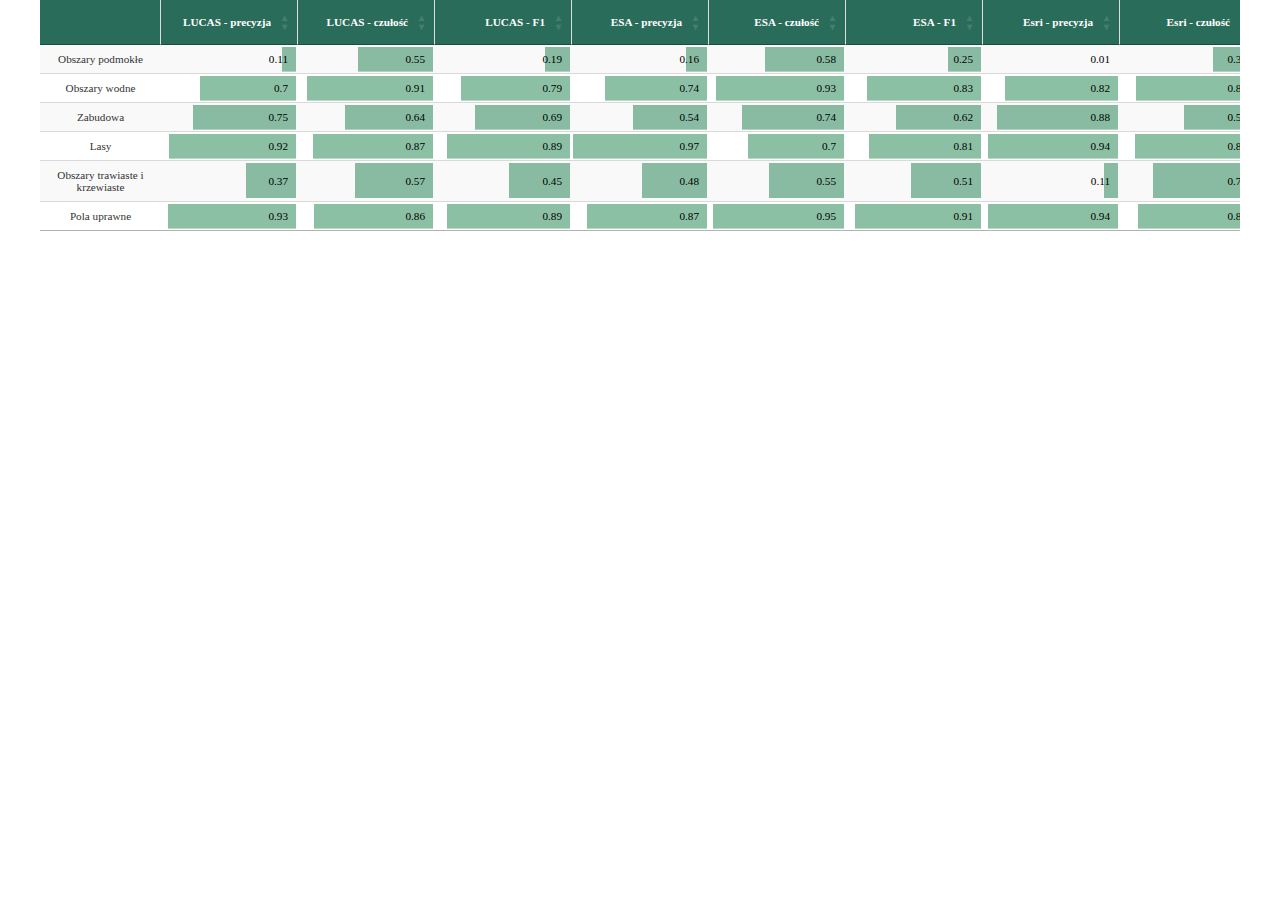
<file: ryciny/wykresy_interaktywne/poprawne/tabela_aglo.html>
<!DOCTYPE html>
<html lang="en">
<head>
  <link rel="stylesheet" type="text/css" href="../../../style/style_tables.css">
<meta charset="utf-8" />
<style>body{background-color:white;}</style>
<script>(function() {
  // If window.HTMLWidgets is already defined, then use it; otherwise create a
  // new object. This allows preceding code to set options that affect the
  // initialization process (though none currently exist).
  window.HTMLWidgets = window.HTMLWidgets || {};

  // See if we're running in a viewer pane. If not, we're in a web browser.
  var viewerMode = window.HTMLWidgets.viewerMode =
      /\bviewer_pane=1\b/.test(window.location);

  // See if we're running in Shiny mode. If not, it's a static document.
  // Note that static widgets can appear in both Shiny and static modes, but
  // obviously, Shiny widgets can only appear in Shiny apps/documents.
  var shinyMode = window.HTMLWidgets.shinyMode =
      typeof(window.Shiny) !== "undefined" && !!window.Shiny.outputBindings;

  // We can't count on jQuery being available, so we implement our own
  // version if necessary.
  function querySelectorAll(scope, selector) {
    if (typeof(jQuery) !== "undefined" && scope instanceof jQuery) {
      return scope.find(selector);
    }
    if (scope.querySelectorAll) {
      return scope.querySelectorAll(selector);
    }
  }

  function asArray(value) {
    if (value === null)
      return [];
    if ($.isArray(value))
      return value;
    return [value];
  }

  // Implement jQuery's extend
  function extend(target /*, ... */) {
    if (arguments.length == 1) {
      return target;
    }
    for (var i = 1; i < arguments.length; i++) {
      var source = arguments[i];
      for (var prop in source) {
        if (source.hasOwnProperty(prop)) {
          target[prop] = source[prop];
        }
      }
    }
    return target;
  }

  // IE8 doesn't support Array.forEach.
  function forEach(values, callback, thisArg) {
    if (values.forEach) {
      values.forEach(callback, thisArg);
    } else {
      for (var i = 0; i < values.length; i++) {
        callback.call(thisArg, values[i], i, values);
      }
    }
  }

  // Replaces the specified method with the return value of funcSource.
  //
  // Note that funcSource should not BE the new method, it should be a function
  // that RETURNS the new method. funcSource receives a single argument that is
  // the overridden method, it can be called from the new method. The overridden
  // method can be called like a regular function, it has the target permanently
  // bound to it so "this" will work correctly.
  function overrideMethod(target, methodName, funcSource) {
    var superFunc = target[methodName] || function() {};
    var superFuncBound = function() {
      return superFunc.apply(target, arguments);
    };
    target[methodName] = funcSource(superFuncBound);
  }

  // Add a method to delegator that, when invoked, calls
  // delegatee.methodName. If there is no such method on
  // the delegatee, but there was one on delegator before
  // delegateMethod was called, then the original version
  // is invoked instead.
  // For example:
  //
  // var a = {
  //   method1: function() { console.log('a1'); }
  //   method2: function() { console.log('a2'); }
  // };
  // var b = {
  //   method1: function() { console.log('b1'); }
  // };
  // delegateMethod(a, b, "method1");
  // delegateMethod(a, b, "method2");
  // a.method1();
  // a.method2();
  //
  // The output would be "b1", "a2".
  function delegateMethod(delegator, delegatee, methodName) {
    var inherited = delegator[methodName];
    delegator[methodName] = function() {
      var target = delegatee;
      var method = delegatee[methodName];

      // The method doesn't exist on the delegatee. Instead,
      // call the method on the delegator, if it exists.
      if (!method) {
        target = delegator;
        method = inherited;
      }

      if (method) {
        return method.apply(target, arguments);
      }
    };
  }

  // Implement a vague facsimilie of jQuery's data method
  function elementData(el, name, value) {
    if (arguments.length == 2) {
      return el["htmlwidget_data_" + name];
    } else if (arguments.length == 3) {
      el["htmlwidget_data_" + name] = value;
      return el;
    } else {
      throw new Error("Wrong number of arguments for elementData: " +
        arguments.length);
    }
  }

  // http://stackoverflow.com/questions/3446170/escape-string-for-use-in-javascript-regex
  function escapeRegExp(str) {
    return str.replace(/[\-\[\]\/\{\}\(\)\*\+\?\.\\\^\$\|]/g, "\\$&");
  }

  function hasClass(el, className) {
    var re = new RegExp("\\b" + escapeRegExp(className) + "\\b");
    return re.test(el.className);
  }

  // elements - array (or array-like object) of HTML elements
  // className - class name to test for
  // include - if true, only return elements with given className;
  //   if false, only return elements *without* given className
  function filterByClass(elements, className, include) {
    var results = [];
    for (var i = 0; i < elements.length; i++) {
      if (hasClass(elements[i], className) == include)
        results.push(elements[i]);
    }
    return results;
  }

  function on(obj, eventName, func) {
    if (obj.addEventListener) {
      obj.addEventListener(eventName, func, false);
    } else if (obj.attachEvent) {
      obj.attachEvent(eventName, func);
    }
  }

  function off(obj, eventName, func) {
    if (obj.removeEventListener)
      obj.removeEventListener(eventName, func, false);
    else if (obj.detachEvent) {
      obj.detachEvent(eventName, func);
    }
  }

  // Translate array of values to top/right/bottom/left, as usual with
  // the "padding" CSS property
  // https://developer.mozilla.org/en-US/docs/Web/CSS/padding
  function unpackPadding(value) {
    if (typeof(value) === "number")
      value = [value];
    if (value.length === 1) {
      return {top: value[0], right: value[0], bottom: value[0], left: value[0]};
    }
    if (value.length === 2) {
      return {top: value[0], right: value[1], bottom: value[0], left: value[1]};
    }
    if (value.length === 3) {
      return {top: value[0], right: value[1], bottom: value[2], left: value[1]};
    }
    if (value.length === 4) {
      return {top: value[0], right: value[1], bottom: value[2], left: value[3]};
    }
  }

  // Convert an unpacked padding object to a CSS value
  function paddingToCss(paddingObj) {
    return paddingObj.top + "px " + paddingObj.right + "px " + paddingObj.bottom + "px " + paddingObj.left + "px";
  }

  // Makes a number suitable for CSS
  function px(x) {
    if (typeof(x) === "number")
      return x + "px";
    else
      return x;
  }

  // Retrieves runtime widget sizing information for an element.
  // The return value is either null, or an object with fill, padding,
  // defaultWidth, defaultHeight fields.
  function sizingPolicy(el) {
    var sizingEl = document.querySelector("script[data-for='" + el.id + "'][type='application/htmlwidget-sizing']");
    if (!sizingEl)
      return null;
    var sp = JSON.parse(sizingEl.textContent || sizingEl.text || "{}");
    if (viewerMode) {
      return sp.viewer;
    } else {
      return sp.browser;
    }
  }

  // @param tasks Array of strings (or falsy value, in which case no-op).
  //   Each element must be a valid JavaScript expression that yields a
  //   function. Or, can be an array of objects with "code" and "data"
  //   properties; in this case, the "code" property should be a string
  //   of JS that's an expr that yields a function, and "data" should be
  //   an object that will be added as an additional argument when that
  //   function is called.
  // @param target The object that will be "this" for each function
  //   execution.
  // @param args Array of arguments to be passed to the functions. (The
  //   same arguments will be passed to all functions.)
  function evalAndRun(tasks, target, args) {
    if (tasks) {
      forEach(tasks, function(task) {
        var theseArgs = args;
        if (typeof(task) === "object") {
          theseArgs = theseArgs.concat([task.data]);
          task = task.code;
        }
        var taskFunc = tryEval(task);
        if (typeof(taskFunc) !== "function") {
          throw new Error("Task must be a function! Source:\n" + task);
        }
        taskFunc.apply(target, theseArgs);
      });
    }
  }

  // Attempt eval() both with and without enclosing in parentheses.
  // Note that enclosing coerces a function declaration into
  // an expression that eval() can parse
  // (otherwise, a SyntaxError is thrown)
  function tryEval(code) {
    var result = null;
    try {
      result = eval("(" + code + ")");
    } catch(error) {
      if (!(error instanceof SyntaxError)) {
        throw error;
      }
      try {
        result = eval(code);
      } catch(e) {
        if (e instanceof SyntaxError) {
          throw error;
        } else {
          throw e;
        }
      }
    }
    return result;
  }

  function initSizing(el) {
    var sizing = sizingPolicy(el);
    if (!sizing)
      return;

    var cel = document.getElementById("htmlwidget_container");
    if (!cel)
      return;

    if (typeof(sizing.padding) !== "undefined") {
      document.body.style.margin = "0";
      document.body.style.padding = paddingToCss(unpackPadding(sizing.padding));
    }

    if (sizing.fill) {
      document.body.style.overflow = "hidden";
      document.body.style.width = "100%";
      document.body.style.height = "100%";
      document.documentElement.style.width = "100%";
      document.documentElement.style.height = "100%";
      cel.style.position = "absolute";
      var pad = unpackPadding(sizing.padding);
      cel.style.top = pad.top + "px";
      cel.style.right = pad.right + "px";
      cel.style.bottom = pad.bottom + "px";
      cel.style.left = pad.left + "px";
      el.style.width = "100%";
      el.style.height = "100%";

      return {
        getWidth: function() { return cel.getBoundingClientRect().width; },
        getHeight: function() { return cel.getBoundingClientRect().height; }
      };

    } else {
      el.style.width = px(sizing.width);
      el.style.height = px(sizing.height);

      return {
        getWidth: function() { return cel.getBoundingClientRect().width; },
        getHeight: function() { return cel.getBoundingClientRect().height; }
      };
    }
  }

  // Default implementations for methods
  var defaults = {
    find: function(scope) {
      return querySelectorAll(scope, "." + this.name);
    },
    renderError: function(el, err) {
      var $el = $(el);

      this.clearError(el);

      // Add all these error classes, as Shiny does
      var errClass = "shiny-output-error";
      if (err.type !== null) {
        // use the classes of the error condition as CSS class names
        errClass = errClass + " " + $.map(asArray(err.type), function(type) {
          return errClass + "-" + type;
        }).join(" ");
      }
      errClass = errClass + " htmlwidgets-error";

      // Is el inline or block? If inline or inline-block, just display:none it
      // and add an inline error.
      var display = $el.css("display");
      $el.data("restore-display-mode", display);

      if (display === "inline" || display === "inline-block") {
        $el.hide();
        if (err.message !== "") {
          var errorSpan = $("<span>").addClass(errClass);
          errorSpan.text(err.message);
          $el.after(errorSpan);
        }
      } else if (display === "block") {
        // If block, add an error just after the el, set visibility:none on the
        // el, and position the error to be on top of the el.
        // Mark it with a unique ID and CSS class so we can remove it later.
        $el.css("visibility", "hidden");
        if (err.message !== "") {
          var errorDiv = $("<div>").addClass(errClass).css("position", "absolute")
            .css("top", el.offsetTop)
            .css("left", el.offsetLeft)
            // setting width can push out the page size, forcing otherwise
            // unnecessary scrollbars to appear and making it impossible for
            // the element to shrink; so use max-width instead
            .css("maxWidth", el.offsetWidth)
            .css("height", el.offsetHeight);
          errorDiv.text(err.message);
          $el.after(errorDiv);

          // Really dumb way to keep the size/position of the error in sync with
          // the parent element as the window is resized or whatever.
          var intId = setInterval(function() {
            if (!errorDiv[0].parentElement) {
              clearInterval(intId);
              return;
            }
            errorDiv
              .css("top", el.offsetTop)
              .css("left", el.offsetLeft)
              .css("maxWidth", el.offsetWidth)
              .css("height", el.offsetHeight);
          }, 500);
        }
      }
    },
    clearError: function(el) {
      var $el = $(el);
      var display = $el.data("restore-display-mode");
      $el.data("restore-display-mode", null);

      if (display === "inline" || display === "inline-block") {
        if (display)
          $el.css("display", display);
        $(el.nextSibling).filter(".htmlwidgets-error").remove();
      } else if (display === "block"){
        $el.css("visibility", "inherit");
        $(el.nextSibling).filter(".htmlwidgets-error").remove();
      }
    },
    sizing: {}
  };

  // Called by widget bindings to register a new type of widget. The definition
  // object can contain the following properties:
  // - name (required) - A string indicating the binding name, which will be
  //   used by default as the CSS classname to look for.
  // - initialize (optional) - A function(el) that will be called once per
  //   widget element; if a value is returned, it will be passed as the third
  //   value to renderValue.
  // - renderValue (required) - A function(el, data, initValue) that will be
  //   called with data. Static contexts will cause this to be called once per
  //   element; Shiny apps will cause this to be called multiple times per
  //   element, as the data changes.
  window.HTMLWidgets.widget = function(definition) {
    if (!definition.name) {
      throw new Error("Widget must have a name");
    }
    if (!definition.type) {
      throw new Error("Widget must have a type");
    }
    // Currently we only support output widgets
    if (definition.type !== "output") {
      throw new Error("Unrecognized widget type '" + definition.type + "'");
    }
    // TODO: Verify that .name is a valid CSS classname

    // Support new-style instance-bound definitions. Old-style class-bound
    // definitions have one widget "object" per widget per type/class of
    // widget; the renderValue and resize methods on such widget objects
    // take el and instance arguments, because the widget object can't
    // store them. New-style instance-bound definitions have one widget
    // object per widget instance; the definition that's passed in doesn't
    // provide renderValue or resize methods at all, just the single method
    //   factory(el, width, height)
    // which returns an object that has renderValue(x) and resize(w, h).
    // This enables a far more natural programming style for the widget
    // author, who can store per-instance state using either OO-style
    // instance fields or functional-style closure variables (I guess this
    // is in contrast to what can only be called C-style pseudo-OO which is
    // what we required before).
    if (definition.factory) {
      definition = createLegacyDefinitionAdapter(definition);
    }

    if (!definition.renderValue) {
      throw new Error("Widget must have a renderValue function");
    }

    // For static rendering (non-Shiny), use a simple widget registration
    // scheme. We also use this scheme for Shiny apps/documents that also
    // contain static widgets.
    window.HTMLWidgets.widgets = window.HTMLWidgets.widgets || [];
    // Merge defaults into the definition; don't mutate the original definition.
    var staticBinding = extend({}, defaults, definition);
    overrideMethod(staticBinding, "find", function(superfunc) {
      return function(scope) {
        var results = superfunc(scope);
        // Filter out Shiny outputs, we only want the static kind
        return filterByClass(results, "html-widget-output", false);
      };
    });
    window.HTMLWidgets.widgets.push(staticBinding);

    if (shinyMode) {
      // Shiny is running. Register the definition with an output binding.
      // The definition itself will not be the output binding, instead
      // we will make an output binding object that delegates to the
      // definition. This is because we foolishly used the same method
      // name (renderValue) for htmlwidgets definition and Shiny bindings
      // but they actually have quite different semantics (the Shiny
      // bindings receive data that includes lots of metadata that it
      // strips off before calling htmlwidgets renderValue). We can't
      // just ignore the difference because in some widgets it's helpful
      // to call this.renderValue() from inside of resize(), and if
      // we're not delegating, then that call will go to the Shiny
      // version instead of the htmlwidgets version.

      // Merge defaults with definition, without mutating either.
      var bindingDef = extend({}, defaults, definition);

      // This object will be our actual Shiny binding.
      var shinyBinding = new Shiny.OutputBinding();

      // With a few exceptions, we'll want to simply use the bindingDef's
      // version of methods if they are available, otherwise fall back to
      // Shiny's defaults. NOTE: If Shiny's output bindings gain additional
      // methods in the future, and we want them to be overrideable by
      // HTMLWidget binding definitions, then we'll need to add them to this
      // list.
      delegateMethod(shinyBinding, bindingDef, "getId");
      delegateMethod(shinyBinding, bindingDef, "onValueChange");
      delegateMethod(shinyBinding, bindingDef, "onValueError");
      delegateMethod(shinyBinding, bindingDef, "renderError");
      delegateMethod(shinyBinding, bindingDef, "clearError");
      delegateMethod(shinyBinding, bindingDef, "showProgress");

      // The find, renderValue, and resize are handled differently, because we
      // want to actually decorate the behavior of the bindingDef methods.

      shinyBinding.find = function(scope) {
        var results = bindingDef.find(scope);

        // Only return elements that are Shiny outputs, not static ones
        var dynamicResults = results.filter(".html-widget-output");

        // It's possible that whatever caused Shiny to think there might be
        // new dynamic outputs, also caused there to be new static outputs.
        // Since there might be lots of different htmlwidgets bindings, we
        // schedule execution for later--no need to staticRender multiple
        // times.
        if (results.length !== dynamicResults.length)
          scheduleStaticRender();

        return dynamicResults;
      };

      // Wrap renderValue to handle initialization, which unfortunately isn't
      // supported natively by Shiny at the time of this writing.

      shinyBinding.renderValue = function(el, data) {
        Shiny.renderDependencies(data.deps);
        // Resolve strings marked as javascript literals to objects
        if (!(data.evals instanceof Array)) data.evals = [data.evals];
        for (var i = 0; data.evals && i < data.evals.length; i++) {
          window.HTMLWidgets.evaluateStringMember(data.x, data.evals[i]);
        }
        if (!bindingDef.renderOnNullValue) {
          if (data.x === null) {
            el.style.visibility = "hidden";
            return;
          } else {
            el.style.visibility = "inherit";
          }
        }
        if (!elementData(el, "initialized")) {
          initSizing(el);

          elementData(el, "initialized", true);
          if (bindingDef.initialize) {
            var rect = el.getBoundingClientRect();
            var result = bindingDef.initialize(el, rect.width, rect.height);
            elementData(el, "init_result", result);
          }
        }
        bindingDef.renderValue(el, data.x, elementData(el, "init_result"));
        evalAndRun(data.jsHooks.render, elementData(el, "init_result"), [el, data.x]);
      };

      // Only override resize if bindingDef implements it
      if (bindingDef.resize) {
        shinyBinding.resize = function(el, width, height) {
          // Shiny can call resize before initialize/renderValue have been
          // called, which doesn't make sense for widgets.
          if (elementData(el, "initialized")) {
            bindingDef.resize(el, width, height, elementData(el, "init_result"));
          }
        };
      }

      Shiny.outputBindings.register(shinyBinding, bindingDef.name);
    }
  };

  var scheduleStaticRenderTimerId = null;
  function scheduleStaticRender() {
    if (!scheduleStaticRenderTimerId) {
      scheduleStaticRenderTimerId = setTimeout(function() {
        scheduleStaticRenderTimerId = null;
        window.HTMLWidgets.staticRender();
      }, 1);
    }
  }

  // Render static widgets after the document finishes loading
  // Statically render all elements that are of this widget's class
  window.HTMLWidgets.staticRender = function() {
    var bindings = window.HTMLWidgets.widgets || [];
    forEach(bindings, function(binding) {
      var matches = binding.find(document.documentElement);
      forEach(matches, function(el) {
        var sizeObj = initSizing(el, binding);

        var getSize = function(el) {
          if (sizeObj) {
            return {w: sizeObj.getWidth(), h: sizeObj.getHeight()}
          } else {
            var rect = el.getBoundingClientRect();
            return {w: rect.width, h: rect.height}
          }
        };

        if (hasClass(el, "html-widget-static-bound"))
          return;
        el.className = el.className + " html-widget-static-bound";

        var initResult;
        if (binding.initialize) {
          var size = getSize(el);
          initResult = binding.initialize(el, size.w, size.h);
          elementData(el, "init_result", initResult);
        }

        if (binding.resize) {
          var lastSize = getSize(el);
          var resizeHandler = function(e) {
            var size = getSize(el);
            if (size.w === 0 && size.h === 0)
              return;
            if (size.w === lastSize.w && size.h === lastSize.h)
              return;
            lastSize = size;
            binding.resize(el, size.w, size.h, initResult);
          };

          on(window, "resize", resizeHandler);

          // This is needed for cases where we're running in a Shiny
          // app, but the widget itself is not a Shiny output, but
          // rather a simple static widget. One example of this is
          // an rmarkdown document that has runtime:shiny and widget
          // that isn't in a render function. Shiny only knows to
          // call resize handlers for Shiny outputs, not for static
          // widgets, so we do it ourselves.
          if (window.jQuery) {
            window.jQuery(document).on(
              "shown.htmlwidgets shown.bs.tab.htmlwidgets shown.bs.collapse.htmlwidgets",
              resizeHandler
            );
            window.jQuery(document).on(
              "hidden.htmlwidgets hidden.bs.tab.htmlwidgets hidden.bs.collapse.htmlwidgets",
              resizeHandler
            );
          }

          // This is needed for the specific case of ioslides, which
          // flips slides between display:none and display:block.
          // Ideally we would not have to have ioslide-specific code
          // here, but rather have ioslides raise a generic event,
          // but the rmarkdown package just went to CRAN so the
          // window to getting that fixed may be long.
          if (window.addEventListener) {
            // It's OK to limit this to window.addEventListener
            // browsers because ioslides itself only supports
            // such browsers.
            on(document, "slideenter", resizeHandler);
            on(document, "slideleave", resizeHandler);
          }
        }

        var scriptData = document.querySelector("script[data-for='" + el.id + "'][type='application/json']");
        if (scriptData) {
          var data = JSON.parse(scriptData.textContent || scriptData.text);
          // Resolve strings marked as javascript literals to objects
          if (!(data.evals instanceof Array)) data.evals = [data.evals];
          for (var k = 0; data.evals && k < data.evals.length; k++) {
            window.HTMLWidgets.evaluateStringMember(data.x, data.evals[k]);
          }
          binding.renderValue(el, data.x, initResult);
          evalAndRun(data.jsHooks.render, initResult, [el, data.x]);
        }
      });
    });

    invokePostRenderHandlers();
  }


  function has_jQuery3() {
    if (!window.jQuery) {
      return false;
    }
    var $version = window.jQuery.fn.jquery;
    var $major_version = parseInt($version.split(".")[0]);
    return $major_version >= 3;
  }

  /*
  / Shiny 1.4 bumped jQuery from 1.x to 3.x which means jQuery's
  / on-ready handler (i.e., $(fn)) is now asyncronous (i.e., it now
  / really means $(setTimeout(fn)).
  / https://jquery.com/upgrade-guide/3.0/#breaking-change-document-ready-handlers-are-now-asynchronous
  /
  / Since Shiny uses $() to schedule initShiny, shiny>=1.4 calls initShiny
  / one tick later than it did before, which means staticRender() is
  / called renderValue() earlier than (advanced) widget authors might be expecting.
  / https://github.com/rstudio/shiny/issues/2630
  /
  / For a concrete example, leaflet has some methods (e.g., updateBounds)
  / which reference Shiny methods registered in initShiny (e.g., setInputValue).
  / Since leaflet is privy to this life-cycle, it knows to use setTimeout() to
  / delay execution of those methods (until Shiny methods are ready)
  / https://github.com/rstudio/leaflet/blob/18ec981/javascript/src/index.js#L266-L268
  /
  / Ideally widget authors wouldn't need to use this setTimeout() hack that
  / leaflet uses to call Shiny methods on a staticRender(). In the long run,
  / the logic initShiny should be broken up so that method registration happens
  / right away, but binding happens later.
  */
  function maybeStaticRenderLater() {
    if (shinyMode && has_jQuery3()) {
      window.jQuery(window.HTMLWidgets.staticRender);
    } else {
      window.HTMLWidgets.staticRender();
    }
  }

  if (document.addEventListener) {
    document.addEventListener("DOMContentLoaded", function() {
      document.removeEventListener("DOMContentLoaded", arguments.callee, false);
      maybeStaticRenderLater();
    }, false);
  } else if (document.attachEvent) {
    document.attachEvent("onreadystatechange", function() {
      if (document.readyState === "complete") {
        document.detachEvent("onreadystatechange", arguments.callee);
        maybeStaticRenderLater();
      }
    });
  }


  window.HTMLWidgets.getAttachmentUrl = function(depname, key) {
    // If no key, default to the first item
    if (typeof(key) === "undefined")
      key = 1;

    var link = document.getElementById(depname + "-" + key + "-attachment");
    if (!link) {
      throw new Error("Attachment " + depname + "/" + key + " not found in document");
    }
    return link.getAttribute("href");
  };

  window.HTMLWidgets.dataframeToD3 = function(df) {
    var names = [];
    var length;
    for (var name in df) {
        if (df.hasOwnProperty(name))
            names.push(name);
        if (typeof(df[name]) !== "object" || typeof(df[name].length) === "undefined") {
            throw new Error("All fields must be arrays");
        } else if (typeof(length) !== "undefined" && length !== df[name].length) {
            throw new Error("All fields must be arrays of the same length");
        }
        length = df[name].length;
    }
    var results = [];
    var item;
    for (var row = 0; row < length; row++) {
        item = {};
        for (var col = 0; col < names.length; col++) {
            item[names[col]] = df[names[col]][row];
        }
        results.push(item);
    }
    return results;
  };

  window.HTMLWidgets.transposeArray2D = function(array) {
      if (array.length === 0) return array;
      var newArray = array[0].map(function(col, i) {
          return array.map(function(row) {
              return row[i]
          })
      });
      return newArray;
  };
  // Split value at splitChar, but allow splitChar to be escaped
  // using escapeChar. Any other characters escaped by escapeChar
  // will be included as usual (including escapeChar itself).
  function splitWithEscape(value, splitChar, escapeChar) {
    var results = [];
    var escapeMode = false;
    var currentResult = "";
    for (var pos = 0; pos < value.length; pos++) {
      if (!escapeMode) {
        if (value[pos] === splitChar) {
          results.push(currentResult);
          currentResult = "";
        } else if (value[pos] === escapeChar) {
          escapeMode = true;
        } else {
          currentResult += value[pos];
        }
      } else {
        currentResult += value[pos];
        escapeMode = false;
      }
    }
    if (currentResult !== "") {
      results.push(currentResult);
    }
    return results;
  }
  // Function authored by Yihui/JJ Allaire
  window.HTMLWidgets.evaluateStringMember = function(o, member) {
    var parts = splitWithEscape(member, '.', '\\');
    for (var i = 0, l = parts.length; i < l; i++) {
      var part = parts[i];
      // part may be a character or 'numeric' member name
      if (o !== null && typeof o === "object" && part in o) {
        if (i == (l - 1)) { // if we are at the end of the line then evalulate
          if (typeof o[part] === "string")
            o[part] = tryEval(o[part]);
        } else { // otherwise continue to next embedded object
          o = o[part];
        }
      }
    }
  };

  // Retrieve the HTMLWidget instance (i.e. the return value of an
  // HTMLWidget binding's initialize() or factory() function)
  // associated with an element, or null if none.
  window.HTMLWidgets.getInstance = function(el) {
    return elementData(el, "init_result");
  };

  // Finds the first element in the scope that matches the selector,
  // and returns the HTMLWidget instance (i.e. the return value of
  // an HTMLWidget binding's initialize() or factory() function)
  // associated with that element, if any. If no element matches the
  // selector, or the first matching element has no HTMLWidget
  // instance associated with it, then null is returned.
  //
  // The scope argument is optional, and defaults to window.document.
  window.HTMLWidgets.find = function(scope, selector) {
    if (arguments.length == 1) {
      selector = scope;
      scope = document;
    }

    var el = scope.querySelector(selector);
    if (el === null) {
      return null;
    } else {
      return window.HTMLWidgets.getInstance(el);
    }
  };

  // Finds all elements in the scope that match the selector, and
  // returns the HTMLWidget instances (i.e. the return values of
  // an HTMLWidget binding's initialize() or factory() function)
  // associated with the elements, in an array. If elements that
  // match the selector don't have an associated HTMLWidget
  // instance, the returned array will contain nulls.
  //
  // The scope argument is optional, and defaults to window.document.
  window.HTMLWidgets.findAll = function(scope, selector) {
    if (arguments.length == 1) {
      selector = scope;
      scope = document;
    }

    var nodes = scope.querySelectorAll(selector);
    var results = [];
    for (var i = 0; i < nodes.length; i++) {
      results.push(window.HTMLWidgets.getInstance(nodes[i]));
    }
    return results;
  };

  var postRenderHandlers = [];
  function invokePostRenderHandlers() {
    while (postRenderHandlers.length) {
      var handler = postRenderHandlers.shift();
      if (handler) {
        handler();
      }
    }
  }

  // Register the given callback function to be invoked after the
  // next time static widgets are rendered.
  window.HTMLWidgets.addPostRenderHandler = function(callback) {
    postRenderHandlers.push(callback);
  };

  // Takes a new-style instance-bound definition, and returns an
  // old-style class-bound definition. This saves us from having
  // to rewrite all the logic in this file to accomodate both
  // types of definitions.
  function createLegacyDefinitionAdapter(defn) {
    var result = {
      name: defn.name,
      type: defn.type,
      initialize: function(el, width, height) {
        return defn.factory(el, width, height);
      },
      renderValue: function(el, x, instance) {
        return instance.renderValue(x);
      },
      resize: function(el, width, height, instance) {
        return instance.resize(width, height);
      }
    };

    if (defn.find)
      result.find = defn.find;
    if (defn.renderError)
      result.renderError = defn.renderError;
    if (defn.clearError)
      result.clearError = defn.clearError;

    return result;
  }
})();
</script>
<style type="text/css">.dt-crosstalk-fade {
opacity: 0.2;
}
html body div.DTS div.dataTables_scrollBody {
background: none;
}

table.dataTable {
display: table;
}
</style>
<script>(function() {

// some helper functions: using a global object DTWidget so that it can be used
// in JS() code, e.g. datatable(options = list(foo = JS('code'))); unlike R's
// dynamic scoping, when 'code' is eval()'ed, JavaScript does not know objects
// from the "parent frame", e.g. JS('DTWidget') will not work unless it was made
// a global object
var DTWidget = {};

// 123456666.7890 -> 123,456,666.7890
var markInterval = function(d, digits, interval, mark, decMark, precision) {
  x = precision ? d.toPrecision(digits) : d.toFixed(digits);
  if (!/^-?[\d.]+$/.test(x)) return x;
  var xv = x.split('.');
  if (xv.length > 2) return x;  // should have at most one decimal point
  xv[0] = xv[0].replace(new RegExp('\\B(?=(\\d{' + interval + '})+(?!\\d))', 'g'), mark);
  return xv.join(decMark);
};

DTWidget.formatCurrency = function(data, currency, digits, interval, mark, decMark, before, zeroPrint) {
  var d = parseFloat(data);
  if (isNaN(d)) return '';
  if (zeroPrint !== null && d === 0.0) return zeroPrint;
  var res = markInterval(d, digits, interval, mark, decMark);
  res = before ? (/^-/.test(res) ? '-' + currency + res.replace(/^-/, '') : currency + res) :
    res + currency;
  return res;
};

DTWidget.formatString = function(data, prefix, suffix) {
  var d = data;
  if (d === null) return '';
  return prefix + d + suffix;
};

DTWidget.formatPercentage = function(data, digits, interval, mark, decMark, zeroPrint) {
  var d = parseFloat(data);
  if (isNaN(d)) return '';
  if (zeroPrint !== null && d === 0.0) return zeroPrint;
  return markInterval(d * 100, digits, interval, mark, decMark) + '%';
};

DTWidget.formatRound = function(data, digits, interval, mark, decMark, zeroPrint) {
  var d = parseFloat(data);
  if (isNaN(d)) return '';
  if (zeroPrint !== null && d === 0.0) return zeroPrint;
  return markInterval(d, digits, interval, mark, decMark);
};

DTWidget.formatSignif = function(data, digits, interval, mark, decMark, zeroPrint) {
  var d = parseFloat(data);
  if (isNaN(d)) return '';
  if (zeroPrint !== null && d === 0.0) return zeroPrint;
  return markInterval(d, digits, interval, mark, decMark, true);
};

DTWidget.formatDate = function(data, method, params) {
  var d = data;
  if (d === null) return '';
  // (new Date('2015-10-28')).toDateString() may return 2015-10-27 because the
  // actual time created could be like 'Tue Oct 27 2015 19:00:00 GMT-0500 (CDT)',
  // i.e. the date-only string is treated as UTC time instead of local time
  if ((method === 'toDateString' || method === 'toLocaleDateString') && /^\d{4,}\D\d{2}\D\d{2}$/.test(d)) {
    d = d.split(/\D/);
    d = new Date(d[0], d[1] - 1, d[2]);
  } else {
    d = new Date(d);
  }
  return d[method].apply(d, params);
};

window.DTWidget = DTWidget;

// A helper function to update the properties of existing filters
var setFilterProps = function(td, props) {
  // Update enabled/disabled state
  var $input = $(td).find('input').first();
  var searchable = $input.data('searchable');
  $input.prop('disabled', !searchable || props.disabled);

  // Based on the filter type, set its new values
  var type = td.getAttribute('data-type');
  if (['factor', 'logical'].includes(type)) {
    // Reformat the new dropdown options for use with selectize
    var new_vals = props.params.options.map(function(item) {
      return { text: item, value: item };
    });

    // Find the selectize object
    var dropdown = $(td).find('.selectized').eq(0)[0].selectize;

    // Note the current values
    var old_vals = dropdown.getValue();

    // Remove the existing values
    dropdown.clearOptions();

    // Add the new options
    dropdown.addOption(new_vals);

    // Preserve the existing values
    dropdown.setValue(old_vals);

  } else if (['number', 'integer', 'date', 'time'].includes(type)) {
    // Apply internal scaling to new limits. Updating scale not yet implemented.
    var slider = $(td).find('.noUi-target').eq(0);
    var scale = Math.pow(10, Math.max(0, +slider.data('scale') || 0));
    var new_vals = [props.params.min * scale, props.params.max * scale];

    // Note what the new limits will be just for this filter
    var new_lims = new_vals.slice();

    // Determine the current values and limits
    var old_vals = slider.val().map(Number);
    var old_lims = slider.noUiSlider('options').range;
    old_lims = [old_lims.min, old_lims.max];

    // Preserve the current values if filters have been applied; otherwise, apply no filtering
    if (old_vals[0] != old_lims[0]) {
      new_vals[0] = Math.max(old_vals[0], new_vals[0]);
    }

    if (old_vals[1] != old_lims[1]) {
      new_vals[1] = Math.min(old_vals[1], new_vals[1]);
    }

    // Update the endpoints of the slider
    slider.noUiSlider({
      start: new_vals,
      range: {'min': new_lims[0], 'max': new_lims[1]}
    }, true);
  }
};

var transposeArray2D = function(a) {
  return a.length === 0 ? a : HTMLWidgets.transposeArray2D(a);
};

var crosstalkPluginsInstalled = false;

function maybeInstallCrosstalkPlugins() {
  if (crosstalkPluginsInstalled)
    return;
  crosstalkPluginsInstalled = true;

  $.fn.dataTable.ext.afnFiltering.push(
    function(oSettings, aData, iDataIndex) {
      var ctfilter = oSettings.nTable.ctfilter;
      if (ctfilter && !ctfilter[iDataIndex])
        return false;

      var ctselect = oSettings.nTable.ctselect;
      if (ctselect && !ctselect[iDataIndex])
        return false;

      return true;
    }
  );
}

HTMLWidgets.widget({
  name: "datatables",
  type: "output",
  renderOnNullValue: true,
  initialize: function(el, width, height) {
    // in order that the type=number inputs return a number
    $.valHooks.number = {
      get: function(el) {
        var value = parseFloat(el.value);
        return isNaN(value) ? "" : value;
      }
    };
    $(el).html('&nbsp;');
    return {
      data: null,
      ctfilterHandle: new crosstalk.FilterHandle(),
      ctfilterSubscription: null,
      ctselectHandle: new crosstalk.SelectionHandle(),
      ctselectSubscription: null
    };
  },
  renderValue: function(el, data, instance) {
    if (el.offsetWidth === 0 || el.offsetHeight === 0) {
      instance.data = data;
      return;
    }
    instance.data = null;
    var $el = $(el);
    $el.empty();

    if (data === null) {
      $el.append('&nbsp;');
      // clear previous Shiny inputs (if any)
      for (var i in instance.clearInputs) instance.clearInputs[i]();
      instance.clearInputs = {};
      return;
    }

    var crosstalkOptions = data.crosstalkOptions;
    if (!crosstalkOptions) crosstalkOptions = {
      'key': null, 'group': null
    };
    if (crosstalkOptions.group) {
      maybeInstallCrosstalkPlugins();
      instance.ctfilterHandle.setGroup(crosstalkOptions.group);
      instance.ctselectHandle.setGroup(crosstalkOptions.group);
    }

    // if we are in the viewer then we always want to fillContainer and
    // and autoHideNavigation (unless the user has explicitly set these)
    if (window.HTMLWidgets.viewerMode) {
      if (!data.hasOwnProperty("fillContainer"))
        data.fillContainer = true;
      if (!data.hasOwnProperty("autoHideNavigation"))
        data.autoHideNavigation = true;
    }

    // propagate fillContainer to instance (so we have it in resize)
    instance.fillContainer = data.fillContainer;

    var cells = data.data;

    if (cells instanceof Array) cells = transposeArray2D(cells);

    $el.append(data.container);
    var $table = $el.find('table');
    if (data.class) $table.addClass(data.class);
    if (data.caption) $table.prepend(data.caption);

    if (!data.selection) data.selection = {
      mode: 'none', selected: null, target: 'row', selectable: null
    };
    if (HTMLWidgets.shinyMode && data.selection.mode !== 'none' &&
        data.selection.target === 'row+column') {
      if ($table.children('tfoot').length === 0) {
        $table.append($('<tfoot>'));
        $table.find('thead tr').clone().appendTo($table.find('tfoot'));
      }
    }

    // column filters
    var filterRow;
    switch (data.filter) {
      case 'top':
        $table.children('thead').append(data.filterHTML);
        filterRow = $table.find('thead tr:last td');
        break;
      case 'bottom':
        if ($table.children('tfoot').length === 0) {
          $table.append($('<tfoot>'));
        }
        $table.children('tfoot').prepend(data.filterHTML);
        filterRow = $table.find('tfoot tr:first td');
        break;
    }

    var options = { searchDelay: 1000 };
    if (cells !== null) $.extend(options, {
      data: cells
    });

    // options for fillContainer
    var bootstrapActive = typeof($.fn.popover) != 'undefined';
    if (instance.fillContainer) {

      // force scrollX/scrollY and turn off autoWidth
      options.scrollX = true;
      options.scrollY = "100px"; // can be any value, we'll adjust below

      // if we aren't paginating then move around the info/filter controls
      // to save space at the bottom and rephrase the info callback
      if (data.options.paging === false) {

        // we know how to do this cleanly for bootstrap, not so much
        // for other themes/layouts
        if (bootstrapActive) {
          options.dom = "<'row'<'col-sm-4'i><'col-sm-8'f>>" +
                        "<'row'<'col-sm-12'tr>>";
        }

        options.fnInfoCallback = function(oSettings, iStart, iEnd,
                                           iMax, iTotal, sPre) {
          return Number(iTotal).toLocaleString() + " records";
        };
      }
    }

    // auto hide navigation if requested
    // Note, this only works on client-side processing mode as on server-side,
    // cells (data.data) is null; In addition, we require the pageLength option
    // being provided explicitly to enable this. Despite we may be able to deduce
    // the default value of pageLength, it may complicate things so we'd rather
    // put this responsiblity to users and warn them on the R side.
    if (data.autoHideNavigation === true && data.options.paging !== false) {
      // strip all nav if length >= cells
      if ((cells instanceof Array) && data.options.pageLength >= cells.length)
        options.dom = bootstrapActive ? "<'row'<'col-sm-12'tr>>" : "t";
      // alternatively lean things out for flexdashboard mobile portrait
      else if (bootstrapActive && window.FlexDashboard && window.FlexDashboard.isMobilePhone())
        options.dom = "<'row'<'col-sm-12'f>>" +
                      "<'row'<'col-sm-12'tr>>"  +
                      "<'row'<'col-sm-12'p>>";
    }

    $.extend(true, options, data.options || {});

    var searchCols = options.searchCols;
    if (searchCols) {
      searchCols = searchCols.map(function(x) {
        return x === null ? '' : x.search;
      });
      // FIXME: this means I don't respect the escapeRegex setting
      delete options.searchCols;
    }

    // server-side processing?
    var server = options.serverSide === true;

    // use the dataSrc function to pre-process JSON data returned from R
    var DT_rows_all = [], DT_rows_current = [];
    if (server && HTMLWidgets.shinyMode && typeof options.ajax === 'object' &&
        /^session\/[\da-z]+\/dataobj/.test(options.ajax.url) && !options.ajax.dataSrc) {
      options.ajax.dataSrc = function(json) {
        DT_rows_all = $.makeArray(json.DT_rows_all);
        DT_rows_current = $.makeArray(json.DT_rows_current);
        var data = json.data;
        if (!colReorderEnabled()) return data;
        var table = $table.DataTable(), order = table.colReorder.order(), flag = true, i, j, row;
        for (i = 0; i < order.length; ++i) if (order[i] !== i) flag = false;
        if (flag) return data;
        for (i = 0; i < data.length; ++i) {
          row = data[i].slice();
          for (j = 0; j < order.length; ++j) data[i][j] = row[order[j]];
        }
        return data;
      };
    }

    var thiz = this;
    if (instance.fillContainer) $table.on('init.dt', function(e) {
      thiz.fillAvailableHeight(el, $(el).innerHeight());
    });
    // If the page contains serveral datatables and one of which enables colReorder,
    // the table.colReorder.order() function will exist but throws error when called.
    // So it seems like the only way to know if colReorder is enabled or not is to
    // check the options.
    var colReorderEnabled = function() { return "colReorder" in options; };
    var table = $table.DataTable(options);
    $el.data('datatable', table);

    // Unregister previous Crosstalk event subscriptions, if they exist
    if (instance.ctfilterSubscription) {
      instance.ctfilterHandle.off("change", instance.ctfilterSubscription);
      instance.ctfilterSubscription = null;
    }
    if (instance.ctselectSubscription) {
      instance.ctselectHandle.off("change", instance.ctselectSubscription);
      instance.ctselectSubscription = null;
    }

    if (!crosstalkOptions.group) {
      $table[0].ctfilter = null;
      $table[0].ctselect = null;
    } else {
      var key = crosstalkOptions.key;
      function keysToMatches(keys) {
        if (!keys) {
          return null;
        } else {
          var selectedKeys = {};
          for (var i = 0; i < keys.length; i++) {
            selectedKeys[keys[i]] = true;
          }
          var matches = {};
          for (var j = 0; j < key.length; j++) {
            if (selectedKeys[key[j]])
              matches[j] = true;
          }
          return matches;
        }
      }

      function applyCrosstalkFilter(e) {
        $table[0].ctfilter = keysToMatches(e.value);
        table.draw();
      }
      instance.ctfilterSubscription = instance.ctfilterHandle.on("change", applyCrosstalkFilter);
      applyCrosstalkFilter({value: instance.ctfilterHandle.filteredKeys});

      function applyCrosstalkSelection(e) {
        if (e.sender !== instance.ctselectHandle) {
          table
            .rows('.' + selClass, {search: 'applied'})
            .nodes()
            .to$()
            .removeClass(selClass);
          if (selectedRows)
            changeInput('rows_selected', selectedRows(), void 0, true);
        }

        if (e.sender !== instance.ctselectHandle && e.value && e.value.length) {
          var matches = keysToMatches(e.value);

          // persistent selection with plotly (& leaflet)
          var ctOpts = crosstalk.var("plotlyCrosstalkOpts").get() || {};
          if (ctOpts.persistent === true) {
            var matches = $.extend(matches, $table[0].ctselect);
          }

          $table[0].ctselect = matches;
          table.draw();
        } else {
          if ($table[0].ctselect) {
            $table[0].ctselect = null;
            table.draw();
          }
        }
      }
      instance.ctselectSubscription = instance.ctselectHandle.on("change", applyCrosstalkSelection);
      // TODO: This next line doesn't seem to work when renderDataTable is used
      applyCrosstalkSelection({value: instance.ctselectHandle.value});
    }

    var inArray = function(val, array) {
      return $.inArray(val, $.makeArray(array)) > -1;
    };

    // search the i-th column
    var searchColumn = function(i, value) {
      var regex = false, ci = true;
      if (options.search) {
        regex = options.search.regex,
        ci = options.search.caseInsensitive !== false;
      }
      return table.column(i).search(value, regex, !regex, ci);
    };

    if (data.filter !== 'none') {

      filterRow.each(function(i, td) {

        var $td = $(td), type = $td.data('type'), filter;
        var $input = $td.children('div').first().children('input');
        var disabled = $input.prop('disabled');
        var searchable = table.settings()[0].aoColumns[i].bSearchable;
        $input.prop('disabled', !searchable || disabled);
        $input.data('searchable', searchable); // for updating later
        $input.on('input blur', function() {
          $input.next('span').toggle(Boolean($input.val()));
        });
        // Bootstrap sets pointer-events to none and we won't be able to click
        // the clear button
        $input.next('span').css('pointer-events', 'auto').hide().click(function() {
          $(this).hide().prev('input').val('').trigger('input').focus();
        });
        var searchCol;  // search string for this column
        if (searchCols && searchCols[i]) {
          searchCol = searchCols[i];
          $input.val(searchCol).trigger('input');
        }
        var $x = $td.children('div').last();

        // remove the overflow: hidden attribute of the scrollHead
        // (otherwise the scrolling table body obscures the filters)
        // The workaround and the discussion from
        // https://github.com/rstudio/DT/issues/554#issuecomment-518007347
        // Otherwise the filter selection will not be anchored to the values
        // when the columns number is many and scrollX is enabled.
        var scrollHead = $(el).find('.dataTables_scrollHead,.dataTables_scrollFoot');
        var cssOverflowHead = scrollHead.css('overflow');
        var scrollBody = $(el).find('.dataTables_scrollBody');
        var cssOverflowBody = scrollBody.css('overflow');
        var scrollTable = $(el).find('.dataTables_scroll');
        var cssOverflowTable = scrollTable.css('overflow');
        if (cssOverflowHead === 'hidden') {
          $x.on('show hide', function(e) {
            if (e.type === 'show') {
              scrollHead.css('overflow', 'visible');
              scrollBody.css('overflow', 'visible');
              scrollTable.css('overflow-x', 'scroll');
            } else {
              scrollHead.css('overflow', cssOverflowHead);
              scrollBody.css('overflow', cssOverflowBody);
              scrollTable.css('overflow-x', cssOverflowTable);
            }
          });
          $x.css('z-index', 25);
        }

        if (inArray(type, ['factor', 'logical'])) {
          $input.on({
            click: function() {
              $input.parent().hide(); $x.show().trigger('show'); filter[0].selectize.focus();
            },
            input: function() {
              if ($input.val() === '') filter[0].selectize.setValue([]);
            }
          });
          var $input2 = $x.children('select');
          filter = $input2.selectize({
            options: $input2.data('options').map(function(v, i) {
              return ({text: v, value: v});
            }),
            plugins: ['remove_button'],
            hideSelected: true,
            onChange: function(value) {
              if (value === null) value = []; // compatibility with jQuery 3.0
              $input.val(value.length ? JSON.stringify(value) : '');
              if (value.length) $input.trigger('input');
              $input.attr('title', $input.val());
              if (server) {
                table.column(i).search(value.length ? JSON.stringify(value) : '').draw();
                return;
              }
              // turn off filter if nothing selected
              $td.data('filter', value.length > 0);
              table.draw();  // redraw table, and filters will be applied
            }
          });
          if (searchCol) filter[0].selectize.setValue(JSON.parse(searchCol));
          filter[0].selectize.on('blur', function() {
            $x.hide().trigger('hide'); $input.parent().show(); $input.trigger('blur');
          });
          filter.next('div').css('margin-bottom', 'auto');
        } else if (type === 'character') {
          var fun = function() {
            searchColumn(i, $input.val()).draw();
          };
          if (server) {
            fun = $.fn.dataTable.util.throttle(fun, options.searchDelay);
          }
          $input.on('input', fun);
        } else if (inArray(type, ['number', 'integer', 'date', 'time'])) {
          var $x0 = $x;
          $x = $x0.children('div').first();
          $x0.css({
            'background-color': '#fff',
            'border': '1px #ddd solid',
            'border-radius': '4px',
            'padding': data.vertical ? '35px 20px': '20px 20px 10px 20px'
          });
          var $spans = $x0.children('span').css({
            'margin-top': data.vertical ? '0' : '10px',
            'white-space': 'nowrap'
          });
          var $span1 = $spans.first(), $span2 = $spans.last();
          var r1 = +$x.data('min'), r2 = +$x.data('max');
          // when the numbers are too small or have many decimal places, the
          // slider may have numeric precision problems (#150)
          var scale = Math.pow(10, Math.max(0, +$x.data('scale') || 0));
          r1 = Math.round(r1 * scale); r2 = Math.round(r2 * scale);
          var scaleBack = function(x, scale) {
            if (scale === 1) return x;
            var d = Math.round(Math.log(scale) / Math.log(10));
            // to avoid problems like 3.423/100 -> 0.034230000000000003
            return (x / scale).toFixed(d);
          };
          var slider_min = function() {
            return filter.noUiSlider('options').range.min;
          };
          var slider_max = function() {
            return filter.noUiSlider('options').range.max;
          };
          $input.on({
            focus: function() {
              $x0.show().trigger('show');
              // first, make sure the slider div leaves at least 20px between
              // the two (slider value) span's
              $x0.width(Math.max(160, $span1.outerWidth() + $span2.outerWidth() + 20));
              // then, if the input is really wide or slider is vertical,
              // make the slider the same width as the input
              if ($x0.outerWidth() < $input.outerWidth() || data.vertical) {
                $x0.outerWidth($input.outerWidth());
              }
              // make sure the slider div does not reach beyond the right margin
              if ($(window).width() < $x0.offset().left + $x0.width()) {
                $x0.offset({
                  'left': $input.offset().left + $input.outerWidth() - $x0.outerWidth()
                });
              }
            },
            blur: function() {
              $x0.hide().trigger('hide');
            },
            input: function() {
              if ($input.val() === '') filter.val([slider_min(), slider_max()]);
            },
            change: function() {
              var v = $input.val().replace(/\s/g, '');
              if (v === '') return;
              v = v.split('...');
              if (v.length !== 2) {
                $input.parent().addClass('has-error');
                return;
              }
              if (v[0] === '') v[0] = slider_min();
              if (v[1] === '') v[1] = slider_max();
              $input.parent().removeClass('has-error');
              // treat date as UTC time at midnight
              var strTime = function(x) {
                var s = type === 'date' ? 'T00:00:00Z' : '';
                var t = new Date(x + s).getTime();
                // add 10 minutes to date since it does not hurt the date, and
                // it helps avoid the tricky floating point arithmetic problems,
                // e.g. sometimes the date may be a few milliseconds earlier
                // than the midnight due to precision problems in noUiSlider
                return type === 'date' ? t + 3600000 : t;
              };
              if (inArray(type, ['date', 'time'])) {
                v[0] = strTime(v[0]);
                v[1] = strTime(v[1]);
              }
              if (v[0] != slider_min()) v[0] *= scale;
              if (v[1] != slider_max()) v[1] *= scale;
              filter.val(v);
            }
          });
          var formatDate = function(d, isoFmt) {
            d = scaleBack(d, scale);
            if (type === 'number') return d;
            if (type === 'integer') return parseInt(d);
            var x = new Date(+d);
            var fmt = ('filterDateFmt' in data) ? data.filterDateFmt[i] : undefined;
            if (fmt !== undefined && isoFmt === false) return x[fmt.method].apply(x, fmt.params);
            if (type === 'date') {
              var pad0 = function(x) {
                return ('0' + x).substr(-2, 2);
              };
              return x.getUTCFullYear() + '-' + pad0(1 + x.getUTCMonth())
                      + '-' + pad0(x.getUTCDate());
            } else {
              return x.toISOString();
            }
          };
          var opts = type === 'date' ? { step: 60 * 60 * 1000 } :
                     type === 'integer' ? { step: 1 } : {};

          opts.orientation = data.vertical ? 'vertical': 'horizontal';
          opts.direction = data.vertical ? 'rtl': 'ltr';

          filter = $x.noUiSlider($.extend({
            start: [r1, r2],
            range: {min: r1, max: r2},
            connect: true
          }, opts));
          if (scale > 1) (function() {
            var t1 = r1, t2 = r2;
            var val = filter.val();
            while (val[0] > r1 || val[1] < r2) {
              if (val[0] > r1) {
                t1 -= val[0] - r1;
              }
              if (val[1] < r2) {
                t2 += r2 - val[1];
              }
              filter = $x.noUiSlider($.extend({
                start: [t1, t2],
                range: {min: t1, max: t2},
                connect: true
              }, opts), true);
              val = filter.val();
            }
            r1  = t1; r2 = t2;
          })();
          var updateSliderText = function(v1, v2) {
            $span1.text(formatDate(v1, false)); $span2.text(formatDate(v2, false));
          };
          updateSliderText(r1, r2);
          var updateSlider = function(e) {
            var val = filter.val();
            // turn off filter if in full range
            $td.data('filter', val[0] > slider_min() || val[1] < slider_max());
            var v1 = formatDate(val[0]), v2 = formatDate(val[1]), ival;
            if ($td.data('filter')) {
              ival = v1 + ' ... ' + v2;
              $input.attr('title', ival).val(ival).trigger('input');
            } else {
              $input.attr('title', '').val('');
            }
            updateSliderText(val[0], val[1]);
            if (e.type === 'slide') return;  // no searching when sliding only
            if (server) {
              table.column(i).search($td.data('filter') ? ival : '').draw();
              return;
            }
            table.draw();
          };
          filter.on({
            set: updateSlider,
            slide: updateSlider
          });
        }

        // server-side processing will be handled by R (or whatever server
        // language you use); the following code is only needed for client-side
        // processing
        if (server) {
          // if a search string has been pre-set, search now
          if (searchCol) searchColumn(i, searchCol).draw();
          return;
        }

        var customFilter = function(settings, data, dataIndex) {
          // there is no way to attach a search function to a specific table,
          // and we need to make sure a global search function is not applied to
          // all tables (i.e. a range filter in a previous table should not be
          // applied to the current table); we use the settings object to
          // determine if we want to perform searching on the current table,
          // since settings.sTableId will be different to different tables
          if (table.settings()[0] !== settings) return true;
          // no filter on this column or no need to filter this column
          if (typeof filter === 'undefined' || !$td.data('filter')) return true;

          var r = filter.val(), v, r0, r1;
          var i_data = function(i) {
            if (!colReorderEnabled()) return i;
            var order = table.colReorder.order(), k;
            for (k = 0; k < order.length; ++k) if (order[k] === i) return k;
            return i; // in theory it will never be here...
          }
          v = data[i_data(i)];
          if (type === 'number' || type === 'integer') {
            v = parseFloat(v);
            // how to handle NaN? currently exclude these rows
            if (isNaN(v)) return(false);
            r0 = parseFloat(scaleBack(r[0], scale))
            r1 = parseFloat(scaleBack(r[1], scale));
            if (v >= r0 && v <= r1) return true;
          } else if (type === 'date' || type === 'time') {
            v = new Date(v);
            r0 = new Date(r[0] / scale); r1 = new Date(r[1] / scale);
            if (v >= r0 && v <= r1) return true;
          } else if (type === 'factor') {
            if (r.length === 0 || inArray(v, r)) return true;
          } else if (type === 'logical') {
            if (r.length === 0) return true;
            if (inArray(v === '' ? 'na' : v, r)) return true;
          }
          return false;
        };

        $.fn.dataTable.ext.search.push(customFilter);

        // search for the preset search strings if it is non-empty
        if (searchCol) {
          if (inArray(type, ['factor', 'logical'])) {
            filter[0].selectize.setValue(JSON.parse(searchCol));
          } else if (type === 'character') {
            $input.trigger('input');
          } else if (inArray(type, ['number', 'integer', 'date', 'time'])) {
            $input.trigger('change');
          }
        }

      });

    }

    // highlight search keywords
    var highlight = function() {
      var body = $(table.table().body());
      // removing the old highlighting first
      body.unhighlight();

      // don't highlight the "not found" row, so we get the rows using the api
      if (table.rows({ filter: 'applied' }).data().length === 0) return;
      // highlight global search keywords
      body.highlight($.trim(table.search()).split(/\s+/));
      // then highlight keywords from individual column filters
      if (filterRow) filterRow.each(function(i, td) {
        var $td = $(td), type = $td.data('type');
        if (type !== 'character') return;
        var $input = $td.children('div').first().children('input');
        var column = table.column(i).nodes().to$(),
            val = $.trim($input.val());
        if (type !== 'character' || val === '') return;
        column.highlight(val.split(/\s+/));
      });
    };

    if (options.searchHighlight) {
      table
      .on('draw.dt.dth column-visibility.dt.dth column-reorder.dt.dth', highlight)
      .on('destroy', function() {
        // remove event handler
        table.off('draw.dt.dth column-visibility.dt.dth column-reorder.dt.dth');
      });

      // Set the option for escaping regex characters in our search string.  This will be used
      // for all future matching.
      jQuery.fn.highlight.options.escapeRegex = (!options.search || !options.search.regex);

      // initial highlight for state saved conditions and initial states
      highlight();
    }

    // run the callback function on the table instance
    if (typeof data.callback === 'function') data.callback(table);

    // double click to edit the cell, row, column, or all cells
    if (data.editable) table.on('dblclick.dt', 'tbody td', function(e) {
      // only bring up the editor when the cell itself is dbclicked, and ignore
      // other dbclick events bubbled up (e.g. from the <input>)
      if (e.target !== this) return;
      var target = [], immediate = false;
      switch (data.editable.target) {
        case 'cell':
          target = [this];
          immediate = true;  // edit will take effect immediately
          break;
        case 'row':
          target = table.cells(table.cell(this).index().row, '*').nodes();
          break;
        case 'column':
          target = table.cells('*', table.cell(this).index().column).nodes();
          break;
        case 'all':
          target = table.cells().nodes();
          break;
        default:
          throw 'The editable parameter must be "cell", "row", "column", or "all"';
      }
      var disableCols = data.editable.disable ? data.editable.disable.columns : null;
      var numericCols = data.editable.numeric;
      var areaCols = data.editable.area;
      for (var i = 0; i < target.length; i++) {
        (function(cell, current) {
          var $cell = $(cell), html = $cell.html();
          var _cell = table.cell(cell), value = _cell.data(), index = _cell.index().column;
          var $input;
          if (inArray(index, numericCols)) {
            $input = $('<input type="number">');
          } else if (inArray(index, areaCols)) {
            $input = $('<textarea></textarea>');
          } else {
            $input = $('<input type="text">');
          }
          if (!immediate) {
            $cell.data('input', $input).data('html', html);
            $input.attr('title', 'Hit Ctrl+Enter to finish editing, or Esc to cancel');
          }
          $input.val(value);
          if (inArray(index, disableCols)) {
            $input.attr('readonly', '').css('filter', 'invert(25%)');
          }
          $cell.empty().append($input);
          if (cell === current) $input.focus();
          $input.css('width', '100%');

          if (immediate) $input.on('blur', function(e) {
            var valueNew = $input.val();
            if (valueNew != value) {
              _cell.data(valueNew);
              if (HTMLWidgets.shinyMode) {
                changeInput('cell_edit', [cellInfo(cell)], 'DT.cellInfo', null, {priority: 'event'});
              }
              // for server-side processing, users have to call replaceData() to update the table
              if (!server) table.draw(false);
            } else {
              $cell.html(html);
            }
          }).on('keyup', function(e) {
            // hit Escape to cancel editing
            if (e.keyCode === 27) $input.trigger('blur');
          });

          // bulk edit (row, column, or all)
          if (!immediate) $input.on('keyup', function(e) {
            var removeInput = function($cell, restore) {
              $cell.data('input').remove();
              if (restore) $cell.html($cell.data('html'));
            }
            if (e.keyCode === 27) {
              for (var i = 0; i < target.length; i++) {
                removeInput($(target[i]), true);
              }
            } else if (e.keyCode === 13 && e.ctrlKey) {
              // Ctrl + Enter
              var cell, $cell, _cell, cellData = [];
              for (var i = 0; i < target.length; i++) {
                cell = target[i]; $cell = $(cell); _cell = table.cell(cell);
                _cell.data($cell.data('input').val());
                HTMLWidgets.shinyMode && cellData.push(cellInfo(cell));
                removeInput($cell, false);
              }
              if (HTMLWidgets.shinyMode) {
                changeInput('cell_edit', cellData, 'DT.cellInfo', null, {priority: "event"});
              }
              if (!server) table.draw(false);
            }
          });
        })(target[i], this);
      }
    });

    // interaction with shiny
    if (!HTMLWidgets.shinyMode && !crosstalkOptions.group) return;

    var methods = {};
    var shinyData = {};

    methods.updateCaption = function(caption) {
      if (!caption) return;
      $table.children('caption').replaceWith(caption);
    }

    // register clear functions to remove input values when the table is removed
    instance.clearInputs = {};

    var changeInput = function(id, value, type, noCrosstalk, opts) {
      var event = id;
      id = el.id + '_' + id;
      if (type) id = id + ':' + type;
      // do not update if the new value is the same as old value
      if (event !== 'cell_edit' && !/_clicked$/.test(event) && shinyData.hasOwnProperty(id) && shinyData[id] === JSON.stringify(value))
        return;
      shinyData[id] = JSON.stringify(value);
      if (HTMLWidgets.shinyMode && Shiny.setInputValue) {
        Shiny.setInputValue(id, value, opts);
        if (!instance.clearInputs[id]) instance.clearInputs[id] = function() {
          Shiny.setInputValue(id, null);
        }
      }

      // HACK
      if (event === "rows_selected" && !noCrosstalk) {
        if (crosstalkOptions.group) {
          var keys = crosstalkOptions.key;
          var selectedKeys = null;
          if (value) {
            selectedKeys = [];
            for (var i = 0; i < value.length; i++) {
              // The value array's contents use 1-based row numbers, so we must
              // convert to 0-based before indexing into the keys array.
              selectedKeys.push(keys[value[i] - 1]);
            }
          }
          instance.ctselectHandle.set(selectedKeys);
        }
      }
    };

    var addOne = function(x) {
      return x.map(function(i) { return 1 + i; });
    };

    var unique = function(x) {
      var ux = [];
      $.each(x, function(i, el){
        if ($.inArray(el, ux) === -1) ux.push(el);
      });
      return ux;
    }

    // change the row index of a cell
    var tweakCellIndex = function(cell) {
      var info = cell.index();
      // some cell may not be valid. e.g, #759
      // when using the RowGroup extension, datatables will
      // generate the row label and the cells are not part of
      // the data thus contain no row/col info
      if (info === undefined)
        return {row: null, col: null};
      if (server) {
        info.row = DT_rows_current[info.row];
      } else {
        info.row += 1;
      }
      return {row: info.row, col: info.column};
    }

    var cleanSelectedValues = function() {
      changeInput('rows_selected', []);
      changeInput('columns_selected', []);
      changeInput('cells_selected', transposeArray2D([]), 'shiny.matrix');
    }
    // #828 we should clean the selection on the server-side when the table reloads
    cleanSelectedValues();

    // a flag to indicates if select extension is initialized or not
    var flagSelectExt = table.settings()[0]._select !== undefined;
    // the Select extension should only be used in the client mode and
    // when the selection.mode is set to none
    if (data.selection.mode === 'none' && !server && flagSelectExt) {
      var updateRowsSelected = function() {
        var rows = table.rows({selected: true});
        var selected = [];
        $.each(rows.indexes().toArray(), function(i, v) {
          selected.push(v + 1);
        });
        changeInput('rows_selected', selected);
      }
      var updateColsSelected = function() {
        var columns = table.columns({selected: true});
        changeInput('columns_selected', columns.indexes().toArray());
      }
      var updateCellsSelected = function() {
        var cells = table.cells({selected: true});
        var selected = [];
        cells.every(function() {
          var row = this.index().row;
          var col = this.index().column;
          selected = selected.concat([[row + 1, col]]);
        });
        changeInput('cells_selected', transposeArray2D(selected), 'shiny.matrix');
      }
      table.on('select deselect', function(e, dt, type, indexes) {
        updateRowsSelected();
        updateColsSelected();
        updateCellsSelected();
      })
    }

    var selMode = data.selection.mode, selTarget = data.selection.target;
    var selDisable = data.selection.selectable === false;
    if (inArray(selMode, ['single', 'multiple'])) {
      var selClass = inArray(data.style, ['bootstrap', 'bootstrap4']) ? 'active' : 'selected';
      // selected1: row indices; selected2: column indices
      var initSel = function(x) {
        if (x === null || typeof x === 'boolean' || selTarget === 'cell') {
          return {rows: [], cols: []};
        } else if (selTarget === 'row') {
          return {rows: $.makeArray(x), cols: []};
        } else if (selTarget === 'column') {
          return {rows: [], cols: $.makeArray(x)};
        } else if (selTarget === 'row+column') {
          return {rows: $.makeArray(x.rows), cols: $.makeArray(x.cols)};
        }
      }
      var selected = data.selection.selected;
      var selected1 = initSel(selected).rows, selected2 = initSel(selected).cols;
      // selectable should contain either all positive or all non-positive values, not both
      // positive values indicate "selectable" while non-positive values means "nonselectable"
      // the assertion is performed on R side. (only column indicides could be zero which indicates
      // the row name)
      var selectable = data.selection.selectable;
      var selectable1 = initSel(selectable).rows, selectable2 = initSel(selectable).cols;

      // After users reorder the rows or filter the table, we cannot use the table index
      // directly. Instead, we need this function to find out the rows between the two clicks.
      // If user filter the table again between the start click and the end click, the behavior
      // would be undefined, but it should not be a problem.
      var shiftSelRowsIndex = function(start, end) {
        var indexes = server ? DT_rows_all : table.rows({ search: 'applied' }).indexes().toArray();
        start = indexes.indexOf(start); end = indexes.indexOf(end);
        // if start is larger than end, we need to swap
        if (start > end) {
          var tmp = end; end = start; start = tmp;
        }
        return indexes.slice(start, end + 1);
      }

      var serverRowIndex = function(clientRowIndex) {
        return server ? DT_rows_current[clientRowIndex] : clientRowIndex + 1;
      }

      // row, column, or cell selection
      var lastClickedRow;
      if (inArray(selTarget, ['row', 'row+column'])) {
        // Get the current selected rows. It will also
        // update the selected1's value based on the current row selection state
        // Note we can't put this function inside selectRows() directly,
        // the reason is method.selectRows() will override selected1's value but this
        // function will add rows to selected1 (keep the existing selection), which is
        // inconsistent with column and cell selection.
        var selectedRows = function() {
          var rows = table.rows('.' + selClass);
          var idx = rows.indexes().toArray();
          if (!server) {
            selected1 = addOne(idx);
            return selected1;
          }
          idx = idx.map(function(i) {
            return DT_rows_current[i];
          });
          selected1 = selMode === 'multiple' ? unique(selected1.concat(idx)) : idx;
          return selected1;
        }
        // Change selected1's value based on selectable1, then refresh the row state
        var onlyKeepSelectableRows = function() {
          if (selDisable) { // users can't select; useful when only want backend select
            selected1 = [];
            return;
          }
          if (selectable1.length === 0) return;
          var nonselectable = selectable1[0] <= 0;
          if (nonselectable) {
            // should make selectable1 positive
            selected1 = $(selected1).not(selectable1.map(function(i) { return -i; })).get();
          } else {
            selected1 = $(selected1).filter(selectable1).get();
          }
        }
        // Change selected1's value based on selectable1, then
        // refresh the row selection state according to values in selected1
        var selectRows = function(ignoreSelectable) {
          if (!ignoreSelectable) onlyKeepSelectableRows();
          table.$('tr.' + selClass).removeClass(selClass);
          if (selected1.length === 0) return;
          if (server) {
            table.rows({page: 'current'}).every(function() {
              if (inArray(DT_rows_current[this.index()], selected1)) {
                $(this.node()).addClass(selClass);
              }
            });
          } else {
            var selected0 = selected1.map(function(i) { return i - 1; });
            $(table.rows(selected0).nodes()).addClass(selClass);
          }
        }
        table.on('mousedown.dt', 'tbody tr', function(e) {
          var $this = $(this), thisRow = table.row(this);
          if (selMode === 'multiple') {
            if (e.shiftKey && lastClickedRow !== undefined) {
              // select or de-select depends on the last clicked row's status
              var flagSel = !$this.hasClass(selClass);
              var crtClickedRow = serverRowIndex(thisRow.index());
              if (server) {
                var rowsIndex = shiftSelRowsIndex(lastClickedRow, crtClickedRow);
                // update current page's selClass
                rowsIndex.map(function(i) {
                  var rowIndex = DT_rows_current.indexOf(i);
                  if (rowIndex >= 0) {
                    var row = table.row(rowIndex).nodes().to$();
                    var flagRowSel = !row.hasClass(selClass);
                    if (flagSel === flagRowSel) row.toggleClass(selClass);
                  }
                });
                // update selected1
                if (flagSel) {
                  selected1 = unique(selected1.concat(rowsIndex));
                } else {
                  selected1 = selected1.filter(function(index) {
                    return !inArray(index, rowsIndex);
                  });
                }
              } else {
                // js starts from 0
                shiftSelRowsIndex(lastClickedRow - 1, crtClickedRow - 1).map(function(value) {
                  var row = table.row(value).nodes().to$();
                  var flagRowSel = !row.hasClass(selClass);
                  if (flagSel === flagRowSel) row.toggleClass(selClass);
                });
              }
              e.preventDefault();
            } else {
              $this.toggleClass(selClass);
            }
          } else {
            if ($this.hasClass(selClass)) {
              $this.removeClass(selClass);
            } else {
              table.$('tr.' + selClass).removeClass(selClass);
              $this.addClass(selClass);
            }
          }
          if (server && !$this.hasClass(selClass)) {
            var id = DT_rows_current[thisRow.index()];
            // remove id from selected1 since its class .selected has been removed
            if (inArray(id, selected1)) selected1.splice($.inArray(id, selected1), 1);
          }
          selectedRows(); // update selected1's value based on selClass
          selectRows(false); // only keep the selectable rows
          changeInput('rows_selected', selected1);
          changeInput('row_last_clicked', serverRowIndex(thisRow.index()), null, null, {priority: 'event'});
          lastClickedRow = serverRowIndex(thisRow.index());
        });
        selectRows(false);  // in case users have specified pre-selected rows
        // restore selected rows after the table is redrawn (e.g. sort/search/page);
        // client-side tables will preserve the selections automatically; for
        // server-side tables, we have to *real* row indices are in `selected1`
        changeInput('rows_selected', selected1);
        if (server) table.on('draw.dt', function(e) { selectRows(false); });
        methods.selectRows = function(selected, ignoreSelectable) {
          selected1 = $.makeArray(selected);
          selectRows(ignoreSelectable);
          changeInput('rows_selected', selected1);
        }
      }

      if (inArray(selTarget, ['column', 'row+column'])) {
        if (selTarget === 'row+column') {
          $(table.columns().footer()).css('cursor', 'pointer');
        }
        // update selected2's value based on selectable2
        var onlyKeepSelectableCols = function() {
          if (selDisable) { // users can't select; useful when only want backend select
            selected2 = [];
            return;
          }
          if (selectable2.length === 0) return;
          var nonselectable = selectable2[0] <= 0;
          if (nonselectable) {
            // need to make selectable2 positive
            selected2 = $(selected2).not(selectable2.map(function(i) { return -i; })).get();
          } else {
            selected2 = $(selected2).filter(selectable2).get();
          }
        }
        // update selected2 and then
        // refresh the col selection state according to values in selected2
        var selectCols = function(ignoreSelectable) {
          if (!ignoreSelectable) onlyKeepSelectableCols();
          // if selected2 is not a valide index (e.g., larger than the column number)
          // table.columns(selected2) will fail and result in a blank table
          // this is different from the table.rows(), where the out-of-range indexes
          // doesn't affect at all
          selected2 = $(selected2).filter(table.columns().indexes()).get();
          table.columns().nodes().flatten().to$().removeClass(selClass);
          if (selected2.length > 0)
            table.columns(selected2).nodes().flatten().to$().addClass(selClass);
        }
        var callback = function() {
          var colIdx = selTarget === 'column' ? table.cell(this).index().column :
              $.inArray(this, table.columns().footer()),
              thisCol = $(table.column(colIdx).nodes());
          if (colIdx === -1) return;
          if (thisCol.hasClass(selClass)) {
            thisCol.removeClass(selClass);
            selected2.splice($.inArray(colIdx, selected2), 1);
          } else {
            if (selMode === 'single') $(table.cells().nodes()).removeClass(selClass);
            thisCol.addClass(selClass);
            selected2 = selMode === 'single' ? [colIdx] : unique(selected2.concat([colIdx]));
          }
          selectCols(false); // update selected2 based on selectable
          changeInput('columns_selected', selected2);
        }
        if (selTarget === 'column') {
          $(table.table().body()).on('click.dt', 'td', callback);
        } else {
          $(table.table().footer()).on('click.dt', 'tr th', callback);
        }
        selectCols(false);  // in case users have specified pre-selected columns
        changeInput('columns_selected', selected2);
        if (server) table.on('draw.dt', function(e) { selectCols(false); });
        methods.selectColumns = function(selected, ignoreSelectable) {
          selected2 = $.makeArray(selected);
          selectCols(ignoreSelectable);
          changeInput('columns_selected', selected2);
        }
      }

      if (selTarget === 'cell') {
        var selected3 = [], selectable3 = [];
        if (selected !== null) selected3 = selected;
        if (selectable !== null && typeof selectable !== 'boolean') selectable3 = selectable;
        var findIndex = function(ij, sel) {
          for (var i = 0; i < sel.length; i++) {
            if (ij[0] === sel[i][0] && ij[1] === sel[i][1]) return i;
          }
          return -1;
        }
         // Change selected3's value based on selectable3, then refresh the cell state
        var onlyKeepSelectableCells = function() {
          if (selDisable) { // users can't select; useful when only want backend select
            selected3 = [];
            return;
          }
          if (selectable3.length === 0) return;
          var nonselectable = selectable3[0][0] <= 0;
          var out = [];
          if (nonselectable) {
            selected3.map(function(ij) {
              // should make selectable3 positive
              if (findIndex([-ij[0], -ij[1]], selectable3) === -1) { out.push(ij); }
            });
          } else {
            selected3.map(function(ij) {
              if (findIndex(ij, selectable3) > -1) { out.push(ij); }
            });
          }
          selected3 = out;
        }
        // Change selected3's value based on selectable3, then
        // refresh the cell selection state according to values in selected3
        var selectCells = function(ignoreSelectable) {
          if (!ignoreSelectable) onlyKeepSelectableCells();
          table.$('td.' + selClass).removeClass(selClass);
          if (selected3.length === 0) return;
          if (server) {
            table.cells({page: 'current'}).every(function() {
              var info = tweakCellIndex(this);
              if (findIndex([info.row, info.col], selected3) > -1)
                $(this.node()).addClass(selClass);
            });
          } else {
            selected3.map(function(ij) {
              $(table.cell(ij[0] - 1, ij[1]).node()).addClass(selClass);
            });
          }
        };
        table.on('click.dt', 'tbody td', function() {
          var $this = $(this), info = tweakCellIndex(table.cell(this));
          if ($this.hasClass(selClass)) {
            $this.removeClass(selClass);
            selected3.splice(findIndex([info.row, info.col], selected3), 1);
          } else {
            if (selMode === 'single') $(table.cells().nodes()).removeClass(selClass);
            $this.addClass(selClass);
            selected3 = selMode === 'single' ? [[info.row, info.col]] :
              unique(selected3.concat([[info.row, info.col]]));
          }
          selectCells(false); // must call this to update selected3 based on selectable3
          changeInput('cells_selected', transposeArray2D(selected3), 'shiny.matrix');
        });
        selectCells(false);  // in case users have specified pre-selected columns
        changeInput('cells_selected', transposeArray2D(selected3), 'shiny.matrix');

        if (server) table.on('draw.dt', function(e) { selectCells(false); });
        methods.selectCells = function(selected, ignoreSelectable) {
          selected3 = selected ? selected : [];
          selectCells(ignoreSelectable);
          changeInput('cells_selected', transposeArray2D(selected3), 'shiny.matrix');
        }
      }
    }

    // expose some table info to Shiny
    var updateTableInfo = function(e, settings) {
      // TODO: is anyone interested in the page info?
      // changeInput('page_info', table.page.info());
      var updateRowInfo = function(id, modifier) {
        var idx;
        if (server) {
          idx = modifier.page === 'current' ? DT_rows_current : DT_rows_all;
        } else {
          var rows = table.rows($.extend({
            search: 'applied',
            page: 'all'
          }, modifier));
          idx = addOne(rows.indexes().toArray());
        }
        changeInput('rows' + '_' + id, idx);
      };
      updateRowInfo('current', {page: 'current'});
      updateRowInfo('all', {});
    }
    table.on('draw.dt', updateTableInfo);
    updateTableInfo();

    // state info
    table.on('draw.dt column-visibility.dt', function() {
      changeInput('state', table.state());
    });
    changeInput('state', table.state());

    // search info
    var updateSearchInfo = function() {
      changeInput('search', table.search());
      if (filterRow) changeInput('search_columns', filterRow.toArray().map(function(td) {
        return $(td).find('input').first().val();
      }));
    }
    table.on('draw.dt', updateSearchInfo);
    updateSearchInfo();

    var cellInfo = function(thiz) {
      var info = tweakCellIndex(table.cell(thiz));
      info.value = table.cell(thiz).data();
      return info;
    }
    // the current cell clicked on
    table.on('click.dt', 'tbody td', function() {
      changeInput('cell_clicked', cellInfo(this), null, null, {priority: 'event'});
    })
    changeInput('cell_clicked', {});

    // do not trigger table selection when clicking on links unless they have classes
    table.on('click.dt', 'tbody td a', function(e) {
      if (this.className === '') e.stopPropagation();
    });

    methods.addRow = function(data, rowname, resetPaging) {
      var n = table.columns().indexes().length, d = n - data.length;
      if (d === 1) {
        data = rowname.concat(data)
      } else if (d !== 0) {
        console.log(data);
        console.log(table.columns().indexes());
        throw 'New data must be of the same length as current data (' + n + ')';
      };
      table.row.add(data).draw(resetPaging);
    }

    methods.updateSearch = function(keywords) {
      if (keywords.global !== null)
        $(table.table().container()).find('input[type=search]').first()
             .val(keywords.global).trigger('input');
      var columns = keywords.columns;
      if (!filterRow || columns === null) return;
      filterRow.toArray().map(function(td, i) {
        var v = typeof columns === 'string' ? columns : columns[i];
        if (typeof v === 'undefined') {
          console.log('The search keyword for column ' + i + ' is undefined')
          return;
        }
        $(td).find('input').first().val(v);
        searchColumn(i, v);
      });
      table.draw();
    }

    methods.hideCols = function(hide, reset) {
      if (reset) table.columns().visible(true, false);
      table.columns(hide).visible(false);
    }

    methods.showCols = function(show, reset) {
      if (reset) table.columns().visible(false, false);
      table.columns(show).visible(true);
    }

    methods.colReorder = function(order, origOrder) {
      table.colReorder.order(order, origOrder);
    }

    methods.selectPage = function(page) {
      if (table.page.info().pages < page || page < 1) {
        throw 'Selected page is out of range';
      };
      table.page(page - 1).draw(false);
    }

    methods.reloadData = function(resetPaging, clearSelection) {
      // empty selections first if necessary
      if (methods.selectRows && inArray('row', clearSelection)) methods.selectRows([]);
      if (methods.selectColumns && inArray('column', clearSelection)) methods.selectColumns([]);
      if (methods.selectCells && inArray('cell', clearSelection)) methods.selectCells([]);
      table.ajax.reload(null, resetPaging);
    }

    // update table filters (set new limits of sliders)
    methods.updateFilters = function(newProps) {
      // loop through each filter in the filter row
      filterRow.each(function(i, td) {
        var k = i;
        if (filterRow.length > newProps.length) {
          if (i === 0) return;  // first column is row names
          k = i - 1;
        }
        // Update the filters to reflect the updated data.
        // Allow "falsy" (e.g. NULL) to signify a no-op.
        if (newProps[k]) {
          setFilterProps(td, newProps[k]);
        }
      });
    };

    table.shinyMethods = methods;
  },
  resize: function(el, width, height, instance) {
    if (instance.data) this.renderValue(el, instance.data, instance);

    // dynamically adjust height if fillContainer = TRUE
    if (instance.fillContainer)
      this.fillAvailableHeight(el, height);

    this.adjustWidth(el);
  },

  // dynamically set the scroll body to fill available height
  // (used with fillContainer = TRUE)
  fillAvailableHeight: function(el, availableHeight) {

    // see how much of the table is occupied by header/footer elements
    // and use that to compute a target scroll body height
    var dtWrapper = $(el).find('div.dataTables_wrapper');
    var dtScrollBody = $(el).find($('div.dataTables_scrollBody'));
    var framingHeight = dtWrapper.innerHeight() - dtScrollBody.innerHeight();
    var scrollBodyHeight = availableHeight - framingHeight;

    // we need to set `max-height` to none as datatables library now sets this
    // to a fixed height, disabling the ability to resize to fill the window,
    // as it will be set to a fixed 100px under such circumstances, e.g., RStudio IDE,
    // or FlexDashboard
    // see https://github.com/rstudio/DT/issues/951#issuecomment-1026464509
    dtScrollBody.css('max-height', 'none');
    // set the height
    dtScrollBody.height(scrollBodyHeight + 'px');
  },

  // adjust the width of columns; remove the hard-coded widths on table and the
  // scroll header when scrollX/Y are enabled
  adjustWidth: function(el) {
    var $el = $(el), table = $el.data('datatable');
    if (table) table.columns.adjust();
    $el.find('.dataTables_scrollHeadInner').css('width', '')
        .children('table').css('margin-left', '');
  }
});

  if (!HTMLWidgets.shinyMode) return;

  Shiny.addCustomMessageHandler('datatable-calls', function(data) {
    var id = data.id;
    var el = document.getElementById(id);
    var table = el ? $(el).data('datatable') : null;
    if (!table) {
      console.log("Couldn't find table with id " + id);
      return;
    }

    var methods = table.shinyMethods, call = data.call;
    if (methods[call.method]) {
      methods[call.method].apply(table, call.args);
    } else {
      console.log("Unknown method " + call.method);
    }
  });

})();
</script>
<script>/*! jQuery v3.6.0 | (c) OpenJS Foundation and other contributors | jquery.org/license */
!function(e,t){"use strict";"object"==typeof module&&"object"==typeof module.exports?module.exports=e.document?t(e,!0):function(e){if(!e.document)throw new Error("jQuery requires a window with a document");return t(e)}:t(e)}("undefined"!=typeof window?window:this,function(C,e){"use strict";var t=[],r=Object.getPrototypeOf,s=t.slice,g=t.flat?function(e){return t.flat.call(e)}:function(e){return t.concat.apply([],e)},u=t.push,i=t.indexOf,n={},o=n.toString,v=n.hasOwnProperty,a=v.toString,l=a.call(Object),y={},m=function(e){return"function"==typeof e&&"number"!=typeof e.nodeType&&"function"!=typeof e.item},x=function(e){return null!=e&&e===e.window},E=C.document,c={type:!0,src:!0,nonce:!0,noModule:!0};function b(e,t,n){var r,i,o=(n=n||E).createElement("script");if(o.text=e,t)for(r in c)(i=t[r]||t.getAttribute&&t.getAttribute(r))&&o.setAttribute(r,i);n.head.appendChild(o).parentNode.removeChild(o)}function w(e){return null==e?e+"":"object"==typeof e||"function"==typeof e?n[o.call(e)]||"object":typeof e}var f="3.6.0",S=function(e,t){return new S.fn.init(e,t)};function p(e){var t=!!e&&"length"in e&&e.length,n=w(e);return!m(e)&&!x(e)&&("array"===n||0===t||"number"==typeof t&&0<t&&t-1 in e)}S.fn=S.prototype={jquery:f,constructor:S,length:0,toArray:function(){return s.call(this)},get:function(e){return null==e?s.call(this):e<0?this[e+this.length]:this[e]},pushStack:function(e){var t=S.merge(this.constructor(),e);return t.prevObject=this,t},each:function(e){return S.each(this,e)},map:function(n){return this.pushStack(S.map(this,function(e,t){return n.call(e,t,e)}))},slice:function(){return this.pushStack(s.apply(this,arguments))},first:function(){return this.eq(0)},last:function(){return this.eq(-1)},even:function(){return this.pushStack(S.grep(this,function(e,t){return(t+1)%2}))},odd:function(){return this.pushStack(S.grep(this,function(e,t){return t%2}))},eq:function(e){var t=this.length,n=+e+(e<0?t:0);return this.pushStack(0<=n&&n<t?[this[n]]:[])},end:function(){return this.prevObject||this.constructor()},push:u,sort:t.sort,splice:t.splice},S.extend=S.fn.extend=function(){var e,t,n,r,i,o,a=arguments[0]||{},s=1,u=arguments.length,l=!1;for("boolean"==typeof a&&(l=a,a=arguments[s]||{},s++),"object"==typeof a||m(a)||(a={}),s===u&&(a=this,s--);s<u;s++)if(null!=(e=arguments[s]))for(t in e)r=e[t],"__proto__"!==t&&a!==r&&(l&&r&&(S.isPlainObject(r)||(i=Array.isArray(r)))?(n=a[t],o=i&&!Array.isArray(n)?[]:i||S.isPlainObject(n)?n:{},i=!1,a[t]=S.extend(l,o,r)):void 0!==r&&(a[t]=r));return a},S.extend({expando:"jQuery"+(f+Math.random()).replace(/\D/g,""),isReady:!0,error:function(e){throw new Error(e)},noop:function(){},isPlainObject:function(e){var t,n;return!(!e||"[object Object]"!==o.call(e))&&(!(t=r(e))||"function"==typeof(n=v.call(t,"constructor")&&t.constructor)&&a.call(n)===l)},isEmptyObject:function(e){var t;for(t in e)return!1;return!0},globalEval:function(e,t,n){b(e,{nonce:t&&t.nonce},n)},each:function(e,t){var n,r=0;if(p(e)){for(n=e.length;r<n;r++)if(!1===t.call(e[r],r,e[r]))break}else for(r in e)if(!1===t.call(e[r],r,e[r]))break;return e},makeArray:function(e,t){var n=t||[];return null!=e&&(p(Object(e))?S.merge(n,"string"==typeof e?[e]:e):u.call(n,e)),n},inArray:function(e,t,n){return null==t?-1:i.call(t,e,n)},merge:function(e,t){for(var n=+t.length,r=0,i=e.length;r<n;r++)e[i++]=t[r];return e.length=i,e},grep:function(e,t,n){for(var r=[],i=0,o=e.length,a=!n;i<o;i++)!t(e[i],i)!==a&&r.push(e[i]);return r},map:function(e,t,n){var r,i,o=0,a=[];if(p(e))for(r=e.length;o<r;o++)null!=(i=t(e[o],o,n))&&a.push(i);else for(o in e)null!=(i=t(e[o],o,n))&&a.push(i);return g(a)},guid:1,support:y}),"function"==typeof Symbol&&(S.fn[Symbol.iterator]=t[Symbol.iterator]),S.each("Boolean Number String Function Array Date RegExp Object Error Symbol".split(" "),function(e,t){n["[object "+t+"]"]=t.toLowerCase()});var d=function(n){var e,d,b,o,i,h,f,g,w,u,l,T,C,a,E,v,s,c,y,S="sizzle"+1*new Date,p=n.document,k=0,r=0,m=ue(),x=ue(),A=ue(),N=ue(),j=function(e,t){return e===t&&(l=!0),0},D={}.hasOwnProperty,t=[],q=t.pop,L=t.push,H=t.push,O=t.slice,P=function(e,t){for(var n=0,r=e.length;n<r;n++)if(e[n]===t)return n;return-1},R="checked|selected|async|autofocus|autoplay|controls|defer|disabled|hidden|ismap|loop|multiple|open|readonly|required|scoped",M="[\\x20\\t\\r\\n\\f]",I="(?:\\\\[\\da-fA-F]{1,6}"+M+"?|\\\\[^\\r\\n\\f]|[\\w-]|[^\0-\\x7f])+",W="\\["+M+"*("+I+")(?:"+M+"*([*^$|!~]?=)"+M+"*(?:'((?:\\\\.|[^\\\\'])*)'|\"((?:\\\\.|[^\\\\\"])*)\"|("+I+"))|)"+M+"*\\]",F=":("+I+")(?:\\((('((?:\\\\.|[^\\\\'])*)'|\"((?:\\\\.|[^\\\\\"])*)\")|((?:\\\\.|[^\\\\()[\\]]|"+W+")*)|.*)\\)|)",B=new RegExp(M+"+","g"),$=new RegExp("^"+M+"+|((?:^|[^\\\\])(?:\\\\.)*)"+M+"+$","g"),_=new RegExp("^"+M+"*,"+M+"*"),z=new RegExp("^"+M+"*([>+~]|"+M+")"+M+"*"),U=new RegExp(M+"|>"),X=new RegExp(F),V=new RegExp("^"+I+"$"),G={ID:new RegExp("^#("+I+")"),CLASS:new RegExp("^\\.("+I+")"),TAG:new RegExp("^("+I+"|[*])"),ATTR:new RegExp("^"+W),PSEUDO:new RegExp("^"+F),CHILD:new RegExp("^:(only|first|last|nth|nth-last)-(child|of-type)(?:\\("+M+"*(even|odd|(([+-]|)(\\d*)n|)"+M+"*(?:([+-]|)"+M+"*(\\d+)|))"+M+"*\\)|)","i"),bool:new RegExp("^(?:"+R+")$","i"),needsContext:new RegExp("^"+M+"*[>+~]|:(even|odd|eq|gt|lt|nth|first|last)(?:\\("+M+"*((?:-\\d)?\\d*)"+M+"*\\)|)(?=[^-]|$)","i")},Y=/HTML$/i,Q=/^(?:input|select|textarea|button)$/i,J=/^h\d$/i,K=/^[^{]+\{\s*\[native \w/,Z=/^(?:#([\w-]+)|(\w+)|\.([\w-]+))$/,ee=/[+~]/,te=new RegExp("\\\\[\\da-fA-F]{1,6}"+M+"?|\\\\([^\\r\\n\\f])","g"),ne=function(e,t){var n="0x"+e.slice(1)-65536;return t||(n<0?String.fromCharCode(n+65536):String.fromCharCode(n>>10|55296,1023&n|56320))},re=/([\0-\x1f\x7f]|^-?\d)|^-$|[^\0-\x1f\x7f-\uFFFF\w-]/g,ie=function(e,t){return t?"\0"===e?"\ufffd":e.slice(0,-1)+"\\"+e.charCodeAt(e.length-1).toString(16)+" ":"\\"+e},oe=function(){T()},ae=be(function(e){return!0===e.disabled&&"fieldset"===e.nodeName.toLowerCase()},{dir:"parentNode",next:"legend"});try{H.apply(t=O.call(p.childNodes),p.childNodes),t[p.childNodes.length].nodeType}catch(e){H={apply:t.length?function(e,t){L.apply(e,O.call(t))}:function(e,t){var n=e.length,r=0;while(e[n++]=t[r++]);e.length=n-1}}}function se(t,e,n,r){var i,o,a,s,u,l,c,f=e&&e.ownerDocument,p=e?e.nodeType:9;if(n=n||[],"string"!=typeof t||!t||1!==p&&9!==p&&11!==p)return n;if(!r&&(T(e),e=e||C,E)){if(11!==p&&(u=Z.exec(t)))if(i=u[1]){if(9===p){if(!(a=e.getElementById(i)))return n;if(a.id===i)return n.push(a),n}else if(f&&(a=f.getElementById(i))&&y(e,a)&&a.id===i)return n.push(a),n}else{if(u[2])return H.apply(n,e.getElementsByTagName(t)),n;if((i=u[3])&&d.getElementsByClassName&&e.getElementsByClassName)return H.apply(n,e.getElementsByClassName(i)),n}if(d.qsa&&!N[t+" "]&&(!v||!v.test(t))&&(1!==p||"object"!==e.nodeName.toLowerCase())){if(c=t,f=e,1===p&&(U.test(t)||z.test(t))){(f=ee.test(t)&&ye(e.parentNode)||e)===e&&d.scope||((s=e.getAttribute("id"))?s=s.replace(re,ie):e.setAttribute("id",s=S)),o=(l=h(t)).length;while(o--)l[o]=(s?"#"+s:":scope")+" "+xe(l[o]);c=l.join(",")}try{return H.apply(n,f.querySelectorAll(c)),n}catch(e){N(t,!0)}finally{s===S&&e.removeAttribute("id")}}}return g(t.replace($,"$1"),e,n,r)}function ue(){var r=[];return function e(t,n){return r.push(t+" ")>b.cacheLength&&delete e[r.shift()],e[t+" "]=n}}function le(e){return e[S]=!0,e}function ce(e){var t=C.createElement("fieldset");try{return!!e(t)}catch(e){return!1}finally{t.parentNode&&t.parentNode.removeChild(t),t=null}}function fe(e,t){var n=e.split("|"),r=n.length;while(r--)b.attrHandle[n[r]]=t}function pe(e,t){var n=t&&e,r=n&&1===e.nodeType&&1===t.nodeType&&e.sourceIndex-t.sourceIndex;if(r)return r;if(n)while(n=n.nextSibling)if(n===t)return-1;return e?1:-1}function de(t){return function(e){return"input"===e.nodeName.toLowerCase()&&e.type===t}}function he(n){return function(e){var t=e.nodeName.toLowerCase();return("input"===t||"button"===t)&&e.type===n}}function ge(t){return function(e){return"form"in e?e.parentNode&&!1===e.disabled?"label"in e?"label"in e.parentNode?e.parentNode.disabled===t:e.disabled===t:e.isDisabled===t||e.isDisabled!==!t&&ae(e)===t:e.disabled===t:"label"in e&&e.disabled===t}}function ve(a){return le(function(o){return o=+o,le(function(e,t){var n,r=a([],e.length,o),i=r.length;while(i--)e[n=r[i]]&&(e[n]=!(t[n]=e[n]))})})}function ye(e){return e&&"undefined"!=typeof e.getElementsByTagName&&e}for(e in d=se.support={},i=se.isXML=function(e){var t=e&&e.namespaceURI,n=e&&(e.ownerDocument||e).documentElement;return!Y.test(t||n&&n.nodeName||"HTML")},T=se.setDocument=function(e){var t,n,r=e?e.ownerDocument||e:p;return r!=C&&9===r.nodeType&&r.documentElement&&(a=(C=r).documentElement,E=!i(C),p!=C&&(n=C.defaultView)&&n.top!==n&&(n.addEventListener?n.addEventListener("unload",oe,!1):n.attachEvent&&n.attachEvent("onunload",oe)),d.scope=ce(function(e){return a.appendChild(e).appendChild(C.createElement("div")),"undefined"!=typeof e.querySelectorAll&&!e.querySelectorAll(":scope fieldset div").length}),d.attributes=ce(function(e){return e.className="i",!e.getAttribute("className")}),d.getElementsByTagName=ce(function(e){return e.appendChild(C.createComment("")),!e.getElementsByTagName("*").length}),d.getElementsByClassName=K.test(C.getElementsByClassName),d.getById=ce(function(e){return a.appendChild(e).id=S,!C.getElementsByName||!C.getElementsByName(S).length}),d.getById?(b.filter.ID=function(e){var t=e.replace(te,ne);return function(e){return e.getAttribute("id")===t}},b.find.ID=function(e,t){if("undefined"!=typeof t.getElementById&&E){var n=t.getElementById(e);return n?[n]:[]}}):(b.filter.ID=function(e){var n=e.replace(te,ne);return function(e){var t="undefined"!=typeof e.getAttributeNode&&e.getAttributeNode("id");return t&&t.value===n}},b.find.ID=function(e,t){if("undefined"!=typeof t.getElementById&&E){var n,r,i,o=t.getElementById(e);if(o){if((n=o.getAttributeNode("id"))&&n.value===e)return[o];i=t.getElementsByName(e),r=0;while(o=i[r++])if((n=o.getAttributeNode("id"))&&n.value===e)return[o]}return[]}}),b.find.TAG=d.getElementsByTagName?function(e,t){return"undefined"!=typeof t.getElementsByTagName?t.getElementsByTagName(e):d.qsa?t.querySelectorAll(e):void 0}:function(e,t){var n,r=[],i=0,o=t.getElementsByTagName(e);if("*"===e){while(n=o[i++])1===n.nodeType&&r.push(n);return r}return o},b.find.CLASS=d.getElementsByClassName&&function(e,t){if("undefined"!=typeof t.getElementsByClassName&&E)return t.getElementsByClassName(e)},s=[],v=[],(d.qsa=K.test(C.querySelectorAll))&&(ce(function(e){var t;a.appendChild(e).innerHTML="<a id='"+S+"'></a><select id='"+S+"-\r\\' msallowcapture=''><option selected=''></option></select>",e.querySelectorAll("[msallowcapture^='']").length&&v.push("[*^$]="+M+"*(?:''|\"\")"),e.querySelectorAll("[selected]").length||v.push("\\["+M+"*(?:value|"+R+")"),e.querySelectorAll("[id~="+S+"-]").length||v.push("~="),(t=C.createElement("input")).setAttribute("name",""),e.appendChild(t),e.querySelectorAll("[name='']").length||v.push("\\["+M+"*name"+M+"*="+M+"*(?:''|\"\")"),e.querySelectorAll(":checked").length||v.push(":checked"),e.querySelectorAll("a#"+S+"+*").length||v.push(".#.+[+~]"),e.querySelectorAll("\\\f"),v.push("[\\r\\n\\f]")}),ce(function(e){e.innerHTML="<a href='' disabled='disabled'></a><select disabled='disabled'><option/></select>";var t=C.createElement("input");t.setAttribute("type","hidden"),e.appendChild(t).setAttribute("name","D"),e.querySelectorAll("[name=d]").length&&v.push("name"+M+"*[*^$|!~]?="),2!==e.querySelectorAll(":enabled").length&&v.push(":enabled",":disabled"),a.appendChild(e).disabled=!0,2!==e.querySelectorAll(":disabled").length&&v.push(":enabled",":disabled"),e.querySelectorAll("*,:x"),v.push(",.*:")})),(d.matchesSelector=K.test(c=a.matches||a.webkitMatchesSelector||a.mozMatchesSelector||a.oMatchesSelector||a.msMatchesSelector))&&ce(function(e){d.disconnectedMatch=c.call(e,"*"),c.call(e,"[s!='']:x"),s.push("!=",F)}),v=v.length&&new RegExp(v.join("|")),s=s.length&&new RegExp(s.join("|")),t=K.test(a.compareDocumentPosition),y=t||K.test(a.contains)?function(e,t){var n=9===e.nodeType?e.documentElement:e,r=t&&t.parentNode;return e===r||!(!r||1!==r.nodeType||!(n.contains?n.contains(r):e.compareDocumentPosition&&16&e.compareDocumentPosition(r)))}:function(e,t){if(t)while(t=t.parentNode)if(t===e)return!0;return!1},j=t?function(e,t){if(e===t)return l=!0,0;var n=!e.compareDocumentPosition-!t.compareDocumentPosition;return n||(1&(n=(e.ownerDocument||e)==(t.ownerDocument||t)?e.compareDocumentPosition(t):1)||!d.sortDetached&&t.compareDocumentPosition(e)===n?e==C||e.ownerDocument==p&&y(p,e)?-1:t==C||t.ownerDocument==p&&y(p,t)?1:u?P(u,e)-P(u,t):0:4&n?-1:1)}:function(e,t){if(e===t)return l=!0,0;var n,r=0,i=e.parentNode,o=t.parentNode,a=[e],s=[t];if(!i||!o)return e==C?-1:t==C?1:i?-1:o?1:u?P(u,e)-P(u,t):0;if(i===o)return pe(e,t);n=e;while(n=n.parentNode)a.unshift(n);n=t;while(n=n.parentNode)s.unshift(n);while(a[r]===s[r])r++;return r?pe(a[r],s[r]):a[r]==p?-1:s[r]==p?1:0}),C},se.matches=function(e,t){return se(e,null,null,t)},se.matchesSelector=function(e,t){if(T(e),d.matchesSelector&&E&&!N[t+" "]&&(!s||!s.test(t))&&(!v||!v.test(t)))try{var n=c.call(e,t);if(n||d.disconnectedMatch||e.document&&11!==e.document.nodeType)return n}catch(e){N(t,!0)}return 0<se(t,C,null,[e]).length},se.contains=function(e,t){return(e.ownerDocument||e)!=C&&T(e),y(e,t)},se.attr=function(e,t){(e.ownerDocument||e)!=C&&T(e);var n=b.attrHandle[t.toLowerCase()],r=n&&D.call(b.attrHandle,t.toLowerCase())?n(e,t,!E):void 0;return void 0!==r?r:d.attributes||!E?e.getAttribute(t):(r=e.getAttributeNode(t))&&r.specified?r.value:null},se.escape=function(e){return(e+"").replace(re,ie)},se.error=function(e){throw new Error("Syntax error, unrecognized expression: "+e)},se.uniqueSort=function(e){var t,n=[],r=0,i=0;if(l=!d.detectDuplicates,u=!d.sortStable&&e.slice(0),e.sort(j),l){while(t=e[i++])t===e[i]&&(r=n.push(i));while(r--)e.splice(n[r],1)}return u=null,e},o=se.getText=function(e){var t,n="",r=0,i=e.nodeType;if(i){if(1===i||9===i||11===i){if("string"==typeof e.textContent)return e.textContent;for(e=e.firstChild;e;e=e.nextSibling)n+=o(e)}else if(3===i||4===i)return e.nodeValue}else while(t=e[r++])n+=o(t);return n},(b=se.selectors={cacheLength:50,createPseudo:le,match:G,attrHandle:{},find:{},relative:{">":{dir:"parentNode",first:!0}," ":{dir:"parentNode"},"+":{dir:"previousSibling",first:!0},"~":{dir:"previousSibling"}},preFilter:{ATTR:function(e){return e[1]=e[1].replace(te,ne),e[3]=(e[3]||e[4]||e[5]||"").replace(te,ne),"~="===e[2]&&(e[3]=" "+e[3]+" "),e.slice(0,4)},CHILD:function(e){return e[1]=e[1].toLowerCase(),"nth"===e[1].slice(0,3)?(e[3]||se.error(e[0]),e[4]=+(e[4]?e[5]+(e[6]||1):2*("even"===e[3]||"odd"===e[3])),e[5]=+(e[7]+e[8]||"odd"===e[3])):e[3]&&se.error(e[0]),e},PSEUDO:function(e){var t,n=!e[6]&&e[2];return G.CHILD.test(e[0])?null:(e[3]?e[2]=e[4]||e[5]||"":n&&X.test(n)&&(t=h(n,!0))&&(t=n.indexOf(")",n.length-t)-n.length)&&(e[0]=e[0].slice(0,t),e[2]=n.slice(0,t)),e.slice(0,3))}},filter:{TAG:function(e){var t=e.replace(te,ne).toLowerCase();return"*"===e?function(){return!0}:function(e){return e.nodeName&&e.nodeName.toLowerCase()===t}},CLASS:function(e){var t=m[e+" "];return t||(t=new RegExp("(^|"+M+")"+e+"("+M+"|$)"))&&m(e,function(e){return t.test("string"==typeof e.className&&e.className||"undefined"!=typeof e.getAttribute&&e.getAttribute("class")||"")})},ATTR:function(n,r,i){return function(e){var t=se.attr(e,n);return null==t?"!="===r:!r||(t+="","="===r?t===i:"!="===r?t!==i:"^="===r?i&&0===t.indexOf(i):"*="===r?i&&-1<t.indexOf(i):"$="===r?i&&t.slice(-i.length)===i:"~="===r?-1<(" "+t.replace(B," ")+" ").indexOf(i):"|="===r&&(t===i||t.slice(0,i.length+1)===i+"-"))}},CHILD:function(h,e,t,g,v){var y="nth"!==h.slice(0,3),m="last"!==h.slice(-4),x="of-type"===e;return 1===g&&0===v?function(e){return!!e.parentNode}:function(e,t,n){var r,i,o,a,s,u,l=y!==m?"nextSibling":"previousSibling",c=e.parentNode,f=x&&e.nodeName.toLowerCase(),p=!n&&!x,d=!1;if(c){if(y){while(l){a=e;while(a=a[l])if(x?a.nodeName.toLowerCase()===f:1===a.nodeType)return!1;u=l="only"===h&&!u&&"nextSibling"}return!0}if(u=[m?c.firstChild:c.lastChild],m&&p){d=(s=(r=(i=(o=(a=c)[S]||(a[S]={}))[a.uniqueID]||(o[a.uniqueID]={}))[h]||[])[0]===k&&r[1])&&r[2],a=s&&c.childNodes[s];while(a=++s&&a&&a[l]||(d=s=0)||u.pop())if(1===a.nodeType&&++d&&a===e){i[h]=[k,s,d];break}}else if(p&&(d=s=(r=(i=(o=(a=e)[S]||(a[S]={}))[a.uniqueID]||(o[a.uniqueID]={}))[h]||[])[0]===k&&r[1]),!1===d)while(a=++s&&a&&a[l]||(d=s=0)||u.pop())if((x?a.nodeName.toLowerCase()===f:1===a.nodeType)&&++d&&(p&&((i=(o=a[S]||(a[S]={}))[a.uniqueID]||(o[a.uniqueID]={}))[h]=[k,d]),a===e))break;return(d-=v)===g||d%g==0&&0<=d/g}}},PSEUDO:function(e,o){var t,a=b.pseudos[e]||b.setFilters[e.toLowerCase()]||se.error("unsupported pseudo: "+e);return a[S]?a(o):1<a.length?(t=[e,e,"",o],b.setFilters.hasOwnProperty(e.toLowerCase())?le(function(e,t){var n,r=a(e,o),i=r.length;while(i--)e[n=P(e,r[i])]=!(t[n]=r[i])}):function(e){return a(e,0,t)}):a}},pseudos:{not:le(function(e){var r=[],i=[],s=f(e.replace($,"$1"));return s[S]?le(function(e,t,n,r){var i,o=s(e,null,r,[]),a=e.length;while(a--)(i=o[a])&&(e[a]=!(t[a]=i))}):function(e,t,n){return r[0]=e,s(r,null,n,i),r[0]=null,!i.pop()}}),has:le(function(t){return function(e){return 0<se(t,e).length}}),contains:le(function(t){return t=t.replace(te,ne),function(e){return-1<(e.textContent||o(e)).indexOf(t)}}),lang:le(function(n){return V.test(n||"")||se.error("unsupported lang: "+n),n=n.replace(te,ne).toLowerCase(),function(e){var t;do{if(t=E?e.lang:e.getAttribute("xml:lang")||e.getAttribute("lang"))return(t=t.toLowerCase())===n||0===t.indexOf(n+"-")}while((e=e.parentNode)&&1===e.nodeType);return!1}}),target:function(e){var t=n.location&&n.location.hash;return t&&t.slice(1)===e.id},root:function(e){return e===a},focus:function(e){return e===C.activeElement&&(!C.hasFocus||C.hasFocus())&&!!(e.type||e.href||~e.tabIndex)},enabled:ge(!1),disabled:ge(!0),checked:function(e){var t=e.nodeName.toLowerCase();return"input"===t&&!!e.checked||"option"===t&&!!e.selected},selected:function(e){return e.parentNode&&e.parentNode.selectedIndex,!0===e.selected},empty:function(e){for(e=e.firstChild;e;e=e.nextSibling)if(e.nodeType<6)return!1;return!0},parent:function(e){return!b.pseudos.empty(e)},header:function(e){return J.test(e.nodeName)},input:function(e){return Q.test(e.nodeName)},button:function(e){var t=e.nodeName.toLowerCase();return"input"===t&&"button"===e.type||"button"===t},text:function(e){var t;return"input"===e.nodeName.toLowerCase()&&"text"===e.type&&(null==(t=e.getAttribute("type"))||"text"===t.toLowerCase())},first:ve(function(){return[0]}),last:ve(function(e,t){return[t-1]}),eq:ve(function(e,t,n){return[n<0?n+t:n]}),even:ve(function(e,t){for(var n=0;n<t;n+=2)e.push(n);return e}),odd:ve(function(e,t){for(var n=1;n<t;n+=2)e.push(n);return e}),lt:ve(function(e,t,n){for(var r=n<0?n+t:t<n?t:n;0<=--r;)e.push(r);return e}),gt:ve(function(e,t,n){for(var r=n<0?n+t:n;++r<t;)e.push(r);return e})}}).pseudos.nth=b.pseudos.eq,{radio:!0,checkbox:!0,file:!0,password:!0,image:!0})b.pseudos[e]=de(e);for(e in{submit:!0,reset:!0})b.pseudos[e]=he(e);function me(){}function xe(e){for(var t=0,n=e.length,r="";t<n;t++)r+=e[t].value;return r}function be(s,e,t){var u=e.dir,l=e.next,c=l||u,f=t&&"parentNode"===c,p=r++;return e.first?function(e,t,n){while(e=e[u])if(1===e.nodeType||f)return s(e,t,n);return!1}:function(e,t,n){var r,i,o,a=[k,p];if(n){while(e=e[u])if((1===e.nodeType||f)&&s(e,t,n))return!0}else while(e=e[u])if(1===e.nodeType||f)if(i=(o=e[S]||(e[S]={}))[e.uniqueID]||(o[e.uniqueID]={}),l&&l===e.nodeName.toLowerCase())e=e[u]||e;else{if((r=i[c])&&r[0]===k&&r[1]===p)return a[2]=r[2];if((i[c]=a)[2]=s(e,t,n))return!0}return!1}}function we(i){return 1<i.length?function(e,t,n){var r=i.length;while(r--)if(!i[r](e,t,n))return!1;return!0}:i[0]}function Te(e,t,n,r,i){for(var o,a=[],s=0,u=e.length,l=null!=t;s<u;s++)(o=e[s])&&(n&&!n(o,r,i)||(a.push(o),l&&t.push(s)));return a}function Ce(d,h,g,v,y,e){return v&&!v[S]&&(v=Ce(v)),y&&!y[S]&&(y=Ce(y,e)),le(function(e,t,n,r){var i,o,a,s=[],u=[],l=t.length,c=e||function(e,t,n){for(var r=0,i=t.length;r<i;r++)se(e,t[r],n);return n}(h||"*",n.nodeType?[n]:n,[]),f=!d||!e&&h?c:Te(c,s,d,n,r),p=g?y||(e?d:l||v)?[]:t:f;if(g&&g(f,p,n,r),v){i=Te(p,u),v(i,[],n,r),o=i.length;while(o--)(a=i[o])&&(p[u[o]]=!(f[u[o]]=a))}if(e){if(y||d){if(y){i=[],o=p.length;while(o--)(a=p[o])&&i.push(f[o]=a);y(null,p=[],i,r)}o=p.length;while(o--)(a=p[o])&&-1<(i=y?P(e,a):s[o])&&(e[i]=!(t[i]=a))}}else p=Te(p===t?p.splice(l,p.length):p),y?y(null,t,p,r):H.apply(t,p)})}function Ee(e){for(var i,t,n,r=e.length,o=b.relative[e[0].type],a=o||b.relative[" "],s=o?1:0,u=be(function(e){return e===i},a,!0),l=be(function(e){return-1<P(i,e)},a,!0),c=[function(e,t,n){var r=!o&&(n||t!==w)||((i=t).nodeType?u(e,t,n):l(e,t,n));return i=null,r}];s<r;s++)if(t=b.relative[e[s].type])c=[be(we(c),t)];else{if((t=b.filter[e[s].type].apply(null,e[s].matches))[S]){for(n=++s;n<r;n++)if(b.relative[e[n].type])break;return Ce(1<s&&we(c),1<s&&xe(e.slice(0,s-1).concat({value:" "===e[s-2].type?"*":""})).replace($,"$1"),t,s<n&&Ee(e.slice(s,n)),n<r&&Ee(e=e.slice(n)),n<r&&xe(e))}c.push(t)}return we(c)}return me.prototype=b.filters=b.pseudos,b.setFilters=new me,h=se.tokenize=function(e,t){var n,r,i,o,a,s,u,l=x[e+" "];if(l)return t?0:l.slice(0);a=e,s=[],u=b.preFilter;while(a){for(o in n&&!(r=_.exec(a))||(r&&(a=a.slice(r[0].length)||a),s.push(i=[])),n=!1,(r=z.exec(a))&&(n=r.shift(),i.push({value:n,type:r[0].replace($," ")}),a=a.slice(n.length)),b.filter)!(r=G[o].exec(a))||u[o]&&!(r=u[o](r))||(n=r.shift(),i.push({value:n,type:o,matches:r}),a=a.slice(n.length));if(!n)break}return t?a.length:a?se.error(e):x(e,s).slice(0)},f=se.compile=function(e,t){var n,v,y,m,x,r,i=[],o=[],a=A[e+" "];if(!a){t||(t=h(e)),n=t.length;while(n--)(a=Ee(t[n]))[S]?i.push(a):o.push(a);(a=A(e,(v=o,m=0<(y=i).length,x=0<v.length,r=function(e,t,n,r,i){var o,a,s,u=0,l="0",c=e&&[],f=[],p=w,d=e||x&&b.find.TAG("*",i),h=k+=null==p?1:Math.random()||.1,g=d.length;for(i&&(w=t==C||t||i);l!==g&&null!=(o=d[l]);l++){if(x&&o){a=0,t||o.ownerDocument==C||(T(o),n=!E);while(s=v[a++])if(s(o,t||C,n)){r.push(o);break}i&&(k=h)}m&&((o=!s&&o)&&u--,e&&c.push(o))}if(u+=l,m&&l!==u){a=0;while(s=y[a++])s(c,f,t,n);if(e){if(0<u)while(l--)c[l]||f[l]||(f[l]=q.call(r));f=Te(f)}H.apply(r,f),i&&!e&&0<f.length&&1<u+y.length&&se.uniqueSort(r)}return i&&(k=h,w=p),c},m?le(r):r))).selector=e}return a},g=se.select=function(e,t,n,r){var i,o,a,s,u,l="function"==typeof e&&e,c=!r&&h(e=l.selector||e);if(n=n||[],1===c.length){if(2<(o=c[0]=c[0].slice(0)).length&&"ID"===(a=o[0]).type&&9===t.nodeType&&E&&b.relative[o[1].type]){if(!(t=(b.find.ID(a.matches[0].replace(te,ne),t)||[])[0]))return n;l&&(t=t.parentNode),e=e.slice(o.shift().value.length)}i=G.needsContext.test(e)?0:o.length;while(i--){if(a=o[i],b.relative[s=a.type])break;if((u=b.find[s])&&(r=u(a.matches[0].replace(te,ne),ee.test(o[0].type)&&ye(t.parentNode)||t))){if(o.splice(i,1),!(e=r.length&&xe(o)))return H.apply(n,r),n;break}}}return(l||f(e,c))(r,t,!E,n,!t||ee.test(e)&&ye(t.parentNode)||t),n},d.sortStable=S.split("").sort(j).join("")===S,d.detectDuplicates=!!l,T(),d.sortDetached=ce(function(e){return 1&e.compareDocumentPosition(C.createElement("fieldset"))}),ce(function(e){return e.innerHTML="<a href='#'></a>","#"===e.firstChild.getAttribute("href")})||fe("type|href|height|width",function(e,t,n){if(!n)return e.getAttribute(t,"type"===t.toLowerCase()?1:2)}),d.attributes&&ce(function(e){return e.innerHTML="<input/>",e.firstChild.setAttribute("value",""),""===e.firstChild.getAttribute("value")})||fe("value",function(e,t,n){if(!n&&"input"===e.nodeName.toLowerCase())return e.defaultValue}),ce(function(e){return null==e.getAttribute("disabled")})||fe(R,function(e,t,n){var r;if(!n)return!0===e[t]?t.toLowerCase():(r=e.getAttributeNode(t))&&r.specified?r.value:null}),se}(C);S.find=d,S.expr=d.selectors,S.expr[":"]=S.expr.pseudos,S.uniqueSort=S.unique=d.uniqueSort,S.text=d.getText,S.isXMLDoc=d.isXML,S.contains=d.contains,S.escapeSelector=d.escape;var h=function(e,t,n){var r=[],i=void 0!==n;while((e=e[t])&&9!==e.nodeType)if(1===e.nodeType){if(i&&S(e).is(n))break;r.push(e)}return r},T=function(e,t){for(var n=[];e;e=e.nextSibling)1===e.nodeType&&e!==t&&n.push(e);return n},k=S.expr.match.needsContext;function A(e,t){return e.nodeName&&e.nodeName.toLowerCase()===t.toLowerCase()}var N=/^<([a-z][^\/\0>:\x20\t\r\n\f]*)[\x20\t\r\n\f]*\/?>(?:<\/\1>|)$/i;function j(e,n,r){return m(n)?S.grep(e,function(e,t){return!!n.call(e,t,e)!==r}):n.nodeType?S.grep(e,function(e){return e===n!==r}):"string"!=typeof n?S.grep(e,function(e){return-1<i.call(n,e)!==r}):S.filter(n,e,r)}S.filter=function(e,t,n){var r=t[0];return n&&(e=":not("+e+")"),1===t.length&&1===r.nodeType?S.find.matchesSelector(r,e)?[r]:[]:S.find.matches(e,S.grep(t,function(e){return 1===e.nodeType}))},S.fn.extend({find:function(e){var t,n,r=this.length,i=this;if("string"!=typeof e)return this.pushStack(S(e).filter(function(){for(t=0;t<r;t++)if(S.contains(i[t],this))return!0}));for(n=this.pushStack([]),t=0;t<r;t++)S.find(e,i[t],n);return 1<r?S.uniqueSort(n):n},filter:function(e){return this.pushStack(j(this,e||[],!1))},not:function(e){return this.pushStack(j(this,e||[],!0))},is:function(e){return!!j(this,"string"==typeof e&&k.test(e)?S(e):e||[],!1).length}});var D,q=/^(?:\s*(<[\w\W]+>)[^>]*|#([\w-]+))$/;(S.fn.init=function(e,t,n){var r,i;if(!e)return this;if(n=n||D,"string"==typeof e){if(!(r="<"===e[0]&&">"===e[e.length-1]&&3<=e.length?[null,e,null]:q.exec(e))||!r[1]&&t)return!t||t.jquery?(t||n).find(e):this.constructor(t).find(e);if(r[1]){if(t=t instanceof S?t[0]:t,S.merge(this,S.parseHTML(r[1],t&&t.nodeType?t.ownerDocument||t:E,!0)),N.test(r[1])&&S.isPlainObject(t))for(r in t)m(this[r])?this[r](t[r]):this.attr(r,t[r]);return this}return(i=E.getElementById(r[2]))&&(this[0]=i,this.length=1),this}return e.nodeType?(this[0]=e,this.length=1,this):m(e)?void 0!==n.ready?n.ready(e):e(S):S.makeArray(e,this)}).prototype=S.fn,D=S(E);var L=/^(?:parents|prev(?:Until|All))/,H={children:!0,contents:!0,next:!0,prev:!0};function O(e,t){while((e=e[t])&&1!==e.nodeType);return e}S.fn.extend({has:function(e){var t=S(e,this),n=t.length;return this.filter(function(){for(var e=0;e<n;e++)if(S.contains(this,t[e]))return!0})},closest:function(e,t){var n,r=0,i=this.length,o=[],a="string"!=typeof e&&S(e);if(!k.test(e))for(;r<i;r++)for(n=this[r];n&&n!==t;n=n.parentNode)if(n.nodeType<11&&(a?-1<a.index(n):1===n.nodeType&&S.find.matchesSelector(n,e))){o.push(n);break}return this.pushStack(1<o.length?S.uniqueSort(o):o)},index:function(e){return e?"string"==typeof e?i.call(S(e),this[0]):i.call(this,e.jquery?e[0]:e):this[0]&&this[0].parentNode?this.first().prevAll().length:-1},add:function(e,t){return this.pushStack(S.uniqueSort(S.merge(this.get(),S(e,t))))},addBack:function(e){return this.add(null==e?this.prevObject:this.prevObject.filter(e))}}),S.each({parent:function(e){var t=e.parentNode;return t&&11!==t.nodeType?t:null},parents:function(e){return h(e,"parentNode")},parentsUntil:function(e,t,n){return h(e,"parentNode",n)},next:function(e){return O(e,"nextSibling")},prev:function(e){return O(e,"previousSibling")},nextAll:function(e){return h(e,"nextSibling")},prevAll:function(e){return h(e,"previousSibling")},nextUntil:function(e,t,n){return h(e,"nextSibling",n)},prevUntil:function(e,t,n){return h(e,"previousSibling",n)},siblings:function(e){return T((e.parentNode||{}).firstChild,e)},children:function(e){return T(e.firstChild)},contents:function(e){return null!=e.contentDocument&&r(e.contentDocument)?e.contentDocument:(A(e,"template")&&(e=e.content||e),S.merge([],e.childNodes))}},function(r,i){S.fn[r]=function(e,t){var n=S.map(this,i,e);return"Until"!==r.slice(-5)&&(t=e),t&&"string"==typeof t&&(n=S.filter(t,n)),1<this.length&&(H[r]||S.uniqueSort(n),L.test(r)&&n.reverse()),this.pushStack(n)}});var P=/[^\x20\t\r\n\f]+/g;function R(e){return e}function M(e){throw e}function I(e,t,n,r){var i;try{e&&m(i=e.promise)?i.call(e).done(t).fail(n):e&&m(i=e.then)?i.call(e,t,n):t.apply(void 0,[e].slice(r))}catch(e){n.apply(void 0,[e])}}S.Callbacks=function(r){var e,n;r="string"==typeof r?(e=r,n={},S.each(e.match(P)||[],function(e,t){n[t]=!0}),n):S.extend({},r);var i,t,o,a,s=[],u=[],l=-1,c=function(){for(a=a||r.once,o=i=!0;u.length;l=-1){t=u.shift();while(++l<s.length)!1===s[l].apply(t[0],t[1])&&r.stopOnFalse&&(l=s.length,t=!1)}r.memory||(t=!1),i=!1,a&&(s=t?[]:"")},f={add:function(){return s&&(t&&!i&&(l=s.length-1,u.push(t)),function n(e){S.each(e,function(e,t){m(t)?r.unique&&f.has(t)||s.push(t):t&&t.length&&"string"!==w(t)&&n(t)})}(arguments),t&&!i&&c()),this},remove:function(){return S.each(arguments,function(e,t){var n;while(-1<(n=S.inArray(t,s,n)))s.splice(n,1),n<=l&&l--}),this},has:function(e){return e?-1<S.inArray(e,s):0<s.length},empty:function(){return s&&(s=[]),this},disable:function(){return a=u=[],s=t="",this},disabled:function(){return!s},lock:function(){return a=u=[],t||i||(s=t=""),this},locked:function(){return!!a},fireWith:function(e,t){return a||(t=[e,(t=t||[]).slice?t.slice():t],u.push(t),i||c()),this},fire:function(){return f.fireWith(this,arguments),this},fired:function(){return!!o}};return f},S.extend({Deferred:function(e){var o=[["notify","progress",S.Callbacks("memory"),S.Callbacks("memory"),2],["resolve","done",S.Callbacks("once memory"),S.Callbacks("once memory"),0,"resolved"],["reject","fail",S.Callbacks("once memory"),S.Callbacks("once memory"),1,"rejected"]],i="pending",a={state:function(){return i},always:function(){return s.done(arguments).fail(arguments),this},"catch":function(e){return a.then(null,e)},pipe:function(){var i=arguments;return S.Deferred(function(r){S.each(o,function(e,t){var n=m(i[t[4]])&&i[t[4]];s[t[1]](function(){var e=n&&n.apply(this,arguments);e&&m(e.promise)?e.promise().progress(r.notify).done(r.resolve).fail(r.reject):r[t[0]+"With"](this,n?[e]:arguments)})}),i=null}).promise()},then:function(t,n,r){var u=0;function l(i,o,a,s){return function(){var n=this,r=arguments,e=function(){var e,t;if(!(i<u)){if((e=a.apply(n,r))===o.promise())throw new TypeError("Thenable self-resolution");t=e&&("object"==typeof e||"function"==typeof e)&&e.then,m(t)?s?t.call(e,l(u,o,R,s),l(u,o,M,s)):(u++,t.call(e,l(u,o,R,s),l(u,o,M,s),l(u,o,R,o.notifyWith))):(a!==R&&(n=void 0,r=[e]),(s||o.resolveWith)(n,r))}},t=s?e:function(){try{e()}catch(e){S.Deferred.exceptionHook&&S.Deferred.exceptionHook(e,t.stackTrace),u<=i+1&&(a!==M&&(n=void 0,r=[e]),o.rejectWith(n,r))}};i?t():(S.Deferred.getStackHook&&(t.stackTrace=S.Deferred.getStackHook()),C.setTimeout(t))}}return S.Deferred(function(e){o[0][3].add(l(0,e,m(r)?r:R,e.notifyWith)),o[1][3].add(l(0,e,m(t)?t:R)),o[2][3].add(l(0,e,m(n)?n:M))}).promise()},promise:function(e){return null!=e?S.extend(e,a):a}},s={};return S.each(o,function(e,t){var n=t[2],r=t[5];a[t[1]]=n.add,r&&n.add(function(){i=r},o[3-e][2].disable,o[3-e][3].disable,o[0][2].lock,o[0][3].lock),n.add(t[3].fire),s[t[0]]=function(){return s[t[0]+"With"](this===s?void 0:this,arguments),this},s[t[0]+"With"]=n.fireWith}),a.promise(s),e&&e.call(s,s),s},when:function(e){var n=arguments.length,t=n,r=Array(t),i=s.call(arguments),o=S.Deferred(),a=function(t){return function(e){r[t]=this,i[t]=1<arguments.length?s.call(arguments):e,--n||o.resolveWith(r,i)}};if(n<=1&&(I(e,o.done(a(t)).resolve,o.reject,!n),"pending"===o.state()||m(i[t]&&i[t].then)))return o.then();while(t--)I(i[t],a(t),o.reject);return o.promise()}});var W=/^(Eval|Internal|Range|Reference|Syntax|Type|URI)Error$/;S.Deferred.exceptionHook=function(e,t){C.console&&C.console.warn&&e&&W.test(e.name)&&C.console.warn("jQuery.Deferred exception: "+e.message,e.stack,t)},S.readyException=function(e){C.setTimeout(function(){throw e})};var F=S.Deferred();function B(){E.removeEventListener("DOMContentLoaded",B),C.removeEventListener("load",B),S.ready()}S.fn.ready=function(e){return F.then(e)["catch"](function(e){S.readyException(e)}),this},S.extend({isReady:!1,readyWait:1,ready:function(e){(!0===e?--S.readyWait:S.isReady)||(S.isReady=!0)!==e&&0<--S.readyWait||F.resolveWith(E,[S])}}),S.ready.then=F.then,"complete"===E.readyState||"loading"!==E.readyState&&!E.documentElement.doScroll?C.setTimeout(S.ready):(E.addEventListener("DOMContentLoaded",B),C.addEventListener("load",B));var $=function(e,t,n,r,i,o,a){var s=0,u=e.length,l=null==n;if("object"===w(n))for(s in i=!0,n)$(e,t,s,n[s],!0,o,a);else if(void 0!==r&&(i=!0,m(r)||(a=!0),l&&(a?(t.call(e,r),t=null):(l=t,t=function(e,t,n){return l.call(S(e),n)})),t))for(;s<u;s++)t(e[s],n,a?r:r.call(e[s],s,t(e[s],n)));return i?e:l?t.call(e):u?t(e[0],n):o},_=/^-ms-/,z=/-([a-z])/g;function U(e,t){return t.toUpperCase()}function X(e){return e.replace(_,"ms-").replace(z,U)}var V=function(e){return 1===e.nodeType||9===e.nodeType||!+e.nodeType};function G(){this.expando=S.expando+G.uid++}G.uid=1,G.prototype={cache:function(e){var t=e[this.expando];return t||(t={},V(e)&&(e.nodeType?e[this.expando]=t:Object.defineProperty(e,this.expando,{value:t,configurable:!0}))),t},set:function(e,t,n){var r,i=this.cache(e);if("string"==typeof t)i[X(t)]=n;else for(r in t)i[X(r)]=t[r];return i},get:function(e,t){return void 0===t?this.cache(e):e[this.expando]&&e[this.expando][X(t)]},access:function(e,t,n){return void 0===t||t&&"string"==typeof t&&void 0===n?this.get(e,t):(this.set(e,t,n),void 0!==n?n:t)},remove:function(e,t){var n,r=e[this.expando];if(void 0!==r){if(void 0!==t){n=(t=Array.isArray(t)?t.map(X):(t=X(t))in r?[t]:t.match(P)||[]).length;while(n--)delete r[t[n]]}(void 0===t||S.isEmptyObject(r))&&(e.nodeType?e[this.expando]=void 0:delete e[this.expando])}},hasData:function(e){var t=e[this.expando];return void 0!==t&&!S.isEmptyObject(t)}};var Y=new G,Q=new G,J=/^(?:\{[\w\W]*\}|\[[\w\W]*\])$/,K=/[A-Z]/g;function Z(e,t,n){var r,i;if(void 0===n&&1===e.nodeType)if(r="data-"+t.replace(K,"-$&").toLowerCase(),"string"==typeof(n=e.getAttribute(r))){try{n="true"===(i=n)||"false"!==i&&("null"===i?null:i===+i+""?+i:J.test(i)?JSON.parse(i):i)}catch(e){}Q.set(e,t,n)}else n=void 0;return n}S.extend({hasData:function(e){return Q.hasData(e)||Y.hasData(e)},data:function(e,t,n){return Q.access(e,t,n)},removeData:function(e,t){Q.remove(e,t)},_data:function(e,t,n){return Y.access(e,t,n)},_removeData:function(e,t){Y.remove(e,t)}}),S.fn.extend({data:function(n,e){var t,r,i,o=this[0],a=o&&o.attributes;if(void 0===n){if(this.length&&(i=Q.get(o),1===o.nodeType&&!Y.get(o,"hasDataAttrs"))){t=a.length;while(t--)a[t]&&0===(r=a[t].name).indexOf("data-")&&(r=X(r.slice(5)),Z(o,r,i[r]));Y.set(o,"hasDataAttrs",!0)}return i}return"object"==typeof n?this.each(function(){Q.set(this,n)}):$(this,function(e){var t;if(o&&void 0===e)return void 0!==(t=Q.get(o,n))?t:void 0!==(t=Z(o,n))?t:void 0;this.each(function(){Q.set(this,n,e)})},null,e,1<arguments.length,null,!0)},removeData:function(e){return this.each(function(){Q.remove(this,e)})}}),S.extend({queue:function(e,t,n){var r;if(e)return t=(t||"fx")+"queue",r=Y.get(e,t),n&&(!r||Array.isArray(n)?r=Y.access(e,t,S.makeArray(n)):r.push(n)),r||[]},dequeue:function(e,t){t=t||"fx";var n=S.queue(e,t),r=n.length,i=n.shift(),o=S._queueHooks(e,t);"inprogress"===i&&(i=n.shift(),r--),i&&("fx"===t&&n.unshift("inprogress"),delete o.stop,i.call(e,function(){S.dequeue(e,t)},o)),!r&&o&&o.empty.fire()},_queueHooks:function(e,t){var n=t+"queueHooks";return Y.get(e,n)||Y.access(e,n,{empty:S.Callbacks("once memory").add(function(){Y.remove(e,[t+"queue",n])})})}}),S.fn.extend({queue:function(t,n){var e=2;return"string"!=typeof t&&(n=t,t="fx",e--),arguments.length<e?S.queue(this[0],t):void 0===n?this:this.each(function(){var e=S.queue(this,t,n);S._queueHooks(this,t),"fx"===t&&"inprogress"!==e[0]&&S.dequeue(this,t)})},dequeue:function(e){return this.each(function(){S.dequeue(this,e)})},clearQueue:function(e){return this.queue(e||"fx",[])},promise:function(e,t){var n,r=1,i=S.Deferred(),o=this,a=this.length,s=function(){--r||i.resolveWith(o,[o])};"string"!=typeof e&&(t=e,e=void 0),e=e||"fx";while(a--)(n=Y.get(o[a],e+"queueHooks"))&&n.empty&&(r++,n.empty.add(s));return s(),i.promise(t)}});var ee=/[+-]?(?:\d*\.|)\d+(?:[eE][+-]?\d+|)/.source,te=new RegExp("^(?:([+-])=|)("+ee+")([a-z%]*)$","i"),ne=["Top","Right","Bottom","Left"],re=E.documentElement,ie=function(e){return S.contains(e.ownerDocument,e)},oe={composed:!0};re.getRootNode&&(ie=function(e){return S.contains(e.ownerDocument,e)||e.getRootNode(oe)===e.ownerDocument});var ae=function(e,t){return"none"===(e=t||e).style.display||""===e.style.display&&ie(e)&&"none"===S.css(e,"display")};function se(e,t,n,r){var i,o,a=20,s=r?function(){return r.cur()}:function(){return S.css(e,t,"")},u=s(),l=n&&n[3]||(S.cssNumber[t]?"":"px"),c=e.nodeType&&(S.cssNumber[t]||"px"!==l&&+u)&&te.exec(S.css(e,t));if(c&&c[3]!==l){u/=2,l=l||c[3],c=+u||1;while(a--)S.style(e,t,c+l),(1-o)*(1-(o=s()/u||.5))<=0&&(a=0),c/=o;c*=2,S.style(e,t,c+l),n=n||[]}return n&&(c=+c||+u||0,i=n[1]?c+(n[1]+1)*n[2]:+n[2],r&&(r.unit=l,r.start=c,r.end=i)),i}var ue={};function le(e,t){for(var n,r,i,o,a,s,u,l=[],c=0,f=e.length;c<f;c++)(r=e[c]).style&&(n=r.style.display,t?("none"===n&&(l[c]=Y.get(r,"display")||null,l[c]||(r.style.display="")),""===r.style.display&&ae(r)&&(l[c]=(u=a=o=void 0,a=(i=r).ownerDocument,s=i.nodeName,(u=ue[s])||(o=a.body.appendChild(a.createElement(s)),u=S.css(o,"display"),o.parentNode.removeChild(o),"none"===u&&(u="block"),ue[s]=u)))):"none"!==n&&(l[c]="none",Y.set(r,"display",n)));for(c=0;c<f;c++)null!=l[c]&&(e[c].style.display=l[c]);return e}S.fn.extend({show:function(){return le(this,!0)},hide:function(){return le(this)},toggle:function(e){return"boolean"==typeof e?e?this.show():this.hide():this.each(function(){ae(this)?S(this).show():S(this).hide()})}});var ce,fe,pe=/^(?:checkbox|radio)$/i,de=/<([a-z][^\/\0>\x20\t\r\n\f]*)/i,he=/^$|^module$|\/(?:java|ecma)script/i;ce=E.createDocumentFragment().appendChild(E.createElement("div")),(fe=E.createElement("input")).setAttribute("type","radio"),fe.setAttribute("checked","checked"),fe.setAttribute("name","t"),ce.appendChild(fe),y.checkClone=ce.cloneNode(!0).cloneNode(!0).lastChild.checked,ce.innerHTML="<textarea>x</textarea>",y.noCloneChecked=!!ce.cloneNode(!0).lastChild.defaultValue,ce.innerHTML="<option></option>",y.option=!!ce.lastChild;var ge={thead:[1,"<table>","</table>"],col:[2,"<table><colgroup>","</colgroup></table>"],tr:[2,"<table><tbody>","</tbody></table>"],td:[3,"<table><tbody><tr>","</tr></tbody></table>"],_default:[0,"",""]};function ve(e,t){var n;return n="undefined"!=typeof e.getElementsByTagName?e.getElementsByTagName(t||"*"):"undefined"!=typeof e.querySelectorAll?e.querySelectorAll(t||"*"):[],void 0===t||t&&A(e,t)?S.merge([e],n):n}function ye(e,t){for(var n=0,r=e.length;n<r;n++)Y.set(e[n],"globalEval",!t||Y.get(t[n],"globalEval"))}ge.tbody=ge.tfoot=ge.colgroup=ge.caption=ge.thead,ge.th=ge.td,y.option||(ge.optgroup=ge.option=[1,"<select multiple='multiple'>","</select>"]);var me=/<|&#?\w+;/;function xe(e,t,n,r,i){for(var o,a,s,u,l,c,f=t.createDocumentFragment(),p=[],d=0,h=e.length;d<h;d++)if((o=e[d])||0===o)if("object"===w(o))S.merge(p,o.nodeType?[o]:o);else if(me.test(o)){a=a||f.appendChild(t.createElement("div")),s=(de.exec(o)||["",""])[1].toLowerCase(),u=ge[s]||ge._default,a.innerHTML=u[1]+S.htmlPrefilter(o)+u[2],c=u[0];while(c--)a=a.lastChild;S.merge(p,a.childNodes),(a=f.firstChild).textContent=""}else p.push(t.createTextNode(o));f.textContent="",d=0;while(o=p[d++])if(r&&-1<S.inArray(o,r))i&&i.push(o);else if(l=ie(o),a=ve(f.appendChild(o),"script"),l&&ye(a),n){c=0;while(o=a[c++])he.test(o.type||"")&&n.push(o)}return f}var be=/^([^.]*)(?:\.(.+)|)/;function we(){return!0}function Te(){return!1}function Ce(e,t){return e===function(){try{return E.activeElement}catch(e){}}()==("focus"===t)}function Ee(e,t,n,r,i,o){var a,s;if("object"==typeof t){for(s in"string"!=typeof n&&(r=r||n,n=void 0),t)Ee(e,s,n,r,t[s],o);return e}if(null==r&&null==i?(i=n,r=n=void 0):null==i&&("string"==typeof n?(i=r,r=void 0):(i=r,r=n,n=void 0)),!1===i)i=Te;else if(!i)return e;return 1===o&&(a=i,(i=function(e){return S().off(e),a.apply(this,arguments)}).guid=a.guid||(a.guid=S.guid++)),e.each(function(){S.event.add(this,t,i,r,n)})}function Se(e,i,o){o?(Y.set(e,i,!1),S.event.add(e,i,{namespace:!1,handler:function(e){var t,n,r=Y.get(this,i);if(1&e.isTrigger&&this[i]){if(r.length)(S.event.special[i]||{}).delegateType&&e.stopPropagation();else if(r=s.call(arguments),Y.set(this,i,r),t=o(this,i),this[i](),r!==(n=Y.get(this,i))||t?Y.set(this,i,!1):n={},r!==n)return e.stopImmediatePropagation(),e.preventDefault(),n&&n.value}else r.length&&(Y.set(this,i,{value:S.event.trigger(S.extend(r[0],S.Event.prototype),r.slice(1),this)}),e.stopImmediatePropagation())}})):void 0===Y.get(e,i)&&S.event.add(e,i,we)}S.event={global:{},add:function(t,e,n,r,i){var o,a,s,u,l,c,f,p,d,h,g,v=Y.get(t);if(V(t)){n.handler&&(n=(o=n).handler,i=o.selector),i&&S.find.matchesSelector(re,i),n.guid||(n.guid=S.guid++),(u=v.events)||(u=v.events=Object.create(null)),(a=v.handle)||(a=v.handle=function(e){return"undefined"!=typeof S&&S.event.triggered!==e.type?S.event.dispatch.apply(t,arguments):void 0}),l=(e=(e||"").match(P)||[""]).length;while(l--)d=g=(s=be.exec(e[l])||[])[1],h=(s[2]||"").split(".").sort(),d&&(f=S.event.special[d]||{},d=(i?f.delegateType:f.bindType)||d,f=S.event.special[d]||{},c=S.extend({type:d,origType:g,data:r,handler:n,guid:n.guid,selector:i,needsContext:i&&S.expr.match.needsContext.test(i),namespace:h.join(".")},o),(p=u[d])||((p=u[d]=[]).delegateCount=0,f.setup&&!1!==f.setup.call(t,r,h,a)||t.addEventListener&&t.addEventListener(d,a)),f.add&&(f.add.call(t,c),c.handler.guid||(c.handler.guid=n.guid)),i?p.splice(p.delegateCount++,0,c):p.push(c),S.event.global[d]=!0)}},remove:function(e,t,n,r,i){var o,a,s,u,l,c,f,p,d,h,g,v=Y.hasData(e)&&Y.get(e);if(v&&(u=v.events)){l=(t=(t||"").match(P)||[""]).length;while(l--)if(d=g=(s=be.exec(t[l])||[])[1],h=(s[2]||"").split(".").sort(),d){f=S.event.special[d]||{},p=u[d=(r?f.delegateType:f.bindType)||d]||[],s=s[2]&&new RegExp("(^|\\.)"+h.join("\\.(?:.*\\.|)")+"(\\.|$)"),a=o=p.length;while(o--)c=p[o],!i&&g!==c.origType||n&&n.guid!==c.guid||s&&!s.test(c.namespace)||r&&r!==c.selector&&("**"!==r||!c.selector)||(p.splice(o,1),c.selector&&p.delegateCount--,f.remove&&f.remove.call(e,c));a&&!p.length&&(f.teardown&&!1!==f.teardown.call(e,h,v.handle)||S.removeEvent(e,d,v.handle),delete u[d])}else for(d in u)S.event.remove(e,d+t[l],n,r,!0);S.isEmptyObject(u)&&Y.remove(e,"handle events")}},dispatch:function(e){var t,n,r,i,o,a,s=new Array(arguments.length),u=S.event.fix(e),l=(Y.get(this,"events")||Object.create(null))[u.type]||[],c=S.event.special[u.type]||{};for(s[0]=u,t=1;t<arguments.length;t++)s[t]=arguments[t];if(u.delegateTarget=this,!c.preDispatch||!1!==c.preDispatch.call(this,u)){a=S.event.handlers.call(this,u,l),t=0;while((i=a[t++])&&!u.isPropagationStopped()){u.currentTarget=i.elem,n=0;while((o=i.handlers[n++])&&!u.isImmediatePropagationStopped())u.rnamespace&&!1!==o.namespace&&!u.rnamespace.test(o.namespace)||(u.handleObj=o,u.data=o.data,void 0!==(r=((S.event.special[o.origType]||{}).handle||o.handler).apply(i.elem,s))&&!1===(u.result=r)&&(u.preventDefault(),u.stopPropagation()))}return c.postDispatch&&c.postDispatch.call(this,u),u.result}},handlers:function(e,t){var n,r,i,o,a,s=[],u=t.delegateCount,l=e.target;if(u&&l.nodeType&&!("click"===e.type&&1<=e.button))for(;l!==this;l=l.parentNode||this)if(1===l.nodeType&&("click"!==e.type||!0!==l.disabled)){for(o=[],a={},n=0;n<u;n++)void 0===a[i=(r=t[n]).selector+" "]&&(a[i]=r.needsContext?-1<S(i,this).index(l):S.find(i,this,null,[l]).length),a[i]&&o.push(r);o.length&&s.push({elem:l,handlers:o})}return l=this,u<t.length&&s.push({elem:l,handlers:t.slice(u)}),s},addProp:function(t,e){Object.defineProperty(S.Event.prototype,t,{enumerable:!0,configurable:!0,get:m(e)?function(){if(this.originalEvent)return e(this.originalEvent)}:function(){if(this.originalEvent)return this.originalEvent[t]},set:function(e){Object.defineProperty(this,t,{enumerable:!0,configurable:!0,writable:!0,value:e})}})},fix:function(e){return e[S.expando]?e:new S.Event(e)},special:{load:{noBubble:!0},click:{setup:function(e){var t=this||e;return pe.test(t.type)&&t.click&&A(t,"input")&&Se(t,"click",we),!1},trigger:function(e){var t=this||e;return pe.test(t.type)&&t.click&&A(t,"input")&&Se(t,"click"),!0},_default:function(e){var t=e.target;return pe.test(t.type)&&t.click&&A(t,"input")&&Y.get(t,"click")||A(t,"a")}},beforeunload:{postDispatch:function(e){void 0!==e.result&&e.originalEvent&&(e.originalEvent.returnValue=e.result)}}}},S.removeEvent=function(e,t,n){e.removeEventListener&&e.removeEventListener(t,n)},S.Event=function(e,t){if(!(this instanceof S.Event))return new S.Event(e,t);e&&e.type?(this.originalEvent=e,this.type=e.type,this.isDefaultPrevented=e.defaultPrevented||void 0===e.defaultPrevented&&!1===e.returnValue?we:Te,this.target=e.target&&3===e.target.nodeType?e.target.parentNode:e.target,this.currentTarget=e.currentTarget,this.relatedTarget=e.relatedTarget):this.type=e,t&&S.extend(this,t),this.timeStamp=e&&e.timeStamp||Date.now(),this[S.expando]=!0},S.Event.prototype={constructor:S.Event,isDefaultPrevented:Te,isPropagationStopped:Te,isImmediatePropagationStopped:Te,isSimulated:!1,preventDefault:function(){var e=this.originalEvent;this.isDefaultPrevented=we,e&&!this.isSimulated&&e.preventDefault()},stopPropagation:function(){var e=this.originalEvent;this.isPropagationStopped=we,e&&!this.isSimulated&&e.stopPropagation()},stopImmediatePropagation:function(){var e=this.originalEvent;this.isImmediatePropagationStopped=we,e&&!this.isSimulated&&e.stopImmediatePropagation(),this.stopPropagation()}},S.each({altKey:!0,bubbles:!0,cancelable:!0,changedTouches:!0,ctrlKey:!0,detail:!0,eventPhase:!0,metaKey:!0,pageX:!0,pageY:!0,shiftKey:!0,view:!0,"char":!0,code:!0,charCode:!0,key:!0,keyCode:!0,button:!0,buttons:!0,clientX:!0,clientY:!0,offsetX:!0,offsetY:!0,pointerId:!0,pointerType:!0,screenX:!0,screenY:!0,targetTouches:!0,toElement:!0,touches:!0,which:!0},S.event.addProp),S.each({focus:"focusin",blur:"focusout"},function(e,t){S.event.special[e]={setup:function(){return Se(this,e,Ce),!1},trigger:function(){return Se(this,e),!0},_default:function(){return!0},delegateType:t}}),S.each({mouseenter:"mouseover",mouseleave:"mouseout",pointerenter:"pointerover",pointerleave:"pointerout"},function(e,i){S.event.special[e]={delegateType:i,bindType:i,handle:function(e){var t,n=e.relatedTarget,r=e.handleObj;return n&&(n===this||S.contains(this,n))||(e.type=r.origType,t=r.handler.apply(this,arguments),e.type=i),t}}}),S.fn.extend({on:function(e,t,n,r){return Ee(this,e,t,n,r)},one:function(e,t,n,r){return Ee(this,e,t,n,r,1)},off:function(e,t,n){var r,i;if(e&&e.preventDefault&&e.handleObj)return r=e.handleObj,S(e.delegateTarget).off(r.namespace?r.origType+"."+r.namespace:r.origType,r.selector,r.handler),this;if("object"==typeof e){for(i in e)this.off(i,t,e[i]);return this}return!1!==t&&"function"!=typeof t||(n=t,t=void 0),!1===n&&(n=Te),this.each(function(){S.event.remove(this,e,n,t)})}});var ke=/<script|<style|<link/i,Ae=/checked\s*(?:[^=]|=\s*.checked.)/i,Ne=/^\s*<!(?:\[CDATA\[|--)|(?:\]\]|--)>\s*$/g;function je(e,t){return A(e,"table")&&A(11!==t.nodeType?t:t.firstChild,"tr")&&S(e).children("tbody")[0]||e}function De(e){return e.type=(null!==e.getAttribute("type"))+"/"+e.type,e}function qe(e){return"true/"===(e.type||"").slice(0,5)?e.type=e.type.slice(5):e.removeAttribute("type"),e}function Le(e,t){var n,r,i,o,a,s;if(1===t.nodeType){if(Y.hasData(e)&&(s=Y.get(e).events))for(i in Y.remove(t,"handle events"),s)for(n=0,r=s[i].length;n<r;n++)S.event.add(t,i,s[i][n]);Q.hasData(e)&&(o=Q.access(e),a=S.extend({},o),Q.set(t,a))}}function He(n,r,i,o){r=g(r);var e,t,a,s,u,l,c=0,f=n.length,p=f-1,d=r[0],h=m(d);if(h||1<f&&"string"==typeof d&&!y.checkClone&&Ae.test(d))return n.each(function(e){var t=n.eq(e);h&&(r[0]=d.call(this,e,t.html())),He(t,r,i,o)});if(f&&(t=(e=xe(r,n[0].ownerDocument,!1,n,o)).firstChild,1===e.childNodes.length&&(e=t),t||o)){for(s=(a=S.map(ve(e,"script"),De)).length;c<f;c++)u=e,c!==p&&(u=S.clone(u,!0,!0),s&&S.merge(a,ve(u,"script"))),i.call(n[c],u,c);if(s)for(l=a[a.length-1].ownerDocument,S.map(a,qe),c=0;c<s;c++)u=a[c],he.test(u.type||"")&&!Y.access(u,"globalEval")&&S.contains(l,u)&&(u.src&&"module"!==(u.type||"").toLowerCase()?S._evalUrl&&!u.noModule&&S._evalUrl(u.src,{nonce:u.nonce||u.getAttribute("nonce")},l):b(u.textContent.replace(Ne,""),u,l))}return n}function Oe(e,t,n){for(var r,i=t?S.filter(t,e):e,o=0;null!=(r=i[o]);o++)n||1!==r.nodeType||S.cleanData(ve(r)),r.parentNode&&(n&&ie(r)&&ye(ve(r,"script")),r.parentNode.removeChild(r));return e}S.extend({htmlPrefilter:function(e){return e},clone:function(e,t,n){var r,i,o,a,s,u,l,c=e.cloneNode(!0),f=ie(e);if(!(y.noCloneChecked||1!==e.nodeType&&11!==e.nodeType||S.isXMLDoc(e)))for(a=ve(c),r=0,i=(o=ve(e)).length;r<i;r++)s=o[r],u=a[r],void 0,"input"===(l=u.nodeName.toLowerCase())&&pe.test(s.type)?u.checked=s.checked:"input"!==l&&"textarea"!==l||(u.defaultValue=s.defaultValue);if(t)if(n)for(o=o||ve(e),a=a||ve(c),r=0,i=o.length;r<i;r++)Le(o[r],a[r]);else Le(e,c);return 0<(a=ve(c,"script")).length&&ye(a,!f&&ve(e,"script")),c},cleanData:function(e){for(var t,n,r,i=S.event.special,o=0;void 0!==(n=e[o]);o++)if(V(n)){if(t=n[Y.expando]){if(t.events)for(r in t.events)i[r]?S.event.remove(n,r):S.removeEvent(n,r,t.handle);n[Y.expando]=void 0}n[Q.expando]&&(n[Q.expando]=void 0)}}}),S.fn.extend({detach:function(e){return Oe(this,e,!0)},remove:function(e){return Oe(this,e)},text:function(e){return $(this,function(e){return void 0===e?S.text(this):this.empty().each(function(){1!==this.nodeType&&11!==this.nodeType&&9!==this.nodeType||(this.textContent=e)})},null,e,arguments.length)},append:function(){return He(this,arguments,function(e){1!==this.nodeType&&11!==this.nodeType&&9!==this.nodeType||je(this,e).appendChild(e)})},prepend:function(){return He(this,arguments,function(e){if(1===this.nodeType||11===this.nodeType||9===this.nodeType){var t=je(this,e);t.insertBefore(e,t.firstChild)}})},before:function(){return He(this,arguments,function(e){this.parentNode&&this.parentNode.insertBefore(e,this)})},after:function(){return He(this,arguments,function(e){this.parentNode&&this.parentNode.insertBefore(e,this.nextSibling)})},empty:function(){for(var e,t=0;null!=(e=this[t]);t++)1===e.nodeType&&(S.cleanData(ve(e,!1)),e.textContent="");return this},clone:function(e,t){return e=null!=e&&e,t=null==t?e:t,this.map(function(){return S.clone(this,e,t)})},html:function(e){return $(this,function(e){var t=this[0]||{},n=0,r=this.length;if(void 0===e&&1===t.nodeType)return t.innerHTML;if("string"==typeof e&&!ke.test(e)&&!ge[(de.exec(e)||["",""])[1].toLowerCase()]){e=S.htmlPrefilter(e);try{for(;n<r;n++)1===(t=this[n]||{}).nodeType&&(S.cleanData(ve(t,!1)),t.innerHTML=e);t=0}catch(e){}}t&&this.empty().append(e)},null,e,arguments.length)},replaceWith:function(){var n=[];return He(this,arguments,function(e){var t=this.parentNode;S.inArray(this,n)<0&&(S.cleanData(ve(this)),t&&t.replaceChild(e,this))},n)}}),S.each({appendTo:"append",prependTo:"prepend",insertBefore:"before",insertAfter:"after",replaceAll:"replaceWith"},function(e,a){S.fn[e]=function(e){for(var t,n=[],r=S(e),i=r.length-1,o=0;o<=i;o++)t=o===i?this:this.clone(!0),S(r[o])[a](t),u.apply(n,t.get());return this.pushStack(n)}});var Pe=new RegExp("^("+ee+")(?!px)[a-z%]+$","i"),Re=function(e){var t=e.ownerDocument.defaultView;return t&&t.opener||(t=C),t.getComputedStyle(e)},Me=function(e,t,n){var r,i,o={};for(i in t)o[i]=e.style[i],e.style[i]=t[i];for(i in r=n.call(e),t)e.style[i]=o[i];return r},Ie=new RegExp(ne.join("|"),"i");function We(e,t,n){var r,i,o,a,s=e.style;return(n=n||Re(e))&&(""!==(a=n.getPropertyValue(t)||n[t])||ie(e)||(a=S.style(e,t)),!y.pixelBoxStyles()&&Pe.test(a)&&Ie.test(t)&&(r=s.width,i=s.minWidth,o=s.maxWidth,s.minWidth=s.maxWidth=s.width=a,a=n.width,s.width=r,s.minWidth=i,s.maxWidth=o)),void 0!==a?a+"":a}function Fe(e,t){return{get:function(){if(!e())return(this.get=t).apply(this,arguments);delete this.get}}}!function(){function e(){if(l){u.style.cssText="position:absolute;left:-11111px;width:60px;margin-top:1px;padding:0;border:0",l.style.cssText="position:relative;display:block;box-sizing:border-box;overflow:scroll;margin:auto;border:1px;padding:1px;width:60%;top:1%",re.appendChild(u).appendChild(l);var e=C.getComputedStyle(l);n="1%"!==e.top,s=12===t(e.marginLeft),l.style.right="60%",o=36===t(e.right),r=36===t(e.width),l.style.position="absolute",i=12===t(l.offsetWidth/3),re.removeChild(u),l=null}}function t(e){return Math.round(parseFloat(e))}var n,r,i,o,a,s,u=E.createElement("div"),l=E.createElement("div");l.style&&(l.style.backgroundClip="content-box",l.cloneNode(!0).style.backgroundClip="",y.clearCloneStyle="content-box"===l.style.backgroundClip,S.extend(y,{boxSizingReliable:function(){return e(),r},pixelBoxStyles:function(){return e(),o},pixelPosition:function(){return e(),n},reliableMarginLeft:function(){return e(),s},scrollboxSize:function(){return e(),i},reliableTrDimensions:function(){var e,t,n,r;return null==a&&(e=E.createElement("table"),t=E.createElement("tr"),n=E.createElement("div"),e.style.cssText="position:absolute;left:-11111px;border-collapse:separate",t.style.cssText="border:1px solid",t.style.height="1px",n.style.height="9px",n.style.display="block",re.appendChild(e).appendChild(t).appendChild(n),r=C.getComputedStyle(t),a=parseInt(r.height,10)+parseInt(r.borderTopWidth,10)+parseInt(r.borderBottomWidth,10)===t.offsetHeight,re.removeChild(e)),a}}))}();var Be=["Webkit","Moz","ms"],$e=E.createElement("div").style,_e={};function ze(e){var t=S.cssProps[e]||_e[e];return t||(e in $e?e:_e[e]=function(e){var t=e[0].toUpperCase()+e.slice(1),n=Be.length;while(n--)if((e=Be[n]+t)in $e)return e}(e)||e)}var Ue=/^(none|table(?!-c[ea]).+)/,Xe=/^--/,Ve={position:"absolute",visibility:"hidden",display:"block"},Ge={letterSpacing:"0",fontWeight:"400"};function Ye(e,t,n){var r=te.exec(t);return r?Math.max(0,r[2]-(n||0))+(r[3]||"px"):t}function Qe(e,t,n,r,i,o){var a="width"===t?1:0,s=0,u=0;if(n===(r?"border":"content"))return 0;for(;a<4;a+=2)"margin"===n&&(u+=S.css(e,n+ne[a],!0,i)),r?("content"===n&&(u-=S.css(e,"padding"+ne[a],!0,i)),"margin"!==n&&(u-=S.css(e,"border"+ne[a]+"Width",!0,i))):(u+=S.css(e,"padding"+ne[a],!0,i),"padding"!==n?u+=S.css(e,"border"+ne[a]+"Width",!0,i):s+=S.css(e,"border"+ne[a]+"Width",!0,i));return!r&&0<=o&&(u+=Math.max(0,Math.ceil(e["offset"+t[0].toUpperCase()+t.slice(1)]-o-u-s-.5))||0),u}function Je(e,t,n){var r=Re(e),i=(!y.boxSizingReliable()||n)&&"border-box"===S.css(e,"boxSizing",!1,r),o=i,a=We(e,t,r),s="offset"+t[0].toUpperCase()+t.slice(1);if(Pe.test(a)){if(!n)return a;a="auto"}return(!y.boxSizingReliable()&&i||!y.reliableTrDimensions()&&A(e,"tr")||"auto"===a||!parseFloat(a)&&"inline"===S.css(e,"display",!1,r))&&e.getClientRects().length&&(i="border-box"===S.css(e,"boxSizing",!1,r),(o=s in e)&&(a=e[s])),(a=parseFloat(a)||0)+Qe(e,t,n||(i?"border":"content"),o,r,a)+"px"}function Ke(e,t,n,r,i){return new Ke.prototype.init(e,t,n,r,i)}S.extend({cssHooks:{opacity:{get:function(e,t){if(t){var n=We(e,"opacity");return""===n?"1":n}}}},cssNumber:{animationIterationCount:!0,columnCount:!0,fillOpacity:!0,flexGrow:!0,flexShrink:!0,fontWeight:!0,gridArea:!0,gridColumn:!0,gridColumnEnd:!0,gridColumnStart:!0,gridRow:!0,gridRowEnd:!0,gridRowStart:!0,lineHeight:!0,opacity:!0,order:!0,orphans:!0,widows:!0,zIndex:!0,zoom:!0},cssProps:{},style:function(e,t,n,r){if(e&&3!==e.nodeType&&8!==e.nodeType&&e.style){var i,o,a,s=X(t),u=Xe.test(t),l=e.style;if(u||(t=ze(s)),a=S.cssHooks[t]||S.cssHooks[s],void 0===n)return a&&"get"in a&&void 0!==(i=a.get(e,!1,r))?i:l[t];"string"===(o=typeof n)&&(i=te.exec(n))&&i[1]&&(n=se(e,t,i),o="number"),null!=n&&n==n&&("number"!==o||u||(n+=i&&i[3]||(S.cssNumber[s]?"":"px")),y.clearCloneStyle||""!==n||0!==t.indexOf("background")||(l[t]="inherit"),a&&"set"in a&&void 0===(n=a.set(e,n,r))||(u?l.setProperty(t,n):l[t]=n))}},css:function(e,t,n,r){var i,o,a,s=X(t);return Xe.test(t)||(t=ze(s)),(a=S.cssHooks[t]||S.cssHooks[s])&&"get"in a&&(i=a.get(e,!0,n)),void 0===i&&(i=We(e,t,r)),"normal"===i&&t in Ge&&(i=Ge[t]),""===n||n?(o=parseFloat(i),!0===n||isFinite(o)?o||0:i):i}}),S.each(["height","width"],function(e,u){S.cssHooks[u]={get:function(e,t,n){if(t)return!Ue.test(S.css(e,"display"))||e.getClientRects().length&&e.getBoundingClientRect().width?Je(e,u,n):Me(e,Ve,function(){return Je(e,u,n)})},set:function(e,t,n){var r,i=Re(e),o=!y.scrollboxSize()&&"absolute"===i.position,a=(o||n)&&"border-box"===S.css(e,"boxSizing",!1,i),s=n?Qe(e,u,n,a,i):0;return a&&o&&(s-=Math.ceil(e["offset"+u[0].toUpperCase()+u.slice(1)]-parseFloat(i[u])-Qe(e,u,"border",!1,i)-.5)),s&&(r=te.exec(t))&&"px"!==(r[3]||"px")&&(e.style[u]=t,t=S.css(e,u)),Ye(0,t,s)}}}),S.cssHooks.marginLeft=Fe(y.reliableMarginLeft,function(e,t){if(t)return(parseFloat(We(e,"marginLeft"))||e.getBoundingClientRect().left-Me(e,{marginLeft:0},function(){return e.getBoundingClientRect().left}))+"px"}),S.each({margin:"",padding:"",border:"Width"},function(i,o){S.cssHooks[i+o]={expand:function(e){for(var t=0,n={},r="string"==typeof e?e.split(" "):[e];t<4;t++)n[i+ne[t]+o]=r[t]||r[t-2]||r[0];return n}},"margin"!==i&&(S.cssHooks[i+o].set=Ye)}),S.fn.extend({css:function(e,t){return $(this,function(e,t,n){var r,i,o={},a=0;if(Array.isArray(t)){for(r=Re(e),i=t.length;a<i;a++)o[t[a]]=S.css(e,t[a],!1,r);return o}return void 0!==n?S.style(e,t,n):S.css(e,t)},e,t,1<arguments.length)}}),((S.Tween=Ke).prototype={constructor:Ke,init:function(e,t,n,r,i,o){this.elem=e,this.prop=n,this.easing=i||S.easing._default,this.options=t,this.start=this.now=this.cur(),this.end=r,this.unit=o||(S.cssNumber[n]?"":"px")},cur:function(){var e=Ke.propHooks[this.prop];return e&&e.get?e.get(this):Ke.propHooks._default.get(this)},run:function(e){var t,n=Ke.propHooks[this.prop];return this.options.duration?this.pos=t=S.easing[this.easing](e,this.options.duration*e,0,1,this.options.duration):this.pos=t=e,this.now=(this.end-this.start)*t+this.start,this.options.step&&this.options.step.call(this.elem,this.now,this),n&&n.set?n.set(this):Ke.propHooks._default.set(this),this}}).init.prototype=Ke.prototype,(Ke.propHooks={_default:{get:function(e){var t;return 1!==e.elem.nodeType||null!=e.elem[e.prop]&&null==e.elem.style[e.prop]?e.elem[e.prop]:(t=S.css(e.elem,e.prop,""))&&"auto"!==t?t:0},set:function(e){S.fx.step[e.prop]?S.fx.step[e.prop](e):1!==e.elem.nodeType||!S.cssHooks[e.prop]&&null==e.elem.style[ze(e.prop)]?e.elem[e.prop]=e.now:S.style(e.elem,e.prop,e.now+e.unit)}}}).scrollTop=Ke.propHooks.scrollLeft={set:function(e){e.elem.nodeType&&e.elem.parentNode&&(e.elem[e.prop]=e.now)}},S.easing={linear:function(e){return e},swing:function(e){return.5-Math.cos(e*Math.PI)/2},_default:"swing"},S.fx=Ke.prototype.init,S.fx.step={};var Ze,et,tt,nt,rt=/^(?:toggle|show|hide)$/,it=/queueHooks$/;function ot(){et&&(!1===E.hidden&&C.requestAnimationFrame?C.requestAnimationFrame(ot):C.setTimeout(ot,S.fx.interval),S.fx.tick())}function at(){return C.setTimeout(function(){Ze=void 0}),Ze=Date.now()}function st(e,t){var n,r=0,i={height:e};for(t=t?1:0;r<4;r+=2-t)i["margin"+(n=ne[r])]=i["padding"+n]=e;return t&&(i.opacity=i.width=e),i}function ut(e,t,n){for(var r,i=(lt.tweeners[t]||[]).concat(lt.tweeners["*"]),o=0,a=i.length;o<a;o++)if(r=i[o].call(n,t,e))return r}function lt(o,e,t){var n,a,r=0,i=lt.prefilters.length,s=S.Deferred().always(function(){delete u.elem}),u=function(){if(a)return!1;for(var e=Ze||at(),t=Math.max(0,l.startTime+l.duration-e),n=1-(t/l.duration||0),r=0,i=l.tweens.length;r<i;r++)l.tweens[r].run(n);return s.notifyWith(o,[l,n,t]),n<1&&i?t:(i||s.notifyWith(o,[l,1,0]),s.resolveWith(o,[l]),!1)},l=s.promise({elem:o,props:S.extend({},e),opts:S.extend(!0,{specialEasing:{},easing:S.easing._default},t),originalProperties:e,originalOptions:t,startTime:Ze||at(),duration:t.duration,tweens:[],createTween:function(e,t){var n=S.Tween(o,l.opts,e,t,l.opts.specialEasing[e]||l.opts.easing);return l.tweens.push(n),n},stop:function(e){var t=0,n=e?l.tweens.length:0;if(a)return this;for(a=!0;t<n;t++)l.tweens[t].run(1);return e?(s.notifyWith(o,[l,1,0]),s.resolveWith(o,[l,e])):s.rejectWith(o,[l,e]),this}}),c=l.props;for(!function(e,t){var n,r,i,o,a;for(n in e)if(i=t[r=X(n)],o=e[n],Array.isArray(o)&&(i=o[1],o=e[n]=o[0]),n!==r&&(e[r]=o,delete e[n]),(a=S.cssHooks[r])&&"expand"in a)for(n in o=a.expand(o),delete e[r],o)n in e||(e[n]=o[n],t[n]=i);else t[r]=i}(c,l.opts.specialEasing);r<i;r++)if(n=lt.prefilters[r].call(l,o,c,l.opts))return m(n.stop)&&(S._queueHooks(l.elem,l.opts.queue).stop=n.stop.bind(n)),n;return S.map(c,ut,l),m(l.opts.start)&&l.opts.start.call(o,l),l.progress(l.opts.progress).done(l.opts.done,l.opts.complete).fail(l.opts.fail).always(l.opts.always),S.fx.timer(S.extend(u,{elem:o,anim:l,queue:l.opts.queue})),l}S.Animation=S.extend(lt,{tweeners:{"*":[function(e,t){var n=this.createTween(e,t);return se(n.elem,e,te.exec(t),n),n}]},tweener:function(e,t){m(e)?(t=e,e=["*"]):e=e.match(P);for(var n,r=0,i=e.length;r<i;r++)n=e[r],lt.tweeners[n]=lt.tweeners[n]||[],lt.tweeners[n].unshift(t)},prefilters:[function(e,t,n){var r,i,o,a,s,u,l,c,f="width"in t||"height"in t,p=this,d={},h=e.style,g=e.nodeType&&ae(e),v=Y.get(e,"fxshow");for(r in n.queue||(null==(a=S._queueHooks(e,"fx")).unqueued&&(a.unqueued=0,s=a.empty.fire,a.empty.fire=function(){a.unqueued||s()}),a.unqueued++,p.always(function(){p.always(function(){a.unqueued--,S.queue(e,"fx").length||a.empty.fire()})})),t)if(i=t[r],rt.test(i)){if(delete t[r],o=o||"toggle"===i,i===(g?"hide":"show")){if("show"!==i||!v||void 0===v[r])continue;g=!0}d[r]=v&&v[r]||S.style(e,r)}if((u=!S.isEmptyObject(t))||!S.isEmptyObject(d))for(r in f&&1===e.nodeType&&(n.overflow=[h.overflow,h.overflowX,h.overflowY],null==(l=v&&v.display)&&(l=Y.get(e,"display")),"none"===(c=S.css(e,"display"))&&(l?c=l:(le([e],!0),l=e.style.display||l,c=S.css(e,"display"),le([e]))),("inline"===c||"inline-block"===c&&null!=l)&&"none"===S.css(e,"float")&&(u||(p.done(function(){h.display=l}),null==l&&(c=h.display,l="none"===c?"":c)),h.display="inline-block")),n.overflow&&(h.overflow="hidden",p.always(function(){h.overflow=n.overflow[0],h.overflowX=n.overflow[1],h.overflowY=n.overflow[2]})),u=!1,d)u||(v?"hidden"in v&&(g=v.hidden):v=Y.access(e,"fxshow",{display:l}),o&&(v.hidden=!g),g&&le([e],!0),p.done(function(){for(r in g||le([e]),Y.remove(e,"fxshow"),d)S.style(e,r,d[r])})),u=ut(g?v[r]:0,r,p),r in v||(v[r]=u.start,g&&(u.end=u.start,u.start=0))}],prefilter:function(e,t){t?lt.prefilters.unshift(e):lt.prefilters.push(e)}}),S.speed=function(e,t,n){var r=e&&"object"==typeof e?S.extend({},e):{complete:n||!n&&t||m(e)&&e,duration:e,easing:n&&t||t&&!m(t)&&t};return S.fx.off?r.duration=0:"number"!=typeof r.duration&&(r.duration in S.fx.speeds?r.duration=S.fx.speeds[r.duration]:r.duration=S.fx.speeds._default),null!=r.queue&&!0!==r.queue||(r.queue="fx"),r.old=r.complete,r.complete=function(){m(r.old)&&r.old.call(this),r.queue&&S.dequeue(this,r.queue)},r},S.fn.extend({fadeTo:function(e,t,n,r){return this.filter(ae).css("opacity",0).show().end().animate({opacity:t},e,n,r)},animate:function(t,e,n,r){var i=S.isEmptyObject(t),o=S.speed(e,n,r),a=function(){var e=lt(this,S.extend({},t),o);(i||Y.get(this,"finish"))&&e.stop(!0)};return a.finish=a,i||!1===o.queue?this.each(a):this.queue(o.queue,a)},stop:function(i,e,o){var a=function(e){var t=e.stop;delete e.stop,t(o)};return"string"!=typeof i&&(o=e,e=i,i=void 0),e&&this.queue(i||"fx",[]),this.each(function(){var e=!0,t=null!=i&&i+"queueHooks",n=S.timers,r=Y.get(this);if(t)r[t]&&r[t].stop&&a(r[t]);else for(t in r)r[t]&&r[t].stop&&it.test(t)&&a(r[t]);for(t=n.length;t--;)n[t].elem!==this||null!=i&&n[t].queue!==i||(n[t].anim.stop(o),e=!1,n.splice(t,1));!e&&o||S.dequeue(this,i)})},finish:function(a){return!1!==a&&(a=a||"fx"),this.each(function(){var e,t=Y.get(this),n=t[a+"queue"],r=t[a+"queueHooks"],i=S.timers,o=n?n.length:0;for(t.finish=!0,S.queue(this,a,[]),r&&r.stop&&r.stop.call(this,!0),e=i.length;e--;)i[e].elem===this&&i[e].queue===a&&(i[e].anim.stop(!0),i.splice(e,1));for(e=0;e<o;e++)n[e]&&n[e].finish&&n[e].finish.call(this);delete t.finish})}}),S.each(["toggle","show","hide"],function(e,r){var i=S.fn[r];S.fn[r]=function(e,t,n){return null==e||"boolean"==typeof e?i.apply(this,arguments):this.animate(st(r,!0),e,t,n)}}),S.each({slideDown:st("show"),slideUp:st("hide"),slideToggle:st("toggle"),fadeIn:{opacity:"show"},fadeOut:{opacity:"hide"},fadeToggle:{opacity:"toggle"}},function(e,r){S.fn[e]=function(e,t,n){return this.animate(r,e,t,n)}}),S.timers=[],S.fx.tick=function(){var e,t=0,n=S.timers;for(Ze=Date.now();t<n.length;t++)(e=n[t])()||n[t]!==e||n.splice(t--,1);n.length||S.fx.stop(),Ze=void 0},S.fx.timer=function(e){S.timers.push(e),S.fx.start()},S.fx.interval=13,S.fx.start=function(){et||(et=!0,ot())},S.fx.stop=function(){et=null},S.fx.speeds={slow:600,fast:200,_default:400},S.fn.delay=function(r,e){return r=S.fx&&S.fx.speeds[r]||r,e=e||"fx",this.queue(e,function(e,t){var n=C.setTimeout(e,r);t.stop=function(){C.clearTimeout(n)}})},tt=E.createElement("input"),nt=E.createElement("select").appendChild(E.createElement("option")),tt.type="checkbox",y.checkOn=""!==tt.value,y.optSelected=nt.selected,(tt=E.createElement("input")).value="t",tt.type="radio",y.radioValue="t"===tt.value;var ct,ft=S.expr.attrHandle;S.fn.extend({attr:function(e,t){return $(this,S.attr,e,t,1<arguments.length)},removeAttr:function(e){return this.each(function(){S.removeAttr(this,e)})}}),S.extend({attr:function(e,t,n){var r,i,o=e.nodeType;if(3!==o&&8!==o&&2!==o)return"undefined"==typeof e.getAttribute?S.prop(e,t,n):(1===o&&S.isXMLDoc(e)||(i=S.attrHooks[t.toLowerCase()]||(S.expr.match.bool.test(t)?ct:void 0)),void 0!==n?null===n?void S.removeAttr(e,t):i&&"set"in i&&void 0!==(r=i.set(e,n,t))?r:(e.setAttribute(t,n+""),n):i&&"get"in i&&null!==(r=i.get(e,t))?r:null==(r=S.find.attr(e,t))?void 0:r)},attrHooks:{type:{set:function(e,t){if(!y.radioValue&&"radio"===t&&A(e,"input")){var n=e.value;return e.setAttribute("type",t),n&&(e.value=n),t}}}},removeAttr:function(e,t){var n,r=0,i=t&&t.match(P);if(i&&1===e.nodeType)while(n=i[r++])e.removeAttribute(n)}}),ct={set:function(e,t,n){return!1===t?S.removeAttr(e,n):e.setAttribute(n,n),n}},S.each(S.expr.match.bool.source.match(/\w+/g),function(e,t){var a=ft[t]||S.find.attr;ft[t]=function(e,t,n){var r,i,o=t.toLowerCase();return n||(i=ft[o],ft[o]=r,r=null!=a(e,t,n)?o:null,ft[o]=i),r}});var pt=/^(?:input|select|textarea|button)$/i,dt=/^(?:a|area)$/i;function ht(e){return(e.match(P)||[]).join(" ")}function gt(e){return e.getAttribute&&e.getAttribute("class")||""}function vt(e){return Array.isArray(e)?e:"string"==typeof e&&e.match(P)||[]}S.fn.extend({prop:function(e,t){return $(this,S.prop,e,t,1<arguments.length)},removeProp:function(e){return this.each(function(){delete this[S.propFix[e]||e]})}}),S.extend({prop:function(e,t,n){var r,i,o=e.nodeType;if(3!==o&&8!==o&&2!==o)return 1===o&&S.isXMLDoc(e)||(t=S.propFix[t]||t,i=S.propHooks[t]),void 0!==n?i&&"set"in i&&void 0!==(r=i.set(e,n,t))?r:e[t]=n:i&&"get"in i&&null!==(r=i.get(e,t))?r:e[t]},propHooks:{tabIndex:{get:function(e){var t=S.find.attr(e,"tabindex");return t?parseInt(t,10):pt.test(e.nodeName)||dt.test(e.nodeName)&&e.href?0:-1}}},propFix:{"for":"htmlFor","class":"className"}}),y.optSelected||(S.propHooks.selected={get:function(e){var t=e.parentNode;return t&&t.parentNode&&t.parentNode.selectedIndex,null},set:function(e){var t=e.parentNode;t&&(t.selectedIndex,t.parentNode&&t.parentNode.selectedIndex)}}),S.each(["tabIndex","readOnly","maxLength","cellSpacing","cellPadding","rowSpan","colSpan","useMap","frameBorder","contentEditable"],function(){S.propFix[this.toLowerCase()]=this}),S.fn.extend({addClass:function(t){var e,n,r,i,o,a,s,u=0;if(m(t))return this.each(function(e){S(this).addClass(t.call(this,e,gt(this)))});if((e=vt(t)).length)while(n=this[u++])if(i=gt(n),r=1===n.nodeType&&" "+ht(i)+" "){a=0;while(o=e[a++])r.indexOf(" "+o+" ")<0&&(r+=o+" ");i!==(s=ht(r))&&n.setAttribute("class",s)}return this},removeClass:function(t){var e,n,r,i,o,a,s,u=0;if(m(t))return this.each(function(e){S(this).removeClass(t.call(this,e,gt(this)))});if(!arguments.length)return this.attr("class","");if((e=vt(t)).length)while(n=this[u++])if(i=gt(n),r=1===n.nodeType&&" "+ht(i)+" "){a=0;while(o=e[a++])while(-1<r.indexOf(" "+o+" "))r=r.replace(" "+o+" "," ");i!==(s=ht(r))&&n.setAttribute("class",s)}return this},toggleClass:function(i,t){var o=typeof i,a="string"===o||Array.isArray(i);return"boolean"==typeof t&&a?t?this.addClass(i):this.removeClass(i):m(i)?this.each(function(e){S(this).toggleClass(i.call(this,e,gt(this),t),t)}):this.each(function(){var e,t,n,r;if(a){t=0,n=S(this),r=vt(i);while(e=r[t++])n.hasClass(e)?n.removeClass(e):n.addClass(e)}else void 0!==i&&"boolean"!==o||((e=gt(this))&&Y.set(this,"__className__",e),this.setAttribute&&this.setAttribute("class",e||!1===i?"":Y.get(this,"__className__")||""))})},hasClass:function(e){var t,n,r=0;t=" "+e+" ";while(n=this[r++])if(1===n.nodeType&&-1<(" "+ht(gt(n))+" ").indexOf(t))return!0;return!1}});var yt=/\r/g;S.fn.extend({val:function(n){var r,e,i,t=this[0];return arguments.length?(i=m(n),this.each(function(e){var t;1===this.nodeType&&(null==(t=i?n.call(this,e,S(this).val()):n)?t="":"number"==typeof t?t+="":Array.isArray(t)&&(t=S.map(t,function(e){return null==e?"":e+""})),(r=S.valHooks[this.type]||S.valHooks[this.nodeName.toLowerCase()])&&"set"in r&&void 0!==r.set(this,t,"value")||(this.value=t))})):t?(r=S.valHooks[t.type]||S.valHooks[t.nodeName.toLowerCase()])&&"get"in r&&void 0!==(e=r.get(t,"value"))?e:"string"==typeof(e=t.value)?e.replace(yt,""):null==e?"":e:void 0}}),S.extend({valHooks:{option:{get:function(e){var t=S.find.attr(e,"value");return null!=t?t:ht(S.text(e))}},select:{get:function(e){var t,n,r,i=e.options,o=e.selectedIndex,a="select-one"===e.type,s=a?null:[],u=a?o+1:i.length;for(r=o<0?u:a?o:0;r<u;r++)if(((n=i[r]).selected||r===o)&&!n.disabled&&(!n.parentNode.disabled||!A(n.parentNode,"optgroup"))){if(t=S(n).val(),a)return t;s.push(t)}return s},set:function(e,t){var n,r,i=e.options,o=S.makeArray(t),a=i.length;while(a--)((r=i[a]).selected=-1<S.inArray(S.valHooks.option.get(r),o))&&(n=!0);return n||(e.selectedIndex=-1),o}}}}),S.each(["radio","checkbox"],function(){S.valHooks[this]={set:function(e,t){if(Array.isArray(t))return e.checked=-1<S.inArray(S(e).val(),t)}},y.checkOn||(S.valHooks[this].get=function(e){return null===e.getAttribute("value")?"on":e.value})}),y.focusin="onfocusin"in C;var mt=/^(?:focusinfocus|focusoutblur)$/,xt=function(e){e.stopPropagation()};S.extend(S.event,{trigger:function(e,t,n,r){var i,o,a,s,u,l,c,f,p=[n||E],d=v.call(e,"type")?e.type:e,h=v.call(e,"namespace")?e.namespace.split("."):[];if(o=f=a=n=n||E,3!==n.nodeType&&8!==n.nodeType&&!mt.test(d+S.event.triggered)&&(-1<d.indexOf(".")&&(d=(h=d.split(".")).shift(),h.sort()),u=d.indexOf(":")<0&&"on"+d,(e=e[S.expando]?e:new S.Event(d,"object"==typeof e&&e)).isTrigger=r?2:3,e.namespace=h.join("."),e.rnamespace=e.namespace?new RegExp("(^|\\.)"+h.join("\\.(?:.*\\.|)")+"(\\.|$)"):null,e.result=void 0,e.target||(e.target=n),t=null==t?[e]:S.makeArray(t,[e]),c=S.event.special[d]||{},r||!c.trigger||!1!==c.trigger.apply(n,t))){if(!r&&!c.noBubble&&!x(n)){for(s=c.delegateType||d,mt.test(s+d)||(o=o.parentNode);o;o=o.parentNode)p.push(o),a=o;a===(n.ownerDocument||E)&&p.push(a.defaultView||a.parentWindow||C)}i=0;while((o=p[i++])&&!e.isPropagationStopped())f=o,e.type=1<i?s:c.bindType||d,(l=(Y.get(o,"events")||Object.create(null))[e.type]&&Y.get(o,"handle"))&&l.apply(o,t),(l=u&&o[u])&&l.apply&&V(o)&&(e.result=l.apply(o,t),!1===e.result&&e.preventDefault());return e.type=d,r||e.isDefaultPrevented()||c._default&&!1!==c._default.apply(p.pop(),t)||!V(n)||u&&m(n[d])&&!x(n)&&((a=n[u])&&(n[u]=null),S.event.triggered=d,e.isPropagationStopped()&&f.addEventListener(d,xt),n[d](),e.isPropagationStopped()&&f.removeEventListener(d,xt),S.event.triggered=void 0,a&&(n[u]=a)),e.result}},simulate:function(e,t,n){var r=S.extend(new S.Event,n,{type:e,isSimulated:!0});S.event.trigger(r,null,t)}}),S.fn.extend({trigger:function(e,t){return this.each(function(){S.event.trigger(e,t,this)})},triggerHandler:function(e,t){var n=this[0];if(n)return S.event.trigger(e,t,n,!0)}}),y.focusin||S.each({focus:"focusin",blur:"focusout"},function(n,r){var i=function(e){S.event.simulate(r,e.target,S.event.fix(e))};S.event.special[r]={setup:function(){var e=this.ownerDocument||this.document||this,t=Y.access(e,r);t||e.addEventListener(n,i,!0),Y.access(e,r,(t||0)+1)},teardown:function(){var e=this.ownerDocument||this.document||this,t=Y.access(e,r)-1;t?Y.access(e,r,t):(e.removeEventListener(n,i,!0),Y.remove(e,r))}}});var bt=C.location,wt={guid:Date.now()},Tt=/\?/;S.parseXML=function(e){var t,n;if(!e||"string"!=typeof e)return null;try{t=(new C.DOMParser).parseFromString(e,"text/xml")}catch(e){}return n=t&&t.getElementsByTagName("parsererror")[0],t&&!n||S.error("Invalid XML: "+(n?S.map(n.childNodes,function(e){return e.textContent}).join("\n"):e)),t};var Ct=/\[\]$/,Et=/\r?\n/g,St=/^(?:submit|button|image|reset|file)$/i,kt=/^(?:input|select|textarea|keygen)/i;function At(n,e,r,i){var t;if(Array.isArray(e))S.each(e,function(e,t){r||Ct.test(n)?i(n,t):At(n+"["+("object"==typeof t&&null!=t?e:"")+"]",t,r,i)});else if(r||"object"!==w(e))i(n,e);else for(t in e)At(n+"["+t+"]",e[t],r,i)}S.param=function(e,t){var n,r=[],i=function(e,t){var n=m(t)?t():t;r[r.length]=encodeURIComponent(e)+"="+encodeURIComponent(null==n?"":n)};if(null==e)return"";if(Array.isArray(e)||e.jquery&&!S.isPlainObject(e))S.each(e,function(){i(this.name,this.value)});else for(n in e)At(n,e[n],t,i);return r.join("&")},S.fn.extend({serialize:function(){return S.param(this.serializeArray())},serializeArray:function(){return this.map(function(){var e=S.prop(this,"elements");return e?S.makeArray(e):this}).filter(function(){var e=this.type;return this.name&&!S(this).is(":disabled")&&kt.test(this.nodeName)&&!St.test(e)&&(this.checked||!pe.test(e))}).map(function(e,t){var n=S(this).val();return null==n?null:Array.isArray(n)?S.map(n,function(e){return{name:t.name,value:e.replace(Et,"\r\n")}}):{name:t.name,value:n.replace(Et,"\r\n")}}).get()}});var Nt=/%20/g,jt=/#.*$/,Dt=/([?&])_=[^&]*/,qt=/^(.*?):[ \t]*([^\r\n]*)$/gm,Lt=/^(?:GET|HEAD)$/,Ht=/^\/\//,Ot={},Pt={},Rt="*/".concat("*"),Mt=E.createElement("a");function It(o){return function(e,t){"string"!=typeof e&&(t=e,e="*");var n,r=0,i=e.toLowerCase().match(P)||[];if(m(t))while(n=i[r++])"+"===n[0]?(n=n.slice(1)||"*",(o[n]=o[n]||[]).unshift(t)):(o[n]=o[n]||[]).push(t)}}function Wt(t,i,o,a){var s={},u=t===Pt;function l(e){var r;return s[e]=!0,S.each(t[e]||[],function(e,t){var n=t(i,o,a);return"string"!=typeof n||u||s[n]?u?!(r=n):void 0:(i.dataTypes.unshift(n),l(n),!1)}),r}return l(i.dataTypes[0])||!s["*"]&&l("*")}function Ft(e,t){var n,r,i=S.ajaxSettings.flatOptions||{};for(n in t)void 0!==t[n]&&((i[n]?e:r||(r={}))[n]=t[n]);return r&&S.extend(!0,e,r),e}Mt.href=bt.href,S.extend({active:0,lastModified:{},etag:{},ajaxSettings:{url:bt.href,type:"GET",isLocal:/^(?:about|app|app-storage|.+-extension|file|res|widget):$/.test(bt.protocol),global:!0,processData:!0,async:!0,contentType:"application/x-www-form-urlencoded; charset=UTF-8",accepts:{"*":Rt,text:"text/plain",html:"text/html",xml:"application/xml, text/xml",json:"application/json, text/javascript"},contents:{xml:/\bxml\b/,html:/\bhtml/,json:/\bjson\b/},responseFields:{xml:"responseXML",text:"responseText",json:"responseJSON"},converters:{"* text":String,"text html":!0,"text json":JSON.parse,"text xml":S.parseXML},flatOptions:{url:!0,context:!0}},ajaxSetup:function(e,t){return t?Ft(Ft(e,S.ajaxSettings),t):Ft(S.ajaxSettings,e)},ajaxPrefilter:It(Ot),ajaxTransport:It(Pt),ajax:function(e,t){"object"==typeof e&&(t=e,e=void 0),t=t||{};var c,f,p,n,d,r,h,g,i,o,v=S.ajaxSetup({},t),y=v.context||v,m=v.context&&(y.nodeType||y.jquery)?S(y):S.event,x=S.Deferred(),b=S.Callbacks("once memory"),w=v.statusCode||{},a={},s={},u="canceled",T={readyState:0,getResponseHeader:function(e){var t;if(h){if(!n){n={};while(t=qt.exec(p))n[t[1].toLowerCase()+" "]=(n[t[1].toLowerCase()+" "]||[]).concat(t[2])}t=n[e.toLowerCase()+" "]}return null==t?null:t.join(", ")},getAllResponseHeaders:function(){return h?p:null},setRequestHeader:function(e,t){return null==h&&(e=s[e.toLowerCase()]=s[e.toLowerCase()]||e,a[e]=t),this},overrideMimeType:function(e){return null==h&&(v.mimeType=e),this},statusCode:function(e){var t;if(e)if(h)T.always(e[T.status]);else for(t in e)w[t]=[w[t],e[t]];return this},abort:function(e){var t=e||u;return c&&c.abort(t),l(0,t),this}};if(x.promise(T),v.url=((e||v.url||bt.href)+"").replace(Ht,bt.protocol+"//"),v.type=t.method||t.type||v.method||v.type,v.dataTypes=(v.dataType||"*").toLowerCase().match(P)||[""],null==v.crossDomain){r=E.createElement("a");try{r.href=v.url,r.href=r.href,v.crossDomain=Mt.protocol+"//"+Mt.host!=r.protocol+"//"+r.host}catch(e){v.crossDomain=!0}}if(v.data&&v.processData&&"string"!=typeof v.data&&(v.data=S.param(v.data,v.traditional)),Wt(Ot,v,t,T),h)return T;for(i in(g=S.event&&v.global)&&0==S.active++&&S.event.trigger("ajaxStart"),v.type=v.type.toUpperCase(),v.hasContent=!Lt.test(v.type),f=v.url.replace(jt,""),v.hasContent?v.data&&v.processData&&0===(v.contentType||"").indexOf("application/x-www-form-urlencoded")&&(v.data=v.data.replace(Nt,"+")):(o=v.url.slice(f.length),v.data&&(v.processData||"string"==typeof v.data)&&(f+=(Tt.test(f)?"&":"?")+v.data,delete v.data),!1===v.cache&&(f=f.replace(Dt,"$1"),o=(Tt.test(f)?"&":"?")+"_="+wt.guid+++o),v.url=f+o),v.ifModified&&(S.lastModified[f]&&T.setRequestHeader("If-Modified-Since",S.lastModified[f]),S.etag[f]&&T.setRequestHeader("If-None-Match",S.etag[f])),(v.data&&v.hasContent&&!1!==v.contentType||t.contentType)&&T.setRequestHeader("Content-Type",v.contentType),T.setRequestHeader("Accept",v.dataTypes[0]&&v.accepts[v.dataTypes[0]]?v.accepts[v.dataTypes[0]]+("*"!==v.dataTypes[0]?", "+Rt+"; q=0.01":""):v.accepts["*"]),v.headers)T.setRequestHeader(i,v.headers[i]);if(v.beforeSend&&(!1===v.beforeSend.call(y,T,v)||h))return T.abort();if(u="abort",b.add(v.complete),T.done(v.success),T.fail(v.error),c=Wt(Pt,v,t,T)){if(T.readyState=1,g&&m.trigger("ajaxSend",[T,v]),h)return T;v.async&&0<v.timeout&&(d=C.setTimeout(function(){T.abort("timeout")},v.timeout));try{h=!1,c.send(a,l)}catch(e){if(h)throw e;l(-1,e)}}else l(-1,"No Transport");function l(e,t,n,r){var i,o,a,s,u,l=t;h||(h=!0,d&&C.clearTimeout(d),c=void 0,p=r||"",T.readyState=0<e?4:0,i=200<=e&&e<300||304===e,n&&(s=function(e,t,n){var r,i,o,a,s=e.contents,u=e.dataTypes;while("*"===u[0])u.shift(),void 0===r&&(r=e.mimeType||t.getResponseHeader("Content-Type"));if(r)for(i in s)if(s[i]&&s[i].test(r)){u.unshift(i);break}if(u[0]in n)o=u[0];else{for(i in n){if(!u[0]||e.converters[i+" "+u[0]]){o=i;break}a||(a=i)}o=o||a}if(o)return o!==u[0]&&u.unshift(o),n[o]}(v,T,n)),!i&&-1<S.inArray("script",v.dataTypes)&&S.inArray("json",v.dataTypes)<0&&(v.converters["text script"]=function(){}),s=function(e,t,n,r){var i,o,a,s,u,l={},c=e.dataTypes.slice();if(c[1])for(a in e.converters)l[a.toLowerCase()]=e.converters[a];o=c.shift();while(o)if(e.responseFields[o]&&(n[e.responseFields[o]]=t),!u&&r&&e.dataFilter&&(t=e.dataFilter(t,e.dataType)),u=o,o=c.shift())if("*"===o)o=u;else if("*"!==u&&u!==o){if(!(a=l[u+" "+o]||l["* "+o]))for(i in l)if((s=i.split(" "))[1]===o&&(a=l[u+" "+s[0]]||l["* "+s[0]])){!0===a?a=l[i]:!0!==l[i]&&(o=s[0],c.unshift(s[1]));break}if(!0!==a)if(a&&e["throws"])t=a(t);else try{t=a(t)}catch(e){return{state:"parsererror",error:a?e:"No conversion from "+u+" to "+o}}}return{state:"success",data:t}}(v,s,T,i),i?(v.ifModified&&((u=T.getResponseHeader("Last-Modified"))&&(S.lastModified[f]=u),(u=T.getResponseHeader("etag"))&&(S.etag[f]=u)),204===e||"HEAD"===v.type?l="nocontent":304===e?l="notmodified":(l=s.state,o=s.data,i=!(a=s.error))):(a=l,!e&&l||(l="error",e<0&&(e=0))),T.status=e,T.statusText=(t||l)+"",i?x.resolveWith(y,[o,l,T]):x.rejectWith(y,[T,l,a]),T.statusCode(w),w=void 0,g&&m.trigger(i?"ajaxSuccess":"ajaxError",[T,v,i?o:a]),b.fireWith(y,[T,l]),g&&(m.trigger("ajaxComplete",[T,v]),--S.active||S.event.trigger("ajaxStop")))}return T},getJSON:function(e,t,n){return S.get(e,t,n,"json")},getScript:function(e,t){return S.get(e,void 0,t,"script")}}),S.each(["get","post"],function(e,i){S[i]=function(e,t,n,r){return m(t)&&(r=r||n,n=t,t=void 0),S.ajax(S.extend({url:e,type:i,dataType:r,data:t,success:n},S.isPlainObject(e)&&e))}}),S.ajaxPrefilter(function(e){var t;for(t in e.headers)"content-type"===t.toLowerCase()&&(e.contentType=e.headers[t]||"")}),S._evalUrl=function(e,t,n){return S.ajax({url:e,type:"GET",dataType:"script",cache:!0,async:!1,global:!1,converters:{"text script":function(){}},dataFilter:function(e){S.globalEval(e,t,n)}})},S.fn.extend({wrapAll:function(e){var t;return this[0]&&(m(e)&&(e=e.call(this[0])),t=S(e,this[0].ownerDocument).eq(0).clone(!0),this[0].parentNode&&t.insertBefore(this[0]),t.map(function(){var e=this;while(e.firstElementChild)e=e.firstElementChild;return e}).append(this)),this},wrapInner:function(n){return m(n)?this.each(function(e){S(this).wrapInner(n.call(this,e))}):this.each(function(){var e=S(this),t=e.contents();t.length?t.wrapAll(n):e.append(n)})},wrap:function(t){var n=m(t);return this.each(function(e){S(this).wrapAll(n?t.call(this,e):t)})},unwrap:function(e){return this.parent(e).not("body").each(function(){S(this).replaceWith(this.childNodes)}),this}}),S.expr.pseudos.hidden=function(e){return!S.expr.pseudos.visible(e)},S.expr.pseudos.visible=function(e){return!!(e.offsetWidth||e.offsetHeight||e.getClientRects().length)},S.ajaxSettings.xhr=function(){try{return new C.XMLHttpRequest}catch(e){}};var Bt={0:200,1223:204},$t=S.ajaxSettings.xhr();y.cors=!!$t&&"withCredentials"in $t,y.ajax=$t=!!$t,S.ajaxTransport(function(i){var o,a;if(y.cors||$t&&!i.crossDomain)return{send:function(e,t){var n,r=i.xhr();if(r.open(i.type,i.url,i.async,i.username,i.password),i.xhrFields)for(n in i.xhrFields)r[n]=i.xhrFields[n];for(n in i.mimeType&&r.overrideMimeType&&r.overrideMimeType(i.mimeType),i.crossDomain||e["X-Requested-With"]||(e["X-Requested-With"]="XMLHttpRequest"),e)r.setRequestHeader(n,e[n]);o=function(e){return function(){o&&(o=a=r.onload=r.onerror=r.onabort=r.ontimeout=r.onreadystatechange=null,"abort"===e?r.abort():"error"===e?"number"!=typeof r.status?t(0,"error"):t(r.status,r.statusText):t(Bt[r.status]||r.status,r.statusText,"text"!==(r.responseType||"text")||"string"!=typeof r.responseText?{binary:r.response}:{text:r.responseText},r.getAllResponseHeaders()))}},r.onload=o(),a=r.onerror=r.ontimeout=o("error"),void 0!==r.onabort?r.onabort=a:r.onreadystatechange=function(){4===r.readyState&&C.setTimeout(function(){o&&a()})},o=o("abort");try{r.send(i.hasContent&&i.data||null)}catch(e){if(o)throw e}},abort:function(){o&&o()}}}),S.ajaxPrefilter(function(e){e.crossDomain&&(e.contents.script=!1)}),S.ajaxSetup({accepts:{script:"text/javascript, application/javascript, application/ecmascript, application/x-ecmascript"},contents:{script:/\b(?:java|ecma)script\b/},converters:{"text script":function(e){return S.globalEval(e),e}}}),S.ajaxPrefilter("script",function(e){void 0===e.cache&&(e.cache=!1),e.crossDomain&&(e.type="GET")}),S.ajaxTransport("script",function(n){var r,i;if(n.crossDomain||n.scriptAttrs)return{send:function(e,t){r=S("<script>").attr(n.scriptAttrs||{}).prop({charset:n.scriptCharset,src:n.url}).on("load error",i=function(e){r.remove(),i=null,e&&t("error"===e.type?404:200,e.type)}),E.head.appendChild(r[0])},abort:function(){i&&i()}}});var _t,zt=[],Ut=/(=)\?(?=&|$)|\?\?/;S.ajaxSetup({jsonp:"callback",jsonpCallback:function(){var e=zt.pop()||S.expando+"_"+wt.guid++;return this[e]=!0,e}}),S.ajaxPrefilter("json jsonp",function(e,t,n){var r,i,o,a=!1!==e.jsonp&&(Ut.test(e.url)?"url":"string"==typeof e.data&&0===(e.contentType||"").indexOf("application/x-www-form-urlencoded")&&Ut.test(e.data)&&"data");if(a||"jsonp"===e.dataTypes[0])return r=e.jsonpCallback=m(e.jsonpCallback)?e.jsonpCallback():e.jsonpCallback,a?e[a]=e[a].replace(Ut,"$1"+r):!1!==e.jsonp&&(e.url+=(Tt.test(e.url)?"&":"?")+e.jsonp+"="+r),e.converters["script json"]=function(){return o||S.error(r+" was not called"),o[0]},e.dataTypes[0]="json",i=C[r],C[r]=function(){o=arguments},n.always(function(){void 0===i?S(C).removeProp(r):C[r]=i,e[r]&&(e.jsonpCallback=t.jsonpCallback,zt.push(r)),o&&m(i)&&i(o[0]),o=i=void 0}),"script"}),y.createHTMLDocument=((_t=E.implementation.createHTMLDocument("").body).innerHTML="<form></form><form></form>",2===_t.childNodes.length),S.parseHTML=function(e,t,n){return"string"!=typeof e?[]:("boolean"==typeof t&&(n=t,t=!1),t||(y.createHTMLDocument?((r=(t=E.implementation.createHTMLDocument("")).createElement("base")).href=E.location.href,t.head.appendChild(r)):t=E),o=!n&&[],(i=N.exec(e))?[t.createElement(i[1])]:(i=xe([e],t,o),o&&o.length&&S(o).remove(),S.merge([],i.childNodes)));var r,i,o},S.fn.load=function(e,t,n){var r,i,o,a=this,s=e.indexOf(" ");return-1<s&&(r=ht(e.slice(s)),e=e.slice(0,s)),m(t)?(n=t,t=void 0):t&&"object"==typeof t&&(i="POST"),0<a.length&&S.ajax({url:e,type:i||"GET",dataType:"html",data:t}).done(function(e){o=arguments,a.html(r?S("<div>").append(S.parseHTML(e)).find(r):e)}).always(n&&function(e,t){a.each(function(){n.apply(this,o||[e.responseText,t,e])})}),this},S.expr.pseudos.animated=function(t){return S.grep(S.timers,function(e){return t===e.elem}).length},S.offset={setOffset:function(e,t,n){var r,i,o,a,s,u,l=S.css(e,"position"),c=S(e),f={};"static"===l&&(e.style.position="relative"),s=c.offset(),o=S.css(e,"top"),u=S.css(e,"left"),("absolute"===l||"fixed"===l)&&-1<(o+u).indexOf("auto")?(a=(r=c.position()).top,i=r.left):(a=parseFloat(o)||0,i=parseFloat(u)||0),m(t)&&(t=t.call(e,n,S.extend({},s))),null!=t.top&&(f.top=t.top-s.top+a),null!=t.left&&(f.left=t.left-s.left+i),"using"in t?t.using.call(e,f):c.css(f)}},S.fn.extend({offset:function(t){if(arguments.length)return void 0===t?this:this.each(function(e){S.offset.setOffset(this,t,e)});var e,n,r=this[0];return r?r.getClientRects().length?(e=r.getBoundingClientRect(),n=r.ownerDocument.defaultView,{top:e.top+n.pageYOffset,left:e.left+n.pageXOffset}):{top:0,left:0}:void 0},position:function(){if(this[0]){var e,t,n,r=this[0],i={top:0,left:0};if("fixed"===S.css(r,"position"))t=r.getBoundingClientRect();else{t=this.offset(),n=r.ownerDocument,e=r.offsetParent||n.documentElement;while(e&&(e===n.body||e===n.documentElement)&&"static"===S.css(e,"position"))e=e.parentNode;e&&e!==r&&1===e.nodeType&&((i=S(e).offset()).top+=S.css(e,"borderTopWidth",!0),i.left+=S.css(e,"borderLeftWidth",!0))}return{top:t.top-i.top-S.css(r,"marginTop",!0),left:t.left-i.left-S.css(r,"marginLeft",!0)}}},offsetParent:function(){return this.map(function(){var e=this.offsetParent;while(e&&"static"===S.css(e,"position"))e=e.offsetParent;return e||re})}}),S.each({scrollLeft:"pageXOffset",scrollTop:"pageYOffset"},function(t,i){var o="pageYOffset"===i;S.fn[t]=function(e){return $(this,function(e,t,n){var r;if(x(e)?r=e:9===e.nodeType&&(r=e.defaultView),void 0===n)return r?r[i]:e[t];r?r.scrollTo(o?r.pageXOffset:n,o?n:r.pageYOffset):e[t]=n},t,e,arguments.length)}}),S.each(["top","left"],function(e,n){S.cssHooks[n]=Fe(y.pixelPosition,function(e,t){if(t)return t=We(e,n),Pe.test(t)?S(e).position()[n]+"px":t})}),S.each({Height:"height",Width:"width"},function(a,s){S.each({padding:"inner"+a,content:s,"":"outer"+a},function(r,o){S.fn[o]=function(e,t){var n=arguments.length&&(r||"boolean"!=typeof e),i=r||(!0===e||!0===t?"margin":"border");return $(this,function(e,t,n){var r;return x(e)?0===o.indexOf("outer")?e["inner"+a]:e.document.documentElement["client"+a]:9===e.nodeType?(r=e.documentElement,Math.max(e.body["scroll"+a],r["scroll"+a],e.body["offset"+a],r["offset"+a],r["client"+a])):void 0===n?S.css(e,t,i):S.style(e,t,n,i)},s,n?e:void 0,n)}})}),S.each(["ajaxStart","ajaxStop","ajaxComplete","ajaxError","ajaxSuccess","ajaxSend"],function(e,t){S.fn[t]=function(e){return this.on(t,e)}}),S.fn.extend({bind:function(e,t,n){return this.on(e,null,t,n)},unbind:function(e,t){return this.off(e,null,t)},delegate:function(e,t,n,r){return this.on(t,e,n,r)},undelegate:function(e,t,n){return 1===arguments.length?this.off(e,"**"):this.off(t,e||"**",n)},hover:function(e,t){return this.mouseenter(e).mouseleave(t||e)}}),S.each("blur focus focusin focusout resize scroll click dblclick mousedown mouseup mousemove mouseover mouseout mouseenter mouseleave change select submit keydown keypress keyup contextmenu".split(" "),function(e,n){S.fn[n]=function(e,t){return 0<arguments.length?this.on(n,null,e,t):this.trigger(n)}});var Xt=/^[\s\uFEFF\xA0]+|[\s\uFEFF\xA0]+$/g;S.proxy=function(e,t){var n,r,i;if("string"==typeof t&&(n=e[t],t=e,e=n),m(e))return r=s.call(arguments,2),(i=function(){return e.apply(t||this,r.concat(s.call(arguments)))}).guid=e.guid=e.guid||S.guid++,i},S.holdReady=function(e){e?S.readyWait++:S.ready(!0)},S.isArray=Array.isArray,S.parseJSON=JSON.parse,S.nodeName=A,S.isFunction=m,S.isWindow=x,S.camelCase=X,S.type=w,S.now=Date.now,S.isNumeric=function(e){var t=S.type(e);return("number"===t||"string"===t)&&!isNaN(e-parseFloat(e))},S.trim=function(e){return null==e?"":(e+"").replace(Xt,"")},"function"==typeof define&&define.amd&&define("jquery",[],function(){return S});var Vt=C.jQuery,Gt=C.$;return S.noConflict=function(e){return C.$===S&&(C.$=Gt),e&&C.jQuery===S&&(C.jQuery=Vt),S},"undefined"==typeof e&&(C.jQuery=C.$=S),S});
</script>
<style type="text/css">table.dataTable td.dt-control{text-align:center;cursor:pointer}table.dataTable td.dt-control:before{height:1em;width:1em;margin-top:-9px;display:inline-block;color:white;border:.15em solid white;border-radius:1em;box-shadow:0 0 .2em #444;box-sizing:content-box;text-align:center;text-indent:0 !important;font-family:"Courier New",Courier,monospace;line-height:1em;content:"+";background-color:#31b131}table.dataTable tr.dt-hasChild td.dt-control:before{content:"-";background-color:#d33333}table.dataTable thead>tr>th.sorting,table.dataTable thead>tr>th.sorting_asc,table.dataTable thead>tr>th.sorting_desc,table.dataTable thead>tr>th.sorting_asc_disabled,table.dataTable thead>tr>th.sorting_desc_disabled,table.dataTable thead>tr>td.sorting,table.dataTable thead>tr>td.sorting_asc,table.dataTable thead>tr>td.sorting_desc,table.dataTable thead>tr>td.sorting_asc_disabled,table.dataTable thead>tr>td.sorting_desc_disabled{cursor:pointer;position:relative;padding-right:26px}table.dataTable thead>tr>th.sorting:before,table.dataTable thead>tr>th.sorting:after,table.dataTable thead>tr>th.sorting_asc:before,table.dataTable thead>tr>th.sorting_asc:after,table.dataTable thead>tr>th.sorting_desc:before,table.dataTable thead>tr>th.sorting_desc:after,table.dataTable thead>tr>th.sorting_asc_disabled:before,table.dataTable thead>tr>th.sorting_asc_disabled:after,table.dataTable thead>tr>th.sorting_desc_disabled:before,table.dataTable thead>tr>th.sorting_desc_disabled:after,table.dataTable thead>tr>td.sorting:before,table.dataTable thead>tr>td.sorting:after,table.dataTable thead>tr>td.sorting_asc:before,table.dataTable thead>tr>td.sorting_asc:after,table.dataTable thead>tr>td.sorting_desc:before,table.dataTable thead>tr>td.sorting_desc:after,table.dataTable thead>tr>td.sorting_asc_disabled:before,table.dataTable thead>tr>td.sorting_asc_disabled:after,table.dataTable thead>tr>td.sorting_desc_disabled:before,table.dataTable thead>tr>td.sorting_desc_disabled:after{position:absolute;display:block;opacity:.125;right:10px;line-height:9px;font-size:.9em}table.dataTable thead>tr>th.sorting:before,table.dataTable thead>tr>th.sorting_asc:before,table.dataTable thead>tr>th.sorting_desc:before,table.dataTable thead>tr>th.sorting_asc_disabled:before,table.dataTable thead>tr>th.sorting_desc_disabled:before,table.dataTable thead>tr>td.sorting:before,table.dataTable thead>tr>td.sorting_asc:before,table.dataTable thead>tr>td.sorting_desc:before,table.dataTable thead>tr>td.sorting_asc_disabled:before,table.dataTable thead>tr>td.sorting_desc_disabled:before{bottom:50%;content:"▴"}table.dataTable thead>tr>th.sorting:after,table.dataTable thead>tr>th.sorting_asc:after,table.dataTable thead>tr>th.sorting_desc:after,table.dataTable thead>tr>th.sorting_asc_disabled:after,table.dataTable thead>tr>th.sorting_desc_disabled:after,table.dataTable thead>tr>td.sorting:after,table.dataTable thead>tr>td.sorting_asc:after,table.dataTable thead>tr>td.sorting_desc:after,table.dataTable thead>tr>td.sorting_asc_disabled:after,table.dataTable thead>tr>td.sorting_desc_disabled:after{top:50%;content:"▾"}table.dataTable thead>tr>th.sorting_asc:before,table.dataTable thead>tr>th.sorting_desc:after,table.dataTable thead>tr>td.sorting_asc:before,table.dataTable thead>tr>td.sorting_desc:after{opacity:.6}table.dataTable thead>tr>th.sorting_desc_disabled:after,table.dataTable thead>tr>th.sorting_asc_disabled:before,table.dataTable thead>tr>td.sorting_desc_disabled:after,table.dataTable thead>tr>td.sorting_asc_disabled:before{display:none}table.dataTable thead>tr>th:active,table.dataTable thead>tr>td:active{outline:none}div.dataTables_scrollBody table.dataTable thead>tr>th:before,div.dataTables_scrollBody table.dataTable thead>tr>th:after,div.dataTables_scrollBody table.dataTable thead>tr>td:before,div.dataTables_scrollBody table.dataTable thead>tr>td:after{display:none}div.dataTables_processing{position:absolute;top:50%;left:50%;width:200px;margin-left:-100px;margin-top:-26px;text-align:center;padding:2px}div.dataTables_processing>div:last-child{position:relative;width:80px;height:15px;margin:1em auto}div.dataTables_processing>div:last-child>div{position:absolute;top:0;width:13px;height:13px;border-radius:50%;background:rgba(13, 110, 253, 0.9);animation-timing-function:cubic-bezier(0, 1, 1, 0)}div.dataTables_processing>div:last-child>div:nth-child(1){left:8px;animation:datatables-loader-1 .6s infinite}div.dataTables_processing>div:last-child>div:nth-child(2){left:8px;animation:datatables-loader-2 .6s infinite}div.dataTables_processing>div:last-child>div:nth-child(3){left:32px;animation:datatables-loader-2 .6s infinite}div.dataTables_processing>div:last-child>div:nth-child(4){left:56px;animation:datatables-loader-3 .6s infinite}@keyframes datatables-loader-1{0%{transform:scale(0)}100%{transform:scale(1)}}@keyframes datatables-loader-3{0%{transform:scale(1)}100%{transform:scale(0)}}@keyframes datatables-loader-2{0%{transform:translate(0, 0)}100%{transform:translate(24px, 0)}}table.dataTable.nowrap th,table.dataTable.nowrap td{white-space:nowrap}table.dataTable th.dt-left,table.dataTable td.dt-left{text-align:left}table.dataTable th.dt-center,table.dataTable td.dt-center,table.dataTable td.dataTables_empty{text-align:center}table.dataTable th.dt-right,table.dataTable td.dt-right{text-align:right}table.dataTable th.dt-justify,table.dataTable td.dt-justify{text-align:justify}table.dataTable th.dt-nowrap,table.dataTable td.dt-nowrap{white-space:nowrap}table.dataTable thead th,table.dataTable thead td,table.dataTable tfoot th,table.dataTable tfoot td{text-align:left}table.dataTable thead th.dt-head-left,table.dataTable thead td.dt-head-left,table.dataTable tfoot th.dt-head-left,table.dataTable tfoot td.dt-head-left{text-align:left}table.dataTable thead th.dt-head-center,table.dataTable thead td.dt-head-center,table.dataTable tfoot th.dt-head-center,table.dataTable tfoot td.dt-head-center{text-align:center}table.dataTable thead th.dt-head-right,table.dataTable thead td.dt-head-right,table.dataTable tfoot th.dt-head-right,table.dataTable tfoot td.dt-head-right{text-align:right}table.dataTable thead th.dt-head-justify,table.dataTable thead td.dt-head-justify,table.dataTable tfoot th.dt-head-justify,table.dataTable tfoot td.dt-head-justify{text-align:justify}table.dataTable thead th.dt-head-nowrap,table.dataTable thead td.dt-head-nowrap,table.dataTable tfoot th.dt-head-nowrap,table.dataTable tfoot td.dt-head-nowrap{white-space:nowrap}table.dataTable tbody th.dt-body-left,table.dataTable tbody td.dt-body-left{text-align:left}table.dataTable tbody th.dt-body-center,table.dataTable tbody td.dt-body-center{text-align:center}table.dataTable tbody th.dt-body-right,table.dataTable tbody td.dt-body-right{text-align:right}table.dataTable tbody th.dt-body-justify,table.dataTable tbody td.dt-body-justify{text-align:justify}table.dataTable tbody th.dt-body-nowrap,table.dataTable tbody td.dt-body-nowrap{white-space:nowrap}table.dataTable{width:100%;margin:0 auto;clear:both;border-collapse:separate;border-spacing:0}table.dataTable thead th,table.dataTable tfoot th{font-weight:bold}table.dataTable thead th,table.dataTable thead td{padding:10px;border-bottom:1px solid rgba(0, 0, 0, 0.3)}table.dataTable thead th:active,table.dataTable thead td:active{outline:none}table.dataTable tfoot th,table.dataTable tfoot td{padding:10px 10px 6px 10px;border-top:1px solid rgba(0, 0, 0, 0.3)}table.dataTable tbody tr{background-color:transparent}table.dataTable tbody tr.selected>*{box-shadow:inset 0 0 0 9999px rgba(13, 110, 253, 0.9);color:white}table.dataTable tbody th,table.dataTable tbody td{padding:8px 10px}table.dataTable.row-border tbody th,table.dataTable.row-border tbody td,table.dataTable.display tbody th,table.dataTable.display tbody td{border-top:1px solid rgba(0, 0, 0, 0.15)}table.dataTable.row-border tbody tr:first-child th,table.dataTable.row-border tbody tr:first-child td,table.dataTable.display tbody tr:first-child th,table.dataTable.display tbody tr:first-child td{border-top:none}table.dataTable.cell-border tbody th,table.dataTable.cell-border tbody td{border-top:1px solid rgba(0, 0, 0, 0.15);border-right:1px solid rgba(0, 0, 0, 0.15)}table.dataTable.cell-border tbody tr th:first-child,table.dataTable.cell-border tbody tr td:first-child{border-left:1px solid rgba(0, 0, 0, 0.15)}table.dataTable.cell-border tbody tr:first-child th,table.dataTable.cell-border tbody tr:first-child td{border-top:none}table.dataTable.stripe>tbody>tr.odd>*,table.dataTable.display>tbody>tr.odd>*{box-shadow:inset 0 0 0 9999px rgba(0, 0, 0, 0.023)}table.dataTable.stripe>tbody>tr.odd.selected>*,table.dataTable.display>tbody>tr.odd.selected>*{box-shadow:inset 0 0 0 9999px rgba(13, 110, 253, 0.923)}table.dataTable.hover>tbody>tr:hover>*,table.dataTable.display>tbody>tr:hover>*{box-shadow:inset 0 0 0 9999px rgba(0, 0, 0, 0.035)}table.dataTable.hover>tbody>tr.selected:hover>*,table.dataTable.display>tbody>tr.selected:hover>*{box-shadow:inset 0 0 0 9999px rgba(13, 110, 253, 0.935)}table.dataTable.order-column>tbody tr>.sorting_1,table.dataTable.order-column>tbody tr>.sorting_2,table.dataTable.order-column>tbody tr>.sorting_3,table.dataTable.display>tbody tr>.sorting_1,table.dataTable.display>tbody tr>.sorting_2,table.dataTable.display>tbody tr>.sorting_3{box-shadow:inset 0 0 0 9999px rgba(0, 0, 0, 0.019)}table.dataTable.order-column>tbody tr.selected>.sorting_1,table.dataTable.order-column>tbody tr.selected>.sorting_2,table.dataTable.order-column>tbody tr.selected>.sorting_3,table.dataTable.display>tbody tr.selected>.sorting_1,table.dataTable.display>tbody tr.selected>.sorting_2,table.dataTable.display>tbody tr.selected>.sorting_3{box-shadow:inset 0 0 0 9999px rgba(13, 110, 253, 0.919)}table.dataTable.display>tbody>tr.odd>.sorting_1,table.dataTable.order-column.stripe>tbody>tr.odd>.sorting_1{box-shadow:inset 0 0 0 9999px rgba(0, 0, 0, 0.054)}table.dataTable.display>tbody>tr.odd>.sorting_2,table.dataTable.order-column.stripe>tbody>tr.odd>.sorting_2{box-shadow:inset 0 0 0 9999px rgba(0, 0, 0, 0.047)}table.dataTable.display>tbody>tr.odd>.sorting_3,table.dataTable.order-column.stripe>tbody>tr.odd>.sorting_3{box-shadow:inset 0 0 0 9999px rgba(0, 0, 0, 0.039)}table.dataTable.display>tbody>tr.odd.selected>.sorting_1,table.dataTable.order-column.stripe>tbody>tr.odd.selected>.sorting_1{box-shadow:inset 0 0 0 9999px rgba(13, 110, 253, 0.954)}table.dataTable.display>tbody>tr.odd.selected>.sorting_2,table.dataTable.order-column.stripe>tbody>tr.odd.selected>.sorting_2{box-shadow:inset 0 0 0 9999px rgba(13, 110, 253, 0.947)}table.dataTable.display>tbody>tr.odd.selected>.sorting_3,table.dataTable.order-column.stripe>tbody>tr.odd.selected>.sorting_3{box-shadow:inset 0 0 0 9999px rgba(13, 110, 253, 0.939)}table.dataTable.display>tbody>tr.even>.sorting_1,table.dataTable.order-column.stripe>tbody>tr.even>.sorting_1{box-shadow:inset 0 0 0 9999px rgba(0, 0, 0, 0.019)}table.dataTable.display>tbody>tr.even>.sorting_2,table.dataTable.order-column.stripe>tbody>tr.even>.sorting_2{box-shadow:inset 0 0 0 9999px rgba(0, 0, 0, 0.011)}table.dataTable.display>tbody>tr.even>.sorting_3,table.dataTable.order-column.stripe>tbody>tr.even>.sorting_3{box-shadow:inset 0 0 0 9999px rgba(0, 0, 0, 0.003)}table.dataTable.display>tbody>tr.even.selected>.sorting_1,table.dataTable.order-column.stripe>tbody>tr.even.selected>.sorting_1{box-shadow:inset 0 0 0 9999px rgba(13, 110, 253, 0.919)}table.dataTable.display>tbody>tr.even.selected>.sorting_2,table.dataTable.order-column.stripe>tbody>tr.even.selected>.sorting_2{box-shadow:inset 0 0 0 9999px rgba(13, 110, 253, 0.911)}table.dataTable.display>tbody>tr.even.selected>.sorting_3,table.dataTable.order-column.stripe>tbody>tr.even.selected>.sorting_3{box-shadow:inset 0 0 0 9999px rgba(13, 110, 253, 0.903)}table.dataTable.display tbody tr:hover>.sorting_1,table.dataTable.order-column.hover tbody tr:hover>.sorting_1{box-shadow:inset 0 0 0 9999px rgba(0, 0, 0, 0.082)}table.dataTable.display tbody tr:hover>.sorting_2,table.dataTable.order-column.hover tbody tr:hover>.sorting_2{box-shadow:inset 0 0 0 9999px rgba(0, 0, 0, 0.074)}table.dataTable.display tbody tr:hover>.sorting_3,table.dataTable.order-column.hover tbody tr:hover>.sorting_3{box-shadow:inset 0 0 0 9999px rgba(0, 0, 0, 0.062)}table.dataTable.display tbody tr:hover.selected>.sorting_1,table.dataTable.order-column.hover tbody tr:hover.selected>.sorting_1{box-shadow:inset 0 0 0 9999px rgba(13, 110, 253, 0.982)}table.dataTable.display tbody tr:hover.selected>.sorting_2,table.dataTable.order-column.hover tbody tr:hover.selected>.sorting_2{box-shadow:inset 0 0 0 9999px rgba(13, 110, 253, 0.974)}table.dataTable.display tbody tr:hover.selected>.sorting_3,table.dataTable.order-column.hover tbody tr:hover.selected>.sorting_3{box-shadow:inset 0 0 0 9999px rgba(13, 110, 253, 0.962)}table.dataTable.no-footer{border-bottom:1px solid rgba(0, 0, 0, 0.3)}table.dataTable.compact thead th,table.dataTable.compact thead td{padding:4px 17px}table.dataTable.compact tfoot th,table.dataTable.compact tfoot td{padding:4px}table.dataTable.compact tbody th,table.dataTable.compact tbody td{padding:4px}table.dataTable th,table.dataTable td{box-sizing:content-box}.dataTables_wrapper{position:relative;clear:both}.dataTables_wrapper .dataTables_length{float:left}.dataTables_wrapper .dataTables_length select{border:1px solid #aaa;border-radius:3px;padding:5px;background-color:transparent;padding:4px}.dataTables_wrapper .dataTables_filter{float:right;text-align:right}.dataTables_wrapper .dataTables_filter input{border:1px solid #aaa;border-radius:3px;padding:5px;background-color:transparent;margin-left:3px}.dataTables_wrapper .dataTables_info{clear:both;float:left;padding-top:.755em}.dataTables_wrapper .dataTables_paginate{float:right;text-align:right;padding-top:.25em}.dataTables_wrapper .dataTables_paginate .paginate_button{box-sizing:border-box;display:inline-block;min-width:1.5em;padding:.5em 1em;margin-left:2px;text-align:center;text-decoration:none !important;cursor:pointer;color:#333 !important;border:1px solid transparent;border-radius:2px}.dataTables_wrapper .dataTables_paginate .paginate_button.current,.dataTables_wrapper .dataTables_paginate .paginate_button.current:hover{color:#333 !important;border:1px solid rgba(0, 0, 0, 0.3);background-color:rgba(230, 230, 230, 0.1);background:-webkit-gradient(linear, left top, left bottom, color-stop(0%, rgba(230, 230, 230, 0.1)), color-stop(100%, rgba(0, 0, 0, 0.1)));background:-webkit-linear-gradient(top, rgba(230, 230, 230, 0.1) 0%, rgba(0, 0, 0, 0.1) 100%);background:-moz-linear-gradient(top, rgba(230, 230, 230, 0.1) 0%, rgba(0, 0, 0, 0.1) 100%);background:-ms-linear-gradient(top, rgba(230, 230, 230, 0.1) 0%, rgba(0, 0, 0, 0.1) 100%);background:-o-linear-gradient(top, rgba(230, 230, 230, 0.1) 0%, rgba(0, 0, 0, 0.1) 100%);background:linear-gradient(to bottom, rgba(230, 230, 230, 0.1) 0%, rgba(0, 0, 0, 0.1) 100%)}.dataTables_wrapper .dataTables_paginate .paginate_button.disabled,.dataTables_wrapper .dataTables_paginate .paginate_button.disabled:hover,.dataTables_wrapper .dataTables_paginate .paginate_button.disabled:active{cursor:default;color:#666 !important;border:1px solid transparent;background:transparent;box-shadow:none}.dataTables_wrapper .dataTables_paginate .paginate_button:hover{color:white !important;border:1px solid #111;background-color:#585858;background:-webkit-gradient(linear, left top, left bottom, color-stop(0%, #585858), color-stop(100%, #111));background:-webkit-linear-gradient(top, #585858 0%, #111 100%);background:-moz-linear-gradient(top, #585858 0%, #111 100%);background:-ms-linear-gradient(top, #585858 0%, #111 100%);background:-o-linear-gradient(top, #585858 0%, #111 100%);background:linear-gradient(to bottom, #585858 0%, #111 100%)}.dataTables_wrapper .dataTables_paginate .paginate_button:active{outline:none;background-color:#2b2b2b;background:-webkit-gradient(linear, left top, left bottom, color-stop(0%, #2b2b2b), color-stop(100%, #0c0c0c));background:-webkit-linear-gradient(top, #2b2b2b 0%, #0c0c0c 100%);background:-moz-linear-gradient(top, #2b2b2b 0%, #0c0c0c 100%);background:-ms-linear-gradient(top, #2b2b2b 0%, #0c0c0c 100%);background:-o-linear-gradient(top, #2b2b2b 0%, #0c0c0c 100%);background:linear-gradient(to bottom, #2b2b2b 0%, #0c0c0c 100%);box-shadow:inset 0 0 3px #111}.dataTables_wrapper .dataTables_paginate .ellipsis{padding:0 1em}.dataTables_wrapper .dataTables_length,.dataTables_wrapper .dataTables_filter,.dataTables_wrapper .dataTables_info,.dataTables_wrapper .dataTables_processing,.dataTables_wrapper .dataTables_paginate{color:#333}.dataTables_wrapper .dataTables_scroll{clear:both}.dataTables_wrapper .dataTables_scroll div.dataTables_scrollBody{-webkit-overflow-scrolling:touch}.dataTables_wrapper .dataTables_scroll div.dataTables_scrollBody>table>thead>tr>th,.dataTables_wrapper .dataTables_scroll div.dataTables_scrollBody>table>thead>tr>td,.dataTables_wrapper .dataTables_scroll div.dataTables_scrollBody>table>tbody>tr>th,.dataTables_wrapper .dataTables_scroll div.dataTables_scrollBody>table>tbody>tr>td{vertical-align:middle}.dataTables_wrapper .dataTables_scroll div.dataTables_scrollBody>table>thead>tr>th>div.dataTables_sizing,.dataTables_wrapper .dataTables_scroll div.dataTables_scrollBody>table>thead>tr>td>div.dataTables_sizing,.dataTables_wrapper .dataTables_scroll div.dataTables_scrollBody>table>tbody>tr>th>div.dataTables_sizing,.dataTables_wrapper .dataTables_scroll div.dataTables_scrollBody>table>tbody>tr>td>div.dataTables_sizing{height:0;overflow:hidden;margin:0 !important;padding:0 !important}.dataTables_wrapper.no-footer .dataTables_scrollBody{border-bottom:1px solid rgba(0, 0, 0, 0.3)}.dataTables_wrapper.no-footer div.dataTables_scrollHead table.dataTable,.dataTables_wrapper.no-footer div.dataTables_scrollBody>table{border-bottom:none}.dataTables_wrapper:after{visibility:hidden;display:block;content:"";clear:both;height:0}@media screen and (max-width: 767px){.dataTables_wrapper .dataTables_info,.dataTables_wrapper .dataTables_paginate{float:none;text-align:center}.dataTables_wrapper .dataTables_paginate{margin-top:.5em}}@media screen and (max-width: 640px){.dataTables_wrapper .dataTables_length,.dataTables_wrapper .dataTables_filter{float:none;text-align:center}.dataTables_wrapper .dataTables_filter{margin-top:.5em}}
</style>
<style type="text/css">
table.dataTable tr.selected td, table.dataTable td.selected {
background-color: #b0bed9 !important;
}

.dataTables_scrollBody .dataTables_sizing {
visibility: hidden;
}

div.datatables {
color: #333;
}
</style>
<script>/*!
   SpryMedia Ltd.

 This source file is free software, available under the following license:
   MIT license - http://datatables.net/license

 This source file is distributed in the hope that it will be useful, but
 WITHOUT ANY WARRANTY; without even the implied warranty of MERCHANTABILITY
 or FITNESS FOR A PARTICULAR PURPOSE. See the license files for details.

 For details please refer to: http://www.datatables.net
 DataTables 1.12.1
 ©2008-2022 SpryMedia Ltd - datatables.net/license
*/
var $jscomp=$jscomp||{};$jscomp.scope={};$jscomp.findInternal=function(l,y,A){l instanceof String&&(l=String(l));for(var q=l.length,E=0;E<q;E++){var P=l[E];if(y.call(A,P,E,l))return{i:E,v:P}}return{i:-1,v:void 0}};$jscomp.ASSUME_ES5=!1;$jscomp.ASSUME_NO_NATIVE_MAP=!1;$jscomp.ASSUME_NO_NATIVE_SET=!1;$jscomp.SIMPLE_FROUND_POLYFILL=!1;$jscomp.ISOLATE_POLYFILLS=!1;
$jscomp.defineProperty=$jscomp.ASSUME_ES5||"function"==typeof Object.defineProperties?Object.defineProperty:function(l,y,A){if(l==Array.prototype||l==Object.prototype)return l;l[y]=A.value;return l};$jscomp.getGlobal=function(l){l=["object"==typeof globalThis&&globalThis,l,"object"==typeof window&&window,"object"==typeof self&&self,"object"==typeof global&&global];for(var y=0;y<l.length;++y){var A=l[y];if(A&&A.Math==Math)return A}throw Error("Cannot find global object");};$jscomp.global=$jscomp.getGlobal(this);
$jscomp.IS_SYMBOL_NATIVE="function"===typeof Symbol&&"symbol"===typeof Symbol("x");$jscomp.TRUST_ES6_POLYFILLS=!$jscomp.ISOLATE_POLYFILLS||$jscomp.IS_SYMBOL_NATIVE;$jscomp.polyfills={};$jscomp.propertyToPolyfillSymbol={};$jscomp.POLYFILL_PREFIX="$jscp$";var $jscomp$lookupPolyfilledValue=function(l,y){var A=$jscomp.propertyToPolyfillSymbol[y];if(null==A)return l[y];A=l[A];return void 0!==A?A:l[y]};
$jscomp.polyfill=function(l,y,A,q){y&&($jscomp.ISOLATE_POLYFILLS?$jscomp.polyfillIsolated(l,y,A,q):$jscomp.polyfillUnisolated(l,y,A,q))};$jscomp.polyfillUnisolated=function(l,y,A,q){A=$jscomp.global;l=l.split(".");for(q=0;q<l.length-1;q++){var E=l[q];if(!(E in A))return;A=A[E]}l=l[l.length-1];q=A[l];y=y(q);y!=q&&null!=y&&$jscomp.defineProperty(A,l,{configurable:!0,writable:!0,value:y})};
$jscomp.polyfillIsolated=function(l,y,A,q){var E=l.split(".");l=1===E.length;q=E[0];q=!l&&q in $jscomp.polyfills?$jscomp.polyfills:$jscomp.global;for(var P=0;P<E.length-1;P++){var la=E[P];if(!(la in q))return;q=q[la]}E=E[E.length-1];A=$jscomp.IS_SYMBOL_NATIVE&&"es6"===A?q[E]:null;y=y(A);null!=y&&(l?$jscomp.defineProperty($jscomp.polyfills,E,{configurable:!0,writable:!0,value:y}):y!==A&&($jscomp.propertyToPolyfillSymbol[E]=$jscomp.IS_SYMBOL_NATIVE?$jscomp.global.Symbol(E):$jscomp.POLYFILL_PREFIX+E,
E=$jscomp.propertyToPolyfillSymbol[E],$jscomp.defineProperty(q,E,{configurable:!0,writable:!0,value:y})))};$jscomp.polyfill("Array.prototype.find",function(l){return l?l:function(y,A){return $jscomp.findInternal(this,y,A).v}},"es6","es3");
(function(l){"function"===typeof define&&define.amd?define(["jquery"],function(y){return l(y,window,document)}):"object"===typeof exports?module.exports=function(y,A){y||(y=window);A||(A="undefined"!==typeof window?require("jquery"):require("jquery")(y));return l(A,y,y.document)}:window.DataTable=l(jQuery,window,document)})(function(l,y,A,q){function E(a){var b,c,d={};l.each(a,function(e,h){(b=e.match(/^([^A-Z]+?)([A-Z])/))&&-1!=="a aa ai ao as b fn i m o s ".indexOf(b[1]+" ")&&(c=e.replace(b[0],
b[2].toLowerCase()),d[c]=e,"o"===b[1]&&E(a[e]))});a._hungarianMap=d}function P(a,b,c){a._hungarianMap||E(a);var d;l.each(b,function(e,h){d=a._hungarianMap[e];d===q||!c&&b[d]!==q||("o"===d.charAt(0)?(b[d]||(b[d]={}),l.extend(!0,b[d],b[e]),P(a[d],b[d],c)):b[d]=b[e])})}function la(a){var b=u.defaults.oLanguage,c=b.sDecimal;c&&bb(c);if(a){var d=a.sZeroRecords;!a.sEmptyTable&&d&&"No data available in table"===b.sEmptyTable&&Y(a,a,"sZeroRecords","sEmptyTable");!a.sLoadingRecords&&d&&"Loading..."===b.sLoadingRecords&&
Y(a,a,"sZeroRecords","sLoadingRecords");a.sInfoThousands&&(a.sThousands=a.sInfoThousands);(a=a.sDecimal)&&c!==a&&bb(a)}}function Db(a){S(a,"ordering","bSort");S(a,"orderMulti","bSortMulti");S(a,"orderClasses","bSortClasses");S(a,"orderCellsTop","bSortCellsTop");S(a,"order","aaSorting");S(a,"orderFixed","aaSortingFixed");S(a,"paging","bPaginate");S(a,"pagingType","sPaginationType");S(a,"pageLength","iDisplayLength");S(a,"searching","bFilter");"boolean"===typeof a.sScrollX&&(a.sScrollX=a.sScrollX?"100%":
"");"boolean"===typeof a.scrollX&&(a.scrollX=a.scrollX?"100%":"");if(a=a.aoSearchCols)for(var b=0,c=a.length;b<c;b++)a[b]&&P(u.models.oSearch,a[b])}function Eb(a){S(a,"orderable","bSortable");S(a,"orderData","aDataSort");S(a,"orderSequence","asSorting");S(a,"orderDataType","sortDataType");var b=a.aDataSort;"number"!==typeof b||Array.isArray(b)||(a.aDataSort=[b])}function Fb(a){if(!u.__browser){var b={};u.__browser=b;var c=l("<div/>").css({position:"fixed",top:0,left:-1*l(y).scrollLeft(),height:1,
width:1,overflow:"hidden"}).append(l("<div/>").css({position:"absolute",top:1,left:1,width:100,overflow:"scroll"}).append(l("<div/>").css({width:"100%",height:10}))).appendTo("body"),d=c.children(),e=d.children();b.barWidth=d[0].offsetWidth-d[0].clientWidth;b.bScrollOversize=100===e[0].offsetWidth&&100!==d[0].clientWidth;b.bScrollbarLeft=1!==Math.round(e.offset().left);b.bBounding=c[0].getBoundingClientRect().width?!0:!1;c.remove()}l.extend(a.oBrowser,u.__browser);a.oScroll.iBarWidth=u.__browser.barWidth}
function Gb(a,b,c,d,e,h){var f=!1;if(c!==q){var g=c;f=!0}for(;d!==e;)a.hasOwnProperty(d)&&(g=f?b(g,a[d],d,a):a[d],f=!0,d+=h);return g}function cb(a,b){var c=u.defaults.column,d=a.aoColumns.length;c=l.extend({},u.models.oColumn,c,{nTh:b?b:A.createElement("th"),sTitle:c.sTitle?c.sTitle:b?b.innerHTML:"",aDataSort:c.aDataSort?c.aDataSort:[d],mData:c.mData?c.mData:d,idx:d});a.aoColumns.push(c);c=a.aoPreSearchCols;c[d]=l.extend({},u.models.oSearch,c[d]);Ia(a,d,l(b).data())}function Ia(a,b,c){b=a.aoColumns[b];
var d=a.oClasses,e=l(b.nTh);if(!b.sWidthOrig){b.sWidthOrig=e.attr("width")||null;var h=(e.attr("style")||"").match(/width:\s*(\d+[pxem%]+)/);h&&(b.sWidthOrig=h[1])}c!==q&&null!==c&&(Eb(c),P(u.defaults.column,c,!0),c.mDataProp===q||c.mData||(c.mData=c.mDataProp),c.sType&&(b._sManualType=c.sType),c.className&&!c.sClass&&(c.sClass=c.className),c.sClass&&e.addClass(c.sClass),h=b.sClass,l.extend(b,c),Y(b,c,"sWidth","sWidthOrig"),h!==b.sClass&&(b.sClass=h+" "+b.sClass),c.iDataSort!==q&&(b.aDataSort=[c.iDataSort]),
Y(b,c,"aDataSort"));var f=b.mData,g=ma(f),k=b.mRender?ma(b.mRender):null;c=function(m){return"string"===typeof m&&-1!==m.indexOf("@")};b._bAttrSrc=l.isPlainObject(f)&&(c(f.sort)||c(f.type)||c(f.filter));b._setter=null;b.fnGetData=function(m,n,p){var t=g(m,n,q,p);return k&&n?k(t,n,m,p):t};b.fnSetData=function(m,n,p){return ha(f)(m,n,p)};"number"!==typeof f&&(a._rowReadObject=!0);a.oFeatures.bSort||(b.bSortable=!1,e.addClass(d.sSortableNone));a=-1!==l.inArray("asc",b.asSorting);c=-1!==l.inArray("desc",
b.asSorting);b.bSortable&&(a||c)?a&&!c?(b.sSortingClass=d.sSortableAsc,b.sSortingClassJUI=d.sSortJUIAscAllowed):!a&&c?(b.sSortingClass=d.sSortableDesc,b.sSortingClassJUI=d.sSortJUIDescAllowed):(b.sSortingClass=d.sSortable,b.sSortingClassJUI=d.sSortJUI):(b.sSortingClass=d.sSortableNone,b.sSortingClassJUI="")}function sa(a){if(!1!==a.oFeatures.bAutoWidth){var b=a.aoColumns;db(a);for(var c=0,d=b.length;c<d;c++)b[c].nTh.style.width=b[c].sWidth}b=a.oScroll;""===b.sY&&""===b.sX||Ja(a);F(a,null,"column-sizing",
[a])}function ta(a,b){a=Ka(a,"bVisible");return"number"===typeof a[b]?a[b]:null}function ua(a,b){a=Ka(a,"bVisible");b=l.inArray(b,a);return-1!==b?b:null}function na(a){var b=0;l.each(a.aoColumns,function(c,d){d.bVisible&&"none"!==l(d.nTh).css("display")&&b++});return b}function Ka(a,b){var c=[];l.map(a.aoColumns,function(d,e){d[b]&&c.push(e)});return c}function eb(a){var b=a.aoColumns,c=a.aoData,d=u.ext.type.detect,e,h,f;var g=0;for(e=b.length;g<e;g++){var k=b[g];var m=[];if(!k.sType&&k._sManualType)k.sType=
k._sManualType;else if(!k.sType){var n=0;for(h=d.length;n<h;n++){var p=0;for(f=c.length;p<f;p++){m[p]===q&&(m[p]=T(a,p,g,"type"));var t=d[n](m[p],a);if(!t&&n!==d.length-1)break;if("html"===t&&!aa(m[p]))break}if(t){k.sType=t;break}}k.sType||(k.sType="string")}}}function Hb(a,b,c,d){var e,h,f,g=a.aoColumns;if(b)for(e=b.length-1;0<=e;e--){var k=b[e];var m=k.target!==q?k.target:k.targets!==q?k.targets:k.aTargets;Array.isArray(m)||(m=[m]);var n=0;for(h=m.length;n<h;n++)if("number"===typeof m[n]&&0<=m[n]){for(;g.length<=
m[n];)cb(a);d(m[n],k)}else if("number"===typeof m[n]&&0>m[n])d(g.length+m[n],k);else if("string"===typeof m[n]){var p=0;for(f=g.length;p<f;p++)("_all"==m[n]||l(g[p].nTh).hasClass(m[n]))&&d(p,k)}}if(c)for(e=0,a=c.length;e<a;e++)d(e,c[e])}function ia(a,b,c,d){var e=a.aoData.length,h=l.extend(!0,{},u.models.oRow,{src:c?"dom":"data",idx:e});h._aData=b;a.aoData.push(h);for(var f=a.aoColumns,g=0,k=f.length;g<k;g++)f[g].sType=null;a.aiDisplayMaster.push(e);b=a.rowIdFn(b);b!==q&&(a.aIds[b]=h);!c&&a.oFeatures.bDeferRender||
fb(a,e,c,d);return e}function La(a,b){var c;b instanceof l||(b=l(b));return b.map(function(d,e){c=gb(a,e);return ia(a,c.data,e,c.cells)})}function T(a,b,c,d){"search"===d?d="filter":"order"===d&&(d="sort");var e=a.iDraw,h=a.aoColumns[c],f=a.aoData[b]._aData,g=h.sDefaultContent,k=h.fnGetData(f,d,{settings:a,row:b,col:c});if(k===q)return a.iDrawError!=e&&null===g&&(ea(a,0,"Requested unknown parameter "+("function"==typeof h.mData?"{function}":"'"+h.mData+"'")+" for row "+b+", column "+c,4),a.iDrawError=
e),g;if((k===f||null===k)&&null!==g&&d!==q)k=g;else if("function"===typeof k)return k.call(f);if(null===k&&"display"===d)return"";"filter"===d&&(a=u.ext.type.search,a[h.sType]&&(k=a[h.sType](k)));return k}function Ib(a,b,c,d){a.aoColumns[c].fnSetData(a.aoData[b]._aData,d,{settings:a,row:b,col:c})}function hb(a){return l.map(a.match(/(\\.|[^\.])+/g)||[""],function(b){return b.replace(/\\\./g,".")})}function ib(a){return U(a.aoData,"_aData")}function Ma(a){a.aoData.length=0;a.aiDisplayMaster.length=
0;a.aiDisplay.length=0;a.aIds={}}function Na(a,b,c){for(var d=-1,e=0,h=a.length;e<h;e++)a[e]==b?d=e:a[e]>b&&a[e]--; -1!=d&&c===q&&a.splice(d,1)}function va(a,b,c,d){var e=a.aoData[b],h,f=function(k,m){for(;k.childNodes.length;)k.removeChild(k.firstChild);k.innerHTML=T(a,b,m,"display")};if("dom"!==c&&(c&&"auto"!==c||"dom"!==e.src)){var g=e.anCells;if(g)if(d!==q)f(g[d],d);else for(c=0,h=g.length;c<h;c++)f(g[c],c)}else e._aData=gb(a,e,d,d===q?q:e._aData).data;e._aSortData=null;e._aFilterData=null;f=
a.aoColumns;if(d!==q)f[d].sType=null;else{c=0;for(h=f.length;c<h;c++)f[c].sType=null;jb(a,e)}}function gb(a,b,c,d){var e=[],h=b.firstChild,f,g=0,k,m=a.aoColumns,n=a._rowReadObject;d=d!==q?d:n?{}:[];var p=function(x,w){if("string"===typeof x){var r=x.indexOf("@");-1!==r&&(r=x.substring(r+1),ha(x)(d,w.getAttribute(r)))}},t=function(x){if(c===q||c===g)f=m[g],k=x.innerHTML.trim(),f&&f._bAttrSrc?(ha(f.mData._)(d,k),p(f.mData.sort,x),p(f.mData.type,x),p(f.mData.filter,x)):n?(f._setter||(f._setter=ha(f.mData)),
f._setter(d,k)):d[g]=k;g++};if(h)for(;h;){var v=h.nodeName.toUpperCase();if("TD"==v||"TH"==v)t(h),e.push(h);h=h.nextSibling}else for(e=b.anCells,h=0,v=e.length;h<v;h++)t(e[h]);(b=b.firstChild?b:b.nTr)&&(b=b.getAttribute("id"))&&ha(a.rowId)(d,b);return{data:d,cells:e}}function fb(a,b,c,d){var e=a.aoData[b],h=e._aData,f=[],g,k;if(null===e.nTr){var m=c||A.createElement("tr");e.nTr=m;e.anCells=f;m._DT_RowIndex=b;jb(a,e);var n=0;for(g=a.aoColumns.length;n<g;n++){var p=a.aoColumns[n];e=(k=c?!1:!0)?A.createElement(p.sCellType):
d[n];e._DT_CellIndex={row:b,column:n};f.push(e);if(k||!(!p.mRender&&p.mData===n||l.isPlainObject(p.mData)&&p.mData._===n+".display"))e.innerHTML=T(a,b,n,"display");p.sClass&&(e.className+=" "+p.sClass);p.bVisible&&!c?m.appendChild(e):!p.bVisible&&c&&e.parentNode.removeChild(e);p.fnCreatedCell&&p.fnCreatedCell.call(a.oInstance,e,T(a,b,n),h,b,n)}F(a,"aoRowCreatedCallback",null,[m,h,b,f])}}function jb(a,b){var c=b.nTr,d=b._aData;if(c){if(a=a.rowIdFn(d))c.id=a;d.DT_RowClass&&(a=d.DT_RowClass.split(" "),
b.__rowc=b.__rowc?Oa(b.__rowc.concat(a)):a,l(c).removeClass(b.__rowc.join(" ")).addClass(d.DT_RowClass));d.DT_RowAttr&&l(c).attr(d.DT_RowAttr);d.DT_RowData&&l(c).data(d.DT_RowData)}}function Jb(a){var b,c,d=a.nTHead,e=a.nTFoot,h=0===l("th, td",d).length,f=a.oClasses,g=a.aoColumns;h&&(c=l("<tr/>").appendTo(d));var k=0;for(b=g.length;k<b;k++){var m=g[k];var n=l(m.nTh).addClass(m.sClass);h&&n.appendTo(c);a.oFeatures.bSort&&(n.addClass(m.sSortingClass),!1!==m.bSortable&&(n.attr("tabindex",a.iTabIndex).attr("aria-controls",
a.sTableId),kb(a,m.nTh,k)));m.sTitle!=n[0].innerHTML&&n.html(m.sTitle);lb(a,"header")(a,n,m,f)}h&&wa(a.aoHeader,d);l(d).children("tr").children("th, td").addClass(f.sHeaderTH);l(e).children("tr").children("th, td").addClass(f.sFooterTH);if(null!==e)for(a=a.aoFooter[0],k=0,b=a.length;k<b;k++)m=g[k],m.nTf=a[k].cell,m.sClass&&l(m.nTf).addClass(m.sClass)}function xa(a,b,c){var d,e,h=[],f=[],g=a.aoColumns.length;if(b){c===q&&(c=!1);var k=0;for(d=b.length;k<d;k++){h[k]=b[k].slice();h[k].nTr=b[k].nTr;for(e=
g-1;0<=e;e--)a.aoColumns[e].bVisible||c||h[k].splice(e,1);f.push([])}k=0;for(d=h.length;k<d;k++){if(a=h[k].nTr)for(;e=a.firstChild;)a.removeChild(e);e=0;for(b=h[k].length;e<b;e++){var m=g=1;if(f[k][e]===q){a.appendChild(h[k][e].cell);for(f[k][e]=1;h[k+g]!==q&&h[k][e].cell==h[k+g][e].cell;)f[k+g][e]=1,g++;for(;h[k][e+m]!==q&&h[k][e].cell==h[k][e+m].cell;){for(c=0;c<g;c++)f[k+c][e+m]=1;m++}l(h[k][e].cell).attr("rowspan",g).attr("colspan",m)}}}}}function ja(a,b){var c="ssp"==Q(a),d=a.iInitDisplayStart;
d!==q&&-1!==d&&(a._iDisplayStart=c?d:d>=a.fnRecordsDisplay()?0:d,a.iInitDisplayStart=-1);c=F(a,"aoPreDrawCallback","preDraw",[a]);if(-1!==l.inArray(!1,c))V(a,!1);else{c=[];var e=0;d=a.asStripeClasses;var h=d.length,f=a.oLanguage,g="ssp"==Q(a),k=a.aiDisplay,m=a._iDisplayStart,n=a.fnDisplayEnd();a.bDrawing=!0;if(a.bDeferLoading)a.bDeferLoading=!1,a.iDraw++,V(a,!1);else if(!g)a.iDraw++;else if(!a.bDestroying&&!b){Kb(a);return}if(0!==k.length)for(b=g?a.aoData.length:n,f=g?0:m;f<b;f++){g=k[f];var p=a.aoData[g];
null===p.nTr&&fb(a,g);var t=p.nTr;if(0!==h){var v=d[e%h];p._sRowStripe!=v&&(l(t).removeClass(p._sRowStripe).addClass(v),p._sRowStripe=v)}F(a,"aoRowCallback",null,[t,p._aData,e,f,g]);c.push(t);e++}else e=f.sZeroRecords,1==a.iDraw&&"ajax"==Q(a)?e=f.sLoadingRecords:f.sEmptyTable&&0===a.fnRecordsTotal()&&(e=f.sEmptyTable),c[0]=l("<tr/>",{"class":h?d[0]:""}).append(l("<td />",{valign:"top",colSpan:na(a),"class":a.oClasses.sRowEmpty}).html(e))[0];F(a,"aoHeaderCallback","header",[l(a.nTHead).children("tr")[0],
ib(a),m,n,k]);F(a,"aoFooterCallback","footer",[l(a.nTFoot).children("tr")[0],ib(a),m,n,k]);d=l(a.nTBody);d.children().detach();d.append(l(c));F(a,"aoDrawCallback","draw",[a]);a.bSorted=!1;a.bFiltered=!1;a.bDrawing=!1}}function ka(a,b){var c=a.oFeatures,d=c.bFilter;c.bSort&&Lb(a);d?ya(a,a.oPreviousSearch):a.aiDisplay=a.aiDisplayMaster.slice();!0!==b&&(a._iDisplayStart=0);a._drawHold=b;ja(a);a._drawHold=!1}function Mb(a){var b=a.oClasses,c=l(a.nTable);c=l("<div/>").insertBefore(c);var d=a.oFeatures,
e=l("<div/>",{id:a.sTableId+"_wrapper","class":b.sWrapper+(a.nTFoot?"":" "+b.sNoFooter)});a.nHolding=c[0];a.nTableWrapper=e[0];a.nTableReinsertBefore=a.nTable.nextSibling;for(var h=a.sDom.split(""),f,g,k,m,n,p,t=0;t<h.length;t++){f=null;g=h[t];if("<"==g){k=l("<div/>")[0];m=h[t+1];if("'"==m||'"'==m){n="";for(p=2;h[t+p]!=m;)n+=h[t+p],p++;"H"==n?n=b.sJUIHeader:"F"==n&&(n=b.sJUIFooter);-1!=n.indexOf(".")?(m=n.split("."),k.id=m[0].substr(1,m[0].length-1),k.className=m[1]):"#"==n.charAt(0)?k.id=n.substr(1,
n.length-1):k.className=n;t+=p}e.append(k);e=l(k)}else if(">"==g)e=e.parent();else if("l"==g&&d.bPaginate&&d.bLengthChange)f=Nb(a);else if("f"==g&&d.bFilter)f=Ob(a);else if("r"==g&&d.bProcessing)f=Pb(a);else if("t"==g)f=Qb(a);else if("i"==g&&d.bInfo)f=Rb(a);else if("p"==g&&d.bPaginate)f=Sb(a);else if(0!==u.ext.feature.length)for(k=u.ext.feature,p=0,m=k.length;p<m;p++)if(g==k[p].cFeature){f=k[p].fnInit(a);break}f&&(k=a.aanFeatures,k[g]||(k[g]=[]),k[g].push(f),e.append(f))}c.replaceWith(e);a.nHolding=
null}function wa(a,b){b=l(b).children("tr");var c,d,e;a.splice(0,a.length);var h=0;for(e=b.length;h<e;h++)a.push([]);h=0;for(e=b.length;h<e;h++){var f=b[h];for(c=f.firstChild;c;){if("TD"==c.nodeName.toUpperCase()||"TH"==c.nodeName.toUpperCase()){var g=1*c.getAttribute("colspan");var k=1*c.getAttribute("rowspan");g=g&&0!==g&&1!==g?g:1;k=k&&0!==k&&1!==k?k:1;var m=0;for(d=a[h];d[m];)m++;var n=m;var p=1===g?!0:!1;for(d=0;d<g;d++)for(m=0;m<k;m++)a[h+m][n+d]={cell:c,unique:p},a[h+m].nTr=f}c=c.nextSibling}}}
function Pa(a,b,c){var d=[];c||(c=a.aoHeader,b&&(c=[],wa(c,b)));b=0;for(var e=c.length;b<e;b++)for(var h=0,f=c[b].length;h<f;h++)!c[b][h].unique||d[h]&&a.bSortCellsTop||(d[h]=c[b][h].cell);return d}function Qa(a,b,c){F(a,"aoServerParams","serverParams",[b]);if(b&&Array.isArray(b)){var d={},e=/(.*?)\[\]$/;l.each(b,function(n,p){(n=p.name.match(e))?(n=n[0],d[n]||(d[n]=[]),d[n].push(p.value)):d[p.name]=p.value});b=d}var h=a.ajax,f=a.oInstance,g=function(n){var p=a.jqXHR?a.jqXHR.status:null;if(null===
n||"number"===typeof p&&204==p)n={},za(a,n,[]);(p=n.error||n.sError)&&ea(a,0,p);a.json=n;F(a,null,"xhr",[a,n,a.jqXHR]);c(n)};if(l.isPlainObject(h)&&h.data){var k=h.data;var m="function"===typeof k?k(b,a):k;b="function"===typeof k&&m?m:l.extend(!0,b,m);delete h.data}m={data:b,success:g,dataType:"json",cache:!1,type:a.sServerMethod,error:function(n,p,t){t=F(a,null,"xhr",[a,null,a.jqXHR]);-1===l.inArray(!0,t)&&("parsererror"==p?ea(a,0,"Invalid JSON response",1):4===n.readyState&&ea(a,0,"Ajax error",
7));V(a,!1)}};a.oAjaxData=b;F(a,null,"preXhr",[a,b]);a.fnServerData?a.fnServerData.call(f,a.sAjaxSource,l.map(b,function(n,p){return{name:p,value:n}}),g,a):a.sAjaxSource||"string"===typeof h?a.jqXHR=l.ajax(l.extend(m,{url:h||a.sAjaxSource})):"function"===typeof h?a.jqXHR=h.call(f,b,g,a):(a.jqXHR=l.ajax(l.extend(m,h)),h.data=k)}function Kb(a){a.iDraw++;V(a,!0);Qa(a,Tb(a),function(b){Ub(a,b)})}function Tb(a){var b=a.aoColumns,c=b.length,d=a.oFeatures,e=a.oPreviousSearch,h=a.aoPreSearchCols,f=[],g=oa(a);
var k=a._iDisplayStart;var m=!1!==d.bPaginate?a._iDisplayLength:-1;var n=function(x,w){f.push({name:x,value:w})};n("sEcho",a.iDraw);n("iColumns",c);n("sColumns",U(b,"sName").join(","));n("iDisplayStart",k);n("iDisplayLength",m);var p={draw:a.iDraw,columns:[],order:[],start:k,length:m,search:{value:e.sSearch,regex:e.bRegex}};for(k=0;k<c;k++){var t=b[k];var v=h[k];m="function"==typeof t.mData?"function":t.mData;p.columns.push({data:m,name:t.sName,searchable:t.bSearchable,orderable:t.bSortable,search:{value:v.sSearch,
regex:v.bRegex}});n("mDataProp_"+k,m);d.bFilter&&(n("sSearch_"+k,v.sSearch),n("bRegex_"+k,v.bRegex),n("bSearchable_"+k,t.bSearchable));d.bSort&&n("bSortable_"+k,t.bSortable)}d.bFilter&&(n("sSearch",e.sSearch),n("bRegex",e.bRegex));d.bSort&&(l.each(g,function(x,w){p.order.push({column:w.col,dir:w.dir});n("iSortCol_"+x,w.col);n("sSortDir_"+x,w.dir)}),n("iSortingCols",g.length));b=u.ext.legacy.ajax;return null===b?a.sAjaxSource?f:p:b?f:p}function Ub(a,b){var c=function(f,g){return b[f]!==q?b[f]:b[g]},
d=za(a,b),e=c("sEcho","draw"),h=c("iTotalRecords","recordsTotal");c=c("iTotalDisplayRecords","recordsFiltered");if(e!==q){if(1*e<a.iDraw)return;a.iDraw=1*e}d||(d=[]);Ma(a);a._iRecordsTotal=parseInt(h,10);a._iRecordsDisplay=parseInt(c,10);e=0;for(h=d.length;e<h;e++)ia(a,d[e]);a.aiDisplay=a.aiDisplayMaster.slice();ja(a,!0);a._bInitComplete||Ra(a,b);V(a,!1)}function za(a,b,c){a=l.isPlainObject(a.ajax)&&a.ajax.dataSrc!==q?a.ajax.dataSrc:a.sAjaxDataProp;if(!c)return"data"===a?b.aaData||b[a]:""!==a?ma(a)(b):
b;ha(a)(b,c)}function Ob(a){var b=a.oClasses,c=a.sTableId,d=a.oLanguage,e=a.oPreviousSearch,h=a.aanFeatures,f='<input type="search" class="'+b.sFilterInput+'"/>',g=d.sSearch;g=g.match(/_INPUT_/)?g.replace("_INPUT_",f):g+f;b=l("<div/>",{id:h.f?null:c+"_filter","class":b.sFilter}).append(l("<label/>").append(g));var k=function(n){var p=this.value?this.value:"";e.return&&"Enter"!==n.key||p==e.sSearch||(ya(a,{sSearch:p,bRegex:e.bRegex,bSmart:e.bSmart,bCaseInsensitive:e.bCaseInsensitive,"return":e.return}),
a._iDisplayStart=0,ja(a))};h=null!==a.searchDelay?a.searchDelay:"ssp"===Q(a)?400:0;var m=l("input",b).val(e.sSearch).attr("placeholder",d.sSearchPlaceholder).on("keyup.DT search.DT input.DT paste.DT cut.DT",h?mb(k,h):k).on("mouseup",function(n){setTimeout(function(){k.call(m[0],n)},10)}).on("keypress.DT",function(n){if(13==n.keyCode)return!1}).attr("aria-controls",c);l(a.nTable).on("search.dt.DT",function(n,p){if(a===p)try{m[0]!==A.activeElement&&m.val(e.sSearch)}catch(t){}});return b[0]}function ya(a,
b,c){var d=a.oPreviousSearch,e=a.aoPreSearchCols,h=function(g){d.sSearch=g.sSearch;d.bRegex=g.bRegex;d.bSmart=g.bSmart;d.bCaseInsensitive=g.bCaseInsensitive;d.return=g.return},f=function(g){return g.bEscapeRegex!==q?!g.bEscapeRegex:g.bRegex};eb(a);if("ssp"!=Q(a)){Vb(a,b.sSearch,c,f(b),b.bSmart,b.bCaseInsensitive,b.return);h(b);for(b=0;b<e.length;b++)Wb(a,e[b].sSearch,b,f(e[b]),e[b].bSmart,e[b].bCaseInsensitive);Xb(a)}else h(b);a.bFiltered=!0;F(a,null,"search",[a])}function Xb(a){for(var b=u.ext.search,
c=a.aiDisplay,d,e,h=0,f=b.length;h<f;h++){for(var g=[],k=0,m=c.length;k<m;k++)e=c[k],d=a.aoData[e],b[h](a,d._aFilterData,e,d._aData,k)&&g.push(e);c.length=0;l.merge(c,g)}}function Wb(a,b,c,d,e,h){if(""!==b){var f=[],g=a.aiDisplay;d=nb(b,d,e,h);for(e=0;e<g.length;e++)b=a.aoData[g[e]]._aFilterData[c],d.test(b)&&f.push(g[e]);a.aiDisplay=f}}function Vb(a,b,c,d,e,h){e=nb(b,d,e,h);var f=a.oPreviousSearch.sSearch,g=a.aiDisplayMaster;h=[];0!==u.ext.search.length&&(c=!0);var k=Yb(a);if(0>=b.length)a.aiDisplay=
g.slice();else{if(k||c||d||f.length>b.length||0!==b.indexOf(f)||a.bSorted)a.aiDisplay=g.slice();b=a.aiDisplay;for(c=0;c<b.length;c++)e.test(a.aoData[b[c]]._sFilterRow)&&h.push(b[c]);a.aiDisplay=h}}function nb(a,b,c,d){a=b?a:ob(a);c&&(a="^(?=.*?"+l.map(a.match(/"[^"]+"|[^ ]+/g)||[""],function(e){if('"'===e.charAt(0)){var h=e.match(/^"(.*)"$/);e=h?h[1]:e}return e.replace('"',"")}).join(")(?=.*?")+").*$");return new RegExp(a,d?"i":"")}function Yb(a){var b=a.aoColumns,c,d;var e=!1;var h=0;for(c=a.aoData.length;h<
c;h++){var f=a.aoData[h];if(!f._aFilterData){var g=[];e=0;for(d=b.length;e<d;e++){var k=b[e];k.bSearchable?(k=T(a,h,e,"filter"),null===k&&(k=""),"string"!==typeof k&&k.toString&&(k=k.toString())):k="";k.indexOf&&-1!==k.indexOf("&")&&(Sa.innerHTML=k,k=Bc?Sa.textContent:Sa.innerText);k.replace&&(k=k.replace(/[\r\n\u2028]/g,""));g.push(k)}f._aFilterData=g;f._sFilterRow=g.join("  ");e=!0}}return e}function Zb(a){return{search:a.sSearch,smart:a.bSmart,regex:a.bRegex,caseInsensitive:a.bCaseInsensitive}}
function $b(a){return{sSearch:a.search,bSmart:a.smart,bRegex:a.regex,bCaseInsensitive:a.caseInsensitive}}function Rb(a){var b=a.sTableId,c=a.aanFeatures.i,d=l("<div/>",{"class":a.oClasses.sInfo,id:c?null:b+"_info"});c||(a.aoDrawCallback.push({fn:ac,sName:"information"}),d.attr("role","status").attr("aria-live","polite"),l(a.nTable).attr("aria-describedby",b+"_info"));return d[0]}function ac(a){var b=a.aanFeatures.i;if(0!==b.length){var c=a.oLanguage,d=a._iDisplayStart+1,e=a.fnDisplayEnd(),h=a.fnRecordsTotal(),
f=a.fnRecordsDisplay(),g=f?c.sInfo:c.sInfoEmpty;f!==h&&(g+=" "+c.sInfoFiltered);g+=c.sInfoPostFix;g=bc(a,g);c=c.fnInfoCallback;null!==c&&(g=c.call(a.oInstance,a,d,e,h,f,g));l(b).html(g)}}function bc(a,b){var c=a.fnFormatNumber,d=a._iDisplayStart+1,e=a._iDisplayLength,h=a.fnRecordsDisplay(),f=-1===e;return b.replace(/_START_/g,c.call(a,d)).replace(/_END_/g,c.call(a,a.fnDisplayEnd())).replace(/_MAX_/g,c.call(a,a.fnRecordsTotal())).replace(/_TOTAL_/g,c.call(a,h)).replace(/_PAGE_/g,c.call(a,f?1:Math.ceil(d/
e))).replace(/_PAGES_/g,c.call(a,f?1:Math.ceil(h/e)))}function Aa(a){var b=a.iInitDisplayStart,c=a.aoColumns;var d=a.oFeatures;var e=a.bDeferLoading;if(a.bInitialised){Mb(a);Jb(a);xa(a,a.aoHeader);xa(a,a.aoFooter);V(a,!0);d.bAutoWidth&&db(a);var h=0;for(d=c.length;h<d;h++){var f=c[h];f.sWidth&&(f.nTh.style.width=K(f.sWidth))}F(a,null,"preInit",[a]);ka(a);c=Q(a);if("ssp"!=c||e)"ajax"==c?Qa(a,[],function(g){var k=za(a,g);for(h=0;h<k.length;h++)ia(a,k[h]);a.iInitDisplayStart=b;ka(a);V(a,!1);Ra(a,g)},
a):(V(a,!1),Ra(a))}else setTimeout(function(){Aa(a)},200)}function Ra(a,b){a._bInitComplete=!0;(b||a.oInit.aaData)&&sa(a);F(a,null,"plugin-init",[a,b]);F(a,"aoInitComplete","init",[a,b])}function pb(a,b){b=parseInt(b,10);a._iDisplayLength=b;qb(a);F(a,null,"length",[a,b])}function Nb(a){var b=a.oClasses,c=a.sTableId,d=a.aLengthMenu,e=Array.isArray(d[0]),h=e?d[0]:d;d=e?d[1]:d;e=l("<select/>",{name:c+"_length","aria-controls":c,"class":b.sLengthSelect});for(var f=0,g=h.length;f<g;f++)e[0][f]=new Option("number"===
typeof d[f]?a.fnFormatNumber(d[f]):d[f],h[f]);var k=l("<div><label/></div>").addClass(b.sLength);a.aanFeatures.l||(k[0].id=c+"_length");k.children().append(a.oLanguage.sLengthMenu.replace("_MENU_",e[0].outerHTML));l("select",k).val(a._iDisplayLength).on("change.DT",function(m){pb(a,l(this).val());ja(a)});l(a.nTable).on("length.dt.DT",function(m,n,p){a===n&&l("select",k).val(p)});return k[0]}function Sb(a){var b=a.sPaginationType,c=u.ext.pager[b],d="function"===typeof c,e=function(f){ja(f)};b=l("<div/>").addClass(a.oClasses.sPaging+
b)[0];var h=a.aanFeatures;d||c.fnInit(a,b,e);h.p||(b.id=a.sTableId+"_paginate",a.aoDrawCallback.push({fn:function(f){if(d){var g=f._iDisplayStart,k=f._iDisplayLength,m=f.fnRecordsDisplay(),n=-1===k;g=n?0:Math.ceil(g/k);k=n?1:Math.ceil(m/k);m=c(g,k);var p;n=0;for(p=h.p.length;n<p;n++)lb(f,"pageButton")(f,h.p[n],n,m,g,k)}else c.fnUpdate(f,e)},sName:"pagination"}));return b}function Ta(a,b,c){var d=a._iDisplayStart,e=a._iDisplayLength,h=a.fnRecordsDisplay();0===h||-1===e?d=0:"number"===typeof b?(d=b*
e,d>h&&(d=0)):"first"==b?d=0:"previous"==b?(d=0<=e?d-e:0,0>d&&(d=0)):"next"==b?d+e<h&&(d+=e):"last"==b?d=Math.floor((h-1)/e)*e:ea(a,0,"Unknown paging action: "+b,5);b=a._iDisplayStart!==d;a._iDisplayStart=d;b&&(F(a,null,"page",[a]),c&&ja(a));return b}function Pb(a){return l("<div/>",{id:a.aanFeatures.r?null:a.sTableId+"_processing","class":a.oClasses.sProcessing}).html(a.oLanguage.sProcessing).append("<div><div></div><div></div><div></div><div></div></div>").insertBefore(a.nTable)[0]}function V(a,
b){a.oFeatures.bProcessing&&l(a.aanFeatures.r).css("display",b?"block":"none");F(a,null,"processing",[a,b])}function Qb(a){var b=l(a.nTable),c=a.oScroll;if(""===c.sX&&""===c.sY)return a.nTable;var d=c.sX,e=c.sY,h=a.oClasses,f=b.children("caption"),g=f.length?f[0]._captionSide:null,k=l(b[0].cloneNode(!1)),m=l(b[0].cloneNode(!1)),n=b.children("tfoot");n.length||(n=null);k=l("<div/>",{"class":h.sScrollWrapper}).append(l("<div/>",{"class":h.sScrollHead}).css({overflow:"hidden",position:"relative",border:0,
width:d?d?K(d):null:"100%"}).append(l("<div/>",{"class":h.sScrollHeadInner}).css({"box-sizing":"content-box",width:c.sXInner||"100%"}).append(k.removeAttr("id").css("margin-left",0).append("top"===g?f:null).append(b.children("thead"))))).append(l("<div/>",{"class":h.sScrollBody}).css({position:"relative",overflow:"auto",width:d?K(d):null}).append(b));n&&k.append(l("<div/>",{"class":h.sScrollFoot}).css({overflow:"hidden",border:0,width:d?d?K(d):null:"100%"}).append(l("<div/>",{"class":h.sScrollFootInner}).append(m.removeAttr("id").css("margin-left",
0).append("bottom"===g?f:null).append(b.children("tfoot")))));b=k.children();var p=b[0];h=b[1];var t=n?b[2]:null;if(d)l(h).on("scroll.DT",function(v){v=this.scrollLeft;p.scrollLeft=v;n&&(t.scrollLeft=v)});l(h).css("max-height",e);c.bCollapse||l(h).css("height",e);a.nScrollHead=p;a.nScrollBody=h;a.nScrollFoot=t;a.aoDrawCallback.push({fn:Ja,sName:"scrolling"});return k[0]}function Ja(a){var b=a.oScroll,c=b.sX,d=b.sXInner,e=b.sY;b=b.iBarWidth;var h=l(a.nScrollHead),f=h[0].style,g=h.children("div"),k=
g[0].style,m=g.children("table");g=a.nScrollBody;var n=l(g),p=g.style,t=l(a.nScrollFoot).children("div"),v=t.children("table"),x=l(a.nTHead),w=l(a.nTable),r=w[0],C=r.style,G=a.nTFoot?l(a.nTFoot):null,ba=a.oBrowser,L=ba.bScrollOversize;U(a.aoColumns,"nTh");var O=[],I=[],H=[],fa=[],Z,Ba=function(D){D=D.style;D.paddingTop="0";D.paddingBottom="0";D.borderTopWidth="0";D.borderBottomWidth="0";D.height=0};var X=g.scrollHeight>g.clientHeight;if(a.scrollBarVis!==X&&a.scrollBarVis!==q)a.scrollBarVis=X,sa(a);
else{a.scrollBarVis=X;w.children("thead, tfoot").remove();if(G){X=G.clone().prependTo(w);var ca=G.find("tr");var Ca=X.find("tr");X.find("[id]").removeAttr("id")}var Ua=x.clone().prependTo(w);x=x.find("tr");X=Ua.find("tr");Ua.find("th, td").removeAttr("tabindex");Ua.find("[id]").removeAttr("id");c||(p.width="100%",h[0].style.width="100%");l.each(Pa(a,Ua),function(D,W){Z=ta(a,D);W.style.width=a.aoColumns[Z].sWidth});G&&da(function(D){D.style.width=""},Ca);h=w.outerWidth();""===c?(C.width="100%",L&&
(w.find("tbody").height()>g.offsetHeight||"scroll"==n.css("overflow-y"))&&(C.width=K(w.outerWidth()-b)),h=w.outerWidth()):""!==d&&(C.width=K(d),h=w.outerWidth());da(Ba,X);da(function(D){var W=y.getComputedStyle?y.getComputedStyle(D).width:K(l(D).width());H.push(D.innerHTML);O.push(W)},X);da(function(D,W){D.style.width=O[W]},x);l(X).css("height",0);G&&(da(Ba,Ca),da(function(D){fa.push(D.innerHTML);I.push(K(l(D).css("width")))},Ca),da(function(D,W){D.style.width=I[W]},ca),l(Ca).height(0));da(function(D,
W){D.innerHTML='<div class="dataTables_sizing">'+H[W]+"</div>";D.childNodes[0].style.height="0";D.childNodes[0].style.overflow="hidden";D.style.width=O[W]},X);G&&da(function(D,W){D.innerHTML='<div class="dataTables_sizing">'+fa[W]+"</div>";D.childNodes[0].style.height="0";D.childNodes[0].style.overflow="hidden";D.style.width=I[W]},Ca);Math.round(w.outerWidth())<Math.round(h)?(ca=g.scrollHeight>g.offsetHeight||"scroll"==n.css("overflow-y")?h+b:h,L&&(g.scrollHeight>g.offsetHeight||"scroll"==n.css("overflow-y"))&&
(C.width=K(ca-b)),""!==c&&""===d||ea(a,1,"Possible column misalignment",6)):ca="100%";p.width=K(ca);f.width=K(ca);G&&(a.nScrollFoot.style.width=K(ca));!e&&L&&(p.height=K(r.offsetHeight+b));c=w.outerWidth();m[0].style.width=K(c);k.width=K(c);d=w.height()>g.clientHeight||"scroll"==n.css("overflow-y");e="padding"+(ba.bScrollbarLeft?"Left":"Right");k[e]=d?b+"px":"0px";G&&(v[0].style.width=K(c),t[0].style.width=K(c),t[0].style[e]=d?b+"px":"0px");w.children("colgroup").insertBefore(w.children("thead"));
n.trigger("scroll");!a.bSorted&&!a.bFiltered||a._drawHold||(g.scrollTop=0)}}function da(a,b,c){for(var d=0,e=0,h=b.length,f,g;e<h;){f=b[e].firstChild;for(g=c?c[e].firstChild:null;f;)1===f.nodeType&&(c?a(f,g,d):a(f,d),d++),f=f.nextSibling,g=c?g.nextSibling:null;e++}}function db(a){var b=a.nTable,c=a.aoColumns,d=a.oScroll,e=d.sY,h=d.sX,f=d.sXInner,g=c.length,k=Ka(a,"bVisible"),m=l("th",a.nTHead),n=b.getAttribute("width"),p=b.parentNode,t=!1,v,x=a.oBrowser;d=x.bScrollOversize;(v=b.style.width)&&-1!==
v.indexOf("%")&&(n=v);for(v=0;v<k.length;v++){var w=c[k[v]];null!==w.sWidth&&(w.sWidth=cc(w.sWidthOrig,p),t=!0)}if(d||!t&&!h&&!e&&g==na(a)&&g==m.length)for(v=0;v<g;v++)k=ta(a,v),null!==k&&(c[k].sWidth=K(m.eq(v).width()));else{g=l(b).clone().css("visibility","hidden").removeAttr("id");g.find("tbody tr").remove();var r=l("<tr/>").appendTo(g.find("tbody"));g.find("thead, tfoot").remove();g.append(l(a.nTHead).clone()).append(l(a.nTFoot).clone());g.find("tfoot th, tfoot td").css("width","");m=Pa(a,g.find("thead")[0]);
for(v=0;v<k.length;v++)w=c[k[v]],m[v].style.width=null!==w.sWidthOrig&&""!==w.sWidthOrig?K(w.sWidthOrig):"",w.sWidthOrig&&h&&l(m[v]).append(l("<div/>").css({width:w.sWidthOrig,margin:0,padding:0,border:0,height:1}));if(a.aoData.length)for(v=0;v<k.length;v++)t=k[v],w=c[t],l(dc(a,t)).clone(!1).append(w.sContentPadding).appendTo(r);l("[name]",g).removeAttr("name");w=l("<div/>").css(h||e?{position:"absolute",top:0,left:0,height:1,right:0,overflow:"hidden"}:{}).append(g).appendTo(p);h&&f?g.width(f):h?
(g.css("width","auto"),g.removeAttr("width"),g.width()<p.clientWidth&&n&&g.width(p.clientWidth)):e?g.width(p.clientWidth):n&&g.width(n);for(v=e=0;v<k.length;v++)p=l(m[v]),f=p.outerWidth()-p.width(),p=x.bBounding?Math.ceil(m[v].getBoundingClientRect().width):p.outerWidth(),e+=p,c[k[v]].sWidth=K(p-f);b.style.width=K(e);w.remove()}n&&(b.style.width=K(n));!n&&!h||a._reszEvt||(b=function(){l(y).on("resize.DT-"+a.sInstance,mb(function(){sa(a)}))},d?setTimeout(b,1E3):b(),a._reszEvt=!0)}function cc(a,b){if(!a)return 0;
a=l("<div/>").css("width",K(a)).appendTo(b||A.body);b=a[0].offsetWidth;a.remove();return b}function dc(a,b){var c=ec(a,b);if(0>c)return null;var d=a.aoData[c];return d.nTr?d.anCells[b]:l("<td/>").html(T(a,c,b,"display"))[0]}function ec(a,b){for(var c,d=-1,e=-1,h=0,f=a.aoData.length;h<f;h++)c=T(a,h,b,"display")+"",c=c.replace(Cc,""),c=c.replace(/&nbsp;/g," "),c.length>d&&(d=c.length,e=h);return e}function K(a){return null===a?"0px":"number"==typeof a?0>a?"0px":a+"px":a.match(/\d$/)?a+"px":a}function oa(a){var b=
[],c=a.aoColumns;var d=a.aaSortingFixed;var e=l.isPlainObject(d);var h=[];var f=function(n){n.length&&!Array.isArray(n[0])?h.push(n):l.merge(h,n)};Array.isArray(d)&&f(d);e&&d.pre&&f(d.pre);f(a.aaSorting);e&&d.post&&f(d.post);for(a=0;a<h.length;a++){var g=h[a][0];f=c[g].aDataSort;d=0;for(e=f.length;d<e;d++){var k=f[d];var m=c[k].sType||"string";h[a]._idx===q&&(h[a]._idx=l.inArray(h[a][1],c[k].asSorting));b.push({src:g,col:k,dir:h[a][1],index:h[a]._idx,type:m,formatter:u.ext.type.order[m+"-pre"]})}}return b}
function Lb(a){var b,c=[],d=u.ext.type.order,e=a.aoData,h=0,f=a.aiDisplayMaster;eb(a);var g=oa(a);var k=0;for(b=g.length;k<b;k++){var m=g[k];m.formatter&&h++;fc(a,m.col)}if("ssp"!=Q(a)&&0!==g.length){k=0;for(b=f.length;k<b;k++)c[f[k]]=k;h===g.length?f.sort(function(n,p){var t,v=g.length,x=e[n]._aSortData,w=e[p]._aSortData;for(t=0;t<v;t++){var r=g[t];var C=x[r.col];var G=w[r.col];C=C<G?-1:C>G?1:0;if(0!==C)return"asc"===r.dir?C:-C}C=c[n];G=c[p];return C<G?-1:C>G?1:0}):f.sort(function(n,p){var t,v=g.length,
x=e[n]._aSortData,w=e[p]._aSortData;for(t=0;t<v;t++){var r=g[t];var C=x[r.col];var G=w[r.col];r=d[r.type+"-"+r.dir]||d["string-"+r.dir];C=r(C,G);if(0!==C)return C}C=c[n];G=c[p];return C<G?-1:C>G?1:0})}a.bSorted=!0}function gc(a){var b=a.aoColumns,c=oa(a);a=a.oLanguage.oAria;for(var d=0,e=b.length;d<e;d++){var h=b[d];var f=h.asSorting;var g=h.ariaTitle||h.sTitle.replace(/<.*?>/g,"");var k=h.nTh;k.removeAttribute("aria-sort");h.bSortable&&(0<c.length&&c[0].col==d?(k.setAttribute("aria-sort","asc"==
c[0].dir?"ascending":"descending"),h=f[c[0].index+1]||f[0]):h=f[0],g+="asc"===h?a.sSortAscending:a.sSortDescending);k.setAttribute("aria-label",g)}}function rb(a,b,c,d){var e=a.aaSorting,h=a.aoColumns[b].asSorting,f=function(g,k){var m=g._idx;m===q&&(m=l.inArray(g[1],h));return m+1<h.length?m+1:k?null:0};"number"===typeof e[0]&&(e=a.aaSorting=[e]);c&&a.oFeatures.bSortMulti?(c=l.inArray(b,U(e,"0")),-1!==c?(b=f(e[c],!0),null===b&&1===e.length&&(b=0),null===b?e.splice(c,1):(e[c][1]=h[b],e[c]._idx=b)):
(e.push([b,h[0],0]),e[e.length-1]._idx=0)):e.length&&e[0][0]==b?(b=f(e[0]),e.length=1,e[0][1]=h[b],e[0]._idx=b):(e.length=0,e.push([b,h[0]]),e[0]._idx=0);ka(a);"function"==typeof d&&d(a)}function kb(a,b,c,d){var e=a.aoColumns[c];sb(b,{},function(h){!1!==e.bSortable&&(a.oFeatures.bProcessing?(V(a,!0),setTimeout(function(){rb(a,c,h.shiftKey,d);"ssp"!==Q(a)&&V(a,!1)},0)):rb(a,c,h.shiftKey,d))})}function Va(a){var b=a.aLastSort,c=a.oClasses.sSortColumn,d=oa(a),e=a.oFeatures,h;if(e.bSort&&e.bSortClasses){e=
0;for(h=b.length;e<h;e++){var f=b[e].src;l(U(a.aoData,"anCells",f)).removeClass(c+(2>e?e+1:3))}e=0;for(h=d.length;e<h;e++)f=d[e].src,l(U(a.aoData,"anCells",f)).addClass(c+(2>e?e+1:3))}a.aLastSort=d}function fc(a,b){var c=a.aoColumns[b],d=u.ext.order[c.sSortDataType],e;d&&(e=d.call(a.oInstance,a,b,ua(a,b)));for(var h,f=u.ext.type.order[c.sType+"-pre"],g=0,k=a.aoData.length;g<k;g++)if(c=a.aoData[g],c._aSortData||(c._aSortData=[]),!c._aSortData[b]||d)h=d?e[g]:T(a,g,b,"sort"),c._aSortData[b]=f?f(h):h}
function Da(a){if(!a._bLoadingState){var b={time:+new Date,start:a._iDisplayStart,length:a._iDisplayLength,order:l.extend(!0,[],a.aaSorting),search:Zb(a.oPreviousSearch),columns:l.map(a.aoColumns,function(c,d){return{visible:c.bVisible,search:Zb(a.aoPreSearchCols[d])}})};a.oSavedState=b;F(a,"aoStateSaveParams","stateSaveParams",[a,b]);a.oFeatures.bStateSave&&!a.bDestroying&&a.fnStateSaveCallback.call(a.oInstance,a,b)}}function hc(a,b,c){if(a.oFeatures.bStateSave)return b=a.fnStateLoadCallback.call(a.oInstance,
a,function(d){tb(a,d,c)}),b!==q&&tb(a,b,c),!0;c()}function tb(a,b,c){var d,e=a.aoColumns;a._bLoadingState=!0;var h=a._bInitComplete?new u.Api(a):null;if(b&&b.time){var f=F(a,"aoStateLoadParams","stateLoadParams",[a,b]);if(-1!==l.inArray(!1,f))a._bLoadingState=!1;else if(f=a.iStateDuration,0<f&&b.time<+new Date-1E3*f)a._bLoadingState=!1;else if(b.columns&&e.length!==b.columns.length)a._bLoadingState=!1;else{a.oLoadedState=l.extend(!0,{},b);b.length!==q&&(h?h.page.len(b.length):a._iDisplayLength=b.length);
b.start!==q&&(null===h?(a._iDisplayStart=b.start,a.iInitDisplayStart=b.start):Ta(a,b.start/a._iDisplayLength));b.order!==q&&(a.aaSorting=[],l.each(b.order,function(k,m){a.aaSorting.push(m[0]>=e.length?[0,m[1]]:m)}));b.search!==q&&l.extend(a.oPreviousSearch,$b(b.search));if(b.columns){f=0;for(d=b.columns.length;f<d;f++){var g=b.columns[f];g.visible!==q&&(h?h.column(f).visible(g.visible,!1):e[f].bVisible=g.visible);g.search!==q&&l.extend(a.aoPreSearchCols[f],$b(g.search))}h&&h.columns.adjust()}a._bLoadingState=
!1;F(a,"aoStateLoaded","stateLoaded",[a,b])}}else a._bLoadingState=!1;c()}function Wa(a){var b=u.settings;a=l.inArray(a,U(b,"nTable"));return-1!==a?b[a]:null}function ea(a,b,c,d){c="DataTables warning: "+(a?"table id="+a.sTableId+" - ":"")+c;d&&(c+=". For more information about this error, please see http://datatables.net/tn/"+d);if(b)y.console&&console.log&&console.log(c);else if(b=u.ext,b=b.sErrMode||b.errMode,a&&F(a,null,"error",[a,d,c]),"alert"==b)alert(c);else{if("throw"==b)throw Error(c);"function"==
typeof b&&b(a,d,c)}}function Y(a,b,c,d){Array.isArray(c)?l.each(c,function(e,h){Array.isArray(h)?Y(a,b,h[0],h[1]):Y(a,b,h)}):(d===q&&(d=c),b[c]!==q&&(a[d]=b[c]))}function ub(a,b,c){var d;for(d in b)if(b.hasOwnProperty(d)){var e=b[d];l.isPlainObject(e)?(l.isPlainObject(a[d])||(a[d]={}),l.extend(!0,a[d],e)):c&&"data"!==d&&"aaData"!==d&&Array.isArray(e)?a[d]=e.slice():a[d]=e}return a}function sb(a,b,c){l(a).on("click.DT",b,function(d){l(a).trigger("blur");c(d)}).on("keypress.DT",b,function(d){13===d.which&&
(d.preventDefault(),c(d))}).on("selectstart.DT",function(){return!1})}function R(a,b,c,d){c&&a[b].push({fn:c,sName:d})}function F(a,b,c,d){var e=[];b&&(e=l.map(a[b].slice().reverse(),function(h,f){return h.fn.apply(a.oInstance,d)}));null!==c&&(b=l.Event(c+".dt"),l(a.nTable).trigger(b,d),e.push(b.result));return e}function qb(a){var b=a._iDisplayStart,c=a.fnDisplayEnd(),d=a._iDisplayLength;b>=c&&(b=c-d);b-=b%d;if(-1===d||0>b)b=0;a._iDisplayStart=b}function lb(a,b){a=a.renderer;var c=u.ext.renderer[b];
return l.isPlainObject(a)&&a[b]?c[a[b]]||c._:"string"===typeof a?c[a]||c._:c._}function Q(a){return a.oFeatures.bServerSide?"ssp":a.ajax||a.sAjaxSource?"ajax":"dom"}function Ea(a,b){var c=ic.numbers_length,d=Math.floor(c/2);b<=c?a=pa(0,b):a<=d?(a=pa(0,c-2),a.push("ellipsis"),a.push(b-1)):(a>=b-1-d?a=pa(b-(c-2),b):(a=pa(a-d+2,a+d-1),a.push("ellipsis"),a.push(b-1)),a.splice(0,0,"ellipsis"),a.splice(0,0,0));a.DT_el="span";return a}function bb(a){l.each({num:function(b){return Xa(b,a)},"num-fmt":function(b){return Xa(b,
a,vb)},"html-num":function(b){return Xa(b,a,Ya)},"html-num-fmt":function(b){return Xa(b,a,Ya,vb)}},function(b,c){M.type.order[b+a+"-pre"]=c;b.match(/^html\-/)&&(M.type.search[b+a]=M.type.search.html)})}function jc(a,b,c,d,e){return y.moment?a[b](e):y.luxon?a[c](e):d?a[d](e):a}function Za(a,b,c){if(y.moment){var d=y.moment.utc(a,b,c,!0);if(!d.isValid())return null}else if(y.luxon){d=b?y.luxon.DateTime.fromFormat(a,b):y.luxon.DateTime.fromISO(a);if(!d.isValid)return null;d.setLocale(c)}else b?(kc||
alert("DataTables warning: Formatted date without Moment.js or Luxon - https://datatables.net/tn/17"),kc=!0):d=new Date(a);return d}function wb(a){return function(b,c,d,e){0===arguments.length?(d="en",b=c=null):1===arguments.length?(d="en",c=b,b=null):2===arguments.length&&(d=c,c=b,b=null);var h="datetime-"+c;u.ext.type.order[h]||(u.ext.type.detect.unshift(function(f){return f===h?h:!1}),u.ext.type.order[h+"-asc"]=function(f,g){f=f.valueOf();g=g.valueOf();return f===g?0:f<g?-1:1},u.ext.type.order[h+
"-desc"]=function(f,g){f=f.valueOf();g=g.valueOf();return f===g?0:f>g?-1:1});return function(f,g){if(null===f||f===q)"--now"===e?(f=new Date,f=new Date(Date.UTC(f.getFullYear(),f.getMonth(),f.getDate(),f.getHours(),f.getMinutes(),f.getSeconds()))):f="";if("type"===g)return h;if(""===f)return"sort"!==g?"":Za("0000-01-01 00:00:00",null,d);if(null!==c&&b===c&&"sort"!==g&&"type"!==g&&!(f instanceof Date))return f;var k=Za(f,b,d);if(null===k)return f;if("sort"===g)return k;f=null===c?jc(k,"toDate","toJSDate",
"")[a]():jc(k,"format","toFormat","toISOString",c);return"display"===g?$a(f):f}}}function lc(a){return function(){var b=[Wa(this[u.ext.iApiIndex])].concat(Array.prototype.slice.call(arguments));return u.ext.internal[a].apply(this,b)}}var u=function(a,b){if(this instanceof u)return l(a).DataTable(b);b=a;this.$=function(f,g){return this.api(!0).$(f,g)};this._=function(f,g){return this.api(!0).rows(f,g).data()};this.api=function(f){return f?new B(Wa(this[M.iApiIndex])):new B(this)};this.fnAddData=function(f,
g){var k=this.api(!0);f=Array.isArray(f)&&(Array.isArray(f[0])||l.isPlainObject(f[0]))?k.rows.add(f):k.row.add(f);(g===q||g)&&k.draw();return f.flatten().toArray()};this.fnAdjustColumnSizing=function(f){var g=this.api(!0).columns.adjust(),k=g.settings()[0],m=k.oScroll;f===q||f?g.draw(!1):(""!==m.sX||""!==m.sY)&&Ja(k)};this.fnClearTable=function(f){var g=this.api(!0).clear();(f===q||f)&&g.draw()};this.fnClose=function(f){this.api(!0).row(f).child.hide()};this.fnDeleteRow=function(f,g,k){var m=this.api(!0);
f=m.rows(f);var n=f.settings()[0],p=n.aoData[f[0][0]];f.remove();g&&g.call(this,n,p);(k===q||k)&&m.draw();return p};this.fnDestroy=function(f){this.api(!0).destroy(f)};this.fnDraw=function(f){this.api(!0).draw(f)};this.fnFilter=function(f,g,k,m,n,p){n=this.api(!0);null===g||g===q?n.search(f,k,m,p):n.column(g).search(f,k,m,p);n.draw()};this.fnGetData=function(f,g){var k=this.api(!0);if(f!==q){var m=f.nodeName?f.nodeName.toLowerCase():"";return g!==q||"td"==m||"th"==m?k.cell(f,g).data():k.row(f).data()||
null}return k.data().toArray()};this.fnGetNodes=function(f){var g=this.api(!0);return f!==q?g.row(f).node():g.rows().nodes().flatten().toArray()};this.fnGetPosition=function(f){var g=this.api(!0),k=f.nodeName.toUpperCase();return"TR"==k?g.row(f).index():"TD"==k||"TH"==k?(f=g.cell(f).index(),[f.row,f.columnVisible,f.column]):null};this.fnIsOpen=function(f){return this.api(!0).row(f).child.isShown()};this.fnOpen=function(f,g,k){return this.api(!0).row(f).child(g,k).show().child()[0]};this.fnPageChange=
function(f,g){f=this.api(!0).page(f);(g===q||g)&&f.draw(!1)};this.fnSetColumnVis=function(f,g,k){f=this.api(!0).column(f).visible(g);(k===q||k)&&f.columns.adjust().draw()};this.fnSettings=function(){return Wa(this[M.iApiIndex])};this.fnSort=function(f){this.api(!0).order(f).draw()};this.fnSortListener=function(f,g,k){this.api(!0).order.listener(f,g,k)};this.fnUpdate=function(f,g,k,m,n){var p=this.api(!0);k===q||null===k?p.row(g).data(f):p.cell(g,k).data(f);(n===q||n)&&p.columns.adjust();(m===q||m)&&
p.draw();return 0};this.fnVersionCheck=M.fnVersionCheck;var c=this,d=b===q,e=this.length;d&&(b={});this.oApi=this.internal=M.internal;for(var h in u.ext.internal)h&&(this[h]=lc(h));this.each(function(){var f={},g=1<e?ub(f,b,!0):b,k=0,m;f=this.getAttribute("id");var n=!1,p=u.defaults,t=l(this);if("table"!=this.nodeName.toLowerCase())ea(null,0,"Non-table node initialisation ("+this.nodeName+")",2);else{Db(p);Eb(p.column);P(p,p,!0);P(p.column,p.column,!0);P(p,l.extend(g,t.data()),!0);var v=u.settings;
k=0;for(m=v.length;k<m;k++){var x=v[k];if(x.nTable==this||x.nTHead&&x.nTHead.parentNode==this||x.nTFoot&&x.nTFoot.parentNode==this){var w=g.bRetrieve!==q?g.bRetrieve:p.bRetrieve;if(d||w)return x.oInstance;if(g.bDestroy!==q?g.bDestroy:p.bDestroy){x.oInstance.fnDestroy();break}else{ea(x,0,"Cannot reinitialise DataTable",3);return}}if(x.sTableId==this.id){v.splice(k,1);break}}if(null===f||""===f)this.id=f="DataTables_Table_"+u.ext._unique++;var r=l.extend(!0,{},u.models.oSettings,{sDestroyWidth:t[0].style.width,
sInstance:f,sTableId:f});r.nTable=this;r.oApi=c.internal;r.oInit=g;v.push(r);r.oInstance=1===c.length?c:t.dataTable();Db(g);la(g.oLanguage);g.aLengthMenu&&!g.iDisplayLength&&(g.iDisplayLength=Array.isArray(g.aLengthMenu[0])?g.aLengthMenu[0][0]:g.aLengthMenu[0]);g=ub(l.extend(!0,{},p),g);Y(r.oFeatures,g,"bPaginate bLengthChange bFilter bSort bSortMulti bInfo bProcessing bAutoWidth bSortClasses bServerSide bDeferRender".split(" "));Y(r,g,["asStripeClasses","ajax","fnServerData","fnFormatNumber","sServerMethod",
"aaSorting","aaSortingFixed","aLengthMenu","sPaginationType","sAjaxSource","sAjaxDataProp","iStateDuration","sDom","bSortCellsTop","iTabIndex","fnStateLoadCallback","fnStateSaveCallback","renderer","searchDelay","rowId",["iCookieDuration","iStateDuration"],["oSearch","oPreviousSearch"],["aoSearchCols","aoPreSearchCols"],["iDisplayLength","_iDisplayLength"]]);Y(r.oScroll,g,[["sScrollX","sX"],["sScrollXInner","sXInner"],["sScrollY","sY"],["bScrollCollapse","bCollapse"]]);Y(r.oLanguage,g,"fnInfoCallback");
R(r,"aoDrawCallback",g.fnDrawCallback,"user");R(r,"aoServerParams",g.fnServerParams,"user");R(r,"aoStateSaveParams",g.fnStateSaveParams,"user");R(r,"aoStateLoadParams",g.fnStateLoadParams,"user");R(r,"aoStateLoaded",g.fnStateLoaded,"user");R(r,"aoRowCallback",g.fnRowCallback,"user");R(r,"aoRowCreatedCallback",g.fnCreatedRow,"user");R(r,"aoHeaderCallback",g.fnHeaderCallback,"user");R(r,"aoFooterCallback",g.fnFooterCallback,"user");R(r,"aoInitComplete",g.fnInitComplete,"user");R(r,"aoPreDrawCallback",
g.fnPreDrawCallback,"user");r.rowIdFn=ma(g.rowId);Fb(r);var C=r.oClasses;l.extend(C,u.ext.classes,g.oClasses);t.addClass(C.sTable);r.iInitDisplayStart===q&&(r.iInitDisplayStart=g.iDisplayStart,r._iDisplayStart=g.iDisplayStart);null!==g.iDeferLoading&&(r.bDeferLoading=!0,f=Array.isArray(g.iDeferLoading),r._iRecordsDisplay=f?g.iDeferLoading[0]:g.iDeferLoading,r._iRecordsTotal=f?g.iDeferLoading[1]:g.iDeferLoading);var G=r.oLanguage;l.extend(!0,G,g.oLanguage);G.sUrl?(l.ajax({dataType:"json",url:G.sUrl,
success:function(I){P(p.oLanguage,I);la(I);l.extend(!0,G,I,r.oInit.oLanguage);F(r,null,"i18n",[r]);Aa(r)},error:function(){Aa(r)}}),n=!0):F(r,null,"i18n",[r]);null===g.asStripeClasses&&(r.asStripeClasses=[C.sStripeOdd,C.sStripeEven]);f=r.asStripeClasses;var ba=t.children("tbody").find("tr").eq(0);-1!==l.inArray(!0,l.map(f,function(I,H){return ba.hasClass(I)}))&&(l("tbody tr",this).removeClass(f.join(" ")),r.asDestroyStripes=f.slice());f=[];v=this.getElementsByTagName("thead");0!==v.length&&(wa(r.aoHeader,
v[0]),f=Pa(r));if(null===g.aoColumns)for(v=[],k=0,m=f.length;k<m;k++)v.push(null);else v=g.aoColumns;k=0;for(m=v.length;k<m;k++)cb(r,f?f[k]:null);Hb(r,g.aoColumnDefs,v,function(I,H){Ia(r,I,H)});if(ba.length){var L=function(I,H){return null!==I.getAttribute("data-"+H)?H:null};l(ba[0]).children("th, td").each(function(I,H){var fa=r.aoColumns[I];if(fa.mData===I){var Z=L(H,"sort")||L(H,"order");H=L(H,"filter")||L(H,"search");if(null!==Z||null!==H)fa.mData={_:I+".display",sort:null!==Z?I+".@data-"+Z:q,
type:null!==Z?I+".@data-"+Z:q,filter:null!==H?I+".@data-"+H:q},Ia(r,I)}})}var O=r.oFeatures;f=function(){if(g.aaSorting===q){var I=r.aaSorting;k=0;for(m=I.length;k<m;k++)I[k][1]=r.aoColumns[k].asSorting[0]}Va(r);O.bSort&&R(r,"aoDrawCallback",function(){if(r.bSorted){var Z=oa(r),Ba={};l.each(Z,function(X,ca){Ba[ca.src]=ca.dir});F(r,null,"order",[r,Z,Ba]);gc(r)}});R(r,"aoDrawCallback",function(){(r.bSorted||"ssp"===Q(r)||O.bDeferRender)&&Va(r)},"sc");I=t.children("caption").each(function(){this._captionSide=
l(this).css("caption-side")});var H=t.children("thead");0===H.length&&(H=l("<thead/>").appendTo(t));r.nTHead=H[0];var fa=t.children("tbody");0===fa.length&&(fa=l("<tbody/>").insertAfter(H));r.nTBody=fa[0];H=t.children("tfoot");0===H.length&&0<I.length&&(""!==r.oScroll.sX||""!==r.oScroll.sY)&&(H=l("<tfoot/>").appendTo(t));0===H.length||0===H.children().length?t.addClass(C.sNoFooter):0<H.length&&(r.nTFoot=H[0],wa(r.aoFooter,r.nTFoot));if(g.aaData)for(k=0;k<g.aaData.length;k++)ia(r,g.aaData[k]);else(r.bDeferLoading||
"dom"==Q(r))&&La(r,l(r.nTBody).children("tr"));r.aiDisplay=r.aiDisplayMaster.slice();r.bInitialised=!0;!1===n&&Aa(r)};R(r,"aoDrawCallback",Da,"state_save");g.bStateSave?(O.bStateSave=!0,hc(r,g,f)):f()}});c=null;return this},M,z,J,xb={},mc=/[\r\n\u2028]/g,Ya=/<.*?>/g,Dc=/^\d{2,4}[\.\/\-]\d{1,2}[\.\/\-]\d{1,2}([T ]{1}\d{1,2}[:\.]\d{2}([\.:]\d{2})?)?$/,Ec=/(\/|\.|\*|\+|\?|\||\(|\)|\[|\]|\{|\}|\\|\$|\^|\-)/g,vb=/['\u00A0,$£€¥%\u2009\u202F\u20BD\u20a9\u20BArfkɃΞ]/gi,aa=function(a){return a&&!0!==a&&"-"!==
a?!1:!0},nc=function(a){var b=parseInt(a,10);return!isNaN(b)&&isFinite(a)?b:null},oc=function(a,b){xb[b]||(xb[b]=new RegExp(ob(b),"g"));return"string"===typeof a&&"."!==b?a.replace(/\./g,"").replace(xb[b],"."):a},yb=function(a,b,c){var d="string"===typeof a;if(aa(a))return!0;b&&d&&(a=oc(a,b));c&&d&&(a=a.replace(vb,""));return!isNaN(parseFloat(a))&&isFinite(a)},pc=function(a,b,c){return aa(a)?!0:aa(a)||"string"===typeof a?yb(a.replace(Ya,""),b,c)?!0:null:null},U=function(a,b,c){var d=[],e=0,h=a.length;
if(c!==q)for(;e<h;e++)a[e]&&a[e][b]&&d.push(a[e][b][c]);else for(;e<h;e++)a[e]&&d.push(a[e][b]);return d},Fa=function(a,b,c,d){var e=[],h=0,f=b.length;if(d!==q)for(;h<f;h++)a[b[h]][c]&&e.push(a[b[h]][c][d]);else for(;h<f;h++)e.push(a[b[h]][c]);return e},pa=function(a,b){var c=[];if(b===q){b=0;var d=a}else d=b,b=a;for(a=b;a<d;a++)c.push(a);return c},qc=function(a){for(var b=[],c=0,d=a.length;c<d;c++)a[c]&&b.push(a[c]);return b},Oa=function(a){a:{if(!(2>a.length)){var b=a.slice().sort();for(var c=b[0],
d=1,e=b.length;d<e;d++){if(b[d]===c){b=!1;break a}c=b[d]}}b=!0}if(b)return a.slice();b=[];e=a.length;var h,f=0;d=0;a:for(;d<e;d++){c=a[d];for(h=0;h<f;h++)if(b[h]===c)continue a;b.push(c);f++}return b},rc=function(a,b){if(Array.isArray(b))for(var c=0;c<b.length;c++)rc(a,b[c]);else a.push(b);return a},sc=function(a,b){b===q&&(b=0);return-1!==this.indexOf(a,b)};Array.isArray||(Array.isArray=function(a){return"[object Array]"===Object.prototype.toString.call(a)});Array.prototype.includes||(Array.prototype.includes=
sc);String.prototype.trim||(String.prototype.trim=function(){return this.replace(/^[\s\uFEFF\xA0]+|[\s\uFEFF\xA0]+$/g,"")});String.prototype.includes||(String.prototype.includes=sc);u.util={throttle:function(a,b){var c=b!==q?b:200,d,e;return function(){var h=this,f=+new Date,g=arguments;d&&f<d+c?(clearTimeout(e),e=setTimeout(function(){d=q;a.apply(h,g)},c)):(d=f,a.apply(h,g))}},escapeRegex:function(a){return a.replace(Ec,"\\$1")},set:function(a){if(l.isPlainObject(a))return u.util.set(a._);if(null===
a)return function(){};if("function"===typeof a)return function(c,d,e){a(c,"set",d,e)};if("string"!==typeof a||-1===a.indexOf(".")&&-1===a.indexOf("[")&&-1===a.indexOf("("))return function(c,d){c[a]=d};var b=function(c,d,e){e=hb(e);var h=e[e.length-1];for(var f,g,k=0,m=e.length-1;k<m;k++){if("__proto__"===e[k]||"constructor"===e[k])throw Error("Cannot set prototype values");f=e[k].match(Ga);g=e[k].match(qa);if(f){e[k]=e[k].replace(Ga,"");c[e[k]]=[];h=e.slice();h.splice(0,k+1);f=h.join(".");if(Array.isArray(d))for(g=
0,m=d.length;g<m;g++)h={},b(h,d[g],f),c[e[k]].push(h);else c[e[k]]=d;return}g&&(e[k]=e[k].replace(qa,""),c=c[e[k]](d));if(null===c[e[k]]||c[e[k]]===q)c[e[k]]={};c=c[e[k]]}if(h.match(qa))c[h.replace(qa,"")](d);else c[h.replace(Ga,"")]=d};return function(c,d){return b(c,d,a)}},get:function(a){if(l.isPlainObject(a)){var b={};l.each(a,function(d,e){e&&(b[d]=u.util.get(e))});return function(d,e,h,f){var g=b[e]||b._;return g!==q?g(d,e,h,f):d}}if(null===a)return function(d){return d};if("function"===typeof a)return function(d,
e,h,f){return a(d,e,h,f)};if("string"!==typeof a||-1===a.indexOf(".")&&-1===a.indexOf("[")&&-1===a.indexOf("("))return function(d,e){return d[a]};var c=function(d,e,h){if(""!==h){var f=hb(h);for(var g=0,k=f.length;g<k;g++){h=f[g].match(Ga);var m=f[g].match(qa);if(h){f[g]=f[g].replace(Ga,"");""!==f[g]&&(d=d[f[g]]);m=[];f.splice(0,g+1);f=f.join(".");if(Array.isArray(d))for(g=0,k=d.length;g<k;g++)m.push(c(d[g],e,f));d=h[0].substring(1,h[0].length-1);d=""===d?m:m.join(d);break}else if(m){f[g]=f[g].replace(qa,
"");d=d[f[g]]();continue}if(null===d||d[f[g]]===q)return q;d=d[f[g]]}}return d};return function(d,e){return c(d,e,a)}}};var S=function(a,b,c){a[b]!==q&&(a[c]=a[b])},Ga=/\[.*?\]$/,qa=/\(\)$/,ma=u.util.get,ha=u.util.set,ob=u.util.escapeRegex,Sa=l("<div>")[0],Bc=Sa.textContent!==q,Cc=/<.*?>/g,mb=u.util.throttle,tc=[],N=Array.prototype,Fc=function(a){var b,c=u.settings,d=l.map(c,function(h,f){return h.nTable});if(a){if(a.nTable&&a.oApi)return[a];if(a.nodeName&&"table"===a.nodeName.toLowerCase()){var e=
l.inArray(a,d);return-1!==e?[c[e]]:null}if(a&&"function"===typeof a.settings)return a.settings().toArray();"string"===typeof a?b=l(a):a instanceof l&&(b=a)}else return[];if(b)return b.map(function(h){e=l.inArray(this,d);return-1!==e?c[e]:null}).toArray()};var B=function(a,b){if(!(this instanceof B))return new B(a,b);var c=[],d=function(f){(f=Fc(f))&&c.push.apply(c,f)};if(Array.isArray(a))for(var e=0,h=a.length;e<h;e++)d(a[e]);else d(a);this.context=Oa(c);b&&l.merge(this,b);this.selector={rows:null,
cols:null,opts:null};B.extend(this,this,tc)};u.Api=B;l.extend(B.prototype,{any:function(){return 0!==this.count()},concat:N.concat,context:[],count:function(){return this.flatten().length},each:function(a){for(var b=0,c=this.length;b<c;b++)a.call(this,this[b],b,this);return this},eq:function(a){var b=this.context;return b.length>a?new B(b[a],this[a]):null},filter:function(a){var b=[];if(N.filter)b=N.filter.call(this,a,this);else for(var c=0,d=this.length;c<d;c++)a.call(this,this[c],c,this)&&b.push(this[c]);
return new B(this.context,b)},flatten:function(){var a=[];return new B(this.context,a.concat.apply(a,this.toArray()))},join:N.join,indexOf:N.indexOf||function(a,b){b=b||0;for(var c=this.length;b<c;b++)if(this[b]===a)return b;return-1},iterator:function(a,b,c,d){var e=[],h,f,g=this.context,k,m=this.selector;"string"===typeof a&&(d=c,c=b,b=a,a=!1);var n=0;for(h=g.length;n<h;n++){var p=new B(g[n]);if("table"===b){var t=c.call(p,g[n],n);t!==q&&e.push(t)}else if("columns"===b||"rows"===b)t=c.call(p,g[n],
this[n],n),t!==q&&e.push(t);else if("column"===b||"column-rows"===b||"row"===b||"cell"===b){var v=this[n];"column-rows"===b&&(k=ab(g[n],m.opts));var x=0;for(f=v.length;x<f;x++)t=v[x],t="cell"===b?c.call(p,g[n],t.row,t.column,n,x):c.call(p,g[n],t,n,x,k),t!==q&&e.push(t)}}return e.length||d?(a=new B(g,a?e.concat.apply([],e):e),b=a.selector,b.rows=m.rows,b.cols=m.cols,b.opts=m.opts,a):this},lastIndexOf:N.lastIndexOf||function(a,b){return this.indexOf.apply(this.toArray.reverse(),arguments)},length:0,
map:function(a){var b=[];if(N.map)b=N.map.call(this,a,this);else for(var c=0,d=this.length;c<d;c++)b.push(a.call(this,this[c],c));return new B(this.context,b)},pluck:function(a){var b=u.util.get(a);return this.map(function(c){return b(c)})},pop:N.pop,push:N.push,reduce:N.reduce||function(a,b){return Gb(this,a,b,0,this.length,1)},reduceRight:N.reduceRight||function(a,b){return Gb(this,a,b,this.length-1,-1,-1)},reverse:N.reverse,selector:null,shift:N.shift,slice:function(){return new B(this.context,
this)},sort:N.sort,splice:N.splice,toArray:function(){return N.slice.call(this)},to$:function(){return l(this)},toJQuery:function(){return l(this)},unique:function(){return new B(this.context,Oa(this))},unshift:N.unshift});B.extend=function(a,b,c){if(c.length&&b&&(b instanceof B||b.__dt_wrapper)){var d,e=function(g,k,m){return function(){var n=k.apply(g,arguments);B.extend(n,n,m.methodExt);return n}};var h=0;for(d=c.length;h<d;h++){var f=c[h];b[f.name]="function"===f.type?e(a,f.val,f):"object"===
f.type?{}:f.val;b[f.name].__dt_wrapper=!0;B.extend(a,b[f.name],f.propExt)}}};B.register=z=function(a,b){if(Array.isArray(a))for(var c=0,d=a.length;c<d;c++)B.register(a[c],b);else{d=a.split(".");var e=tc,h;a=0;for(c=d.length;a<c;a++){var f=(h=-1!==d[a].indexOf("()"))?d[a].replace("()",""):d[a];a:{var g=0;for(var k=e.length;g<k;g++)if(e[g].name===f){g=e[g];break a}g=null}g||(g={name:f,val:{},methodExt:[],propExt:[],type:"object"},e.push(g));a===c-1?(g.val=b,g.type="function"===typeof b?"function":l.isPlainObject(b)?
"object":"other"):e=h?g.methodExt:g.propExt}}};B.registerPlural=J=function(a,b,c){B.register(a,c);B.register(b,function(){var d=c.apply(this,arguments);return d===this?this:d instanceof B?d.length?Array.isArray(d[0])?new B(d.context,d[0]):d[0]:q:d})};var uc=function(a,b){if(Array.isArray(a))return l.map(a,function(d){return uc(d,b)});if("number"===typeof a)return[b[a]];var c=l.map(b,function(d,e){return d.nTable});return l(c).filter(a).map(function(d){d=l.inArray(this,c);return b[d]}).toArray()};
z("tables()",function(a){return a!==q&&null!==a?new B(uc(a,this.context)):this});z("table()",function(a){a=this.tables(a);var b=a.context;return b.length?new B(b[0]):a});J("tables().nodes()","table().node()",function(){return this.iterator("table",function(a){return a.nTable},1)});J("tables().body()","table().body()",function(){return this.iterator("table",function(a){return a.nTBody},1)});J("tables().header()","table().header()",function(){return this.iterator("table",function(a){return a.nTHead},
1)});J("tables().footer()","table().footer()",function(){return this.iterator("table",function(a){return a.nTFoot},1)});J("tables().containers()","table().container()",function(){return this.iterator("table",function(a){return a.nTableWrapper},1)});z("draw()",function(a){return this.iterator("table",function(b){"page"===a?ja(b):("string"===typeof a&&(a="full-hold"===a?!1:!0),ka(b,!1===a))})});z("page()",function(a){return a===q?this.page.info().page:this.iterator("table",function(b){Ta(b,a)})});z("page.info()",
function(a){if(0===this.context.length)return q;a=this.context[0];var b=a._iDisplayStart,c=a.oFeatures.bPaginate?a._iDisplayLength:-1,d=a.fnRecordsDisplay(),e=-1===c;return{page:e?0:Math.floor(b/c),pages:e?1:Math.ceil(d/c),start:b,end:a.fnDisplayEnd(),length:c,recordsTotal:a.fnRecordsTotal(),recordsDisplay:d,serverSide:"ssp"===Q(a)}});z("page.len()",function(a){return a===q?0!==this.context.length?this.context[0]._iDisplayLength:q:this.iterator("table",function(b){pb(b,a)})});var vc=function(a,b,
c){if(c){var d=new B(a);d.one("draw",function(){c(d.ajax.json())})}if("ssp"==Q(a))ka(a,b);else{V(a,!0);var e=a.jqXHR;e&&4!==e.readyState&&e.abort();Qa(a,[],function(h){Ma(a);h=za(a,h);for(var f=0,g=h.length;f<g;f++)ia(a,h[f]);ka(a,b);V(a,!1)})}};z("ajax.json()",function(){var a=this.context;if(0<a.length)return a[0].json});z("ajax.params()",function(){var a=this.context;if(0<a.length)return a[0].oAjaxData});z("ajax.reload()",function(a,b){return this.iterator("table",function(c){vc(c,!1===b,a)})});
z("ajax.url()",function(a){var b=this.context;if(a===q){if(0===b.length)return q;b=b[0];return b.ajax?l.isPlainObject(b.ajax)?b.ajax.url:b.ajax:b.sAjaxSource}return this.iterator("table",function(c){l.isPlainObject(c.ajax)?c.ajax.url=a:c.ajax=a})});z("ajax.url().load()",function(a,b){return this.iterator("table",function(c){vc(c,!1===b,a)})});var zb=function(a,b,c,d,e){var h=[],f,g,k;var m=typeof b;b&&"string"!==m&&"function"!==m&&b.length!==q||(b=[b]);m=0;for(g=b.length;m<g;m++){var n=b[m]&&b[m].split&&
!b[m].match(/[\[\(:]/)?b[m].split(","):[b[m]];var p=0;for(k=n.length;p<k;p++)(f=c("string"===typeof n[p]?n[p].trim():n[p]))&&f.length&&(h=h.concat(f))}a=M.selector[a];if(a.length)for(m=0,g=a.length;m<g;m++)h=a[m](d,e,h);return Oa(h)},Ab=function(a){a||(a={});a.filter&&a.search===q&&(a.search=a.filter);return l.extend({search:"none",order:"current",page:"all"},a)},Bb=function(a){for(var b=0,c=a.length;b<c;b++)if(0<a[b].length)return a[0]=a[b],a[0].length=1,a.length=1,a.context=[a.context[b]],a;a.length=
0;return a},ab=function(a,b){var c=[],d=a.aiDisplay;var e=a.aiDisplayMaster;var h=b.search;var f=b.order;b=b.page;if("ssp"==Q(a))return"removed"===h?[]:pa(0,e.length);if("current"==b)for(f=a._iDisplayStart,a=a.fnDisplayEnd();f<a;f++)c.push(d[f]);else if("current"==f||"applied"==f)if("none"==h)c=e.slice();else if("applied"==h)c=d.slice();else{if("removed"==h){var g={};f=0;for(a=d.length;f<a;f++)g[d[f]]=null;c=l.map(e,function(k){return g.hasOwnProperty(k)?null:k})}}else if("index"==f||"original"==
f)for(f=0,a=a.aoData.length;f<a;f++)"none"==h?c.push(f):(e=l.inArray(f,d),(-1===e&&"removed"==h||0<=e&&"applied"==h)&&c.push(f));return c},Gc=function(a,b,c){var d;return zb("row",b,function(e){var h=nc(e),f=a.aoData;if(null!==h&&!c)return[h];d||(d=ab(a,c));if(null!==h&&-1!==l.inArray(h,d))return[h];if(null===e||e===q||""===e)return d;if("function"===typeof e)return l.map(d,function(k){var m=f[k];return e(k,m._aData,m.nTr)?k:null});if(e.nodeName){h=e._DT_RowIndex;var g=e._DT_CellIndex;if(h!==q)return f[h]&&
f[h].nTr===e?[h]:[];if(g)return f[g.row]&&f[g.row].nTr===e.parentNode?[g.row]:[];h=l(e).closest("*[data-dt-row]");return h.length?[h.data("dt-row")]:[]}if("string"===typeof e&&"#"===e.charAt(0)&&(h=a.aIds[e.replace(/^#/,"")],h!==q))return[h.idx];h=qc(Fa(a.aoData,d,"nTr"));return l(h).filter(e).map(function(){return this._DT_RowIndex}).toArray()},a,c)};z("rows()",function(a,b){a===q?a="":l.isPlainObject(a)&&(b=a,a="");b=Ab(b);var c=this.iterator("table",function(d){return Gc(d,a,b)},1);c.selector.rows=
a;c.selector.opts=b;return c});z("rows().nodes()",function(){return this.iterator("row",function(a,b){return a.aoData[b].nTr||q},1)});z("rows().data()",function(){return this.iterator(!0,"rows",function(a,b){return Fa(a.aoData,b,"_aData")},1)});J("rows().cache()","row().cache()",function(a){return this.iterator("row",function(b,c){b=b.aoData[c];return"search"===a?b._aFilterData:b._aSortData},1)});J("rows().invalidate()","row().invalidate()",function(a){return this.iterator("row",function(b,c){va(b,
c,a)})});J("rows().indexes()","row().index()",function(){return this.iterator("row",function(a,b){return b},1)});J("rows().ids()","row().id()",function(a){for(var b=[],c=this.context,d=0,e=c.length;d<e;d++)for(var h=0,f=this[d].length;h<f;h++){var g=c[d].rowIdFn(c[d].aoData[this[d][h]]._aData);b.push((!0===a?"#":"")+g)}return new B(c,b)});J("rows().remove()","row().remove()",function(){var a=this;this.iterator("row",function(b,c,d){var e=b.aoData,h=e[c],f,g;e.splice(c,1);var k=0;for(f=e.length;k<
f;k++){var m=e[k];var n=m.anCells;null!==m.nTr&&(m.nTr._DT_RowIndex=k);if(null!==n)for(m=0,g=n.length;m<g;m++)n[m]._DT_CellIndex.row=k}Na(b.aiDisplayMaster,c);Na(b.aiDisplay,c);Na(a[d],c,!1);0<b._iRecordsDisplay&&b._iRecordsDisplay--;qb(b);c=b.rowIdFn(h._aData);c!==q&&delete b.aIds[c]});this.iterator("table",function(b){for(var c=0,d=b.aoData.length;c<d;c++)b.aoData[c].idx=c});return this});z("rows.add()",function(a){var b=this.iterator("table",function(d){var e,h=[];var f=0;for(e=a.length;f<e;f++){var g=
a[f];g.nodeName&&"TR"===g.nodeName.toUpperCase()?h.push(La(d,g)[0]):h.push(ia(d,g))}return h},1),c=this.rows(-1);c.pop();l.merge(c,b);return c});z("row()",function(a,b){return Bb(this.rows(a,b))});z("row().data()",function(a){var b=this.context;if(a===q)return b.length&&this.length?b[0].aoData[this[0]]._aData:q;var c=b[0].aoData[this[0]];c._aData=a;Array.isArray(a)&&c.nTr&&c.nTr.id&&ha(b[0].rowId)(a,c.nTr.id);va(b[0],this[0],"data");return this});z("row().node()",function(){var a=this.context;return a.length&&
this.length?a[0].aoData[this[0]].nTr||null:null});z("row.add()",function(a){a instanceof l&&a.length&&(a=a[0]);var b=this.iterator("table",function(c){return a.nodeName&&"TR"===a.nodeName.toUpperCase()?La(c,a)[0]:ia(c,a)});return this.row(b[0])});l(A).on("plugin-init.dt",function(a,b){a=new B(b);a.on("stateSaveParams",function(d,e,h){d=e.rowIdFn;e=e.aoData;for(var f=[],g=0;g<e.length;g++)e[g]._detailsShow&&f.push("#"+d(e[g]._aData));h.childRows=f});var c=a.state.loaded();c&&c.childRows&&a.rows(l.map(c.childRows,
function(d){return d.replace(/:/g,"\\:")})).every(function(){F(b,null,"requestChild",[this])})});var Hc=function(a,b,c,d){var e=[],h=function(f,g){if(Array.isArray(f)||f instanceof l)for(var k=0,m=f.length;k<m;k++)h(f[k],g);else f.nodeName&&"tr"===f.nodeName.toLowerCase()?e.push(f):(k=l("<tr><td></td></tr>").addClass(g),l("td",k).addClass(g).html(f)[0].colSpan=na(a),e.push(k[0]))};h(c,d);b._details&&b._details.detach();b._details=l(e);b._detailsShow&&b._details.insertAfter(b.nTr)},wc=u.util.throttle(function(a){Da(a[0])},
500),Cb=function(a,b){var c=a.context;c.length&&(a=c[0].aoData[b!==q?b:a[0]])&&a._details&&(a._details.remove(),a._detailsShow=q,a._details=q,l(a.nTr).removeClass("dt-hasChild"),wc(c))},xc=function(a,b){var c=a.context;if(c.length&&a.length){var d=c[0].aoData[a[0]];d._details&&((d._detailsShow=b)?(d._details.insertAfter(d.nTr),l(d.nTr).addClass("dt-hasChild")):(d._details.detach(),l(d.nTr).removeClass("dt-hasChild")),F(c[0],null,"childRow",[b,a.row(a[0])]),Ic(c[0]),wc(c))}},Ic=function(a){var b=new B(a),
c=a.aoData;b.off("draw.dt.DT_details column-sizing.dt.DT_details destroy.dt.DT_details");0<U(c,"_details").length&&(b.on("draw.dt.DT_details",function(d,e){a===e&&b.rows({page:"current"}).eq(0).each(function(h){h=c[h];h._detailsShow&&h._details.insertAfter(h.nTr)})}),b.on("column-sizing.dt.DT_details",function(d,e,h,f){if(a===e)for(e=na(e),h=0,f=c.length;h<f;h++)d=c[h],d._details&&d._details.children("td[colspan]").attr("colspan",e)}),b.on("destroy.dt.DT_details",function(d,e){if(a===e)for(d=0,e=
c.length;d<e;d++)c[d]._details&&Cb(b,d)}))};z("row().child()",function(a,b){var c=this.context;if(a===q)return c.length&&this.length?c[0].aoData[this[0]]._details:q;!0===a?this.child.show():!1===a?Cb(this):c.length&&this.length&&Hc(c[0],c[0].aoData[this[0]],a,b);return this});z(["row().child.show()","row().child().show()"],function(a){xc(this,!0);return this});z(["row().child.hide()","row().child().hide()"],function(){xc(this,!1);return this});z(["row().child.remove()","row().child().remove()"],function(){Cb(this);
return this});z("row().child.isShown()",function(){var a=this.context;return a.length&&this.length?a[0].aoData[this[0]]._detailsShow||!1:!1});var Jc=/^([^:]+):(name|visIdx|visible)$/,yc=function(a,b,c,d,e){c=[];d=0;for(var h=e.length;d<h;d++)c.push(T(a,e[d],b));return c},Kc=function(a,b,c){var d=a.aoColumns,e=U(d,"sName"),h=U(d,"nTh");return zb("column",b,function(f){var g=nc(f);if(""===f)return pa(d.length);if(null!==g)return[0<=g?g:d.length+g];if("function"===typeof f){var k=ab(a,c);return l.map(d,
function(p,t){return f(t,yc(a,t,0,0,k),h[t])?t:null})}var m="string"===typeof f?f.match(Jc):"";if(m)switch(m[2]){case "visIdx":case "visible":g=parseInt(m[1],10);if(0>g){var n=l.map(d,function(p,t){return p.bVisible?t:null});return[n[n.length+g]]}return[ta(a,g)];case "name":return l.map(e,function(p,t){return p===m[1]?t:null});default:return[]}if(f.nodeName&&f._DT_CellIndex)return[f._DT_CellIndex.column];g=l(h).filter(f).map(function(){return l.inArray(this,h)}).toArray();if(g.length||!f.nodeName)return g;
g=l(f).closest("*[data-dt-column]");return g.length?[g.data("dt-column")]:[]},a,c)};z("columns()",function(a,b){a===q?a="":l.isPlainObject(a)&&(b=a,a="");b=Ab(b);var c=this.iterator("table",function(d){return Kc(d,a,b)},1);c.selector.cols=a;c.selector.opts=b;return c});J("columns().header()","column().header()",function(a,b){return this.iterator("column",function(c,d){return c.aoColumns[d].nTh},1)});J("columns().footer()","column().footer()",function(a,b){return this.iterator("column",function(c,
d){return c.aoColumns[d].nTf},1)});J("columns().data()","column().data()",function(){return this.iterator("column-rows",yc,1)});J("columns().dataSrc()","column().dataSrc()",function(){return this.iterator("column",function(a,b){return a.aoColumns[b].mData},1)});J("columns().cache()","column().cache()",function(a){return this.iterator("column-rows",function(b,c,d,e,h){return Fa(b.aoData,h,"search"===a?"_aFilterData":"_aSortData",c)},1)});J("columns().nodes()","column().nodes()",function(){return this.iterator("column-rows",
function(a,b,c,d,e){return Fa(a.aoData,e,"anCells",b)},1)});J("columns().visible()","column().visible()",function(a,b){var c=this,d=this.iterator("column",function(e,h){if(a===q)return e.aoColumns[h].bVisible;var f=e.aoColumns,g=f[h],k=e.aoData,m;if(a!==q&&g.bVisible!==a){if(a){var n=l.inArray(!0,U(f,"bVisible"),h+1);f=0;for(m=k.length;f<m;f++){var p=k[f].nTr;e=k[f].anCells;p&&p.insertBefore(e[h],e[n]||null)}}else l(U(e.aoData,"anCells",h)).detach();g.bVisible=a}});a!==q&&this.iterator("table",function(e){xa(e,
e.aoHeader);xa(e,e.aoFooter);e.aiDisplay.length||l(e.nTBody).find("td[colspan]").attr("colspan",na(e));Da(e);c.iterator("column",function(h,f){F(h,null,"column-visibility",[h,f,a,b])});(b===q||b)&&c.columns.adjust()});return d});J("columns().indexes()","column().index()",function(a){return this.iterator("column",function(b,c){return"visible"===a?ua(b,c):c},1)});z("columns.adjust()",function(){return this.iterator("table",function(a){sa(a)},1)});z("column.index()",function(a,b){if(0!==this.context.length){var c=
this.context[0];if("fromVisible"===a||"toData"===a)return ta(c,b);if("fromData"===a||"toVisible"===a)return ua(c,b)}});z("column()",function(a,b){return Bb(this.columns(a,b))});var Lc=function(a,b,c){var d=a.aoData,e=ab(a,c),h=qc(Fa(d,e,"anCells")),f=l(rc([],h)),g,k=a.aoColumns.length,m,n,p,t,v,x;return zb("cell",b,function(w){var r="function"===typeof w;if(null===w||w===q||r){m=[];n=0;for(p=e.length;n<p;n++)for(g=e[n],t=0;t<k;t++)v={row:g,column:t},r?(x=d[g],w(v,T(a,g,t),x.anCells?x.anCells[t]:null)&&
m.push(v)):m.push(v);return m}if(l.isPlainObject(w))return w.column!==q&&w.row!==q&&-1!==l.inArray(w.row,e)?[w]:[];r=f.filter(w).map(function(C,G){return{row:G._DT_CellIndex.row,column:G._DT_CellIndex.column}}).toArray();if(r.length||!w.nodeName)return r;x=l(w).closest("*[data-dt-row]");return x.length?[{row:x.data("dt-row"),column:x.data("dt-column")}]:[]},a,c)};z("cells()",function(a,b,c){l.isPlainObject(a)&&(a.row===q?(c=a,a=null):(c=b,b=null));l.isPlainObject(b)&&(c=b,b=null);if(null===b||b===
q)return this.iterator("table",function(n){return Lc(n,a,Ab(c))});var d=c?{page:c.page,order:c.order,search:c.search}:{},e=this.columns(b,d),h=this.rows(a,d),f,g,k,m;d=this.iterator("table",function(n,p){n=[];f=0;for(g=h[p].length;f<g;f++)for(k=0,m=e[p].length;k<m;k++)n.push({row:h[p][f],column:e[p][k]});return n},1);d=c&&c.selected?this.cells(d,c):d;l.extend(d.selector,{cols:b,rows:a,opts:c});return d});J("cells().nodes()","cell().node()",function(){return this.iterator("cell",function(a,b,c){return(a=
a.aoData[b])&&a.anCells?a.anCells[c]:q},1)});z("cells().data()",function(){return this.iterator("cell",function(a,b,c){return T(a,b,c)},1)});J("cells().cache()","cell().cache()",function(a){a="search"===a?"_aFilterData":"_aSortData";return this.iterator("cell",function(b,c,d){return b.aoData[c][a][d]},1)});J("cells().render()","cell().render()",function(a){return this.iterator("cell",function(b,c,d){return T(b,c,d,a)},1)});J("cells().indexes()","cell().index()",function(){return this.iterator("cell",
function(a,b,c){return{row:b,column:c,columnVisible:ua(a,c)}},1)});J("cells().invalidate()","cell().invalidate()",function(a){return this.iterator("cell",function(b,c,d){va(b,c,a,d)})});z("cell()",function(a,b,c){return Bb(this.cells(a,b,c))});z("cell().data()",function(a){var b=this.context,c=this[0];if(a===q)return b.length&&c.length?T(b[0],c[0].row,c[0].column):q;Ib(b[0],c[0].row,c[0].column,a);va(b[0],c[0].row,"data",c[0].column);return this});z("order()",function(a,b){var c=this.context;if(a===
q)return 0!==c.length?c[0].aaSorting:q;"number"===typeof a?a=[[a,b]]:a.length&&!Array.isArray(a[0])&&(a=Array.prototype.slice.call(arguments));return this.iterator("table",function(d){d.aaSorting=a.slice()})});z("order.listener()",function(a,b,c){return this.iterator("table",function(d){kb(d,a,b,c)})});z("order.fixed()",function(a){if(!a){var b=this.context;b=b.length?b[0].aaSortingFixed:q;return Array.isArray(b)?{pre:b}:b}return this.iterator("table",function(c){c.aaSortingFixed=l.extend(!0,{},a)})});
z(["columns().order()","column().order()"],function(a){var b=this;return this.iterator("table",function(c,d){var e=[];l.each(b[d],function(h,f){e.push([f,a])});c.aaSorting=e})});z("search()",function(a,b,c,d){var e=this.context;return a===q?0!==e.length?e[0].oPreviousSearch.sSearch:q:this.iterator("table",function(h){h.oFeatures.bFilter&&ya(h,l.extend({},h.oPreviousSearch,{sSearch:a+"",bRegex:null===b?!1:b,bSmart:null===c?!0:c,bCaseInsensitive:null===d?!0:d}),1)})});J("columns().search()","column().search()",
function(a,b,c,d){return this.iterator("column",function(e,h){var f=e.aoPreSearchCols;if(a===q)return f[h].sSearch;e.oFeatures.bFilter&&(l.extend(f[h],{sSearch:a+"",bRegex:null===b?!1:b,bSmart:null===c?!0:c,bCaseInsensitive:null===d?!0:d}),ya(e,e.oPreviousSearch,1))})});z("state()",function(){return this.context.length?this.context[0].oSavedState:null});z("state.clear()",function(){return this.iterator("table",function(a){a.fnStateSaveCallback.call(a.oInstance,a,{})})});z("state.loaded()",function(){return this.context.length?
this.context[0].oLoadedState:null});z("state.save()",function(){return this.iterator("table",function(a){Da(a)})});u.versionCheck=u.fnVersionCheck=function(a){var b=u.version.split(".");a=a.split(".");for(var c,d,e=0,h=a.length;e<h;e++)if(c=parseInt(b[e],10)||0,d=parseInt(a[e],10)||0,c!==d)return c>d;return!0};u.isDataTable=u.fnIsDataTable=function(a){var b=l(a).get(0),c=!1;if(a instanceof u.Api)return!0;l.each(u.settings,function(d,e){d=e.nScrollHead?l("table",e.nScrollHead)[0]:null;var h=e.nScrollFoot?
l("table",e.nScrollFoot)[0]:null;if(e.nTable===b||d===b||h===b)c=!0});return c};u.tables=u.fnTables=function(a){var b=!1;l.isPlainObject(a)&&(b=a.api,a=a.visible);var c=l.map(u.settings,function(d){if(!a||a&&l(d.nTable).is(":visible"))return d.nTable});return b?new B(c):c};u.camelToHungarian=P;z("$()",function(a,b){b=this.rows(b).nodes();b=l(b);return l([].concat(b.filter(a).toArray(),b.find(a).toArray()))});l.each(["on","one","off"],function(a,b){z(b+"()",function(){var c=Array.prototype.slice.call(arguments);
c[0]=l.map(c[0].split(/\s/),function(e){return e.match(/\.dt\b/)?e:e+".dt"}).join(" ");var d=l(this.tables().nodes());d[b].apply(d,c);return this})});z("clear()",function(){return this.iterator("table",function(a){Ma(a)})});z("settings()",function(){return new B(this.context,this.context)});z("init()",function(){var a=this.context;return a.length?a[0].oInit:null});z("data()",function(){return this.iterator("table",function(a){return U(a.aoData,"_aData")}).flatten()});z("destroy()",function(a){a=a||
!1;return this.iterator("table",function(b){var c=b.oClasses,d=b.nTable,e=b.nTBody,h=b.nTHead,f=b.nTFoot,g=l(d);e=l(e);var k=l(b.nTableWrapper),m=l.map(b.aoData,function(p){return p.nTr}),n;b.bDestroying=!0;F(b,"aoDestroyCallback","destroy",[b]);a||(new B(b)).columns().visible(!0);k.off(".DT").find(":not(tbody *)").off(".DT");l(y).off(".DT-"+b.sInstance);d!=h.parentNode&&(g.children("thead").detach(),g.append(h));f&&d!=f.parentNode&&(g.children("tfoot").detach(),g.append(f));b.aaSorting=[];b.aaSortingFixed=
[];Va(b);l(m).removeClass(b.asStripeClasses.join(" "));l("th, td",h).removeClass(c.sSortable+" "+c.sSortableAsc+" "+c.sSortableDesc+" "+c.sSortableNone);e.children().detach();e.append(m);h=b.nTableWrapper.parentNode;f=a?"remove":"detach";g[f]();k[f]();!a&&h&&(h.insertBefore(d,b.nTableReinsertBefore),g.css("width",b.sDestroyWidth).removeClass(c.sTable),(n=b.asDestroyStripes.length)&&e.children().each(function(p){l(this).addClass(b.asDestroyStripes[p%n])}));c=l.inArray(b,u.settings);-1!==c&&u.settings.splice(c,
1)})});l.each(["column","row","cell"],function(a,b){z(b+"s().every()",function(c){var d=this.selector.opts,e=this;return this.iterator(b,function(h,f,g,k,m){c.call(e[b](f,"cell"===b?g:d,"cell"===b?d:q),f,g,k,m)})})});z("i18n()",function(a,b,c){var d=this.context[0];a=ma(a)(d.oLanguage);a===q&&(a=b);c!==q&&l.isPlainObject(a)&&(a=a[c]!==q?a[c]:a._);return a.replace("%d",c)});u.version="1.12.1";u.settings=[];u.models={};u.models.oSearch={bCaseInsensitive:!0,sSearch:"",bRegex:!1,bSmart:!0,"return":!1};
u.models.oRow={nTr:null,anCells:null,_aData:[],_aSortData:null,_aFilterData:null,_sFilterRow:null,_sRowStripe:"",src:null,idx:-1};u.models.oColumn={idx:null,aDataSort:null,asSorting:null,bSearchable:null,bSortable:null,bVisible:null,_sManualType:null,_bAttrSrc:!1,fnCreatedCell:null,fnGetData:null,fnSetData:null,mData:null,mRender:null,nTh:null,nTf:null,sClass:null,sContentPadding:null,sDefaultContent:null,sName:null,sSortDataType:"std",sSortingClass:null,sSortingClassJUI:null,sTitle:null,sType:null,
sWidth:null,sWidthOrig:null};u.defaults={aaData:null,aaSorting:[[0,"asc"]],aaSortingFixed:[],ajax:null,aLengthMenu:[10,25,50,100],aoColumns:null,aoColumnDefs:null,aoSearchCols:[],asStripeClasses:null,bAutoWidth:!0,bDeferRender:!1,bDestroy:!1,bFilter:!0,bInfo:!0,bLengthChange:!0,bPaginate:!0,bProcessing:!1,bRetrieve:!1,bScrollCollapse:!1,bServerSide:!1,bSort:!0,bSortMulti:!0,bSortCellsTop:!1,bSortClasses:!0,bStateSave:!1,fnCreatedRow:null,fnDrawCallback:null,fnFooterCallback:null,fnFormatNumber:function(a){return a.toString().replace(/\B(?=(\d{3})+(?!\d))/g,
this.oLanguage.sThousands)},fnHeaderCallback:null,fnInfoCallback:null,fnInitComplete:null,fnPreDrawCallback:null,fnRowCallback:null,fnServerData:null,fnServerParams:null,fnStateLoadCallback:function(a){try{return JSON.parse((-1===a.iStateDuration?sessionStorage:localStorage).getItem("DataTables_"+a.sInstance+"_"+location.pathname))}catch(b){return{}}},fnStateLoadParams:null,fnStateLoaded:null,fnStateSaveCallback:function(a,b){try{(-1===a.iStateDuration?sessionStorage:localStorage).setItem("DataTables_"+
a.sInstance+"_"+location.pathname,JSON.stringify(b))}catch(c){}},fnStateSaveParams:null,iStateDuration:7200,iDeferLoading:null,iDisplayLength:10,iDisplayStart:0,iTabIndex:0,oClasses:{},oLanguage:{oAria:{sSortAscending:": activate to sort column ascending",sSortDescending:": activate to sort column descending"},oPaginate:{sFirst:"First",sLast:"Last",sNext:"Next",sPrevious:"Previous"},sEmptyTable:"No data available in table",sInfo:"Showing _START_ to _END_ of _TOTAL_ entries",sInfoEmpty:"Showing 0 to 0 of 0 entries",
sInfoFiltered:"(filtered from _MAX_ total entries)",sInfoPostFix:"",sDecimal:"",sThousands:",",sLengthMenu:"Show _MENU_ entries",sLoadingRecords:"Loading...",sProcessing:"",sSearch:"Search:",sSearchPlaceholder:"",sUrl:"",sZeroRecords:"No matching records found"},oSearch:l.extend({},u.models.oSearch),sAjaxDataProp:"data",sAjaxSource:null,sDom:"lfrtip",searchDelay:null,sPaginationType:"simple_numbers",sScrollX:"",sScrollXInner:"",sScrollY:"",sServerMethod:"GET",renderer:null,rowId:"DT_RowId"};E(u.defaults);
u.defaults.column={aDataSort:null,iDataSort:-1,asSorting:["asc","desc"],bSearchable:!0,bSortable:!0,bVisible:!0,fnCreatedCell:null,mData:null,mRender:null,sCellType:"td",sClass:"",sContentPadding:"",sDefaultContent:null,sName:"",sSortDataType:"std",sTitle:null,sType:null,sWidth:null};E(u.defaults.column);u.models.oSettings={oFeatures:{bAutoWidth:null,bDeferRender:null,bFilter:null,bInfo:null,bLengthChange:null,bPaginate:null,bProcessing:null,bServerSide:null,bSort:null,bSortMulti:null,bSortClasses:null,
bStateSave:null},oScroll:{bCollapse:null,iBarWidth:0,sX:null,sXInner:null,sY:null},oLanguage:{fnInfoCallback:null},oBrowser:{bScrollOversize:!1,bScrollbarLeft:!1,bBounding:!1,barWidth:0},ajax:null,aanFeatures:[],aoData:[],aiDisplay:[],aiDisplayMaster:[],aIds:{},aoColumns:[],aoHeader:[],aoFooter:[],oPreviousSearch:{},aoPreSearchCols:[],aaSorting:null,aaSortingFixed:[],asStripeClasses:null,asDestroyStripes:[],sDestroyWidth:0,aoRowCallback:[],aoHeaderCallback:[],aoFooterCallback:[],aoDrawCallback:[],
aoRowCreatedCallback:[],aoPreDrawCallback:[],aoInitComplete:[],aoStateSaveParams:[],aoStateLoadParams:[],aoStateLoaded:[],sTableId:"",nTable:null,nTHead:null,nTFoot:null,nTBody:null,nTableWrapper:null,bDeferLoading:!1,bInitialised:!1,aoOpenRows:[],sDom:null,searchDelay:null,sPaginationType:"two_button",iStateDuration:0,aoStateSave:[],aoStateLoad:[],oSavedState:null,oLoadedState:null,sAjaxSource:null,sAjaxDataProp:null,jqXHR:null,json:q,oAjaxData:q,fnServerData:null,aoServerParams:[],sServerMethod:null,
fnFormatNumber:null,aLengthMenu:null,iDraw:0,bDrawing:!1,iDrawError:-1,_iDisplayLength:10,_iDisplayStart:0,_iRecordsTotal:0,_iRecordsDisplay:0,oClasses:{},bFiltered:!1,bSorted:!1,bSortCellsTop:null,oInit:null,aoDestroyCallback:[],fnRecordsTotal:function(){return"ssp"==Q(this)?1*this._iRecordsTotal:this.aiDisplayMaster.length},fnRecordsDisplay:function(){return"ssp"==Q(this)?1*this._iRecordsDisplay:this.aiDisplay.length},fnDisplayEnd:function(){var a=this._iDisplayLength,b=this._iDisplayStart,c=b+
a,d=this.aiDisplay.length,e=this.oFeatures,h=e.bPaginate;return e.bServerSide?!1===h||-1===a?b+d:Math.min(b+a,this._iRecordsDisplay):!h||c>d||-1===a?d:c},oInstance:null,sInstance:null,iTabIndex:0,nScrollHead:null,nScrollFoot:null,aLastSort:[],oPlugins:{},rowIdFn:null,rowId:null};u.ext=M={buttons:{},classes:{},builder:"-source-",errMode:"alert",feature:[],search:[],selector:{cell:[],column:[],row:[]},internal:{},legacy:{ajax:null},pager:{},renderer:{pageButton:{},header:{}},order:{},type:{detect:[],
search:{},order:{}},_unique:0,fnVersionCheck:u.fnVersionCheck,iApiIndex:0,oJUIClasses:{},sVersion:u.version};l.extend(M,{afnFiltering:M.search,aTypes:M.type.detect,ofnSearch:M.type.search,oSort:M.type.order,afnSortData:M.order,aoFeatures:M.feature,oApi:M.internal,oStdClasses:M.classes,oPagination:M.pager});l.extend(u.ext.classes,{sTable:"dataTable",sNoFooter:"no-footer",sPageButton:"paginate_button",sPageButtonActive:"current",sPageButtonDisabled:"disabled",sStripeOdd:"odd",sStripeEven:"even",sRowEmpty:"dataTables_empty",
sWrapper:"dataTables_wrapper",sFilter:"dataTables_filter",sInfo:"dataTables_info",sPaging:"dataTables_paginate paging_",sLength:"dataTables_length",sProcessing:"dataTables_processing",sSortAsc:"sorting_asc",sSortDesc:"sorting_desc",sSortable:"sorting",sSortableAsc:"sorting_desc_disabled",sSortableDesc:"sorting_asc_disabled",sSortableNone:"sorting_disabled",sSortColumn:"sorting_",sFilterInput:"",sLengthSelect:"",sScrollWrapper:"dataTables_scroll",sScrollHead:"dataTables_scrollHead",sScrollHeadInner:"dataTables_scrollHeadInner",
sScrollBody:"dataTables_scrollBody",sScrollFoot:"dataTables_scrollFoot",sScrollFootInner:"dataTables_scrollFootInner",sHeaderTH:"",sFooterTH:"",sSortJUIAsc:"",sSortJUIDesc:"",sSortJUI:"",sSortJUIAscAllowed:"",sSortJUIDescAllowed:"",sSortJUIWrapper:"",sSortIcon:"",sJUIHeader:"",sJUIFooter:""});var ic=u.ext.pager;l.extend(ic,{simple:function(a,b){return["previous","next"]},full:function(a,b){return["first","previous","next","last"]},numbers:function(a,b){return[Ea(a,b)]},simple_numbers:function(a,b){return["previous",
Ea(a,b),"next"]},full_numbers:function(a,b){return["first","previous",Ea(a,b),"next","last"]},first_last_numbers:function(a,b){return["first",Ea(a,b),"last"]},_numbers:Ea,numbers_length:7});l.extend(!0,u.ext.renderer,{pageButton:{_:function(a,b,c,d,e,h){var f=a.oClasses,g=a.oLanguage.oPaginate,k=a.oLanguage.oAria.paginate||{},m,n,p=0,t=function(x,w){var r,C=f.sPageButtonDisabled,G=function(I){Ta(a,I.data.action,!0)};var ba=0;for(r=w.length;ba<r;ba++){var L=w[ba];if(Array.isArray(L)){var O=l("<"+(L.DT_el||
"div")+"/>").appendTo(x);t(O,L)}else{m=null;n=L;O=a.iTabIndex;switch(L){case "ellipsis":x.append('<span class="ellipsis">&#x2026;</span>');break;case "first":m=g.sFirst;0===e&&(O=-1,n+=" "+C);break;case "previous":m=g.sPrevious;0===e&&(O=-1,n+=" "+C);break;case "next":m=g.sNext;if(0===h||e===h-1)O=-1,n+=" "+C;break;case "last":m=g.sLast;if(0===h||e===h-1)O=-1,n+=" "+C;break;default:m=a.fnFormatNumber(L+1),n=e===L?f.sPageButtonActive:""}null!==m&&(O=l("<a>",{"class":f.sPageButton+" "+n,"aria-controls":a.sTableId,
"aria-label":k[L],"data-dt-idx":p,tabindex:O,id:0===c&&"string"===typeof L?a.sTableId+"_"+L:null}).html(m).appendTo(x),sb(O,{action:L},G),p++)}}};try{var v=l(b).find(A.activeElement).data("dt-idx")}catch(x){}t(l(b).empty(),d);v!==q&&l(b).find("[data-dt-idx="+v+"]").trigger("focus")}}});l.extend(u.ext.type.detect,[function(a,b){b=b.oLanguage.sDecimal;return yb(a,b)?"num"+b:null},function(a,b){if(a&&!(a instanceof Date)&&!Dc.test(a))return null;b=Date.parse(a);return null!==b&&!isNaN(b)||aa(a)?"date":
null},function(a,b){b=b.oLanguage.sDecimal;return yb(a,b,!0)?"num-fmt"+b:null},function(a,b){b=b.oLanguage.sDecimal;return pc(a,b)?"html-num"+b:null},function(a,b){b=b.oLanguage.sDecimal;return pc(a,b,!0)?"html-num-fmt"+b:null},function(a,b){return aa(a)||"string"===typeof a&&-1!==a.indexOf("<")?"html":null}]);l.extend(u.ext.type.search,{html:function(a){return aa(a)?a:"string"===typeof a?a.replace(mc," ").replace(Ya,""):""},string:function(a){return aa(a)?a:"string"===typeof a?a.replace(mc," "):
a}});var Xa=function(a,b,c,d){if(0!==a&&(!a||"-"===a))return-Infinity;b&&(a=oc(a,b));a.replace&&(c&&(a=a.replace(c,"")),d&&(a=a.replace(d,"")));return 1*a};l.extend(M.type.order,{"date-pre":function(a){a=Date.parse(a);return isNaN(a)?-Infinity:a},"html-pre":function(a){return aa(a)?"":a.replace?a.replace(/<.*?>/g,"").toLowerCase():a+""},"string-pre":function(a){return aa(a)?"":"string"===typeof a?a.toLowerCase():a.toString?a.toString():""},"string-asc":function(a,b){return a<b?-1:a>b?1:0},"string-desc":function(a,
b){return a<b?1:a>b?-1:0}});bb("");l.extend(!0,u.ext.renderer,{header:{_:function(a,b,c,d){l(a.nTable).on("order.dt.DT",function(e,h,f,g){a===h&&(e=c.idx,b.removeClass(d.sSortAsc+" "+d.sSortDesc).addClass("asc"==g[e]?d.sSortAsc:"desc"==g[e]?d.sSortDesc:c.sSortingClass))})},jqueryui:function(a,b,c,d){l("<div/>").addClass(d.sSortJUIWrapper).append(b.contents()).append(l("<span/>").addClass(d.sSortIcon+" "+c.sSortingClassJUI)).appendTo(b);l(a.nTable).on("order.dt.DT",function(e,h,f,g){a===h&&(e=c.idx,
b.removeClass(d.sSortAsc+" "+d.sSortDesc).addClass("asc"==g[e]?d.sSortAsc:"desc"==g[e]?d.sSortDesc:c.sSortingClass),b.find("span."+d.sSortIcon).removeClass(d.sSortJUIAsc+" "+d.sSortJUIDesc+" "+d.sSortJUI+" "+d.sSortJUIAscAllowed+" "+d.sSortJUIDescAllowed).addClass("asc"==g[e]?d.sSortJUIAsc:"desc"==g[e]?d.sSortJUIDesc:c.sSortingClassJUI))})}}});var $a=function(a){Array.isArray(a)&&(a=a.join(","));return"string"===typeof a?a.replace(/&/g,"&amp;").replace(/</g,"&lt;").replace(/>/g,"&gt;").replace(/"/g,
"&quot;"):a},kc=!1,zc=",",Ac=".";if(Intl)try{for(var Ha=(new Intl.NumberFormat).formatToParts(100000.1),ra=0;ra<Ha.length;ra++)"group"===Ha[ra].type?zc=Ha[ra].value:"decimal"===Ha[ra].type&&(Ac=Ha[ra].value)}catch(a){}u.datetime=function(a,b){var c="datetime-detect-"+a;b||(b="en");u.ext.type.order[c]||(u.ext.type.detect.unshift(function(d){var e=Za(d,a,b);return""===d||e?c:!1}),u.ext.type.order[c+"-pre"]=function(d){return Za(d,a,b)||0})};u.render={date:wb("toLocaleDateString"),datetime:wb("toLocaleString"),
time:wb("toLocaleTimeString"),number:function(a,b,c,d,e){if(null===a||a===q)a=zc;if(null===b||b===q)b=Ac;return{display:function(h){if("number"!==typeof h&&"string"!==typeof h||""===h||null===h)return h;var f=0>h?"-":"",g=parseFloat(h);if(isNaN(g))return $a(h);g=g.toFixed(c);h=Math.abs(g);g=parseInt(h,10);h=c?b+(h-g).toFixed(c).substring(2):"";0===g&&0===parseFloat(h)&&(f="");return f+(d||"")+g.toString().replace(/\B(?=(\d{3})+(?!\d))/g,a)+h+(e||"")}}},text:function(){return{display:$a,filter:$a}}};
l.extend(u.ext.internal,{_fnExternApiFunc:lc,_fnBuildAjax:Qa,_fnAjaxUpdate:Kb,_fnAjaxParameters:Tb,_fnAjaxUpdateDraw:Ub,_fnAjaxDataSrc:za,_fnAddColumn:cb,_fnColumnOptions:Ia,_fnAdjustColumnSizing:sa,_fnVisibleToColumnIndex:ta,_fnColumnIndexToVisible:ua,_fnVisbleColumns:na,_fnGetColumns:Ka,_fnColumnTypes:eb,_fnApplyColumnDefs:Hb,_fnHungarianMap:E,_fnCamelToHungarian:P,_fnLanguageCompat:la,_fnBrowserDetect:Fb,_fnAddData:ia,_fnAddTr:La,_fnNodeToDataIndex:function(a,b){return b._DT_RowIndex!==q?b._DT_RowIndex:
null},_fnNodeToColumnIndex:function(a,b,c){return l.inArray(c,a.aoData[b].anCells)},_fnGetCellData:T,_fnSetCellData:Ib,_fnSplitObjNotation:hb,_fnGetObjectDataFn:ma,_fnSetObjectDataFn:ha,_fnGetDataMaster:ib,_fnClearTable:Ma,_fnDeleteIndex:Na,_fnInvalidate:va,_fnGetRowElements:gb,_fnCreateTr:fb,_fnBuildHead:Jb,_fnDrawHead:xa,_fnDraw:ja,_fnReDraw:ka,_fnAddOptionsHtml:Mb,_fnDetectHeader:wa,_fnGetUniqueThs:Pa,_fnFeatureHtmlFilter:Ob,_fnFilterComplete:ya,_fnFilterCustom:Xb,_fnFilterColumn:Wb,_fnFilter:Vb,
_fnFilterCreateSearch:nb,_fnEscapeRegex:ob,_fnFilterData:Yb,_fnFeatureHtmlInfo:Rb,_fnUpdateInfo:ac,_fnInfoMacros:bc,_fnInitialise:Aa,_fnInitComplete:Ra,_fnLengthChange:pb,_fnFeatureHtmlLength:Nb,_fnFeatureHtmlPaginate:Sb,_fnPageChange:Ta,_fnFeatureHtmlProcessing:Pb,_fnProcessingDisplay:V,_fnFeatureHtmlTable:Qb,_fnScrollDraw:Ja,_fnApplyToChildren:da,_fnCalculateColumnWidths:db,_fnThrottle:mb,_fnConvertToWidth:cc,_fnGetWidestNode:dc,_fnGetMaxLenString:ec,_fnStringToCss:K,_fnSortFlatten:oa,_fnSort:Lb,
_fnSortAria:gc,_fnSortListener:rb,_fnSortAttachListener:kb,_fnSortingClasses:Va,_fnSortData:fc,_fnSaveState:Da,_fnLoadState:hc,_fnImplementState:tb,_fnSettingsFromNode:Wa,_fnLog:ea,_fnMap:Y,_fnBindAction:sb,_fnCallbackReg:R,_fnCallbackFire:F,_fnLengthOverflow:qb,_fnRenderer:lb,_fnDataSource:Q,_fnRowAttributes:jb,_fnExtend:ub,_fnCalculateEnd:function(){}});l.fn.dataTable=u;u.$=l;l.fn.dataTableSettings=u.settings;l.fn.dataTableExt=u.ext;l.fn.DataTable=function(a){return l(this).dataTable(a).api()};
l.each(u,function(a,b){l.fn.DataTable[a]=b});return u});
</script>
<style type="text/css">.container-fluid.crosstalk-bscols{margin-left:-30px;margin-right:-30px;white-space:normal}body>.container-fluid.crosstalk-bscols{margin-left:auto;margin-right:auto}.crosstalk-input-checkboxgroup .crosstalk-options-group .crosstalk-options-column{display:inline-block;padding-right:12px;vertical-align:top}@media only screen and (max-width: 480px){.crosstalk-input-checkboxgroup .crosstalk-options-group .crosstalk-options-column{display:block;padding-right:inherit}}.crosstalk-input{margin-bottom:15px}.crosstalk-input .control-label{margin-bottom:0;vertical-align:middle}.crosstalk-input input[type="checkbox"]{margin:4px 0 0;margin-top:1px;line-height:normal}.crosstalk-input .checkbox{position:relative;display:block;margin-top:10px;margin-bottom:10px}.crosstalk-input .checkbox>label{padding-left:20px;margin-bottom:0;font-weight:400;cursor:pointer}.crosstalk-input .checkbox input[type="checkbox"],.crosstalk-input .checkbox-inline input[type="checkbox"]{position:absolute;margin-top:2px;margin-left:-20px}.crosstalk-input .checkbox+.checkbox{margin-top:-5px}.crosstalk-input .checkbox-inline{position:relative;display:inline-block;padding-left:20px;margin-bottom:0;font-weight:400;vertical-align:middle;cursor:pointer}.crosstalk-input .checkbox-inline+.checkbox-inline{margin-top:0;margin-left:10px}
</style>
<script>!function o(u,a,l){function s(n,e){if(!a[n]){if(!u[n]){var t="function"==typeof require&&require;if(!e&&t)return t(n,!0);if(f)return f(n,!0);var r=new Error("Cannot find module '"+n+"'");throw r.code="MODULE_NOT_FOUND",r}var i=a[n]={exports:{}};u[n][0].call(i.exports,function(e){var t=u[n][1][e];return s(t||e)},i,i.exports,o,u,a,l)}return a[n].exports}for(var f="function"==typeof require&&require,e=0;e<l.length;e++)s(l[e]);return s}({1:[function(e,t,n){"use strict";Object.defineProperty(n,"__esModule",{value:!0});var r=function(){function r(e,t){for(var n=0;n<t.length;n++){var r=t[n];r.enumerable=r.enumerable||!1,r.configurable=!0,"value"in r&&(r.writable=!0),Object.defineProperty(e,r.key,r)}}return function(e,t,n){return t&&r(e.prototype,t),n&&r(e,n),e}}();var i=function(){function e(){!function(e,t){if(!(e instanceof t))throw new TypeError("Cannot call a class as a function")}(this,e),this._types={},this._seq=0}return r(e,[{key:"on",value:function(e,t){var n=this._types[e];n||(n=this._types[e]={});var r="sub"+this._seq++;return n[r]=t,r}},{key:"off",value:function(e,t){var n=this._types[e];if("function"==typeof t){for(var r in n)if(n.hasOwnProperty(r)&&n[r]===t)return delete n[r],r;return!1}if("string"==typeof t)return!(!n||!n[t])&&(delete n[t],t);throw new Error("Unexpected type for listener")}},{key:"trigger",value:function(e,t,n){var r=this._types[e];for(var i in r)r.hasOwnProperty(i)&&r[i].call(n,t)}}]),e}();n.default=i},{}],2:[function(e,t,n){"use strict";Object.defineProperty(n,"__esModule",{value:!0}),n.FilterHandle=void 0;var r=function(){function r(e,t){for(var n=0;n<t.length;n++){var r=t[n];r.enumerable=r.enumerable||!1,r.configurable=!0,"value"in r&&(r.writable=!0),Object.defineProperty(e,r.key,r)}}return function(e,t,n){return t&&r(e.prototype,t),n&&r(e,n),e}}(),i=l(e("./events")),o=l(e("./filterset")),u=l(e("./group")),a=function(e){{if(e&&e.__esModule)return e;var t={};if(null!=e)for(var n in e)Object.prototype.hasOwnProperty.call(e,n)&&(t[n]=e[n]);return t.default=e,t}}(e("./util"));function l(e){return e&&e.__esModule?e:{default:e}}var s=1;n.FilterHandle=function(){function n(e,t){!function(e,t){if(!(e instanceof t))throw new TypeError("Cannot call a class as a function")}(this,n),this._eventRelay=new i.default,this._emitter=new a.SubscriptionTracker(this._eventRelay),this._group=null,this._filterSet=null,this._filterVar=null,this._varOnChangeSub=null,this._extraInfo=a.extend({sender:this},t),this._id="filter"+s++,this.setGroup(e)}return r(n,[{key:"setGroup",value:function(e){var t,n,r=this;if(this._group!==e&&((this._group||e)&&(this._filterVar&&(this._filterVar.off("change",this._varOnChangeSub),this.clear(),this._varOnChangeSub=null,this._filterVar=null,this._filterSet=null),this._group=e))){e=(0,u.default)(e),this._filterSet=(t=e.var("filterset"),(n=t.get())||(n=new o.default,t.set(n)),n),this._filterVar=(0,u.default)(e).var("filter");var i=this._filterVar.on("change",function(e){r._eventRelay.trigger("change",e,r)});this._varOnChangeSub=i}}},{key:"_mergeExtraInfo",value:function(e){return a.extend({},this._extraInfo?this._extraInfo:null,e||null)}},{key:"close",value:function(){this._emitter.removeAllListeners(),this.clear(),this.setGroup(null)}},{key:"clear",value:function(e){this._filterSet&&(this._filterSet.clear(this._id),this._onChange(e))}},{key:"set",value:function(e,t){this._filterSet&&(this._filterSet.update(this._id,e),this._onChange(t))}},{key:"on",value:function(e,t){return this._emitter.on(e,t)}},{key:"off",value:function(e,t){return this._emitter.off(e,t)}},{key:"_onChange",value:function(e){this._filterSet&&this._filterVar.set(this._filterSet.value,this._mergeExtraInfo(e))}},{key:"filteredKeys",get:function(){return this._filterSet?this._filterSet.value:null}}]),n}()},{"./events":1,"./filterset":3,"./group":4,"./util":11}],3:[function(e,t,n){"use strict";Object.defineProperty(n,"__esModule",{value:!0});var r=function(){function r(e,t){for(var n=0;n<t.length;n++){var r=t[n];r.enumerable=r.enumerable||!1,r.configurable=!0,"value"in r&&(r.writable=!0),Object.defineProperty(e,r.key,r)}}return function(e,t,n){return t&&r(e.prototype,t),n&&r(e,n),e}}(),a=e("./util");function l(e,t){return e===t?0:e<t?-1:t<e?1:void 0}var i=function(){function e(){!function(e,t){if(!(e instanceof t))throw new TypeError("Cannot call a class as a function")}(this,e),this.reset()}return r(e,[{key:"reset",value:function(){this._handles={},this._keys={},this._value=null,this._activeHandles=0}},{key:"update",value:function(e,t){null!==t&&(t=t.slice(0)).sort(l);var n=(0,a.diffSortedLists)(this._handles[e],t),r=n.added,i=n.removed;this._handles[e]=t;for(var o=0;o<r.length;o++)this._keys[r[o]]=(this._keys[r[o]]||0)+1;for(var u=0;u<i.length;u++)this._keys[i[u]]--;this._updateValue(t)}},{key:"_updateValue",value:function(){var e=0<arguments.length&&void 0!==arguments[0]?arguments[0]:this._allKeys,t=Object.keys(this._handles).length;if(0===t)this._value=null;else{this._value=[];for(var n=0;n<e.length;n++){this._keys[e[n]]===t&&this._value.push(e[n])}}}},{key:"clear",value:function(e){if(void 0!==this._handles[e]){var t=this._handles[e];t||(t=[]);for(var n=0;n<t.length;n++)this._keys[t[n]]--;delete this._handles[e],this._updateValue()}}},{key:"value",get:function(){return this._value}},{key:"_allKeys",get:function(){var e=Object.keys(this._keys);return e.sort(l),e}}]),e}();n.default=i},{"./util":11}],4:[function(l,e,s){(function(e){"use strict";Object.defineProperty(s,"__esModule",{value:!0});var n=function(){function r(e,t){for(var n=0;n<t.length;n++){var r=t[n];r.enumerable=r.enumerable||!1,r.configurable=!0,"value"in r&&(r.writable=!0),Object.defineProperty(e,r.key,r)}}return function(e,t,n){return t&&r(e.prototype,t),n&&r(e,n),e}}(),r="function"==typeof Symbol&&"symbol"==typeof Symbol.iterator?function(e){return typeof e}:function(e){return e&&"function"==typeof Symbol&&e.constructor===Symbol&&e!==Symbol.prototype?"symbol":typeof e};s.default=function e(t){{if(t&&"string"==typeof t)return u.hasOwnProperty(t)||(u[t]=new a(t)),u[t];if("object"===(void 0===t?"undefined":r(t))&&t._vars&&t.var)return t;if(Array.isArray(t)&&1==t.length&&"string"==typeof t[0])return e(t[0]);throw new Error("Invalid groupName argument")}};var t,i=l("./var"),o=(t=i)&&t.__esModule?t:{default:t};e.__crosstalk_groups=e.__crosstalk_groups||{};var u=e.__crosstalk_groups;var a=function(){function t(e){!function(e,t){if(!(e instanceof t))throw new TypeError("Cannot call a class as a function")}(this,t),this.name=e,this._vars={}}return n(t,[{key:"var",value:function(e){if(!e||"string"!=typeof e)throw new Error("Invalid var name");return this._vars.hasOwnProperty(e)||(this._vars[e]=new o.default(this,e)),this._vars[e]}},{key:"has",value:function(e){if(!e||"string"!=typeof e)throw new Error("Invalid var name");return this._vars.hasOwnProperty(e)}}]),t}()}).call(this,"undefined"!=typeof global?global:"undefined"!=typeof self?self:"undefined"!=typeof window?window:{})},{"./var":12}],5:[function(f,e,c){(function(e){"use strict";Object.defineProperty(c,"__esModule",{value:!0});var t,n=f("./group"),r=(t=n)&&t.__esModule?t:{default:t},i=f("./selection"),o=f("./filter"),u=f("./input");f("./input_selectize"),f("./input_checkboxgroup"),f("./input_slider");var a=(0,r.default)("default");function l(e){return a.var(e)}e.Shiny&&e.Shiny.addCustomMessageHandler("update-client-value",function(e){"string"==typeof e.group?(0,r.default)(e.group).var(e.name).set(e.value):l(e.name).set(e.value)});var s={group:r.default,var:l,has:function(e){return a.has(e)},SelectionHandle:i.SelectionHandle,FilterHandle:o.FilterHandle,bind:u.bind};c.default=s,e.crosstalk=s}).call(this,"undefined"!=typeof global?global:"undefined"!=typeof self?self:"undefined"!=typeof window?window:{})},{"./filter":2,"./group":4,"./input":6,"./input_checkboxgroup":7,"./input_selectize":8,"./input_slider":9,"./selection":10}],6:[function(e,t,a){(function(t){"use strict";Object.defineProperty(a,"__esModule",{value:!0}),a.register=function(e){r[e.className]=e,t.document&&"complete"!==t.document.readyState?o(function(){n()}):t.document&&setTimeout(n,100)},a.bind=n;var o=t.jQuery,r={};function n(){Object.keys(r).forEach(function(e){var n=r[e];o("."+n.className).not(".crosstalk-input-bound").each(function(e,t){i(n,t)})})}function i(e,t){var n=o(t).find("script[type='application/json'][data-for='"+t.id.replace(/([!"#$%&'()*+,./:;<=>?@[\\\]^`{|}~])/g,"\\$1")+"']"),r=JSON.parse(n[0].innerText),i=e.factory(t,r);o(t).data("crosstalk-instance",i),o(t).addClass("crosstalk-input-bound")}if(t.Shiny){var e=new t.Shiny.InputBinding,u=t.jQuery;u.extend(e,{find:function(e){return u(e).find(".crosstalk-input")},initialize:function(e){var t,n;u(e).hasClass("crosstalk-input-bound")||(n=o(t=e),Object.keys(r).forEach(function(e){n.hasClass(e)&&!n.hasClass("crosstalk-input-bound")&&i(r[e],t)}))},getId:function(e){return e.id},getValue:function(e){},setValue:function(e,t){},receiveMessage:function(e,t){},subscribe:function(e,t){u(e).data("crosstalk-instance").resume()},unsubscribe:function(e){u(e).data("crosstalk-instance").suspend()}}),t.Shiny.inputBindings.register(e,"crosstalk.inputBinding")}}).call(this,"undefined"!=typeof global?global:"undefined"!=typeof self?self:"undefined"!=typeof window?window:{})},{}],7:[function(r,e,t){(function(e){"use strict";var t=function(e){{if(e&&e.__esModule)return e;var t={};if(null!=e)for(var n in e)Object.prototype.hasOwnProperty.call(e,n)&&(t[n]=e[n]);return t.default=e,t}}(r("./input")),n=r("./filter");var a=e.jQuery;t.register({className:"crosstalk-input-checkboxgroup",factory:function(e,r){var i=new n.FilterHandle(r.group),o=void 0,u=a(e);return u.on("change","input[type='checkbox']",function(){var e=u.find("input[type='checkbox']:checked");if(0===e.length)o=null,i.clear();else{var t={};e.each(function(){r.map[this.value].forEach(function(e){t[e]=!0})});var n=Object.keys(t);n.sort(),o=n,i.set(n)}}),{suspend:function(){i.clear()},resume:function(){o&&i.set(o)}}}})}).call(this,"undefined"!=typeof global?global:"undefined"!=typeof self?self:"undefined"!=typeof window?window:{})},{"./filter":2,"./input":6}],8:[function(r,e,t){(function(e){"use strict";var t=n(r("./input")),l=n(r("./util")),s=r("./filter");function n(e){if(e&&e.__esModule)return e;var t={};if(null!=e)for(var n in e)Object.prototype.hasOwnProperty.call(e,n)&&(t[n]=e[n]);return t.default=e,t}var f=e.jQuery;t.register({className:"crosstalk-input-select",factory:function(e,n){var t=l.dataframeToD3(n.items),r={options:[{value:"",label:"(All)"}].concat(t),valueField:"value",labelField:"label",searchField:"label"},i=f(e).find("select")[0],o=f(i).selectize(r)[0].selectize,u=new s.FilterHandle(n.group),a=void 0;return o.on("change",function(){if(0===o.items.length)a=null,u.clear();else{var t={};o.items.forEach(function(e){n.map[e].forEach(function(e){t[e]=!0})});var e=Object.keys(t);e.sort(),a=e,u.set(e)}}),{suspend:function(){u.clear()},resume:function(){a&&u.set(a)}}}})}).call(this,"undefined"!=typeof global?global:"undefined"!=typeof self?self:"undefined"!=typeof window?window:{})},{"./filter":2,"./input":6,"./util":11}],9:[function(n,e,t){(function(e){"use strict";var d=function(e,t){if(Array.isArray(e))return e;if(Symbol.iterator in Object(e))return function(e,t){var n=[],r=!0,i=!1,o=void 0;try{for(var u,a=e[Symbol.iterator]();!(r=(u=a.next()).done)&&(n.push(u.value),!t||n.length!==t);r=!0);}catch(e){i=!0,o=e}finally{try{!r&&a.return&&a.return()}finally{if(i)throw o}}return n}(e,t);throw new TypeError("Invalid attempt to destructure non-iterable instance")},t=function(e){{if(e&&e.__esModule)return e;var t={};if(null!=e)for(var n in e)Object.prototype.hasOwnProperty.call(e,n)&&(t[n]=e[n]);return t.default=e,t}}(n("./input")),a=n("./filter");var v=e.jQuery,p=e.strftime;function y(e,t){for(var n=e.toString();n.length<t;)n="0"+n;return n}t.register({className:"crosstalk-input-slider",factory:function(e,l){var s=new a.FilterHandle(l.group),t={},f=v(e).find("input"),n=f.data("data-type"),r=f.data("time-format"),i=f.data("round"),o=void 0;if("date"===n)o=p.utc(),t.prettify=function(e){return o(r,new Date(e))};else if("datetime"===n){var u=f.data("timezone");o=u?p.timezone(u):p,t.prettify=function(e){return o(r,new Date(e))}}else"number"===n&&void 0!==i&&(t.prettify=function(e){var t=Math.pow(10,i);return Math.round(e*t)/t});function c(){var e=f.data("ionRangeSlider").result,t=void 0,n=f.data("data-type");return t="date"===n?function(e){return(t=new Date(+e))instanceof Date?t.getUTCFullYear()+"-"+y(t.getUTCMonth()+1,2)+"-"+y(t.getUTCDate(),2):null;var t}:"datetime"===n?function(e){return+e/1e3}:function(e){return+e},"double"===f.data("ionRangeSlider").options.type?[t(e.from),t(e.to)]:t(e.from)}f.ionRangeSlider(t);var h=null;return f.on("change.crosstalkSliderInput",function(e){if(!f.data("updating")&&!f.data("animating")){for(var t=c(),n=d(t,2),r=n[0],i=n[1],o=[],u=0;u<l.values.length;u++){var a=l.values[u];r<=a&&a<=i&&o.push(l.keys[u])}o.sort(),s.set(o),h=o}}),{suspend:function(){s.clear()},resume:function(){h&&s.set(h)}}}})}).call(this,"undefined"!=typeof global?global:"undefined"!=typeof self?self:"undefined"!=typeof window?window:{})},{"./filter":2,"./input":6}],10:[function(e,t,n){"use strict";Object.defineProperty(n,"__esModule",{value:!0}),n.SelectionHandle=void 0;var r=function(){function r(e,t){for(var n=0;n<t.length;n++){var r=t[n];r.enumerable=r.enumerable||!1,r.configurable=!0,"value"in r&&(r.writable=!0),Object.defineProperty(e,r.key,r)}}return function(e,t,n){return t&&r(e.prototype,t),n&&r(e,n),e}}(),i=a(e("./events")),o=a(e("./group")),u=function(e){{if(e&&e.__esModule)return e;var t={};if(null!=e)for(var n in e)Object.prototype.hasOwnProperty.call(e,n)&&(t[n]=e[n]);return t.default=e,t}}(e("./util"));function a(e){return e&&e.__esModule?e:{default:e}}n.SelectionHandle=function(){function n(){var e=0<arguments.length&&void 0!==arguments[0]?arguments[0]:null,t=1<arguments.length&&void 0!==arguments[1]?arguments[1]:null;!function(e,t){if(!(e instanceof t))throw new TypeError("Cannot call a class as a function")}(this,n),this._eventRelay=new i.default,this._emitter=new u.SubscriptionTracker(this._eventRelay),this._group=null,this._var=null,this._varOnChangeSub=null,this._extraInfo=u.extend({sender:this},t),this.setGroup(e)}return r(n,[{key:"setGroup",value:function(e){var t=this;if(this._group!==e&&(this._group||e)&&(this._var&&(this._var.off("change",this._varOnChangeSub),this._var=null,this._varOnChangeSub=null),this._group=e)){this._var=(0,o.default)(e).var("selection");var n=this._var.on("change",function(e){t._eventRelay.trigger("change",e,t)});this._varOnChangeSub=n}}},{key:"_mergeExtraInfo",value:function(e){return u.extend({},this._extraInfo?this._extraInfo:null,e||null)}},{key:"set",value:function(e,t){this._var&&this._var.set(e,this._mergeExtraInfo(t))}},{key:"clear",value:function(e){this._var&&this.set(void 0,this._mergeExtraInfo(e))}},{key:"on",value:function(e,t){return this._emitter.on(e,t)}},{key:"off",value:function(e,t){return this._emitter.off(e,t)}},{key:"close",value:function(){this._emitter.removeAllListeners(),this.setGroup(null)}},{key:"value",get:function(){return this._var?this._var.get():null}}]),n}()},{"./events":1,"./group":4,"./util":11}],11:[function(e,t,n){"use strict";Object.defineProperty(n,"__esModule",{value:!0});var r=function(){function r(e,t){for(var n=0;n<t.length;n++){var r=t[n];r.enumerable=r.enumerable||!1,r.configurable=!0,"value"in r&&(r.writable=!0),Object.defineProperty(e,r.key,r)}}return function(e,t,n){return t&&r(e.prototype,t),n&&r(e,n),e}}(),l="function"==typeof Symbol&&"symbol"==typeof Symbol.iterator?function(e){return typeof e}:function(e){return e&&"function"==typeof Symbol&&e.constructor===Symbol&&e!==Symbol.prototype?"symbol":typeof e};function u(e){for(var t=1;t<e.length;t++)if(e[t]<=e[t-1])throw new Error("List is not sorted or contains duplicate")}n.extend=function(e){for(var t=arguments.length,n=Array(1<t?t-1:0),r=1;r<t;r++)n[r-1]=arguments[r];for(var i=0;i<n.length;i++){var o=n[i];if(null!=o)for(var u in o)o.hasOwnProperty(u)&&(e[u]=o[u])}return e},n.checkSorted=u,n.diffSortedLists=function(e,t){var n=0,r=0;e||(e=[]);t||(t=[]);var i=[],o=[];u(e),u(t);for(;n<e.length&&r<t.length;)e[n]===t[r]?(n++,r++):e[n]<t[r]?i.push(e[n++]):o.push(t[r++]);n<e.length&&(i=i.concat(e.slice(n)));r<t.length&&(o=o.concat(t.slice(r)));return{removed:i,added:o}},n.dataframeToD3=function(e){var t=[],n=void 0;for(var r in e){if(e.hasOwnProperty(r)&&t.push(r),"object"!==l(e[r])||void 0===e[r].length)throw new Error("All fields must be arrays");if(void 0!==n&&n!==e[r].length)throw new Error("All fields must be arrays of the same length");n=e[r].length}for(var i=[],o=void 0,u=0;u<n;u++){o={};for(var a=0;a<t.length;a++)o[t[a]]=e[t[a]][u];i.push(o)}return i};n.SubscriptionTracker=function(){function t(e){!function(e,t){if(!(e instanceof t))throw new TypeError("Cannot call a class as a function")}(this,t),this._emitter=e,this._subs={}}return r(t,[{key:"on",value:function(e,t){var n=this._emitter.on(e,t);return this._subs[n]=e,n}},{key:"off",value:function(e,t){var n=this._emitter.off(e,t);return n&&delete this._subs[n],n}},{key:"removeAllListeners",value:function(){var t=this,n=this._subs;this._subs={},Object.keys(n).forEach(function(e){t._emitter.off(n[e],e)})}}]),t}()},{}],12:[function(a,e,l){(function(o){"use strict";Object.defineProperty(l,"__esModule",{value:!0});var e,u="function"==typeof Symbol&&"symbol"==typeof Symbol.iterator?function(e){return typeof e}:function(e){return e&&"function"==typeof Symbol&&e.constructor===Symbol&&e!==Symbol.prototype?"symbol":typeof e},t=function(){function r(e,t){for(var n=0;n<t.length;n++){var r=t[n];r.enumerable=r.enumerable||!1,r.configurable=!0,"value"in r&&(r.writable=!0),Object.defineProperty(e,r.key,r)}}return function(e,t,n){return t&&r(e.prototype,t),n&&r(e,n),e}}(),n=a("./events"),i=(e=n)&&e.__esModule?e:{default:e};var r=function(){function r(e,t,n){!function(e,t){if(!(e instanceof t))throw new TypeError("Cannot call a class as a function")}(this,r),this._group=e,this._name=t,this._value=n,this._events=new i.default}return t(r,[{key:"get",value:function(){return this._value}},{key:"set",value:function(e,t){if(this._value!==e){var n=this._value;this._value=e;var r={};if(t&&"object"===(void 0===t?"undefined":u(t)))for(var i in t)t.hasOwnProperty(i)&&(r[i]=t[i]);r.oldValue=n,r.value=e,this._events.trigger("change",r,this),o.Shiny&&o.Shiny.onInputChange&&o.Shiny.onInputChange(".clientValue-"+(null!==this._group.name?this._group.name+"-":"")+this._name,void 0===e?null:e)}}},{key:"on",value:function(e,t){return this._events.on(e,t)}},{key:"off",value:function(e,t){return this._events.off(e,t)}}]),r}();l.default=r}).call(this,"undefined"!=typeof global?global:"undefined"!=typeof self?self:"undefined"!=typeof window?window:{})},{"./events":1}]},{},[5]);
//# sourceMappingURL=crosstalk.min.js.map</script>

</head>
<body>
<div id="htmlwidget_container">
  <div class="datatables html-widget html-fill-item-overflow-hidden html-fill-item" id="htmlwidget-629b213f9537faffd8e4" style="width:100%;height:auto;"></div>
</div>
<script type="application/json" data-for="htmlwidget-629b213f9537faffd8e4">{"x":{"filter":"none","vertical":false,"data":[["Obszary podmokłe","Obszary wodne","Zabudowa","Lasy","Obszary trawiaste i krzewiaste","Pola uprawne"],[0.11,0.7,0.75,0.92,0.37,0.93],[0.55,0.91,0.64,0.87,0.57,0.86],[0.19,0.79,0.69,0.89,0.45,0.89],[0.16,0.74,0.54,0.97,0.48,0.87],[0.58,0.93,0.74,0.7,0.55,0.95],[0.25,0.83,0.62,0.81,0.51,0.91],[0.01,0.82,0.88,0.94,0.11,0.94],[0.31,0.86,0.52,0.87,0.74,0.85],[0.01,0.84,0.65,0.9,0.19,0.89],[0.51,0.52,0.73,0.91,0.33,0.85],[0.09,0.97,0.62,0.87,0.56,0.89],[0.15,0.68,0.67,0.89,0.41,0.87],[0.07,0.52,0.73,0.87,0.31,0.93],[0.39,0.9,0.55,0.86,0.52,0.84],[0.12,0.66,0.63,0.87,0.39,0.88],[0.01,0.75,0.87,0.9,0.49,0.73],[0.47,0.93,0.65,0.87,0.37,0.89],[0.02,0.83,0.74,0.89,0.42,0.8]],"container":"<table class=\"display\">\n  <thead>\n    <tr>\n      <th> <\/th>\n      <th>LUCAS - precyzja<\/th>\n      <th>LUCAS - czułość<\/th>\n      <th>LUCAS - F1<\/th>\n      <th>ESA - precyzja<\/th>\n      <th>ESA - czułość<\/th>\n      <th>ESA - F1<\/th>\n      <th>Esri - precyzja<\/th>\n      <th>Esri - czułość<\/th>\n      <th>Esri - F1<\/th>\n      <th>Sentinel-2 - precyzja<\/th>\n      <th>Sentinel-2 - czułość<\/th>\n      <th>Sentinel-2 - F1<\/th>\n      <th>CLC - precyzja<\/th>\n      <th>CLC - czułość<\/th>\n      <th>CLC - F1<\/th>\n      <th>Urban Atlas - precyzja<\/th>\n      <th>Urban Atlas - czułość<\/th>\n      <th>Urban Atlas - F1<\/th>\n    <\/tr>\n  <\/thead>\n<\/table>","options":{"pageLength":6,"scrollX":true,"searching":false,"scrollY":false,"dom":"t","autoWidth":true,"columnDefs":[{"width":"100px","targets":"_all"},{"className":"dt-right","targets":[1,2,3,4,5,6,7,8,9,10,11,12,13,14,15,16,17,18]},{"orderable":false,"targets":0}],"order":[],"orderClasses":false,"lengthMenu":[6,10,25,50,100],"rowCallback":"function(row, data, displayNum, displayIndex, dataIndex) {\nvar value=data[1]; $(this.api().cell(row, 1).node()).css({'color':'#000000','background':isNaN(parseFloat(value)) || value <= 0.010000 ? '' : 'linear-gradient(90.000000deg, transparent ' + Math.max(0.970000 - value, 0)/0.960000 * 100 + '%, #8cc0a5 ' + Math.max(0.970000 - value, 0)/0.960000 * 100 + '%)','background-size':'98% 88%','background-repeat':'no-repeat','background-position':'center'});\nvar value=data[2]; $(this.api().cell(row, 2).node()).css({'color':'#000000','background':isNaN(parseFloat(value)) || value <= 0.010000 ? '' : 'linear-gradient(90.000000deg, transparent ' + Math.max(0.970000 - value, 0)/0.960000 * 100 + '%, #8cc0a5 ' + Math.max(0.970000 - value, 0)/0.960000 * 100 + '%)','background-size':'98% 88%','background-repeat':'no-repeat','background-position':'center'});\nvar value=data[3]; $(this.api().cell(row, 3).node()).css({'color':'#000000','background':isNaN(parseFloat(value)) || value <= 0.010000 ? '' : 'linear-gradient(90.000000deg, transparent ' + Math.max(0.970000 - value, 0)/0.960000 * 100 + '%, #8cc0a5 ' + Math.max(0.970000 - value, 0)/0.960000 * 100 + '%)','background-size':'98% 88%','background-repeat':'no-repeat','background-position':'center'});\nvar value=data[4]; $(this.api().cell(row, 4).node()).css({'color':'#000000','background':isNaN(parseFloat(value)) || value <= 0.010000 ? '' : 'linear-gradient(90.000000deg, transparent ' + Math.max(0.970000 - value, 0)/0.960000 * 100 + '%, #8cc0a5 ' + Math.max(0.970000 - value, 0)/0.960000 * 100 + '%)','background-size':'98% 88%','background-repeat':'no-repeat','background-position':'center'});\nvar value=data[5]; $(this.api().cell(row, 5).node()).css({'color':'#000000','background':isNaN(parseFloat(value)) || value <= 0.010000 ? '' : 'linear-gradient(90.000000deg, transparent ' + Math.max(0.970000 - value, 0)/0.960000 * 100 + '%, #8cc0a5 ' + Math.max(0.970000 - value, 0)/0.960000 * 100 + '%)','background-size':'98% 88%','background-repeat':'no-repeat','background-position':'center'});\nvar value=data[6]; $(this.api().cell(row, 6).node()).css({'color':'#000000','background':isNaN(parseFloat(value)) || value <= 0.010000 ? '' : 'linear-gradient(90.000000deg, transparent ' + Math.max(0.970000 - value, 0)/0.960000 * 100 + '%, #8cc0a5 ' + Math.max(0.970000 - value, 0)/0.960000 * 100 + '%)','background-size':'98% 88%','background-repeat':'no-repeat','background-position':'center'});\nvar value=data[7]; $(this.api().cell(row, 7).node()).css({'color':'#000000','background':isNaN(parseFloat(value)) || value <= 0.010000 ? '' : 'linear-gradient(90.000000deg, transparent ' + Math.max(0.970000 - value, 0)/0.960000 * 100 + '%, #8cc0a5 ' + Math.max(0.970000 - value, 0)/0.960000 * 100 + '%)','background-size':'98% 88%','background-repeat':'no-repeat','background-position':'center'});\nvar value=data[8]; $(this.api().cell(row, 8).node()).css({'color':'#000000','background':isNaN(parseFloat(value)) || value <= 0.010000 ? '' : 'linear-gradient(90.000000deg, transparent ' + Math.max(0.970000 - value, 0)/0.960000 * 100 + '%, #8cc0a5 ' + Math.max(0.970000 - value, 0)/0.960000 * 100 + '%)','background-size':'98% 88%','background-repeat':'no-repeat','background-position':'center'});\nvar value=data[9]; $(this.api().cell(row, 9).node()).css({'color':'#000000','background':isNaN(parseFloat(value)) || value <= 0.010000 ? '' : 'linear-gradient(90.000000deg, transparent ' + Math.max(0.970000 - value, 0)/0.960000 * 100 + '%, #8cc0a5 ' + Math.max(0.970000 - value, 0)/0.960000 * 100 + '%)','background-size':'98% 88%','background-repeat':'no-repeat','background-position':'center'});\nvar value=data[10]; $(this.api().cell(row, 10).node()).css({'color':'#000000','background':isNaN(parseFloat(value)) || value <= 0.010000 ? '' : 'linear-gradient(90.000000deg, transparent ' + Math.max(0.970000 - value, 0)/0.960000 * 100 + '%, #8cc0a5 ' + Math.max(0.970000 - value, 0)/0.960000 * 100 + '%)','background-size':'98% 88%','background-repeat':'no-repeat','background-position':'center'});\nvar value=data[11]; $(this.api().cell(row, 11).node()).css({'color':'#000000','background':isNaN(parseFloat(value)) || value <= 0.010000 ? '' : 'linear-gradient(90.000000deg, transparent ' + Math.max(0.970000 - value, 0)/0.960000 * 100 + '%, #8cc0a5 ' + Math.max(0.970000 - value, 0)/0.960000 * 100 + '%)','background-size':'98% 88%','background-repeat':'no-repeat','background-position':'center'});\nvar value=data[12]; $(this.api().cell(row, 12).node()).css({'color':'#000000','background':isNaN(parseFloat(value)) || value <= 0.010000 ? '' : 'linear-gradient(90.000000deg, transparent ' + Math.max(0.970000 - value, 0)/0.960000 * 100 + '%, #8cc0a5 ' + Math.max(0.970000 - value, 0)/0.960000 * 100 + '%)','background-size':'98% 88%','background-repeat':'no-repeat','background-position':'center'});\nvar value=data[13]; $(this.api().cell(row, 13).node()).css({'color':'#000000','background':isNaN(parseFloat(value)) || value <= 0.010000 ? '' : 'linear-gradient(90.000000deg, transparent ' + Math.max(0.970000 - value, 0)/0.960000 * 100 + '%, #8cc0a5 ' + Math.max(0.970000 - value, 0)/0.960000 * 100 + '%)','background-size':'98% 88%','background-repeat':'no-repeat','background-position':'center'});\nvar value=data[14]; $(this.api().cell(row, 14).node()).css({'color':'#000000','background':isNaN(parseFloat(value)) || value <= 0.010000 ? '' : 'linear-gradient(90.000000deg, transparent ' + Math.max(0.970000 - value, 0)/0.960000 * 100 + '%, #8cc0a5 ' + Math.max(0.970000 - value, 0)/0.960000 * 100 + '%)','background-size':'98% 88%','background-repeat':'no-repeat','background-position':'center'});\nvar value=data[15]; $(this.api().cell(row, 15).node()).css({'color':'#000000','background':isNaN(parseFloat(value)) || value <= 0.010000 ? '' : 'linear-gradient(90.000000deg, transparent ' + Math.max(0.970000 - value, 0)/0.960000 * 100 + '%, #8cc0a5 ' + Math.max(0.970000 - value, 0)/0.960000 * 100 + '%)','background-size':'98% 88%','background-repeat':'no-repeat','background-position':'center'});\nvar value=data[16]; $(this.api().cell(row, 16).node()).css({'color':'#000000','background':isNaN(parseFloat(value)) || value <= 0.010000 ? '' : 'linear-gradient(90.000000deg, transparent ' + Math.max(0.970000 - value, 0)/0.960000 * 100 + '%, #8cc0a5 ' + Math.max(0.970000 - value, 0)/0.960000 * 100 + '%)','background-size':'98% 88%','background-repeat':'no-repeat','background-position':'center'});\nvar value=data[17]; $(this.api().cell(row, 17).node()).css({'color':'#000000','background':isNaN(parseFloat(value)) || value <= 0.010000 ? '' : 'linear-gradient(90.000000deg, transparent ' + Math.max(0.970000 - value, 0)/0.960000 * 100 + '%, #8cc0a5 ' + Math.max(0.970000 - value, 0)/0.960000 * 100 + '%)','background-size':'98% 88%','background-repeat':'no-repeat','background-position':'center'});\nvar value=data[18]; $(this.api().cell(row, 18).node()).css({'color':'#000000','background':isNaN(parseFloat(value)) || value <= 0.010000 ? '' : 'linear-gradient(90.000000deg, transparent ' + Math.max(0.970000 - value, 0)/0.960000 * 100 + '%, #8cc0a5 ' + Math.max(0.970000 - value, 0)/0.960000 * 100 + '%)','background-size':'98% 88%','background-repeat':'no-repeat','background-position':'center'});\n}"}},"evals":["options.rowCallback"],"jsHooks":[]}</script>
<script type="application/htmlwidget-sizing" data-for="htmlwidget-629b213f9537faffd8e4">{"viewer":{"width":"100%","height":"auto","padding":15,"fill":true},"browser":{"width":"100%","height":"auto","padding":40,"fill":false}}</script>
</body>
</html>
</file>
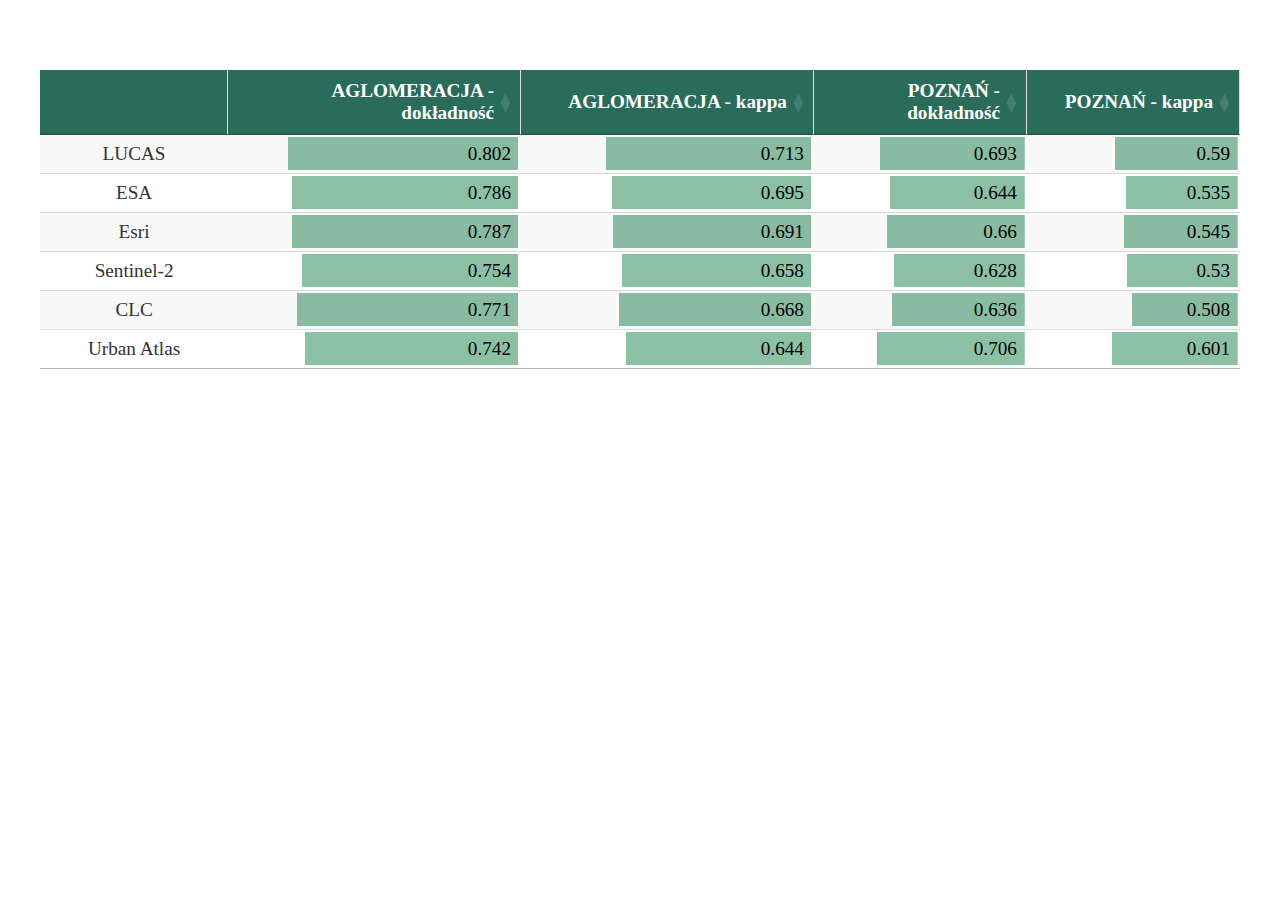
<file: ryciny/wykresy_interaktywne/poprawne/tabela_kappa.html>
<!DOCTYPE html>
<html lang="en">
<head>
  <link rel="stylesheet" type="text/css" href="../../../style/style_tables2.css">
<meta charset="utf-8" />
<style>body{background-color:white;}</style>
<script>(function() {
  // If window.HTMLWidgets is already defined, then use it; otherwise create a
  // new object. This allows preceding code to set options that affect the
  // initialization process (though none currently exist).
  window.HTMLWidgets = window.HTMLWidgets || {};

  // See if we're running in a viewer pane. If not, we're in a web browser.
  var viewerMode = window.HTMLWidgets.viewerMode =
      /\bviewer_pane=1\b/.test(window.location);

  // See if we're running in Shiny mode. If not, it's a static document.
  // Note that static widgets can appear in both Shiny and static modes, but
  // obviously, Shiny widgets can only appear in Shiny apps/documents.
  var shinyMode = window.HTMLWidgets.shinyMode =
      typeof(window.Shiny) !== "undefined" && !!window.Shiny.outputBindings;

  // We can't count on jQuery being available, so we implement our own
  // version if necessary.
  function querySelectorAll(scope, selector) {
    if (typeof(jQuery) !== "undefined" && scope instanceof jQuery) {
      return scope.find(selector);
    }
    if (scope.querySelectorAll) {
      return scope.querySelectorAll(selector);
    }
  }

  function asArray(value) {
    if (value === null)
      return [];
    if ($.isArray(value))
      return value;
    return [value];
  }

  // Implement jQuery's extend
  function extend(target /*, ... */) {
    if (arguments.length == 1) {
      return target;
    }
    for (var i = 1; i < arguments.length; i++) {
      var source = arguments[i];
      for (var prop in source) {
        if (source.hasOwnProperty(prop)) {
          target[prop] = source[prop];
        }
      }
    }
    return target;
  }

  // IE8 doesn't support Array.forEach.
  function forEach(values, callback, thisArg) {
    if (values.forEach) {
      values.forEach(callback, thisArg);
    } else {
      for (var i = 0; i < values.length; i++) {
        callback.call(thisArg, values[i], i, values);
      }
    }
  }

  // Replaces the specified method with the return value of funcSource.
  //
  // Note that funcSource should not BE the new method, it should be a function
  // that RETURNS the new method. funcSource receives a single argument that is
  // the overridden method, it can be called from the new method. The overridden
  // method can be called like a regular function, it has the target permanently
  // bound to it so "this" will work correctly.
  function overrideMethod(target, methodName, funcSource) {
    var superFunc = target[methodName] || function() {};
    var superFuncBound = function() {
      return superFunc.apply(target, arguments);
    };
    target[methodName] = funcSource(superFuncBound);
  }

  // Add a method to delegator that, when invoked, calls
  // delegatee.methodName. If there is no such method on
  // the delegatee, but there was one on delegator before
  // delegateMethod was called, then the original version
  // is invoked instead.
  // For example:
  //
  // var a = {
  //   method1: function() { console.log('a1'); }
  //   method2: function() { console.log('a2'); }
  // };
  // var b = {
  //   method1: function() { console.log('b1'); }
  // };
  // delegateMethod(a, b, "method1");
  // delegateMethod(a, b, "method2");
  // a.method1();
  // a.method2();
  //
  // The output would be "b1", "a2".
  function delegateMethod(delegator, delegatee, methodName) {
    var inherited = delegator[methodName];
    delegator[methodName] = function() {
      var target = delegatee;
      var method = delegatee[methodName];

      // The method doesn't exist on the delegatee. Instead,
      // call the method on the delegator, if it exists.
      if (!method) {
        target = delegator;
        method = inherited;
      }

      if (method) {
        return method.apply(target, arguments);
      }
    };
  }

  // Implement a vague facsimilie of jQuery's data method
  function elementData(el, name, value) {
    if (arguments.length == 2) {
      return el["htmlwidget_data_" + name];
    } else if (arguments.length == 3) {
      el["htmlwidget_data_" + name] = value;
      return el;
    } else {
      throw new Error("Wrong number of arguments for elementData: " +
        arguments.length);
    }
  }

  // http://stackoverflow.com/questions/3446170/escape-string-for-use-in-javascript-regex
  function escapeRegExp(str) {
    return str.replace(/[\-\[\]\/\{\}\(\)\*\+\?\.\\\^\$\|]/g, "\\$&");
  }

  function hasClass(el, className) {
    var re = new RegExp("\\b" + escapeRegExp(className) + "\\b");
    return re.test(el.className);
  }

  // elements - array (or array-like object) of HTML elements
  // className - class name to test for
  // include - if true, only return elements with given className;
  //   if false, only return elements *without* given className
  function filterByClass(elements, className, include) {
    var results = [];
    for (var i = 0; i < elements.length; i++) {
      if (hasClass(elements[i], className) == include)
        results.push(elements[i]);
    }
    return results;
  }

  function on(obj, eventName, func) {
    if (obj.addEventListener) {
      obj.addEventListener(eventName, func, false);
    } else if (obj.attachEvent) {
      obj.attachEvent(eventName, func);
    }
  }

  function off(obj, eventName, func) {
    if (obj.removeEventListener)
      obj.removeEventListener(eventName, func, false);
    else if (obj.detachEvent) {
      obj.detachEvent(eventName, func);
    }
  }

  // Translate array of values to top/right/bottom/left, as usual with
  // the "padding" CSS property
  // https://developer.mozilla.org/en-US/docs/Web/CSS/padding
  function unpackPadding(value) {
    if (typeof(value) === "number")
      value = [value];
    if (value.length === 1) {
      return {top: value[0], right: value[0], bottom: value[0], left: value[0]};
    }
    if (value.length === 2) {
      return {top: value[0], right: value[1], bottom: value[0], left: value[1]};
    }
    if (value.length === 3) {
      return {top: value[0], right: value[1], bottom: value[2], left: value[1]};
    }
    if (value.length === 4) {
      return {top: value[0], right: value[1], bottom: value[2], left: value[3]};
    }
  }

  // Convert an unpacked padding object to a CSS value
  function paddingToCss(paddingObj) {
    return paddingObj.top + "px " + paddingObj.right + "px " + paddingObj.bottom + "px " + paddingObj.left + "px";
  }

  // Makes a number suitable for CSS
  function px(x) {
    if (typeof(x) === "number")
      return x + "px";
    else
      return x;
  }

  // Retrieves runtime widget sizing information for an element.
  // The return value is either null, or an object with fill, padding,
  // defaultWidth, defaultHeight fields.
  function sizingPolicy(el) {
    var sizingEl = document.querySelector("script[data-for='" + el.id + "'][type='application/htmlwidget-sizing']");
    if (!sizingEl)
      return null;
    var sp = JSON.parse(sizingEl.textContent || sizingEl.text || "{}");
    if (viewerMode) {
      return sp.viewer;
    } else {
      return sp.browser;
    }
  }

  // @param tasks Array of strings (or falsy value, in which case no-op).
  //   Each element must be a valid JavaScript expression that yields a
  //   function. Or, can be an array of objects with "code" and "data"
  //   properties; in this case, the "code" property should be a string
  //   of JS that's an expr that yields a function, and "data" should be
  //   an object that will be added as an additional argument when that
  //   function is called.
  // @param target The object that will be "this" for each function
  //   execution.
  // @param args Array of arguments to be passed to the functions. (The
  //   same arguments will be passed to all functions.)
  function evalAndRun(tasks, target, args) {
    if (tasks) {
      forEach(tasks, function(task) {
        var theseArgs = args;
        if (typeof(task) === "object") {
          theseArgs = theseArgs.concat([task.data]);
          task = task.code;
        }
        var taskFunc = tryEval(task);
        if (typeof(taskFunc) !== "function") {
          throw new Error("Task must be a function! Source:\n" + task);
        }
        taskFunc.apply(target, theseArgs);
      });
    }
  }

  // Attempt eval() both with and without enclosing in parentheses.
  // Note that enclosing coerces a function declaration into
  // an expression that eval() can parse
  // (otherwise, a SyntaxError is thrown)
  function tryEval(code) {
    var result = null;
    try {
      result = eval("(" + code + ")");
    } catch(error) {
      if (!(error instanceof SyntaxError)) {
        throw error;
      }
      try {
        result = eval(code);
      } catch(e) {
        if (e instanceof SyntaxError) {
          throw error;
        } else {
          throw e;
        }
      }
    }
    return result;
  }

  function initSizing(el) {
    var sizing = sizingPolicy(el);
    if (!sizing)
      return;

    var cel = document.getElementById("htmlwidget_container");
    if (!cel)
      return;

    if (typeof(sizing.padding) !== "undefined") {
      document.body.style.margin = "0";
      document.body.style.padding = paddingToCss(unpackPadding(sizing.padding));
    }

    if (sizing.fill) {
      document.body.style.overflow = "hidden";
      document.body.style.width = "100%";
      document.body.style.height = "100%";
      document.documentElement.style.width = "100%";
      document.documentElement.style.height = "100%";
      cel.style.position = "absolute";
      var pad = unpackPadding(sizing.padding);
      cel.style.top = pad.top + "px";
      cel.style.right = pad.right + "px";
      cel.style.bottom = pad.bottom + "px";
      cel.style.left = pad.left + "px";
      el.style.width = "100%";
      el.style.height = "100%";

      return {
        getWidth: function() { return cel.getBoundingClientRect().width; },
        getHeight: function() { return cel.getBoundingClientRect().height; }
      };

    } else {
      el.style.width = px(sizing.width);
      el.style.height = px(sizing.height);

      return {
        getWidth: function() { return cel.getBoundingClientRect().width; },
        getHeight: function() { return cel.getBoundingClientRect().height; }
      };
    }
  }

  // Default implementations for methods
  var defaults = {
    find: function(scope) {
      return querySelectorAll(scope, "." + this.name);
    },
    renderError: function(el, err) {
      var $el = $(el);

      this.clearError(el);

      // Add all these error classes, as Shiny does
      var errClass = "shiny-output-error";
      if (err.type !== null) {
        // use the classes of the error condition as CSS class names
        errClass = errClass + " " + $.map(asArray(err.type), function(type) {
          return errClass + "-" + type;
        }).join(" ");
      }
      errClass = errClass + " htmlwidgets-error";

      // Is el inline or block? If inline or inline-block, just display:none it
      // and add an inline error.
      var display = $el.css("display");
      $el.data("restore-display-mode", display);

      if (display === "inline" || display === "inline-block") {
        $el.hide();
        if (err.message !== "") {
          var errorSpan = $("<span>").addClass(errClass);
          errorSpan.text(err.message);
          $el.after(errorSpan);
        }
      } else if (display === "block") {
        // If block, add an error just after the el, set visibility:none on the
        // el, and position the error to be on top of the el.
        // Mark it with a unique ID and CSS class so we can remove it later.
        $el.css("visibility", "hidden");
        if (err.message !== "") {
          var errorDiv = $("<div>").addClass(errClass).css("position", "absolute")
            .css("top", el.offsetTop)
            .css("left", el.offsetLeft)
            // setting width can push out the page size, forcing otherwise
            // unnecessary scrollbars to appear and making it impossible for
            // the element to shrink; so use max-width instead
            .css("maxWidth", el.offsetWidth)
            .css("height", el.offsetHeight);
          errorDiv.text(err.message);
          $el.after(errorDiv);

          // Really dumb way to keep the size/position of the error in sync with
          // the parent element as the window is resized or whatever.
          var intId = setInterval(function() {
            if (!errorDiv[0].parentElement) {
              clearInterval(intId);
              return;
            }
            errorDiv
              .css("top", el.offsetTop)
              .css("left", el.offsetLeft)
              .css("maxWidth", el.offsetWidth)
              .css("height", el.offsetHeight);
          }, 500);
        }
      }
    },
    clearError: function(el) {
      var $el = $(el);
      var display = $el.data("restore-display-mode");
      $el.data("restore-display-mode", null);

      if (display === "inline" || display === "inline-block") {
        if (display)
          $el.css("display", display);
        $(el.nextSibling).filter(".htmlwidgets-error").remove();
      } else if (display === "block"){
        $el.css("visibility", "inherit");
        $(el.nextSibling).filter(".htmlwidgets-error").remove();
      }
    },
    sizing: {}
  };

  // Called by widget bindings to register a new type of widget. The definition
  // object can contain the following properties:
  // - name (required) - A string indicating the binding name, which will be
  //   used by default as the CSS classname to look for.
  // - initialize (optional) - A function(el) that will be called once per
  //   widget element; if a value is returned, it will be passed as the third
  //   value to renderValue.
  // - renderValue (required) - A function(el, data, initValue) that will be
  //   called with data. Static contexts will cause this to be called once per
  //   element; Shiny apps will cause this to be called multiple times per
  //   element, as the data changes.
  window.HTMLWidgets.widget = function(definition) {
    if (!definition.name) {
      throw new Error("Widget must have a name");
    }
    if (!definition.type) {
      throw new Error("Widget must have a type");
    }
    // Currently we only support output widgets
    if (definition.type !== "output") {
      throw new Error("Unrecognized widget type '" + definition.type + "'");
    }
    // TODO: Verify that .name is a valid CSS classname

    // Support new-style instance-bound definitions. Old-style class-bound
    // definitions have one widget "object" per widget per type/class of
    // widget; the renderValue and resize methods on such widget objects
    // take el and instance arguments, because the widget object can't
    // store them. New-style instance-bound definitions have one widget
    // object per widget instance; the definition that's passed in doesn't
    // provide renderValue or resize methods at all, just the single method
    //   factory(el, width, height)
    // which returns an object that has renderValue(x) and resize(w, h).
    // This enables a far more natural programming style for the widget
    // author, who can store per-instance state using either OO-style
    // instance fields or functional-style closure variables (I guess this
    // is in contrast to what can only be called C-style pseudo-OO which is
    // what we required before).
    if (definition.factory) {
      definition = createLegacyDefinitionAdapter(definition);
    }

    if (!definition.renderValue) {
      throw new Error("Widget must have a renderValue function");
    }

    // For static rendering (non-Shiny), use a simple widget registration
    // scheme. We also use this scheme for Shiny apps/documents that also
    // contain static widgets.
    window.HTMLWidgets.widgets = window.HTMLWidgets.widgets || [];
    // Merge defaults into the definition; don't mutate the original definition.
    var staticBinding = extend({}, defaults, definition);
    overrideMethod(staticBinding, "find", function(superfunc) {
      return function(scope) {
        var results = superfunc(scope);
        // Filter out Shiny outputs, we only want the static kind
        return filterByClass(results, "html-widget-output", false);
      };
    });
    window.HTMLWidgets.widgets.push(staticBinding);

    if (shinyMode) {
      // Shiny is running. Register the definition with an output binding.
      // The definition itself will not be the output binding, instead
      // we will make an output binding object that delegates to the
      // definition. This is because we foolishly used the same method
      // name (renderValue) for htmlwidgets definition and Shiny bindings
      // but they actually have quite different semantics (the Shiny
      // bindings receive data that includes lots of metadata that it
      // strips off before calling htmlwidgets renderValue). We can't
      // just ignore the difference because in some widgets it's helpful
      // to call this.renderValue() from inside of resize(), and if
      // we're not delegating, then that call will go to the Shiny
      // version instead of the htmlwidgets version.

      // Merge defaults with definition, without mutating either.
      var bindingDef = extend({}, defaults, definition);

      // This object will be our actual Shiny binding.
      var shinyBinding = new Shiny.OutputBinding();

      // With a few exceptions, we'll want to simply use the bindingDef's
      // version of methods if they are available, otherwise fall back to
      // Shiny's defaults. NOTE: If Shiny's output bindings gain additional
      // methods in the future, and we want them to be overrideable by
      // HTMLWidget binding definitions, then we'll need to add them to this
      // list.
      delegateMethod(shinyBinding, bindingDef, "getId");
      delegateMethod(shinyBinding, bindingDef, "onValueChange");
      delegateMethod(shinyBinding, bindingDef, "onValueError");
      delegateMethod(shinyBinding, bindingDef, "renderError");
      delegateMethod(shinyBinding, bindingDef, "clearError");
      delegateMethod(shinyBinding, bindingDef, "showProgress");

      // The find, renderValue, and resize are handled differently, because we
      // want to actually decorate the behavior of the bindingDef methods.

      shinyBinding.find = function(scope) {
        var results = bindingDef.find(scope);

        // Only return elements that are Shiny outputs, not static ones
        var dynamicResults = results.filter(".html-widget-output");

        // It's possible that whatever caused Shiny to think there might be
        // new dynamic outputs, also caused there to be new static outputs.
        // Since there might be lots of different htmlwidgets bindings, we
        // schedule execution for later--no need to staticRender multiple
        // times.
        if (results.length !== dynamicResults.length)
          scheduleStaticRender();

        return dynamicResults;
      };

      // Wrap renderValue to handle initialization, which unfortunately isn't
      // supported natively by Shiny at the time of this writing.

      shinyBinding.renderValue = function(el, data) {
        Shiny.renderDependencies(data.deps);
        // Resolve strings marked as javascript literals to objects
        if (!(data.evals instanceof Array)) data.evals = [data.evals];
        for (var i = 0; data.evals && i < data.evals.length; i++) {
          window.HTMLWidgets.evaluateStringMember(data.x, data.evals[i]);
        }
        if (!bindingDef.renderOnNullValue) {
          if (data.x === null) {
            el.style.visibility = "hidden";
            return;
          } else {
            el.style.visibility = "inherit";
          }
        }
        if (!elementData(el, "initialized")) {
          initSizing(el);

          elementData(el, "initialized", true);
          if (bindingDef.initialize) {
            var rect = el.getBoundingClientRect();
            var result = bindingDef.initialize(el, rect.width, rect.height);
            elementData(el, "init_result", result);
          }
        }
        bindingDef.renderValue(el, data.x, elementData(el, "init_result"));
        evalAndRun(data.jsHooks.render, elementData(el, "init_result"), [el, data.x]);
      };

      // Only override resize if bindingDef implements it
      if (bindingDef.resize) {
        shinyBinding.resize = function(el, width, height) {
          // Shiny can call resize before initialize/renderValue have been
          // called, which doesn't make sense for widgets.
          if (elementData(el, "initialized")) {
            bindingDef.resize(el, width, height, elementData(el, "init_result"));
          }
        };
      }

      Shiny.outputBindings.register(shinyBinding, bindingDef.name);
    }
  };

  var scheduleStaticRenderTimerId = null;
  function scheduleStaticRender() {
    if (!scheduleStaticRenderTimerId) {
      scheduleStaticRenderTimerId = setTimeout(function() {
        scheduleStaticRenderTimerId = null;
        window.HTMLWidgets.staticRender();
      }, 1);
    }
  }

  // Render static widgets after the document finishes loading
  // Statically render all elements that are of this widget's class
  window.HTMLWidgets.staticRender = function() {
    var bindings = window.HTMLWidgets.widgets || [];
    forEach(bindings, function(binding) {
      var matches = binding.find(document.documentElement);
      forEach(matches, function(el) {
        var sizeObj = initSizing(el, binding);

        var getSize = function(el) {
          if (sizeObj) {
            return {w: sizeObj.getWidth(), h: sizeObj.getHeight()}
          } else {
            var rect = el.getBoundingClientRect();
            return {w: rect.width, h: rect.height}
          }
        };

        if (hasClass(el, "html-widget-static-bound"))
          return;
        el.className = el.className + " html-widget-static-bound";

        var initResult;
        if (binding.initialize) {
          var size = getSize(el);
          initResult = binding.initialize(el, size.w, size.h);
          elementData(el, "init_result", initResult);
        }

        if (binding.resize) {
          var lastSize = getSize(el);
          var resizeHandler = function(e) {
            var size = getSize(el);
            if (size.w === 0 && size.h === 0)
              return;
            if (size.w === lastSize.w && size.h === lastSize.h)
              return;
            lastSize = size;
            binding.resize(el, size.w, size.h, initResult);
          };

          on(window, "resize", resizeHandler);

          // This is needed for cases where we're running in a Shiny
          // app, but the widget itself is not a Shiny output, but
          // rather a simple static widget. One example of this is
          // an rmarkdown document that has runtime:shiny and widget
          // that isn't in a render function. Shiny only knows to
          // call resize handlers for Shiny outputs, not for static
          // widgets, so we do it ourselves.
          if (window.jQuery) {
            window.jQuery(document).on(
              "shown.htmlwidgets shown.bs.tab.htmlwidgets shown.bs.collapse.htmlwidgets",
              resizeHandler
            );
            window.jQuery(document).on(
              "hidden.htmlwidgets hidden.bs.tab.htmlwidgets hidden.bs.collapse.htmlwidgets",
              resizeHandler
            );
          }

          // This is needed for the specific case of ioslides, which
          // flips slides between display:none and display:block.
          // Ideally we would not have to have ioslide-specific code
          // here, but rather have ioslides raise a generic event,
          // but the rmarkdown package just went to CRAN so the
          // window to getting that fixed may be long.
          if (window.addEventListener) {
            // It's OK to limit this to window.addEventListener
            // browsers because ioslides itself only supports
            // such browsers.
            on(document, "slideenter", resizeHandler);
            on(document, "slideleave", resizeHandler);
          }
        }

        var scriptData = document.querySelector("script[data-for='" + el.id + "'][type='application/json']");
        if (scriptData) {
          var data = JSON.parse(scriptData.textContent || scriptData.text);
          // Resolve strings marked as javascript literals to objects
          if (!(data.evals instanceof Array)) data.evals = [data.evals];
          for (var k = 0; data.evals && k < data.evals.length; k++) {
            window.HTMLWidgets.evaluateStringMember(data.x, data.evals[k]);
          }
          binding.renderValue(el, data.x, initResult);
          evalAndRun(data.jsHooks.render, initResult, [el, data.x]);
        }
      });
    });

    invokePostRenderHandlers();
  }


  function has_jQuery3() {
    if (!window.jQuery) {
      return false;
    }
    var $version = window.jQuery.fn.jquery;
    var $major_version = parseInt($version.split(".")[0]);
    return $major_version >= 3;
  }

  /*
  / Shiny 1.4 bumped jQuery from 1.x to 3.x which means jQuery's
  / on-ready handler (i.e., $(fn)) is now asyncronous (i.e., it now
  / really means $(setTimeout(fn)).
  / https://jquery.com/upgrade-guide/3.0/#breaking-change-document-ready-handlers-are-now-asynchronous
  /
  / Since Shiny uses $() to schedule initShiny, shiny>=1.4 calls initShiny
  / one tick later than it did before, which means staticRender() is
  / called renderValue() earlier than (advanced) widget authors might be expecting.
  / https://github.com/rstudio/shiny/issues/2630
  /
  / For a concrete example, leaflet has some methods (e.g., updateBounds)
  / which reference Shiny methods registered in initShiny (e.g., setInputValue).
  / Since leaflet is privy to this life-cycle, it knows to use setTimeout() to
  / delay execution of those methods (until Shiny methods are ready)
  / https://github.com/rstudio/leaflet/blob/18ec981/javascript/src/index.js#L266-L268
  /
  / Ideally widget authors wouldn't need to use this setTimeout() hack that
  / leaflet uses to call Shiny methods on a staticRender(). In the long run,
  / the logic initShiny should be broken up so that method registration happens
  / right away, but binding happens later.
  */
  function maybeStaticRenderLater() {
    if (shinyMode && has_jQuery3()) {
      window.jQuery(window.HTMLWidgets.staticRender);
    } else {
      window.HTMLWidgets.staticRender();
    }
  }

  if (document.addEventListener) {
    document.addEventListener("DOMContentLoaded", function() {
      document.removeEventListener("DOMContentLoaded", arguments.callee, false);
      maybeStaticRenderLater();
    }, false);
  } else if (document.attachEvent) {
    document.attachEvent("onreadystatechange", function() {
      if (document.readyState === "complete") {
        document.detachEvent("onreadystatechange", arguments.callee);
        maybeStaticRenderLater();
      }
    });
  }


  window.HTMLWidgets.getAttachmentUrl = function(depname, key) {
    // If no key, default to the first item
    if (typeof(key) === "undefined")
      key = 1;

    var link = document.getElementById(depname + "-" + key + "-attachment");
    if (!link) {
      throw new Error("Attachment " + depname + "/" + key + " not found in document");
    }
    return link.getAttribute("href");
  };

  window.HTMLWidgets.dataframeToD3 = function(df) {
    var names = [];
    var length;
    for (var name in df) {
        if (df.hasOwnProperty(name))
            names.push(name);
        if (typeof(df[name]) !== "object" || typeof(df[name].length) === "undefined") {
            throw new Error("All fields must be arrays");
        } else if (typeof(length) !== "undefined" && length !== df[name].length) {
            throw new Error("All fields must be arrays of the same length");
        }
        length = df[name].length;
    }
    var results = [];
    var item;
    for (var row = 0; row < length; row++) {
        item = {};
        for (var col = 0; col < names.length; col++) {
            item[names[col]] = df[names[col]][row];
        }
        results.push(item);
    }
    return results;
  };

  window.HTMLWidgets.transposeArray2D = function(array) {
      if (array.length === 0) return array;
      var newArray = array[0].map(function(col, i) {
          return array.map(function(row) {
              return row[i]
          })
      });
      return newArray;
  };
  // Split value at splitChar, but allow splitChar to be escaped
  // using escapeChar. Any other characters escaped by escapeChar
  // will be included as usual (including escapeChar itself).
  function splitWithEscape(value, splitChar, escapeChar) {
    var results = [];
    var escapeMode = false;
    var currentResult = "";
    for (var pos = 0; pos < value.length; pos++) {
      if (!escapeMode) {
        if (value[pos] === splitChar) {
          results.push(currentResult);
          currentResult = "";
        } else if (value[pos] === escapeChar) {
          escapeMode = true;
        } else {
          currentResult += value[pos];
        }
      } else {
        currentResult += value[pos];
        escapeMode = false;
      }
    }
    if (currentResult !== "") {
      results.push(currentResult);
    }
    return results;
  }
  // Function authored by Yihui/JJ Allaire
  window.HTMLWidgets.evaluateStringMember = function(o, member) {
    var parts = splitWithEscape(member, '.', '\\');
    for (var i = 0, l = parts.length; i < l; i++) {
      var part = parts[i];
      // part may be a character or 'numeric' member name
      if (o !== null && typeof o === "object" && part in o) {
        if (i == (l - 1)) { // if we are at the end of the line then evalulate
          if (typeof o[part] === "string")
            o[part] = tryEval(o[part]);
        } else { // otherwise continue to next embedded object
          o = o[part];
        }
      }
    }
  };

  // Retrieve the HTMLWidget instance (i.e. the return value of an
  // HTMLWidget binding's initialize() or factory() function)
  // associated with an element, or null if none.
  window.HTMLWidgets.getInstance = function(el) {
    return elementData(el, "init_result");
  };

  // Finds the first element in the scope that matches the selector,
  // and returns the HTMLWidget instance (i.e. the return value of
  // an HTMLWidget binding's initialize() or factory() function)
  // associated with that element, if any. If no element matches the
  // selector, or the first matching element has no HTMLWidget
  // instance associated with it, then null is returned.
  //
  // The scope argument is optional, and defaults to window.document.
  window.HTMLWidgets.find = function(scope, selector) {
    if (arguments.length == 1) {
      selector = scope;
      scope = document;
    }

    var el = scope.querySelector(selector);
    if (el === null) {
      return null;
    } else {
      return window.HTMLWidgets.getInstance(el);
    }
  };

  // Finds all elements in the scope that match the selector, and
  // returns the HTMLWidget instances (i.e. the return values of
  // an HTMLWidget binding's initialize() or factory() function)
  // associated with the elements, in an array. If elements that
  // match the selector don't have an associated HTMLWidget
  // instance, the returned array will contain nulls.
  //
  // The scope argument is optional, and defaults to window.document.
  window.HTMLWidgets.findAll = function(scope, selector) {
    if (arguments.length == 1) {
      selector = scope;
      scope = document;
    }

    var nodes = scope.querySelectorAll(selector);
    var results = [];
    for (var i = 0; i < nodes.length; i++) {
      results.push(window.HTMLWidgets.getInstance(nodes[i]));
    }
    return results;
  };

  var postRenderHandlers = [];
  function invokePostRenderHandlers() {
    while (postRenderHandlers.length) {
      var handler = postRenderHandlers.shift();
      if (handler) {
        handler();
      }
    }
  }

  // Register the given callback function to be invoked after the
  // next time static widgets are rendered.
  window.HTMLWidgets.addPostRenderHandler = function(callback) {
    postRenderHandlers.push(callback);
  };

  // Takes a new-style instance-bound definition, and returns an
  // old-style class-bound definition. This saves us from having
  // to rewrite all the logic in this file to accomodate both
  // types of definitions.
  function createLegacyDefinitionAdapter(defn) {
    var result = {
      name: defn.name,
      type: defn.type,
      initialize: function(el, width, height) {
        return defn.factory(el, width, height);
      },
      renderValue: function(el, x, instance) {
        return instance.renderValue(x);
      },
      resize: function(el, width, height, instance) {
        return instance.resize(width, height);
      }
    };

    if (defn.find)
      result.find = defn.find;
    if (defn.renderError)
      result.renderError = defn.renderError;
    if (defn.clearError)
      result.clearError = defn.clearError;

    return result;
  }
})();
</script>
<style type="text/css">.dt-crosstalk-fade {
opacity: 0.2;
}
html body div.DTS div.dataTables_scrollBody {
background: none;
}

table.dataTable {
display: table;
}
</style>
<script>(function() {

// some helper functions: using a global object DTWidget so that it can be used
// in JS() code, e.g. datatable(options = list(foo = JS('code'))); unlike R's
// dynamic scoping, when 'code' is eval()'ed, JavaScript does not know objects
// from the "parent frame", e.g. JS('DTWidget') will not work unless it was made
// a global object
var DTWidget = {};

// 123456666.7890 -> 123,456,666.7890
var markInterval = function(d, digits, interval, mark, decMark, precision) {
  x = precision ? d.toPrecision(digits) : d.toFixed(digits);
  if (!/^-?[\d.]+$/.test(x)) return x;
  var xv = x.split('.');
  if (xv.length > 2) return x;  // should have at most one decimal point
  xv[0] = xv[0].replace(new RegExp('\\B(?=(\\d{' + interval + '})+(?!\\d))', 'g'), mark);
  return xv.join(decMark);
};

DTWidget.formatCurrency = function(data, currency, digits, interval, mark, decMark, before, zeroPrint) {
  var d = parseFloat(data);
  if (isNaN(d)) return '';
  if (zeroPrint !== null && d === 0.0) return zeroPrint;
  var res = markInterval(d, digits, interval, mark, decMark);
  res = before ? (/^-/.test(res) ? '-' + currency + res.replace(/^-/, '') : currency + res) :
    res + currency;
  return res;
};

DTWidget.formatString = function(data, prefix, suffix) {
  var d = data;
  if (d === null) return '';
  return prefix + d + suffix;
};

DTWidget.formatPercentage = function(data, digits, interval, mark, decMark, zeroPrint) {
  var d = parseFloat(data);
  if (isNaN(d)) return '';
  if (zeroPrint !== null && d === 0.0) return zeroPrint;
  return markInterval(d * 100, digits, interval, mark, decMark) + '%';
};

DTWidget.formatRound = function(data, digits, interval, mark, decMark, zeroPrint) {
  var d = parseFloat(data);
  if (isNaN(d)) return '';
  if (zeroPrint !== null && d === 0.0) return zeroPrint;
  return markInterval(d, digits, interval, mark, decMark);
};

DTWidget.formatSignif = function(data, digits, interval, mark, decMark, zeroPrint) {
  var d = parseFloat(data);
  if (isNaN(d)) return '';
  if (zeroPrint !== null && d === 0.0) return zeroPrint;
  return markInterval(d, digits, interval, mark, decMark, true);
};

DTWidget.formatDate = function(data, method, params) {
  var d = data;
  if (d === null) return '';
  // (new Date('2015-10-28')).toDateString() may return 2015-10-27 because the
  // actual time created could be like 'Tue Oct 27 2015 19:00:00 GMT-0500 (CDT)',
  // i.e. the date-only string is treated as UTC time instead of local time
  if ((method === 'toDateString' || method === 'toLocaleDateString') && /^\d{4,}\D\d{2}\D\d{2}$/.test(d)) {
    d = d.split(/\D/);
    d = new Date(d[0], d[1] - 1, d[2]);
  } else {
    d = new Date(d);
  }
  return d[method].apply(d, params);
};

window.DTWidget = DTWidget;

// A helper function to update the properties of existing filters
var setFilterProps = function(td, props) {
  // Update enabled/disabled state
  var $input = $(td).find('input').first();
  var searchable = $input.data('searchable');
  $input.prop('disabled', !searchable || props.disabled);

  // Based on the filter type, set its new values
  var type = td.getAttribute('data-type');
  if (['factor', 'logical'].includes(type)) {
    // Reformat the new dropdown options for use with selectize
    var new_vals = props.params.options.map(function(item) {
      return { text: item, value: item };
    });

    // Find the selectize object
    var dropdown = $(td).find('.selectized').eq(0)[0].selectize;

    // Note the current values
    var old_vals = dropdown.getValue();

    // Remove the existing values
    dropdown.clearOptions();

    // Add the new options
    dropdown.addOption(new_vals);

    // Preserve the existing values
    dropdown.setValue(old_vals);

  } else if (['number', 'integer', 'date', 'time'].includes(type)) {
    // Apply internal scaling to new limits. Updating scale not yet implemented.
    var slider = $(td).find('.noUi-target').eq(0);
    var scale = Math.pow(10, Math.max(0, +slider.data('scale') || 0));
    var new_vals = [props.params.min * scale, props.params.max * scale];

    // Note what the new limits will be just for this filter
    var new_lims = new_vals.slice();

    // Determine the current values and limits
    var old_vals = slider.val().map(Number);
    var old_lims = slider.noUiSlider('options').range;
    old_lims = [old_lims.min, old_lims.max];

    // Preserve the current values if filters have been applied; otherwise, apply no filtering
    if (old_vals[0] != old_lims[0]) {
      new_vals[0] = Math.max(old_vals[0], new_vals[0]);
    }

    if (old_vals[1] != old_lims[1]) {
      new_vals[1] = Math.min(old_vals[1], new_vals[1]);
    }

    // Update the endpoints of the slider
    slider.noUiSlider({
      start: new_vals,
      range: {'min': new_lims[0], 'max': new_lims[1]}
    }, true);
  }
};

var transposeArray2D = function(a) {
  return a.length === 0 ? a : HTMLWidgets.transposeArray2D(a);
};

var crosstalkPluginsInstalled = false;

function maybeInstallCrosstalkPlugins() {
  if (crosstalkPluginsInstalled)
    return;
  crosstalkPluginsInstalled = true;

  $.fn.dataTable.ext.afnFiltering.push(
    function(oSettings, aData, iDataIndex) {
      var ctfilter = oSettings.nTable.ctfilter;
      if (ctfilter && !ctfilter[iDataIndex])
        return false;

      var ctselect = oSettings.nTable.ctselect;
      if (ctselect && !ctselect[iDataIndex])
        return false;

      return true;
    }
  );
}

HTMLWidgets.widget({
  name: "datatables",
  type: "output",
  renderOnNullValue: true,
  initialize: function(el, width, height) {
    // in order that the type=number inputs return a number
    $.valHooks.number = {
      get: function(el) {
        var value = parseFloat(el.value);
        return isNaN(value) ? "" : value;
      }
    };
    $(el).html('&nbsp;');
    return {
      data: null,
      ctfilterHandle: new crosstalk.FilterHandle(),
      ctfilterSubscription: null,
      ctselectHandle: new crosstalk.SelectionHandle(),
      ctselectSubscription: null
    };
  },
  renderValue: function(el, data, instance) {
    if (el.offsetWidth === 0 || el.offsetHeight === 0) {
      instance.data = data;
      return;
    }
    instance.data = null;
    var $el = $(el);
    $el.empty();

    if (data === null) {
      $el.append('&nbsp;');
      // clear previous Shiny inputs (if any)
      for (var i in instance.clearInputs) instance.clearInputs[i]();
      instance.clearInputs = {};
      return;
    }

    var crosstalkOptions = data.crosstalkOptions;
    if (!crosstalkOptions) crosstalkOptions = {
      'key': null, 'group': null
    };
    if (crosstalkOptions.group) {
      maybeInstallCrosstalkPlugins();
      instance.ctfilterHandle.setGroup(crosstalkOptions.group);
      instance.ctselectHandle.setGroup(crosstalkOptions.group);
    }

    // if we are in the viewer then we always want to fillContainer and
    // and autoHideNavigation (unless the user has explicitly set these)
    if (window.HTMLWidgets.viewerMode) {
      if (!data.hasOwnProperty("fillContainer"))
        data.fillContainer = true;
      if (!data.hasOwnProperty("autoHideNavigation"))
        data.autoHideNavigation = true;
    }

    // propagate fillContainer to instance (so we have it in resize)
    instance.fillContainer = data.fillContainer;

    var cells = data.data;

    if (cells instanceof Array) cells = transposeArray2D(cells);

    $el.append(data.container);
    var $table = $el.find('table');
    if (data.class) $table.addClass(data.class);
    if (data.caption) $table.prepend(data.caption);

    if (!data.selection) data.selection = {
      mode: 'none', selected: null, target: 'row', selectable: null
    };
    if (HTMLWidgets.shinyMode && data.selection.mode !== 'none' &&
        data.selection.target === 'row+column') {
      if ($table.children('tfoot').length === 0) {
        $table.append($('<tfoot>'));
        $table.find('thead tr').clone().appendTo($table.find('tfoot'));
      }
    }

    // column filters
    var filterRow;
    switch (data.filter) {
      case 'top':
        $table.children('thead').append(data.filterHTML);
        filterRow = $table.find('thead tr:last td');
        break;
      case 'bottom':
        if ($table.children('tfoot').length === 0) {
          $table.append($('<tfoot>'));
        }
        $table.children('tfoot').prepend(data.filterHTML);
        filterRow = $table.find('tfoot tr:first td');
        break;
    }

    var options = { searchDelay: 1000 };
    if (cells !== null) $.extend(options, {
      data: cells
    });

    // options for fillContainer
    var bootstrapActive = typeof($.fn.popover) != 'undefined';
    if (instance.fillContainer) {

      // force scrollX/scrollY and turn off autoWidth
      options.scrollX = true;
      options.scrollY = "100px"; // can be any value, we'll adjust below

      // if we aren't paginating then move around the info/filter controls
      // to save space at the bottom and rephrase the info callback
      if (data.options.paging === false) {

        // we know how to do this cleanly for bootstrap, not so much
        // for other themes/layouts
        if (bootstrapActive) {
          options.dom = "<'row'<'col-sm-4'i><'col-sm-8'f>>" +
                        "<'row'<'col-sm-12'tr>>";
        }

        options.fnInfoCallback = function(oSettings, iStart, iEnd,
                                           iMax, iTotal, sPre) {
          return Number(iTotal).toLocaleString() + " records";
        };
      }
    }

    // auto hide navigation if requested
    // Note, this only works on client-side processing mode as on server-side,
    // cells (data.data) is null; In addition, we require the pageLength option
    // being provided explicitly to enable this. Despite we may be able to deduce
    // the default value of pageLength, it may complicate things so we'd rather
    // put this responsiblity to users and warn them on the R side.
    if (data.autoHideNavigation === true && data.options.paging !== false) {
      // strip all nav if length >= cells
      if ((cells instanceof Array) && data.options.pageLength >= cells.length)
        options.dom = bootstrapActive ? "<'row'<'col-sm-12'tr>>" : "t";
      // alternatively lean things out for flexdashboard mobile portrait
      else if (bootstrapActive && window.FlexDashboard && window.FlexDashboard.isMobilePhone())
        options.dom = "<'row'<'col-sm-12'f>>" +
                      "<'row'<'col-sm-12'tr>>"  +
                      "<'row'<'col-sm-12'p>>";
    }

    $.extend(true, options, data.options || {});

    var searchCols = options.searchCols;
    if (searchCols) {
      searchCols = searchCols.map(function(x) {
        return x === null ? '' : x.search;
      });
      // FIXME: this means I don't respect the escapeRegex setting
      delete options.searchCols;
    }

    // server-side processing?
    var server = options.serverSide === true;

    // use the dataSrc function to pre-process JSON data returned from R
    var DT_rows_all = [], DT_rows_current = [];
    if (server && HTMLWidgets.shinyMode && typeof options.ajax === 'object' &&
        /^session\/[\da-z]+\/dataobj/.test(options.ajax.url) && !options.ajax.dataSrc) {
      options.ajax.dataSrc = function(json) {
        DT_rows_all = $.makeArray(json.DT_rows_all);
        DT_rows_current = $.makeArray(json.DT_rows_current);
        var data = json.data;
        if (!colReorderEnabled()) return data;
        var table = $table.DataTable(), order = table.colReorder.order(), flag = true, i, j, row;
        for (i = 0; i < order.length; ++i) if (order[i] !== i) flag = false;
        if (flag) return data;
        for (i = 0; i < data.length; ++i) {
          row = data[i].slice();
          for (j = 0; j < order.length; ++j) data[i][j] = row[order[j]];
        }
        return data;
      };
    }

    var thiz = this;
    if (instance.fillContainer) $table.on('init.dt', function(e) {
      thiz.fillAvailableHeight(el, $(el).innerHeight());
    });
    // If the page contains serveral datatables and one of which enables colReorder,
    // the table.colReorder.order() function will exist but throws error when called.
    // So it seems like the only way to know if colReorder is enabled or not is to
    // check the options.
    var colReorderEnabled = function() { return "colReorder" in options; };
    var table = $table.DataTable(options);
    $el.data('datatable', table);

    // Unregister previous Crosstalk event subscriptions, if they exist
    if (instance.ctfilterSubscription) {
      instance.ctfilterHandle.off("change", instance.ctfilterSubscription);
      instance.ctfilterSubscription = null;
    }
    if (instance.ctselectSubscription) {
      instance.ctselectHandle.off("change", instance.ctselectSubscription);
      instance.ctselectSubscription = null;
    }

    if (!crosstalkOptions.group) {
      $table[0].ctfilter = null;
      $table[0].ctselect = null;
    } else {
      var key = crosstalkOptions.key;
      function keysToMatches(keys) {
        if (!keys) {
          return null;
        } else {
          var selectedKeys = {};
          for (var i = 0; i < keys.length; i++) {
            selectedKeys[keys[i]] = true;
          }
          var matches = {};
          for (var j = 0; j < key.length; j++) {
            if (selectedKeys[key[j]])
              matches[j] = true;
          }
          return matches;
        }
      }

      function applyCrosstalkFilter(e) {
        $table[0].ctfilter = keysToMatches(e.value);
        table.draw();
      }
      instance.ctfilterSubscription = instance.ctfilterHandle.on("change", applyCrosstalkFilter);
      applyCrosstalkFilter({value: instance.ctfilterHandle.filteredKeys});

      function applyCrosstalkSelection(e) {
        if (e.sender !== instance.ctselectHandle) {
          table
            .rows('.' + selClass, {search: 'applied'})
            .nodes()
            .to$()
            .removeClass(selClass);
          if (selectedRows)
            changeInput('rows_selected', selectedRows(), void 0, true);
        }

        if (e.sender !== instance.ctselectHandle && e.value && e.value.length) {
          var matches = keysToMatches(e.value);

          // persistent selection with plotly (& leaflet)
          var ctOpts = crosstalk.var("plotlyCrosstalkOpts").get() || {};
          if (ctOpts.persistent === true) {
            var matches = $.extend(matches, $table[0].ctselect);
          }

          $table[0].ctselect = matches;
          table.draw();
        } else {
          if ($table[0].ctselect) {
            $table[0].ctselect = null;
            table.draw();
          }
        }
      }
      instance.ctselectSubscription = instance.ctselectHandle.on("change", applyCrosstalkSelection);
      // TODO: This next line doesn't seem to work when renderDataTable is used
      applyCrosstalkSelection({value: instance.ctselectHandle.value});
    }

    var inArray = function(val, array) {
      return $.inArray(val, $.makeArray(array)) > -1;
    };

    // search the i-th column
    var searchColumn = function(i, value) {
      var regex = false, ci = true;
      if (options.search) {
        regex = options.search.regex,
        ci = options.search.caseInsensitive !== false;
      }
      return table.column(i).search(value, regex, !regex, ci);
    };

    if (data.filter !== 'none') {

      filterRow.each(function(i, td) {

        var $td = $(td), type = $td.data('type'), filter;
        var $input = $td.children('div').first().children('input');
        var disabled = $input.prop('disabled');
        var searchable = table.settings()[0].aoColumns[i].bSearchable;
        $input.prop('disabled', !searchable || disabled);
        $input.data('searchable', searchable); // for updating later
        $input.on('input blur', function() {
          $input.next('span').toggle(Boolean($input.val()));
        });
        // Bootstrap sets pointer-events to none and we won't be able to click
        // the clear button
        $input.next('span').css('pointer-events', 'auto').hide().click(function() {
          $(this).hide().prev('input').val('').trigger('input').focus();
        });
        var searchCol;  // search string for this column
        if (searchCols && searchCols[i]) {
          searchCol = searchCols[i];
          $input.val(searchCol).trigger('input');
        }
        var $x = $td.children('div').last();

        // remove the overflow: hidden attribute of the scrollHead
        // (otherwise the scrolling table body obscures the filters)
        // The workaround and the discussion from
        // https://github.com/rstudio/DT/issues/554#issuecomment-518007347
        // Otherwise the filter selection will not be anchored to the values
        // when the columns number is many and scrollX is enabled.
        var scrollHead = $(el).find('.dataTables_scrollHead,.dataTables_scrollFoot');
        var cssOverflowHead = scrollHead.css('overflow');
        var scrollBody = $(el).find('.dataTables_scrollBody');
        var cssOverflowBody = scrollBody.css('overflow');
        var scrollTable = $(el).find('.dataTables_scroll');
        var cssOverflowTable = scrollTable.css('overflow');
        if (cssOverflowHead === 'hidden') {
          $x.on('show hide', function(e) {
            if (e.type === 'show') {
              scrollHead.css('overflow', 'visible');
              scrollBody.css('overflow', 'visible');
              scrollTable.css('overflow-x', 'scroll');
            } else {
              scrollHead.css('overflow', cssOverflowHead);
              scrollBody.css('overflow', cssOverflowBody);
              scrollTable.css('overflow-x', cssOverflowTable);
            }
          });
          $x.css('z-index', 25);
        }

        if (inArray(type, ['factor', 'logical'])) {
          $input.on({
            click: function() {
              $input.parent().hide(); $x.show().trigger('show'); filter[0].selectize.focus();
            },
            input: function() {
              if ($input.val() === '') filter[0].selectize.setValue([]);
            }
          });
          var $input2 = $x.children('select');
          filter = $input2.selectize({
            options: $input2.data('options').map(function(v, i) {
              return ({text: v, value: v});
            }),
            plugins: ['remove_button'],
            hideSelected: true,
            onChange: function(value) {
              if (value === null) value = []; // compatibility with jQuery 3.0
              $input.val(value.length ? JSON.stringify(value) : '');
              if (value.length) $input.trigger('input');
              $input.attr('title', $input.val());
              if (server) {
                table.column(i).search(value.length ? JSON.stringify(value) : '').draw();
                return;
              }
              // turn off filter if nothing selected
              $td.data('filter', value.length > 0);
              table.draw();  // redraw table, and filters will be applied
            }
          });
          if (searchCol) filter[0].selectize.setValue(JSON.parse(searchCol));
          filter[0].selectize.on('blur', function() {
            $x.hide().trigger('hide'); $input.parent().show(); $input.trigger('blur');
          });
          filter.next('div').css('margin-bottom', 'auto');
        } else if (type === 'character') {
          var fun = function() {
            searchColumn(i, $input.val()).draw();
          };
          if (server) {
            fun = $.fn.dataTable.util.throttle(fun, options.searchDelay);
          }
          $input.on('input', fun);
        } else if (inArray(type, ['number', 'integer', 'date', 'time'])) {
          var $x0 = $x;
          $x = $x0.children('div').first();
          $x0.css({
            'background-color': '#fff',
            'border': '1px #ddd solid',
            'border-radius': '4px',
            'padding': data.vertical ? '35px 20px': '20px 20px 10px 20px'
          });
          var $spans = $x0.children('span').css({
            'margin-top': data.vertical ? '0' : '10px',
            'white-space': 'nowrap'
          });
          var $span1 = $spans.first(), $span2 = $spans.last();
          var r1 = +$x.data('min'), r2 = +$x.data('max');
          // when the numbers are too small or have many decimal places, the
          // slider may have numeric precision problems (#150)
          var scale = Math.pow(10, Math.max(0, +$x.data('scale') || 0));
          r1 = Math.round(r1 * scale); r2 = Math.round(r2 * scale);
          var scaleBack = function(x, scale) {
            if (scale === 1) return x;
            var d = Math.round(Math.log(scale) / Math.log(10));
            // to avoid problems like 3.423/100 -> 0.034230000000000003
            return (x / scale).toFixed(d);
          };
          var slider_min = function() {
            return filter.noUiSlider('options').range.min;
          };
          var slider_max = function() {
            return filter.noUiSlider('options').range.max;
          };
          $input.on({
            focus: function() {
              $x0.show().trigger('show');
              // first, make sure the slider div leaves at least 20px between
              // the two (slider value) span's
              $x0.width(Math.max(160, $span1.outerWidth() + $span2.outerWidth() + 20));
              // then, if the input is really wide or slider is vertical,
              // make the slider the same width as the input
              if ($x0.outerWidth() < $input.outerWidth() || data.vertical) {
                $x0.outerWidth($input.outerWidth());
              }
              // make sure the slider div does not reach beyond the right margin
              if ($(window).width() < $x0.offset().left + $x0.width()) {
                $x0.offset({
                  'left': $input.offset().left + $input.outerWidth() - $x0.outerWidth()
                });
              }
            },
            blur: function() {
              $x0.hide().trigger('hide');
            },
            input: function() {
              if ($input.val() === '') filter.val([slider_min(), slider_max()]);
            },
            change: function() {
              var v = $input.val().replace(/\s/g, '');
              if (v === '') return;
              v = v.split('...');
              if (v.length !== 2) {
                $input.parent().addClass('has-error');
                return;
              }
              if (v[0] === '') v[0] = slider_min();
              if (v[1] === '') v[1] = slider_max();
              $input.parent().removeClass('has-error');
              // treat date as UTC time at midnight
              var strTime = function(x) {
                var s = type === 'date' ? 'T00:00:00Z' : '';
                var t = new Date(x + s).getTime();
                // add 10 minutes to date since it does not hurt the date, and
                // it helps avoid the tricky floating point arithmetic problems,
                // e.g. sometimes the date may be a few milliseconds earlier
                // than the midnight due to precision problems in noUiSlider
                return type === 'date' ? t + 3600000 : t;
              };
              if (inArray(type, ['date', 'time'])) {
                v[0] = strTime(v[0]);
                v[1] = strTime(v[1]);
              }
              if (v[0] != slider_min()) v[0] *= scale;
              if (v[1] != slider_max()) v[1] *= scale;
              filter.val(v);
            }
          });
          var formatDate = function(d, isoFmt) {
            d = scaleBack(d, scale);
            if (type === 'number') return d;
            if (type === 'integer') return parseInt(d);
            var x = new Date(+d);
            var fmt = ('filterDateFmt' in data) ? data.filterDateFmt[i] : undefined;
            if (fmt !== undefined && isoFmt === false) return x[fmt.method].apply(x, fmt.params);
            if (type === 'date') {
              var pad0 = function(x) {
                return ('0' + x).substr(-2, 2);
              };
              return x.getUTCFullYear() + '-' + pad0(1 + x.getUTCMonth())
                      + '-' + pad0(x.getUTCDate());
            } else {
              return x.toISOString();
            }
          };
          var opts = type === 'date' ? { step: 60 * 60 * 1000 } :
                     type === 'integer' ? { step: 1 } : {};

          opts.orientation = data.vertical ? 'vertical': 'horizontal';
          opts.direction = data.vertical ? 'rtl': 'ltr';

          filter = $x.noUiSlider($.extend({
            start: [r1, r2],
            range: {min: r1, max: r2},
            connect: true
          }, opts));
          if (scale > 1) (function() {
            var t1 = r1, t2 = r2;
            var val = filter.val();
            while (val[0] > r1 || val[1] < r2) {
              if (val[0] > r1) {
                t1 -= val[0] - r1;
              }
              if (val[1] < r2) {
                t2 += r2 - val[1];
              }
              filter = $x.noUiSlider($.extend({
                start: [t1, t2],
                range: {min: t1, max: t2},
                connect: true
              }, opts), true);
              val = filter.val();
            }
            r1  = t1; r2 = t2;
          })();
          var updateSliderText = function(v1, v2) {
            $span1.text(formatDate(v1, false)); $span2.text(formatDate(v2, false));
          };
          updateSliderText(r1, r2);
          var updateSlider = function(e) {
            var val = filter.val();
            // turn off filter if in full range
            $td.data('filter', val[0] > slider_min() || val[1] < slider_max());
            var v1 = formatDate(val[0]), v2 = formatDate(val[1]), ival;
            if ($td.data('filter')) {
              ival = v1 + ' ... ' + v2;
              $input.attr('title', ival).val(ival).trigger('input');
            } else {
              $input.attr('title', '').val('');
            }
            updateSliderText(val[0], val[1]);
            if (e.type === 'slide') return;  // no searching when sliding only
            if (server) {
              table.column(i).search($td.data('filter') ? ival : '').draw();
              return;
            }
            table.draw();
          };
          filter.on({
            set: updateSlider,
            slide: updateSlider
          });
        }

        // server-side processing will be handled by R (or whatever server
        // language you use); the following code is only needed for client-side
        // processing
        if (server) {
          // if a search string has been pre-set, search now
          if (searchCol) searchColumn(i, searchCol).draw();
          return;
        }

        var customFilter = function(settings, data, dataIndex) {
          // there is no way to attach a search function to a specific table,
          // and we need to make sure a global search function is not applied to
          // all tables (i.e. a range filter in a previous table should not be
          // applied to the current table); we use the settings object to
          // determine if we want to perform searching on the current table,
          // since settings.sTableId will be different to different tables
          if (table.settings()[0] !== settings) return true;
          // no filter on this column or no need to filter this column
          if (typeof filter === 'undefined' || !$td.data('filter')) return true;

          var r = filter.val(), v, r0, r1;
          var i_data = function(i) {
            if (!colReorderEnabled()) return i;
            var order = table.colReorder.order(), k;
            for (k = 0; k < order.length; ++k) if (order[k] === i) return k;
            return i; // in theory it will never be here...
          }
          v = data[i_data(i)];
          if (type === 'number' || type === 'integer') {
            v = parseFloat(v);
            // how to handle NaN? currently exclude these rows
            if (isNaN(v)) return(false);
            r0 = parseFloat(scaleBack(r[0], scale))
            r1 = parseFloat(scaleBack(r[1], scale));
            if (v >= r0 && v <= r1) return true;
          } else if (type === 'date' || type === 'time') {
            v = new Date(v);
            r0 = new Date(r[0] / scale); r1 = new Date(r[1] / scale);
            if (v >= r0 && v <= r1) return true;
          } else if (type === 'factor') {
            if (r.length === 0 || inArray(v, r)) return true;
          } else if (type === 'logical') {
            if (r.length === 0) return true;
            if (inArray(v === '' ? 'na' : v, r)) return true;
          }
          return false;
        };

        $.fn.dataTable.ext.search.push(customFilter);

        // search for the preset search strings if it is non-empty
        if (searchCol) {
          if (inArray(type, ['factor', 'logical'])) {
            filter[0].selectize.setValue(JSON.parse(searchCol));
          } else if (type === 'character') {
            $input.trigger('input');
          } else if (inArray(type, ['number', 'integer', 'date', 'time'])) {
            $input.trigger('change');
          }
        }

      });

    }

    // highlight search keywords
    var highlight = function() {
      var body = $(table.table().body());
      // removing the old highlighting first
      body.unhighlight();

      // don't highlight the "not found" row, so we get the rows using the api
      if (table.rows({ filter: 'applied' }).data().length === 0) return;
      // highlight global search keywords
      body.highlight($.trim(table.search()).split(/\s+/));
      // then highlight keywords from individual column filters
      if (filterRow) filterRow.each(function(i, td) {
        var $td = $(td), type = $td.data('type');
        if (type !== 'character') return;
        var $input = $td.children('div').first().children('input');
        var column = table.column(i).nodes().to$(),
            val = $.trim($input.val());
        if (type !== 'character' || val === '') return;
        column.highlight(val.split(/\s+/));
      });
    };

    if (options.searchHighlight) {
      table
      .on('draw.dt.dth column-visibility.dt.dth column-reorder.dt.dth', highlight)
      .on('destroy', function() {
        // remove event handler
        table.off('draw.dt.dth column-visibility.dt.dth column-reorder.dt.dth');
      });

      // Set the option for escaping regex characters in our search string.  This will be used
      // for all future matching.
      jQuery.fn.highlight.options.escapeRegex = (!options.search || !options.search.regex);

      // initial highlight for state saved conditions and initial states
      highlight();
    }

    // run the callback function on the table instance
    if (typeof data.callback === 'function') data.callback(table);

    // double click to edit the cell, row, column, or all cells
    if (data.editable) table.on('dblclick.dt', 'tbody td', function(e) {
      // only bring up the editor when the cell itself is dbclicked, and ignore
      // other dbclick events bubbled up (e.g. from the <input>)
      if (e.target !== this) return;
      var target = [], immediate = false;
      switch (data.editable.target) {
        case 'cell':
          target = [this];
          immediate = true;  // edit will take effect immediately
          break;
        case 'row':
          target = table.cells(table.cell(this).index().row, '*').nodes();
          break;
        case 'column':
          target = table.cells('*', table.cell(this).index().column).nodes();
          break;
        case 'all':
          target = table.cells().nodes();
          break;
        default:
          throw 'The editable parameter must be "cell", "row", "column", or "all"';
      }
      var disableCols = data.editable.disable ? data.editable.disable.columns : null;
      var numericCols = data.editable.numeric;
      var areaCols = data.editable.area;
      for (var i = 0; i < target.length; i++) {
        (function(cell, current) {
          var $cell = $(cell), html = $cell.html();
          var _cell = table.cell(cell), value = _cell.data(), index = _cell.index().column;
          var $input;
          if (inArray(index, numericCols)) {
            $input = $('<input type="number">');
          } else if (inArray(index, areaCols)) {
            $input = $('<textarea></textarea>');
          } else {
            $input = $('<input type="text">');
          }
          if (!immediate) {
            $cell.data('input', $input).data('html', html);
            $input.attr('title', 'Hit Ctrl+Enter to finish editing, or Esc to cancel');
          }
          $input.val(value);
          if (inArray(index, disableCols)) {
            $input.attr('readonly', '').css('filter', 'invert(25%)');
          }
          $cell.empty().append($input);
          if (cell === current) $input.focus();
          $input.css('width', '100%');

          if (immediate) $input.on('blur', function(e) {
            var valueNew = $input.val();
            if (valueNew != value) {
              _cell.data(valueNew);
              if (HTMLWidgets.shinyMode) {
                changeInput('cell_edit', [cellInfo(cell)], 'DT.cellInfo', null, {priority: 'event'});
              }
              // for server-side processing, users have to call replaceData() to update the table
              if (!server) table.draw(false);
            } else {
              $cell.html(html);
            }
          }).on('keyup', function(e) {
            // hit Escape to cancel editing
            if (e.keyCode === 27) $input.trigger('blur');
          });

          // bulk edit (row, column, or all)
          if (!immediate) $input.on('keyup', function(e) {
            var removeInput = function($cell, restore) {
              $cell.data('input').remove();
              if (restore) $cell.html($cell.data('html'));
            }
            if (e.keyCode === 27) {
              for (var i = 0; i < target.length; i++) {
                removeInput($(target[i]), true);
              }
            } else if (e.keyCode === 13 && e.ctrlKey) {
              // Ctrl + Enter
              var cell, $cell, _cell, cellData = [];
              for (var i = 0; i < target.length; i++) {
                cell = target[i]; $cell = $(cell); _cell = table.cell(cell);
                _cell.data($cell.data('input').val());
                HTMLWidgets.shinyMode && cellData.push(cellInfo(cell));
                removeInput($cell, false);
              }
              if (HTMLWidgets.shinyMode) {
                changeInput('cell_edit', cellData, 'DT.cellInfo', null, {priority: "event"});
              }
              if (!server) table.draw(false);
            }
          });
        })(target[i], this);
      }
    });

    // interaction with shiny
    if (!HTMLWidgets.shinyMode && !crosstalkOptions.group) return;

    var methods = {};
    var shinyData = {};

    methods.updateCaption = function(caption) {
      if (!caption) return;
      $table.children('caption').replaceWith(caption);
    }

    // register clear functions to remove input values when the table is removed
    instance.clearInputs = {};

    var changeInput = function(id, value, type, noCrosstalk, opts) {
      var event = id;
      id = el.id + '_' + id;
      if (type) id = id + ':' + type;
      // do not update if the new value is the same as old value
      if (event !== 'cell_edit' && !/_clicked$/.test(event) && shinyData.hasOwnProperty(id) && shinyData[id] === JSON.stringify(value))
        return;
      shinyData[id] = JSON.stringify(value);
      if (HTMLWidgets.shinyMode && Shiny.setInputValue) {
        Shiny.setInputValue(id, value, opts);
        if (!instance.clearInputs[id]) instance.clearInputs[id] = function() {
          Shiny.setInputValue(id, null);
        }
      }

      // HACK
      if (event === "rows_selected" && !noCrosstalk) {
        if (crosstalkOptions.group) {
          var keys = crosstalkOptions.key;
          var selectedKeys = null;
          if (value) {
            selectedKeys = [];
            for (var i = 0; i < value.length; i++) {
              // The value array's contents use 1-based row numbers, so we must
              // convert to 0-based before indexing into the keys array.
              selectedKeys.push(keys[value[i] - 1]);
            }
          }
          instance.ctselectHandle.set(selectedKeys);
        }
      }
    };

    var addOne = function(x) {
      return x.map(function(i) { return 1 + i; });
    };

    var unique = function(x) {
      var ux = [];
      $.each(x, function(i, el){
        if ($.inArray(el, ux) === -1) ux.push(el);
      });
      return ux;
    }

    // change the row index of a cell
    var tweakCellIndex = function(cell) {
      var info = cell.index();
      // some cell may not be valid. e.g, #759
      // when using the RowGroup extension, datatables will
      // generate the row label and the cells are not part of
      // the data thus contain no row/col info
      if (info === undefined)
        return {row: null, col: null};
      if (server) {
        info.row = DT_rows_current[info.row];
      } else {
        info.row += 1;
      }
      return {row: info.row, col: info.column};
    }

    var cleanSelectedValues = function() {
      changeInput('rows_selected', []);
      changeInput('columns_selected', []);
      changeInput('cells_selected', transposeArray2D([]), 'shiny.matrix');
    }
    // #828 we should clean the selection on the server-side when the table reloads
    cleanSelectedValues();

    // a flag to indicates if select extension is initialized or not
    var flagSelectExt = table.settings()[0]._select !== undefined;
    // the Select extension should only be used in the client mode and
    // when the selection.mode is set to none
    if (data.selection.mode === 'none' && !server && flagSelectExt) {
      var updateRowsSelected = function() {
        var rows = table.rows({selected: true});
        var selected = [];
        $.each(rows.indexes().toArray(), function(i, v) {
          selected.push(v + 1);
        });
        changeInput('rows_selected', selected);
      }
      var updateColsSelected = function() {
        var columns = table.columns({selected: true});
        changeInput('columns_selected', columns.indexes().toArray());
      }
      var updateCellsSelected = function() {
        var cells = table.cells({selected: true});
        var selected = [];
        cells.every(function() {
          var row = this.index().row;
          var col = this.index().column;
          selected = selected.concat([[row + 1, col]]);
        });
        changeInput('cells_selected', transposeArray2D(selected), 'shiny.matrix');
      }
      table.on('select deselect', function(e, dt, type, indexes) {
        updateRowsSelected();
        updateColsSelected();
        updateCellsSelected();
      })
    }

    var selMode = data.selection.mode, selTarget = data.selection.target;
    var selDisable = data.selection.selectable === false;
    if (inArray(selMode, ['single', 'multiple'])) {
      var selClass = inArray(data.style, ['bootstrap', 'bootstrap4']) ? 'active' : 'selected';
      // selected1: row indices; selected2: column indices
      var initSel = function(x) {
        if (x === null || typeof x === 'boolean' || selTarget === 'cell') {
          return {rows: [], cols: []};
        } else if (selTarget === 'row') {
          return {rows: $.makeArray(x), cols: []};
        } else if (selTarget === 'column') {
          return {rows: [], cols: $.makeArray(x)};
        } else if (selTarget === 'row+column') {
          return {rows: $.makeArray(x.rows), cols: $.makeArray(x.cols)};
        }
      }
      var selected = data.selection.selected;
      var selected1 = initSel(selected).rows, selected2 = initSel(selected).cols;
      // selectable should contain either all positive or all non-positive values, not both
      // positive values indicate "selectable" while non-positive values means "nonselectable"
      // the assertion is performed on R side. (only column indicides could be zero which indicates
      // the row name)
      var selectable = data.selection.selectable;
      var selectable1 = initSel(selectable).rows, selectable2 = initSel(selectable).cols;

      // After users reorder the rows or filter the table, we cannot use the table index
      // directly. Instead, we need this function to find out the rows between the two clicks.
      // If user filter the table again between the start click and the end click, the behavior
      // would be undefined, but it should not be a problem.
      var shiftSelRowsIndex = function(start, end) {
        var indexes = server ? DT_rows_all : table.rows({ search: 'applied' }).indexes().toArray();
        start = indexes.indexOf(start); end = indexes.indexOf(end);
        // if start is larger than end, we need to swap
        if (start > end) {
          var tmp = end; end = start; start = tmp;
        }
        return indexes.slice(start, end + 1);
      }

      var serverRowIndex = function(clientRowIndex) {
        return server ? DT_rows_current[clientRowIndex] : clientRowIndex + 1;
      }

      // row, column, or cell selection
      var lastClickedRow;
      if (inArray(selTarget, ['row', 'row+column'])) {
        // Get the current selected rows. It will also
        // update the selected1's value based on the current row selection state
        // Note we can't put this function inside selectRows() directly,
        // the reason is method.selectRows() will override selected1's value but this
        // function will add rows to selected1 (keep the existing selection), which is
        // inconsistent with column and cell selection.
        var selectedRows = function() {
          var rows = table.rows('.' + selClass);
          var idx = rows.indexes().toArray();
          if (!server) {
            selected1 = addOne(idx);
            return selected1;
          }
          idx = idx.map(function(i) {
            return DT_rows_current[i];
          });
          selected1 = selMode === 'multiple' ? unique(selected1.concat(idx)) : idx;
          return selected1;
        }
        // Change selected1's value based on selectable1, then refresh the row state
        var onlyKeepSelectableRows = function() {
          if (selDisable) { // users can't select; useful when only want backend select
            selected1 = [];
            return;
          }
          if (selectable1.length === 0) return;
          var nonselectable = selectable1[0] <= 0;
          if (nonselectable) {
            // should make selectable1 positive
            selected1 = $(selected1).not(selectable1.map(function(i) { return -i; })).get();
          } else {
            selected1 = $(selected1).filter(selectable1).get();
          }
        }
        // Change selected1's value based on selectable1, then
        // refresh the row selection state according to values in selected1
        var selectRows = function(ignoreSelectable) {
          if (!ignoreSelectable) onlyKeepSelectableRows();
          table.$('tr.' + selClass).removeClass(selClass);
          if (selected1.length === 0) return;
          if (server) {
            table.rows({page: 'current'}).every(function() {
              if (inArray(DT_rows_current[this.index()], selected1)) {
                $(this.node()).addClass(selClass);
              }
            });
          } else {
            var selected0 = selected1.map(function(i) { return i - 1; });
            $(table.rows(selected0).nodes()).addClass(selClass);
          }
        }
        table.on('mousedown.dt', 'tbody tr', function(e) {
          var $this = $(this), thisRow = table.row(this);
          if (selMode === 'multiple') {
            if (e.shiftKey && lastClickedRow !== undefined) {
              // select or de-select depends on the last clicked row's status
              var flagSel = !$this.hasClass(selClass);
              var crtClickedRow = serverRowIndex(thisRow.index());
              if (server) {
                var rowsIndex = shiftSelRowsIndex(lastClickedRow, crtClickedRow);
                // update current page's selClass
                rowsIndex.map(function(i) {
                  var rowIndex = DT_rows_current.indexOf(i);
                  if (rowIndex >= 0) {
                    var row = table.row(rowIndex).nodes().to$();
                    var flagRowSel = !row.hasClass(selClass);
                    if (flagSel === flagRowSel) row.toggleClass(selClass);
                  }
                });
                // update selected1
                if (flagSel) {
                  selected1 = unique(selected1.concat(rowsIndex));
                } else {
                  selected1 = selected1.filter(function(index) {
                    return !inArray(index, rowsIndex);
                  });
                }
              } else {
                // js starts from 0
                shiftSelRowsIndex(lastClickedRow - 1, crtClickedRow - 1).map(function(value) {
                  var row = table.row(value).nodes().to$();
                  var flagRowSel = !row.hasClass(selClass);
                  if (flagSel === flagRowSel) row.toggleClass(selClass);
                });
              }
              e.preventDefault();
            } else {
              $this.toggleClass(selClass);
            }
          } else {
            if ($this.hasClass(selClass)) {
              $this.removeClass(selClass);
            } else {
              table.$('tr.' + selClass).removeClass(selClass);
              $this.addClass(selClass);
            }
          }
          if (server && !$this.hasClass(selClass)) {
            var id = DT_rows_current[thisRow.index()];
            // remove id from selected1 since its class .selected has been removed
            if (inArray(id, selected1)) selected1.splice($.inArray(id, selected1), 1);
          }
          selectedRows(); // update selected1's value based on selClass
          selectRows(false); // only keep the selectable rows
          changeInput('rows_selected', selected1);
          changeInput('row_last_clicked', serverRowIndex(thisRow.index()), null, null, {priority: 'event'});
          lastClickedRow = serverRowIndex(thisRow.index());
        });
        selectRows(false);  // in case users have specified pre-selected rows
        // restore selected rows after the table is redrawn (e.g. sort/search/page);
        // client-side tables will preserve the selections automatically; for
        // server-side tables, we have to *real* row indices are in `selected1`
        changeInput('rows_selected', selected1);
        if (server) table.on('draw.dt', function(e) { selectRows(false); });
        methods.selectRows = function(selected, ignoreSelectable) {
          selected1 = $.makeArray(selected);
          selectRows(ignoreSelectable);
          changeInput('rows_selected', selected1);
        }
      }

      if (inArray(selTarget, ['column', 'row+column'])) {
        if (selTarget === 'row+column') {
          $(table.columns().footer()).css('cursor', 'pointer');
        }
        // update selected2's value based on selectable2
        var onlyKeepSelectableCols = function() {
          if (selDisable) { // users can't select; useful when only want backend select
            selected2 = [];
            return;
          }
          if (selectable2.length === 0) return;
          var nonselectable = selectable2[0] <= 0;
          if (nonselectable) {
            // need to make selectable2 positive
            selected2 = $(selected2).not(selectable2.map(function(i) { return -i; })).get();
          } else {
            selected2 = $(selected2).filter(selectable2).get();
          }
        }
        // update selected2 and then
        // refresh the col selection state according to values in selected2
        var selectCols = function(ignoreSelectable) {
          if (!ignoreSelectable) onlyKeepSelectableCols();
          // if selected2 is not a valide index (e.g., larger than the column number)
          // table.columns(selected2) will fail and result in a blank table
          // this is different from the table.rows(), where the out-of-range indexes
          // doesn't affect at all
          selected2 = $(selected2).filter(table.columns().indexes()).get();
          table.columns().nodes().flatten().to$().removeClass(selClass);
          if (selected2.length > 0)
            table.columns(selected2).nodes().flatten().to$().addClass(selClass);
        }
        var callback = function() {
          var colIdx = selTarget === 'column' ? table.cell(this).index().column :
              $.inArray(this, table.columns().footer()),
              thisCol = $(table.column(colIdx).nodes());
          if (colIdx === -1) return;
          if (thisCol.hasClass(selClass)) {
            thisCol.removeClass(selClass);
            selected2.splice($.inArray(colIdx, selected2), 1);
          } else {
            if (selMode === 'single') $(table.cells().nodes()).removeClass(selClass);
            thisCol.addClass(selClass);
            selected2 = selMode === 'single' ? [colIdx] : unique(selected2.concat([colIdx]));
          }
          selectCols(false); // update selected2 based on selectable
          changeInput('columns_selected', selected2);
        }
        if (selTarget === 'column') {
          $(table.table().body()).on('click.dt', 'td', callback);
        } else {
          $(table.table().footer()).on('click.dt', 'tr th', callback);
        }
        selectCols(false);  // in case users have specified pre-selected columns
        changeInput('columns_selected', selected2);
        if (server) table.on('draw.dt', function(e) { selectCols(false); });
        methods.selectColumns = function(selected, ignoreSelectable) {
          selected2 = $.makeArray(selected);
          selectCols(ignoreSelectable);
          changeInput('columns_selected', selected2);
        }
      }

      if (selTarget === 'cell') {
        var selected3 = [], selectable3 = [];
        if (selected !== null) selected3 = selected;
        if (selectable !== null && typeof selectable !== 'boolean') selectable3 = selectable;
        var findIndex = function(ij, sel) {
          for (var i = 0; i < sel.length; i++) {
            if (ij[0] === sel[i][0] && ij[1] === sel[i][1]) return i;
          }
          return -1;
        }
         // Change selected3's value based on selectable3, then refresh the cell state
        var onlyKeepSelectableCells = function() {
          if (selDisable) { // users can't select; useful when only want backend select
            selected3 = [];
            return;
          }
          if (selectable3.length === 0) return;
          var nonselectable = selectable3[0][0] <= 0;
          var out = [];
          if (nonselectable) {
            selected3.map(function(ij) {
              // should make selectable3 positive
              if (findIndex([-ij[0], -ij[1]], selectable3) === -1) { out.push(ij); }
            });
          } else {
            selected3.map(function(ij) {
              if (findIndex(ij, selectable3) > -1) { out.push(ij); }
            });
          }
          selected3 = out;
        }
        // Change selected3's value based on selectable3, then
        // refresh the cell selection state according to values in selected3
        var selectCells = function(ignoreSelectable) {
          if (!ignoreSelectable) onlyKeepSelectableCells();
          table.$('td.' + selClass).removeClass(selClass);
          if (selected3.length === 0) return;
          if (server) {
            table.cells({page: 'current'}).every(function() {
              var info = tweakCellIndex(this);
              if (findIndex([info.row, info.col], selected3) > -1)
                $(this.node()).addClass(selClass);
            });
          } else {
            selected3.map(function(ij) {
              $(table.cell(ij[0] - 1, ij[1]).node()).addClass(selClass);
            });
          }
        };
        table.on('click.dt', 'tbody td', function() {
          var $this = $(this), info = tweakCellIndex(table.cell(this));
          if ($this.hasClass(selClass)) {
            $this.removeClass(selClass);
            selected3.splice(findIndex([info.row, info.col], selected3), 1);
          } else {
            if (selMode === 'single') $(table.cells().nodes()).removeClass(selClass);
            $this.addClass(selClass);
            selected3 = selMode === 'single' ? [[info.row, info.col]] :
              unique(selected3.concat([[info.row, info.col]]));
          }
          selectCells(false); // must call this to update selected3 based on selectable3
          changeInput('cells_selected', transposeArray2D(selected3), 'shiny.matrix');
        });
        selectCells(false);  // in case users have specified pre-selected columns
        changeInput('cells_selected', transposeArray2D(selected3), 'shiny.matrix');

        if (server) table.on('draw.dt', function(e) { selectCells(false); });
        methods.selectCells = function(selected, ignoreSelectable) {
          selected3 = selected ? selected : [];
          selectCells(ignoreSelectable);
          changeInput('cells_selected', transposeArray2D(selected3), 'shiny.matrix');
        }
      }
    }

    // expose some table info to Shiny
    var updateTableInfo = function(e, settings) {
      // TODO: is anyone interested in the page info?
      // changeInput('page_info', table.page.info());
      var updateRowInfo = function(id, modifier) {
        var idx;
        if (server) {
          idx = modifier.page === 'current' ? DT_rows_current : DT_rows_all;
        } else {
          var rows = table.rows($.extend({
            search: 'applied',
            page: 'all'
          }, modifier));
          idx = addOne(rows.indexes().toArray());
        }
        changeInput('rows' + '_' + id, idx);
      };
      updateRowInfo('current', {page: 'current'});
      updateRowInfo('all', {});
    }
    table.on('draw.dt', updateTableInfo);
    updateTableInfo();

    // state info
    table.on('draw.dt column-visibility.dt', function() {
      changeInput('state', table.state());
    });
    changeInput('state', table.state());

    // search info
    var updateSearchInfo = function() {
      changeInput('search', table.search());
      if (filterRow) changeInput('search_columns', filterRow.toArray().map(function(td) {
        return $(td).find('input').first().val();
      }));
    }
    table.on('draw.dt', updateSearchInfo);
    updateSearchInfo();

    var cellInfo = function(thiz) {
      var info = tweakCellIndex(table.cell(thiz));
      info.value = table.cell(thiz).data();
      return info;
    }
    // the current cell clicked on
    table.on('click.dt', 'tbody td', function() {
      changeInput('cell_clicked', cellInfo(this), null, null, {priority: 'event'});
    })
    changeInput('cell_clicked', {});

    // do not trigger table selection when clicking on links unless they have classes
    table.on('click.dt', 'tbody td a', function(e) {
      if (this.className === '') e.stopPropagation();
    });

    methods.addRow = function(data, rowname, resetPaging) {
      var n = table.columns().indexes().length, d = n - data.length;
      if (d === 1) {
        data = rowname.concat(data)
      } else if (d !== 0) {
        console.log(data);
        console.log(table.columns().indexes());
        throw 'New data must be of the same length as current data (' + n + ')';
      };
      table.row.add(data).draw(resetPaging);
    }

    methods.updateSearch = function(keywords) {
      if (keywords.global !== null)
        $(table.table().container()).find('input[type=search]').first()
             .val(keywords.global).trigger('input');
      var columns = keywords.columns;
      if (!filterRow || columns === null) return;
      filterRow.toArray().map(function(td, i) {
        var v = typeof columns === 'string' ? columns : columns[i];
        if (typeof v === 'undefined') {
          console.log('The search keyword for column ' + i + ' is undefined')
          return;
        }
        $(td).find('input').first().val(v);
        searchColumn(i, v);
      });
      table.draw();
    }

    methods.hideCols = function(hide, reset) {
      if (reset) table.columns().visible(true, false);
      table.columns(hide).visible(false);
    }

    methods.showCols = function(show, reset) {
      if (reset) table.columns().visible(false, false);
      table.columns(show).visible(true);
    }

    methods.colReorder = function(order, origOrder) {
      table.colReorder.order(order, origOrder);
    }

    methods.selectPage = function(page) {
      if (table.page.info().pages < page || page < 1) {
        throw 'Selected page is out of range';
      };
      table.page(page - 1).draw(false);
    }

    methods.reloadData = function(resetPaging, clearSelection) {
      // empty selections first if necessary
      if (methods.selectRows && inArray('row', clearSelection)) methods.selectRows([]);
      if (methods.selectColumns && inArray('column', clearSelection)) methods.selectColumns([]);
      if (methods.selectCells && inArray('cell', clearSelection)) methods.selectCells([]);
      table.ajax.reload(null, resetPaging);
    }

    // update table filters (set new limits of sliders)
    methods.updateFilters = function(newProps) {
      // loop through each filter in the filter row
      filterRow.each(function(i, td) {
        var k = i;
        if (filterRow.length > newProps.length) {
          if (i === 0) return;  // first column is row names
          k = i - 1;
        }
        // Update the filters to reflect the updated data.
        // Allow "falsy" (e.g. NULL) to signify a no-op.
        if (newProps[k]) {
          setFilterProps(td, newProps[k]);
        }
      });
    };

    table.shinyMethods = methods;
  },
  resize: function(el, width, height, instance) {
    if (instance.data) this.renderValue(el, instance.data, instance);

    // dynamically adjust height if fillContainer = TRUE
    if (instance.fillContainer)
      this.fillAvailableHeight(el, height);

    this.adjustWidth(el);
  },

  // dynamically set the scroll body to fill available height
  // (used with fillContainer = TRUE)
  fillAvailableHeight: function(el, availableHeight) {

    // see how much of the table is occupied by header/footer elements
    // and use that to compute a target scroll body height
    var dtWrapper = $(el).find('div.dataTables_wrapper');
    var dtScrollBody = $(el).find($('div.dataTables_scrollBody'));
    var framingHeight = dtWrapper.innerHeight() - dtScrollBody.innerHeight();
    var scrollBodyHeight = availableHeight - framingHeight;

    // we need to set `max-height` to none as datatables library now sets this
    // to a fixed height, disabling the ability to resize to fill the window,
    // as it will be set to a fixed 100px under such circumstances, e.g., RStudio IDE,
    // or FlexDashboard
    // see https://github.com/rstudio/DT/issues/951#issuecomment-1026464509
    dtScrollBody.css('max-height', 'none');
    // set the height
    dtScrollBody.height(scrollBodyHeight + 'px');
  },

  // adjust the width of columns; remove the hard-coded widths on table and the
  // scroll header when scrollX/Y are enabled
  adjustWidth: function(el) {
    var $el = $(el), table = $el.data('datatable');
    if (table) table.columns.adjust();
    $el.find('.dataTables_scrollHeadInner').css('width', '')
        .children('table').css('margin-left', '');
  }
});

  if (!HTMLWidgets.shinyMode) return;

  Shiny.addCustomMessageHandler('datatable-calls', function(data) {
    var id = data.id;
    var el = document.getElementById(id);
    var table = el ? $(el).data('datatable') : null;
    if (!table) {
      console.log("Couldn't find table with id " + id);
      return;
    }

    var methods = table.shinyMethods, call = data.call;
    if (methods[call.method]) {
      methods[call.method].apply(table, call.args);
    } else {
      console.log("Unknown method " + call.method);
    }
  });

})();
</script>
<script>/*! jQuery v3.6.0 | (c) OpenJS Foundation and other contributors | jquery.org/license */
!function(e,t){"use strict";"object"==typeof module&&"object"==typeof module.exports?module.exports=e.document?t(e,!0):function(e){if(!e.document)throw new Error("jQuery requires a window with a document");return t(e)}:t(e)}("undefined"!=typeof window?window:this,function(C,e){"use strict";var t=[],r=Object.getPrototypeOf,s=t.slice,g=t.flat?function(e){return t.flat.call(e)}:function(e){return t.concat.apply([],e)},u=t.push,i=t.indexOf,n={},o=n.toString,v=n.hasOwnProperty,a=v.toString,l=a.call(Object),y={},m=function(e){return"function"==typeof e&&"number"!=typeof e.nodeType&&"function"!=typeof e.item},x=function(e){return null!=e&&e===e.window},E=C.document,c={type:!0,src:!0,nonce:!0,noModule:!0};function b(e,t,n){var r,i,o=(n=n||E).createElement("script");if(o.text=e,t)for(r in c)(i=t[r]||t.getAttribute&&t.getAttribute(r))&&o.setAttribute(r,i);n.head.appendChild(o).parentNode.removeChild(o)}function w(e){return null==e?e+"":"object"==typeof e||"function"==typeof e?n[o.call(e)]||"object":typeof e}var f="3.6.0",S=function(e,t){return new S.fn.init(e,t)};function p(e){var t=!!e&&"length"in e&&e.length,n=w(e);return!m(e)&&!x(e)&&("array"===n||0===t||"number"==typeof t&&0<t&&t-1 in e)}S.fn=S.prototype={jquery:f,constructor:S,length:0,toArray:function(){return s.call(this)},get:function(e){return null==e?s.call(this):e<0?this[e+this.length]:this[e]},pushStack:function(e){var t=S.merge(this.constructor(),e);return t.prevObject=this,t},each:function(e){return S.each(this,e)},map:function(n){return this.pushStack(S.map(this,function(e,t){return n.call(e,t,e)}))},slice:function(){return this.pushStack(s.apply(this,arguments))},first:function(){return this.eq(0)},last:function(){return this.eq(-1)},even:function(){return this.pushStack(S.grep(this,function(e,t){return(t+1)%2}))},odd:function(){return this.pushStack(S.grep(this,function(e,t){return t%2}))},eq:function(e){var t=this.length,n=+e+(e<0?t:0);return this.pushStack(0<=n&&n<t?[this[n]]:[])},end:function(){return this.prevObject||this.constructor()},push:u,sort:t.sort,splice:t.splice},S.extend=S.fn.extend=function(){var e,t,n,r,i,o,a=arguments[0]||{},s=1,u=arguments.length,l=!1;for("boolean"==typeof a&&(l=a,a=arguments[s]||{},s++),"object"==typeof a||m(a)||(a={}),s===u&&(a=this,s--);s<u;s++)if(null!=(e=arguments[s]))for(t in e)r=e[t],"__proto__"!==t&&a!==r&&(l&&r&&(S.isPlainObject(r)||(i=Array.isArray(r)))?(n=a[t],o=i&&!Array.isArray(n)?[]:i||S.isPlainObject(n)?n:{},i=!1,a[t]=S.extend(l,o,r)):void 0!==r&&(a[t]=r));return a},S.extend({expando:"jQuery"+(f+Math.random()).replace(/\D/g,""),isReady:!0,error:function(e){throw new Error(e)},noop:function(){},isPlainObject:function(e){var t,n;return!(!e||"[object Object]"!==o.call(e))&&(!(t=r(e))||"function"==typeof(n=v.call(t,"constructor")&&t.constructor)&&a.call(n)===l)},isEmptyObject:function(e){var t;for(t in e)return!1;return!0},globalEval:function(e,t,n){b(e,{nonce:t&&t.nonce},n)},each:function(e,t){var n,r=0;if(p(e)){for(n=e.length;r<n;r++)if(!1===t.call(e[r],r,e[r]))break}else for(r in e)if(!1===t.call(e[r],r,e[r]))break;return e},makeArray:function(e,t){var n=t||[];return null!=e&&(p(Object(e))?S.merge(n,"string"==typeof e?[e]:e):u.call(n,e)),n},inArray:function(e,t,n){return null==t?-1:i.call(t,e,n)},merge:function(e,t){for(var n=+t.length,r=0,i=e.length;r<n;r++)e[i++]=t[r];return e.length=i,e},grep:function(e,t,n){for(var r=[],i=0,o=e.length,a=!n;i<o;i++)!t(e[i],i)!==a&&r.push(e[i]);return r},map:function(e,t,n){var r,i,o=0,a=[];if(p(e))for(r=e.length;o<r;o++)null!=(i=t(e[o],o,n))&&a.push(i);else for(o in e)null!=(i=t(e[o],o,n))&&a.push(i);return g(a)},guid:1,support:y}),"function"==typeof Symbol&&(S.fn[Symbol.iterator]=t[Symbol.iterator]),S.each("Boolean Number String Function Array Date RegExp Object Error Symbol".split(" "),function(e,t){n["[object "+t+"]"]=t.toLowerCase()});var d=function(n){var e,d,b,o,i,h,f,g,w,u,l,T,C,a,E,v,s,c,y,S="sizzle"+1*new Date,p=n.document,k=0,r=0,m=ue(),x=ue(),A=ue(),N=ue(),j=function(e,t){return e===t&&(l=!0),0},D={}.hasOwnProperty,t=[],q=t.pop,L=t.push,H=t.push,O=t.slice,P=function(e,t){for(var n=0,r=e.length;n<r;n++)if(e[n]===t)return n;return-1},R="checked|selected|async|autofocus|autoplay|controls|defer|disabled|hidden|ismap|loop|multiple|open|readonly|required|scoped",M="[\\x20\\t\\r\\n\\f]",I="(?:\\\\[\\da-fA-F]{1,6}"+M+"?|\\\\[^\\r\\n\\f]|[\\w-]|[^\0-\\x7f])+",W="\\["+M+"*("+I+")(?:"+M+"*([*^$|!~]?=)"+M+"*(?:'((?:\\\\.|[^\\\\'])*)'|\"((?:\\\\.|[^\\\\\"])*)\"|("+I+"))|)"+M+"*\\]",F=":("+I+")(?:\\((('((?:\\\\.|[^\\\\'])*)'|\"((?:\\\\.|[^\\\\\"])*)\")|((?:\\\\.|[^\\\\()[\\]]|"+W+")*)|.*)\\)|)",B=new RegExp(M+"+","g"),$=new RegExp("^"+M+"+|((?:^|[^\\\\])(?:\\\\.)*)"+M+"+$","g"),_=new RegExp("^"+M+"*,"+M+"*"),z=new RegExp("^"+M+"*([>+~]|"+M+")"+M+"*"),U=new RegExp(M+"|>"),X=new RegExp(F),V=new RegExp("^"+I+"$"),G={ID:new RegExp("^#("+I+")"),CLASS:new RegExp("^\\.("+I+")"),TAG:new RegExp("^("+I+"|[*])"),ATTR:new RegExp("^"+W),PSEUDO:new RegExp("^"+F),CHILD:new RegExp("^:(only|first|last|nth|nth-last)-(child|of-type)(?:\\("+M+"*(even|odd|(([+-]|)(\\d*)n|)"+M+"*(?:([+-]|)"+M+"*(\\d+)|))"+M+"*\\)|)","i"),bool:new RegExp("^(?:"+R+")$","i"),needsContext:new RegExp("^"+M+"*[>+~]|:(even|odd|eq|gt|lt|nth|first|last)(?:\\("+M+"*((?:-\\d)?\\d*)"+M+"*\\)|)(?=[^-]|$)","i")},Y=/HTML$/i,Q=/^(?:input|select|textarea|button)$/i,J=/^h\d$/i,K=/^[^{]+\{\s*\[native \w/,Z=/^(?:#([\w-]+)|(\w+)|\.([\w-]+))$/,ee=/[+~]/,te=new RegExp("\\\\[\\da-fA-F]{1,6}"+M+"?|\\\\([^\\r\\n\\f])","g"),ne=function(e,t){var n="0x"+e.slice(1)-65536;return t||(n<0?String.fromCharCode(n+65536):String.fromCharCode(n>>10|55296,1023&n|56320))},re=/([\0-\x1f\x7f]|^-?\d)|^-$|[^\0-\x1f\x7f-\uFFFF\w-]/g,ie=function(e,t){return t?"\0"===e?"\ufffd":e.slice(0,-1)+"\\"+e.charCodeAt(e.length-1).toString(16)+" ":"\\"+e},oe=function(){T()},ae=be(function(e){return!0===e.disabled&&"fieldset"===e.nodeName.toLowerCase()},{dir:"parentNode",next:"legend"});try{H.apply(t=O.call(p.childNodes),p.childNodes),t[p.childNodes.length].nodeType}catch(e){H={apply:t.length?function(e,t){L.apply(e,O.call(t))}:function(e,t){var n=e.length,r=0;while(e[n++]=t[r++]);e.length=n-1}}}function se(t,e,n,r){var i,o,a,s,u,l,c,f=e&&e.ownerDocument,p=e?e.nodeType:9;if(n=n||[],"string"!=typeof t||!t||1!==p&&9!==p&&11!==p)return n;if(!r&&(T(e),e=e||C,E)){if(11!==p&&(u=Z.exec(t)))if(i=u[1]){if(9===p){if(!(a=e.getElementById(i)))return n;if(a.id===i)return n.push(a),n}else if(f&&(a=f.getElementById(i))&&y(e,a)&&a.id===i)return n.push(a),n}else{if(u[2])return H.apply(n,e.getElementsByTagName(t)),n;if((i=u[3])&&d.getElementsByClassName&&e.getElementsByClassName)return H.apply(n,e.getElementsByClassName(i)),n}if(d.qsa&&!N[t+" "]&&(!v||!v.test(t))&&(1!==p||"object"!==e.nodeName.toLowerCase())){if(c=t,f=e,1===p&&(U.test(t)||z.test(t))){(f=ee.test(t)&&ye(e.parentNode)||e)===e&&d.scope||((s=e.getAttribute("id"))?s=s.replace(re,ie):e.setAttribute("id",s=S)),o=(l=h(t)).length;while(o--)l[o]=(s?"#"+s:":scope")+" "+xe(l[o]);c=l.join(",")}try{return H.apply(n,f.querySelectorAll(c)),n}catch(e){N(t,!0)}finally{s===S&&e.removeAttribute("id")}}}return g(t.replace($,"$1"),e,n,r)}function ue(){var r=[];return function e(t,n){return r.push(t+" ")>b.cacheLength&&delete e[r.shift()],e[t+" "]=n}}function le(e){return e[S]=!0,e}function ce(e){var t=C.createElement("fieldset");try{return!!e(t)}catch(e){return!1}finally{t.parentNode&&t.parentNode.removeChild(t),t=null}}function fe(e,t){var n=e.split("|"),r=n.length;while(r--)b.attrHandle[n[r]]=t}function pe(e,t){var n=t&&e,r=n&&1===e.nodeType&&1===t.nodeType&&e.sourceIndex-t.sourceIndex;if(r)return r;if(n)while(n=n.nextSibling)if(n===t)return-1;return e?1:-1}function de(t){return function(e){return"input"===e.nodeName.toLowerCase()&&e.type===t}}function he(n){return function(e){var t=e.nodeName.toLowerCase();return("input"===t||"button"===t)&&e.type===n}}function ge(t){return function(e){return"form"in e?e.parentNode&&!1===e.disabled?"label"in e?"label"in e.parentNode?e.parentNode.disabled===t:e.disabled===t:e.isDisabled===t||e.isDisabled!==!t&&ae(e)===t:e.disabled===t:"label"in e&&e.disabled===t}}function ve(a){return le(function(o){return o=+o,le(function(e,t){var n,r=a([],e.length,o),i=r.length;while(i--)e[n=r[i]]&&(e[n]=!(t[n]=e[n]))})})}function ye(e){return e&&"undefined"!=typeof e.getElementsByTagName&&e}for(e in d=se.support={},i=se.isXML=function(e){var t=e&&e.namespaceURI,n=e&&(e.ownerDocument||e).documentElement;return!Y.test(t||n&&n.nodeName||"HTML")},T=se.setDocument=function(e){var t,n,r=e?e.ownerDocument||e:p;return r!=C&&9===r.nodeType&&r.documentElement&&(a=(C=r).documentElement,E=!i(C),p!=C&&(n=C.defaultView)&&n.top!==n&&(n.addEventListener?n.addEventListener("unload",oe,!1):n.attachEvent&&n.attachEvent("onunload",oe)),d.scope=ce(function(e){return a.appendChild(e).appendChild(C.createElement("div")),"undefined"!=typeof e.querySelectorAll&&!e.querySelectorAll(":scope fieldset div").length}),d.attributes=ce(function(e){return e.className="i",!e.getAttribute("className")}),d.getElementsByTagName=ce(function(e){return e.appendChild(C.createComment("")),!e.getElementsByTagName("*").length}),d.getElementsByClassName=K.test(C.getElementsByClassName),d.getById=ce(function(e){return a.appendChild(e).id=S,!C.getElementsByName||!C.getElementsByName(S).length}),d.getById?(b.filter.ID=function(e){var t=e.replace(te,ne);return function(e){return e.getAttribute("id")===t}},b.find.ID=function(e,t){if("undefined"!=typeof t.getElementById&&E){var n=t.getElementById(e);return n?[n]:[]}}):(b.filter.ID=function(e){var n=e.replace(te,ne);return function(e){var t="undefined"!=typeof e.getAttributeNode&&e.getAttributeNode("id");return t&&t.value===n}},b.find.ID=function(e,t){if("undefined"!=typeof t.getElementById&&E){var n,r,i,o=t.getElementById(e);if(o){if((n=o.getAttributeNode("id"))&&n.value===e)return[o];i=t.getElementsByName(e),r=0;while(o=i[r++])if((n=o.getAttributeNode("id"))&&n.value===e)return[o]}return[]}}),b.find.TAG=d.getElementsByTagName?function(e,t){return"undefined"!=typeof t.getElementsByTagName?t.getElementsByTagName(e):d.qsa?t.querySelectorAll(e):void 0}:function(e,t){var n,r=[],i=0,o=t.getElementsByTagName(e);if("*"===e){while(n=o[i++])1===n.nodeType&&r.push(n);return r}return o},b.find.CLASS=d.getElementsByClassName&&function(e,t){if("undefined"!=typeof t.getElementsByClassName&&E)return t.getElementsByClassName(e)},s=[],v=[],(d.qsa=K.test(C.querySelectorAll))&&(ce(function(e){var t;a.appendChild(e).innerHTML="<a id='"+S+"'></a><select id='"+S+"-\r\\' msallowcapture=''><option selected=''></option></select>",e.querySelectorAll("[msallowcapture^='']").length&&v.push("[*^$]="+M+"*(?:''|\"\")"),e.querySelectorAll("[selected]").length||v.push("\\["+M+"*(?:value|"+R+")"),e.querySelectorAll("[id~="+S+"-]").length||v.push("~="),(t=C.createElement("input")).setAttribute("name",""),e.appendChild(t),e.querySelectorAll("[name='']").length||v.push("\\["+M+"*name"+M+"*="+M+"*(?:''|\"\")"),e.querySelectorAll(":checked").length||v.push(":checked"),e.querySelectorAll("a#"+S+"+*").length||v.push(".#.+[+~]"),e.querySelectorAll("\\\f"),v.push("[\\r\\n\\f]")}),ce(function(e){e.innerHTML="<a href='' disabled='disabled'></a><select disabled='disabled'><option/></select>";var t=C.createElement("input");t.setAttribute("type","hidden"),e.appendChild(t).setAttribute("name","D"),e.querySelectorAll("[name=d]").length&&v.push("name"+M+"*[*^$|!~]?="),2!==e.querySelectorAll(":enabled").length&&v.push(":enabled",":disabled"),a.appendChild(e).disabled=!0,2!==e.querySelectorAll(":disabled").length&&v.push(":enabled",":disabled"),e.querySelectorAll("*,:x"),v.push(",.*:")})),(d.matchesSelector=K.test(c=a.matches||a.webkitMatchesSelector||a.mozMatchesSelector||a.oMatchesSelector||a.msMatchesSelector))&&ce(function(e){d.disconnectedMatch=c.call(e,"*"),c.call(e,"[s!='']:x"),s.push("!=",F)}),v=v.length&&new RegExp(v.join("|")),s=s.length&&new RegExp(s.join("|")),t=K.test(a.compareDocumentPosition),y=t||K.test(a.contains)?function(e,t){var n=9===e.nodeType?e.documentElement:e,r=t&&t.parentNode;return e===r||!(!r||1!==r.nodeType||!(n.contains?n.contains(r):e.compareDocumentPosition&&16&e.compareDocumentPosition(r)))}:function(e,t){if(t)while(t=t.parentNode)if(t===e)return!0;return!1},j=t?function(e,t){if(e===t)return l=!0,0;var n=!e.compareDocumentPosition-!t.compareDocumentPosition;return n||(1&(n=(e.ownerDocument||e)==(t.ownerDocument||t)?e.compareDocumentPosition(t):1)||!d.sortDetached&&t.compareDocumentPosition(e)===n?e==C||e.ownerDocument==p&&y(p,e)?-1:t==C||t.ownerDocument==p&&y(p,t)?1:u?P(u,e)-P(u,t):0:4&n?-1:1)}:function(e,t){if(e===t)return l=!0,0;var n,r=0,i=e.parentNode,o=t.parentNode,a=[e],s=[t];if(!i||!o)return e==C?-1:t==C?1:i?-1:o?1:u?P(u,e)-P(u,t):0;if(i===o)return pe(e,t);n=e;while(n=n.parentNode)a.unshift(n);n=t;while(n=n.parentNode)s.unshift(n);while(a[r]===s[r])r++;return r?pe(a[r],s[r]):a[r]==p?-1:s[r]==p?1:0}),C},se.matches=function(e,t){return se(e,null,null,t)},se.matchesSelector=function(e,t){if(T(e),d.matchesSelector&&E&&!N[t+" "]&&(!s||!s.test(t))&&(!v||!v.test(t)))try{var n=c.call(e,t);if(n||d.disconnectedMatch||e.document&&11!==e.document.nodeType)return n}catch(e){N(t,!0)}return 0<se(t,C,null,[e]).length},se.contains=function(e,t){return(e.ownerDocument||e)!=C&&T(e),y(e,t)},se.attr=function(e,t){(e.ownerDocument||e)!=C&&T(e);var n=b.attrHandle[t.toLowerCase()],r=n&&D.call(b.attrHandle,t.toLowerCase())?n(e,t,!E):void 0;return void 0!==r?r:d.attributes||!E?e.getAttribute(t):(r=e.getAttributeNode(t))&&r.specified?r.value:null},se.escape=function(e){return(e+"").replace(re,ie)},se.error=function(e){throw new Error("Syntax error, unrecognized expression: "+e)},se.uniqueSort=function(e){var t,n=[],r=0,i=0;if(l=!d.detectDuplicates,u=!d.sortStable&&e.slice(0),e.sort(j),l){while(t=e[i++])t===e[i]&&(r=n.push(i));while(r--)e.splice(n[r],1)}return u=null,e},o=se.getText=function(e){var t,n="",r=0,i=e.nodeType;if(i){if(1===i||9===i||11===i){if("string"==typeof e.textContent)return e.textContent;for(e=e.firstChild;e;e=e.nextSibling)n+=o(e)}else if(3===i||4===i)return e.nodeValue}else while(t=e[r++])n+=o(t);return n},(b=se.selectors={cacheLength:50,createPseudo:le,match:G,attrHandle:{},find:{},relative:{">":{dir:"parentNode",first:!0}," ":{dir:"parentNode"},"+":{dir:"previousSibling",first:!0},"~":{dir:"previousSibling"}},preFilter:{ATTR:function(e){return e[1]=e[1].replace(te,ne),e[3]=(e[3]||e[4]||e[5]||"").replace(te,ne),"~="===e[2]&&(e[3]=" "+e[3]+" "),e.slice(0,4)},CHILD:function(e){return e[1]=e[1].toLowerCase(),"nth"===e[1].slice(0,3)?(e[3]||se.error(e[0]),e[4]=+(e[4]?e[5]+(e[6]||1):2*("even"===e[3]||"odd"===e[3])),e[5]=+(e[7]+e[8]||"odd"===e[3])):e[3]&&se.error(e[0]),e},PSEUDO:function(e){var t,n=!e[6]&&e[2];return G.CHILD.test(e[0])?null:(e[3]?e[2]=e[4]||e[5]||"":n&&X.test(n)&&(t=h(n,!0))&&(t=n.indexOf(")",n.length-t)-n.length)&&(e[0]=e[0].slice(0,t),e[2]=n.slice(0,t)),e.slice(0,3))}},filter:{TAG:function(e){var t=e.replace(te,ne).toLowerCase();return"*"===e?function(){return!0}:function(e){return e.nodeName&&e.nodeName.toLowerCase()===t}},CLASS:function(e){var t=m[e+" "];return t||(t=new RegExp("(^|"+M+")"+e+"("+M+"|$)"))&&m(e,function(e){return t.test("string"==typeof e.className&&e.className||"undefined"!=typeof e.getAttribute&&e.getAttribute("class")||"")})},ATTR:function(n,r,i){return function(e){var t=se.attr(e,n);return null==t?"!="===r:!r||(t+="","="===r?t===i:"!="===r?t!==i:"^="===r?i&&0===t.indexOf(i):"*="===r?i&&-1<t.indexOf(i):"$="===r?i&&t.slice(-i.length)===i:"~="===r?-1<(" "+t.replace(B," ")+" ").indexOf(i):"|="===r&&(t===i||t.slice(0,i.length+1)===i+"-"))}},CHILD:function(h,e,t,g,v){var y="nth"!==h.slice(0,3),m="last"!==h.slice(-4),x="of-type"===e;return 1===g&&0===v?function(e){return!!e.parentNode}:function(e,t,n){var r,i,o,a,s,u,l=y!==m?"nextSibling":"previousSibling",c=e.parentNode,f=x&&e.nodeName.toLowerCase(),p=!n&&!x,d=!1;if(c){if(y){while(l){a=e;while(a=a[l])if(x?a.nodeName.toLowerCase()===f:1===a.nodeType)return!1;u=l="only"===h&&!u&&"nextSibling"}return!0}if(u=[m?c.firstChild:c.lastChild],m&&p){d=(s=(r=(i=(o=(a=c)[S]||(a[S]={}))[a.uniqueID]||(o[a.uniqueID]={}))[h]||[])[0]===k&&r[1])&&r[2],a=s&&c.childNodes[s];while(a=++s&&a&&a[l]||(d=s=0)||u.pop())if(1===a.nodeType&&++d&&a===e){i[h]=[k,s,d];break}}else if(p&&(d=s=(r=(i=(o=(a=e)[S]||(a[S]={}))[a.uniqueID]||(o[a.uniqueID]={}))[h]||[])[0]===k&&r[1]),!1===d)while(a=++s&&a&&a[l]||(d=s=0)||u.pop())if((x?a.nodeName.toLowerCase()===f:1===a.nodeType)&&++d&&(p&&((i=(o=a[S]||(a[S]={}))[a.uniqueID]||(o[a.uniqueID]={}))[h]=[k,d]),a===e))break;return(d-=v)===g||d%g==0&&0<=d/g}}},PSEUDO:function(e,o){var t,a=b.pseudos[e]||b.setFilters[e.toLowerCase()]||se.error("unsupported pseudo: "+e);return a[S]?a(o):1<a.length?(t=[e,e,"",o],b.setFilters.hasOwnProperty(e.toLowerCase())?le(function(e,t){var n,r=a(e,o),i=r.length;while(i--)e[n=P(e,r[i])]=!(t[n]=r[i])}):function(e){return a(e,0,t)}):a}},pseudos:{not:le(function(e){var r=[],i=[],s=f(e.replace($,"$1"));return s[S]?le(function(e,t,n,r){var i,o=s(e,null,r,[]),a=e.length;while(a--)(i=o[a])&&(e[a]=!(t[a]=i))}):function(e,t,n){return r[0]=e,s(r,null,n,i),r[0]=null,!i.pop()}}),has:le(function(t){return function(e){return 0<se(t,e).length}}),contains:le(function(t){return t=t.replace(te,ne),function(e){return-1<(e.textContent||o(e)).indexOf(t)}}),lang:le(function(n){return V.test(n||"")||se.error("unsupported lang: "+n),n=n.replace(te,ne).toLowerCase(),function(e){var t;do{if(t=E?e.lang:e.getAttribute("xml:lang")||e.getAttribute("lang"))return(t=t.toLowerCase())===n||0===t.indexOf(n+"-")}while((e=e.parentNode)&&1===e.nodeType);return!1}}),target:function(e){var t=n.location&&n.location.hash;return t&&t.slice(1)===e.id},root:function(e){return e===a},focus:function(e){return e===C.activeElement&&(!C.hasFocus||C.hasFocus())&&!!(e.type||e.href||~e.tabIndex)},enabled:ge(!1),disabled:ge(!0),checked:function(e){var t=e.nodeName.toLowerCase();return"input"===t&&!!e.checked||"option"===t&&!!e.selected},selected:function(e){return e.parentNode&&e.parentNode.selectedIndex,!0===e.selected},empty:function(e){for(e=e.firstChild;e;e=e.nextSibling)if(e.nodeType<6)return!1;return!0},parent:function(e){return!b.pseudos.empty(e)},header:function(e){return J.test(e.nodeName)},input:function(e){return Q.test(e.nodeName)},button:function(e){var t=e.nodeName.toLowerCase();return"input"===t&&"button"===e.type||"button"===t},text:function(e){var t;return"input"===e.nodeName.toLowerCase()&&"text"===e.type&&(null==(t=e.getAttribute("type"))||"text"===t.toLowerCase())},first:ve(function(){return[0]}),last:ve(function(e,t){return[t-1]}),eq:ve(function(e,t,n){return[n<0?n+t:n]}),even:ve(function(e,t){for(var n=0;n<t;n+=2)e.push(n);return e}),odd:ve(function(e,t){for(var n=1;n<t;n+=2)e.push(n);return e}),lt:ve(function(e,t,n){for(var r=n<0?n+t:t<n?t:n;0<=--r;)e.push(r);return e}),gt:ve(function(e,t,n){for(var r=n<0?n+t:n;++r<t;)e.push(r);return e})}}).pseudos.nth=b.pseudos.eq,{radio:!0,checkbox:!0,file:!0,password:!0,image:!0})b.pseudos[e]=de(e);for(e in{submit:!0,reset:!0})b.pseudos[e]=he(e);function me(){}function xe(e){for(var t=0,n=e.length,r="";t<n;t++)r+=e[t].value;return r}function be(s,e,t){var u=e.dir,l=e.next,c=l||u,f=t&&"parentNode"===c,p=r++;return e.first?function(e,t,n){while(e=e[u])if(1===e.nodeType||f)return s(e,t,n);return!1}:function(e,t,n){var r,i,o,a=[k,p];if(n){while(e=e[u])if((1===e.nodeType||f)&&s(e,t,n))return!0}else while(e=e[u])if(1===e.nodeType||f)if(i=(o=e[S]||(e[S]={}))[e.uniqueID]||(o[e.uniqueID]={}),l&&l===e.nodeName.toLowerCase())e=e[u]||e;else{if((r=i[c])&&r[0]===k&&r[1]===p)return a[2]=r[2];if((i[c]=a)[2]=s(e,t,n))return!0}return!1}}function we(i){return 1<i.length?function(e,t,n){var r=i.length;while(r--)if(!i[r](e,t,n))return!1;return!0}:i[0]}function Te(e,t,n,r,i){for(var o,a=[],s=0,u=e.length,l=null!=t;s<u;s++)(o=e[s])&&(n&&!n(o,r,i)||(a.push(o),l&&t.push(s)));return a}function Ce(d,h,g,v,y,e){return v&&!v[S]&&(v=Ce(v)),y&&!y[S]&&(y=Ce(y,e)),le(function(e,t,n,r){var i,o,a,s=[],u=[],l=t.length,c=e||function(e,t,n){for(var r=0,i=t.length;r<i;r++)se(e,t[r],n);return n}(h||"*",n.nodeType?[n]:n,[]),f=!d||!e&&h?c:Te(c,s,d,n,r),p=g?y||(e?d:l||v)?[]:t:f;if(g&&g(f,p,n,r),v){i=Te(p,u),v(i,[],n,r),o=i.length;while(o--)(a=i[o])&&(p[u[o]]=!(f[u[o]]=a))}if(e){if(y||d){if(y){i=[],o=p.length;while(o--)(a=p[o])&&i.push(f[o]=a);y(null,p=[],i,r)}o=p.length;while(o--)(a=p[o])&&-1<(i=y?P(e,a):s[o])&&(e[i]=!(t[i]=a))}}else p=Te(p===t?p.splice(l,p.length):p),y?y(null,t,p,r):H.apply(t,p)})}function Ee(e){for(var i,t,n,r=e.length,o=b.relative[e[0].type],a=o||b.relative[" "],s=o?1:0,u=be(function(e){return e===i},a,!0),l=be(function(e){return-1<P(i,e)},a,!0),c=[function(e,t,n){var r=!o&&(n||t!==w)||((i=t).nodeType?u(e,t,n):l(e,t,n));return i=null,r}];s<r;s++)if(t=b.relative[e[s].type])c=[be(we(c),t)];else{if((t=b.filter[e[s].type].apply(null,e[s].matches))[S]){for(n=++s;n<r;n++)if(b.relative[e[n].type])break;return Ce(1<s&&we(c),1<s&&xe(e.slice(0,s-1).concat({value:" "===e[s-2].type?"*":""})).replace($,"$1"),t,s<n&&Ee(e.slice(s,n)),n<r&&Ee(e=e.slice(n)),n<r&&xe(e))}c.push(t)}return we(c)}return me.prototype=b.filters=b.pseudos,b.setFilters=new me,h=se.tokenize=function(e,t){var n,r,i,o,a,s,u,l=x[e+" "];if(l)return t?0:l.slice(0);a=e,s=[],u=b.preFilter;while(a){for(o in n&&!(r=_.exec(a))||(r&&(a=a.slice(r[0].length)||a),s.push(i=[])),n=!1,(r=z.exec(a))&&(n=r.shift(),i.push({value:n,type:r[0].replace($," ")}),a=a.slice(n.length)),b.filter)!(r=G[o].exec(a))||u[o]&&!(r=u[o](r))||(n=r.shift(),i.push({value:n,type:o,matches:r}),a=a.slice(n.length));if(!n)break}return t?a.length:a?se.error(e):x(e,s).slice(0)},f=se.compile=function(e,t){var n,v,y,m,x,r,i=[],o=[],a=A[e+" "];if(!a){t||(t=h(e)),n=t.length;while(n--)(a=Ee(t[n]))[S]?i.push(a):o.push(a);(a=A(e,(v=o,m=0<(y=i).length,x=0<v.length,r=function(e,t,n,r,i){var o,a,s,u=0,l="0",c=e&&[],f=[],p=w,d=e||x&&b.find.TAG("*",i),h=k+=null==p?1:Math.random()||.1,g=d.length;for(i&&(w=t==C||t||i);l!==g&&null!=(o=d[l]);l++){if(x&&o){a=0,t||o.ownerDocument==C||(T(o),n=!E);while(s=v[a++])if(s(o,t||C,n)){r.push(o);break}i&&(k=h)}m&&((o=!s&&o)&&u--,e&&c.push(o))}if(u+=l,m&&l!==u){a=0;while(s=y[a++])s(c,f,t,n);if(e){if(0<u)while(l--)c[l]||f[l]||(f[l]=q.call(r));f=Te(f)}H.apply(r,f),i&&!e&&0<f.length&&1<u+y.length&&se.uniqueSort(r)}return i&&(k=h,w=p),c},m?le(r):r))).selector=e}return a},g=se.select=function(e,t,n,r){var i,o,a,s,u,l="function"==typeof e&&e,c=!r&&h(e=l.selector||e);if(n=n||[],1===c.length){if(2<(o=c[0]=c[0].slice(0)).length&&"ID"===(a=o[0]).type&&9===t.nodeType&&E&&b.relative[o[1].type]){if(!(t=(b.find.ID(a.matches[0].replace(te,ne),t)||[])[0]))return n;l&&(t=t.parentNode),e=e.slice(o.shift().value.length)}i=G.needsContext.test(e)?0:o.length;while(i--){if(a=o[i],b.relative[s=a.type])break;if((u=b.find[s])&&(r=u(a.matches[0].replace(te,ne),ee.test(o[0].type)&&ye(t.parentNode)||t))){if(o.splice(i,1),!(e=r.length&&xe(o)))return H.apply(n,r),n;break}}}return(l||f(e,c))(r,t,!E,n,!t||ee.test(e)&&ye(t.parentNode)||t),n},d.sortStable=S.split("").sort(j).join("")===S,d.detectDuplicates=!!l,T(),d.sortDetached=ce(function(e){return 1&e.compareDocumentPosition(C.createElement("fieldset"))}),ce(function(e){return e.innerHTML="<a href='#'></a>","#"===e.firstChild.getAttribute("href")})||fe("type|href|height|width",function(e,t,n){if(!n)return e.getAttribute(t,"type"===t.toLowerCase()?1:2)}),d.attributes&&ce(function(e){return e.innerHTML="<input/>",e.firstChild.setAttribute("value",""),""===e.firstChild.getAttribute("value")})||fe("value",function(e,t,n){if(!n&&"input"===e.nodeName.toLowerCase())return e.defaultValue}),ce(function(e){return null==e.getAttribute("disabled")})||fe(R,function(e,t,n){var r;if(!n)return!0===e[t]?t.toLowerCase():(r=e.getAttributeNode(t))&&r.specified?r.value:null}),se}(C);S.find=d,S.expr=d.selectors,S.expr[":"]=S.expr.pseudos,S.uniqueSort=S.unique=d.uniqueSort,S.text=d.getText,S.isXMLDoc=d.isXML,S.contains=d.contains,S.escapeSelector=d.escape;var h=function(e,t,n){var r=[],i=void 0!==n;while((e=e[t])&&9!==e.nodeType)if(1===e.nodeType){if(i&&S(e).is(n))break;r.push(e)}return r},T=function(e,t){for(var n=[];e;e=e.nextSibling)1===e.nodeType&&e!==t&&n.push(e);return n},k=S.expr.match.needsContext;function A(e,t){return e.nodeName&&e.nodeName.toLowerCase()===t.toLowerCase()}var N=/^<([a-z][^\/\0>:\x20\t\r\n\f]*)[\x20\t\r\n\f]*\/?>(?:<\/\1>|)$/i;function j(e,n,r){return m(n)?S.grep(e,function(e,t){return!!n.call(e,t,e)!==r}):n.nodeType?S.grep(e,function(e){return e===n!==r}):"string"!=typeof n?S.grep(e,function(e){return-1<i.call(n,e)!==r}):S.filter(n,e,r)}S.filter=function(e,t,n){var r=t[0];return n&&(e=":not("+e+")"),1===t.length&&1===r.nodeType?S.find.matchesSelector(r,e)?[r]:[]:S.find.matches(e,S.grep(t,function(e){return 1===e.nodeType}))},S.fn.extend({find:function(e){var t,n,r=this.length,i=this;if("string"!=typeof e)return this.pushStack(S(e).filter(function(){for(t=0;t<r;t++)if(S.contains(i[t],this))return!0}));for(n=this.pushStack([]),t=0;t<r;t++)S.find(e,i[t],n);return 1<r?S.uniqueSort(n):n},filter:function(e){return this.pushStack(j(this,e||[],!1))},not:function(e){return this.pushStack(j(this,e||[],!0))},is:function(e){return!!j(this,"string"==typeof e&&k.test(e)?S(e):e||[],!1).length}});var D,q=/^(?:\s*(<[\w\W]+>)[^>]*|#([\w-]+))$/;(S.fn.init=function(e,t,n){var r,i;if(!e)return this;if(n=n||D,"string"==typeof e){if(!(r="<"===e[0]&&">"===e[e.length-1]&&3<=e.length?[null,e,null]:q.exec(e))||!r[1]&&t)return!t||t.jquery?(t||n).find(e):this.constructor(t).find(e);if(r[1]){if(t=t instanceof S?t[0]:t,S.merge(this,S.parseHTML(r[1],t&&t.nodeType?t.ownerDocument||t:E,!0)),N.test(r[1])&&S.isPlainObject(t))for(r in t)m(this[r])?this[r](t[r]):this.attr(r,t[r]);return this}return(i=E.getElementById(r[2]))&&(this[0]=i,this.length=1),this}return e.nodeType?(this[0]=e,this.length=1,this):m(e)?void 0!==n.ready?n.ready(e):e(S):S.makeArray(e,this)}).prototype=S.fn,D=S(E);var L=/^(?:parents|prev(?:Until|All))/,H={children:!0,contents:!0,next:!0,prev:!0};function O(e,t){while((e=e[t])&&1!==e.nodeType);return e}S.fn.extend({has:function(e){var t=S(e,this),n=t.length;return this.filter(function(){for(var e=0;e<n;e++)if(S.contains(this,t[e]))return!0})},closest:function(e,t){var n,r=0,i=this.length,o=[],a="string"!=typeof e&&S(e);if(!k.test(e))for(;r<i;r++)for(n=this[r];n&&n!==t;n=n.parentNode)if(n.nodeType<11&&(a?-1<a.index(n):1===n.nodeType&&S.find.matchesSelector(n,e))){o.push(n);break}return this.pushStack(1<o.length?S.uniqueSort(o):o)},index:function(e){return e?"string"==typeof e?i.call(S(e),this[0]):i.call(this,e.jquery?e[0]:e):this[0]&&this[0].parentNode?this.first().prevAll().length:-1},add:function(e,t){return this.pushStack(S.uniqueSort(S.merge(this.get(),S(e,t))))},addBack:function(e){return this.add(null==e?this.prevObject:this.prevObject.filter(e))}}),S.each({parent:function(e){var t=e.parentNode;return t&&11!==t.nodeType?t:null},parents:function(e){return h(e,"parentNode")},parentsUntil:function(e,t,n){return h(e,"parentNode",n)},next:function(e){return O(e,"nextSibling")},prev:function(e){return O(e,"previousSibling")},nextAll:function(e){return h(e,"nextSibling")},prevAll:function(e){return h(e,"previousSibling")},nextUntil:function(e,t,n){return h(e,"nextSibling",n)},prevUntil:function(e,t,n){return h(e,"previousSibling",n)},siblings:function(e){return T((e.parentNode||{}).firstChild,e)},children:function(e){return T(e.firstChild)},contents:function(e){return null!=e.contentDocument&&r(e.contentDocument)?e.contentDocument:(A(e,"template")&&(e=e.content||e),S.merge([],e.childNodes))}},function(r,i){S.fn[r]=function(e,t){var n=S.map(this,i,e);return"Until"!==r.slice(-5)&&(t=e),t&&"string"==typeof t&&(n=S.filter(t,n)),1<this.length&&(H[r]||S.uniqueSort(n),L.test(r)&&n.reverse()),this.pushStack(n)}});var P=/[^\x20\t\r\n\f]+/g;function R(e){return e}function M(e){throw e}function I(e,t,n,r){var i;try{e&&m(i=e.promise)?i.call(e).done(t).fail(n):e&&m(i=e.then)?i.call(e,t,n):t.apply(void 0,[e].slice(r))}catch(e){n.apply(void 0,[e])}}S.Callbacks=function(r){var e,n;r="string"==typeof r?(e=r,n={},S.each(e.match(P)||[],function(e,t){n[t]=!0}),n):S.extend({},r);var i,t,o,a,s=[],u=[],l=-1,c=function(){for(a=a||r.once,o=i=!0;u.length;l=-1){t=u.shift();while(++l<s.length)!1===s[l].apply(t[0],t[1])&&r.stopOnFalse&&(l=s.length,t=!1)}r.memory||(t=!1),i=!1,a&&(s=t?[]:"")},f={add:function(){return s&&(t&&!i&&(l=s.length-1,u.push(t)),function n(e){S.each(e,function(e,t){m(t)?r.unique&&f.has(t)||s.push(t):t&&t.length&&"string"!==w(t)&&n(t)})}(arguments),t&&!i&&c()),this},remove:function(){return S.each(arguments,function(e,t){var n;while(-1<(n=S.inArray(t,s,n)))s.splice(n,1),n<=l&&l--}),this},has:function(e){return e?-1<S.inArray(e,s):0<s.length},empty:function(){return s&&(s=[]),this},disable:function(){return a=u=[],s=t="",this},disabled:function(){return!s},lock:function(){return a=u=[],t||i||(s=t=""),this},locked:function(){return!!a},fireWith:function(e,t){return a||(t=[e,(t=t||[]).slice?t.slice():t],u.push(t),i||c()),this},fire:function(){return f.fireWith(this,arguments),this},fired:function(){return!!o}};return f},S.extend({Deferred:function(e){var o=[["notify","progress",S.Callbacks("memory"),S.Callbacks("memory"),2],["resolve","done",S.Callbacks("once memory"),S.Callbacks("once memory"),0,"resolved"],["reject","fail",S.Callbacks("once memory"),S.Callbacks("once memory"),1,"rejected"]],i="pending",a={state:function(){return i},always:function(){return s.done(arguments).fail(arguments),this},"catch":function(e){return a.then(null,e)},pipe:function(){var i=arguments;return S.Deferred(function(r){S.each(o,function(e,t){var n=m(i[t[4]])&&i[t[4]];s[t[1]](function(){var e=n&&n.apply(this,arguments);e&&m(e.promise)?e.promise().progress(r.notify).done(r.resolve).fail(r.reject):r[t[0]+"With"](this,n?[e]:arguments)})}),i=null}).promise()},then:function(t,n,r){var u=0;function l(i,o,a,s){return function(){var n=this,r=arguments,e=function(){var e,t;if(!(i<u)){if((e=a.apply(n,r))===o.promise())throw new TypeError("Thenable self-resolution");t=e&&("object"==typeof e||"function"==typeof e)&&e.then,m(t)?s?t.call(e,l(u,o,R,s),l(u,o,M,s)):(u++,t.call(e,l(u,o,R,s),l(u,o,M,s),l(u,o,R,o.notifyWith))):(a!==R&&(n=void 0,r=[e]),(s||o.resolveWith)(n,r))}},t=s?e:function(){try{e()}catch(e){S.Deferred.exceptionHook&&S.Deferred.exceptionHook(e,t.stackTrace),u<=i+1&&(a!==M&&(n=void 0,r=[e]),o.rejectWith(n,r))}};i?t():(S.Deferred.getStackHook&&(t.stackTrace=S.Deferred.getStackHook()),C.setTimeout(t))}}return S.Deferred(function(e){o[0][3].add(l(0,e,m(r)?r:R,e.notifyWith)),o[1][3].add(l(0,e,m(t)?t:R)),o[2][3].add(l(0,e,m(n)?n:M))}).promise()},promise:function(e){return null!=e?S.extend(e,a):a}},s={};return S.each(o,function(e,t){var n=t[2],r=t[5];a[t[1]]=n.add,r&&n.add(function(){i=r},o[3-e][2].disable,o[3-e][3].disable,o[0][2].lock,o[0][3].lock),n.add(t[3].fire),s[t[0]]=function(){return s[t[0]+"With"](this===s?void 0:this,arguments),this},s[t[0]+"With"]=n.fireWith}),a.promise(s),e&&e.call(s,s),s},when:function(e){var n=arguments.length,t=n,r=Array(t),i=s.call(arguments),o=S.Deferred(),a=function(t){return function(e){r[t]=this,i[t]=1<arguments.length?s.call(arguments):e,--n||o.resolveWith(r,i)}};if(n<=1&&(I(e,o.done(a(t)).resolve,o.reject,!n),"pending"===o.state()||m(i[t]&&i[t].then)))return o.then();while(t--)I(i[t],a(t),o.reject);return o.promise()}});var W=/^(Eval|Internal|Range|Reference|Syntax|Type|URI)Error$/;S.Deferred.exceptionHook=function(e,t){C.console&&C.console.warn&&e&&W.test(e.name)&&C.console.warn("jQuery.Deferred exception: "+e.message,e.stack,t)},S.readyException=function(e){C.setTimeout(function(){throw e})};var F=S.Deferred();function B(){E.removeEventListener("DOMContentLoaded",B),C.removeEventListener("load",B),S.ready()}S.fn.ready=function(e){return F.then(e)["catch"](function(e){S.readyException(e)}),this},S.extend({isReady:!1,readyWait:1,ready:function(e){(!0===e?--S.readyWait:S.isReady)||(S.isReady=!0)!==e&&0<--S.readyWait||F.resolveWith(E,[S])}}),S.ready.then=F.then,"complete"===E.readyState||"loading"!==E.readyState&&!E.documentElement.doScroll?C.setTimeout(S.ready):(E.addEventListener("DOMContentLoaded",B),C.addEventListener("load",B));var $=function(e,t,n,r,i,o,a){var s=0,u=e.length,l=null==n;if("object"===w(n))for(s in i=!0,n)$(e,t,s,n[s],!0,o,a);else if(void 0!==r&&(i=!0,m(r)||(a=!0),l&&(a?(t.call(e,r),t=null):(l=t,t=function(e,t,n){return l.call(S(e),n)})),t))for(;s<u;s++)t(e[s],n,a?r:r.call(e[s],s,t(e[s],n)));return i?e:l?t.call(e):u?t(e[0],n):o},_=/^-ms-/,z=/-([a-z])/g;function U(e,t){return t.toUpperCase()}function X(e){return e.replace(_,"ms-").replace(z,U)}var V=function(e){return 1===e.nodeType||9===e.nodeType||!+e.nodeType};function G(){this.expando=S.expando+G.uid++}G.uid=1,G.prototype={cache:function(e){var t=e[this.expando];return t||(t={},V(e)&&(e.nodeType?e[this.expando]=t:Object.defineProperty(e,this.expando,{value:t,configurable:!0}))),t},set:function(e,t,n){var r,i=this.cache(e);if("string"==typeof t)i[X(t)]=n;else for(r in t)i[X(r)]=t[r];return i},get:function(e,t){return void 0===t?this.cache(e):e[this.expando]&&e[this.expando][X(t)]},access:function(e,t,n){return void 0===t||t&&"string"==typeof t&&void 0===n?this.get(e,t):(this.set(e,t,n),void 0!==n?n:t)},remove:function(e,t){var n,r=e[this.expando];if(void 0!==r){if(void 0!==t){n=(t=Array.isArray(t)?t.map(X):(t=X(t))in r?[t]:t.match(P)||[]).length;while(n--)delete r[t[n]]}(void 0===t||S.isEmptyObject(r))&&(e.nodeType?e[this.expando]=void 0:delete e[this.expando])}},hasData:function(e){var t=e[this.expando];return void 0!==t&&!S.isEmptyObject(t)}};var Y=new G,Q=new G,J=/^(?:\{[\w\W]*\}|\[[\w\W]*\])$/,K=/[A-Z]/g;function Z(e,t,n){var r,i;if(void 0===n&&1===e.nodeType)if(r="data-"+t.replace(K,"-$&").toLowerCase(),"string"==typeof(n=e.getAttribute(r))){try{n="true"===(i=n)||"false"!==i&&("null"===i?null:i===+i+""?+i:J.test(i)?JSON.parse(i):i)}catch(e){}Q.set(e,t,n)}else n=void 0;return n}S.extend({hasData:function(e){return Q.hasData(e)||Y.hasData(e)},data:function(e,t,n){return Q.access(e,t,n)},removeData:function(e,t){Q.remove(e,t)},_data:function(e,t,n){return Y.access(e,t,n)},_removeData:function(e,t){Y.remove(e,t)}}),S.fn.extend({data:function(n,e){var t,r,i,o=this[0],a=o&&o.attributes;if(void 0===n){if(this.length&&(i=Q.get(o),1===o.nodeType&&!Y.get(o,"hasDataAttrs"))){t=a.length;while(t--)a[t]&&0===(r=a[t].name).indexOf("data-")&&(r=X(r.slice(5)),Z(o,r,i[r]));Y.set(o,"hasDataAttrs",!0)}return i}return"object"==typeof n?this.each(function(){Q.set(this,n)}):$(this,function(e){var t;if(o&&void 0===e)return void 0!==(t=Q.get(o,n))?t:void 0!==(t=Z(o,n))?t:void 0;this.each(function(){Q.set(this,n,e)})},null,e,1<arguments.length,null,!0)},removeData:function(e){return this.each(function(){Q.remove(this,e)})}}),S.extend({queue:function(e,t,n){var r;if(e)return t=(t||"fx")+"queue",r=Y.get(e,t),n&&(!r||Array.isArray(n)?r=Y.access(e,t,S.makeArray(n)):r.push(n)),r||[]},dequeue:function(e,t){t=t||"fx";var n=S.queue(e,t),r=n.length,i=n.shift(),o=S._queueHooks(e,t);"inprogress"===i&&(i=n.shift(),r--),i&&("fx"===t&&n.unshift("inprogress"),delete o.stop,i.call(e,function(){S.dequeue(e,t)},o)),!r&&o&&o.empty.fire()},_queueHooks:function(e,t){var n=t+"queueHooks";return Y.get(e,n)||Y.access(e,n,{empty:S.Callbacks("once memory").add(function(){Y.remove(e,[t+"queue",n])})})}}),S.fn.extend({queue:function(t,n){var e=2;return"string"!=typeof t&&(n=t,t="fx",e--),arguments.length<e?S.queue(this[0],t):void 0===n?this:this.each(function(){var e=S.queue(this,t,n);S._queueHooks(this,t),"fx"===t&&"inprogress"!==e[0]&&S.dequeue(this,t)})},dequeue:function(e){return this.each(function(){S.dequeue(this,e)})},clearQueue:function(e){return this.queue(e||"fx",[])},promise:function(e,t){var n,r=1,i=S.Deferred(),o=this,a=this.length,s=function(){--r||i.resolveWith(o,[o])};"string"!=typeof e&&(t=e,e=void 0),e=e||"fx";while(a--)(n=Y.get(o[a],e+"queueHooks"))&&n.empty&&(r++,n.empty.add(s));return s(),i.promise(t)}});var ee=/[+-]?(?:\d*\.|)\d+(?:[eE][+-]?\d+|)/.source,te=new RegExp("^(?:([+-])=|)("+ee+")([a-z%]*)$","i"),ne=["Top","Right","Bottom","Left"],re=E.documentElement,ie=function(e){return S.contains(e.ownerDocument,e)},oe={composed:!0};re.getRootNode&&(ie=function(e){return S.contains(e.ownerDocument,e)||e.getRootNode(oe)===e.ownerDocument});var ae=function(e,t){return"none"===(e=t||e).style.display||""===e.style.display&&ie(e)&&"none"===S.css(e,"display")};function se(e,t,n,r){var i,o,a=20,s=r?function(){return r.cur()}:function(){return S.css(e,t,"")},u=s(),l=n&&n[3]||(S.cssNumber[t]?"":"px"),c=e.nodeType&&(S.cssNumber[t]||"px"!==l&&+u)&&te.exec(S.css(e,t));if(c&&c[3]!==l){u/=2,l=l||c[3],c=+u||1;while(a--)S.style(e,t,c+l),(1-o)*(1-(o=s()/u||.5))<=0&&(a=0),c/=o;c*=2,S.style(e,t,c+l),n=n||[]}return n&&(c=+c||+u||0,i=n[1]?c+(n[1]+1)*n[2]:+n[2],r&&(r.unit=l,r.start=c,r.end=i)),i}var ue={};function le(e,t){for(var n,r,i,o,a,s,u,l=[],c=0,f=e.length;c<f;c++)(r=e[c]).style&&(n=r.style.display,t?("none"===n&&(l[c]=Y.get(r,"display")||null,l[c]||(r.style.display="")),""===r.style.display&&ae(r)&&(l[c]=(u=a=o=void 0,a=(i=r).ownerDocument,s=i.nodeName,(u=ue[s])||(o=a.body.appendChild(a.createElement(s)),u=S.css(o,"display"),o.parentNode.removeChild(o),"none"===u&&(u="block"),ue[s]=u)))):"none"!==n&&(l[c]="none",Y.set(r,"display",n)));for(c=0;c<f;c++)null!=l[c]&&(e[c].style.display=l[c]);return e}S.fn.extend({show:function(){return le(this,!0)},hide:function(){return le(this)},toggle:function(e){return"boolean"==typeof e?e?this.show():this.hide():this.each(function(){ae(this)?S(this).show():S(this).hide()})}});var ce,fe,pe=/^(?:checkbox|radio)$/i,de=/<([a-z][^\/\0>\x20\t\r\n\f]*)/i,he=/^$|^module$|\/(?:java|ecma)script/i;ce=E.createDocumentFragment().appendChild(E.createElement("div")),(fe=E.createElement("input")).setAttribute("type","radio"),fe.setAttribute("checked","checked"),fe.setAttribute("name","t"),ce.appendChild(fe),y.checkClone=ce.cloneNode(!0).cloneNode(!0).lastChild.checked,ce.innerHTML="<textarea>x</textarea>",y.noCloneChecked=!!ce.cloneNode(!0).lastChild.defaultValue,ce.innerHTML="<option></option>",y.option=!!ce.lastChild;var ge={thead:[1,"<table>","</table>"],col:[2,"<table><colgroup>","</colgroup></table>"],tr:[2,"<table><tbody>","</tbody></table>"],td:[3,"<table><tbody><tr>","</tr></tbody></table>"],_default:[0,"",""]};function ve(e,t){var n;return n="undefined"!=typeof e.getElementsByTagName?e.getElementsByTagName(t||"*"):"undefined"!=typeof e.querySelectorAll?e.querySelectorAll(t||"*"):[],void 0===t||t&&A(e,t)?S.merge([e],n):n}function ye(e,t){for(var n=0,r=e.length;n<r;n++)Y.set(e[n],"globalEval",!t||Y.get(t[n],"globalEval"))}ge.tbody=ge.tfoot=ge.colgroup=ge.caption=ge.thead,ge.th=ge.td,y.option||(ge.optgroup=ge.option=[1,"<select multiple='multiple'>","</select>"]);var me=/<|&#?\w+;/;function xe(e,t,n,r,i){for(var o,a,s,u,l,c,f=t.createDocumentFragment(),p=[],d=0,h=e.length;d<h;d++)if((o=e[d])||0===o)if("object"===w(o))S.merge(p,o.nodeType?[o]:o);else if(me.test(o)){a=a||f.appendChild(t.createElement("div")),s=(de.exec(o)||["",""])[1].toLowerCase(),u=ge[s]||ge._default,a.innerHTML=u[1]+S.htmlPrefilter(o)+u[2],c=u[0];while(c--)a=a.lastChild;S.merge(p,a.childNodes),(a=f.firstChild).textContent=""}else p.push(t.createTextNode(o));f.textContent="",d=0;while(o=p[d++])if(r&&-1<S.inArray(o,r))i&&i.push(o);else if(l=ie(o),a=ve(f.appendChild(o),"script"),l&&ye(a),n){c=0;while(o=a[c++])he.test(o.type||"")&&n.push(o)}return f}var be=/^([^.]*)(?:\.(.+)|)/;function we(){return!0}function Te(){return!1}function Ce(e,t){return e===function(){try{return E.activeElement}catch(e){}}()==("focus"===t)}function Ee(e,t,n,r,i,o){var a,s;if("object"==typeof t){for(s in"string"!=typeof n&&(r=r||n,n=void 0),t)Ee(e,s,n,r,t[s],o);return e}if(null==r&&null==i?(i=n,r=n=void 0):null==i&&("string"==typeof n?(i=r,r=void 0):(i=r,r=n,n=void 0)),!1===i)i=Te;else if(!i)return e;return 1===o&&(a=i,(i=function(e){return S().off(e),a.apply(this,arguments)}).guid=a.guid||(a.guid=S.guid++)),e.each(function(){S.event.add(this,t,i,r,n)})}function Se(e,i,o){o?(Y.set(e,i,!1),S.event.add(e,i,{namespace:!1,handler:function(e){var t,n,r=Y.get(this,i);if(1&e.isTrigger&&this[i]){if(r.length)(S.event.special[i]||{}).delegateType&&e.stopPropagation();else if(r=s.call(arguments),Y.set(this,i,r),t=o(this,i),this[i](),r!==(n=Y.get(this,i))||t?Y.set(this,i,!1):n={},r!==n)return e.stopImmediatePropagation(),e.preventDefault(),n&&n.value}else r.length&&(Y.set(this,i,{value:S.event.trigger(S.extend(r[0],S.Event.prototype),r.slice(1),this)}),e.stopImmediatePropagation())}})):void 0===Y.get(e,i)&&S.event.add(e,i,we)}S.event={global:{},add:function(t,e,n,r,i){var o,a,s,u,l,c,f,p,d,h,g,v=Y.get(t);if(V(t)){n.handler&&(n=(o=n).handler,i=o.selector),i&&S.find.matchesSelector(re,i),n.guid||(n.guid=S.guid++),(u=v.events)||(u=v.events=Object.create(null)),(a=v.handle)||(a=v.handle=function(e){return"undefined"!=typeof S&&S.event.triggered!==e.type?S.event.dispatch.apply(t,arguments):void 0}),l=(e=(e||"").match(P)||[""]).length;while(l--)d=g=(s=be.exec(e[l])||[])[1],h=(s[2]||"").split(".").sort(),d&&(f=S.event.special[d]||{},d=(i?f.delegateType:f.bindType)||d,f=S.event.special[d]||{},c=S.extend({type:d,origType:g,data:r,handler:n,guid:n.guid,selector:i,needsContext:i&&S.expr.match.needsContext.test(i),namespace:h.join(".")},o),(p=u[d])||((p=u[d]=[]).delegateCount=0,f.setup&&!1!==f.setup.call(t,r,h,a)||t.addEventListener&&t.addEventListener(d,a)),f.add&&(f.add.call(t,c),c.handler.guid||(c.handler.guid=n.guid)),i?p.splice(p.delegateCount++,0,c):p.push(c),S.event.global[d]=!0)}},remove:function(e,t,n,r,i){var o,a,s,u,l,c,f,p,d,h,g,v=Y.hasData(e)&&Y.get(e);if(v&&(u=v.events)){l=(t=(t||"").match(P)||[""]).length;while(l--)if(d=g=(s=be.exec(t[l])||[])[1],h=(s[2]||"").split(".").sort(),d){f=S.event.special[d]||{},p=u[d=(r?f.delegateType:f.bindType)||d]||[],s=s[2]&&new RegExp("(^|\\.)"+h.join("\\.(?:.*\\.|)")+"(\\.|$)"),a=o=p.length;while(o--)c=p[o],!i&&g!==c.origType||n&&n.guid!==c.guid||s&&!s.test(c.namespace)||r&&r!==c.selector&&("**"!==r||!c.selector)||(p.splice(o,1),c.selector&&p.delegateCount--,f.remove&&f.remove.call(e,c));a&&!p.length&&(f.teardown&&!1!==f.teardown.call(e,h,v.handle)||S.removeEvent(e,d,v.handle),delete u[d])}else for(d in u)S.event.remove(e,d+t[l],n,r,!0);S.isEmptyObject(u)&&Y.remove(e,"handle events")}},dispatch:function(e){var t,n,r,i,o,a,s=new Array(arguments.length),u=S.event.fix(e),l=(Y.get(this,"events")||Object.create(null))[u.type]||[],c=S.event.special[u.type]||{};for(s[0]=u,t=1;t<arguments.length;t++)s[t]=arguments[t];if(u.delegateTarget=this,!c.preDispatch||!1!==c.preDispatch.call(this,u)){a=S.event.handlers.call(this,u,l),t=0;while((i=a[t++])&&!u.isPropagationStopped()){u.currentTarget=i.elem,n=0;while((o=i.handlers[n++])&&!u.isImmediatePropagationStopped())u.rnamespace&&!1!==o.namespace&&!u.rnamespace.test(o.namespace)||(u.handleObj=o,u.data=o.data,void 0!==(r=((S.event.special[o.origType]||{}).handle||o.handler).apply(i.elem,s))&&!1===(u.result=r)&&(u.preventDefault(),u.stopPropagation()))}return c.postDispatch&&c.postDispatch.call(this,u),u.result}},handlers:function(e,t){var n,r,i,o,a,s=[],u=t.delegateCount,l=e.target;if(u&&l.nodeType&&!("click"===e.type&&1<=e.button))for(;l!==this;l=l.parentNode||this)if(1===l.nodeType&&("click"!==e.type||!0!==l.disabled)){for(o=[],a={},n=0;n<u;n++)void 0===a[i=(r=t[n]).selector+" "]&&(a[i]=r.needsContext?-1<S(i,this).index(l):S.find(i,this,null,[l]).length),a[i]&&o.push(r);o.length&&s.push({elem:l,handlers:o})}return l=this,u<t.length&&s.push({elem:l,handlers:t.slice(u)}),s},addProp:function(t,e){Object.defineProperty(S.Event.prototype,t,{enumerable:!0,configurable:!0,get:m(e)?function(){if(this.originalEvent)return e(this.originalEvent)}:function(){if(this.originalEvent)return this.originalEvent[t]},set:function(e){Object.defineProperty(this,t,{enumerable:!0,configurable:!0,writable:!0,value:e})}})},fix:function(e){return e[S.expando]?e:new S.Event(e)},special:{load:{noBubble:!0},click:{setup:function(e){var t=this||e;return pe.test(t.type)&&t.click&&A(t,"input")&&Se(t,"click",we),!1},trigger:function(e){var t=this||e;return pe.test(t.type)&&t.click&&A(t,"input")&&Se(t,"click"),!0},_default:function(e){var t=e.target;return pe.test(t.type)&&t.click&&A(t,"input")&&Y.get(t,"click")||A(t,"a")}},beforeunload:{postDispatch:function(e){void 0!==e.result&&e.originalEvent&&(e.originalEvent.returnValue=e.result)}}}},S.removeEvent=function(e,t,n){e.removeEventListener&&e.removeEventListener(t,n)},S.Event=function(e,t){if(!(this instanceof S.Event))return new S.Event(e,t);e&&e.type?(this.originalEvent=e,this.type=e.type,this.isDefaultPrevented=e.defaultPrevented||void 0===e.defaultPrevented&&!1===e.returnValue?we:Te,this.target=e.target&&3===e.target.nodeType?e.target.parentNode:e.target,this.currentTarget=e.currentTarget,this.relatedTarget=e.relatedTarget):this.type=e,t&&S.extend(this,t),this.timeStamp=e&&e.timeStamp||Date.now(),this[S.expando]=!0},S.Event.prototype={constructor:S.Event,isDefaultPrevented:Te,isPropagationStopped:Te,isImmediatePropagationStopped:Te,isSimulated:!1,preventDefault:function(){var e=this.originalEvent;this.isDefaultPrevented=we,e&&!this.isSimulated&&e.preventDefault()},stopPropagation:function(){var e=this.originalEvent;this.isPropagationStopped=we,e&&!this.isSimulated&&e.stopPropagation()},stopImmediatePropagation:function(){var e=this.originalEvent;this.isImmediatePropagationStopped=we,e&&!this.isSimulated&&e.stopImmediatePropagation(),this.stopPropagation()}},S.each({altKey:!0,bubbles:!0,cancelable:!0,changedTouches:!0,ctrlKey:!0,detail:!0,eventPhase:!0,metaKey:!0,pageX:!0,pageY:!0,shiftKey:!0,view:!0,"char":!0,code:!0,charCode:!0,key:!0,keyCode:!0,button:!0,buttons:!0,clientX:!0,clientY:!0,offsetX:!0,offsetY:!0,pointerId:!0,pointerType:!0,screenX:!0,screenY:!0,targetTouches:!0,toElement:!0,touches:!0,which:!0},S.event.addProp),S.each({focus:"focusin",blur:"focusout"},function(e,t){S.event.special[e]={setup:function(){return Se(this,e,Ce),!1},trigger:function(){return Se(this,e),!0},_default:function(){return!0},delegateType:t}}),S.each({mouseenter:"mouseover",mouseleave:"mouseout",pointerenter:"pointerover",pointerleave:"pointerout"},function(e,i){S.event.special[e]={delegateType:i,bindType:i,handle:function(e){var t,n=e.relatedTarget,r=e.handleObj;return n&&(n===this||S.contains(this,n))||(e.type=r.origType,t=r.handler.apply(this,arguments),e.type=i),t}}}),S.fn.extend({on:function(e,t,n,r){return Ee(this,e,t,n,r)},one:function(e,t,n,r){return Ee(this,e,t,n,r,1)},off:function(e,t,n){var r,i;if(e&&e.preventDefault&&e.handleObj)return r=e.handleObj,S(e.delegateTarget).off(r.namespace?r.origType+"."+r.namespace:r.origType,r.selector,r.handler),this;if("object"==typeof e){for(i in e)this.off(i,t,e[i]);return this}return!1!==t&&"function"!=typeof t||(n=t,t=void 0),!1===n&&(n=Te),this.each(function(){S.event.remove(this,e,n,t)})}});var ke=/<script|<style|<link/i,Ae=/checked\s*(?:[^=]|=\s*.checked.)/i,Ne=/^\s*<!(?:\[CDATA\[|--)|(?:\]\]|--)>\s*$/g;function je(e,t){return A(e,"table")&&A(11!==t.nodeType?t:t.firstChild,"tr")&&S(e).children("tbody")[0]||e}function De(e){return e.type=(null!==e.getAttribute("type"))+"/"+e.type,e}function qe(e){return"true/"===(e.type||"").slice(0,5)?e.type=e.type.slice(5):e.removeAttribute("type"),e}function Le(e,t){var n,r,i,o,a,s;if(1===t.nodeType){if(Y.hasData(e)&&(s=Y.get(e).events))for(i in Y.remove(t,"handle events"),s)for(n=0,r=s[i].length;n<r;n++)S.event.add(t,i,s[i][n]);Q.hasData(e)&&(o=Q.access(e),a=S.extend({},o),Q.set(t,a))}}function He(n,r,i,o){r=g(r);var e,t,a,s,u,l,c=0,f=n.length,p=f-1,d=r[0],h=m(d);if(h||1<f&&"string"==typeof d&&!y.checkClone&&Ae.test(d))return n.each(function(e){var t=n.eq(e);h&&(r[0]=d.call(this,e,t.html())),He(t,r,i,o)});if(f&&(t=(e=xe(r,n[0].ownerDocument,!1,n,o)).firstChild,1===e.childNodes.length&&(e=t),t||o)){for(s=(a=S.map(ve(e,"script"),De)).length;c<f;c++)u=e,c!==p&&(u=S.clone(u,!0,!0),s&&S.merge(a,ve(u,"script"))),i.call(n[c],u,c);if(s)for(l=a[a.length-1].ownerDocument,S.map(a,qe),c=0;c<s;c++)u=a[c],he.test(u.type||"")&&!Y.access(u,"globalEval")&&S.contains(l,u)&&(u.src&&"module"!==(u.type||"").toLowerCase()?S._evalUrl&&!u.noModule&&S._evalUrl(u.src,{nonce:u.nonce||u.getAttribute("nonce")},l):b(u.textContent.replace(Ne,""),u,l))}return n}function Oe(e,t,n){for(var r,i=t?S.filter(t,e):e,o=0;null!=(r=i[o]);o++)n||1!==r.nodeType||S.cleanData(ve(r)),r.parentNode&&(n&&ie(r)&&ye(ve(r,"script")),r.parentNode.removeChild(r));return e}S.extend({htmlPrefilter:function(e){return e},clone:function(e,t,n){var r,i,o,a,s,u,l,c=e.cloneNode(!0),f=ie(e);if(!(y.noCloneChecked||1!==e.nodeType&&11!==e.nodeType||S.isXMLDoc(e)))for(a=ve(c),r=0,i=(o=ve(e)).length;r<i;r++)s=o[r],u=a[r],void 0,"input"===(l=u.nodeName.toLowerCase())&&pe.test(s.type)?u.checked=s.checked:"input"!==l&&"textarea"!==l||(u.defaultValue=s.defaultValue);if(t)if(n)for(o=o||ve(e),a=a||ve(c),r=0,i=o.length;r<i;r++)Le(o[r],a[r]);else Le(e,c);return 0<(a=ve(c,"script")).length&&ye(a,!f&&ve(e,"script")),c},cleanData:function(e){for(var t,n,r,i=S.event.special,o=0;void 0!==(n=e[o]);o++)if(V(n)){if(t=n[Y.expando]){if(t.events)for(r in t.events)i[r]?S.event.remove(n,r):S.removeEvent(n,r,t.handle);n[Y.expando]=void 0}n[Q.expando]&&(n[Q.expando]=void 0)}}}),S.fn.extend({detach:function(e){return Oe(this,e,!0)},remove:function(e){return Oe(this,e)},text:function(e){return $(this,function(e){return void 0===e?S.text(this):this.empty().each(function(){1!==this.nodeType&&11!==this.nodeType&&9!==this.nodeType||(this.textContent=e)})},null,e,arguments.length)},append:function(){return He(this,arguments,function(e){1!==this.nodeType&&11!==this.nodeType&&9!==this.nodeType||je(this,e).appendChild(e)})},prepend:function(){return He(this,arguments,function(e){if(1===this.nodeType||11===this.nodeType||9===this.nodeType){var t=je(this,e);t.insertBefore(e,t.firstChild)}})},before:function(){return He(this,arguments,function(e){this.parentNode&&this.parentNode.insertBefore(e,this)})},after:function(){return He(this,arguments,function(e){this.parentNode&&this.parentNode.insertBefore(e,this.nextSibling)})},empty:function(){for(var e,t=0;null!=(e=this[t]);t++)1===e.nodeType&&(S.cleanData(ve(e,!1)),e.textContent="");return this},clone:function(e,t){return e=null!=e&&e,t=null==t?e:t,this.map(function(){return S.clone(this,e,t)})},html:function(e){return $(this,function(e){var t=this[0]||{},n=0,r=this.length;if(void 0===e&&1===t.nodeType)return t.innerHTML;if("string"==typeof e&&!ke.test(e)&&!ge[(de.exec(e)||["",""])[1].toLowerCase()]){e=S.htmlPrefilter(e);try{for(;n<r;n++)1===(t=this[n]||{}).nodeType&&(S.cleanData(ve(t,!1)),t.innerHTML=e);t=0}catch(e){}}t&&this.empty().append(e)},null,e,arguments.length)},replaceWith:function(){var n=[];return He(this,arguments,function(e){var t=this.parentNode;S.inArray(this,n)<0&&(S.cleanData(ve(this)),t&&t.replaceChild(e,this))},n)}}),S.each({appendTo:"append",prependTo:"prepend",insertBefore:"before",insertAfter:"after",replaceAll:"replaceWith"},function(e,a){S.fn[e]=function(e){for(var t,n=[],r=S(e),i=r.length-1,o=0;o<=i;o++)t=o===i?this:this.clone(!0),S(r[o])[a](t),u.apply(n,t.get());return this.pushStack(n)}});var Pe=new RegExp("^("+ee+")(?!px)[a-z%]+$","i"),Re=function(e){var t=e.ownerDocument.defaultView;return t&&t.opener||(t=C),t.getComputedStyle(e)},Me=function(e,t,n){var r,i,o={};for(i in t)o[i]=e.style[i],e.style[i]=t[i];for(i in r=n.call(e),t)e.style[i]=o[i];return r},Ie=new RegExp(ne.join("|"),"i");function We(e,t,n){var r,i,o,a,s=e.style;return(n=n||Re(e))&&(""!==(a=n.getPropertyValue(t)||n[t])||ie(e)||(a=S.style(e,t)),!y.pixelBoxStyles()&&Pe.test(a)&&Ie.test(t)&&(r=s.width,i=s.minWidth,o=s.maxWidth,s.minWidth=s.maxWidth=s.width=a,a=n.width,s.width=r,s.minWidth=i,s.maxWidth=o)),void 0!==a?a+"":a}function Fe(e,t){return{get:function(){if(!e())return(this.get=t).apply(this,arguments);delete this.get}}}!function(){function e(){if(l){u.style.cssText="position:absolute;left:-11111px;width:60px;margin-top:1px;padding:0;border:0",l.style.cssText="position:relative;display:block;box-sizing:border-box;overflow:scroll;margin:auto;border:1px;padding:1px;width:60%;top:1%",re.appendChild(u).appendChild(l);var e=C.getComputedStyle(l);n="1%"!==e.top,s=12===t(e.marginLeft),l.style.right="60%",o=36===t(e.right),r=36===t(e.width),l.style.position="absolute",i=12===t(l.offsetWidth/3),re.removeChild(u),l=null}}function t(e){return Math.round(parseFloat(e))}var n,r,i,o,a,s,u=E.createElement("div"),l=E.createElement("div");l.style&&(l.style.backgroundClip="content-box",l.cloneNode(!0).style.backgroundClip="",y.clearCloneStyle="content-box"===l.style.backgroundClip,S.extend(y,{boxSizingReliable:function(){return e(),r},pixelBoxStyles:function(){return e(),o},pixelPosition:function(){return e(),n},reliableMarginLeft:function(){return e(),s},scrollboxSize:function(){return e(),i},reliableTrDimensions:function(){var e,t,n,r;return null==a&&(e=E.createElement("table"),t=E.createElement("tr"),n=E.createElement("div"),e.style.cssText="position:absolute;left:-11111px;border-collapse:separate",t.style.cssText="border:1px solid",t.style.height="1px",n.style.height="9px",n.style.display="block",re.appendChild(e).appendChild(t).appendChild(n),r=C.getComputedStyle(t),a=parseInt(r.height,10)+parseInt(r.borderTopWidth,10)+parseInt(r.borderBottomWidth,10)===t.offsetHeight,re.removeChild(e)),a}}))}();var Be=["Webkit","Moz","ms"],$e=E.createElement("div").style,_e={};function ze(e){var t=S.cssProps[e]||_e[e];return t||(e in $e?e:_e[e]=function(e){var t=e[0].toUpperCase()+e.slice(1),n=Be.length;while(n--)if((e=Be[n]+t)in $e)return e}(e)||e)}var Ue=/^(none|table(?!-c[ea]).+)/,Xe=/^--/,Ve={position:"absolute",visibility:"hidden",display:"block"},Ge={letterSpacing:"0",fontWeight:"400"};function Ye(e,t,n){var r=te.exec(t);return r?Math.max(0,r[2]-(n||0))+(r[3]||"px"):t}function Qe(e,t,n,r,i,o){var a="width"===t?1:0,s=0,u=0;if(n===(r?"border":"content"))return 0;for(;a<4;a+=2)"margin"===n&&(u+=S.css(e,n+ne[a],!0,i)),r?("content"===n&&(u-=S.css(e,"padding"+ne[a],!0,i)),"margin"!==n&&(u-=S.css(e,"border"+ne[a]+"Width",!0,i))):(u+=S.css(e,"padding"+ne[a],!0,i),"padding"!==n?u+=S.css(e,"border"+ne[a]+"Width",!0,i):s+=S.css(e,"border"+ne[a]+"Width",!0,i));return!r&&0<=o&&(u+=Math.max(0,Math.ceil(e["offset"+t[0].toUpperCase()+t.slice(1)]-o-u-s-.5))||0),u}function Je(e,t,n){var r=Re(e),i=(!y.boxSizingReliable()||n)&&"border-box"===S.css(e,"boxSizing",!1,r),o=i,a=We(e,t,r),s="offset"+t[0].toUpperCase()+t.slice(1);if(Pe.test(a)){if(!n)return a;a="auto"}return(!y.boxSizingReliable()&&i||!y.reliableTrDimensions()&&A(e,"tr")||"auto"===a||!parseFloat(a)&&"inline"===S.css(e,"display",!1,r))&&e.getClientRects().length&&(i="border-box"===S.css(e,"boxSizing",!1,r),(o=s in e)&&(a=e[s])),(a=parseFloat(a)||0)+Qe(e,t,n||(i?"border":"content"),o,r,a)+"px"}function Ke(e,t,n,r,i){return new Ke.prototype.init(e,t,n,r,i)}S.extend({cssHooks:{opacity:{get:function(e,t){if(t){var n=We(e,"opacity");return""===n?"1":n}}}},cssNumber:{animationIterationCount:!0,columnCount:!0,fillOpacity:!0,flexGrow:!0,flexShrink:!0,fontWeight:!0,gridArea:!0,gridColumn:!0,gridColumnEnd:!0,gridColumnStart:!0,gridRow:!0,gridRowEnd:!0,gridRowStart:!0,lineHeight:!0,opacity:!0,order:!0,orphans:!0,widows:!0,zIndex:!0,zoom:!0},cssProps:{},style:function(e,t,n,r){if(e&&3!==e.nodeType&&8!==e.nodeType&&e.style){var i,o,a,s=X(t),u=Xe.test(t),l=e.style;if(u||(t=ze(s)),a=S.cssHooks[t]||S.cssHooks[s],void 0===n)return a&&"get"in a&&void 0!==(i=a.get(e,!1,r))?i:l[t];"string"===(o=typeof n)&&(i=te.exec(n))&&i[1]&&(n=se(e,t,i),o="number"),null!=n&&n==n&&("number"!==o||u||(n+=i&&i[3]||(S.cssNumber[s]?"":"px")),y.clearCloneStyle||""!==n||0!==t.indexOf("background")||(l[t]="inherit"),a&&"set"in a&&void 0===(n=a.set(e,n,r))||(u?l.setProperty(t,n):l[t]=n))}},css:function(e,t,n,r){var i,o,a,s=X(t);return Xe.test(t)||(t=ze(s)),(a=S.cssHooks[t]||S.cssHooks[s])&&"get"in a&&(i=a.get(e,!0,n)),void 0===i&&(i=We(e,t,r)),"normal"===i&&t in Ge&&(i=Ge[t]),""===n||n?(o=parseFloat(i),!0===n||isFinite(o)?o||0:i):i}}),S.each(["height","width"],function(e,u){S.cssHooks[u]={get:function(e,t,n){if(t)return!Ue.test(S.css(e,"display"))||e.getClientRects().length&&e.getBoundingClientRect().width?Je(e,u,n):Me(e,Ve,function(){return Je(e,u,n)})},set:function(e,t,n){var r,i=Re(e),o=!y.scrollboxSize()&&"absolute"===i.position,a=(o||n)&&"border-box"===S.css(e,"boxSizing",!1,i),s=n?Qe(e,u,n,a,i):0;return a&&o&&(s-=Math.ceil(e["offset"+u[0].toUpperCase()+u.slice(1)]-parseFloat(i[u])-Qe(e,u,"border",!1,i)-.5)),s&&(r=te.exec(t))&&"px"!==(r[3]||"px")&&(e.style[u]=t,t=S.css(e,u)),Ye(0,t,s)}}}),S.cssHooks.marginLeft=Fe(y.reliableMarginLeft,function(e,t){if(t)return(parseFloat(We(e,"marginLeft"))||e.getBoundingClientRect().left-Me(e,{marginLeft:0},function(){return e.getBoundingClientRect().left}))+"px"}),S.each({margin:"",padding:"",border:"Width"},function(i,o){S.cssHooks[i+o]={expand:function(e){for(var t=0,n={},r="string"==typeof e?e.split(" "):[e];t<4;t++)n[i+ne[t]+o]=r[t]||r[t-2]||r[0];return n}},"margin"!==i&&(S.cssHooks[i+o].set=Ye)}),S.fn.extend({css:function(e,t){return $(this,function(e,t,n){var r,i,o={},a=0;if(Array.isArray(t)){for(r=Re(e),i=t.length;a<i;a++)o[t[a]]=S.css(e,t[a],!1,r);return o}return void 0!==n?S.style(e,t,n):S.css(e,t)},e,t,1<arguments.length)}}),((S.Tween=Ke).prototype={constructor:Ke,init:function(e,t,n,r,i,o){this.elem=e,this.prop=n,this.easing=i||S.easing._default,this.options=t,this.start=this.now=this.cur(),this.end=r,this.unit=o||(S.cssNumber[n]?"":"px")},cur:function(){var e=Ke.propHooks[this.prop];return e&&e.get?e.get(this):Ke.propHooks._default.get(this)},run:function(e){var t,n=Ke.propHooks[this.prop];return this.options.duration?this.pos=t=S.easing[this.easing](e,this.options.duration*e,0,1,this.options.duration):this.pos=t=e,this.now=(this.end-this.start)*t+this.start,this.options.step&&this.options.step.call(this.elem,this.now,this),n&&n.set?n.set(this):Ke.propHooks._default.set(this),this}}).init.prototype=Ke.prototype,(Ke.propHooks={_default:{get:function(e){var t;return 1!==e.elem.nodeType||null!=e.elem[e.prop]&&null==e.elem.style[e.prop]?e.elem[e.prop]:(t=S.css(e.elem,e.prop,""))&&"auto"!==t?t:0},set:function(e){S.fx.step[e.prop]?S.fx.step[e.prop](e):1!==e.elem.nodeType||!S.cssHooks[e.prop]&&null==e.elem.style[ze(e.prop)]?e.elem[e.prop]=e.now:S.style(e.elem,e.prop,e.now+e.unit)}}}).scrollTop=Ke.propHooks.scrollLeft={set:function(e){e.elem.nodeType&&e.elem.parentNode&&(e.elem[e.prop]=e.now)}},S.easing={linear:function(e){return e},swing:function(e){return.5-Math.cos(e*Math.PI)/2},_default:"swing"},S.fx=Ke.prototype.init,S.fx.step={};var Ze,et,tt,nt,rt=/^(?:toggle|show|hide)$/,it=/queueHooks$/;function ot(){et&&(!1===E.hidden&&C.requestAnimationFrame?C.requestAnimationFrame(ot):C.setTimeout(ot,S.fx.interval),S.fx.tick())}function at(){return C.setTimeout(function(){Ze=void 0}),Ze=Date.now()}function st(e,t){var n,r=0,i={height:e};for(t=t?1:0;r<4;r+=2-t)i["margin"+(n=ne[r])]=i["padding"+n]=e;return t&&(i.opacity=i.width=e),i}function ut(e,t,n){for(var r,i=(lt.tweeners[t]||[]).concat(lt.tweeners["*"]),o=0,a=i.length;o<a;o++)if(r=i[o].call(n,t,e))return r}function lt(o,e,t){var n,a,r=0,i=lt.prefilters.length,s=S.Deferred().always(function(){delete u.elem}),u=function(){if(a)return!1;for(var e=Ze||at(),t=Math.max(0,l.startTime+l.duration-e),n=1-(t/l.duration||0),r=0,i=l.tweens.length;r<i;r++)l.tweens[r].run(n);return s.notifyWith(o,[l,n,t]),n<1&&i?t:(i||s.notifyWith(o,[l,1,0]),s.resolveWith(o,[l]),!1)},l=s.promise({elem:o,props:S.extend({},e),opts:S.extend(!0,{specialEasing:{},easing:S.easing._default},t),originalProperties:e,originalOptions:t,startTime:Ze||at(),duration:t.duration,tweens:[],createTween:function(e,t){var n=S.Tween(o,l.opts,e,t,l.opts.specialEasing[e]||l.opts.easing);return l.tweens.push(n),n},stop:function(e){var t=0,n=e?l.tweens.length:0;if(a)return this;for(a=!0;t<n;t++)l.tweens[t].run(1);return e?(s.notifyWith(o,[l,1,0]),s.resolveWith(o,[l,e])):s.rejectWith(o,[l,e]),this}}),c=l.props;for(!function(e,t){var n,r,i,o,a;for(n in e)if(i=t[r=X(n)],o=e[n],Array.isArray(o)&&(i=o[1],o=e[n]=o[0]),n!==r&&(e[r]=o,delete e[n]),(a=S.cssHooks[r])&&"expand"in a)for(n in o=a.expand(o),delete e[r],o)n in e||(e[n]=o[n],t[n]=i);else t[r]=i}(c,l.opts.specialEasing);r<i;r++)if(n=lt.prefilters[r].call(l,o,c,l.opts))return m(n.stop)&&(S._queueHooks(l.elem,l.opts.queue).stop=n.stop.bind(n)),n;return S.map(c,ut,l),m(l.opts.start)&&l.opts.start.call(o,l),l.progress(l.opts.progress).done(l.opts.done,l.opts.complete).fail(l.opts.fail).always(l.opts.always),S.fx.timer(S.extend(u,{elem:o,anim:l,queue:l.opts.queue})),l}S.Animation=S.extend(lt,{tweeners:{"*":[function(e,t){var n=this.createTween(e,t);return se(n.elem,e,te.exec(t),n),n}]},tweener:function(e,t){m(e)?(t=e,e=["*"]):e=e.match(P);for(var n,r=0,i=e.length;r<i;r++)n=e[r],lt.tweeners[n]=lt.tweeners[n]||[],lt.tweeners[n].unshift(t)},prefilters:[function(e,t,n){var r,i,o,a,s,u,l,c,f="width"in t||"height"in t,p=this,d={},h=e.style,g=e.nodeType&&ae(e),v=Y.get(e,"fxshow");for(r in n.queue||(null==(a=S._queueHooks(e,"fx")).unqueued&&(a.unqueued=0,s=a.empty.fire,a.empty.fire=function(){a.unqueued||s()}),a.unqueued++,p.always(function(){p.always(function(){a.unqueued--,S.queue(e,"fx").length||a.empty.fire()})})),t)if(i=t[r],rt.test(i)){if(delete t[r],o=o||"toggle"===i,i===(g?"hide":"show")){if("show"!==i||!v||void 0===v[r])continue;g=!0}d[r]=v&&v[r]||S.style(e,r)}if((u=!S.isEmptyObject(t))||!S.isEmptyObject(d))for(r in f&&1===e.nodeType&&(n.overflow=[h.overflow,h.overflowX,h.overflowY],null==(l=v&&v.display)&&(l=Y.get(e,"display")),"none"===(c=S.css(e,"display"))&&(l?c=l:(le([e],!0),l=e.style.display||l,c=S.css(e,"display"),le([e]))),("inline"===c||"inline-block"===c&&null!=l)&&"none"===S.css(e,"float")&&(u||(p.done(function(){h.display=l}),null==l&&(c=h.display,l="none"===c?"":c)),h.display="inline-block")),n.overflow&&(h.overflow="hidden",p.always(function(){h.overflow=n.overflow[0],h.overflowX=n.overflow[1],h.overflowY=n.overflow[2]})),u=!1,d)u||(v?"hidden"in v&&(g=v.hidden):v=Y.access(e,"fxshow",{display:l}),o&&(v.hidden=!g),g&&le([e],!0),p.done(function(){for(r in g||le([e]),Y.remove(e,"fxshow"),d)S.style(e,r,d[r])})),u=ut(g?v[r]:0,r,p),r in v||(v[r]=u.start,g&&(u.end=u.start,u.start=0))}],prefilter:function(e,t){t?lt.prefilters.unshift(e):lt.prefilters.push(e)}}),S.speed=function(e,t,n){var r=e&&"object"==typeof e?S.extend({},e):{complete:n||!n&&t||m(e)&&e,duration:e,easing:n&&t||t&&!m(t)&&t};return S.fx.off?r.duration=0:"number"!=typeof r.duration&&(r.duration in S.fx.speeds?r.duration=S.fx.speeds[r.duration]:r.duration=S.fx.speeds._default),null!=r.queue&&!0!==r.queue||(r.queue="fx"),r.old=r.complete,r.complete=function(){m(r.old)&&r.old.call(this),r.queue&&S.dequeue(this,r.queue)},r},S.fn.extend({fadeTo:function(e,t,n,r){return this.filter(ae).css("opacity",0).show().end().animate({opacity:t},e,n,r)},animate:function(t,e,n,r){var i=S.isEmptyObject(t),o=S.speed(e,n,r),a=function(){var e=lt(this,S.extend({},t),o);(i||Y.get(this,"finish"))&&e.stop(!0)};return a.finish=a,i||!1===o.queue?this.each(a):this.queue(o.queue,a)},stop:function(i,e,o){var a=function(e){var t=e.stop;delete e.stop,t(o)};return"string"!=typeof i&&(o=e,e=i,i=void 0),e&&this.queue(i||"fx",[]),this.each(function(){var e=!0,t=null!=i&&i+"queueHooks",n=S.timers,r=Y.get(this);if(t)r[t]&&r[t].stop&&a(r[t]);else for(t in r)r[t]&&r[t].stop&&it.test(t)&&a(r[t]);for(t=n.length;t--;)n[t].elem!==this||null!=i&&n[t].queue!==i||(n[t].anim.stop(o),e=!1,n.splice(t,1));!e&&o||S.dequeue(this,i)})},finish:function(a){return!1!==a&&(a=a||"fx"),this.each(function(){var e,t=Y.get(this),n=t[a+"queue"],r=t[a+"queueHooks"],i=S.timers,o=n?n.length:0;for(t.finish=!0,S.queue(this,a,[]),r&&r.stop&&r.stop.call(this,!0),e=i.length;e--;)i[e].elem===this&&i[e].queue===a&&(i[e].anim.stop(!0),i.splice(e,1));for(e=0;e<o;e++)n[e]&&n[e].finish&&n[e].finish.call(this);delete t.finish})}}),S.each(["toggle","show","hide"],function(e,r){var i=S.fn[r];S.fn[r]=function(e,t,n){return null==e||"boolean"==typeof e?i.apply(this,arguments):this.animate(st(r,!0),e,t,n)}}),S.each({slideDown:st("show"),slideUp:st("hide"),slideToggle:st("toggle"),fadeIn:{opacity:"show"},fadeOut:{opacity:"hide"},fadeToggle:{opacity:"toggle"}},function(e,r){S.fn[e]=function(e,t,n){return this.animate(r,e,t,n)}}),S.timers=[],S.fx.tick=function(){var e,t=0,n=S.timers;for(Ze=Date.now();t<n.length;t++)(e=n[t])()||n[t]!==e||n.splice(t--,1);n.length||S.fx.stop(),Ze=void 0},S.fx.timer=function(e){S.timers.push(e),S.fx.start()},S.fx.interval=13,S.fx.start=function(){et||(et=!0,ot())},S.fx.stop=function(){et=null},S.fx.speeds={slow:600,fast:200,_default:400},S.fn.delay=function(r,e){return r=S.fx&&S.fx.speeds[r]||r,e=e||"fx",this.queue(e,function(e,t){var n=C.setTimeout(e,r);t.stop=function(){C.clearTimeout(n)}})},tt=E.createElement("input"),nt=E.createElement("select").appendChild(E.createElement("option")),tt.type="checkbox",y.checkOn=""!==tt.value,y.optSelected=nt.selected,(tt=E.createElement("input")).value="t",tt.type="radio",y.radioValue="t"===tt.value;var ct,ft=S.expr.attrHandle;S.fn.extend({attr:function(e,t){return $(this,S.attr,e,t,1<arguments.length)},removeAttr:function(e){return this.each(function(){S.removeAttr(this,e)})}}),S.extend({attr:function(e,t,n){var r,i,o=e.nodeType;if(3!==o&&8!==o&&2!==o)return"undefined"==typeof e.getAttribute?S.prop(e,t,n):(1===o&&S.isXMLDoc(e)||(i=S.attrHooks[t.toLowerCase()]||(S.expr.match.bool.test(t)?ct:void 0)),void 0!==n?null===n?void S.removeAttr(e,t):i&&"set"in i&&void 0!==(r=i.set(e,n,t))?r:(e.setAttribute(t,n+""),n):i&&"get"in i&&null!==(r=i.get(e,t))?r:null==(r=S.find.attr(e,t))?void 0:r)},attrHooks:{type:{set:function(e,t){if(!y.radioValue&&"radio"===t&&A(e,"input")){var n=e.value;return e.setAttribute("type",t),n&&(e.value=n),t}}}},removeAttr:function(e,t){var n,r=0,i=t&&t.match(P);if(i&&1===e.nodeType)while(n=i[r++])e.removeAttribute(n)}}),ct={set:function(e,t,n){return!1===t?S.removeAttr(e,n):e.setAttribute(n,n),n}},S.each(S.expr.match.bool.source.match(/\w+/g),function(e,t){var a=ft[t]||S.find.attr;ft[t]=function(e,t,n){var r,i,o=t.toLowerCase();return n||(i=ft[o],ft[o]=r,r=null!=a(e,t,n)?o:null,ft[o]=i),r}});var pt=/^(?:input|select|textarea|button)$/i,dt=/^(?:a|area)$/i;function ht(e){return(e.match(P)||[]).join(" ")}function gt(e){return e.getAttribute&&e.getAttribute("class")||""}function vt(e){return Array.isArray(e)?e:"string"==typeof e&&e.match(P)||[]}S.fn.extend({prop:function(e,t){return $(this,S.prop,e,t,1<arguments.length)},removeProp:function(e){return this.each(function(){delete this[S.propFix[e]||e]})}}),S.extend({prop:function(e,t,n){var r,i,o=e.nodeType;if(3!==o&&8!==o&&2!==o)return 1===o&&S.isXMLDoc(e)||(t=S.propFix[t]||t,i=S.propHooks[t]),void 0!==n?i&&"set"in i&&void 0!==(r=i.set(e,n,t))?r:e[t]=n:i&&"get"in i&&null!==(r=i.get(e,t))?r:e[t]},propHooks:{tabIndex:{get:function(e){var t=S.find.attr(e,"tabindex");return t?parseInt(t,10):pt.test(e.nodeName)||dt.test(e.nodeName)&&e.href?0:-1}}},propFix:{"for":"htmlFor","class":"className"}}),y.optSelected||(S.propHooks.selected={get:function(e){var t=e.parentNode;return t&&t.parentNode&&t.parentNode.selectedIndex,null},set:function(e){var t=e.parentNode;t&&(t.selectedIndex,t.parentNode&&t.parentNode.selectedIndex)}}),S.each(["tabIndex","readOnly","maxLength","cellSpacing","cellPadding","rowSpan","colSpan","useMap","frameBorder","contentEditable"],function(){S.propFix[this.toLowerCase()]=this}),S.fn.extend({addClass:function(t){var e,n,r,i,o,a,s,u=0;if(m(t))return this.each(function(e){S(this).addClass(t.call(this,e,gt(this)))});if((e=vt(t)).length)while(n=this[u++])if(i=gt(n),r=1===n.nodeType&&" "+ht(i)+" "){a=0;while(o=e[a++])r.indexOf(" "+o+" ")<0&&(r+=o+" ");i!==(s=ht(r))&&n.setAttribute("class",s)}return this},removeClass:function(t){var e,n,r,i,o,a,s,u=0;if(m(t))return this.each(function(e){S(this).removeClass(t.call(this,e,gt(this)))});if(!arguments.length)return this.attr("class","");if((e=vt(t)).length)while(n=this[u++])if(i=gt(n),r=1===n.nodeType&&" "+ht(i)+" "){a=0;while(o=e[a++])while(-1<r.indexOf(" "+o+" "))r=r.replace(" "+o+" "," ");i!==(s=ht(r))&&n.setAttribute("class",s)}return this},toggleClass:function(i,t){var o=typeof i,a="string"===o||Array.isArray(i);return"boolean"==typeof t&&a?t?this.addClass(i):this.removeClass(i):m(i)?this.each(function(e){S(this).toggleClass(i.call(this,e,gt(this),t),t)}):this.each(function(){var e,t,n,r;if(a){t=0,n=S(this),r=vt(i);while(e=r[t++])n.hasClass(e)?n.removeClass(e):n.addClass(e)}else void 0!==i&&"boolean"!==o||((e=gt(this))&&Y.set(this,"__className__",e),this.setAttribute&&this.setAttribute("class",e||!1===i?"":Y.get(this,"__className__")||""))})},hasClass:function(e){var t,n,r=0;t=" "+e+" ";while(n=this[r++])if(1===n.nodeType&&-1<(" "+ht(gt(n))+" ").indexOf(t))return!0;return!1}});var yt=/\r/g;S.fn.extend({val:function(n){var r,e,i,t=this[0];return arguments.length?(i=m(n),this.each(function(e){var t;1===this.nodeType&&(null==(t=i?n.call(this,e,S(this).val()):n)?t="":"number"==typeof t?t+="":Array.isArray(t)&&(t=S.map(t,function(e){return null==e?"":e+""})),(r=S.valHooks[this.type]||S.valHooks[this.nodeName.toLowerCase()])&&"set"in r&&void 0!==r.set(this,t,"value")||(this.value=t))})):t?(r=S.valHooks[t.type]||S.valHooks[t.nodeName.toLowerCase()])&&"get"in r&&void 0!==(e=r.get(t,"value"))?e:"string"==typeof(e=t.value)?e.replace(yt,""):null==e?"":e:void 0}}),S.extend({valHooks:{option:{get:function(e){var t=S.find.attr(e,"value");return null!=t?t:ht(S.text(e))}},select:{get:function(e){var t,n,r,i=e.options,o=e.selectedIndex,a="select-one"===e.type,s=a?null:[],u=a?o+1:i.length;for(r=o<0?u:a?o:0;r<u;r++)if(((n=i[r]).selected||r===o)&&!n.disabled&&(!n.parentNode.disabled||!A(n.parentNode,"optgroup"))){if(t=S(n).val(),a)return t;s.push(t)}return s},set:function(e,t){var n,r,i=e.options,o=S.makeArray(t),a=i.length;while(a--)((r=i[a]).selected=-1<S.inArray(S.valHooks.option.get(r),o))&&(n=!0);return n||(e.selectedIndex=-1),o}}}}),S.each(["radio","checkbox"],function(){S.valHooks[this]={set:function(e,t){if(Array.isArray(t))return e.checked=-1<S.inArray(S(e).val(),t)}},y.checkOn||(S.valHooks[this].get=function(e){return null===e.getAttribute("value")?"on":e.value})}),y.focusin="onfocusin"in C;var mt=/^(?:focusinfocus|focusoutblur)$/,xt=function(e){e.stopPropagation()};S.extend(S.event,{trigger:function(e,t,n,r){var i,o,a,s,u,l,c,f,p=[n||E],d=v.call(e,"type")?e.type:e,h=v.call(e,"namespace")?e.namespace.split("."):[];if(o=f=a=n=n||E,3!==n.nodeType&&8!==n.nodeType&&!mt.test(d+S.event.triggered)&&(-1<d.indexOf(".")&&(d=(h=d.split(".")).shift(),h.sort()),u=d.indexOf(":")<0&&"on"+d,(e=e[S.expando]?e:new S.Event(d,"object"==typeof e&&e)).isTrigger=r?2:3,e.namespace=h.join("."),e.rnamespace=e.namespace?new RegExp("(^|\\.)"+h.join("\\.(?:.*\\.|)")+"(\\.|$)"):null,e.result=void 0,e.target||(e.target=n),t=null==t?[e]:S.makeArray(t,[e]),c=S.event.special[d]||{},r||!c.trigger||!1!==c.trigger.apply(n,t))){if(!r&&!c.noBubble&&!x(n)){for(s=c.delegateType||d,mt.test(s+d)||(o=o.parentNode);o;o=o.parentNode)p.push(o),a=o;a===(n.ownerDocument||E)&&p.push(a.defaultView||a.parentWindow||C)}i=0;while((o=p[i++])&&!e.isPropagationStopped())f=o,e.type=1<i?s:c.bindType||d,(l=(Y.get(o,"events")||Object.create(null))[e.type]&&Y.get(o,"handle"))&&l.apply(o,t),(l=u&&o[u])&&l.apply&&V(o)&&(e.result=l.apply(o,t),!1===e.result&&e.preventDefault());return e.type=d,r||e.isDefaultPrevented()||c._default&&!1!==c._default.apply(p.pop(),t)||!V(n)||u&&m(n[d])&&!x(n)&&((a=n[u])&&(n[u]=null),S.event.triggered=d,e.isPropagationStopped()&&f.addEventListener(d,xt),n[d](),e.isPropagationStopped()&&f.removeEventListener(d,xt),S.event.triggered=void 0,a&&(n[u]=a)),e.result}},simulate:function(e,t,n){var r=S.extend(new S.Event,n,{type:e,isSimulated:!0});S.event.trigger(r,null,t)}}),S.fn.extend({trigger:function(e,t){return this.each(function(){S.event.trigger(e,t,this)})},triggerHandler:function(e,t){var n=this[0];if(n)return S.event.trigger(e,t,n,!0)}}),y.focusin||S.each({focus:"focusin",blur:"focusout"},function(n,r){var i=function(e){S.event.simulate(r,e.target,S.event.fix(e))};S.event.special[r]={setup:function(){var e=this.ownerDocument||this.document||this,t=Y.access(e,r);t||e.addEventListener(n,i,!0),Y.access(e,r,(t||0)+1)},teardown:function(){var e=this.ownerDocument||this.document||this,t=Y.access(e,r)-1;t?Y.access(e,r,t):(e.removeEventListener(n,i,!0),Y.remove(e,r))}}});var bt=C.location,wt={guid:Date.now()},Tt=/\?/;S.parseXML=function(e){var t,n;if(!e||"string"!=typeof e)return null;try{t=(new C.DOMParser).parseFromString(e,"text/xml")}catch(e){}return n=t&&t.getElementsByTagName("parsererror")[0],t&&!n||S.error("Invalid XML: "+(n?S.map(n.childNodes,function(e){return e.textContent}).join("\n"):e)),t};var Ct=/\[\]$/,Et=/\r?\n/g,St=/^(?:submit|button|image|reset|file)$/i,kt=/^(?:input|select|textarea|keygen)/i;function At(n,e,r,i){var t;if(Array.isArray(e))S.each(e,function(e,t){r||Ct.test(n)?i(n,t):At(n+"["+("object"==typeof t&&null!=t?e:"")+"]",t,r,i)});else if(r||"object"!==w(e))i(n,e);else for(t in e)At(n+"["+t+"]",e[t],r,i)}S.param=function(e,t){var n,r=[],i=function(e,t){var n=m(t)?t():t;r[r.length]=encodeURIComponent(e)+"="+encodeURIComponent(null==n?"":n)};if(null==e)return"";if(Array.isArray(e)||e.jquery&&!S.isPlainObject(e))S.each(e,function(){i(this.name,this.value)});else for(n in e)At(n,e[n],t,i);return r.join("&")},S.fn.extend({serialize:function(){return S.param(this.serializeArray())},serializeArray:function(){return this.map(function(){var e=S.prop(this,"elements");return e?S.makeArray(e):this}).filter(function(){var e=this.type;return this.name&&!S(this).is(":disabled")&&kt.test(this.nodeName)&&!St.test(e)&&(this.checked||!pe.test(e))}).map(function(e,t){var n=S(this).val();return null==n?null:Array.isArray(n)?S.map(n,function(e){return{name:t.name,value:e.replace(Et,"\r\n")}}):{name:t.name,value:n.replace(Et,"\r\n")}}).get()}});var Nt=/%20/g,jt=/#.*$/,Dt=/([?&])_=[^&]*/,qt=/^(.*?):[ \t]*([^\r\n]*)$/gm,Lt=/^(?:GET|HEAD)$/,Ht=/^\/\//,Ot={},Pt={},Rt="*/".concat("*"),Mt=E.createElement("a");function It(o){return function(e,t){"string"!=typeof e&&(t=e,e="*");var n,r=0,i=e.toLowerCase().match(P)||[];if(m(t))while(n=i[r++])"+"===n[0]?(n=n.slice(1)||"*",(o[n]=o[n]||[]).unshift(t)):(o[n]=o[n]||[]).push(t)}}function Wt(t,i,o,a){var s={},u=t===Pt;function l(e){var r;return s[e]=!0,S.each(t[e]||[],function(e,t){var n=t(i,o,a);return"string"!=typeof n||u||s[n]?u?!(r=n):void 0:(i.dataTypes.unshift(n),l(n),!1)}),r}return l(i.dataTypes[0])||!s["*"]&&l("*")}function Ft(e,t){var n,r,i=S.ajaxSettings.flatOptions||{};for(n in t)void 0!==t[n]&&((i[n]?e:r||(r={}))[n]=t[n]);return r&&S.extend(!0,e,r),e}Mt.href=bt.href,S.extend({active:0,lastModified:{},etag:{},ajaxSettings:{url:bt.href,type:"GET",isLocal:/^(?:about|app|app-storage|.+-extension|file|res|widget):$/.test(bt.protocol),global:!0,processData:!0,async:!0,contentType:"application/x-www-form-urlencoded; charset=UTF-8",accepts:{"*":Rt,text:"text/plain",html:"text/html",xml:"application/xml, text/xml",json:"application/json, text/javascript"},contents:{xml:/\bxml\b/,html:/\bhtml/,json:/\bjson\b/},responseFields:{xml:"responseXML",text:"responseText",json:"responseJSON"},converters:{"* text":String,"text html":!0,"text json":JSON.parse,"text xml":S.parseXML},flatOptions:{url:!0,context:!0}},ajaxSetup:function(e,t){return t?Ft(Ft(e,S.ajaxSettings),t):Ft(S.ajaxSettings,e)},ajaxPrefilter:It(Ot),ajaxTransport:It(Pt),ajax:function(e,t){"object"==typeof e&&(t=e,e=void 0),t=t||{};var c,f,p,n,d,r,h,g,i,o,v=S.ajaxSetup({},t),y=v.context||v,m=v.context&&(y.nodeType||y.jquery)?S(y):S.event,x=S.Deferred(),b=S.Callbacks("once memory"),w=v.statusCode||{},a={},s={},u="canceled",T={readyState:0,getResponseHeader:function(e){var t;if(h){if(!n){n={};while(t=qt.exec(p))n[t[1].toLowerCase()+" "]=(n[t[1].toLowerCase()+" "]||[]).concat(t[2])}t=n[e.toLowerCase()+" "]}return null==t?null:t.join(", ")},getAllResponseHeaders:function(){return h?p:null},setRequestHeader:function(e,t){return null==h&&(e=s[e.toLowerCase()]=s[e.toLowerCase()]||e,a[e]=t),this},overrideMimeType:function(e){return null==h&&(v.mimeType=e),this},statusCode:function(e){var t;if(e)if(h)T.always(e[T.status]);else for(t in e)w[t]=[w[t],e[t]];return this},abort:function(e){var t=e||u;return c&&c.abort(t),l(0,t),this}};if(x.promise(T),v.url=((e||v.url||bt.href)+"").replace(Ht,bt.protocol+"//"),v.type=t.method||t.type||v.method||v.type,v.dataTypes=(v.dataType||"*").toLowerCase().match(P)||[""],null==v.crossDomain){r=E.createElement("a");try{r.href=v.url,r.href=r.href,v.crossDomain=Mt.protocol+"//"+Mt.host!=r.protocol+"//"+r.host}catch(e){v.crossDomain=!0}}if(v.data&&v.processData&&"string"!=typeof v.data&&(v.data=S.param(v.data,v.traditional)),Wt(Ot,v,t,T),h)return T;for(i in(g=S.event&&v.global)&&0==S.active++&&S.event.trigger("ajaxStart"),v.type=v.type.toUpperCase(),v.hasContent=!Lt.test(v.type),f=v.url.replace(jt,""),v.hasContent?v.data&&v.processData&&0===(v.contentType||"").indexOf("application/x-www-form-urlencoded")&&(v.data=v.data.replace(Nt,"+")):(o=v.url.slice(f.length),v.data&&(v.processData||"string"==typeof v.data)&&(f+=(Tt.test(f)?"&":"?")+v.data,delete v.data),!1===v.cache&&(f=f.replace(Dt,"$1"),o=(Tt.test(f)?"&":"?")+"_="+wt.guid+++o),v.url=f+o),v.ifModified&&(S.lastModified[f]&&T.setRequestHeader("If-Modified-Since",S.lastModified[f]),S.etag[f]&&T.setRequestHeader("If-None-Match",S.etag[f])),(v.data&&v.hasContent&&!1!==v.contentType||t.contentType)&&T.setRequestHeader("Content-Type",v.contentType),T.setRequestHeader("Accept",v.dataTypes[0]&&v.accepts[v.dataTypes[0]]?v.accepts[v.dataTypes[0]]+("*"!==v.dataTypes[0]?", "+Rt+"; q=0.01":""):v.accepts["*"]),v.headers)T.setRequestHeader(i,v.headers[i]);if(v.beforeSend&&(!1===v.beforeSend.call(y,T,v)||h))return T.abort();if(u="abort",b.add(v.complete),T.done(v.success),T.fail(v.error),c=Wt(Pt,v,t,T)){if(T.readyState=1,g&&m.trigger("ajaxSend",[T,v]),h)return T;v.async&&0<v.timeout&&(d=C.setTimeout(function(){T.abort("timeout")},v.timeout));try{h=!1,c.send(a,l)}catch(e){if(h)throw e;l(-1,e)}}else l(-1,"No Transport");function l(e,t,n,r){var i,o,a,s,u,l=t;h||(h=!0,d&&C.clearTimeout(d),c=void 0,p=r||"",T.readyState=0<e?4:0,i=200<=e&&e<300||304===e,n&&(s=function(e,t,n){var r,i,o,a,s=e.contents,u=e.dataTypes;while("*"===u[0])u.shift(),void 0===r&&(r=e.mimeType||t.getResponseHeader("Content-Type"));if(r)for(i in s)if(s[i]&&s[i].test(r)){u.unshift(i);break}if(u[0]in n)o=u[0];else{for(i in n){if(!u[0]||e.converters[i+" "+u[0]]){o=i;break}a||(a=i)}o=o||a}if(o)return o!==u[0]&&u.unshift(o),n[o]}(v,T,n)),!i&&-1<S.inArray("script",v.dataTypes)&&S.inArray("json",v.dataTypes)<0&&(v.converters["text script"]=function(){}),s=function(e,t,n,r){var i,o,a,s,u,l={},c=e.dataTypes.slice();if(c[1])for(a in e.converters)l[a.toLowerCase()]=e.converters[a];o=c.shift();while(o)if(e.responseFields[o]&&(n[e.responseFields[o]]=t),!u&&r&&e.dataFilter&&(t=e.dataFilter(t,e.dataType)),u=o,o=c.shift())if("*"===o)o=u;else if("*"!==u&&u!==o){if(!(a=l[u+" "+o]||l["* "+o]))for(i in l)if((s=i.split(" "))[1]===o&&(a=l[u+" "+s[0]]||l["* "+s[0]])){!0===a?a=l[i]:!0!==l[i]&&(o=s[0],c.unshift(s[1]));break}if(!0!==a)if(a&&e["throws"])t=a(t);else try{t=a(t)}catch(e){return{state:"parsererror",error:a?e:"No conversion from "+u+" to "+o}}}return{state:"success",data:t}}(v,s,T,i),i?(v.ifModified&&((u=T.getResponseHeader("Last-Modified"))&&(S.lastModified[f]=u),(u=T.getResponseHeader("etag"))&&(S.etag[f]=u)),204===e||"HEAD"===v.type?l="nocontent":304===e?l="notmodified":(l=s.state,o=s.data,i=!(a=s.error))):(a=l,!e&&l||(l="error",e<0&&(e=0))),T.status=e,T.statusText=(t||l)+"",i?x.resolveWith(y,[o,l,T]):x.rejectWith(y,[T,l,a]),T.statusCode(w),w=void 0,g&&m.trigger(i?"ajaxSuccess":"ajaxError",[T,v,i?o:a]),b.fireWith(y,[T,l]),g&&(m.trigger("ajaxComplete",[T,v]),--S.active||S.event.trigger("ajaxStop")))}return T},getJSON:function(e,t,n){return S.get(e,t,n,"json")},getScript:function(e,t){return S.get(e,void 0,t,"script")}}),S.each(["get","post"],function(e,i){S[i]=function(e,t,n,r){return m(t)&&(r=r||n,n=t,t=void 0),S.ajax(S.extend({url:e,type:i,dataType:r,data:t,success:n},S.isPlainObject(e)&&e))}}),S.ajaxPrefilter(function(e){var t;for(t in e.headers)"content-type"===t.toLowerCase()&&(e.contentType=e.headers[t]||"")}),S._evalUrl=function(e,t,n){return S.ajax({url:e,type:"GET",dataType:"script",cache:!0,async:!1,global:!1,converters:{"text script":function(){}},dataFilter:function(e){S.globalEval(e,t,n)}})},S.fn.extend({wrapAll:function(e){var t;return this[0]&&(m(e)&&(e=e.call(this[0])),t=S(e,this[0].ownerDocument).eq(0).clone(!0),this[0].parentNode&&t.insertBefore(this[0]),t.map(function(){var e=this;while(e.firstElementChild)e=e.firstElementChild;return e}).append(this)),this},wrapInner:function(n){return m(n)?this.each(function(e){S(this).wrapInner(n.call(this,e))}):this.each(function(){var e=S(this),t=e.contents();t.length?t.wrapAll(n):e.append(n)})},wrap:function(t){var n=m(t);return this.each(function(e){S(this).wrapAll(n?t.call(this,e):t)})},unwrap:function(e){return this.parent(e).not("body").each(function(){S(this).replaceWith(this.childNodes)}),this}}),S.expr.pseudos.hidden=function(e){return!S.expr.pseudos.visible(e)},S.expr.pseudos.visible=function(e){return!!(e.offsetWidth||e.offsetHeight||e.getClientRects().length)},S.ajaxSettings.xhr=function(){try{return new C.XMLHttpRequest}catch(e){}};var Bt={0:200,1223:204},$t=S.ajaxSettings.xhr();y.cors=!!$t&&"withCredentials"in $t,y.ajax=$t=!!$t,S.ajaxTransport(function(i){var o,a;if(y.cors||$t&&!i.crossDomain)return{send:function(e,t){var n,r=i.xhr();if(r.open(i.type,i.url,i.async,i.username,i.password),i.xhrFields)for(n in i.xhrFields)r[n]=i.xhrFields[n];for(n in i.mimeType&&r.overrideMimeType&&r.overrideMimeType(i.mimeType),i.crossDomain||e["X-Requested-With"]||(e["X-Requested-With"]="XMLHttpRequest"),e)r.setRequestHeader(n,e[n]);o=function(e){return function(){o&&(o=a=r.onload=r.onerror=r.onabort=r.ontimeout=r.onreadystatechange=null,"abort"===e?r.abort():"error"===e?"number"!=typeof r.status?t(0,"error"):t(r.status,r.statusText):t(Bt[r.status]||r.status,r.statusText,"text"!==(r.responseType||"text")||"string"!=typeof r.responseText?{binary:r.response}:{text:r.responseText},r.getAllResponseHeaders()))}},r.onload=o(),a=r.onerror=r.ontimeout=o("error"),void 0!==r.onabort?r.onabort=a:r.onreadystatechange=function(){4===r.readyState&&C.setTimeout(function(){o&&a()})},o=o("abort");try{r.send(i.hasContent&&i.data||null)}catch(e){if(o)throw e}},abort:function(){o&&o()}}}),S.ajaxPrefilter(function(e){e.crossDomain&&(e.contents.script=!1)}),S.ajaxSetup({accepts:{script:"text/javascript, application/javascript, application/ecmascript, application/x-ecmascript"},contents:{script:/\b(?:java|ecma)script\b/},converters:{"text script":function(e){return S.globalEval(e),e}}}),S.ajaxPrefilter("script",function(e){void 0===e.cache&&(e.cache=!1),e.crossDomain&&(e.type="GET")}),S.ajaxTransport("script",function(n){var r,i;if(n.crossDomain||n.scriptAttrs)return{send:function(e,t){r=S("<script>").attr(n.scriptAttrs||{}).prop({charset:n.scriptCharset,src:n.url}).on("load error",i=function(e){r.remove(),i=null,e&&t("error"===e.type?404:200,e.type)}),E.head.appendChild(r[0])},abort:function(){i&&i()}}});var _t,zt=[],Ut=/(=)\?(?=&|$)|\?\?/;S.ajaxSetup({jsonp:"callback",jsonpCallback:function(){var e=zt.pop()||S.expando+"_"+wt.guid++;return this[e]=!0,e}}),S.ajaxPrefilter("json jsonp",function(e,t,n){var r,i,o,a=!1!==e.jsonp&&(Ut.test(e.url)?"url":"string"==typeof e.data&&0===(e.contentType||"").indexOf("application/x-www-form-urlencoded")&&Ut.test(e.data)&&"data");if(a||"jsonp"===e.dataTypes[0])return r=e.jsonpCallback=m(e.jsonpCallback)?e.jsonpCallback():e.jsonpCallback,a?e[a]=e[a].replace(Ut,"$1"+r):!1!==e.jsonp&&(e.url+=(Tt.test(e.url)?"&":"?")+e.jsonp+"="+r),e.converters["script json"]=function(){return o||S.error(r+" was not called"),o[0]},e.dataTypes[0]="json",i=C[r],C[r]=function(){o=arguments},n.always(function(){void 0===i?S(C).removeProp(r):C[r]=i,e[r]&&(e.jsonpCallback=t.jsonpCallback,zt.push(r)),o&&m(i)&&i(o[0]),o=i=void 0}),"script"}),y.createHTMLDocument=((_t=E.implementation.createHTMLDocument("").body).innerHTML="<form></form><form></form>",2===_t.childNodes.length),S.parseHTML=function(e,t,n){return"string"!=typeof e?[]:("boolean"==typeof t&&(n=t,t=!1),t||(y.createHTMLDocument?((r=(t=E.implementation.createHTMLDocument("")).createElement("base")).href=E.location.href,t.head.appendChild(r)):t=E),o=!n&&[],(i=N.exec(e))?[t.createElement(i[1])]:(i=xe([e],t,o),o&&o.length&&S(o).remove(),S.merge([],i.childNodes)));var r,i,o},S.fn.load=function(e,t,n){var r,i,o,a=this,s=e.indexOf(" ");return-1<s&&(r=ht(e.slice(s)),e=e.slice(0,s)),m(t)?(n=t,t=void 0):t&&"object"==typeof t&&(i="POST"),0<a.length&&S.ajax({url:e,type:i||"GET",dataType:"html",data:t}).done(function(e){o=arguments,a.html(r?S("<div>").append(S.parseHTML(e)).find(r):e)}).always(n&&function(e,t){a.each(function(){n.apply(this,o||[e.responseText,t,e])})}),this},S.expr.pseudos.animated=function(t){return S.grep(S.timers,function(e){return t===e.elem}).length},S.offset={setOffset:function(e,t,n){var r,i,o,a,s,u,l=S.css(e,"position"),c=S(e),f={};"static"===l&&(e.style.position="relative"),s=c.offset(),o=S.css(e,"top"),u=S.css(e,"left"),("absolute"===l||"fixed"===l)&&-1<(o+u).indexOf("auto")?(a=(r=c.position()).top,i=r.left):(a=parseFloat(o)||0,i=parseFloat(u)||0),m(t)&&(t=t.call(e,n,S.extend({},s))),null!=t.top&&(f.top=t.top-s.top+a),null!=t.left&&(f.left=t.left-s.left+i),"using"in t?t.using.call(e,f):c.css(f)}},S.fn.extend({offset:function(t){if(arguments.length)return void 0===t?this:this.each(function(e){S.offset.setOffset(this,t,e)});var e,n,r=this[0];return r?r.getClientRects().length?(e=r.getBoundingClientRect(),n=r.ownerDocument.defaultView,{top:e.top+n.pageYOffset,left:e.left+n.pageXOffset}):{top:0,left:0}:void 0},position:function(){if(this[0]){var e,t,n,r=this[0],i={top:0,left:0};if("fixed"===S.css(r,"position"))t=r.getBoundingClientRect();else{t=this.offset(),n=r.ownerDocument,e=r.offsetParent||n.documentElement;while(e&&(e===n.body||e===n.documentElement)&&"static"===S.css(e,"position"))e=e.parentNode;e&&e!==r&&1===e.nodeType&&((i=S(e).offset()).top+=S.css(e,"borderTopWidth",!0),i.left+=S.css(e,"borderLeftWidth",!0))}return{top:t.top-i.top-S.css(r,"marginTop",!0),left:t.left-i.left-S.css(r,"marginLeft",!0)}}},offsetParent:function(){return this.map(function(){var e=this.offsetParent;while(e&&"static"===S.css(e,"position"))e=e.offsetParent;return e||re})}}),S.each({scrollLeft:"pageXOffset",scrollTop:"pageYOffset"},function(t,i){var o="pageYOffset"===i;S.fn[t]=function(e){return $(this,function(e,t,n){var r;if(x(e)?r=e:9===e.nodeType&&(r=e.defaultView),void 0===n)return r?r[i]:e[t];r?r.scrollTo(o?r.pageXOffset:n,o?n:r.pageYOffset):e[t]=n},t,e,arguments.length)}}),S.each(["top","left"],function(e,n){S.cssHooks[n]=Fe(y.pixelPosition,function(e,t){if(t)return t=We(e,n),Pe.test(t)?S(e).position()[n]+"px":t})}),S.each({Height:"height",Width:"width"},function(a,s){S.each({padding:"inner"+a,content:s,"":"outer"+a},function(r,o){S.fn[o]=function(e,t){var n=arguments.length&&(r||"boolean"!=typeof e),i=r||(!0===e||!0===t?"margin":"border");return $(this,function(e,t,n){var r;return x(e)?0===o.indexOf("outer")?e["inner"+a]:e.document.documentElement["client"+a]:9===e.nodeType?(r=e.documentElement,Math.max(e.body["scroll"+a],r["scroll"+a],e.body["offset"+a],r["offset"+a],r["client"+a])):void 0===n?S.css(e,t,i):S.style(e,t,n,i)},s,n?e:void 0,n)}})}),S.each(["ajaxStart","ajaxStop","ajaxComplete","ajaxError","ajaxSuccess","ajaxSend"],function(e,t){S.fn[t]=function(e){return this.on(t,e)}}),S.fn.extend({bind:function(e,t,n){return this.on(e,null,t,n)},unbind:function(e,t){return this.off(e,null,t)},delegate:function(e,t,n,r){return this.on(t,e,n,r)},undelegate:function(e,t,n){return 1===arguments.length?this.off(e,"**"):this.off(t,e||"**",n)},hover:function(e,t){return this.mouseenter(e).mouseleave(t||e)}}),S.each("blur focus focusin focusout resize scroll click dblclick mousedown mouseup mousemove mouseover mouseout mouseenter mouseleave change select submit keydown keypress keyup contextmenu".split(" "),function(e,n){S.fn[n]=function(e,t){return 0<arguments.length?this.on(n,null,e,t):this.trigger(n)}});var Xt=/^[\s\uFEFF\xA0]+|[\s\uFEFF\xA0]+$/g;S.proxy=function(e,t){var n,r,i;if("string"==typeof t&&(n=e[t],t=e,e=n),m(e))return r=s.call(arguments,2),(i=function(){return e.apply(t||this,r.concat(s.call(arguments)))}).guid=e.guid=e.guid||S.guid++,i},S.holdReady=function(e){e?S.readyWait++:S.ready(!0)},S.isArray=Array.isArray,S.parseJSON=JSON.parse,S.nodeName=A,S.isFunction=m,S.isWindow=x,S.camelCase=X,S.type=w,S.now=Date.now,S.isNumeric=function(e){var t=S.type(e);return("number"===t||"string"===t)&&!isNaN(e-parseFloat(e))},S.trim=function(e){return null==e?"":(e+"").replace(Xt,"")},"function"==typeof define&&define.amd&&define("jquery",[],function(){return S});var Vt=C.jQuery,Gt=C.$;return S.noConflict=function(e){return C.$===S&&(C.$=Gt),e&&C.jQuery===S&&(C.jQuery=Vt),S},"undefined"==typeof e&&(C.jQuery=C.$=S),S});
</script>
<style type="text/css">table.dataTable td.dt-control{text-align:center;cursor:pointer}table.dataTable td.dt-control:before{height:1em;width:1em;margin-top:-9px;display:inline-block;color:white;border:.15em solid white;border-radius:1em;box-shadow:0 0 .2em #444;box-sizing:content-box;text-align:center;text-indent:0 !important;font-family:"Courier New",Courier,monospace;line-height:1em;content:"+";background-color:#31b131}table.dataTable tr.dt-hasChild td.dt-control:before{content:"-";background-color:#d33333}table.dataTable thead>tr>th.sorting,table.dataTable thead>tr>th.sorting_asc,table.dataTable thead>tr>th.sorting_desc,table.dataTable thead>tr>th.sorting_asc_disabled,table.dataTable thead>tr>th.sorting_desc_disabled,table.dataTable thead>tr>td.sorting,table.dataTable thead>tr>td.sorting_asc,table.dataTable thead>tr>td.sorting_desc,table.dataTable thead>tr>td.sorting_asc_disabled,table.dataTable thead>tr>td.sorting_desc_disabled{cursor:pointer;position:relative;padding-right:26px}table.dataTable thead>tr>th.sorting:before,table.dataTable thead>tr>th.sorting:after,table.dataTable thead>tr>th.sorting_asc:before,table.dataTable thead>tr>th.sorting_asc:after,table.dataTable thead>tr>th.sorting_desc:before,table.dataTable thead>tr>th.sorting_desc:after,table.dataTable thead>tr>th.sorting_asc_disabled:before,table.dataTable thead>tr>th.sorting_asc_disabled:after,table.dataTable thead>tr>th.sorting_desc_disabled:before,table.dataTable thead>tr>th.sorting_desc_disabled:after,table.dataTable thead>tr>td.sorting:before,table.dataTable thead>tr>td.sorting:after,table.dataTable thead>tr>td.sorting_asc:before,table.dataTable thead>tr>td.sorting_asc:after,table.dataTable thead>tr>td.sorting_desc:before,table.dataTable thead>tr>td.sorting_desc:after,table.dataTable thead>tr>td.sorting_asc_disabled:before,table.dataTable thead>tr>td.sorting_asc_disabled:after,table.dataTable thead>tr>td.sorting_desc_disabled:before,table.dataTable thead>tr>td.sorting_desc_disabled:after{position:absolute;display:block;opacity:.125;right:10px;line-height:9px;font-size:.9em}table.dataTable thead>tr>th.sorting:before,table.dataTable thead>tr>th.sorting_asc:before,table.dataTable thead>tr>th.sorting_desc:before,table.dataTable thead>tr>th.sorting_asc_disabled:before,table.dataTable thead>tr>th.sorting_desc_disabled:before,table.dataTable thead>tr>td.sorting:before,table.dataTable thead>tr>td.sorting_asc:before,table.dataTable thead>tr>td.sorting_desc:before,table.dataTable thead>tr>td.sorting_asc_disabled:before,table.dataTable thead>tr>td.sorting_desc_disabled:before{bottom:50%;content:"▴"}table.dataTable thead>tr>th.sorting:after,table.dataTable thead>tr>th.sorting_asc:after,table.dataTable thead>tr>th.sorting_desc:after,table.dataTable thead>tr>th.sorting_asc_disabled:after,table.dataTable thead>tr>th.sorting_desc_disabled:after,table.dataTable thead>tr>td.sorting:after,table.dataTable thead>tr>td.sorting_asc:after,table.dataTable thead>tr>td.sorting_desc:after,table.dataTable thead>tr>td.sorting_asc_disabled:after,table.dataTable thead>tr>td.sorting_desc_disabled:after{top:50%;content:"▾"}table.dataTable thead>tr>th.sorting_asc:before,table.dataTable thead>tr>th.sorting_desc:after,table.dataTable thead>tr>td.sorting_asc:before,table.dataTable thead>tr>td.sorting_desc:after{opacity:.6}table.dataTable thead>tr>th.sorting_desc_disabled:after,table.dataTable thead>tr>th.sorting_asc_disabled:before,table.dataTable thead>tr>td.sorting_desc_disabled:after,table.dataTable thead>tr>td.sorting_asc_disabled:before{display:none}table.dataTable thead>tr>th:active,table.dataTable thead>tr>td:active{outline:none}div.dataTables_scrollBody table.dataTable thead>tr>th:before,div.dataTables_scrollBody table.dataTable thead>tr>th:after,div.dataTables_scrollBody table.dataTable thead>tr>td:before,div.dataTables_scrollBody table.dataTable thead>tr>td:after{display:none}div.dataTables_processing{position:absolute;top:50%;left:50%;width:200px;margin-left:-100px;margin-top:-26px;text-align:center;padding:2px}div.dataTables_processing>div:last-child{position:relative;width:80px;height:15px;margin:1em auto}div.dataTables_processing>div:last-child>div{position:absolute;top:0;width:13px;height:13px;border-radius:50%;background:rgba(13, 110, 253, 0.9);animation-timing-function:cubic-bezier(0, 1, 1, 0)}div.dataTables_processing>div:last-child>div:nth-child(1){left:8px;animation:datatables-loader-1 .6s infinite}div.dataTables_processing>div:last-child>div:nth-child(2){left:8px;animation:datatables-loader-2 .6s infinite}div.dataTables_processing>div:last-child>div:nth-child(3){left:32px;animation:datatables-loader-2 .6s infinite}div.dataTables_processing>div:last-child>div:nth-child(4){left:56px;animation:datatables-loader-3 .6s infinite}@keyframes datatables-loader-1{0%{transform:scale(0)}100%{transform:scale(1)}}@keyframes datatables-loader-3{0%{transform:scale(1)}100%{transform:scale(0)}}@keyframes datatables-loader-2{0%{transform:translate(0, 0)}100%{transform:translate(24px, 0)}}table.dataTable.nowrap th,table.dataTable.nowrap td{white-space:nowrap}table.dataTable th.dt-left,table.dataTable td.dt-left{text-align:left}table.dataTable th.dt-center,table.dataTable td.dt-center,table.dataTable td.dataTables_empty{text-align:center}table.dataTable th.dt-right,table.dataTable td.dt-right{text-align:right}table.dataTable th.dt-justify,table.dataTable td.dt-justify{text-align:justify}table.dataTable th.dt-nowrap,table.dataTable td.dt-nowrap{white-space:nowrap}table.dataTable thead th,table.dataTable thead td,table.dataTable tfoot th,table.dataTable tfoot td{text-align:left}table.dataTable thead th.dt-head-left,table.dataTable thead td.dt-head-left,table.dataTable tfoot th.dt-head-left,table.dataTable tfoot td.dt-head-left{text-align:left}table.dataTable thead th.dt-head-center,table.dataTable thead td.dt-head-center,table.dataTable tfoot th.dt-head-center,table.dataTable tfoot td.dt-head-center{text-align:center}table.dataTable thead th.dt-head-right,table.dataTable thead td.dt-head-right,table.dataTable tfoot th.dt-head-right,table.dataTable tfoot td.dt-head-right{text-align:right}table.dataTable thead th.dt-head-justify,table.dataTable thead td.dt-head-justify,table.dataTable tfoot th.dt-head-justify,table.dataTable tfoot td.dt-head-justify{text-align:justify}table.dataTable thead th.dt-head-nowrap,table.dataTable thead td.dt-head-nowrap,table.dataTable tfoot th.dt-head-nowrap,table.dataTable tfoot td.dt-head-nowrap{white-space:nowrap}table.dataTable tbody th.dt-body-left,table.dataTable tbody td.dt-body-left{text-align:left}table.dataTable tbody th.dt-body-center,table.dataTable tbody td.dt-body-center{text-align:center}table.dataTable tbody th.dt-body-right,table.dataTable tbody td.dt-body-right{text-align:right}table.dataTable tbody th.dt-body-justify,table.dataTable tbody td.dt-body-justify{text-align:justify}table.dataTable tbody th.dt-body-nowrap,table.dataTable tbody td.dt-body-nowrap{white-space:nowrap}table.dataTable{width:100%;margin:0 auto;clear:both;border-collapse:separate;border-spacing:0}table.dataTable thead th,table.dataTable tfoot th{font-weight:bold}table.dataTable thead th,table.dataTable thead td{padding:10px;border-bottom:1px solid rgba(0, 0, 0, 0.3)}table.dataTable thead th:active,table.dataTable thead td:active{outline:none}table.dataTable tfoot th,table.dataTable tfoot td{padding:10px 10px 6px 10px;border-top:1px solid rgba(0, 0, 0, 0.3)}table.dataTable tbody tr{background-color:transparent}table.dataTable tbody tr.selected>*{box-shadow:inset 0 0 0 9999px rgba(13, 110, 253, 0.9);color:white}table.dataTable tbody th,table.dataTable tbody td{padding:8px 10px}table.dataTable.row-border tbody th,table.dataTable.row-border tbody td,table.dataTable.display tbody th,table.dataTable.display tbody td{border-top:1px solid rgba(0, 0, 0, 0.15)}table.dataTable.row-border tbody tr:first-child th,table.dataTable.row-border tbody tr:first-child td,table.dataTable.display tbody tr:first-child th,table.dataTable.display tbody tr:first-child td{border-top:none}table.dataTable.cell-border tbody th,table.dataTable.cell-border tbody td{border-top:1px solid rgba(0, 0, 0, 0.15);border-right:1px solid rgba(0, 0, 0, 0.15)}table.dataTable.cell-border tbody tr th:first-child,table.dataTable.cell-border tbody tr td:first-child{border-left:1px solid rgba(0, 0, 0, 0.15)}table.dataTable.cell-border tbody tr:first-child th,table.dataTable.cell-border tbody tr:first-child td{border-top:none}table.dataTable.stripe>tbody>tr.odd>*,table.dataTable.display>tbody>tr.odd>*{box-shadow:inset 0 0 0 9999px rgba(0, 0, 0, 0.023)}table.dataTable.stripe>tbody>tr.odd.selected>*,table.dataTable.display>tbody>tr.odd.selected>*{box-shadow:inset 0 0 0 9999px rgba(13, 110, 253, 0.923)}table.dataTable.hover>tbody>tr:hover>*,table.dataTable.display>tbody>tr:hover>*{box-shadow:inset 0 0 0 9999px rgba(0, 0, 0, 0.035)}table.dataTable.hover>tbody>tr.selected:hover>*,table.dataTable.display>tbody>tr.selected:hover>*{box-shadow:inset 0 0 0 9999px rgba(13, 110, 253, 0.935)}table.dataTable.order-column>tbody tr>.sorting_1,table.dataTable.order-column>tbody tr>.sorting_2,table.dataTable.order-column>tbody tr>.sorting_3,table.dataTable.display>tbody tr>.sorting_1,table.dataTable.display>tbody tr>.sorting_2,table.dataTable.display>tbody tr>.sorting_3{box-shadow:inset 0 0 0 9999px rgba(0, 0, 0, 0.019)}table.dataTable.order-column>tbody tr.selected>.sorting_1,table.dataTable.order-column>tbody tr.selected>.sorting_2,table.dataTable.order-column>tbody tr.selected>.sorting_3,table.dataTable.display>tbody tr.selected>.sorting_1,table.dataTable.display>tbody tr.selected>.sorting_2,table.dataTable.display>tbody tr.selected>.sorting_3{box-shadow:inset 0 0 0 9999px rgba(13, 110, 253, 0.919)}table.dataTable.display>tbody>tr.odd>.sorting_1,table.dataTable.order-column.stripe>tbody>tr.odd>.sorting_1{box-shadow:inset 0 0 0 9999px rgba(0, 0, 0, 0.054)}table.dataTable.display>tbody>tr.odd>.sorting_2,table.dataTable.order-column.stripe>tbody>tr.odd>.sorting_2{box-shadow:inset 0 0 0 9999px rgba(0, 0, 0, 0.047)}table.dataTable.display>tbody>tr.odd>.sorting_3,table.dataTable.order-column.stripe>tbody>tr.odd>.sorting_3{box-shadow:inset 0 0 0 9999px rgba(0, 0, 0, 0.039)}table.dataTable.display>tbody>tr.odd.selected>.sorting_1,table.dataTable.order-column.stripe>tbody>tr.odd.selected>.sorting_1{box-shadow:inset 0 0 0 9999px rgba(13, 110, 253, 0.954)}table.dataTable.display>tbody>tr.odd.selected>.sorting_2,table.dataTable.order-column.stripe>tbody>tr.odd.selected>.sorting_2{box-shadow:inset 0 0 0 9999px rgba(13, 110, 253, 0.947)}table.dataTable.display>tbody>tr.odd.selected>.sorting_3,table.dataTable.order-column.stripe>tbody>tr.odd.selected>.sorting_3{box-shadow:inset 0 0 0 9999px rgba(13, 110, 253, 0.939)}table.dataTable.display>tbody>tr.even>.sorting_1,table.dataTable.order-column.stripe>tbody>tr.even>.sorting_1{box-shadow:inset 0 0 0 9999px rgba(0, 0, 0, 0.019)}table.dataTable.display>tbody>tr.even>.sorting_2,table.dataTable.order-column.stripe>tbody>tr.even>.sorting_2{box-shadow:inset 0 0 0 9999px rgba(0, 0, 0, 0.011)}table.dataTable.display>tbody>tr.even>.sorting_3,table.dataTable.order-column.stripe>tbody>tr.even>.sorting_3{box-shadow:inset 0 0 0 9999px rgba(0, 0, 0, 0.003)}table.dataTable.display>tbody>tr.even.selected>.sorting_1,table.dataTable.order-column.stripe>tbody>tr.even.selected>.sorting_1{box-shadow:inset 0 0 0 9999px rgba(13, 110, 253, 0.919)}table.dataTable.display>tbody>tr.even.selected>.sorting_2,table.dataTable.order-column.stripe>tbody>tr.even.selected>.sorting_2{box-shadow:inset 0 0 0 9999px rgba(13, 110, 253, 0.911)}table.dataTable.display>tbody>tr.even.selected>.sorting_3,table.dataTable.order-column.stripe>tbody>tr.even.selected>.sorting_3{box-shadow:inset 0 0 0 9999px rgba(13, 110, 253, 0.903)}table.dataTable.display tbody tr:hover>.sorting_1,table.dataTable.order-column.hover tbody tr:hover>.sorting_1{box-shadow:inset 0 0 0 9999px rgba(0, 0, 0, 0.082)}table.dataTable.display tbody tr:hover>.sorting_2,table.dataTable.order-column.hover tbody tr:hover>.sorting_2{box-shadow:inset 0 0 0 9999px rgba(0, 0, 0, 0.074)}table.dataTable.display tbody tr:hover>.sorting_3,table.dataTable.order-column.hover tbody tr:hover>.sorting_3{box-shadow:inset 0 0 0 9999px rgba(0, 0, 0, 0.062)}table.dataTable.display tbody tr:hover.selected>.sorting_1,table.dataTable.order-column.hover tbody tr:hover.selected>.sorting_1{box-shadow:inset 0 0 0 9999px rgba(13, 110, 253, 0.982)}table.dataTable.display tbody tr:hover.selected>.sorting_2,table.dataTable.order-column.hover tbody tr:hover.selected>.sorting_2{box-shadow:inset 0 0 0 9999px rgba(13, 110, 253, 0.974)}table.dataTable.display tbody tr:hover.selected>.sorting_3,table.dataTable.order-column.hover tbody tr:hover.selected>.sorting_3{box-shadow:inset 0 0 0 9999px rgba(13, 110, 253, 0.962)}table.dataTable.no-footer{border-bottom:1px solid rgba(0, 0, 0, 0.3)}table.dataTable.compact thead th,table.dataTable.compact thead td{padding:4px 17px}table.dataTable.compact tfoot th,table.dataTable.compact tfoot td{padding:4px}table.dataTable.compact tbody th,table.dataTable.compact tbody td{padding:4px}table.dataTable th,table.dataTable td{box-sizing:content-box}.dataTables_wrapper{position:relative;clear:both}.dataTables_wrapper .dataTables_length{float:left}.dataTables_wrapper .dataTables_length select{border:1px solid #aaa;border-radius:3px;padding:5px;background-color:transparent;padding:4px}.dataTables_wrapper .dataTables_filter{float:right;text-align:right}.dataTables_wrapper .dataTables_filter input{border:1px solid #aaa;border-radius:3px;padding:5px;background-color:transparent;margin-left:3px}.dataTables_wrapper .dataTables_info{clear:both;float:left;padding-top:.755em}.dataTables_wrapper .dataTables_paginate{float:right;text-align:right;padding-top:.25em}.dataTables_wrapper .dataTables_paginate .paginate_button{box-sizing:border-box;display:inline-block;min-width:1.5em;padding:.5em 1em;margin-left:2px;text-align:center;text-decoration:none !important;cursor:pointer;color:#333 !important;border:1px solid transparent;border-radius:2px}.dataTables_wrapper .dataTables_paginate .paginate_button.current,.dataTables_wrapper .dataTables_paginate .paginate_button.current:hover{color:#333 !important;border:1px solid rgba(0, 0, 0, 0.3);background-color:rgba(230, 230, 230, 0.1);background:-webkit-gradient(linear, left top, left bottom, color-stop(0%, rgba(230, 230, 230, 0.1)), color-stop(100%, rgba(0, 0, 0, 0.1)));background:-webkit-linear-gradient(top, rgba(230, 230, 230, 0.1) 0%, rgba(0, 0, 0, 0.1) 100%);background:-moz-linear-gradient(top, rgba(230, 230, 230, 0.1) 0%, rgba(0, 0, 0, 0.1) 100%);background:-ms-linear-gradient(top, rgba(230, 230, 230, 0.1) 0%, rgba(0, 0, 0, 0.1) 100%);background:-o-linear-gradient(top, rgba(230, 230, 230, 0.1) 0%, rgba(0, 0, 0, 0.1) 100%);background:linear-gradient(to bottom, rgba(230, 230, 230, 0.1) 0%, rgba(0, 0, 0, 0.1) 100%)}.dataTables_wrapper .dataTables_paginate .paginate_button.disabled,.dataTables_wrapper .dataTables_paginate .paginate_button.disabled:hover,.dataTables_wrapper .dataTables_paginate .paginate_button.disabled:active{cursor:default;color:#666 !important;border:1px solid transparent;background:transparent;box-shadow:none}.dataTables_wrapper .dataTables_paginate .paginate_button:hover{color:white !important;border:1px solid #111;background-color:#585858;background:-webkit-gradient(linear, left top, left bottom, color-stop(0%, #585858), color-stop(100%, #111));background:-webkit-linear-gradient(top, #585858 0%, #111 100%);background:-moz-linear-gradient(top, #585858 0%, #111 100%);background:-ms-linear-gradient(top, #585858 0%, #111 100%);background:-o-linear-gradient(top, #585858 0%, #111 100%);background:linear-gradient(to bottom, #585858 0%, #111 100%)}.dataTables_wrapper .dataTables_paginate .paginate_button:active{outline:none;background-color:#2b2b2b;background:-webkit-gradient(linear, left top, left bottom, color-stop(0%, #2b2b2b), color-stop(100%, #0c0c0c));background:-webkit-linear-gradient(top, #2b2b2b 0%, #0c0c0c 100%);background:-moz-linear-gradient(top, #2b2b2b 0%, #0c0c0c 100%);background:-ms-linear-gradient(top, #2b2b2b 0%, #0c0c0c 100%);background:-o-linear-gradient(top, #2b2b2b 0%, #0c0c0c 100%);background:linear-gradient(to bottom, #2b2b2b 0%, #0c0c0c 100%);box-shadow:inset 0 0 3px #111}.dataTables_wrapper .dataTables_paginate .ellipsis{padding:0 1em}.dataTables_wrapper .dataTables_length,.dataTables_wrapper .dataTables_filter,.dataTables_wrapper .dataTables_info,.dataTables_wrapper .dataTables_processing,.dataTables_wrapper .dataTables_paginate{color:#333}.dataTables_wrapper .dataTables_scroll{clear:both}.dataTables_wrapper .dataTables_scroll div.dataTables_scrollBody{-webkit-overflow-scrolling:touch}.dataTables_wrapper .dataTables_scroll div.dataTables_scrollBody>table>thead>tr>th,.dataTables_wrapper .dataTables_scroll div.dataTables_scrollBody>table>thead>tr>td,.dataTables_wrapper .dataTables_scroll div.dataTables_scrollBody>table>tbody>tr>th,.dataTables_wrapper .dataTables_scroll div.dataTables_scrollBody>table>tbody>tr>td{vertical-align:middle}.dataTables_wrapper .dataTables_scroll div.dataTables_scrollBody>table>thead>tr>th>div.dataTables_sizing,.dataTables_wrapper .dataTables_scroll div.dataTables_scrollBody>table>thead>tr>td>div.dataTables_sizing,.dataTables_wrapper .dataTables_scroll div.dataTables_scrollBody>table>tbody>tr>th>div.dataTables_sizing,.dataTables_wrapper .dataTables_scroll div.dataTables_scrollBody>table>tbody>tr>td>div.dataTables_sizing{height:0;overflow:hidden;margin:0 !important;padding:0 !important}.dataTables_wrapper.no-footer .dataTables_scrollBody{border-bottom:1px solid rgba(0, 0, 0, 0.3)}.dataTables_wrapper.no-footer div.dataTables_scrollHead table.dataTable,.dataTables_wrapper.no-footer div.dataTables_scrollBody>table{border-bottom:none}.dataTables_wrapper:after{visibility:hidden;display:block;content:"";clear:both;height:0}@media screen and (max-width: 767px){.dataTables_wrapper .dataTables_info,.dataTables_wrapper .dataTables_paginate{float:none;text-align:center}.dataTables_wrapper .dataTables_paginate{margin-top:.5em}}@media screen and (max-width: 640px){.dataTables_wrapper .dataTables_length,.dataTables_wrapper .dataTables_filter{float:none;text-align:center}.dataTables_wrapper .dataTables_filter{margin-top:.5em}}
</style>
<style type="text/css">
table.dataTable tr.selected td, table.dataTable td.selected {
background-color: #b0bed9 !important;
}

.dataTables_scrollBody .dataTables_sizing {
visibility: hidden;
}

div.datatables {
color: #333;
}
</style>
<script>/*!
   SpryMedia Ltd.

 This source file is free software, available under the following license:
   MIT license - http://datatables.net/license

 This source file is distributed in the hope that it will be useful, but
 WITHOUT ANY WARRANTY; without even the implied warranty of MERCHANTABILITY
 or FITNESS FOR A PARTICULAR PURPOSE. See the license files for details.

 For details please refer to: http://www.datatables.net
 DataTables 1.12.1
 ©2008-2022 SpryMedia Ltd - datatables.net/license
*/
var $jscomp=$jscomp||{};$jscomp.scope={};$jscomp.findInternal=function(l,y,A){l instanceof String&&(l=String(l));for(var q=l.length,E=0;E<q;E++){var P=l[E];if(y.call(A,P,E,l))return{i:E,v:P}}return{i:-1,v:void 0}};$jscomp.ASSUME_ES5=!1;$jscomp.ASSUME_NO_NATIVE_MAP=!1;$jscomp.ASSUME_NO_NATIVE_SET=!1;$jscomp.SIMPLE_FROUND_POLYFILL=!1;$jscomp.ISOLATE_POLYFILLS=!1;
$jscomp.defineProperty=$jscomp.ASSUME_ES5||"function"==typeof Object.defineProperties?Object.defineProperty:function(l,y,A){if(l==Array.prototype||l==Object.prototype)return l;l[y]=A.value;return l};$jscomp.getGlobal=function(l){l=["object"==typeof globalThis&&globalThis,l,"object"==typeof window&&window,"object"==typeof self&&self,"object"==typeof global&&global];for(var y=0;y<l.length;++y){var A=l[y];if(A&&A.Math==Math)return A}throw Error("Cannot find global object");};$jscomp.global=$jscomp.getGlobal(this);
$jscomp.IS_SYMBOL_NATIVE="function"===typeof Symbol&&"symbol"===typeof Symbol("x");$jscomp.TRUST_ES6_POLYFILLS=!$jscomp.ISOLATE_POLYFILLS||$jscomp.IS_SYMBOL_NATIVE;$jscomp.polyfills={};$jscomp.propertyToPolyfillSymbol={};$jscomp.POLYFILL_PREFIX="$jscp$";var $jscomp$lookupPolyfilledValue=function(l,y){var A=$jscomp.propertyToPolyfillSymbol[y];if(null==A)return l[y];A=l[A];return void 0!==A?A:l[y]};
$jscomp.polyfill=function(l,y,A,q){y&&($jscomp.ISOLATE_POLYFILLS?$jscomp.polyfillIsolated(l,y,A,q):$jscomp.polyfillUnisolated(l,y,A,q))};$jscomp.polyfillUnisolated=function(l,y,A,q){A=$jscomp.global;l=l.split(".");for(q=0;q<l.length-1;q++){var E=l[q];if(!(E in A))return;A=A[E]}l=l[l.length-1];q=A[l];y=y(q);y!=q&&null!=y&&$jscomp.defineProperty(A,l,{configurable:!0,writable:!0,value:y})};
$jscomp.polyfillIsolated=function(l,y,A,q){var E=l.split(".");l=1===E.length;q=E[0];q=!l&&q in $jscomp.polyfills?$jscomp.polyfills:$jscomp.global;for(var P=0;P<E.length-1;P++){var la=E[P];if(!(la in q))return;q=q[la]}E=E[E.length-1];A=$jscomp.IS_SYMBOL_NATIVE&&"es6"===A?q[E]:null;y=y(A);null!=y&&(l?$jscomp.defineProperty($jscomp.polyfills,E,{configurable:!0,writable:!0,value:y}):y!==A&&($jscomp.propertyToPolyfillSymbol[E]=$jscomp.IS_SYMBOL_NATIVE?$jscomp.global.Symbol(E):$jscomp.POLYFILL_PREFIX+E,
E=$jscomp.propertyToPolyfillSymbol[E],$jscomp.defineProperty(q,E,{configurable:!0,writable:!0,value:y})))};$jscomp.polyfill("Array.prototype.find",function(l){return l?l:function(y,A){return $jscomp.findInternal(this,y,A).v}},"es6","es3");
(function(l){"function"===typeof define&&define.amd?define(["jquery"],function(y){return l(y,window,document)}):"object"===typeof exports?module.exports=function(y,A){y||(y=window);A||(A="undefined"!==typeof window?require("jquery"):require("jquery")(y));return l(A,y,y.document)}:window.DataTable=l(jQuery,window,document)})(function(l,y,A,q){function E(a){var b,c,d={};l.each(a,function(e,h){(b=e.match(/^([^A-Z]+?)([A-Z])/))&&-1!=="a aa ai ao as b fn i m o s ".indexOf(b[1]+" ")&&(c=e.replace(b[0],
b[2].toLowerCase()),d[c]=e,"o"===b[1]&&E(a[e]))});a._hungarianMap=d}function P(a,b,c){a._hungarianMap||E(a);var d;l.each(b,function(e,h){d=a._hungarianMap[e];d===q||!c&&b[d]!==q||("o"===d.charAt(0)?(b[d]||(b[d]={}),l.extend(!0,b[d],b[e]),P(a[d],b[d],c)):b[d]=b[e])})}function la(a){var b=u.defaults.oLanguage,c=b.sDecimal;c&&bb(c);if(a){var d=a.sZeroRecords;!a.sEmptyTable&&d&&"No data available in table"===b.sEmptyTable&&Y(a,a,"sZeroRecords","sEmptyTable");!a.sLoadingRecords&&d&&"Loading..."===b.sLoadingRecords&&
Y(a,a,"sZeroRecords","sLoadingRecords");a.sInfoThousands&&(a.sThousands=a.sInfoThousands);(a=a.sDecimal)&&c!==a&&bb(a)}}function Db(a){S(a,"ordering","bSort");S(a,"orderMulti","bSortMulti");S(a,"orderClasses","bSortClasses");S(a,"orderCellsTop","bSortCellsTop");S(a,"order","aaSorting");S(a,"orderFixed","aaSortingFixed");S(a,"paging","bPaginate");S(a,"pagingType","sPaginationType");S(a,"pageLength","iDisplayLength");S(a,"searching","bFilter");"boolean"===typeof a.sScrollX&&(a.sScrollX=a.sScrollX?"100%":
"");"boolean"===typeof a.scrollX&&(a.scrollX=a.scrollX?"100%":"");if(a=a.aoSearchCols)for(var b=0,c=a.length;b<c;b++)a[b]&&P(u.models.oSearch,a[b])}function Eb(a){S(a,"orderable","bSortable");S(a,"orderData","aDataSort");S(a,"orderSequence","asSorting");S(a,"orderDataType","sortDataType");var b=a.aDataSort;"number"!==typeof b||Array.isArray(b)||(a.aDataSort=[b])}function Fb(a){if(!u.__browser){var b={};u.__browser=b;var c=l("<div/>").css({position:"fixed",top:0,left:-1*l(y).scrollLeft(),height:1,
width:1,overflow:"hidden"}).append(l("<div/>").css({position:"absolute",top:1,left:1,width:100,overflow:"scroll"}).append(l("<div/>").css({width:"100%",height:10}))).appendTo("body"),d=c.children(),e=d.children();b.barWidth=d[0].offsetWidth-d[0].clientWidth;b.bScrollOversize=100===e[0].offsetWidth&&100!==d[0].clientWidth;b.bScrollbarLeft=1!==Math.round(e.offset().left);b.bBounding=c[0].getBoundingClientRect().width?!0:!1;c.remove()}l.extend(a.oBrowser,u.__browser);a.oScroll.iBarWidth=u.__browser.barWidth}
function Gb(a,b,c,d,e,h){var f=!1;if(c!==q){var g=c;f=!0}for(;d!==e;)a.hasOwnProperty(d)&&(g=f?b(g,a[d],d,a):a[d],f=!0,d+=h);return g}function cb(a,b){var c=u.defaults.column,d=a.aoColumns.length;c=l.extend({},u.models.oColumn,c,{nTh:b?b:A.createElement("th"),sTitle:c.sTitle?c.sTitle:b?b.innerHTML:"",aDataSort:c.aDataSort?c.aDataSort:[d],mData:c.mData?c.mData:d,idx:d});a.aoColumns.push(c);c=a.aoPreSearchCols;c[d]=l.extend({},u.models.oSearch,c[d]);Ia(a,d,l(b).data())}function Ia(a,b,c){b=a.aoColumns[b];
var d=a.oClasses,e=l(b.nTh);if(!b.sWidthOrig){b.sWidthOrig=e.attr("width")||null;var h=(e.attr("style")||"").match(/width:\s*(\d+[pxem%]+)/);h&&(b.sWidthOrig=h[1])}c!==q&&null!==c&&(Eb(c),P(u.defaults.column,c,!0),c.mDataProp===q||c.mData||(c.mData=c.mDataProp),c.sType&&(b._sManualType=c.sType),c.className&&!c.sClass&&(c.sClass=c.className),c.sClass&&e.addClass(c.sClass),h=b.sClass,l.extend(b,c),Y(b,c,"sWidth","sWidthOrig"),h!==b.sClass&&(b.sClass=h+" "+b.sClass),c.iDataSort!==q&&(b.aDataSort=[c.iDataSort]),
Y(b,c,"aDataSort"));var f=b.mData,g=ma(f),k=b.mRender?ma(b.mRender):null;c=function(m){return"string"===typeof m&&-1!==m.indexOf("@")};b._bAttrSrc=l.isPlainObject(f)&&(c(f.sort)||c(f.type)||c(f.filter));b._setter=null;b.fnGetData=function(m,n,p){var t=g(m,n,q,p);return k&&n?k(t,n,m,p):t};b.fnSetData=function(m,n,p){return ha(f)(m,n,p)};"number"!==typeof f&&(a._rowReadObject=!0);a.oFeatures.bSort||(b.bSortable=!1,e.addClass(d.sSortableNone));a=-1!==l.inArray("asc",b.asSorting);c=-1!==l.inArray("desc",
b.asSorting);b.bSortable&&(a||c)?a&&!c?(b.sSortingClass=d.sSortableAsc,b.sSortingClassJUI=d.sSortJUIAscAllowed):!a&&c?(b.sSortingClass=d.sSortableDesc,b.sSortingClassJUI=d.sSortJUIDescAllowed):(b.sSortingClass=d.sSortable,b.sSortingClassJUI=d.sSortJUI):(b.sSortingClass=d.sSortableNone,b.sSortingClassJUI="")}function sa(a){if(!1!==a.oFeatures.bAutoWidth){var b=a.aoColumns;db(a);for(var c=0,d=b.length;c<d;c++)b[c].nTh.style.width=b[c].sWidth}b=a.oScroll;""===b.sY&&""===b.sX||Ja(a);F(a,null,"column-sizing",
[a])}function ta(a,b){a=Ka(a,"bVisible");return"number"===typeof a[b]?a[b]:null}function ua(a,b){a=Ka(a,"bVisible");b=l.inArray(b,a);return-1!==b?b:null}function na(a){var b=0;l.each(a.aoColumns,function(c,d){d.bVisible&&"none"!==l(d.nTh).css("display")&&b++});return b}function Ka(a,b){var c=[];l.map(a.aoColumns,function(d,e){d[b]&&c.push(e)});return c}function eb(a){var b=a.aoColumns,c=a.aoData,d=u.ext.type.detect,e,h,f;var g=0;for(e=b.length;g<e;g++){var k=b[g];var m=[];if(!k.sType&&k._sManualType)k.sType=
k._sManualType;else if(!k.sType){var n=0;for(h=d.length;n<h;n++){var p=0;for(f=c.length;p<f;p++){m[p]===q&&(m[p]=T(a,p,g,"type"));var t=d[n](m[p],a);if(!t&&n!==d.length-1)break;if("html"===t&&!aa(m[p]))break}if(t){k.sType=t;break}}k.sType||(k.sType="string")}}}function Hb(a,b,c,d){var e,h,f,g=a.aoColumns;if(b)for(e=b.length-1;0<=e;e--){var k=b[e];var m=k.target!==q?k.target:k.targets!==q?k.targets:k.aTargets;Array.isArray(m)||(m=[m]);var n=0;for(h=m.length;n<h;n++)if("number"===typeof m[n]&&0<=m[n]){for(;g.length<=
m[n];)cb(a);d(m[n],k)}else if("number"===typeof m[n]&&0>m[n])d(g.length+m[n],k);else if("string"===typeof m[n]){var p=0;for(f=g.length;p<f;p++)("_all"==m[n]||l(g[p].nTh).hasClass(m[n]))&&d(p,k)}}if(c)for(e=0,a=c.length;e<a;e++)d(e,c[e])}function ia(a,b,c,d){var e=a.aoData.length,h=l.extend(!0,{},u.models.oRow,{src:c?"dom":"data",idx:e});h._aData=b;a.aoData.push(h);for(var f=a.aoColumns,g=0,k=f.length;g<k;g++)f[g].sType=null;a.aiDisplayMaster.push(e);b=a.rowIdFn(b);b!==q&&(a.aIds[b]=h);!c&&a.oFeatures.bDeferRender||
fb(a,e,c,d);return e}function La(a,b){var c;b instanceof l||(b=l(b));return b.map(function(d,e){c=gb(a,e);return ia(a,c.data,e,c.cells)})}function T(a,b,c,d){"search"===d?d="filter":"order"===d&&(d="sort");var e=a.iDraw,h=a.aoColumns[c],f=a.aoData[b]._aData,g=h.sDefaultContent,k=h.fnGetData(f,d,{settings:a,row:b,col:c});if(k===q)return a.iDrawError!=e&&null===g&&(ea(a,0,"Requested unknown parameter "+("function"==typeof h.mData?"{function}":"'"+h.mData+"'")+" for row "+b+", column "+c,4),a.iDrawError=
e),g;if((k===f||null===k)&&null!==g&&d!==q)k=g;else if("function"===typeof k)return k.call(f);if(null===k&&"display"===d)return"";"filter"===d&&(a=u.ext.type.search,a[h.sType]&&(k=a[h.sType](k)));return k}function Ib(a,b,c,d){a.aoColumns[c].fnSetData(a.aoData[b]._aData,d,{settings:a,row:b,col:c})}function hb(a){return l.map(a.match(/(\\.|[^\.])+/g)||[""],function(b){return b.replace(/\\\./g,".")})}function ib(a){return U(a.aoData,"_aData")}function Ma(a){a.aoData.length=0;a.aiDisplayMaster.length=
0;a.aiDisplay.length=0;a.aIds={}}function Na(a,b,c){for(var d=-1,e=0,h=a.length;e<h;e++)a[e]==b?d=e:a[e]>b&&a[e]--; -1!=d&&c===q&&a.splice(d,1)}function va(a,b,c,d){var e=a.aoData[b],h,f=function(k,m){for(;k.childNodes.length;)k.removeChild(k.firstChild);k.innerHTML=T(a,b,m,"display")};if("dom"!==c&&(c&&"auto"!==c||"dom"!==e.src)){var g=e.anCells;if(g)if(d!==q)f(g[d],d);else for(c=0,h=g.length;c<h;c++)f(g[c],c)}else e._aData=gb(a,e,d,d===q?q:e._aData).data;e._aSortData=null;e._aFilterData=null;f=
a.aoColumns;if(d!==q)f[d].sType=null;else{c=0;for(h=f.length;c<h;c++)f[c].sType=null;jb(a,e)}}function gb(a,b,c,d){var e=[],h=b.firstChild,f,g=0,k,m=a.aoColumns,n=a._rowReadObject;d=d!==q?d:n?{}:[];var p=function(x,w){if("string"===typeof x){var r=x.indexOf("@");-1!==r&&(r=x.substring(r+1),ha(x)(d,w.getAttribute(r)))}},t=function(x){if(c===q||c===g)f=m[g],k=x.innerHTML.trim(),f&&f._bAttrSrc?(ha(f.mData._)(d,k),p(f.mData.sort,x),p(f.mData.type,x),p(f.mData.filter,x)):n?(f._setter||(f._setter=ha(f.mData)),
f._setter(d,k)):d[g]=k;g++};if(h)for(;h;){var v=h.nodeName.toUpperCase();if("TD"==v||"TH"==v)t(h),e.push(h);h=h.nextSibling}else for(e=b.anCells,h=0,v=e.length;h<v;h++)t(e[h]);(b=b.firstChild?b:b.nTr)&&(b=b.getAttribute("id"))&&ha(a.rowId)(d,b);return{data:d,cells:e}}function fb(a,b,c,d){var e=a.aoData[b],h=e._aData,f=[],g,k;if(null===e.nTr){var m=c||A.createElement("tr");e.nTr=m;e.anCells=f;m._DT_RowIndex=b;jb(a,e);var n=0;for(g=a.aoColumns.length;n<g;n++){var p=a.aoColumns[n];e=(k=c?!1:!0)?A.createElement(p.sCellType):
d[n];e._DT_CellIndex={row:b,column:n};f.push(e);if(k||!(!p.mRender&&p.mData===n||l.isPlainObject(p.mData)&&p.mData._===n+".display"))e.innerHTML=T(a,b,n,"display");p.sClass&&(e.className+=" "+p.sClass);p.bVisible&&!c?m.appendChild(e):!p.bVisible&&c&&e.parentNode.removeChild(e);p.fnCreatedCell&&p.fnCreatedCell.call(a.oInstance,e,T(a,b,n),h,b,n)}F(a,"aoRowCreatedCallback",null,[m,h,b,f])}}function jb(a,b){var c=b.nTr,d=b._aData;if(c){if(a=a.rowIdFn(d))c.id=a;d.DT_RowClass&&(a=d.DT_RowClass.split(" "),
b.__rowc=b.__rowc?Oa(b.__rowc.concat(a)):a,l(c).removeClass(b.__rowc.join(" ")).addClass(d.DT_RowClass));d.DT_RowAttr&&l(c).attr(d.DT_RowAttr);d.DT_RowData&&l(c).data(d.DT_RowData)}}function Jb(a){var b,c,d=a.nTHead,e=a.nTFoot,h=0===l("th, td",d).length,f=a.oClasses,g=a.aoColumns;h&&(c=l("<tr/>").appendTo(d));var k=0;for(b=g.length;k<b;k++){var m=g[k];var n=l(m.nTh).addClass(m.sClass);h&&n.appendTo(c);a.oFeatures.bSort&&(n.addClass(m.sSortingClass),!1!==m.bSortable&&(n.attr("tabindex",a.iTabIndex).attr("aria-controls",
a.sTableId),kb(a,m.nTh,k)));m.sTitle!=n[0].innerHTML&&n.html(m.sTitle);lb(a,"header")(a,n,m,f)}h&&wa(a.aoHeader,d);l(d).children("tr").children("th, td").addClass(f.sHeaderTH);l(e).children("tr").children("th, td").addClass(f.sFooterTH);if(null!==e)for(a=a.aoFooter[0],k=0,b=a.length;k<b;k++)m=g[k],m.nTf=a[k].cell,m.sClass&&l(m.nTf).addClass(m.sClass)}function xa(a,b,c){var d,e,h=[],f=[],g=a.aoColumns.length;if(b){c===q&&(c=!1);var k=0;for(d=b.length;k<d;k++){h[k]=b[k].slice();h[k].nTr=b[k].nTr;for(e=
g-1;0<=e;e--)a.aoColumns[e].bVisible||c||h[k].splice(e,1);f.push([])}k=0;for(d=h.length;k<d;k++){if(a=h[k].nTr)for(;e=a.firstChild;)a.removeChild(e);e=0;for(b=h[k].length;e<b;e++){var m=g=1;if(f[k][e]===q){a.appendChild(h[k][e].cell);for(f[k][e]=1;h[k+g]!==q&&h[k][e].cell==h[k+g][e].cell;)f[k+g][e]=1,g++;for(;h[k][e+m]!==q&&h[k][e].cell==h[k][e+m].cell;){for(c=0;c<g;c++)f[k+c][e+m]=1;m++}l(h[k][e].cell).attr("rowspan",g).attr("colspan",m)}}}}}function ja(a,b){var c="ssp"==Q(a),d=a.iInitDisplayStart;
d!==q&&-1!==d&&(a._iDisplayStart=c?d:d>=a.fnRecordsDisplay()?0:d,a.iInitDisplayStart=-1);c=F(a,"aoPreDrawCallback","preDraw",[a]);if(-1!==l.inArray(!1,c))V(a,!1);else{c=[];var e=0;d=a.asStripeClasses;var h=d.length,f=a.oLanguage,g="ssp"==Q(a),k=a.aiDisplay,m=a._iDisplayStart,n=a.fnDisplayEnd();a.bDrawing=!0;if(a.bDeferLoading)a.bDeferLoading=!1,a.iDraw++,V(a,!1);else if(!g)a.iDraw++;else if(!a.bDestroying&&!b){Kb(a);return}if(0!==k.length)for(b=g?a.aoData.length:n,f=g?0:m;f<b;f++){g=k[f];var p=a.aoData[g];
null===p.nTr&&fb(a,g);var t=p.nTr;if(0!==h){var v=d[e%h];p._sRowStripe!=v&&(l(t).removeClass(p._sRowStripe).addClass(v),p._sRowStripe=v)}F(a,"aoRowCallback",null,[t,p._aData,e,f,g]);c.push(t);e++}else e=f.sZeroRecords,1==a.iDraw&&"ajax"==Q(a)?e=f.sLoadingRecords:f.sEmptyTable&&0===a.fnRecordsTotal()&&(e=f.sEmptyTable),c[0]=l("<tr/>",{"class":h?d[0]:""}).append(l("<td />",{valign:"top",colSpan:na(a),"class":a.oClasses.sRowEmpty}).html(e))[0];F(a,"aoHeaderCallback","header",[l(a.nTHead).children("tr")[0],
ib(a),m,n,k]);F(a,"aoFooterCallback","footer",[l(a.nTFoot).children("tr")[0],ib(a),m,n,k]);d=l(a.nTBody);d.children().detach();d.append(l(c));F(a,"aoDrawCallback","draw",[a]);a.bSorted=!1;a.bFiltered=!1;a.bDrawing=!1}}function ka(a,b){var c=a.oFeatures,d=c.bFilter;c.bSort&&Lb(a);d?ya(a,a.oPreviousSearch):a.aiDisplay=a.aiDisplayMaster.slice();!0!==b&&(a._iDisplayStart=0);a._drawHold=b;ja(a);a._drawHold=!1}function Mb(a){var b=a.oClasses,c=l(a.nTable);c=l("<div/>").insertBefore(c);var d=a.oFeatures,
e=l("<div/>",{id:a.sTableId+"_wrapper","class":b.sWrapper+(a.nTFoot?"":" "+b.sNoFooter)});a.nHolding=c[0];a.nTableWrapper=e[0];a.nTableReinsertBefore=a.nTable.nextSibling;for(var h=a.sDom.split(""),f,g,k,m,n,p,t=0;t<h.length;t++){f=null;g=h[t];if("<"==g){k=l("<div/>")[0];m=h[t+1];if("'"==m||'"'==m){n="";for(p=2;h[t+p]!=m;)n+=h[t+p],p++;"H"==n?n=b.sJUIHeader:"F"==n&&(n=b.sJUIFooter);-1!=n.indexOf(".")?(m=n.split("."),k.id=m[0].substr(1,m[0].length-1),k.className=m[1]):"#"==n.charAt(0)?k.id=n.substr(1,
n.length-1):k.className=n;t+=p}e.append(k);e=l(k)}else if(">"==g)e=e.parent();else if("l"==g&&d.bPaginate&&d.bLengthChange)f=Nb(a);else if("f"==g&&d.bFilter)f=Ob(a);else if("r"==g&&d.bProcessing)f=Pb(a);else if("t"==g)f=Qb(a);else if("i"==g&&d.bInfo)f=Rb(a);else if("p"==g&&d.bPaginate)f=Sb(a);else if(0!==u.ext.feature.length)for(k=u.ext.feature,p=0,m=k.length;p<m;p++)if(g==k[p].cFeature){f=k[p].fnInit(a);break}f&&(k=a.aanFeatures,k[g]||(k[g]=[]),k[g].push(f),e.append(f))}c.replaceWith(e);a.nHolding=
null}function wa(a,b){b=l(b).children("tr");var c,d,e;a.splice(0,a.length);var h=0;for(e=b.length;h<e;h++)a.push([]);h=0;for(e=b.length;h<e;h++){var f=b[h];for(c=f.firstChild;c;){if("TD"==c.nodeName.toUpperCase()||"TH"==c.nodeName.toUpperCase()){var g=1*c.getAttribute("colspan");var k=1*c.getAttribute("rowspan");g=g&&0!==g&&1!==g?g:1;k=k&&0!==k&&1!==k?k:1;var m=0;for(d=a[h];d[m];)m++;var n=m;var p=1===g?!0:!1;for(d=0;d<g;d++)for(m=0;m<k;m++)a[h+m][n+d]={cell:c,unique:p},a[h+m].nTr=f}c=c.nextSibling}}}
function Pa(a,b,c){var d=[];c||(c=a.aoHeader,b&&(c=[],wa(c,b)));b=0;for(var e=c.length;b<e;b++)for(var h=0,f=c[b].length;h<f;h++)!c[b][h].unique||d[h]&&a.bSortCellsTop||(d[h]=c[b][h].cell);return d}function Qa(a,b,c){F(a,"aoServerParams","serverParams",[b]);if(b&&Array.isArray(b)){var d={},e=/(.*?)\[\]$/;l.each(b,function(n,p){(n=p.name.match(e))?(n=n[0],d[n]||(d[n]=[]),d[n].push(p.value)):d[p.name]=p.value});b=d}var h=a.ajax,f=a.oInstance,g=function(n){var p=a.jqXHR?a.jqXHR.status:null;if(null===
n||"number"===typeof p&&204==p)n={},za(a,n,[]);(p=n.error||n.sError)&&ea(a,0,p);a.json=n;F(a,null,"xhr",[a,n,a.jqXHR]);c(n)};if(l.isPlainObject(h)&&h.data){var k=h.data;var m="function"===typeof k?k(b,a):k;b="function"===typeof k&&m?m:l.extend(!0,b,m);delete h.data}m={data:b,success:g,dataType:"json",cache:!1,type:a.sServerMethod,error:function(n,p,t){t=F(a,null,"xhr",[a,null,a.jqXHR]);-1===l.inArray(!0,t)&&("parsererror"==p?ea(a,0,"Invalid JSON response",1):4===n.readyState&&ea(a,0,"Ajax error",
7));V(a,!1)}};a.oAjaxData=b;F(a,null,"preXhr",[a,b]);a.fnServerData?a.fnServerData.call(f,a.sAjaxSource,l.map(b,function(n,p){return{name:p,value:n}}),g,a):a.sAjaxSource||"string"===typeof h?a.jqXHR=l.ajax(l.extend(m,{url:h||a.sAjaxSource})):"function"===typeof h?a.jqXHR=h.call(f,b,g,a):(a.jqXHR=l.ajax(l.extend(m,h)),h.data=k)}function Kb(a){a.iDraw++;V(a,!0);Qa(a,Tb(a),function(b){Ub(a,b)})}function Tb(a){var b=a.aoColumns,c=b.length,d=a.oFeatures,e=a.oPreviousSearch,h=a.aoPreSearchCols,f=[],g=oa(a);
var k=a._iDisplayStart;var m=!1!==d.bPaginate?a._iDisplayLength:-1;var n=function(x,w){f.push({name:x,value:w})};n("sEcho",a.iDraw);n("iColumns",c);n("sColumns",U(b,"sName").join(","));n("iDisplayStart",k);n("iDisplayLength",m);var p={draw:a.iDraw,columns:[],order:[],start:k,length:m,search:{value:e.sSearch,regex:e.bRegex}};for(k=0;k<c;k++){var t=b[k];var v=h[k];m="function"==typeof t.mData?"function":t.mData;p.columns.push({data:m,name:t.sName,searchable:t.bSearchable,orderable:t.bSortable,search:{value:v.sSearch,
regex:v.bRegex}});n("mDataProp_"+k,m);d.bFilter&&(n("sSearch_"+k,v.sSearch),n("bRegex_"+k,v.bRegex),n("bSearchable_"+k,t.bSearchable));d.bSort&&n("bSortable_"+k,t.bSortable)}d.bFilter&&(n("sSearch",e.sSearch),n("bRegex",e.bRegex));d.bSort&&(l.each(g,function(x,w){p.order.push({column:w.col,dir:w.dir});n("iSortCol_"+x,w.col);n("sSortDir_"+x,w.dir)}),n("iSortingCols",g.length));b=u.ext.legacy.ajax;return null===b?a.sAjaxSource?f:p:b?f:p}function Ub(a,b){var c=function(f,g){return b[f]!==q?b[f]:b[g]},
d=za(a,b),e=c("sEcho","draw"),h=c("iTotalRecords","recordsTotal");c=c("iTotalDisplayRecords","recordsFiltered");if(e!==q){if(1*e<a.iDraw)return;a.iDraw=1*e}d||(d=[]);Ma(a);a._iRecordsTotal=parseInt(h,10);a._iRecordsDisplay=parseInt(c,10);e=0;for(h=d.length;e<h;e++)ia(a,d[e]);a.aiDisplay=a.aiDisplayMaster.slice();ja(a,!0);a._bInitComplete||Ra(a,b);V(a,!1)}function za(a,b,c){a=l.isPlainObject(a.ajax)&&a.ajax.dataSrc!==q?a.ajax.dataSrc:a.sAjaxDataProp;if(!c)return"data"===a?b.aaData||b[a]:""!==a?ma(a)(b):
b;ha(a)(b,c)}function Ob(a){var b=a.oClasses,c=a.sTableId,d=a.oLanguage,e=a.oPreviousSearch,h=a.aanFeatures,f='<input type="search" class="'+b.sFilterInput+'"/>',g=d.sSearch;g=g.match(/_INPUT_/)?g.replace("_INPUT_",f):g+f;b=l("<div/>",{id:h.f?null:c+"_filter","class":b.sFilter}).append(l("<label/>").append(g));var k=function(n){var p=this.value?this.value:"";e.return&&"Enter"!==n.key||p==e.sSearch||(ya(a,{sSearch:p,bRegex:e.bRegex,bSmart:e.bSmart,bCaseInsensitive:e.bCaseInsensitive,"return":e.return}),
a._iDisplayStart=0,ja(a))};h=null!==a.searchDelay?a.searchDelay:"ssp"===Q(a)?400:0;var m=l("input",b).val(e.sSearch).attr("placeholder",d.sSearchPlaceholder).on("keyup.DT search.DT input.DT paste.DT cut.DT",h?mb(k,h):k).on("mouseup",function(n){setTimeout(function(){k.call(m[0],n)},10)}).on("keypress.DT",function(n){if(13==n.keyCode)return!1}).attr("aria-controls",c);l(a.nTable).on("search.dt.DT",function(n,p){if(a===p)try{m[0]!==A.activeElement&&m.val(e.sSearch)}catch(t){}});return b[0]}function ya(a,
b,c){var d=a.oPreviousSearch,e=a.aoPreSearchCols,h=function(g){d.sSearch=g.sSearch;d.bRegex=g.bRegex;d.bSmart=g.bSmart;d.bCaseInsensitive=g.bCaseInsensitive;d.return=g.return},f=function(g){return g.bEscapeRegex!==q?!g.bEscapeRegex:g.bRegex};eb(a);if("ssp"!=Q(a)){Vb(a,b.sSearch,c,f(b),b.bSmart,b.bCaseInsensitive,b.return);h(b);for(b=0;b<e.length;b++)Wb(a,e[b].sSearch,b,f(e[b]),e[b].bSmart,e[b].bCaseInsensitive);Xb(a)}else h(b);a.bFiltered=!0;F(a,null,"search",[a])}function Xb(a){for(var b=u.ext.search,
c=a.aiDisplay,d,e,h=0,f=b.length;h<f;h++){for(var g=[],k=0,m=c.length;k<m;k++)e=c[k],d=a.aoData[e],b[h](a,d._aFilterData,e,d._aData,k)&&g.push(e);c.length=0;l.merge(c,g)}}function Wb(a,b,c,d,e,h){if(""!==b){var f=[],g=a.aiDisplay;d=nb(b,d,e,h);for(e=0;e<g.length;e++)b=a.aoData[g[e]]._aFilterData[c],d.test(b)&&f.push(g[e]);a.aiDisplay=f}}function Vb(a,b,c,d,e,h){e=nb(b,d,e,h);var f=a.oPreviousSearch.sSearch,g=a.aiDisplayMaster;h=[];0!==u.ext.search.length&&(c=!0);var k=Yb(a);if(0>=b.length)a.aiDisplay=
g.slice();else{if(k||c||d||f.length>b.length||0!==b.indexOf(f)||a.bSorted)a.aiDisplay=g.slice();b=a.aiDisplay;for(c=0;c<b.length;c++)e.test(a.aoData[b[c]]._sFilterRow)&&h.push(b[c]);a.aiDisplay=h}}function nb(a,b,c,d){a=b?a:ob(a);c&&(a="^(?=.*?"+l.map(a.match(/"[^"]+"|[^ ]+/g)||[""],function(e){if('"'===e.charAt(0)){var h=e.match(/^"(.*)"$/);e=h?h[1]:e}return e.replace('"',"")}).join(")(?=.*?")+").*$");return new RegExp(a,d?"i":"")}function Yb(a){var b=a.aoColumns,c,d;var e=!1;var h=0;for(c=a.aoData.length;h<
c;h++){var f=a.aoData[h];if(!f._aFilterData){var g=[];e=0;for(d=b.length;e<d;e++){var k=b[e];k.bSearchable?(k=T(a,h,e,"filter"),null===k&&(k=""),"string"!==typeof k&&k.toString&&(k=k.toString())):k="";k.indexOf&&-1!==k.indexOf("&")&&(Sa.innerHTML=k,k=Bc?Sa.textContent:Sa.innerText);k.replace&&(k=k.replace(/[\r\n\u2028]/g,""));g.push(k)}f._aFilterData=g;f._sFilterRow=g.join("  ");e=!0}}return e}function Zb(a){return{search:a.sSearch,smart:a.bSmart,regex:a.bRegex,caseInsensitive:a.bCaseInsensitive}}
function $b(a){return{sSearch:a.search,bSmart:a.smart,bRegex:a.regex,bCaseInsensitive:a.caseInsensitive}}function Rb(a){var b=a.sTableId,c=a.aanFeatures.i,d=l("<div/>",{"class":a.oClasses.sInfo,id:c?null:b+"_info"});c||(a.aoDrawCallback.push({fn:ac,sName:"information"}),d.attr("role","status").attr("aria-live","polite"),l(a.nTable).attr("aria-describedby",b+"_info"));return d[0]}function ac(a){var b=a.aanFeatures.i;if(0!==b.length){var c=a.oLanguage,d=a._iDisplayStart+1,e=a.fnDisplayEnd(),h=a.fnRecordsTotal(),
f=a.fnRecordsDisplay(),g=f?c.sInfo:c.sInfoEmpty;f!==h&&(g+=" "+c.sInfoFiltered);g+=c.sInfoPostFix;g=bc(a,g);c=c.fnInfoCallback;null!==c&&(g=c.call(a.oInstance,a,d,e,h,f,g));l(b).html(g)}}function bc(a,b){var c=a.fnFormatNumber,d=a._iDisplayStart+1,e=a._iDisplayLength,h=a.fnRecordsDisplay(),f=-1===e;return b.replace(/_START_/g,c.call(a,d)).replace(/_END_/g,c.call(a,a.fnDisplayEnd())).replace(/_MAX_/g,c.call(a,a.fnRecordsTotal())).replace(/_TOTAL_/g,c.call(a,h)).replace(/_PAGE_/g,c.call(a,f?1:Math.ceil(d/
e))).replace(/_PAGES_/g,c.call(a,f?1:Math.ceil(h/e)))}function Aa(a){var b=a.iInitDisplayStart,c=a.aoColumns;var d=a.oFeatures;var e=a.bDeferLoading;if(a.bInitialised){Mb(a);Jb(a);xa(a,a.aoHeader);xa(a,a.aoFooter);V(a,!0);d.bAutoWidth&&db(a);var h=0;for(d=c.length;h<d;h++){var f=c[h];f.sWidth&&(f.nTh.style.width=K(f.sWidth))}F(a,null,"preInit",[a]);ka(a);c=Q(a);if("ssp"!=c||e)"ajax"==c?Qa(a,[],function(g){var k=za(a,g);for(h=0;h<k.length;h++)ia(a,k[h]);a.iInitDisplayStart=b;ka(a);V(a,!1);Ra(a,g)},
a):(V(a,!1),Ra(a))}else setTimeout(function(){Aa(a)},200)}function Ra(a,b){a._bInitComplete=!0;(b||a.oInit.aaData)&&sa(a);F(a,null,"plugin-init",[a,b]);F(a,"aoInitComplete","init",[a,b])}function pb(a,b){b=parseInt(b,10);a._iDisplayLength=b;qb(a);F(a,null,"length",[a,b])}function Nb(a){var b=a.oClasses,c=a.sTableId,d=a.aLengthMenu,e=Array.isArray(d[0]),h=e?d[0]:d;d=e?d[1]:d;e=l("<select/>",{name:c+"_length","aria-controls":c,"class":b.sLengthSelect});for(var f=0,g=h.length;f<g;f++)e[0][f]=new Option("number"===
typeof d[f]?a.fnFormatNumber(d[f]):d[f],h[f]);var k=l("<div><label/></div>").addClass(b.sLength);a.aanFeatures.l||(k[0].id=c+"_length");k.children().append(a.oLanguage.sLengthMenu.replace("_MENU_",e[0].outerHTML));l("select",k).val(a._iDisplayLength).on("change.DT",function(m){pb(a,l(this).val());ja(a)});l(a.nTable).on("length.dt.DT",function(m,n,p){a===n&&l("select",k).val(p)});return k[0]}function Sb(a){var b=a.sPaginationType,c=u.ext.pager[b],d="function"===typeof c,e=function(f){ja(f)};b=l("<div/>").addClass(a.oClasses.sPaging+
b)[0];var h=a.aanFeatures;d||c.fnInit(a,b,e);h.p||(b.id=a.sTableId+"_paginate",a.aoDrawCallback.push({fn:function(f){if(d){var g=f._iDisplayStart,k=f._iDisplayLength,m=f.fnRecordsDisplay(),n=-1===k;g=n?0:Math.ceil(g/k);k=n?1:Math.ceil(m/k);m=c(g,k);var p;n=0;for(p=h.p.length;n<p;n++)lb(f,"pageButton")(f,h.p[n],n,m,g,k)}else c.fnUpdate(f,e)},sName:"pagination"}));return b}function Ta(a,b,c){var d=a._iDisplayStart,e=a._iDisplayLength,h=a.fnRecordsDisplay();0===h||-1===e?d=0:"number"===typeof b?(d=b*
e,d>h&&(d=0)):"first"==b?d=0:"previous"==b?(d=0<=e?d-e:0,0>d&&(d=0)):"next"==b?d+e<h&&(d+=e):"last"==b?d=Math.floor((h-1)/e)*e:ea(a,0,"Unknown paging action: "+b,5);b=a._iDisplayStart!==d;a._iDisplayStart=d;b&&(F(a,null,"page",[a]),c&&ja(a));return b}function Pb(a){return l("<div/>",{id:a.aanFeatures.r?null:a.sTableId+"_processing","class":a.oClasses.sProcessing}).html(a.oLanguage.sProcessing).append("<div><div></div><div></div><div></div><div></div></div>").insertBefore(a.nTable)[0]}function V(a,
b){a.oFeatures.bProcessing&&l(a.aanFeatures.r).css("display",b?"block":"none");F(a,null,"processing",[a,b])}function Qb(a){var b=l(a.nTable),c=a.oScroll;if(""===c.sX&&""===c.sY)return a.nTable;var d=c.sX,e=c.sY,h=a.oClasses,f=b.children("caption"),g=f.length?f[0]._captionSide:null,k=l(b[0].cloneNode(!1)),m=l(b[0].cloneNode(!1)),n=b.children("tfoot");n.length||(n=null);k=l("<div/>",{"class":h.sScrollWrapper}).append(l("<div/>",{"class":h.sScrollHead}).css({overflow:"hidden",position:"relative",border:0,
width:d?d?K(d):null:"100%"}).append(l("<div/>",{"class":h.sScrollHeadInner}).css({"box-sizing":"content-box",width:c.sXInner||"100%"}).append(k.removeAttr("id").css("margin-left",0).append("top"===g?f:null).append(b.children("thead"))))).append(l("<div/>",{"class":h.sScrollBody}).css({position:"relative",overflow:"auto",width:d?K(d):null}).append(b));n&&k.append(l("<div/>",{"class":h.sScrollFoot}).css({overflow:"hidden",border:0,width:d?d?K(d):null:"100%"}).append(l("<div/>",{"class":h.sScrollFootInner}).append(m.removeAttr("id").css("margin-left",
0).append("bottom"===g?f:null).append(b.children("tfoot")))));b=k.children();var p=b[0];h=b[1];var t=n?b[2]:null;if(d)l(h).on("scroll.DT",function(v){v=this.scrollLeft;p.scrollLeft=v;n&&(t.scrollLeft=v)});l(h).css("max-height",e);c.bCollapse||l(h).css("height",e);a.nScrollHead=p;a.nScrollBody=h;a.nScrollFoot=t;a.aoDrawCallback.push({fn:Ja,sName:"scrolling"});return k[0]}function Ja(a){var b=a.oScroll,c=b.sX,d=b.sXInner,e=b.sY;b=b.iBarWidth;var h=l(a.nScrollHead),f=h[0].style,g=h.children("div"),k=
g[0].style,m=g.children("table");g=a.nScrollBody;var n=l(g),p=g.style,t=l(a.nScrollFoot).children("div"),v=t.children("table"),x=l(a.nTHead),w=l(a.nTable),r=w[0],C=r.style,G=a.nTFoot?l(a.nTFoot):null,ba=a.oBrowser,L=ba.bScrollOversize;U(a.aoColumns,"nTh");var O=[],I=[],H=[],fa=[],Z,Ba=function(D){D=D.style;D.paddingTop="0";D.paddingBottom="0";D.borderTopWidth="0";D.borderBottomWidth="0";D.height=0};var X=g.scrollHeight>g.clientHeight;if(a.scrollBarVis!==X&&a.scrollBarVis!==q)a.scrollBarVis=X,sa(a);
else{a.scrollBarVis=X;w.children("thead, tfoot").remove();if(G){X=G.clone().prependTo(w);var ca=G.find("tr");var Ca=X.find("tr");X.find("[id]").removeAttr("id")}var Ua=x.clone().prependTo(w);x=x.find("tr");X=Ua.find("tr");Ua.find("th, td").removeAttr("tabindex");Ua.find("[id]").removeAttr("id");c||(p.width="100%",h[0].style.width="100%");l.each(Pa(a,Ua),function(D,W){Z=ta(a,D);W.style.width=a.aoColumns[Z].sWidth});G&&da(function(D){D.style.width=""},Ca);h=w.outerWidth();""===c?(C.width="100%",L&&
(w.find("tbody").height()>g.offsetHeight||"scroll"==n.css("overflow-y"))&&(C.width=K(w.outerWidth()-b)),h=w.outerWidth()):""!==d&&(C.width=K(d),h=w.outerWidth());da(Ba,X);da(function(D){var W=y.getComputedStyle?y.getComputedStyle(D).width:K(l(D).width());H.push(D.innerHTML);O.push(W)},X);da(function(D,W){D.style.width=O[W]},x);l(X).css("height",0);G&&(da(Ba,Ca),da(function(D){fa.push(D.innerHTML);I.push(K(l(D).css("width")))},Ca),da(function(D,W){D.style.width=I[W]},ca),l(Ca).height(0));da(function(D,
W){D.innerHTML='<div class="dataTables_sizing">'+H[W]+"</div>";D.childNodes[0].style.height="0";D.childNodes[0].style.overflow="hidden";D.style.width=O[W]},X);G&&da(function(D,W){D.innerHTML='<div class="dataTables_sizing">'+fa[W]+"</div>";D.childNodes[0].style.height="0";D.childNodes[0].style.overflow="hidden";D.style.width=I[W]},Ca);Math.round(w.outerWidth())<Math.round(h)?(ca=g.scrollHeight>g.offsetHeight||"scroll"==n.css("overflow-y")?h+b:h,L&&(g.scrollHeight>g.offsetHeight||"scroll"==n.css("overflow-y"))&&
(C.width=K(ca-b)),""!==c&&""===d||ea(a,1,"Possible column misalignment",6)):ca="100%";p.width=K(ca);f.width=K(ca);G&&(a.nScrollFoot.style.width=K(ca));!e&&L&&(p.height=K(r.offsetHeight+b));c=w.outerWidth();m[0].style.width=K(c);k.width=K(c);d=w.height()>g.clientHeight||"scroll"==n.css("overflow-y");e="padding"+(ba.bScrollbarLeft?"Left":"Right");k[e]=d?b+"px":"0px";G&&(v[0].style.width=K(c),t[0].style.width=K(c),t[0].style[e]=d?b+"px":"0px");w.children("colgroup").insertBefore(w.children("thead"));
n.trigger("scroll");!a.bSorted&&!a.bFiltered||a._drawHold||(g.scrollTop=0)}}function da(a,b,c){for(var d=0,e=0,h=b.length,f,g;e<h;){f=b[e].firstChild;for(g=c?c[e].firstChild:null;f;)1===f.nodeType&&(c?a(f,g,d):a(f,d),d++),f=f.nextSibling,g=c?g.nextSibling:null;e++}}function db(a){var b=a.nTable,c=a.aoColumns,d=a.oScroll,e=d.sY,h=d.sX,f=d.sXInner,g=c.length,k=Ka(a,"bVisible"),m=l("th",a.nTHead),n=b.getAttribute("width"),p=b.parentNode,t=!1,v,x=a.oBrowser;d=x.bScrollOversize;(v=b.style.width)&&-1!==
v.indexOf("%")&&(n=v);for(v=0;v<k.length;v++){var w=c[k[v]];null!==w.sWidth&&(w.sWidth=cc(w.sWidthOrig,p),t=!0)}if(d||!t&&!h&&!e&&g==na(a)&&g==m.length)for(v=0;v<g;v++)k=ta(a,v),null!==k&&(c[k].sWidth=K(m.eq(v).width()));else{g=l(b).clone().css("visibility","hidden").removeAttr("id");g.find("tbody tr").remove();var r=l("<tr/>").appendTo(g.find("tbody"));g.find("thead, tfoot").remove();g.append(l(a.nTHead).clone()).append(l(a.nTFoot).clone());g.find("tfoot th, tfoot td").css("width","");m=Pa(a,g.find("thead")[0]);
for(v=0;v<k.length;v++)w=c[k[v]],m[v].style.width=null!==w.sWidthOrig&&""!==w.sWidthOrig?K(w.sWidthOrig):"",w.sWidthOrig&&h&&l(m[v]).append(l("<div/>").css({width:w.sWidthOrig,margin:0,padding:0,border:0,height:1}));if(a.aoData.length)for(v=0;v<k.length;v++)t=k[v],w=c[t],l(dc(a,t)).clone(!1).append(w.sContentPadding).appendTo(r);l("[name]",g).removeAttr("name");w=l("<div/>").css(h||e?{position:"absolute",top:0,left:0,height:1,right:0,overflow:"hidden"}:{}).append(g).appendTo(p);h&&f?g.width(f):h?
(g.css("width","auto"),g.removeAttr("width"),g.width()<p.clientWidth&&n&&g.width(p.clientWidth)):e?g.width(p.clientWidth):n&&g.width(n);for(v=e=0;v<k.length;v++)p=l(m[v]),f=p.outerWidth()-p.width(),p=x.bBounding?Math.ceil(m[v].getBoundingClientRect().width):p.outerWidth(),e+=p,c[k[v]].sWidth=K(p-f);b.style.width=K(e);w.remove()}n&&(b.style.width=K(n));!n&&!h||a._reszEvt||(b=function(){l(y).on("resize.DT-"+a.sInstance,mb(function(){sa(a)}))},d?setTimeout(b,1E3):b(),a._reszEvt=!0)}function cc(a,b){if(!a)return 0;
a=l("<div/>").css("width",K(a)).appendTo(b||A.body);b=a[0].offsetWidth;a.remove();return b}function dc(a,b){var c=ec(a,b);if(0>c)return null;var d=a.aoData[c];return d.nTr?d.anCells[b]:l("<td/>").html(T(a,c,b,"display"))[0]}function ec(a,b){for(var c,d=-1,e=-1,h=0,f=a.aoData.length;h<f;h++)c=T(a,h,b,"display")+"",c=c.replace(Cc,""),c=c.replace(/&nbsp;/g," "),c.length>d&&(d=c.length,e=h);return e}function K(a){return null===a?"0px":"number"==typeof a?0>a?"0px":a+"px":a.match(/\d$/)?a+"px":a}function oa(a){var b=
[],c=a.aoColumns;var d=a.aaSortingFixed;var e=l.isPlainObject(d);var h=[];var f=function(n){n.length&&!Array.isArray(n[0])?h.push(n):l.merge(h,n)};Array.isArray(d)&&f(d);e&&d.pre&&f(d.pre);f(a.aaSorting);e&&d.post&&f(d.post);for(a=0;a<h.length;a++){var g=h[a][0];f=c[g].aDataSort;d=0;for(e=f.length;d<e;d++){var k=f[d];var m=c[k].sType||"string";h[a]._idx===q&&(h[a]._idx=l.inArray(h[a][1],c[k].asSorting));b.push({src:g,col:k,dir:h[a][1],index:h[a]._idx,type:m,formatter:u.ext.type.order[m+"-pre"]})}}return b}
function Lb(a){var b,c=[],d=u.ext.type.order,e=a.aoData,h=0,f=a.aiDisplayMaster;eb(a);var g=oa(a);var k=0;for(b=g.length;k<b;k++){var m=g[k];m.formatter&&h++;fc(a,m.col)}if("ssp"!=Q(a)&&0!==g.length){k=0;for(b=f.length;k<b;k++)c[f[k]]=k;h===g.length?f.sort(function(n,p){var t,v=g.length,x=e[n]._aSortData,w=e[p]._aSortData;for(t=0;t<v;t++){var r=g[t];var C=x[r.col];var G=w[r.col];C=C<G?-1:C>G?1:0;if(0!==C)return"asc"===r.dir?C:-C}C=c[n];G=c[p];return C<G?-1:C>G?1:0}):f.sort(function(n,p){var t,v=g.length,
x=e[n]._aSortData,w=e[p]._aSortData;for(t=0;t<v;t++){var r=g[t];var C=x[r.col];var G=w[r.col];r=d[r.type+"-"+r.dir]||d["string-"+r.dir];C=r(C,G);if(0!==C)return C}C=c[n];G=c[p];return C<G?-1:C>G?1:0})}a.bSorted=!0}function gc(a){var b=a.aoColumns,c=oa(a);a=a.oLanguage.oAria;for(var d=0,e=b.length;d<e;d++){var h=b[d];var f=h.asSorting;var g=h.ariaTitle||h.sTitle.replace(/<.*?>/g,"");var k=h.nTh;k.removeAttribute("aria-sort");h.bSortable&&(0<c.length&&c[0].col==d?(k.setAttribute("aria-sort","asc"==
c[0].dir?"ascending":"descending"),h=f[c[0].index+1]||f[0]):h=f[0],g+="asc"===h?a.sSortAscending:a.sSortDescending);k.setAttribute("aria-label",g)}}function rb(a,b,c,d){var e=a.aaSorting,h=a.aoColumns[b].asSorting,f=function(g,k){var m=g._idx;m===q&&(m=l.inArray(g[1],h));return m+1<h.length?m+1:k?null:0};"number"===typeof e[0]&&(e=a.aaSorting=[e]);c&&a.oFeatures.bSortMulti?(c=l.inArray(b,U(e,"0")),-1!==c?(b=f(e[c],!0),null===b&&1===e.length&&(b=0),null===b?e.splice(c,1):(e[c][1]=h[b],e[c]._idx=b)):
(e.push([b,h[0],0]),e[e.length-1]._idx=0)):e.length&&e[0][0]==b?(b=f(e[0]),e.length=1,e[0][1]=h[b],e[0]._idx=b):(e.length=0,e.push([b,h[0]]),e[0]._idx=0);ka(a);"function"==typeof d&&d(a)}function kb(a,b,c,d){var e=a.aoColumns[c];sb(b,{},function(h){!1!==e.bSortable&&(a.oFeatures.bProcessing?(V(a,!0),setTimeout(function(){rb(a,c,h.shiftKey,d);"ssp"!==Q(a)&&V(a,!1)},0)):rb(a,c,h.shiftKey,d))})}function Va(a){var b=a.aLastSort,c=a.oClasses.sSortColumn,d=oa(a),e=a.oFeatures,h;if(e.bSort&&e.bSortClasses){e=
0;for(h=b.length;e<h;e++){var f=b[e].src;l(U(a.aoData,"anCells",f)).removeClass(c+(2>e?e+1:3))}e=0;for(h=d.length;e<h;e++)f=d[e].src,l(U(a.aoData,"anCells",f)).addClass(c+(2>e?e+1:3))}a.aLastSort=d}function fc(a,b){var c=a.aoColumns[b],d=u.ext.order[c.sSortDataType],e;d&&(e=d.call(a.oInstance,a,b,ua(a,b)));for(var h,f=u.ext.type.order[c.sType+"-pre"],g=0,k=a.aoData.length;g<k;g++)if(c=a.aoData[g],c._aSortData||(c._aSortData=[]),!c._aSortData[b]||d)h=d?e[g]:T(a,g,b,"sort"),c._aSortData[b]=f?f(h):h}
function Da(a){if(!a._bLoadingState){var b={time:+new Date,start:a._iDisplayStart,length:a._iDisplayLength,order:l.extend(!0,[],a.aaSorting),search:Zb(a.oPreviousSearch),columns:l.map(a.aoColumns,function(c,d){return{visible:c.bVisible,search:Zb(a.aoPreSearchCols[d])}})};a.oSavedState=b;F(a,"aoStateSaveParams","stateSaveParams",[a,b]);a.oFeatures.bStateSave&&!a.bDestroying&&a.fnStateSaveCallback.call(a.oInstance,a,b)}}function hc(a,b,c){if(a.oFeatures.bStateSave)return b=a.fnStateLoadCallback.call(a.oInstance,
a,function(d){tb(a,d,c)}),b!==q&&tb(a,b,c),!0;c()}function tb(a,b,c){var d,e=a.aoColumns;a._bLoadingState=!0;var h=a._bInitComplete?new u.Api(a):null;if(b&&b.time){var f=F(a,"aoStateLoadParams","stateLoadParams",[a,b]);if(-1!==l.inArray(!1,f))a._bLoadingState=!1;else if(f=a.iStateDuration,0<f&&b.time<+new Date-1E3*f)a._bLoadingState=!1;else if(b.columns&&e.length!==b.columns.length)a._bLoadingState=!1;else{a.oLoadedState=l.extend(!0,{},b);b.length!==q&&(h?h.page.len(b.length):a._iDisplayLength=b.length);
b.start!==q&&(null===h?(a._iDisplayStart=b.start,a.iInitDisplayStart=b.start):Ta(a,b.start/a._iDisplayLength));b.order!==q&&(a.aaSorting=[],l.each(b.order,function(k,m){a.aaSorting.push(m[0]>=e.length?[0,m[1]]:m)}));b.search!==q&&l.extend(a.oPreviousSearch,$b(b.search));if(b.columns){f=0;for(d=b.columns.length;f<d;f++){var g=b.columns[f];g.visible!==q&&(h?h.column(f).visible(g.visible,!1):e[f].bVisible=g.visible);g.search!==q&&l.extend(a.aoPreSearchCols[f],$b(g.search))}h&&h.columns.adjust()}a._bLoadingState=
!1;F(a,"aoStateLoaded","stateLoaded",[a,b])}}else a._bLoadingState=!1;c()}function Wa(a){var b=u.settings;a=l.inArray(a,U(b,"nTable"));return-1!==a?b[a]:null}function ea(a,b,c,d){c="DataTables warning: "+(a?"table id="+a.sTableId+" - ":"")+c;d&&(c+=". For more information about this error, please see http://datatables.net/tn/"+d);if(b)y.console&&console.log&&console.log(c);else if(b=u.ext,b=b.sErrMode||b.errMode,a&&F(a,null,"error",[a,d,c]),"alert"==b)alert(c);else{if("throw"==b)throw Error(c);"function"==
typeof b&&b(a,d,c)}}function Y(a,b,c,d){Array.isArray(c)?l.each(c,function(e,h){Array.isArray(h)?Y(a,b,h[0],h[1]):Y(a,b,h)}):(d===q&&(d=c),b[c]!==q&&(a[d]=b[c]))}function ub(a,b,c){var d;for(d in b)if(b.hasOwnProperty(d)){var e=b[d];l.isPlainObject(e)?(l.isPlainObject(a[d])||(a[d]={}),l.extend(!0,a[d],e)):c&&"data"!==d&&"aaData"!==d&&Array.isArray(e)?a[d]=e.slice():a[d]=e}return a}function sb(a,b,c){l(a).on("click.DT",b,function(d){l(a).trigger("blur");c(d)}).on("keypress.DT",b,function(d){13===d.which&&
(d.preventDefault(),c(d))}).on("selectstart.DT",function(){return!1})}function R(a,b,c,d){c&&a[b].push({fn:c,sName:d})}function F(a,b,c,d){var e=[];b&&(e=l.map(a[b].slice().reverse(),function(h,f){return h.fn.apply(a.oInstance,d)}));null!==c&&(b=l.Event(c+".dt"),l(a.nTable).trigger(b,d),e.push(b.result));return e}function qb(a){var b=a._iDisplayStart,c=a.fnDisplayEnd(),d=a._iDisplayLength;b>=c&&(b=c-d);b-=b%d;if(-1===d||0>b)b=0;a._iDisplayStart=b}function lb(a,b){a=a.renderer;var c=u.ext.renderer[b];
return l.isPlainObject(a)&&a[b]?c[a[b]]||c._:"string"===typeof a?c[a]||c._:c._}function Q(a){return a.oFeatures.bServerSide?"ssp":a.ajax||a.sAjaxSource?"ajax":"dom"}function Ea(a,b){var c=ic.numbers_length,d=Math.floor(c/2);b<=c?a=pa(0,b):a<=d?(a=pa(0,c-2),a.push("ellipsis"),a.push(b-1)):(a>=b-1-d?a=pa(b-(c-2),b):(a=pa(a-d+2,a+d-1),a.push("ellipsis"),a.push(b-1)),a.splice(0,0,"ellipsis"),a.splice(0,0,0));a.DT_el="span";return a}function bb(a){l.each({num:function(b){return Xa(b,a)},"num-fmt":function(b){return Xa(b,
a,vb)},"html-num":function(b){return Xa(b,a,Ya)},"html-num-fmt":function(b){return Xa(b,a,Ya,vb)}},function(b,c){M.type.order[b+a+"-pre"]=c;b.match(/^html\-/)&&(M.type.search[b+a]=M.type.search.html)})}function jc(a,b,c,d,e){return y.moment?a[b](e):y.luxon?a[c](e):d?a[d](e):a}function Za(a,b,c){if(y.moment){var d=y.moment.utc(a,b,c,!0);if(!d.isValid())return null}else if(y.luxon){d=b?y.luxon.DateTime.fromFormat(a,b):y.luxon.DateTime.fromISO(a);if(!d.isValid)return null;d.setLocale(c)}else b?(kc||
alert("DataTables warning: Formatted date without Moment.js or Luxon - https://datatables.net/tn/17"),kc=!0):d=new Date(a);return d}function wb(a){return function(b,c,d,e){0===arguments.length?(d="en",b=c=null):1===arguments.length?(d="en",c=b,b=null):2===arguments.length&&(d=c,c=b,b=null);var h="datetime-"+c;u.ext.type.order[h]||(u.ext.type.detect.unshift(function(f){return f===h?h:!1}),u.ext.type.order[h+"-asc"]=function(f,g){f=f.valueOf();g=g.valueOf();return f===g?0:f<g?-1:1},u.ext.type.order[h+
"-desc"]=function(f,g){f=f.valueOf();g=g.valueOf();return f===g?0:f>g?-1:1});return function(f,g){if(null===f||f===q)"--now"===e?(f=new Date,f=new Date(Date.UTC(f.getFullYear(),f.getMonth(),f.getDate(),f.getHours(),f.getMinutes(),f.getSeconds()))):f="";if("type"===g)return h;if(""===f)return"sort"!==g?"":Za("0000-01-01 00:00:00",null,d);if(null!==c&&b===c&&"sort"!==g&&"type"!==g&&!(f instanceof Date))return f;var k=Za(f,b,d);if(null===k)return f;if("sort"===g)return k;f=null===c?jc(k,"toDate","toJSDate",
"")[a]():jc(k,"format","toFormat","toISOString",c);return"display"===g?$a(f):f}}}function lc(a){return function(){var b=[Wa(this[u.ext.iApiIndex])].concat(Array.prototype.slice.call(arguments));return u.ext.internal[a].apply(this,b)}}var u=function(a,b){if(this instanceof u)return l(a).DataTable(b);b=a;this.$=function(f,g){return this.api(!0).$(f,g)};this._=function(f,g){return this.api(!0).rows(f,g).data()};this.api=function(f){return f?new B(Wa(this[M.iApiIndex])):new B(this)};this.fnAddData=function(f,
g){var k=this.api(!0);f=Array.isArray(f)&&(Array.isArray(f[0])||l.isPlainObject(f[0]))?k.rows.add(f):k.row.add(f);(g===q||g)&&k.draw();return f.flatten().toArray()};this.fnAdjustColumnSizing=function(f){var g=this.api(!0).columns.adjust(),k=g.settings()[0],m=k.oScroll;f===q||f?g.draw(!1):(""!==m.sX||""!==m.sY)&&Ja(k)};this.fnClearTable=function(f){var g=this.api(!0).clear();(f===q||f)&&g.draw()};this.fnClose=function(f){this.api(!0).row(f).child.hide()};this.fnDeleteRow=function(f,g,k){var m=this.api(!0);
f=m.rows(f);var n=f.settings()[0],p=n.aoData[f[0][0]];f.remove();g&&g.call(this,n,p);(k===q||k)&&m.draw();return p};this.fnDestroy=function(f){this.api(!0).destroy(f)};this.fnDraw=function(f){this.api(!0).draw(f)};this.fnFilter=function(f,g,k,m,n,p){n=this.api(!0);null===g||g===q?n.search(f,k,m,p):n.column(g).search(f,k,m,p);n.draw()};this.fnGetData=function(f,g){var k=this.api(!0);if(f!==q){var m=f.nodeName?f.nodeName.toLowerCase():"";return g!==q||"td"==m||"th"==m?k.cell(f,g).data():k.row(f).data()||
null}return k.data().toArray()};this.fnGetNodes=function(f){var g=this.api(!0);return f!==q?g.row(f).node():g.rows().nodes().flatten().toArray()};this.fnGetPosition=function(f){var g=this.api(!0),k=f.nodeName.toUpperCase();return"TR"==k?g.row(f).index():"TD"==k||"TH"==k?(f=g.cell(f).index(),[f.row,f.columnVisible,f.column]):null};this.fnIsOpen=function(f){return this.api(!0).row(f).child.isShown()};this.fnOpen=function(f,g,k){return this.api(!0).row(f).child(g,k).show().child()[0]};this.fnPageChange=
function(f,g){f=this.api(!0).page(f);(g===q||g)&&f.draw(!1)};this.fnSetColumnVis=function(f,g,k){f=this.api(!0).column(f).visible(g);(k===q||k)&&f.columns.adjust().draw()};this.fnSettings=function(){return Wa(this[M.iApiIndex])};this.fnSort=function(f){this.api(!0).order(f).draw()};this.fnSortListener=function(f,g,k){this.api(!0).order.listener(f,g,k)};this.fnUpdate=function(f,g,k,m,n){var p=this.api(!0);k===q||null===k?p.row(g).data(f):p.cell(g,k).data(f);(n===q||n)&&p.columns.adjust();(m===q||m)&&
p.draw();return 0};this.fnVersionCheck=M.fnVersionCheck;var c=this,d=b===q,e=this.length;d&&(b={});this.oApi=this.internal=M.internal;for(var h in u.ext.internal)h&&(this[h]=lc(h));this.each(function(){var f={},g=1<e?ub(f,b,!0):b,k=0,m;f=this.getAttribute("id");var n=!1,p=u.defaults,t=l(this);if("table"!=this.nodeName.toLowerCase())ea(null,0,"Non-table node initialisation ("+this.nodeName+")",2);else{Db(p);Eb(p.column);P(p,p,!0);P(p.column,p.column,!0);P(p,l.extend(g,t.data()),!0);var v=u.settings;
k=0;for(m=v.length;k<m;k++){var x=v[k];if(x.nTable==this||x.nTHead&&x.nTHead.parentNode==this||x.nTFoot&&x.nTFoot.parentNode==this){var w=g.bRetrieve!==q?g.bRetrieve:p.bRetrieve;if(d||w)return x.oInstance;if(g.bDestroy!==q?g.bDestroy:p.bDestroy){x.oInstance.fnDestroy();break}else{ea(x,0,"Cannot reinitialise DataTable",3);return}}if(x.sTableId==this.id){v.splice(k,1);break}}if(null===f||""===f)this.id=f="DataTables_Table_"+u.ext._unique++;var r=l.extend(!0,{},u.models.oSettings,{sDestroyWidth:t[0].style.width,
sInstance:f,sTableId:f});r.nTable=this;r.oApi=c.internal;r.oInit=g;v.push(r);r.oInstance=1===c.length?c:t.dataTable();Db(g);la(g.oLanguage);g.aLengthMenu&&!g.iDisplayLength&&(g.iDisplayLength=Array.isArray(g.aLengthMenu[0])?g.aLengthMenu[0][0]:g.aLengthMenu[0]);g=ub(l.extend(!0,{},p),g);Y(r.oFeatures,g,"bPaginate bLengthChange bFilter bSort bSortMulti bInfo bProcessing bAutoWidth bSortClasses bServerSide bDeferRender".split(" "));Y(r,g,["asStripeClasses","ajax","fnServerData","fnFormatNumber","sServerMethod",
"aaSorting","aaSortingFixed","aLengthMenu","sPaginationType","sAjaxSource","sAjaxDataProp","iStateDuration","sDom","bSortCellsTop","iTabIndex","fnStateLoadCallback","fnStateSaveCallback","renderer","searchDelay","rowId",["iCookieDuration","iStateDuration"],["oSearch","oPreviousSearch"],["aoSearchCols","aoPreSearchCols"],["iDisplayLength","_iDisplayLength"]]);Y(r.oScroll,g,[["sScrollX","sX"],["sScrollXInner","sXInner"],["sScrollY","sY"],["bScrollCollapse","bCollapse"]]);Y(r.oLanguage,g,"fnInfoCallback");
R(r,"aoDrawCallback",g.fnDrawCallback,"user");R(r,"aoServerParams",g.fnServerParams,"user");R(r,"aoStateSaveParams",g.fnStateSaveParams,"user");R(r,"aoStateLoadParams",g.fnStateLoadParams,"user");R(r,"aoStateLoaded",g.fnStateLoaded,"user");R(r,"aoRowCallback",g.fnRowCallback,"user");R(r,"aoRowCreatedCallback",g.fnCreatedRow,"user");R(r,"aoHeaderCallback",g.fnHeaderCallback,"user");R(r,"aoFooterCallback",g.fnFooterCallback,"user");R(r,"aoInitComplete",g.fnInitComplete,"user");R(r,"aoPreDrawCallback",
g.fnPreDrawCallback,"user");r.rowIdFn=ma(g.rowId);Fb(r);var C=r.oClasses;l.extend(C,u.ext.classes,g.oClasses);t.addClass(C.sTable);r.iInitDisplayStart===q&&(r.iInitDisplayStart=g.iDisplayStart,r._iDisplayStart=g.iDisplayStart);null!==g.iDeferLoading&&(r.bDeferLoading=!0,f=Array.isArray(g.iDeferLoading),r._iRecordsDisplay=f?g.iDeferLoading[0]:g.iDeferLoading,r._iRecordsTotal=f?g.iDeferLoading[1]:g.iDeferLoading);var G=r.oLanguage;l.extend(!0,G,g.oLanguage);G.sUrl?(l.ajax({dataType:"json",url:G.sUrl,
success:function(I){P(p.oLanguage,I);la(I);l.extend(!0,G,I,r.oInit.oLanguage);F(r,null,"i18n",[r]);Aa(r)},error:function(){Aa(r)}}),n=!0):F(r,null,"i18n",[r]);null===g.asStripeClasses&&(r.asStripeClasses=[C.sStripeOdd,C.sStripeEven]);f=r.asStripeClasses;var ba=t.children("tbody").find("tr").eq(0);-1!==l.inArray(!0,l.map(f,function(I,H){return ba.hasClass(I)}))&&(l("tbody tr",this).removeClass(f.join(" ")),r.asDestroyStripes=f.slice());f=[];v=this.getElementsByTagName("thead");0!==v.length&&(wa(r.aoHeader,
v[0]),f=Pa(r));if(null===g.aoColumns)for(v=[],k=0,m=f.length;k<m;k++)v.push(null);else v=g.aoColumns;k=0;for(m=v.length;k<m;k++)cb(r,f?f[k]:null);Hb(r,g.aoColumnDefs,v,function(I,H){Ia(r,I,H)});if(ba.length){var L=function(I,H){return null!==I.getAttribute("data-"+H)?H:null};l(ba[0]).children("th, td").each(function(I,H){var fa=r.aoColumns[I];if(fa.mData===I){var Z=L(H,"sort")||L(H,"order");H=L(H,"filter")||L(H,"search");if(null!==Z||null!==H)fa.mData={_:I+".display",sort:null!==Z?I+".@data-"+Z:q,
type:null!==Z?I+".@data-"+Z:q,filter:null!==H?I+".@data-"+H:q},Ia(r,I)}})}var O=r.oFeatures;f=function(){if(g.aaSorting===q){var I=r.aaSorting;k=0;for(m=I.length;k<m;k++)I[k][1]=r.aoColumns[k].asSorting[0]}Va(r);O.bSort&&R(r,"aoDrawCallback",function(){if(r.bSorted){var Z=oa(r),Ba={};l.each(Z,function(X,ca){Ba[ca.src]=ca.dir});F(r,null,"order",[r,Z,Ba]);gc(r)}});R(r,"aoDrawCallback",function(){(r.bSorted||"ssp"===Q(r)||O.bDeferRender)&&Va(r)},"sc");I=t.children("caption").each(function(){this._captionSide=
l(this).css("caption-side")});var H=t.children("thead");0===H.length&&(H=l("<thead/>").appendTo(t));r.nTHead=H[0];var fa=t.children("tbody");0===fa.length&&(fa=l("<tbody/>").insertAfter(H));r.nTBody=fa[0];H=t.children("tfoot");0===H.length&&0<I.length&&(""!==r.oScroll.sX||""!==r.oScroll.sY)&&(H=l("<tfoot/>").appendTo(t));0===H.length||0===H.children().length?t.addClass(C.sNoFooter):0<H.length&&(r.nTFoot=H[0],wa(r.aoFooter,r.nTFoot));if(g.aaData)for(k=0;k<g.aaData.length;k++)ia(r,g.aaData[k]);else(r.bDeferLoading||
"dom"==Q(r))&&La(r,l(r.nTBody).children("tr"));r.aiDisplay=r.aiDisplayMaster.slice();r.bInitialised=!0;!1===n&&Aa(r)};R(r,"aoDrawCallback",Da,"state_save");g.bStateSave?(O.bStateSave=!0,hc(r,g,f)):f()}});c=null;return this},M,z,J,xb={},mc=/[\r\n\u2028]/g,Ya=/<.*?>/g,Dc=/^\d{2,4}[\.\/\-]\d{1,2}[\.\/\-]\d{1,2}([T ]{1}\d{1,2}[:\.]\d{2}([\.:]\d{2})?)?$/,Ec=/(\/|\.|\*|\+|\?|\||\(|\)|\[|\]|\{|\}|\\|\$|\^|\-)/g,vb=/['\u00A0,$£€¥%\u2009\u202F\u20BD\u20a9\u20BArfkɃΞ]/gi,aa=function(a){return a&&!0!==a&&"-"!==
a?!1:!0},nc=function(a){var b=parseInt(a,10);return!isNaN(b)&&isFinite(a)?b:null},oc=function(a,b){xb[b]||(xb[b]=new RegExp(ob(b),"g"));return"string"===typeof a&&"."!==b?a.replace(/\./g,"").replace(xb[b],"."):a},yb=function(a,b,c){var d="string"===typeof a;if(aa(a))return!0;b&&d&&(a=oc(a,b));c&&d&&(a=a.replace(vb,""));return!isNaN(parseFloat(a))&&isFinite(a)},pc=function(a,b,c){return aa(a)?!0:aa(a)||"string"===typeof a?yb(a.replace(Ya,""),b,c)?!0:null:null},U=function(a,b,c){var d=[],e=0,h=a.length;
if(c!==q)for(;e<h;e++)a[e]&&a[e][b]&&d.push(a[e][b][c]);else for(;e<h;e++)a[e]&&d.push(a[e][b]);return d},Fa=function(a,b,c,d){var e=[],h=0,f=b.length;if(d!==q)for(;h<f;h++)a[b[h]][c]&&e.push(a[b[h]][c][d]);else for(;h<f;h++)e.push(a[b[h]][c]);return e},pa=function(a,b){var c=[];if(b===q){b=0;var d=a}else d=b,b=a;for(a=b;a<d;a++)c.push(a);return c},qc=function(a){for(var b=[],c=0,d=a.length;c<d;c++)a[c]&&b.push(a[c]);return b},Oa=function(a){a:{if(!(2>a.length)){var b=a.slice().sort();for(var c=b[0],
d=1,e=b.length;d<e;d++){if(b[d]===c){b=!1;break a}c=b[d]}}b=!0}if(b)return a.slice();b=[];e=a.length;var h,f=0;d=0;a:for(;d<e;d++){c=a[d];for(h=0;h<f;h++)if(b[h]===c)continue a;b.push(c);f++}return b},rc=function(a,b){if(Array.isArray(b))for(var c=0;c<b.length;c++)rc(a,b[c]);else a.push(b);return a},sc=function(a,b){b===q&&(b=0);return-1!==this.indexOf(a,b)};Array.isArray||(Array.isArray=function(a){return"[object Array]"===Object.prototype.toString.call(a)});Array.prototype.includes||(Array.prototype.includes=
sc);String.prototype.trim||(String.prototype.trim=function(){return this.replace(/^[\s\uFEFF\xA0]+|[\s\uFEFF\xA0]+$/g,"")});String.prototype.includes||(String.prototype.includes=sc);u.util={throttle:function(a,b){var c=b!==q?b:200,d,e;return function(){var h=this,f=+new Date,g=arguments;d&&f<d+c?(clearTimeout(e),e=setTimeout(function(){d=q;a.apply(h,g)},c)):(d=f,a.apply(h,g))}},escapeRegex:function(a){return a.replace(Ec,"\\$1")},set:function(a){if(l.isPlainObject(a))return u.util.set(a._);if(null===
a)return function(){};if("function"===typeof a)return function(c,d,e){a(c,"set",d,e)};if("string"!==typeof a||-1===a.indexOf(".")&&-1===a.indexOf("[")&&-1===a.indexOf("("))return function(c,d){c[a]=d};var b=function(c,d,e){e=hb(e);var h=e[e.length-1];for(var f,g,k=0,m=e.length-1;k<m;k++){if("__proto__"===e[k]||"constructor"===e[k])throw Error("Cannot set prototype values");f=e[k].match(Ga);g=e[k].match(qa);if(f){e[k]=e[k].replace(Ga,"");c[e[k]]=[];h=e.slice();h.splice(0,k+1);f=h.join(".");if(Array.isArray(d))for(g=
0,m=d.length;g<m;g++)h={},b(h,d[g],f),c[e[k]].push(h);else c[e[k]]=d;return}g&&(e[k]=e[k].replace(qa,""),c=c[e[k]](d));if(null===c[e[k]]||c[e[k]]===q)c[e[k]]={};c=c[e[k]]}if(h.match(qa))c[h.replace(qa,"")](d);else c[h.replace(Ga,"")]=d};return function(c,d){return b(c,d,a)}},get:function(a){if(l.isPlainObject(a)){var b={};l.each(a,function(d,e){e&&(b[d]=u.util.get(e))});return function(d,e,h,f){var g=b[e]||b._;return g!==q?g(d,e,h,f):d}}if(null===a)return function(d){return d};if("function"===typeof a)return function(d,
e,h,f){return a(d,e,h,f)};if("string"!==typeof a||-1===a.indexOf(".")&&-1===a.indexOf("[")&&-1===a.indexOf("("))return function(d,e){return d[a]};var c=function(d,e,h){if(""!==h){var f=hb(h);for(var g=0,k=f.length;g<k;g++){h=f[g].match(Ga);var m=f[g].match(qa);if(h){f[g]=f[g].replace(Ga,"");""!==f[g]&&(d=d[f[g]]);m=[];f.splice(0,g+1);f=f.join(".");if(Array.isArray(d))for(g=0,k=d.length;g<k;g++)m.push(c(d[g],e,f));d=h[0].substring(1,h[0].length-1);d=""===d?m:m.join(d);break}else if(m){f[g]=f[g].replace(qa,
"");d=d[f[g]]();continue}if(null===d||d[f[g]]===q)return q;d=d[f[g]]}}return d};return function(d,e){return c(d,e,a)}}};var S=function(a,b,c){a[b]!==q&&(a[c]=a[b])},Ga=/\[.*?\]$/,qa=/\(\)$/,ma=u.util.get,ha=u.util.set,ob=u.util.escapeRegex,Sa=l("<div>")[0],Bc=Sa.textContent!==q,Cc=/<.*?>/g,mb=u.util.throttle,tc=[],N=Array.prototype,Fc=function(a){var b,c=u.settings,d=l.map(c,function(h,f){return h.nTable});if(a){if(a.nTable&&a.oApi)return[a];if(a.nodeName&&"table"===a.nodeName.toLowerCase()){var e=
l.inArray(a,d);return-1!==e?[c[e]]:null}if(a&&"function"===typeof a.settings)return a.settings().toArray();"string"===typeof a?b=l(a):a instanceof l&&(b=a)}else return[];if(b)return b.map(function(h){e=l.inArray(this,d);return-1!==e?c[e]:null}).toArray()};var B=function(a,b){if(!(this instanceof B))return new B(a,b);var c=[],d=function(f){(f=Fc(f))&&c.push.apply(c,f)};if(Array.isArray(a))for(var e=0,h=a.length;e<h;e++)d(a[e]);else d(a);this.context=Oa(c);b&&l.merge(this,b);this.selector={rows:null,
cols:null,opts:null};B.extend(this,this,tc)};u.Api=B;l.extend(B.prototype,{any:function(){return 0!==this.count()},concat:N.concat,context:[],count:function(){return this.flatten().length},each:function(a){for(var b=0,c=this.length;b<c;b++)a.call(this,this[b],b,this);return this},eq:function(a){var b=this.context;return b.length>a?new B(b[a],this[a]):null},filter:function(a){var b=[];if(N.filter)b=N.filter.call(this,a,this);else for(var c=0,d=this.length;c<d;c++)a.call(this,this[c],c,this)&&b.push(this[c]);
return new B(this.context,b)},flatten:function(){var a=[];return new B(this.context,a.concat.apply(a,this.toArray()))},join:N.join,indexOf:N.indexOf||function(a,b){b=b||0;for(var c=this.length;b<c;b++)if(this[b]===a)return b;return-1},iterator:function(a,b,c,d){var e=[],h,f,g=this.context,k,m=this.selector;"string"===typeof a&&(d=c,c=b,b=a,a=!1);var n=0;for(h=g.length;n<h;n++){var p=new B(g[n]);if("table"===b){var t=c.call(p,g[n],n);t!==q&&e.push(t)}else if("columns"===b||"rows"===b)t=c.call(p,g[n],
this[n],n),t!==q&&e.push(t);else if("column"===b||"column-rows"===b||"row"===b||"cell"===b){var v=this[n];"column-rows"===b&&(k=ab(g[n],m.opts));var x=0;for(f=v.length;x<f;x++)t=v[x],t="cell"===b?c.call(p,g[n],t.row,t.column,n,x):c.call(p,g[n],t,n,x,k),t!==q&&e.push(t)}}return e.length||d?(a=new B(g,a?e.concat.apply([],e):e),b=a.selector,b.rows=m.rows,b.cols=m.cols,b.opts=m.opts,a):this},lastIndexOf:N.lastIndexOf||function(a,b){return this.indexOf.apply(this.toArray.reverse(),arguments)},length:0,
map:function(a){var b=[];if(N.map)b=N.map.call(this,a,this);else for(var c=0,d=this.length;c<d;c++)b.push(a.call(this,this[c],c));return new B(this.context,b)},pluck:function(a){var b=u.util.get(a);return this.map(function(c){return b(c)})},pop:N.pop,push:N.push,reduce:N.reduce||function(a,b){return Gb(this,a,b,0,this.length,1)},reduceRight:N.reduceRight||function(a,b){return Gb(this,a,b,this.length-1,-1,-1)},reverse:N.reverse,selector:null,shift:N.shift,slice:function(){return new B(this.context,
this)},sort:N.sort,splice:N.splice,toArray:function(){return N.slice.call(this)},to$:function(){return l(this)},toJQuery:function(){return l(this)},unique:function(){return new B(this.context,Oa(this))},unshift:N.unshift});B.extend=function(a,b,c){if(c.length&&b&&(b instanceof B||b.__dt_wrapper)){var d,e=function(g,k,m){return function(){var n=k.apply(g,arguments);B.extend(n,n,m.methodExt);return n}};var h=0;for(d=c.length;h<d;h++){var f=c[h];b[f.name]="function"===f.type?e(a,f.val,f):"object"===
f.type?{}:f.val;b[f.name].__dt_wrapper=!0;B.extend(a,b[f.name],f.propExt)}}};B.register=z=function(a,b){if(Array.isArray(a))for(var c=0,d=a.length;c<d;c++)B.register(a[c],b);else{d=a.split(".");var e=tc,h;a=0;for(c=d.length;a<c;a++){var f=(h=-1!==d[a].indexOf("()"))?d[a].replace("()",""):d[a];a:{var g=0;for(var k=e.length;g<k;g++)if(e[g].name===f){g=e[g];break a}g=null}g||(g={name:f,val:{},methodExt:[],propExt:[],type:"object"},e.push(g));a===c-1?(g.val=b,g.type="function"===typeof b?"function":l.isPlainObject(b)?
"object":"other"):e=h?g.methodExt:g.propExt}}};B.registerPlural=J=function(a,b,c){B.register(a,c);B.register(b,function(){var d=c.apply(this,arguments);return d===this?this:d instanceof B?d.length?Array.isArray(d[0])?new B(d.context,d[0]):d[0]:q:d})};var uc=function(a,b){if(Array.isArray(a))return l.map(a,function(d){return uc(d,b)});if("number"===typeof a)return[b[a]];var c=l.map(b,function(d,e){return d.nTable});return l(c).filter(a).map(function(d){d=l.inArray(this,c);return b[d]}).toArray()};
z("tables()",function(a){return a!==q&&null!==a?new B(uc(a,this.context)):this});z("table()",function(a){a=this.tables(a);var b=a.context;return b.length?new B(b[0]):a});J("tables().nodes()","table().node()",function(){return this.iterator("table",function(a){return a.nTable},1)});J("tables().body()","table().body()",function(){return this.iterator("table",function(a){return a.nTBody},1)});J("tables().header()","table().header()",function(){return this.iterator("table",function(a){return a.nTHead},
1)});J("tables().footer()","table().footer()",function(){return this.iterator("table",function(a){return a.nTFoot},1)});J("tables().containers()","table().container()",function(){return this.iterator("table",function(a){return a.nTableWrapper},1)});z("draw()",function(a){return this.iterator("table",function(b){"page"===a?ja(b):("string"===typeof a&&(a="full-hold"===a?!1:!0),ka(b,!1===a))})});z("page()",function(a){return a===q?this.page.info().page:this.iterator("table",function(b){Ta(b,a)})});z("page.info()",
function(a){if(0===this.context.length)return q;a=this.context[0];var b=a._iDisplayStart,c=a.oFeatures.bPaginate?a._iDisplayLength:-1,d=a.fnRecordsDisplay(),e=-1===c;return{page:e?0:Math.floor(b/c),pages:e?1:Math.ceil(d/c),start:b,end:a.fnDisplayEnd(),length:c,recordsTotal:a.fnRecordsTotal(),recordsDisplay:d,serverSide:"ssp"===Q(a)}});z("page.len()",function(a){return a===q?0!==this.context.length?this.context[0]._iDisplayLength:q:this.iterator("table",function(b){pb(b,a)})});var vc=function(a,b,
c){if(c){var d=new B(a);d.one("draw",function(){c(d.ajax.json())})}if("ssp"==Q(a))ka(a,b);else{V(a,!0);var e=a.jqXHR;e&&4!==e.readyState&&e.abort();Qa(a,[],function(h){Ma(a);h=za(a,h);for(var f=0,g=h.length;f<g;f++)ia(a,h[f]);ka(a,b);V(a,!1)})}};z("ajax.json()",function(){var a=this.context;if(0<a.length)return a[0].json});z("ajax.params()",function(){var a=this.context;if(0<a.length)return a[0].oAjaxData});z("ajax.reload()",function(a,b){return this.iterator("table",function(c){vc(c,!1===b,a)})});
z("ajax.url()",function(a){var b=this.context;if(a===q){if(0===b.length)return q;b=b[0];return b.ajax?l.isPlainObject(b.ajax)?b.ajax.url:b.ajax:b.sAjaxSource}return this.iterator("table",function(c){l.isPlainObject(c.ajax)?c.ajax.url=a:c.ajax=a})});z("ajax.url().load()",function(a,b){return this.iterator("table",function(c){vc(c,!1===b,a)})});var zb=function(a,b,c,d,e){var h=[],f,g,k;var m=typeof b;b&&"string"!==m&&"function"!==m&&b.length!==q||(b=[b]);m=0;for(g=b.length;m<g;m++){var n=b[m]&&b[m].split&&
!b[m].match(/[\[\(:]/)?b[m].split(","):[b[m]];var p=0;for(k=n.length;p<k;p++)(f=c("string"===typeof n[p]?n[p].trim():n[p]))&&f.length&&(h=h.concat(f))}a=M.selector[a];if(a.length)for(m=0,g=a.length;m<g;m++)h=a[m](d,e,h);return Oa(h)},Ab=function(a){a||(a={});a.filter&&a.search===q&&(a.search=a.filter);return l.extend({search:"none",order:"current",page:"all"},a)},Bb=function(a){for(var b=0,c=a.length;b<c;b++)if(0<a[b].length)return a[0]=a[b],a[0].length=1,a.length=1,a.context=[a.context[b]],a;a.length=
0;return a},ab=function(a,b){var c=[],d=a.aiDisplay;var e=a.aiDisplayMaster;var h=b.search;var f=b.order;b=b.page;if("ssp"==Q(a))return"removed"===h?[]:pa(0,e.length);if("current"==b)for(f=a._iDisplayStart,a=a.fnDisplayEnd();f<a;f++)c.push(d[f]);else if("current"==f||"applied"==f)if("none"==h)c=e.slice();else if("applied"==h)c=d.slice();else{if("removed"==h){var g={};f=0;for(a=d.length;f<a;f++)g[d[f]]=null;c=l.map(e,function(k){return g.hasOwnProperty(k)?null:k})}}else if("index"==f||"original"==
f)for(f=0,a=a.aoData.length;f<a;f++)"none"==h?c.push(f):(e=l.inArray(f,d),(-1===e&&"removed"==h||0<=e&&"applied"==h)&&c.push(f));return c},Gc=function(a,b,c){var d;return zb("row",b,function(e){var h=nc(e),f=a.aoData;if(null!==h&&!c)return[h];d||(d=ab(a,c));if(null!==h&&-1!==l.inArray(h,d))return[h];if(null===e||e===q||""===e)return d;if("function"===typeof e)return l.map(d,function(k){var m=f[k];return e(k,m._aData,m.nTr)?k:null});if(e.nodeName){h=e._DT_RowIndex;var g=e._DT_CellIndex;if(h!==q)return f[h]&&
f[h].nTr===e?[h]:[];if(g)return f[g.row]&&f[g.row].nTr===e.parentNode?[g.row]:[];h=l(e).closest("*[data-dt-row]");return h.length?[h.data("dt-row")]:[]}if("string"===typeof e&&"#"===e.charAt(0)&&(h=a.aIds[e.replace(/^#/,"")],h!==q))return[h.idx];h=qc(Fa(a.aoData,d,"nTr"));return l(h).filter(e).map(function(){return this._DT_RowIndex}).toArray()},a,c)};z("rows()",function(a,b){a===q?a="":l.isPlainObject(a)&&(b=a,a="");b=Ab(b);var c=this.iterator("table",function(d){return Gc(d,a,b)},1);c.selector.rows=
a;c.selector.opts=b;return c});z("rows().nodes()",function(){return this.iterator("row",function(a,b){return a.aoData[b].nTr||q},1)});z("rows().data()",function(){return this.iterator(!0,"rows",function(a,b){return Fa(a.aoData,b,"_aData")},1)});J("rows().cache()","row().cache()",function(a){return this.iterator("row",function(b,c){b=b.aoData[c];return"search"===a?b._aFilterData:b._aSortData},1)});J("rows().invalidate()","row().invalidate()",function(a){return this.iterator("row",function(b,c){va(b,
c,a)})});J("rows().indexes()","row().index()",function(){return this.iterator("row",function(a,b){return b},1)});J("rows().ids()","row().id()",function(a){for(var b=[],c=this.context,d=0,e=c.length;d<e;d++)for(var h=0,f=this[d].length;h<f;h++){var g=c[d].rowIdFn(c[d].aoData[this[d][h]]._aData);b.push((!0===a?"#":"")+g)}return new B(c,b)});J("rows().remove()","row().remove()",function(){var a=this;this.iterator("row",function(b,c,d){var e=b.aoData,h=e[c],f,g;e.splice(c,1);var k=0;for(f=e.length;k<
f;k++){var m=e[k];var n=m.anCells;null!==m.nTr&&(m.nTr._DT_RowIndex=k);if(null!==n)for(m=0,g=n.length;m<g;m++)n[m]._DT_CellIndex.row=k}Na(b.aiDisplayMaster,c);Na(b.aiDisplay,c);Na(a[d],c,!1);0<b._iRecordsDisplay&&b._iRecordsDisplay--;qb(b);c=b.rowIdFn(h._aData);c!==q&&delete b.aIds[c]});this.iterator("table",function(b){for(var c=0,d=b.aoData.length;c<d;c++)b.aoData[c].idx=c});return this});z("rows.add()",function(a){var b=this.iterator("table",function(d){var e,h=[];var f=0;for(e=a.length;f<e;f++){var g=
a[f];g.nodeName&&"TR"===g.nodeName.toUpperCase()?h.push(La(d,g)[0]):h.push(ia(d,g))}return h},1),c=this.rows(-1);c.pop();l.merge(c,b);return c});z("row()",function(a,b){return Bb(this.rows(a,b))});z("row().data()",function(a){var b=this.context;if(a===q)return b.length&&this.length?b[0].aoData[this[0]]._aData:q;var c=b[0].aoData[this[0]];c._aData=a;Array.isArray(a)&&c.nTr&&c.nTr.id&&ha(b[0].rowId)(a,c.nTr.id);va(b[0],this[0],"data");return this});z("row().node()",function(){var a=this.context;return a.length&&
this.length?a[0].aoData[this[0]].nTr||null:null});z("row.add()",function(a){a instanceof l&&a.length&&(a=a[0]);var b=this.iterator("table",function(c){return a.nodeName&&"TR"===a.nodeName.toUpperCase()?La(c,a)[0]:ia(c,a)});return this.row(b[0])});l(A).on("plugin-init.dt",function(a,b){a=new B(b);a.on("stateSaveParams",function(d,e,h){d=e.rowIdFn;e=e.aoData;for(var f=[],g=0;g<e.length;g++)e[g]._detailsShow&&f.push("#"+d(e[g]._aData));h.childRows=f});var c=a.state.loaded();c&&c.childRows&&a.rows(l.map(c.childRows,
function(d){return d.replace(/:/g,"\\:")})).every(function(){F(b,null,"requestChild",[this])})});var Hc=function(a,b,c,d){var e=[],h=function(f,g){if(Array.isArray(f)||f instanceof l)for(var k=0,m=f.length;k<m;k++)h(f[k],g);else f.nodeName&&"tr"===f.nodeName.toLowerCase()?e.push(f):(k=l("<tr><td></td></tr>").addClass(g),l("td",k).addClass(g).html(f)[0].colSpan=na(a),e.push(k[0]))};h(c,d);b._details&&b._details.detach();b._details=l(e);b._detailsShow&&b._details.insertAfter(b.nTr)},wc=u.util.throttle(function(a){Da(a[0])},
500),Cb=function(a,b){var c=a.context;c.length&&(a=c[0].aoData[b!==q?b:a[0]])&&a._details&&(a._details.remove(),a._detailsShow=q,a._details=q,l(a.nTr).removeClass("dt-hasChild"),wc(c))},xc=function(a,b){var c=a.context;if(c.length&&a.length){var d=c[0].aoData[a[0]];d._details&&((d._detailsShow=b)?(d._details.insertAfter(d.nTr),l(d.nTr).addClass("dt-hasChild")):(d._details.detach(),l(d.nTr).removeClass("dt-hasChild")),F(c[0],null,"childRow",[b,a.row(a[0])]),Ic(c[0]),wc(c))}},Ic=function(a){var b=new B(a),
c=a.aoData;b.off("draw.dt.DT_details column-sizing.dt.DT_details destroy.dt.DT_details");0<U(c,"_details").length&&(b.on("draw.dt.DT_details",function(d,e){a===e&&b.rows({page:"current"}).eq(0).each(function(h){h=c[h];h._detailsShow&&h._details.insertAfter(h.nTr)})}),b.on("column-sizing.dt.DT_details",function(d,e,h,f){if(a===e)for(e=na(e),h=0,f=c.length;h<f;h++)d=c[h],d._details&&d._details.children("td[colspan]").attr("colspan",e)}),b.on("destroy.dt.DT_details",function(d,e){if(a===e)for(d=0,e=
c.length;d<e;d++)c[d]._details&&Cb(b,d)}))};z("row().child()",function(a,b){var c=this.context;if(a===q)return c.length&&this.length?c[0].aoData[this[0]]._details:q;!0===a?this.child.show():!1===a?Cb(this):c.length&&this.length&&Hc(c[0],c[0].aoData[this[0]],a,b);return this});z(["row().child.show()","row().child().show()"],function(a){xc(this,!0);return this});z(["row().child.hide()","row().child().hide()"],function(){xc(this,!1);return this});z(["row().child.remove()","row().child().remove()"],function(){Cb(this);
return this});z("row().child.isShown()",function(){var a=this.context;return a.length&&this.length?a[0].aoData[this[0]]._detailsShow||!1:!1});var Jc=/^([^:]+):(name|visIdx|visible)$/,yc=function(a,b,c,d,e){c=[];d=0;for(var h=e.length;d<h;d++)c.push(T(a,e[d],b));return c},Kc=function(a,b,c){var d=a.aoColumns,e=U(d,"sName"),h=U(d,"nTh");return zb("column",b,function(f){var g=nc(f);if(""===f)return pa(d.length);if(null!==g)return[0<=g?g:d.length+g];if("function"===typeof f){var k=ab(a,c);return l.map(d,
function(p,t){return f(t,yc(a,t,0,0,k),h[t])?t:null})}var m="string"===typeof f?f.match(Jc):"";if(m)switch(m[2]){case "visIdx":case "visible":g=parseInt(m[1],10);if(0>g){var n=l.map(d,function(p,t){return p.bVisible?t:null});return[n[n.length+g]]}return[ta(a,g)];case "name":return l.map(e,function(p,t){return p===m[1]?t:null});default:return[]}if(f.nodeName&&f._DT_CellIndex)return[f._DT_CellIndex.column];g=l(h).filter(f).map(function(){return l.inArray(this,h)}).toArray();if(g.length||!f.nodeName)return g;
g=l(f).closest("*[data-dt-column]");return g.length?[g.data("dt-column")]:[]},a,c)};z("columns()",function(a,b){a===q?a="":l.isPlainObject(a)&&(b=a,a="");b=Ab(b);var c=this.iterator("table",function(d){return Kc(d,a,b)},1);c.selector.cols=a;c.selector.opts=b;return c});J("columns().header()","column().header()",function(a,b){return this.iterator("column",function(c,d){return c.aoColumns[d].nTh},1)});J("columns().footer()","column().footer()",function(a,b){return this.iterator("column",function(c,
d){return c.aoColumns[d].nTf},1)});J("columns().data()","column().data()",function(){return this.iterator("column-rows",yc,1)});J("columns().dataSrc()","column().dataSrc()",function(){return this.iterator("column",function(a,b){return a.aoColumns[b].mData},1)});J("columns().cache()","column().cache()",function(a){return this.iterator("column-rows",function(b,c,d,e,h){return Fa(b.aoData,h,"search"===a?"_aFilterData":"_aSortData",c)},1)});J("columns().nodes()","column().nodes()",function(){return this.iterator("column-rows",
function(a,b,c,d,e){return Fa(a.aoData,e,"anCells",b)},1)});J("columns().visible()","column().visible()",function(a,b){var c=this,d=this.iterator("column",function(e,h){if(a===q)return e.aoColumns[h].bVisible;var f=e.aoColumns,g=f[h],k=e.aoData,m;if(a!==q&&g.bVisible!==a){if(a){var n=l.inArray(!0,U(f,"bVisible"),h+1);f=0;for(m=k.length;f<m;f++){var p=k[f].nTr;e=k[f].anCells;p&&p.insertBefore(e[h],e[n]||null)}}else l(U(e.aoData,"anCells",h)).detach();g.bVisible=a}});a!==q&&this.iterator("table",function(e){xa(e,
e.aoHeader);xa(e,e.aoFooter);e.aiDisplay.length||l(e.nTBody).find("td[colspan]").attr("colspan",na(e));Da(e);c.iterator("column",function(h,f){F(h,null,"column-visibility",[h,f,a,b])});(b===q||b)&&c.columns.adjust()});return d});J("columns().indexes()","column().index()",function(a){return this.iterator("column",function(b,c){return"visible"===a?ua(b,c):c},1)});z("columns.adjust()",function(){return this.iterator("table",function(a){sa(a)},1)});z("column.index()",function(a,b){if(0!==this.context.length){var c=
this.context[0];if("fromVisible"===a||"toData"===a)return ta(c,b);if("fromData"===a||"toVisible"===a)return ua(c,b)}});z("column()",function(a,b){return Bb(this.columns(a,b))});var Lc=function(a,b,c){var d=a.aoData,e=ab(a,c),h=qc(Fa(d,e,"anCells")),f=l(rc([],h)),g,k=a.aoColumns.length,m,n,p,t,v,x;return zb("cell",b,function(w){var r="function"===typeof w;if(null===w||w===q||r){m=[];n=0;for(p=e.length;n<p;n++)for(g=e[n],t=0;t<k;t++)v={row:g,column:t},r?(x=d[g],w(v,T(a,g,t),x.anCells?x.anCells[t]:null)&&
m.push(v)):m.push(v);return m}if(l.isPlainObject(w))return w.column!==q&&w.row!==q&&-1!==l.inArray(w.row,e)?[w]:[];r=f.filter(w).map(function(C,G){return{row:G._DT_CellIndex.row,column:G._DT_CellIndex.column}}).toArray();if(r.length||!w.nodeName)return r;x=l(w).closest("*[data-dt-row]");return x.length?[{row:x.data("dt-row"),column:x.data("dt-column")}]:[]},a,c)};z("cells()",function(a,b,c){l.isPlainObject(a)&&(a.row===q?(c=a,a=null):(c=b,b=null));l.isPlainObject(b)&&(c=b,b=null);if(null===b||b===
q)return this.iterator("table",function(n){return Lc(n,a,Ab(c))});var d=c?{page:c.page,order:c.order,search:c.search}:{},e=this.columns(b,d),h=this.rows(a,d),f,g,k,m;d=this.iterator("table",function(n,p){n=[];f=0;for(g=h[p].length;f<g;f++)for(k=0,m=e[p].length;k<m;k++)n.push({row:h[p][f],column:e[p][k]});return n},1);d=c&&c.selected?this.cells(d,c):d;l.extend(d.selector,{cols:b,rows:a,opts:c});return d});J("cells().nodes()","cell().node()",function(){return this.iterator("cell",function(a,b,c){return(a=
a.aoData[b])&&a.anCells?a.anCells[c]:q},1)});z("cells().data()",function(){return this.iterator("cell",function(a,b,c){return T(a,b,c)},1)});J("cells().cache()","cell().cache()",function(a){a="search"===a?"_aFilterData":"_aSortData";return this.iterator("cell",function(b,c,d){return b.aoData[c][a][d]},1)});J("cells().render()","cell().render()",function(a){return this.iterator("cell",function(b,c,d){return T(b,c,d,a)},1)});J("cells().indexes()","cell().index()",function(){return this.iterator("cell",
function(a,b,c){return{row:b,column:c,columnVisible:ua(a,c)}},1)});J("cells().invalidate()","cell().invalidate()",function(a){return this.iterator("cell",function(b,c,d){va(b,c,a,d)})});z("cell()",function(a,b,c){return Bb(this.cells(a,b,c))});z("cell().data()",function(a){var b=this.context,c=this[0];if(a===q)return b.length&&c.length?T(b[0],c[0].row,c[0].column):q;Ib(b[0],c[0].row,c[0].column,a);va(b[0],c[0].row,"data",c[0].column);return this});z("order()",function(a,b){var c=this.context;if(a===
q)return 0!==c.length?c[0].aaSorting:q;"number"===typeof a?a=[[a,b]]:a.length&&!Array.isArray(a[0])&&(a=Array.prototype.slice.call(arguments));return this.iterator("table",function(d){d.aaSorting=a.slice()})});z("order.listener()",function(a,b,c){return this.iterator("table",function(d){kb(d,a,b,c)})});z("order.fixed()",function(a){if(!a){var b=this.context;b=b.length?b[0].aaSortingFixed:q;return Array.isArray(b)?{pre:b}:b}return this.iterator("table",function(c){c.aaSortingFixed=l.extend(!0,{},a)})});
z(["columns().order()","column().order()"],function(a){var b=this;return this.iterator("table",function(c,d){var e=[];l.each(b[d],function(h,f){e.push([f,a])});c.aaSorting=e})});z("search()",function(a,b,c,d){var e=this.context;return a===q?0!==e.length?e[0].oPreviousSearch.sSearch:q:this.iterator("table",function(h){h.oFeatures.bFilter&&ya(h,l.extend({},h.oPreviousSearch,{sSearch:a+"",bRegex:null===b?!1:b,bSmart:null===c?!0:c,bCaseInsensitive:null===d?!0:d}),1)})});J("columns().search()","column().search()",
function(a,b,c,d){return this.iterator("column",function(e,h){var f=e.aoPreSearchCols;if(a===q)return f[h].sSearch;e.oFeatures.bFilter&&(l.extend(f[h],{sSearch:a+"",bRegex:null===b?!1:b,bSmart:null===c?!0:c,bCaseInsensitive:null===d?!0:d}),ya(e,e.oPreviousSearch,1))})});z("state()",function(){return this.context.length?this.context[0].oSavedState:null});z("state.clear()",function(){return this.iterator("table",function(a){a.fnStateSaveCallback.call(a.oInstance,a,{})})});z("state.loaded()",function(){return this.context.length?
this.context[0].oLoadedState:null});z("state.save()",function(){return this.iterator("table",function(a){Da(a)})});u.versionCheck=u.fnVersionCheck=function(a){var b=u.version.split(".");a=a.split(".");for(var c,d,e=0,h=a.length;e<h;e++)if(c=parseInt(b[e],10)||0,d=parseInt(a[e],10)||0,c!==d)return c>d;return!0};u.isDataTable=u.fnIsDataTable=function(a){var b=l(a).get(0),c=!1;if(a instanceof u.Api)return!0;l.each(u.settings,function(d,e){d=e.nScrollHead?l("table",e.nScrollHead)[0]:null;var h=e.nScrollFoot?
l("table",e.nScrollFoot)[0]:null;if(e.nTable===b||d===b||h===b)c=!0});return c};u.tables=u.fnTables=function(a){var b=!1;l.isPlainObject(a)&&(b=a.api,a=a.visible);var c=l.map(u.settings,function(d){if(!a||a&&l(d.nTable).is(":visible"))return d.nTable});return b?new B(c):c};u.camelToHungarian=P;z("$()",function(a,b){b=this.rows(b).nodes();b=l(b);return l([].concat(b.filter(a).toArray(),b.find(a).toArray()))});l.each(["on","one","off"],function(a,b){z(b+"()",function(){var c=Array.prototype.slice.call(arguments);
c[0]=l.map(c[0].split(/\s/),function(e){return e.match(/\.dt\b/)?e:e+".dt"}).join(" ");var d=l(this.tables().nodes());d[b].apply(d,c);return this})});z("clear()",function(){return this.iterator("table",function(a){Ma(a)})});z("settings()",function(){return new B(this.context,this.context)});z("init()",function(){var a=this.context;return a.length?a[0].oInit:null});z("data()",function(){return this.iterator("table",function(a){return U(a.aoData,"_aData")}).flatten()});z("destroy()",function(a){a=a||
!1;return this.iterator("table",function(b){var c=b.oClasses,d=b.nTable,e=b.nTBody,h=b.nTHead,f=b.nTFoot,g=l(d);e=l(e);var k=l(b.nTableWrapper),m=l.map(b.aoData,function(p){return p.nTr}),n;b.bDestroying=!0;F(b,"aoDestroyCallback","destroy",[b]);a||(new B(b)).columns().visible(!0);k.off(".DT").find(":not(tbody *)").off(".DT");l(y).off(".DT-"+b.sInstance);d!=h.parentNode&&(g.children("thead").detach(),g.append(h));f&&d!=f.parentNode&&(g.children("tfoot").detach(),g.append(f));b.aaSorting=[];b.aaSortingFixed=
[];Va(b);l(m).removeClass(b.asStripeClasses.join(" "));l("th, td",h).removeClass(c.sSortable+" "+c.sSortableAsc+" "+c.sSortableDesc+" "+c.sSortableNone);e.children().detach();e.append(m);h=b.nTableWrapper.parentNode;f=a?"remove":"detach";g[f]();k[f]();!a&&h&&(h.insertBefore(d,b.nTableReinsertBefore),g.css("width",b.sDestroyWidth).removeClass(c.sTable),(n=b.asDestroyStripes.length)&&e.children().each(function(p){l(this).addClass(b.asDestroyStripes[p%n])}));c=l.inArray(b,u.settings);-1!==c&&u.settings.splice(c,
1)})});l.each(["column","row","cell"],function(a,b){z(b+"s().every()",function(c){var d=this.selector.opts,e=this;return this.iterator(b,function(h,f,g,k,m){c.call(e[b](f,"cell"===b?g:d,"cell"===b?d:q),f,g,k,m)})})});z("i18n()",function(a,b,c){var d=this.context[0];a=ma(a)(d.oLanguage);a===q&&(a=b);c!==q&&l.isPlainObject(a)&&(a=a[c]!==q?a[c]:a._);return a.replace("%d",c)});u.version="1.12.1";u.settings=[];u.models={};u.models.oSearch={bCaseInsensitive:!0,sSearch:"",bRegex:!1,bSmart:!0,"return":!1};
u.models.oRow={nTr:null,anCells:null,_aData:[],_aSortData:null,_aFilterData:null,_sFilterRow:null,_sRowStripe:"",src:null,idx:-1};u.models.oColumn={idx:null,aDataSort:null,asSorting:null,bSearchable:null,bSortable:null,bVisible:null,_sManualType:null,_bAttrSrc:!1,fnCreatedCell:null,fnGetData:null,fnSetData:null,mData:null,mRender:null,nTh:null,nTf:null,sClass:null,sContentPadding:null,sDefaultContent:null,sName:null,sSortDataType:"std",sSortingClass:null,sSortingClassJUI:null,sTitle:null,sType:null,
sWidth:null,sWidthOrig:null};u.defaults={aaData:null,aaSorting:[[0,"asc"]],aaSortingFixed:[],ajax:null,aLengthMenu:[10,25,50,100],aoColumns:null,aoColumnDefs:null,aoSearchCols:[],asStripeClasses:null,bAutoWidth:!0,bDeferRender:!1,bDestroy:!1,bFilter:!0,bInfo:!0,bLengthChange:!0,bPaginate:!0,bProcessing:!1,bRetrieve:!1,bScrollCollapse:!1,bServerSide:!1,bSort:!0,bSortMulti:!0,bSortCellsTop:!1,bSortClasses:!0,bStateSave:!1,fnCreatedRow:null,fnDrawCallback:null,fnFooterCallback:null,fnFormatNumber:function(a){return a.toString().replace(/\B(?=(\d{3})+(?!\d))/g,
this.oLanguage.sThousands)},fnHeaderCallback:null,fnInfoCallback:null,fnInitComplete:null,fnPreDrawCallback:null,fnRowCallback:null,fnServerData:null,fnServerParams:null,fnStateLoadCallback:function(a){try{return JSON.parse((-1===a.iStateDuration?sessionStorage:localStorage).getItem("DataTables_"+a.sInstance+"_"+location.pathname))}catch(b){return{}}},fnStateLoadParams:null,fnStateLoaded:null,fnStateSaveCallback:function(a,b){try{(-1===a.iStateDuration?sessionStorage:localStorage).setItem("DataTables_"+
a.sInstance+"_"+location.pathname,JSON.stringify(b))}catch(c){}},fnStateSaveParams:null,iStateDuration:7200,iDeferLoading:null,iDisplayLength:10,iDisplayStart:0,iTabIndex:0,oClasses:{},oLanguage:{oAria:{sSortAscending:": activate to sort column ascending",sSortDescending:": activate to sort column descending"},oPaginate:{sFirst:"First",sLast:"Last",sNext:"Next",sPrevious:"Previous"},sEmptyTable:"No data available in table",sInfo:"Showing _START_ to _END_ of _TOTAL_ entries",sInfoEmpty:"Showing 0 to 0 of 0 entries",
sInfoFiltered:"(filtered from _MAX_ total entries)",sInfoPostFix:"",sDecimal:"",sThousands:",",sLengthMenu:"Show _MENU_ entries",sLoadingRecords:"Loading...",sProcessing:"",sSearch:"Search:",sSearchPlaceholder:"",sUrl:"",sZeroRecords:"No matching records found"},oSearch:l.extend({},u.models.oSearch),sAjaxDataProp:"data",sAjaxSource:null,sDom:"lfrtip",searchDelay:null,sPaginationType:"simple_numbers",sScrollX:"",sScrollXInner:"",sScrollY:"",sServerMethod:"GET",renderer:null,rowId:"DT_RowId"};E(u.defaults);
u.defaults.column={aDataSort:null,iDataSort:-1,asSorting:["asc","desc"],bSearchable:!0,bSortable:!0,bVisible:!0,fnCreatedCell:null,mData:null,mRender:null,sCellType:"td",sClass:"",sContentPadding:"",sDefaultContent:null,sName:"",sSortDataType:"std",sTitle:null,sType:null,sWidth:null};E(u.defaults.column);u.models.oSettings={oFeatures:{bAutoWidth:null,bDeferRender:null,bFilter:null,bInfo:null,bLengthChange:null,bPaginate:null,bProcessing:null,bServerSide:null,bSort:null,bSortMulti:null,bSortClasses:null,
bStateSave:null},oScroll:{bCollapse:null,iBarWidth:0,sX:null,sXInner:null,sY:null},oLanguage:{fnInfoCallback:null},oBrowser:{bScrollOversize:!1,bScrollbarLeft:!1,bBounding:!1,barWidth:0},ajax:null,aanFeatures:[],aoData:[],aiDisplay:[],aiDisplayMaster:[],aIds:{},aoColumns:[],aoHeader:[],aoFooter:[],oPreviousSearch:{},aoPreSearchCols:[],aaSorting:null,aaSortingFixed:[],asStripeClasses:null,asDestroyStripes:[],sDestroyWidth:0,aoRowCallback:[],aoHeaderCallback:[],aoFooterCallback:[],aoDrawCallback:[],
aoRowCreatedCallback:[],aoPreDrawCallback:[],aoInitComplete:[],aoStateSaveParams:[],aoStateLoadParams:[],aoStateLoaded:[],sTableId:"",nTable:null,nTHead:null,nTFoot:null,nTBody:null,nTableWrapper:null,bDeferLoading:!1,bInitialised:!1,aoOpenRows:[],sDom:null,searchDelay:null,sPaginationType:"two_button",iStateDuration:0,aoStateSave:[],aoStateLoad:[],oSavedState:null,oLoadedState:null,sAjaxSource:null,sAjaxDataProp:null,jqXHR:null,json:q,oAjaxData:q,fnServerData:null,aoServerParams:[],sServerMethod:null,
fnFormatNumber:null,aLengthMenu:null,iDraw:0,bDrawing:!1,iDrawError:-1,_iDisplayLength:10,_iDisplayStart:0,_iRecordsTotal:0,_iRecordsDisplay:0,oClasses:{},bFiltered:!1,bSorted:!1,bSortCellsTop:null,oInit:null,aoDestroyCallback:[],fnRecordsTotal:function(){return"ssp"==Q(this)?1*this._iRecordsTotal:this.aiDisplayMaster.length},fnRecordsDisplay:function(){return"ssp"==Q(this)?1*this._iRecordsDisplay:this.aiDisplay.length},fnDisplayEnd:function(){var a=this._iDisplayLength,b=this._iDisplayStart,c=b+
a,d=this.aiDisplay.length,e=this.oFeatures,h=e.bPaginate;return e.bServerSide?!1===h||-1===a?b+d:Math.min(b+a,this._iRecordsDisplay):!h||c>d||-1===a?d:c},oInstance:null,sInstance:null,iTabIndex:0,nScrollHead:null,nScrollFoot:null,aLastSort:[],oPlugins:{},rowIdFn:null,rowId:null};u.ext=M={buttons:{},classes:{},builder:"-source-",errMode:"alert",feature:[],search:[],selector:{cell:[],column:[],row:[]},internal:{},legacy:{ajax:null},pager:{},renderer:{pageButton:{},header:{}},order:{},type:{detect:[],
search:{},order:{}},_unique:0,fnVersionCheck:u.fnVersionCheck,iApiIndex:0,oJUIClasses:{},sVersion:u.version};l.extend(M,{afnFiltering:M.search,aTypes:M.type.detect,ofnSearch:M.type.search,oSort:M.type.order,afnSortData:M.order,aoFeatures:M.feature,oApi:M.internal,oStdClasses:M.classes,oPagination:M.pager});l.extend(u.ext.classes,{sTable:"dataTable",sNoFooter:"no-footer",sPageButton:"paginate_button",sPageButtonActive:"current",sPageButtonDisabled:"disabled",sStripeOdd:"odd",sStripeEven:"even",sRowEmpty:"dataTables_empty",
sWrapper:"dataTables_wrapper",sFilter:"dataTables_filter",sInfo:"dataTables_info",sPaging:"dataTables_paginate paging_",sLength:"dataTables_length",sProcessing:"dataTables_processing",sSortAsc:"sorting_asc",sSortDesc:"sorting_desc",sSortable:"sorting",sSortableAsc:"sorting_desc_disabled",sSortableDesc:"sorting_asc_disabled",sSortableNone:"sorting_disabled",sSortColumn:"sorting_",sFilterInput:"",sLengthSelect:"",sScrollWrapper:"dataTables_scroll",sScrollHead:"dataTables_scrollHead",sScrollHeadInner:"dataTables_scrollHeadInner",
sScrollBody:"dataTables_scrollBody",sScrollFoot:"dataTables_scrollFoot",sScrollFootInner:"dataTables_scrollFootInner",sHeaderTH:"",sFooterTH:"",sSortJUIAsc:"",sSortJUIDesc:"",sSortJUI:"",sSortJUIAscAllowed:"",sSortJUIDescAllowed:"",sSortJUIWrapper:"",sSortIcon:"",sJUIHeader:"",sJUIFooter:""});var ic=u.ext.pager;l.extend(ic,{simple:function(a,b){return["previous","next"]},full:function(a,b){return["first","previous","next","last"]},numbers:function(a,b){return[Ea(a,b)]},simple_numbers:function(a,b){return["previous",
Ea(a,b),"next"]},full_numbers:function(a,b){return["first","previous",Ea(a,b),"next","last"]},first_last_numbers:function(a,b){return["first",Ea(a,b),"last"]},_numbers:Ea,numbers_length:7});l.extend(!0,u.ext.renderer,{pageButton:{_:function(a,b,c,d,e,h){var f=a.oClasses,g=a.oLanguage.oPaginate,k=a.oLanguage.oAria.paginate||{},m,n,p=0,t=function(x,w){var r,C=f.sPageButtonDisabled,G=function(I){Ta(a,I.data.action,!0)};var ba=0;for(r=w.length;ba<r;ba++){var L=w[ba];if(Array.isArray(L)){var O=l("<"+(L.DT_el||
"div")+"/>").appendTo(x);t(O,L)}else{m=null;n=L;O=a.iTabIndex;switch(L){case "ellipsis":x.append('<span class="ellipsis">&#x2026;</span>');break;case "first":m=g.sFirst;0===e&&(O=-1,n+=" "+C);break;case "previous":m=g.sPrevious;0===e&&(O=-1,n+=" "+C);break;case "next":m=g.sNext;if(0===h||e===h-1)O=-1,n+=" "+C;break;case "last":m=g.sLast;if(0===h||e===h-1)O=-1,n+=" "+C;break;default:m=a.fnFormatNumber(L+1),n=e===L?f.sPageButtonActive:""}null!==m&&(O=l("<a>",{"class":f.sPageButton+" "+n,"aria-controls":a.sTableId,
"aria-label":k[L],"data-dt-idx":p,tabindex:O,id:0===c&&"string"===typeof L?a.sTableId+"_"+L:null}).html(m).appendTo(x),sb(O,{action:L},G),p++)}}};try{var v=l(b).find(A.activeElement).data("dt-idx")}catch(x){}t(l(b).empty(),d);v!==q&&l(b).find("[data-dt-idx="+v+"]").trigger("focus")}}});l.extend(u.ext.type.detect,[function(a,b){b=b.oLanguage.sDecimal;return yb(a,b)?"num"+b:null},function(a,b){if(a&&!(a instanceof Date)&&!Dc.test(a))return null;b=Date.parse(a);return null!==b&&!isNaN(b)||aa(a)?"date":
null},function(a,b){b=b.oLanguage.sDecimal;return yb(a,b,!0)?"num-fmt"+b:null},function(a,b){b=b.oLanguage.sDecimal;return pc(a,b)?"html-num"+b:null},function(a,b){b=b.oLanguage.sDecimal;return pc(a,b,!0)?"html-num-fmt"+b:null},function(a,b){return aa(a)||"string"===typeof a&&-1!==a.indexOf("<")?"html":null}]);l.extend(u.ext.type.search,{html:function(a){return aa(a)?a:"string"===typeof a?a.replace(mc," ").replace(Ya,""):""},string:function(a){return aa(a)?a:"string"===typeof a?a.replace(mc," "):
a}});var Xa=function(a,b,c,d){if(0!==a&&(!a||"-"===a))return-Infinity;b&&(a=oc(a,b));a.replace&&(c&&(a=a.replace(c,"")),d&&(a=a.replace(d,"")));return 1*a};l.extend(M.type.order,{"date-pre":function(a){a=Date.parse(a);return isNaN(a)?-Infinity:a},"html-pre":function(a){return aa(a)?"":a.replace?a.replace(/<.*?>/g,"").toLowerCase():a+""},"string-pre":function(a){return aa(a)?"":"string"===typeof a?a.toLowerCase():a.toString?a.toString():""},"string-asc":function(a,b){return a<b?-1:a>b?1:0},"string-desc":function(a,
b){return a<b?1:a>b?-1:0}});bb("");l.extend(!0,u.ext.renderer,{header:{_:function(a,b,c,d){l(a.nTable).on("order.dt.DT",function(e,h,f,g){a===h&&(e=c.idx,b.removeClass(d.sSortAsc+" "+d.sSortDesc).addClass("asc"==g[e]?d.sSortAsc:"desc"==g[e]?d.sSortDesc:c.sSortingClass))})},jqueryui:function(a,b,c,d){l("<div/>").addClass(d.sSortJUIWrapper).append(b.contents()).append(l("<span/>").addClass(d.sSortIcon+" "+c.sSortingClassJUI)).appendTo(b);l(a.nTable).on("order.dt.DT",function(e,h,f,g){a===h&&(e=c.idx,
b.removeClass(d.sSortAsc+" "+d.sSortDesc).addClass("asc"==g[e]?d.sSortAsc:"desc"==g[e]?d.sSortDesc:c.sSortingClass),b.find("span."+d.sSortIcon).removeClass(d.sSortJUIAsc+" "+d.sSortJUIDesc+" "+d.sSortJUI+" "+d.sSortJUIAscAllowed+" "+d.sSortJUIDescAllowed).addClass("asc"==g[e]?d.sSortJUIAsc:"desc"==g[e]?d.sSortJUIDesc:c.sSortingClassJUI))})}}});var $a=function(a){Array.isArray(a)&&(a=a.join(","));return"string"===typeof a?a.replace(/&/g,"&amp;").replace(/</g,"&lt;").replace(/>/g,"&gt;").replace(/"/g,
"&quot;"):a},kc=!1,zc=",",Ac=".";if(Intl)try{for(var Ha=(new Intl.NumberFormat).formatToParts(100000.1),ra=0;ra<Ha.length;ra++)"group"===Ha[ra].type?zc=Ha[ra].value:"decimal"===Ha[ra].type&&(Ac=Ha[ra].value)}catch(a){}u.datetime=function(a,b){var c="datetime-detect-"+a;b||(b="en");u.ext.type.order[c]||(u.ext.type.detect.unshift(function(d){var e=Za(d,a,b);return""===d||e?c:!1}),u.ext.type.order[c+"-pre"]=function(d){return Za(d,a,b)||0})};u.render={date:wb("toLocaleDateString"),datetime:wb("toLocaleString"),
time:wb("toLocaleTimeString"),number:function(a,b,c,d,e){if(null===a||a===q)a=zc;if(null===b||b===q)b=Ac;return{display:function(h){if("number"!==typeof h&&"string"!==typeof h||""===h||null===h)return h;var f=0>h?"-":"",g=parseFloat(h);if(isNaN(g))return $a(h);g=g.toFixed(c);h=Math.abs(g);g=parseInt(h,10);h=c?b+(h-g).toFixed(c).substring(2):"";0===g&&0===parseFloat(h)&&(f="");return f+(d||"")+g.toString().replace(/\B(?=(\d{3})+(?!\d))/g,a)+h+(e||"")}}},text:function(){return{display:$a,filter:$a}}};
l.extend(u.ext.internal,{_fnExternApiFunc:lc,_fnBuildAjax:Qa,_fnAjaxUpdate:Kb,_fnAjaxParameters:Tb,_fnAjaxUpdateDraw:Ub,_fnAjaxDataSrc:za,_fnAddColumn:cb,_fnColumnOptions:Ia,_fnAdjustColumnSizing:sa,_fnVisibleToColumnIndex:ta,_fnColumnIndexToVisible:ua,_fnVisbleColumns:na,_fnGetColumns:Ka,_fnColumnTypes:eb,_fnApplyColumnDefs:Hb,_fnHungarianMap:E,_fnCamelToHungarian:P,_fnLanguageCompat:la,_fnBrowserDetect:Fb,_fnAddData:ia,_fnAddTr:La,_fnNodeToDataIndex:function(a,b){return b._DT_RowIndex!==q?b._DT_RowIndex:
null},_fnNodeToColumnIndex:function(a,b,c){return l.inArray(c,a.aoData[b].anCells)},_fnGetCellData:T,_fnSetCellData:Ib,_fnSplitObjNotation:hb,_fnGetObjectDataFn:ma,_fnSetObjectDataFn:ha,_fnGetDataMaster:ib,_fnClearTable:Ma,_fnDeleteIndex:Na,_fnInvalidate:va,_fnGetRowElements:gb,_fnCreateTr:fb,_fnBuildHead:Jb,_fnDrawHead:xa,_fnDraw:ja,_fnReDraw:ka,_fnAddOptionsHtml:Mb,_fnDetectHeader:wa,_fnGetUniqueThs:Pa,_fnFeatureHtmlFilter:Ob,_fnFilterComplete:ya,_fnFilterCustom:Xb,_fnFilterColumn:Wb,_fnFilter:Vb,
_fnFilterCreateSearch:nb,_fnEscapeRegex:ob,_fnFilterData:Yb,_fnFeatureHtmlInfo:Rb,_fnUpdateInfo:ac,_fnInfoMacros:bc,_fnInitialise:Aa,_fnInitComplete:Ra,_fnLengthChange:pb,_fnFeatureHtmlLength:Nb,_fnFeatureHtmlPaginate:Sb,_fnPageChange:Ta,_fnFeatureHtmlProcessing:Pb,_fnProcessingDisplay:V,_fnFeatureHtmlTable:Qb,_fnScrollDraw:Ja,_fnApplyToChildren:da,_fnCalculateColumnWidths:db,_fnThrottle:mb,_fnConvertToWidth:cc,_fnGetWidestNode:dc,_fnGetMaxLenString:ec,_fnStringToCss:K,_fnSortFlatten:oa,_fnSort:Lb,
_fnSortAria:gc,_fnSortListener:rb,_fnSortAttachListener:kb,_fnSortingClasses:Va,_fnSortData:fc,_fnSaveState:Da,_fnLoadState:hc,_fnImplementState:tb,_fnSettingsFromNode:Wa,_fnLog:ea,_fnMap:Y,_fnBindAction:sb,_fnCallbackReg:R,_fnCallbackFire:F,_fnLengthOverflow:qb,_fnRenderer:lb,_fnDataSource:Q,_fnRowAttributes:jb,_fnExtend:ub,_fnCalculateEnd:function(){}});l.fn.dataTable=u;u.$=l;l.fn.dataTableSettings=u.settings;l.fn.dataTableExt=u.ext;l.fn.DataTable=function(a){return l(this).dataTable(a).api()};
l.each(u,function(a,b){l.fn.DataTable[a]=b});return u});
</script>
<style type="text/css">.container-fluid.crosstalk-bscols{margin-left:-30px;margin-right:-30px;white-space:normal}body>.container-fluid.crosstalk-bscols{margin-left:auto;margin-right:auto}.crosstalk-input-checkboxgroup .crosstalk-options-group .crosstalk-options-column{display:inline-block;padding-right:12px;vertical-align:top}@media only screen and (max-width: 480px){.crosstalk-input-checkboxgroup .crosstalk-options-group .crosstalk-options-column{display:block;padding-right:inherit}}.crosstalk-input{margin-bottom:15px}.crosstalk-input .control-label{margin-bottom:0;vertical-align:middle}.crosstalk-input input[type="checkbox"]{margin:4px 0 0;margin-top:1px;line-height:normal}.crosstalk-input .checkbox{position:relative;display:block;margin-top:10px;margin-bottom:10px}.crosstalk-input .checkbox>label{padding-left:20px;margin-bottom:0;font-weight:400;cursor:pointer}.crosstalk-input .checkbox input[type="checkbox"],.crosstalk-input .checkbox-inline input[type="checkbox"]{position:absolute;margin-top:2px;margin-left:-20px}.crosstalk-input .checkbox+.checkbox{margin-top:-5px}.crosstalk-input .checkbox-inline{position:relative;display:inline-block;padding-left:20px;margin-bottom:0;font-weight:400;vertical-align:middle;cursor:pointer}.crosstalk-input .checkbox-inline+.checkbox-inline{margin-top:0;margin-left:10px}
</style>
<script>!function o(u,a,l){function s(n,e){if(!a[n]){if(!u[n]){var t="function"==typeof require&&require;if(!e&&t)return t(n,!0);if(f)return f(n,!0);var r=new Error("Cannot find module '"+n+"'");throw r.code="MODULE_NOT_FOUND",r}var i=a[n]={exports:{}};u[n][0].call(i.exports,function(e){var t=u[n][1][e];return s(t||e)},i,i.exports,o,u,a,l)}return a[n].exports}for(var f="function"==typeof require&&require,e=0;e<l.length;e++)s(l[e]);return s}({1:[function(e,t,n){"use strict";Object.defineProperty(n,"__esModule",{value:!0});var r=function(){function r(e,t){for(var n=0;n<t.length;n++){var r=t[n];r.enumerable=r.enumerable||!1,r.configurable=!0,"value"in r&&(r.writable=!0),Object.defineProperty(e,r.key,r)}}return function(e,t,n){return t&&r(e.prototype,t),n&&r(e,n),e}}();var i=function(){function e(){!function(e,t){if(!(e instanceof t))throw new TypeError("Cannot call a class as a function")}(this,e),this._types={},this._seq=0}return r(e,[{key:"on",value:function(e,t){var n=this._types[e];n||(n=this._types[e]={});var r="sub"+this._seq++;return n[r]=t,r}},{key:"off",value:function(e,t){var n=this._types[e];if("function"==typeof t){for(var r in n)if(n.hasOwnProperty(r)&&n[r]===t)return delete n[r],r;return!1}if("string"==typeof t)return!(!n||!n[t])&&(delete n[t],t);throw new Error("Unexpected type for listener")}},{key:"trigger",value:function(e,t,n){var r=this._types[e];for(var i in r)r.hasOwnProperty(i)&&r[i].call(n,t)}}]),e}();n.default=i},{}],2:[function(e,t,n){"use strict";Object.defineProperty(n,"__esModule",{value:!0}),n.FilterHandle=void 0;var r=function(){function r(e,t){for(var n=0;n<t.length;n++){var r=t[n];r.enumerable=r.enumerable||!1,r.configurable=!0,"value"in r&&(r.writable=!0),Object.defineProperty(e,r.key,r)}}return function(e,t,n){return t&&r(e.prototype,t),n&&r(e,n),e}}(),i=l(e("./events")),o=l(e("./filterset")),u=l(e("./group")),a=function(e){{if(e&&e.__esModule)return e;var t={};if(null!=e)for(var n in e)Object.prototype.hasOwnProperty.call(e,n)&&(t[n]=e[n]);return t.default=e,t}}(e("./util"));function l(e){return e&&e.__esModule?e:{default:e}}var s=1;n.FilterHandle=function(){function n(e,t){!function(e,t){if(!(e instanceof t))throw new TypeError("Cannot call a class as a function")}(this,n),this._eventRelay=new i.default,this._emitter=new a.SubscriptionTracker(this._eventRelay),this._group=null,this._filterSet=null,this._filterVar=null,this._varOnChangeSub=null,this._extraInfo=a.extend({sender:this},t),this._id="filter"+s++,this.setGroup(e)}return r(n,[{key:"setGroup",value:function(e){var t,n,r=this;if(this._group!==e&&((this._group||e)&&(this._filterVar&&(this._filterVar.off("change",this._varOnChangeSub),this.clear(),this._varOnChangeSub=null,this._filterVar=null,this._filterSet=null),this._group=e))){e=(0,u.default)(e),this._filterSet=(t=e.var("filterset"),(n=t.get())||(n=new o.default,t.set(n)),n),this._filterVar=(0,u.default)(e).var("filter");var i=this._filterVar.on("change",function(e){r._eventRelay.trigger("change",e,r)});this._varOnChangeSub=i}}},{key:"_mergeExtraInfo",value:function(e){return a.extend({},this._extraInfo?this._extraInfo:null,e||null)}},{key:"close",value:function(){this._emitter.removeAllListeners(),this.clear(),this.setGroup(null)}},{key:"clear",value:function(e){this._filterSet&&(this._filterSet.clear(this._id),this._onChange(e))}},{key:"set",value:function(e,t){this._filterSet&&(this._filterSet.update(this._id,e),this._onChange(t))}},{key:"on",value:function(e,t){return this._emitter.on(e,t)}},{key:"off",value:function(e,t){return this._emitter.off(e,t)}},{key:"_onChange",value:function(e){this._filterSet&&this._filterVar.set(this._filterSet.value,this._mergeExtraInfo(e))}},{key:"filteredKeys",get:function(){return this._filterSet?this._filterSet.value:null}}]),n}()},{"./events":1,"./filterset":3,"./group":4,"./util":11}],3:[function(e,t,n){"use strict";Object.defineProperty(n,"__esModule",{value:!0});var r=function(){function r(e,t){for(var n=0;n<t.length;n++){var r=t[n];r.enumerable=r.enumerable||!1,r.configurable=!0,"value"in r&&(r.writable=!0),Object.defineProperty(e,r.key,r)}}return function(e,t,n){return t&&r(e.prototype,t),n&&r(e,n),e}}(),a=e("./util");function l(e,t){return e===t?0:e<t?-1:t<e?1:void 0}var i=function(){function e(){!function(e,t){if(!(e instanceof t))throw new TypeError("Cannot call a class as a function")}(this,e),this.reset()}return r(e,[{key:"reset",value:function(){this._handles={},this._keys={},this._value=null,this._activeHandles=0}},{key:"update",value:function(e,t){null!==t&&(t=t.slice(0)).sort(l);var n=(0,a.diffSortedLists)(this._handles[e],t),r=n.added,i=n.removed;this._handles[e]=t;for(var o=0;o<r.length;o++)this._keys[r[o]]=(this._keys[r[o]]||0)+1;for(var u=0;u<i.length;u++)this._keys[i[u]]--;this._updateValue(t)}},{key:"_updateValue",value:function(){var e=0<arguments.length&&void 0!==arguments[0]?arguments[0]:this._allKeys,t=Object.keys(this._handles).length;if(0===t)this._value=null;else{this._value=[];for(var n=0;n<e.length;n++){this._keys[e[n]]===t&&this._value.push(e[n])}}}},{key:"clear",value:function(e){if(void 0!==this._handles[e]){var t=this._handles[e];t||(t=[]);for(var n=0;n<t.length;n++)this._keys[t[n]]--;delete this._handles[e],this._updateValue()}}},{key:"value",get:function(){return this._value}},{key:"_allKeys",get:function(){var e=Object.keys(this._keys);return e.sort(l),e}}]),e}();n.default=i},{"./util":11}],4:[function(l,e,s){(function(e){"use strict";Object.defineProperty(s,"__esModule",{value:!0});var n=function(){function r(e,t){for(var n=0;n<t.length;n++){var r=t[n];r.enumerable=r.enumerable||!1,r.configurable=!0,"value"in r&&(r.writable=!0),Object.defineProperty(e,r.key,r)}}return function(e,t,n){return t&&r(e.prototype,t),n&&r(e,n),e}}(),r="function"==typeof Symbol&&"symbol"==typeof Symbol.iterator?function(e){return typeof e}:function(e){return e&&"function"==typeof Symbol&&e.constructor===Symbol&&e!==Symbol.prototype?"symbol":typeof e};s.default=function e(t){{if(t&&"string"==typeof t)return u.hasOwnProperty(t)||(u[t]=new a(t)),u[t];if("object"===(void 0===t?"undefined":r(t))&&t._vars&&t.var)return t;if(Array.isArray(t)&&1==t.length&&"string"==typeof t[0])return e(t[0]);throw new Error("Invalid groupName argument")}};var t,i=l("./var"),o=(t=i)&&t.__esModule?t:{default:t};e.__crosstalk_groups=e.__crosstalk_groups||{};var u=e.__crosstalk_groups;var a=function(){function t(e){!function(e,t){if(!(e instanceof t))throw new TypeError("Cannot call a class as a function")}(this,t),this.name=e,this._vars={}}return n(t,[{key:"var",value:function(e){if(!e||"string"!=typeof e)throw new Error("Invalid var name");return this._vars.hasOwnProperty(e)||(this._vars[e]=new o.default(this,e)),this._vars[e]}},{key:"has",value:function(e){if(!e||"string"!=typeof e)throw new Error("Invalid var name");return this._vars.hasOwnProperty(e)}}]),t}()}).call(this,"undefined"!=typeof global?global:"undefined"!=typeof self?self:"undefined"!=typeof window?window:{})},{"./var":12}],5:[function(f,e,c){(function(e){"use strict";Object.defineProperty(c,"__esModule",{value:!0});var t,n=f("./group"),r=(t=n)&&t.__esModule?t:{default:t},i=f("./selection"),o=f("./filter"),u=f("./input");f("./input_selectize"),f("./input_checkboxgroup"),f("./input_slider");var a=(0,r.default)("default");function l(e){return a.var(e)}e.Shiny&&e.Shiny.addCustomMessageHandler("update-client-value",function(e){"string"==typeof e.group?(0,r.default)(e.group).var(e.name).set(e.value):l(e.name).set(e.value)});var s={group:r.default,var:l,has:function(e){return a.has(e)},SelectionHandle:i.SelectionHandle,FilterHandle:o.FilterHandle,bind:u.bind};c.default=s,e.crosstalk=s}).call(this,"undefined"!=typeof global?global:"undefined"!=typeof self?self:"undefined"!=typeof window?window:{})},{"./filter":2,"./group":4,"./input":6,"./input_checkboxgroup":7,"./input_selectize":8,"./input_slider":9,"./selection":10}],6:[function(e,t,a){(function(t){"use strict";Object.defineProperty(a,"__esModule",{value:!0}),a.register=function(e){r[e.className]=e,t.document&&"complete"!==t.document.readyState?o(function(){n()}):t.document&&setTimeout(n,100)},a.bind=n;var o=t.jQuery,r={};function n(){Object.keys(r).forEach(function(e){var n=r[e];o("."+n.className).not(".crosstalk-input-bound").each(function(e,t){i(n,t)})})}function i(e,t){var n=o(t).find("script[type='application/json'][data-for='"+t.id.replace(/([!"#$%&'()*+,./:;<=>?@[\\\]^`{|}~])/g,"\\$1")+"']"),r=JSON.parse(n[0].innerText),i=e.factory(t,r);o(t).data("crosstalk-instance",i),o(t).addClass("crosstalk-input-bound")}if(t.Shiny){var e=new t.Shiny.InputBinding,u=t.jQuery;u.extend(e,{find:function(e){return u(e).find(".crosstalk-input")},initialize:function(e){var t,n;u(e).hasClass("crosstalk-input-bound")||(n=o(t=e),Object.keys(r).forEach(function(e){n.hasClass(e)&&!n.hasClass("crosstalk-input-bound")&&i(r[e],t)}))},getId:function(e){return e.id},getValue:function(e){},setValue:function(e,t){},receiveMessage:function(e,t){},subscribe:function(e,t){u(e).data("crosstalk-instance").resume()},unsubscribe:function(e){u(e).data("crosstalk-instance").suspend()}}),t.Shiny.inputBindings.register(e,"crosstalk.inputBinding")}}).call(this,"undefined"!=typeof global?global:"undefined"!=typeof self?self:"undefined"!=typeof window?window:{})},{}],7:[function(r,e,t){(function(e){"use strict";var t=function(e){{if(e&&e.__esModule)return e;var t={};if(null!=e)for(var n in e)Object.prototype.hasOwnProperty.call(e,n)&&(t[n]=e[n]);return t.default=e,t}}(r("./input")),n=r("./filter");var a=e.jQuery;t.register({className:"crosstalk-input-checkboxgroup",factory:function(e,r){var i=new n.FilterHandle(r.group),o=void 0,u=a(e);return u.on("change","input[type='checkbox']",function(){var e=u.find("input[type='checkbox']:checked");if(0===e.length)o=null,i.clear();else{var t={};e.each(function(){r.map[this.value].forEach(function(e){t[e]=!0})});var n=Object.keys(t);n.sort(),o=n,i.set(n)}}),{suspend:function(){i.clear()},resume:function(){o&&i.set(o)}}}})}).call(this,"undefined"!=typeof global?global:"undefined"!=typeof self?self:"undefined"!=typeof window?window:{})},{"./filter":2,"./input":6}],8:[function(r,e,t){(function(e){"use strict";var t=n(r("./input")),l=n(r("./util")),s=r("./filter");function n(e){if(e&&e.__esModule)return e;var t={};if(null!=e)for(var n in e)Object.prototype.hasOwnProperty.call(e,n)&&(t[n]=e[n]);return t.default=e,t}var f=e.jQuery;t.register({className:"crosstalk-input-select",factory:function(e,n){var t=l.dataframeToD3(n.items),r={options:[{value:"",label:"(All)"}].concat(t),valueField:"value",labelField:"label",searchField:"label"},i=f(e).find("select")[0],o=f(i).selectize(r)[0].selectize,u=new s.FilterHandle(n.group),a=void 0;return o.on("change",function(){if(0===o.items.length)a=null,u.clear();else{var t={};o.items.forEach(function(e){n.map[e].forEach(function(e){t[e]=!0})});var e=Object.keys(t);e.sort(),a=e,u.set(e)}}),{suspend:function(){u.clear()},resume:function(){a&&u.set(a)}}}})}).call(this,"undefined"!=typeof global?global:"undefined"!=typeof self?self:"undefined"!=typeof window?window:{})},{"./filter":2,"./input":6,"./util":11}],9:[function(n,e,t){(function(e){"use strict";var d=function(e,t){if(Array.isArray(e))return e;if(Symbol.iterator in Object(e))return function(e,t){var n=[],r=!0,i=!1,o=void 0;try{for(var u,a=e[Symbol.iterator]();!(r=(u=a.next()).done)&&(n.push(u.value),!t||n.length!==t);r=!0);}catch(e){i=!0,o=e}finally{try{!r&&a.return&&a.return()}finally{if(i)throw o}}return n}(e,t);throw new TypeError("Invalid attempt to destructure non-iterable instance")},t=function(e){{if(e&&e.__esModule)return e;var t={};if(null!=e)for(var n in e)Object.prototype.hasOwnProperty.call(e,n)&&(t[n]=e[n]);return t.default=e,t}}(n("./input")),a=n("./filter");var v=e.jQuery,p=e.strftime;function y(e,t){for(var n=e.toString();n.length<t;)n="0"+n;return n}t.register({className:"crosstalk-input-slider",factory:function(e,l){var s=new a.FilterHandle(l.group),t={},f=v(e).find("input"),n=f.data("data-type"),r=f.data("time-format"),i=f.data("round"),o=void 0;if("date"===n)o=p.utc(),t.prettify=function(e){return o(r,new Date(e))};else if("datetime"===n){var u=f.data("timezone");o=u?p.timezone(u):p,t.prettify=function(e){return o(r,new Date(e))}}else"number"===n&&void 0!==i&&(t.prettify=function(e){var t=Math.pow(10,i);return Math.round(e*t)/t});function c(){var e=f.data("ionRangeSlider").result,t=void 0,n=f.data("data-type");return t="date"===n?function(e){return(t=new Date(+e))instanceof Date?t.getUTCFullYear()+"-"+y(t.getUTCMonth()+1,2)+"-"+y(t.getUTCDate(),2):null;var t}:"datetime"===n?function(e){return+e/1e3}:function(e){return+e},"double"===f.data("ionRangeSlider").options.type?[t(e.from),t(e.to)]:t(e.from)}f.ionRangeSlider(t);var h=null;return f.on("change.crosstalkSliderInput",function(e){if(!f.data("updating")&&!f.data("animating")){for(var t=c(),n=d(t,2),r=n[0],i=n[1],o=[],u=0;u<l.values.length;u++){var a=l.values[u];r<=a&&a<=i&&o.push(l.keys[u])}o.sort(),s.set(o),h=o}}),{suspend:function(){s.clear()},resume:function(){h&&s.set(h)}}}})}).call(this,"undefined"!=typeof global?global:"undefined"!=typeof self?self:"undefined"!=typeof window?window:{})},{"./filter":2,"./input":6}],10:[function(e,t,n){"use strict";Object.defineProperty(n,"__esModule",{value:!0}),n.SelectionHandle=void 0;var r=function(){function r(e,t){for(var n=0;n<t.length;n++){var r=t[n];r.enumerable=r.enumerable||!1,r.configurable=!0,"value"in r&&(r.writable=!0),Object.defineProperty(e,r.key,r)}}return function(e,t,n){return t&&r(e.prototype,t),n&&r(e,n),e}}(),i=a(e("./events")),o=a(e("./group")),u=function(e){{if(e&&e.__esModule)return e;var t={};if(null!=e)for(var n in e)Object.prototype.hasOwnProperty.call(e,n)&&(t[n]=e[n]);return t.default=e,t}}(e("./util"));function a(e){return e&&e.__esModule?e:{default:e}}n.SelectionHandle=function(){function n(){var e=0<arguments.length&&void 0!==arguments[0]?arguments[0]:null,t=1<arguments.length&&void 0!==arguments[1]?arguments[1]:null;!function(e,t){if(!(e instanceof t))throw new TypeError("Cannot call a class as a function")}(this,n),this._eventRelay=new i.default,this._emitter=new u.SubscriptionTracker(this._eventRelay),this._group=null,this._var=null,this._varOnChangeSub=null,this._extraInfo=u.extend({sender:this},t),this.setGroup(e)}return r(n,[{key:"setGroup",value:function(e){var t=this;if(this._group!==e&&(this._group||e)&&(this._var&&(this._var.off("change",this._varOnChangeSub),this._var=null,this._varOnChangeSub=null),this._group=e)){this._var=(0,o.default)(e).var("selection");var n=this._var.on("change",function(e){t._eventRelay.trigger("change",e,t)});this._varOnChangeSub=n}}},{key:"_mergeExtraInfo",value:function(e){return u.extend({},this._extraInfo?this._extraInfo:null,e||null)}},{key:"set",value:function(e,t){this._var&&this._var.set(e,this._mergeExtraInfo(t))}},{key:"clear",value:function(e){this._var&&this.set(void 0,this._mergeExtraInfo(e))}},{key:"on",value:function(e,t){return this._emitter.on(e,t)}},{key:"off",value:function(e,t){return this._emitter.off(e,t)}},{key:"close",value:function(){this._emitter.removeAllListeners(),this.setGroup(null)}},{key:"value",get:function(){return this._var?this._var.get():null}}]),n}()},{"./events":1,"./group":4,"./util":11}],11:[function(e,t,n){"use strict";Object.defineProperty(n,"__esModule",{value:!0});var r=function(){function r(e,t){for(var n=0;n<t.length;n++){var r=t[n];r.enumerable=r.enumerable||!1,r.configurable=!0,"value"in r&&(r.writable=!0),Object.defineProperty(e,r.key,r)}}return function(e,t,n){return t&&r(e.prototype,t),n&&r(e,n),e}}(),l="function"==typeof Symbol&&"symbol"==typeof Symbol.iterator?function(e){return typeof e}:function(e){return e&&"function"==typeof Symbol&&e.constructor===Symbol&&e!==Symbol.prototype?"symbol":typeof e};function u(e){for(var t=1;t<e.length;t++)if(e[t]<=e[t-1])throw new Error("List is not sorted or contains duplicate")}n.extend=function(e){for(var t=arguments.length,n=Array(1<t?t-1:0),r=1;r<t;r++)n[r-1]=arguments[r];for(var i=0;i<n.length;i++){var o=n[i];if(null!=o)for(var u in o)o.hasOwnProperty(u)&&(e[u]=o[u])}return e},n.checkSorted=u,n.diffSortedLists=function(e,t){var n=0,r=0;e||(e=[]);t||(t=[]);var i=[],o=[];u(e),u(t);for(;n<e.length&&r<t.length;)e[n]===t[r]?(n++,r++):e[n]<t[r]?i.push(e[n++]):o.push(t[r++]);n<e.length&&(i=i.concat(e.slice(n)));r<t.length&&(o=o.concat(t.slice(r)));return{removed:i,added:o}},n.dataframeToD3=function(e){var t=[],n=void 0;for(var r in e){if(e.hasOwnProperty(r)&&t.push(r),"object"!==l(e[r])||void 0===e[r].length)throw new Error("All fields must be arrays");if(void 0!==n&&n!==e[r].length)throw new Error("All fields must be arrays of the same length");n=e[r].length}for(var i=[],o=void 0,u=0;u<n;u++){o={};for(var a=0;a<t.length;a++)o[t[a]]=e[t[a]][u];i.push(o)}return i};n.SubscriptionTracker=function(){function t(e){!function(e,t){if(!(e instanceof t))throw new TypeError("Cannot call a class as a function")}(this,t),this._emitter=e,this._subs={}}return r(t,[{key:"on",value:function(e,t){var n=this._emitter.on(e,t);return this._subs[n]=e,n}},{key:"off",value:function(e,t){var n=this._emitter.off(e,t);return n&&delete this._subs[n],n}},{key:"removeAllListeners",value:function(){var t=this,n=this._subs;this._subs={},Object.keys(n).forEach(function(e){t._emitter.off(n[e],e)})}}]),t}()},{}],12:[function(a,e,l){(function(o){"use strict";Object.defineProperty(l,"__esModule",{value:!0});var e,u="function"==typeof Symbol&&"symbol"==typeof Symbol.iterator?function(e){return typeof e}:function(e){return e&&"function"==typeof Symbol&&e.constructor===Symbol&&e!==Symbol.prototype?"symbol":typeof e},t=function(){function r(e,t){for(var n=0;n<t.length;n++){var r=t[n];r.enumerable=r.enumerable||!1,r.configurable=!0,"value"in r&&(r.writable=!0),Object.defineProperty(e,r.key,r)}}return function(e,t,n){return t&&r(e.prototype,t),n&&r(e,n),e}}(),n=a("./events"),i=(e=n)&&e.__esModule?e:{default:e};var r=function(){function r(e,t,n){!function(e,t){if(!(e instanceof t))throw new TypeError("Cannot call a class as a function")}(this,r),this._group=e,this._name=t,this._value=n,this._events=new i.default}return t(r,[{key:"get",value:function(){return this._value}},{key:"set",value:function(e,t){if(this._value!==e){var n=this._value;this._value=e;var r={};if(t&&"object"===(void 0===t?"undefined":u(t)))for(var i in t)t.hasOwnProperty(i)&&(r[i]=t[i]);r.oldValue=n,r.value=e,this._events.trigger("change",r,this),o.Shiny&&o.Shiny.onInputChange&&o.Shiny.onInputChange(".clientValue-"+(null!==this._group.name?this._group.name+"-":"")+this._name,void 0===e?null:e)}}},{key:"on",value:function(e,t){return this._events.on(e,t)}},{key:"off",value:function(e,t){return this._events.off(e,t)}}]),r}();l.default=r}).call(this,"undefined"!=typeof global?global:"undefined"!=typeof self?self:"undefined"!=typeof window?window:{})},{"./events":1}]},{},[5]);
//# sourceMappingURL=crosstalk.min.js.map</script>

</head>
<body>
<div id="htmlwidget_container">
  <div class="datatables html-widget html-fill-item-overflow-hidden html-fill-item" id="htmlwidget-a1e0b5407d4f87d77196" style="width:100%;height:auto;"></div>
</div>
<script type="application/json" data-for="htmlwidget-a1e0b5407d4f87d77196">{"x":{"filter":"none","vertical":false,"data":[["LUCAS","ESA","Esri","Sentinel-2","CLC","Urban Atlas"],[0.802,0.786,0.787,0.754,0.771,0.742],[0.713,0.695,0.691,0.658,0.668,0.644],[0.693,0.644,0.66,0.628,0.636,0.706],[0.59,0.535,0.545,0.53,0.508,0.601]],"container":"<table class=\"display\">\n  <thead>\n    <tr>\n      <th> <\/th>\n      <th>AGLOMERACJA - dokładność<\/th>\n      <th>AGLOMERACJA - kappa<\/th>\n      <th>POZNAŃ - dokładność<\/th>\n      <th>POZNAŃ - kappa<\/th>\n    <\/tr>\n  <\/thead>\n<\/table>","options":{"pageLength":6,"scrollX":true,"searching":false,"scrollY":false,"dom":"t","columnDefs":[{"width":"100px","targets":"_all"},{"className":"dt-right","targets":[1,2,3,4]},{"orderable":false,"targets":0}],"order":[],"autoWidth":false,"orderClasses":false,"lengthMenu":[6,10,25,50,100],"rowCallback":"function(row, data, displayNum, displayIndex, dataIndex) {\nvar value=data[1]; $(this.api().cell(row, 1).node()).css({'color':'#000000','background':isNaN(parseFloat(value)) || value <= 0.000000 ? '' : 'linear-gradient(90.000000deg, transparent ' + Math.max(1.000000 - value, 0)/1.000000 * 100 + '%, #8cc0a5 ' + Math.max(1.000000 - value, 0)/1.000000 * 100 + '%)','font-size':'100%','background-size':'98% 88%','background-repeat':'no-repeat','background-position':'center'});\nvar value=data[2]; $(this.api().cell(row, 2).node()).css({'color':'#000000','background':isNaN(parseFloat(value)) || value <= 0.000000 ? '' : 'linear-gradient(90.000000deg, transparent ' + Math.max(1.000000 - value, 0)/1.000000 * 100 + '%, #8cc0a5 ' + Math.max(1.000000 - value, 0)/1.000000 * 100 + '%)','font-size':'100%','background-size':'98% 88%','background-repeat':'no-repeat','background-position':'center'});\nvar value=data[3]; $(this.api().cell(row, 3).node()).css({'color':'#000000','background':isNaN(parseFloat(value)) || value <= 0.000000 ? '' : 'linear-gradient(90.000000deg, transparent ' + Math.max(1.000000 - value, 0)/1.000000 * 100 + '%, #8cc0a5 ' + Math.max(1.000000 - value, 0)/1.000000 * 100 + '%)','font-size':'100%','background-size':'98% 88%','background-repeat':'no-repeat','background-position':'center'});\nvar value=data[4]; $(this.api().cell(row, 4).node()).css({'color':'#000000','background':isNaN(parseFloat(value)) || value <= 0.000000 ? '' : 'linear-gradient(90.000000deg, transparent ' + Math.max(1.000000 - value, 0)/1.000000 * 100 + '%, #8cc0a5 ' + Math.max(1.000000 - value, 0)/1.000000 * 100 + '%)','font-size':'100%','background-size':'98% 88%','background-repeat':'no-repeat','background-position':'center'});\n}"}},"evals":["options.rowCallback"],"jsHooks":[]}</script>
<script type="application/htmlwidget-sizing" data-for="htmlwidget-a1e0b5407d4f87d77196">{"viewer":{"width":"100%","height":"auto","padding":15,"fill":true},"browser":{"width":"100%","height":"auto","padding":40,"fill":false}}</script>
</body>
</html>
</file>
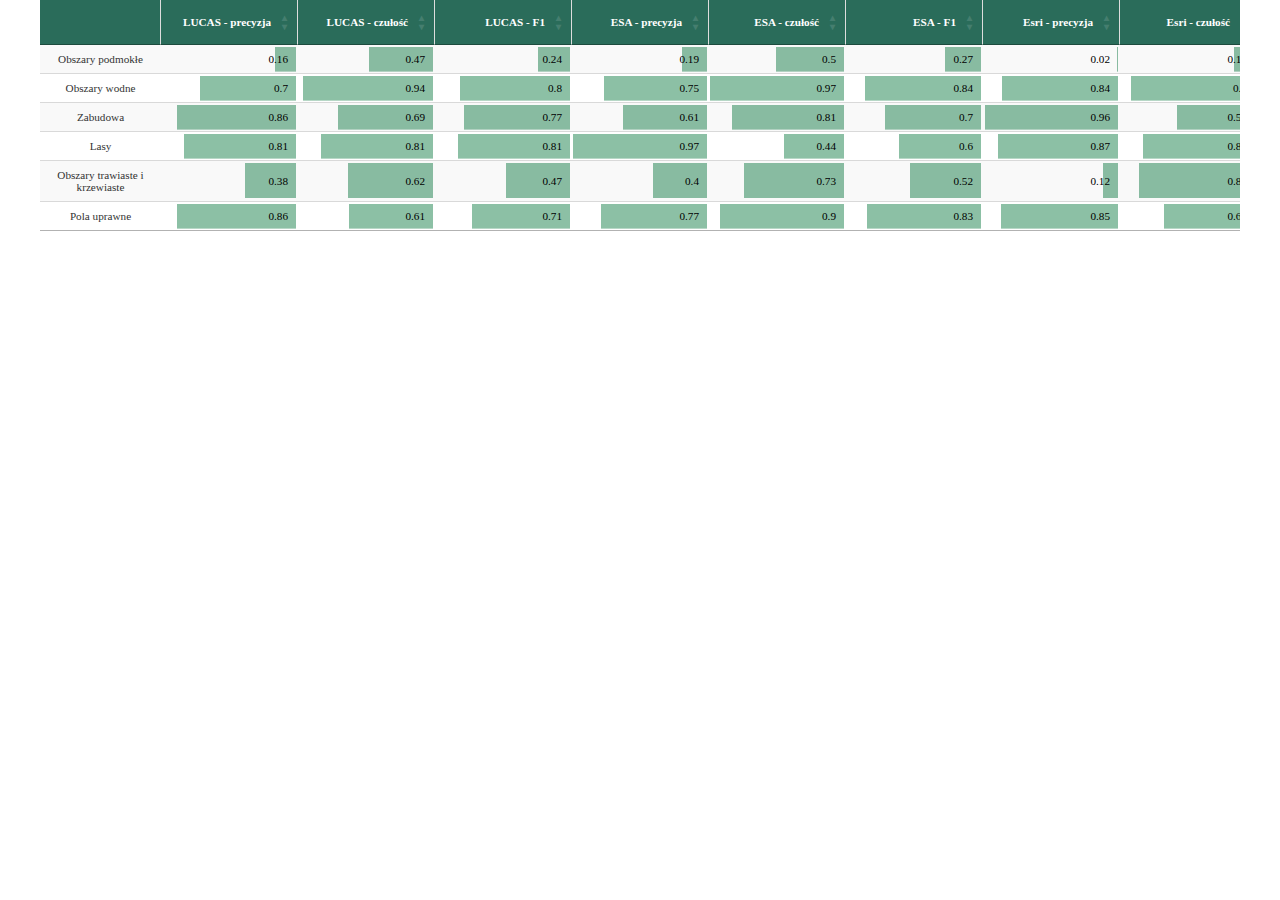
<file: ryciny/wykresy_interaktywne/poprawne/tabela_poznan.html>
<!DOCTYPE html>
<html lang="en">
<head>
  <link rel="stylesheet" type="text/css" href="../../../style/style_tables.css">
<meta charset="utf-8" />
<style>body{background-color:white;}</style>
<script>(function() {
  // If window.HTMLWidgets is already defined, then use it; otherwise create a
  // new object. This allows preceding code to set options that affect the
  // initialization process (though none currently exist).
  window.HTMLWidgets = window.HTMLWidgets || {};

  // See if we're running in a viewer pane. If not, we're in a web browser.
  var viewerMode = window.HTMLWidgets.viewerMode =
      /\bviewer_pane=1\b/.test(window.location);

  // See if we're running in Shiny mode. If not, it's a static document.
  // Note that static widgets can appear in both Shiny and static modes, but
  // obviously, Shiny widgets can only appear in Shiny apps/documents.
  var shinyMode = window.HTMLWidgets.shinyMode =
      typeof(window.Shiny) !== "undefined" && !!window.Shiny.outputBindings;

  // We can't count on jQuery being available, so we implement our own
  // version if necessary.
  function querySelectorAll(scope, selector) {
    if (typeof(jQuery) !== "undefined" && scope instanceof jQuery) {
      return scope.find(selector);
    }
    if (scope.querySelectorAll) {
      return scope.querySelectorAll(selector);
    }
  }

  function asArray(value) {
    if (value === null)
      return [];
    if ($.isArray(value))
      return value;
    return [value];
  }

  // Implement jQuery's extend
  function extend(target /*, ... */) {
    if (arguments.length == 1) {
      return target;
    }
    for (var i = 1; i < arguments.length; i++) {
      var source = arguments[i];
      for (var prop in source) {
        if (source.hasOwnProperty(prop)) {
          target[prop] = source[prop];
        }
      }
    }
    return target;
  }

  // IE8 doesn't support Array.forEach.
  function forEach(values, callback, thisArg) {
    if (values.forEach) {
      values.forEach(callback, thisArg);
    } else {
      for (var i = 0; i < values.length; i++) {
        callback.call(thisArg, values[i], i, values);
      }
    }
  }

  // Replaces the specified method with the return value of funcSource.
  //
  // Note that funcSource should not BE the new method, it should be a function
  // that RETURNS the new method. funcSource receives a single argument that is
  // the overridden method, it can be called from the new method. The overridden
  // method can be called like a regular function, it has the target permanently
  // bound to it so "this" will work correctly.
  function overrideMethod(target, methodName, funcSource) {
    var superFunc = target[methodName] || function() {};
    var superFuncBound = function() {
      return superFunc.apply(target, arguments);
    };
    target[methodName] = funcSource(superFuncBound);
  }

  // Add a method to delegator that, when invoked, calls
  // delegatee.methodName. If there is no such method on
  // the delegatee, but there was one on delegator before
  // delegateMethod was called, then the original version
  // is invoked instead.
  // For example:
  //
  // var a = {
  //   method1: function() { console.log('a1'); }
  //   method2: function() { console.log('a2'); }
  // };
  // var b = {
  //   method1: function() { console.log('b1'); }
  // };
  // delegateMethod(a, b, "method1");
  // delegateMethod(a, b, "method2");
  // a.method1();
  // a.method2();
  //
  // The output would be "b1", "a2".
  function delegateMethod(delegator, delegatee, methodName) {
    var inherited = delegator[methodName];
    delegator[methodName] = function() {
      var target = delegatee;
      var method = delegatee[methodName];

      // The method doesn't exist on the delegatee. Instead,
      // call the method on the delegator, if it exists.
      if (!method) {
        target = delegator;
        method = inherited;
      }

      if (method) {
        return method.apply(target, arguments);
      }
    };
  }

  // Implement a vague facsimilie of jQuery's data method
  function elementData(el, name, value) {
    if (arguments.length == 2) {
      return el["htmlwidget_data_" + name];
    } else if (arguments.length == 3) {
      el["htmlwidget_data_" + name] = value;
      return el;
    } else {
      throw new Error("Wrong number of arguments for elementData: " +
        arguments.length);
    }
  }

  // http://stackoverflow.com/questions/3446170/escape-string-for-use-in-javascript-regex
  function escapeRegExp(str) {
    return str.replace(/[\-\[\]\/\{\}\(\)\*\+\?\.\\\^\$\|]/g, "\\$&");
  }

  function hasClass(el, className) {
    var re = new RegExp("\\b" + escapeRegExp(className) + "\\b");
    return re.test(el.className);
  }

  // elements - array (or array-like object) of HTML elements
  // className - class name to test for
  // include - if true, only return elements with given className;
  //   if false, only return elements *without* given className
  function filterByClass(elements, className, include) {
    var results = [];
    for (var i = 0; i < elements.length; i++) {
      if (hasClass(elements[i], className) == include)
        results.push(elements[i]);
    }
    return results;
  }

  function on(obj, eventName, func) {
    if (obj.addEventListener) {
      obj.addEventListener(eventName, func, false);
    } else if (obj.attachEvent) {
      obj.attachEvent(eventName, func);
    }
  }

  function off(obj, eventName, func) {
    if (obj.removeEventListener)
      obj.removeEventListener(eventName, func, false);
    else if (obj.detachEvent) {
      obj.detachEvent(eventName, func);
    }
  }

  // Translate array of values to top/right/bottom/left, as usual with
  // the "padding" CSS property
  // https://developer.mozilla.org/en-US/docs/Web/CSS/padding
  function unpackPadding(value) {
    if (typeof(value) === "number")
      value = [value];
    if (value.length === 1) {
      return {top: value[0], right: value[0], bottom: value[0], left: value[0]};
    }
    if (value.length === 2) {
      return {top: value[0], right: value[1], bottom: value[0], left: value[1]};
    }
    if (value.length === 3) {
      return {top: value[0], right: value[1], bottom: value[2], left: value[1]};
    }
    if (value.length === 4) {
      return {top: value[0], right: value[1], bottom: value[2], left: value[3]};
    }
  }

  // Convert an unpacked padding object to a CSS value
  function paddingToCss(paddingObj) {
    return paddingObj.top + "px " + paddingObj.right + "px " + paddingObj.bottom + "px " + paddingObj.left + "px";
  }

  // Makes a number suitable for CSS
  function px(x) {
    if (typeof(x) === "number")
      return x + "px";
    else
      return x;
  }

  // Retrieves runtime widget sizing information for an element.
  // The return value is either null, or an object with fill, padding,
  // defaultWidth, defaultHeight fields.
  function sizingPolicy(el) {
    var sizingEl = document.querySelector("script[data-for='" + el.id + "'][type='application/htmlwidget-sizing']");
    if (!sizingEl)
      return null;
    var sp = JSON.parse(sizingEl.textContent || sizingEl.text || "{}");
    if (viewerMode) {
      return sp.viewer;
    } else {
      return sp.browser;
    }
  }

  // @param tasks Array of strings (or falsy value, in which case no-op).
  //   Each element must be a valid JavaScript expression that yields a
  //   function. Or, can be an array of objects with "code" and "data"
  //   properties; in this case, the "code" property should be a string
  //   of JS that's an expr that yields a function, and "data" should be
  //   an object that will be added as an additional argument when that
  //   function is called.
  // @param target The object that will be "this" for each function
  //   execution.
  // @param args Array of arguments to be passed to the functions. (The
  //   same arguments will be passed to all functions.)
  function evalAndRun(tasks, target, args) {
    if (tasks) {
      forEach(tasks, function(task) {
        var theseArgs = args;
        if (typeof(task) === "object") {
          theseArgs = theseArgs.concat([task.data]);
          task = task.code;
        }
        var taskFunc = tryEval(task);
        if (typeof(taskFunc) !== "function") {
          throw new Error("Task must be a function! Source:\n" + task);
        }
        taskFunc.apply(target, theseArgs);
      });
    }
  }

  // Attempt eval() both with and without enclosing in parentheses.
  // Note that enclosing coerces a function declaration into
  // an expression that eval() can parse
  // (otherwise, a SyntaxError is thrown)
  function tryEval(code) {
    var result = null;
    try {
      result = eval("(" + code + ")");
    } catch(error) {
      if (!(error instanceof SyntaxError)) {
        throw error;
      }
      try {
        result = eval(code);
      } catch(e) {
        if (e instanceof SyntaxError) {
          throw error;
        } else {
          throw e;
        }
      }
    }
    return result;
  }

  function initSizing(el) {
    var sizing = sizingPolicy(el);
    if (!sizing)
      return;

    var cel = document.getElementById("htmlwidget_container");
    if (!cel)
      return;

    if (typeof(sizing.padding) !== "undefined") {
      document.body.style.margin = "0";
      document.body.style.padding = paddingToCss(unpackPadding(sizing.padding));
    }

    if (sizing.fill) {
      document.body.style.overflow = "hidden";
      document.body.style.width = "100%";
      document.body.style.height = "100%";
      document.documentElement.style.width = "100%";
      document.documentElement.style.height = "100%";
      cel.style.position = "absolute";
      var pad = unpackPadding(sizing.padding);
      cel.style.top = pad.top + "px";
      cel.style.right = pad.right + "px";
      cel.style.bottom = pad.bottom + "px";
      cel.style.left = pad.left + "px";
      el.style.width = "100%";
      el.style.height = "100%";

      return {
        getWidth: function() { return cel.getBoundingClientRect().width; },
        getHeight: function() { return cel.getBoundingClientRect().height; }
      };

    } else {
      el.style.width = px(sizing.width);
      el.style.height = px(sizing.height);

      return {
        getWidth: function() { return cel.getBoundingClientRect().width; },
        getHeight: function() { return cel.getBoundingClientRect().height; }
      };
    }
  }

  // Default implementations for methods
  var defaults = {
    find: function(scope) {
      return querySelectorAll(scope, "." + this.name);
    },
    renderError: function(el, err) {
      var $el = $(el);

      this.clearError(el);

      // Add all these error classes, as Shiny does
      var errClass = "shiny-output-error";
      if (err.type !== null) {
        // use the classes of the error condition as CSS class names
        errClass = errClass + " " + $.map(asArray(err.type), function(type) {
          return errClass + "-" + type;
        }).join(" ");
      }
      errClass = errClass + " htmlwidgets-error";

      // Is el inline or block? If inline or inline-block, just display:none it
      // and add an inline error.
      var display = $el.css("display");
      $el.data("restore-display-mode", display);

      if (display === "inline" || display === "inline-block") {
        $el.hide();
        if (err.message !== "") {
          var errorSpan = $("<span>").addClass(errClass);
          errorSpan.text(err.message);
          $el.after(errorSpan);
        }
      } else if (display === "block") {
        // If block, add an error just after the el, set visibility:none on the
        // el, and position the error to be on top of the el.
        // Mark it with a unique ID and CSS class so we can remove it later.
        $el.css("visibility", "hidden");
        if (err.message !== "") {
          var errorDiv = $("<div>").addClass(errClass).css("position", "absolute")
            .css("top", el.offsetTop)
            .css("left", el.offsetLeft)
            // setting width can push out the page size, forcing otherwise
            // unnecessary scrollbars to appear and making it impossible for
            // the element to shrink; so use max-width instead
            .css("maxWidth", el.offsetWidth)
            .css("height", el.offsetHeight);
          errorDiv.text(err.message);
          $el.after(errorDiv);

          // Really dumb way to keep the size/position of the error in sync with
          // the parent element as the window is resized or whatever.
          var intId = setInterval(function() {
            if (!errorDiv[0].parentElement) {
              clearInterval(intId);
              return;
            }
            errorDiv
              .css("top", el.offsetTop)
              .css("left", el.offsetLeft)
              .css("maxWidth", el.offsetWidth)
              .css("height", el.offsetHeight);
          }, 500);
        }
      }
    },
    clearError: function(el) {
      var $el = $(el);
      var display = $el.data("restore-display-mode");
      $el.data("restore-display-mode", null);

      if (display === "inline" || display === "inline-block") {
        if (display)
          $el.css("display", display);
        $(el.nextSibling).filter(".htmlwidgets-error").remove();
      } else if (display === "block"){
        $el.css("visibility", "inherit");
        $(el.nextSibling).filter(".htmlwidgets-error").remove();
      }
    },
    sizing: {}
  };

  // Called by widget bindings to register a new type of widget. The definition
  // object can contain the following properties:
  // - name (required) - A string indicating the binding name, which will be
  //   used by default as the CSS classname to look for.
  // - initialize (optional) - A function(el) that will be called once per
  //   widget element; if a value is returned, it will be passed as the third
  //   value to renderValue.
  // - renderValue (required) - A function(el, data, initValue) that will be
  //   called with data. Static contexts will cause this to be called once per
  //   element; Shiny apps will cause this to be called multiple times per
  //   element, as the data changes.
  window.HTMLWidgets.widget = function(definition) {
    if (!definition.name) {
      throw new Error("Widget must have a name");
    }
    if (!definition.type) {
      throw new Error("Widget must have a type");
    }
    // Currently we only support output widgets
    if (definition.type !== "output") {
      throw new Error("Unrecognized widget type '" + definition.type + "'");
    }
    // TODO: Verify that .name is a valid CSS classname

    // Support new-style instance-bound definitions. Old-style class-bound
    // definitions have one widget "object" per widget per type/class of
    // widget; the renderValue and resize methods on such widget objects
    // take el and instance arguments, because the widget object can't
    // store them. New-style instance-bound definitions have one widget
    // object per widget instance; the definition that's passed in doesn't
    // provide renderValue or resize methods at all, just the single method
    //   factory(el, width, height)
    // which returns an object that has renderValue(x) and resize(w, h).
    // This enables a far more natural programming style for the widget
    // author, who can store per-instance state using either OO-style
    // instance fields or functional-style closure variables (I guess this
    // is in contrast to what can only be called C-style pseudo-OO which is
    // what we required before).
    if (definition.factory) {
      definition = createLegacyDefinitionAdapter(definition);
    }

    if (!definition.renderValue) {
      throw new Error("Widget must have a renderValue function");
    }

    // For static rendering (non-Shiny), use a simple widget registration
    // scheme. We also use this scheme for Shiny apps/documents that also
    // contain static widgets.
    window.HTMLWidgets.widgets = window.HTMLWidgets.widgets || [];
    // Merge defaults into the definition; don't mutate the original definition.
    var staticBinding = extend({}, defaults, definition);
    overrideMethod(staticBinding, "find", function(superfunc) {
      return function(scope) {
        var results = superfunc(scope);
        // Filter out Shiny outputs, we only want the static kind
        return filterByClass(results, "html-widget-output", false);
      };
    });
    window.HTMLWidgets.widgets.push(staticBinding);

    if (shinyMode) {
      // Shiny is running. Register the definition with an output binding.
      // The definition itself will not be the output binding, instead
      // we will make an output binding object that delegates to the
      // definition. This is because we foolishly used the same method
      // name (renderValue) for htmlwidgets definition and Shiny bindings
      // but they actually have quite different semantics (the Shiny
      // bindings receive data that includes lots of metadata that it
      // strips off before calling htmlwidgets renderValue). We can't
      // just ignore the difference because in some widgets it's helpful
      // to call this.renderValue() from inside of resize(), and if
      // we're not delegating, then that call will go to the Shiny
      // version instead of the htmlwidgets version.

      // Merge defaults with definition, without mutating either.
      var bindingDef = extend({}, defaults, definition);

      // This object will be our actual Shiny binding.
      var shinyBinding = new Shiny.OutputBinding();

      // With a few exceptions, we'll want to simply use the bindingDef's
      // version of methods if they are available, otherwise fall back to
      // Shiny's defaults. NOTE: If Shiny's output bindings gain additional
      // methods in the future, and we want them to be overrideable by
      // HTMLWidget binding definitions, then we'll need to add them to this
      // list.
      delegateMethod(shinyBinding, bindingDef, "getId");
      delegateMethod(shinyBinding, bindingDef, "onValueChange");
      delegateMethod(shinyBinding, bindingDef, "onValueError");
      delegateMethod(shinyBinding, bindingDef, "renderError");
      delegateMethod(shinyBinding, bindingDef, "clearError");
      delegateMethod(shinyBinding, bindingDef, "showProgress");

      // The find, renderValue, and resize are handled differently, because we
      // want to actually decorate the behavior of the bindingDef methods.

      shinyBinding.find = function(scope) {
        var results = bindingDef.find(scope);

        // Only return elements that are Shiny outputs, not static ones
        var dynamicResults = results.filter(".html-widget-output");

        // It's possible that whatever caused Shiny to think there might be
        // new dynamic outputs, also caused there to be new static outputs.
        // Since there might be lots of different htmlwidgets bindings, we
        // schedule execution for later--no need to staticRender multiple
        // times.
        if (results.length !== dynamicResults.length)
          scheduleStaticRender();

        return dynamicResults;
      };

      // Wrap renderValue to handle initialization, which unfortunately isn't
      // supported natively by Shiny at the time of this writing.

      shinyBinding.renderValue = function(el, data) {
        Shiny.renderDependencies(data.deps);
        // Resolve strings marked as javascript literals to objects
        if (!(data.evals instanceof Array)) data.evals = [data.evals];
        for (var i = 0; data.evals && i < data.evals.length; i++) {
          window.HTMLWidgets.evaluateStringMember(data.x, data.evals[i]);
        }
        if (!bindingDef.renderOnNullValue) {
          if (data.x === null) {
            el.style.visibility = "hidden";
            return;
          } else {
            el.style.visibility = "inherit";
          }
        }
        if (!elementData(el, "initialized")) {
          initSizing(el);

          elementData(el, "initialized", true);
          if (bindingDef.initialize) {
            var rect = el.getBoundingClientRect();
            var result = bindingDef.initialize(el, rect.width, rect.height);
            elementData(el, "init_result", result);
          }
        }
        bindingDef.renderValue(el, data.x, elementData(el, "init_result"));
        evalAndRun(data.jsHooks.render, elementData(el, "init_result"), [el, data.x]);
      };

      // Only override resize if bindingDef implements it
      if (bindingDef.resize) {
        shinyBinding.resize = function(el, width, height) {
          // Shiny can call resize before initialize/renderValue have been
          // called, which doesn't make sense for widgets.
          if (elementData(el, "initialized")) {
            bindingDef.resize(el, width, height, elementData(el, "init_result"));
          }
        };
      }

      Shiny.outputBindings.register(shinyBinding, bindingDef.name);
    }
  };

  var scheduleStaticRenderTimerId = null;
  function scheduleStaticRender() {
    if (!scheduleStaticRenderTimerId) {
      scheduleStaticRenderTimerId = setTimeout(function() {
        scheduleStaticRenderTimerId = null;
        window.HTMLWidgets.staticRender();
      }, 1);
    }
  }

  // Render static widgets after the document finishes loading
  // Statically render all elements that are of this widget's class
  window.HTMLWidgets.staticRender = function() {
    var bindings = window.HTMLWidgets.widgets || [];
    forEach(bindings, function(binding) {
      var matches = binding.find(document.documentElement);
      forEach(matches, function(el) {
        var sizeObj = initSizing(el, binding);

        var getSize = function(el) {
          if (sizeObj) {
            return {w: sizeObj.getWidth(), h: sizeObj.getHeight()}
          } else {
            var rect = el.getBoundingClientRect();
            return {w: rect.width, h: rect.height}
          }
        };

        if (hasClass(el, "html-widget-static-bound"))
          return;
        el.className = el.className + " html-widget-static-bound";

        var initResult;
        if (binding.initialize) {
          var size = getSize(el);
          initResult = binding.initialize(el, size.w, size.h);
          elementData(el, "init_result", initResult);
        }

        if (binding.resize) {
          var lastSize = getSize(el);
          var resizeHandler = function(e) {
            var size = getSize(el);
            if (size.w === 0 && size.h === 0)
              return;
            if (size.w === lastSize.w && size.h === lastSize.h)
              return;
            lastSize = size;
            binding.resize(el, size.w, size.h, initResult);
          };

          on(window, "resize", resizeHandler);

          // This is needed for cases where we're running in a Shiny
          // app, but the widget itself is not a Shiny output, but
          // rather a simple static widget. One example of this is
          // an rmarkdown document that has runtime:shiny and widget
          // that isn't in a render function. Shiny only knows to
          // call resize handlers for Shiny outputs, not for static
          // widgets, so we do it ourselves.
          if (window.jQuery) {
            window.jQuery(document).on(
              "shown.htmlwidgets shown.bs.tab.htmlwidgets shown.bs.collapse.htmlwidgets",
              resizeHandler
            );
            window.jQuery(document).on(
              "hidden.htmlwidgets hidden.bs.tab.htmlwidgets hidden.bs.collapse.htmlwidgets",
              resizeHandler
            );
          }

          // This is needed for the specific case of ioslides, which
          // flips slides between display:none and display:block.
          // Ideally we would not have to have ioslide-specific code
          // here, but rather have ioslides raise a generic event,
          // but the rmarkdown package just went to CRAN so the
          // window to getting that fixed may be long.
          if (window.addEventListener) {
            // It's OK to limit this to window.addEventListener
            // browsers because ioslides itself only supports
            // such browsers.
            on(document, "slideenter", resizeHandler);
            on(document, "slideleave", resizeHandler);
          }
        }

        var scriptData = document.querySelector("script[data-for='" + el.id + "'][type='application/json']");
        if (scriptData) {
          var data = JSON.parse(scriptData.textContent || scriptData.text);
          // Resolve strings marked as javascript literals to objects
          if (!(data.evals instanceof Array)) data.evals = [data.evals];
          for (var k = 0; data.evals && k < data.evals.length; k++) {
            window.HTMLWidgets.evaluateStringMember(data.x, data.evals[k]);
          }
          binding.renderValue(el, data.x, initResult);
          evalAndRun(data.jsHooks.render, initResult, [el, data.x]);
        }
      });
    });

    invokePostRenderHandlers();
  }


  function has_jQuery3() {
    if (!window.jQuery) {
      return false;
    }
    var $version = window.jQuery.fn.jquery;
    var $major_version = parseInt($version.split(".")[0]);
    return $major_version >= 3;
  }

  /*
  / Shiny 1.4 bumped jQuery from 1.x to 3.x which means jQuery's
  / on-ready handler (i.e., $(fn)) is now asyncronous (i.e., it now
  / really means $(setTimeout(fn)).
  / https://jquery.com/upgrade-guide/3.0/#breaking-change-document-ready-handlers-are-now-asynchronous
  /
  / Since Shiny uses $() to schedule initShiny, shiny>=1.4 calls initShiny
  / one tick later than it did before, which means staticRender() is
  / called renderValue() earlier than (advanced) widget authors might be expecting.
  / https://github.com/rstudio/shiny/issues/2630
  /
  / For a concrete example, leaflet has some methods (e.g., updateBounds)
  / which reference Shiny methods registered in initShiny (e.g., setInputValue).
  / Since leaflet is privy to this life-cycle, it knows to use setTimeout() to
  / delay execution of those methods (until Shiny methods are ready)
  / https://github.com/rstudio/leaflet/blob/18ec981/javascript/src/index.js#L266-L268
  /
  / Ideally widget authors wouldn't need to use this setTimeout() hack that
  / leaflet uses to call Shiny methods on a staticRender(). In the long run,
  / the logic initShiny should be broken up so that method registration happens
  / right away, but binding happens later.
  */
  function maybeStaticRenderLater() {
    if (shinyMode && has_jQuery3()) {
      window.jQuery(window.HTMLWidgets.staticRender);
    } else {
      window.HTMLWidgets.staticRender();
    }
  }

  if (document.addEventListener) {
    document.addEventListener("DOMContentLoaded", function() {
      document.removeEventListener("DOMContentLoaded", arguments.callee, false);
      maybeStaticRenderLater();
    }, false);
  } else if (document.attachEvent) {
    document.attachEvent("onreadystatechange", function() {
      if (document.readyState === "complete") {
        document.detachEvent("onreadystatechange", arguments.callee);
        maybeStaticRenderLater();
      }
    });
  }


  window.HTMLWidgets.getAttachmentUrl = function(depname, key) {
    // If no key, default to the first item
    if (typeof(key) === "undefined")
      key = 1;

    var link = document.getElementById(depname + "-" + key + "-attachment");
    if (!link) {
      throw new Error("Attachment " + depname + "/" + key + " not found in document");
    }
    return link.getAttribute("href");
  };

  window.HTMLWidgets.dataframeToD3 = function(df) {
    var names = [];
    var length;
    for (var name in df) {
        if (df.hasOwnProperty(name))
            names.push(name);
        if (typeof(df[name]) !== "object" || typeof(df[name].length) === "undefined") {
            throw new Error("All fields must be arrays");
        } else if (typeof(length) !== "undefined" && length !== df[name].length) {
            throw new Error("All fields must be arrays of the same length");
        }
        length = df[name].length;
    }
    var results = [];
    var item;
    for (var row = 0; row < length; row++) {
        item = {};
        for (var col = 0; col < names.length; col++) {
            item[names[col]] = df[names[col]][row];
        }
        results.push(item);
    }
    return results;
  };

  window.HTMLWidgets.transposeArray2D = function(array) {
      if (array.length === 0) return array;
      var newArray = array[0].map(function(col, i) {
          return array.map(function(row) {
              return row[i]
          })
      });
      return newArray;
  };
  // Split value at splitChar, but allow splitChar to be escaped
  // using escapeChar. Any other characters escaped by escapeChar
  // will be included as usual (including escapeChar itself).
  function splitWithEscape(value, splitChar, escapeChar) {
    var results = [];
    var escapeMode = false;
    var currentResult = "";
    for (var pos = 0; pos < value.length; pos++) {
      if (!escapeMode) {
        if (value[pos] === splitChar) {
          results.push(currentResult);
          currentResult = "";
        } else if (value[pos] === escapeChar) {
          escapeMode = true;
        } else {
          currentResult += value[pos];
        }
      } else {
        currentResult += value[pos];
        escapeMode = false;
      }
    }
    if (currentResult !== "") {
      results.push(currentResult);
    }
    return results;
  }
  // Function authored by Yihui/JJ Allaire
  window.HTMLWidgets.evaluateStringMember = function(o, member) {
    var parts = splitWithEscape(member, '.', '\\');
    for (var i = 0, l = parts.length; i < l; i++) {
      var part = parts[i];
      // part may be a character or 'numeric' member name
      if (o !== null && typeof o === "object" && part in o) {
        if (i == (l - 1)) { // if we are at the end of the line then evalulate
          if (typeof o[part] === "string")
            o[part] = tryEval(o[part]);
        } else { // otherwise continue to next embedded object
          o = o[part];
        }
      }
    }
  };

  // Retrieve the HTMLWidget instance (i.e. the return value of an
  // HTMLWidget binding's initialize() or factory() function)
  // associated with an element, or null if none.
  window.HTMLWidgets.getInstance = function(el) {
    return elementData(el, "init_result");
  };

  // Finds the first element in the scope that matches the selector,
  // and returns the HTMLWidget instance (i.e. the return value of
  // an HTMLWidget binding's initialize() or factory() function)
  // associated with that element, if any. If no element matches the
  // selector, or the first matching element has no HTMLWidget
  // instance associated with it, then null is returned.
  //
  // The scope argument is optional, and defaults to window.document.
  window.HTMLWidgets.find = function(scope, selector) {
    if (arguments.length == 1) {
      selector = scope;
      scope = document;
    }

    var el = scope.querySelector(selector);
    if (el === null) {
      return null;
    } else {
      return window.HTMLWidgets.getInstance(el);
    }
  };

  // Finds all elements in the scope that match the selector, and
  // returns the HTMLWidget instances (i.e. the return values of
  // an HTMLWidget binding's initialize() or factory() function)
  // associated with the elements, in an array. If elements that
  // match the selector don't have an associated HTMLWidget
  // instance, the returned array will contain nulls.
  //
  // The scope argument is optional, and defaults to window.document.
  window.HTMLWidgets.findAll = function(scope, selector) {
    if (arguments.length == 1) {
      selector = scope;
      scope = document;
    }

    var nodes = scope.querySelectorAll(selector);
    var results = [];
    for (var i = 0; i < nodes.length; i++) {
      results.push(window.HTMLWidgets.getInstance(nodes[i]));
    }
    return results;
  };

  var postRenderHandlers = [];
  function invokePostRenderHandlers() {
    while (postRenderHandlers.length) {
      var handler = postRenderHandlers.shift();
      if (handler) {
        handler();
      }
    }
  }

  // Register the given callback function to be invoked after the
  // next time static widgets are rendered.
  window.HTMLWidgets.addPostRenderHandler = function(callback) {
    postRenderHandlers.push(callback);
  };

  // Takes a new-style instance-bound definition, and returns an
  // old-style class-bound definition. This saves us from having
  // to rewrite all the logic in this file to accomodate both
  // types of definitions.
  function createLegacyDefinitionAdapter(defn) {
    var result = {
      name: defn.name,
      type: defn.type,
      initialize: function(el, width, height) {
        return defn.factory(el, width, height);
      },
      renderValue: function(el, x, instance) {
        return instance.renderValue(x);
      },
      resize: function(el, width, height, instance) {
        return instance.resize(width, height);
      }
    };

    if (defn.find)
      result.find = defn.find;
    if (defn.renderError)
      result.renderError = defn.renderError;
    if (defn.clearError)
      result.clearError = defn.clearError;

    return result;
  }
})();
</script>
<style type="text/css">.dt-crosstalk-fade {
opacity: 0.2;
}
html body div.DTS div.dataTables_scrollBody {
background: none;
}

table.dataTable {
display: table;
}
</style>
<script>(function() {

// some helper functions: using a global object DTWidget so that it can be used
// in JS() code, e.g. datatable(options = list(foo = JS('code'))); unlike R's
// dynamic scoping, when 'code' is eval()'ed, JavaScript does not know objects
// from the "parent frame", e.g. JS('DTWidget') will not work unless it was made
// a global object
var DTWidget = {};

// 123456666.7890 -> 123,456,666.7890
var markInterval = function(d, digits, interval, mark, decMark, precision) {
  x = precision ? d.toPrecision(digits) : d.toFixed(digits);
  if (!/^-?[\d.]+$/.test(x)) return x;
  var xv = x.split('.');
  if (xv.length > 2) return x;  // should have at most one decimal point
  xv[0] = xv[0].replace(new RegExp('\\B(?=(\\d{' + interval + '})+(?!\\d))', 'g'), mark);
  return xv.join(decMark);
};

DTWidget.formatCurrency = function(data, currency, digits, interval, mark, decMark, before, zeroPrint) {
  var d = parseFloat(data);
  if (isNaN(d)) return '';
  if (zeroPrint !== null && d === 0.0) return zeroPrint;
  var res = markInterval(d, digits, interval, mark, decMark);
  res = before ? (/^-/.test(res) ? '-' + currency + res.replace(/^-/, '') : currency + res) :
    res + currency;
  return res;
};

DTWidget.formatString = function(data, prefix, suffix) {
  var d = data;
  if (d === null) return '';
  return prefix + d + suffix;
};

DTWidget.formatPercentage = function(data, digits, interval, mark, decMark, zeroPrint) {
  var d = parseFloat(data);
  if (isNaN(d)) return '';
  if (zeroPrint !== null && d === 0.0) return zeroPrint;
  return markInterval(d * 100, digits, interval, mark, decMark) + '%';
};

DTWidget.formatRound = function(data, digits, interval, mark, decMark, zeroPrint) {
  var d = parseFloat(data);
  if (isNaN(d)) return '';
  if (zeroPrint !== null && d === 0.0) return zeroPrint;
  return markInterval(d, digits, interval, mark, decMark);
};

DTWidget.formatSignif = function(data, digits, interval, mark, decMark, zeroPrint) {
  var d = parseFloat(data);
  if (isNaN(d)) return '';
  if (zeroPrint !== null && d === 0.0) return zeroPrint;
  return markInterval(d, digits, interval, mark, decMark, true);
};

DTWidget.formatDate = function(data, method, params) {
  var d = data;
  if (d === null) return '';
  // (new Date('2015-10-28')).toDateString() may return 2015-10-27 because the
  // actual time created could be like 'Tue Oct 27 2015 19:00:00 GMT-0500 (CDT)',
  // i.e. the date-only string is treated as UTC time instead of local time
  if ((method === 'toDateString' || method === 'toLocaleDateString') && /^\d{4,}\D\d{2}\D\d{2}$/.test(d)) {
    d = d.split(/\D/);
    d = new Date(d[0], d[1] - 1, d[2]);
  } else {
    d = new Date(d);
  }
  return d[method].apply(d, params);
};

window.DTWidget = DTWidget;

// A helper function to update the properties of existing filters
var setFilterProps = function(td, props) {
  // Update enabled/disabled state
  var $input = $(td).find('input').first();
  var searchable = $input.data('searchable');
  $input.prop('disabled', !searchable || props.disabled);

  // Based on the filter type, set its new values
  var type = td.getAttribute('data-type');
  if (['factor', 'logical'].includes(type)) {
    // Reformat the new dropdown options for use with selectize
    var new_vals = props.params.options.map(function(item) {
      return { text: item, value: item };
    });

    // Find the selectize object
    var dropdown = $(td).find('.selectized').eq(0)[0].selectize;

    // Note the current values
    var old_vals = dropdown.getValue();

    // Remove the existing values
    dropdown.clearOptions();

    // Add the new options
    dropdown.addOption(new_vals);

    // Preserve the existing values
    dropdown.setValue(old_vals);

  } else if (['number', 'integer', 'date', 'time'].includes(type)) {
    // Apply internal scaling to new limits. Updating scale not yet implemented.
    var slider = $(td).find('.noUi-target').eq(0);
    var scale = Math.pow(10, Math.max(0, +slider.data('scale') || 0));
    var new_vals = [props.params.min * scale, props.params.max * scale];

    // Note what the new limits will be just for this filter
    var new_lims = new_vals.slice();

    // Determine the current values and limits
    var old_vals = slider.val().map(Number);
    var old_lims = slider.noUiSlider('options').range;
    old_lims = [old_lims.min, old_lims.max];

    // Preserve the current values if filters have been applied; otherwise, apply no filtering
    if (old_vals[0] != old_lims[0]) {
      new_vals[0] = Math.max(old_vals[0], new_vals[0]);
    }

    if (old_vals[1] != old_lims[1]) {
      new_vals[1] = Math.min(old_vals[1], new_vals[1]);
    }

    // Update the endpoints of the slider
    slider.noUiSlider({
      start: new_vals,
      range: {'min': new_lims[0], 'max': new_lims[1]}
    }, true);
  }
};

var transposeArray2D = function(a) {
  return a.length === 0 ? a : HTMLWidgets.transposeArray2D(a);
};

var crosstalkPluginsInstalled = false;

function maybeInstallCrosstalkPlugins() {
  if (crosstalkPluginsInstalled)
    return;
  crosstalkPluginsInstalled = true;

  $.fn.dataTable.ext.afnFiltering.push(
    function(oSettings, aData, iDataIndex) {
      var ctfilter = oSettings.nTable.ctfilter;
      if (ctfilter && !ctfilter[iDataIndex])
        return false;

      var ctselect = oSettings.nTable.ctselect;
      if (ctselect && !ctselect[iDataIndex])
        return false;

      return true;
    }
  );
}

HTMLWidgets.widget({
  name: "datatables",
  type: "output",
  renderOnNullValue: true,
  initialize: function(el, width, height) {
    // in order that the type=number inputs return a number
    $.valHooks.number = {
      get: function(el) {
        var value = parseFloat(el.value);
        return isNaN(value) ? "" : value;
      }
    };
    $(el).html('&nbsp;');
    return {
      data: null,
      ctfilterHandle: new crosstalk.FilterHandle(),
      ctfilterSubscription: null,
      ctselectHandle: new crosstalk.SelectionHandle(),
      ctselectSubscription: null
    };
  },
  renderValue: function(el, data, instance) {
    if (el.offsetWidth === 0 || el.offsetHeight === 0) {
      instance.data = data;
      return;
    }
    instance.data = null;
    var $el = $(el);
    $el.empty();

    if (data === null) {
      $el.append('&nbsp;');
      // clear previous Shiny inputs (if any)
      for (var i in instance.clearInputs) instance.clearInputs[i]();
      instance.clearInputs = {};
      return;
    }

    var crosstalkOptions = data.crosstalkOptions;
    if (!crosstalkOptions) crosstalkOptions = {
      'key': null, 'group': null
    };
    if (crosstalkOptions.group) {
      maybeInstallCrosstalkPlugins();
      instance.ctfilterHandle.setGroup(crosstalkOptions.group);
      instance.ctselectHandle.setGroup(crosstalkOptions.group);
    }

    // if we are in the viewer then we always want to fillContainer and
    // and autoHideNavigation (unless the user has explicitly set these)
    if (window.HTMLWidgets.viewerMode) {
      if (!data.hasOwnProperty("fillContainer"))
        data.fillContainer = true;
      if (!data.hasOwnProperty("autoHideNavigation"))
        data.autoHideNavigation = true;
    }

    // propagate fillContainer to instance (so we have it in resize)
    instance.fillContainer = data.fillContainer;

    var cells = data.data;

    if (cells instanceof Array) cells = transposeArray2D(cells);

    $el.append(data.container);
    var $table = $el.find('table');
    if (data.class) $table.addClass(data.class);
    if (data.caption) $table.prepend(data.caption);

    if (!data.selection) data.selection = {
      mode: 'none', selected: null, target: 'row', selectable: null
    };
    if (HTMLWidgets.shinyMode && data.selection.mode !== 'none' &&
        data.selection.target === 'row+column') {
      if ($table.children('tfoot').length === 0) {
        $table.append($('<tfoot>'));
        $table.find('thead tr').clone().appendTo($table.find('tfoot'));
      }
    }

    // column filters
    var filterRow;
    switch (data.filter) {
      case 'top':
        $table.children('thead').append(data.filterHTML);
        filterRow = $table.find('thead tr:last td');
        break;
      case 'bottom':
        if ($table.children('tfoot').length === 0) {
          $table.append($('<tfoot>'));
        }
        $table.children('tfoot').prepend(data.filterHTML);
        filterRow = $table.find('tfoot tr:first td');
        break;
    }

    var options = { searchDelay: 1000 };
    if (cells !== null) $.extend(options, {
      data: cells
    });

    // options for fillContainer
    var bootstrapActive = typeof($.fn.popover) != 'undefined';
    if (instance.fillContainer) {

      // force scrollX/scrollY and turn off autoWidth
      options.scrollX = true;
      options.scrollY = "100px"; // can be any value, we'll adjust below

      // if we aren't paginating then move around the info/filter controls
      // to save space at the bottom and rephrase the info callback
      if (data.options.paging === false) {

        // we know how to do this cleanly for bootstrap, not so much
        // for other themes/layouts
        if (bootstrapActive) {
          options.dom = "<'row'<'col-sm-4'i><'col-sm-8'f>>" +
                        "<'row'<'col-sm-12'tr>>";
        }

        options.fnInfoCallback = function(oSettings, iStart, iEnd,
                                           iMax, iTotal, sPre) {
          return Number(iTotal).toLocaleString() + " records";
        };
      }
    }

    // auto hide navigation if requested
    // Note, this only works on client-side processing mode as on server-side,
    // cells (data.data) is null; In addition, we require the pageLength option
    // being provided explicitly to enable this. Despite we may be able to deduce
    // the default value of pageLength, it may complicate things so we'd rather
    // put this responsiblity to users and warn them on the R side.
    if (data.autoHideNavigation === true && data.options.paging !== false) {
      // strip all nav if length >= cells
      if ((cells instanceof Array) && data.options.pageLength >= cells.length)
        options.dom = bootstrapActive ? "<'row'<'col-sm-12'tr>>" : "t";
      // alternatively lean things out for flexdashboard mobile portrait
      else if (bootstrapActive && window.FlexDashboard && window.FlexDashboard.isMobilePhone())
        options.dom = "<'row'<'col-sm-12'f>>" +
                      "<'row'<'col-sm-12'tr>>"  +
                      "<'row'<'col-sm-12'p>>";
    }

    $.extend(true, options, data.options || {});

    var searchCols = options.searchCols;
    if (searchCols) {
      searchCols = searchCols.map(function(x) {
        return x === null ? '' : x.search;
      });
      // FIXME: this means I don't respect the escapeRegex setting
      delete options.searchCols;
    }

    // server-side processing?
    var server = options.serverSide === true;

    // use the dataSrc function to pre-process JSON data returned from R
    var DT_rows_all = [], DT_rows_current = [];
    if (server && HTMLWidgets.shinyMode && typeof options.ajax === 'object' &&
        /^session\/[\da-z]+\/dataobj/.test(options.ajax.url) && !options.ajax.dataSrc) {
      options.ajax.dataSrc = function(json) {
        DT_rows_all = $.makeArray(json.DT_rows_all);
        DT_rows_current = $.makeArray(json.DT_rows_current);
        var data = json.data;
        if (!colReorderEnabled()) return data;
        var table = $table.DataTable(), order = table.colReorder.order(), flag = true, i, j, row;
        for (i = 0; i < order.length; ++i) if (order[i] !== i) flag = false;
        if (flag) return data;
        for (i = 0; i < data.length; ++i) {
          row = data[i].slice();
          for (j = 0; j < order.length; ++j) data[i][j] = row[order[j]];
        }
        return data;
      };
    }

    var thiz = this;
    if (instance.fillContainer) $table.on('init.dt', function(e) {
      thiz.fillAvailableHeight(el, $(el).innerHeight());
    });
    // If the page contains serveral datatables and one of which enables colReorder,
    // the table.colReorder.order() function will exist but throws error when called.
    // So it seems like the only way to know if colReorder is enabled or not is to
    // check the options.
    var colReorderEnabled = function() { return "colReorder" in options; };
    var table = $table.DataTable(options);
    $el.data('datatable', table);

    // Unregister previous Crosstalk event subscriptions, if they exist
    if (instance.ctfilterSubscription) {
      instance.ctfilterHandle.off("change", instance.ctfilterSubscription);
      instance.ctfilterSubscription = null;
    }
    if (instance.ctselectSubscription) {
      instance.ctselectHandle.off("change", instance.ctselectSubscription);
      instance.ctselectSubscription = null;
    }

    if (!crosstalkOptions.group) {
      $table[0].ctfilter = null;
      $table[0].ctselect = null;
    } else {
      var key = crosstalkOptions.key;
      function keysToMatches(keys) {
        if (!keys) {
          return null;
        } else {
          var selectedKeys = {};
          for (var i = 0; i < keys.length; i++) {
            selectedKeys[keys[i]] = true;
          }
          var matches = {};
          for (var j = 0; j < key.length; j++) {
            if (selectedKeys[key[j]])
              matches[j] = true;
          }
          return matches;
        }
      }

      function applyCrosstalkFilter(e) {
        $table[0].ctfilter = keysToMatches(e.value);
        table.draw();
      }
      instance.ctfilterSubscription = instance.ctfilterHandle.on("change", applyCrosstalkFilter);
      applyCrosstalkFilter({value: instance.ctfilterHandle.filteredKeys});

      function applyCrosstalkSelection(e) {
        if (e.sender !== instance.ctselectHandle) {
          table
            .rows('.' + selClass, {search: 'applied'})
            .nodes()
            .to$()
            .removeClass(selClass);
          if (selectedRows)
            changeInput('rows_selected', selectedRows(), void 0, true);
        }

        if (e.sender !== instance.ctselectHandle && e.value && e.value.length) {
          var matches = keysToMatches(e.value);

          // persistent selection with plotly (& leaflet)
          var ctOpts = crosstalk.var("plotlyCrosstalkOpts").get() || {};
          if (ctOpts.persistent === true) {
            var matches = $.extend(matches, $table[0].ctselect);
          }

          $table[0].ctselect = matches;
          table.draw();
        } else {
          if ($table[0].ctselect) {
            $table[0].ctselect = null;
            table.draw();
          }
        }
      }
      instance.ctselectSubscription = instance.ctselectHandle.on("change", applyCrosstalkSelection);
      // TODO: This next line doesn't seem to work when renderDataTable is used
      applyCrosstalkSelection({value: instance.ctselectHandle.value});
    }

    var inArray = function(val, array) {
      return $.inArray(val, $.makeArray(array)) > -1;
    };

    // search the i-th column
    var searchColumn = function(i, value) {
      var regex = false, ci = true;
      if (options.search) {
        regex = options.search.regex,
        ci = options.search.caseInsensitive !== false;
      }
      return table.column(i).search(value, regex, !regex, ci);
    };

    if (data.filter !== 'none') {

      filterRow.each(function(i, td) {

        var $td = $(td), type = $td.data('type'), filter;
        var $input = $td.children('div').first().children('input');
        var disabled = $input.prop('disabled');
        var searchable = table.settings()[0].aoColumns[i].bSearchable;
        $input.prop('disabled', !searchable || disabled);
        $input.data('searchable', searchable); // for updating later
        $input.on('input blur', function() {
          $input.next('span').toggle(Boolean($input.val()));
        });
        // Bootstrap sets pointer-events to none and we won't be able to click
        // the clear button
        $input.next('span').css('pointer-events', 'auto').hide().click(function() {
          $(this).hide().prev('input').val('').trigger('input').focus();
        });
        var searchCol;  // search string for this column
        if (searchCols && searchCols[i]) {
          searchCol = searchCols[i];
          $input.val(searchCol).trigger('input');
        }
        var $x = $td.children('div').last();

        // remove the overflow: hidden attribute of the scrollHead
        // (otherwise the scrolling table body obscures the filters)
        // The workaround and the discussion from
        // https://github.com/rstudio/DT/issues/554#issuecomment-518007347
        // Otherwise the filter selection will not be anchored to the values
        // when the columns number is many and scrollX is enabled.
        var scrollHead = $(el).find('.dataTables_scrollHead,.dataTables_scrollFoot');
        var cssOverflowHead = scrollHead.css('overflow');
        var scrollBody = $(el).find('.dataTables_scrollBody');
        var cssOverflowBody = scrollBody.css('overflow');
        var scrollTable = $(el).find('.dataTables_scroll');
        var cssOverflowTable = scrollTable.css('overflow');
        if (cssOverflowHead === 'hidden') {
          $x.on('show hide', function(e) {
            if (e.type === 'show') {
              scrollHead.css('overflow', 'visible');
              scrollBody.css('overflow', 'visible');
              scrollTable.css('overflow-x', 'scroll');
            } else {
              scrollHead.css('overflow', cssOverflowHead);
              scrollBody.css('overflow', cssOverflowBody);
              scrollTable.css('overflow-x', cssOverflowTable);
            }
          });
          $x.css('z-index', 25);
        }

        if (inArray(type, ['factor', 'logical'])) {
          $input.on({
            click: function() {
              $input.parent().hide(); $x.show().trigger('show'); filter[0].selectize.focus();
            },
            input: function() {
              if ($input.val() === '') filter[0].selectize.setValue([]);
            }
          });
          var $input2 = $x.children('select');
          filter = $input2.selectize({
            options: $input2.data('options').map(function(v, i) {
              return ({text: v, value: v});
            }),
            plugins: ['remove_button'],
            hideSelected: true,
            onChange: function(value) {
              if (value === null) value = []; // compatibility with jQuery 3.0
              $input.val(value.length ? JSON.stringify(value) : '');
              if (value.length) $input.trigger('input');
              $input.attr('title', $input.val());
              if (server) {
                table.column(i).search(value.length ? JSON.stringify(value) : '').draw();
                return;
              }
              // turn off filter if nothing selected
              $td.data('filter', value.length > 0);
              table.draw();  // redraw table, and filters will be applied
            }
          });
          if (searchCol) filter[0].selectize.setValue(JSON.parse(searchCol));
          filter[0].selectize.on('blur', function() {
            $x.hide().trigger('hide'); $input.parent().show(); $input.trigger('blur');
          });
          filter.next('div').css('margin-bottom', 'auto');
        } else if (type === 'character') {
          var fun = function() {
            searchColumn(i, $input.val()).draw();
          };
          if (server) {
            fun = $.fn.dataTable.util.throttle(fun, options.searchDelay);
          }
          $input.on('input', fun);
        } else if (inArray(type, ['number', 'integer', 'date', 'time'])) {
          var $x0 = $x;
          $x = $x0.children('div').first();
          $x0.css({
            'background-color': '#fff',
            'border': '1px #ddd solid',
            'border-radius': '4px',
            'padding': data.vertical ? '35px 20px': '20px 20px 10px 20px'
          });
          var $spans = $x0.children('span').css({
            'margin-top': data.vertical ? '0' : '10px',
            'white-space': 'nowrap'
          });
          var $span1 = $spans.first(), $span2 = $spans.last();
          var r1 = +$x.data('min'), r2 = +$x.data('max');
          // when the numbers are too small or have many decimal places, the
          // slider may have numeric precision problems (#150)
          var scale = Math.pow(10, Math.max(0, +$x.data('scale') || 0));
          r1 = Math.round(r1 * scale); r2 = Math.round(r2 * scale);
          var scaleBack = function(x, scale) {
            if (scale === 1) return x;
            var d = Math.round(Math.log(scale) / Math.log(10));
            // to avoid problems like 3.423/100 -> 0.034230000000000003
            return (x / scale).toFixed(d);
          };
          var slider_min = function() {
            return filter.noUiSlider('options').range.min;
          };
          var slider_max = function() {
            return filter.noUiSlider('options').range.max;
          };
          $input.on({
            focus: function() {
              $x0.show().trigger('show');
              // first, make sure the slider div leaves at least 20px between
              // the two (slider value) span's
              $x0.width(Math.max(160, $span1.outerWidth() + $span2.outerWidth() + 20));
              // then, if the input is really wide or slider is vertical,
              // make the slider the same width as the input
              if ($x0.outerWidth() < $input.outerWidth() || data.vertical) {
                $x0.outerWidth($input.outerWidth());
              }
              // make sure the slider div does not reach beyond the right margin
              if ($(window).width() < $x0.offset().left + $x0.width()) {
                $x0.offset({
                  'left': $input.offset().left + $input.outerWidth() - $x0.outerWidth()
                });
              }
            },
            blur: function() {
              $x0.hide().trigger('hide');
            },
            input: function() {
              if ($input.val() === '') filter.val([slider_min(), slider_max()]);
            },
            change: function() {
              var v = $input.val().replace(/\s/g, '');
              if (v === '') return;
              v = v.split('...');
              if (v.length !== 2) {
                $input.parent().addClass('has-error');
                return;
              }
              if (v[0] === '') v[0] = slider_min();
              if (v[1] === '') v[1] = slider_max();
              $input.parent().removeClass('has-error');
              // treat date as UTC time at midnight
              var strTime = function(x) {
                var s = type === 'date' ? 'T00:00:00Z' : '';
                var t = new Date(x + s).getTime();
                // add 10 minutes to date since it does not hurt the date, and
                // it helps avoid the tricky floating point arithmetic problems,
                // e.g. sometimes the date may be a few milliseconds earlier
                // than the midnight due to precision problems in noUiSlider
                return type === 'date' ? t + 3600000 : t;
              };
              if (inArray(type, ['date', 'time'])) {
                v[0] = strTime(v[0]);
                v[1] = strTime(v[1]);
              }
              if (v[0] != slider_min()) v[0] *= scale;
              if (v[1] != slider_max()) v[1] *= scale;
              filter.val(v);
            }
          });
          var formatDate = function(d, isoFmt) {
            d = scaleBack(d, scale);
            if (type === 'number') return d;
            if (type === 'integer') return parseInt(d);
            var x = new Date(+d);
            var fmt = ('filterDateFmt' in data) ? data.filterDateFmt[i] : undefined;
            if (fmt !== undefined && isoFmt === false) return x[fmt.method].apply(x, fmt.params);
            if (type === 'date') {
              var pad0 = function(x) {
                return ('0' + x).substr(-2, 2);
              };
              return x.getUTCFullYear() + '-' + pad0(1 + x.getUTCMonth())
                      + '-' + pad0(x.getUTCDate());
            } else {
              return x.toISOString();
            }
          };
          var opts = type === 'date' ? { step: 60 * 60 * 1000 } :
                     type === 'integer' ? { step: 1 } : {};

          opts.orientation = data.vertical ? 'vertical': 'horizontal';
          opts.direction = data.vertical ? 'rtl': 'ltr';

          filter = $x.noUiSlider($.extend({
            start: [r1, r2],
            range: {min: r1, max: r2},
            connect: true
          }, opts));
          if (scale > 1) (function() {
            var t1 = r1, t2 = r2;
            var val = filter.val();
            while (val[0] > r1 || val[1] < r2) {
              if (val[0] > r1) {
                t1 -= val[0] - r1;
              }
              if (val[1] < r2) {
                t2 += r2 - val[1];
              }
              filter = $x.noUiSlider($.extend({
                start: [t1, t2],
                range: {min: t1, max: t2},
                connect: true
              }, opts), true);
              val = filter.val();
            }
            r1  = t1; r2 = t2;
          })();
          var updateSliderText = function(v1, v2) {
            $span1.text(formatDate(v1, false)); $span2.text(formatDate(v2, false));
          };
          updateSliderText(r1, r2);
          var updateSlider = function(e) {
            var val = filter.val();
            // turn off filter if in full range
            $td.data('filter', val[0] > slider_min() || val[1] < slider_max());
            var v1 = formatDate(val[0]), v2 = formatDate(val[1]), ival;
            if ($td.data('filter')) {
              ival = v1 + ' ... ' + v2;
              $input.attr('title', ival).val(ival).trigger('input');
            } else {
              $input.attr('title', '').val('');
            }
            updateSliderText(val[0], val[1]);
            if (e.type === 'slide') return;  // no searching when sliding only
            if (server) {
              table.column(i).search($td.data('filter') ? ival : '').draw();
              return;
            }
            table.draw();
          };
          filter.on({
            set: updateSlider,
            slide: updateSlider
          });
        }

        // server-side processing will be handled by R (or whatever server
        // language you use); the following code is only needed for client-side
        // processing
        if (server) {
          // if a search string has been pre-set, search now
          if (searchCol) searchColumn(i, searchCol).draw();
          return;
        }

        var customFilter = function(settings, data, dataIndex) {
          // there is no way to attach a search function to a specific table,
          // and we need to make sure a global search function is not applied to
          // all tables (i.e. a range filter in a previous table should not be
          // applied to the current table); we use the settings object to
          // determine if we want to perform searching on the current table,
          // since settings.sTableId will be different to different tables
          if (table.settings()[0] !== settings) return true;
          // no filter on this column or no need to filter this column
          if (typeof filter === 'undefined' || !$td.data('filter')) return true;

          var r = filter.val(), v, r0, r1;
          var i_data = function(i) {
            if (!colReorderEnabled()) return i;
            var order = table.colReorder.order(), k;
            for (k = 0; k < order.length; ++k) if (order[k] === i) return k;
            return i; // in theory it will never be here...
          }
          v = data[i_data(i)];
          if (type === 'number' || type === 'integer') {
            v = parseFloat(v);
            // how to handle NaN? currently exclude these rows
            if (isNaN(v)) return(false);
            r0 = parseFloat(scaleBack(r[0], scale))
            r1 = parseFloat(scaleBack(r[1], scale));
            if (v >= r0 && v <= r1) return true;
          } else if (type === 'date' || type === 'time') {
            v = new Date(v);
            r0 = new Date(r[0] / scale); r1 = new Date(r[1] / scale);
            if (v >= r0 && v <= r1) return true;
          } else if (type === 'factor') {
            if (r.length === 0 || inArray(v, r)) return true;
          } else if (type === 'logical') {
            if (r.length === 0) return true;
            if (inArray(v === '' ? 'na' : v, r)) return true;
          }
          return false;
        };

        $.fn.dataTable.ext.search.push(customFilter);

        // search for the preset search strings if it is non-empty
        if (searchCol) {
          if (inArray(type, ['factor', 'logical'])) {
            filter[0].selectize.setValue(JSON.parse(searchCol));
          } else if (type === 'character') {
            $input.trigger('input');
          } else if (inArray(type, ['number', 'integer', 'date', 'time'])) {
            $input.trigger('change');
          }
        }

      });

    }

    // highlight search keywords
    var highlight = function() {
      var body = $(table.table().body());
      // removing the old highlighting first
      body.unhighlight();

      // don't highlight the "not found" row, so we get the rows using the api
      if (table.rows({ filter: 'applied' }).data().length === 0) return;
      // highlight global search keywords
      body.highlight($.trim(table.search()).split(/\s+/));
      // then highlight keywords from individual column filters
      if (filterRow) filterRow.each(function(i, td) {
        var $td = $(td), type = $td.data('type');
        if (type !== 'character') return;
        var $input = $td.children('div').first().children('input');
        var column = table.column(i).nodes().to$(),
            val = $.trim($input.val());
        if (type !== 'character' || val === '') return;
        column.highlight(val.split(/\s+/));
      });
    };

    if (options.searchHighlight) {
      table
      .on('draw.dt.dth column-visibility.dt.dth column-reorder.dt.dth', highlight)
      .on('destroy', function() {
        // remove event handler
        table.off('draw.dt.dth column-visibility.dt.dth column-reorder.dt.dth');
      });

      // Set the option for escaping regex characters in our search string.  This will be used
      // for all future matching.
      jQuery.fn.highlight.options.escapeRegex = (!options.search || !options.search.regex);

      // initial highlight for state saved conditions and initial states
      highlight();
    }

    // run the callback function on the table instance
    if (typeof data.callback === 'function') data.callback(table);

    // double click to edit the cell, row, column, or all cells
    if (data.editable) table.on('dblclick.dt', 'tbody td', function(e) {
      // only bring up the editor when the cell itself is dbclicked, and ignore
      // other dbclick events bubbled up (e.g. from the <input>)
      if (e.target !== this) return;
      var target = [], immediate = false;
      switch (data.editable.target) {
        case 'cell':
          target = [this];
          immediate = true;  // edit will take effect immediately
          break;
        case 'row':
          target = table.cells(table.cell(this).index().row, '*').nodes();
          break;
        case 'column':
          target = table.cells('*', table.cell(this).index().column).nodes();
          break;
        case 'all':
          target = table.cells().nodes();
          break;
        default:
          throw 'The editable parameter must be "cell", "row", "column", or "all"';
      }
      var disableCols = data.editable.disable ? data.editable.disable.columns : null;
      var numericCols = data.editable.numeric;
      var areaCols = data.editable.area;
      for (var i = 0; i < target.length; i++) {
        (function(cell, current) {
          var $cell = $(cell), html = $cell.html();
          var _cell = table.cell(cell), value = _cell.data(), index = _cell.index().column;
          var $input;
          if (inArray(index, numericCols)) {
            $input = $('<input type="number">');
          } else if (inArray(index, areaCols)) {
            $input = $('<textarea></textarea>');
          } else {
            $input = $('<input type="text">');
          }
          if (!immediate) {
            $cell.data('input', $input).data('html', html);
            $input.attr('title', 'Hit Ctrl+Enter to finish editing, or Esc to cancel');
          }
          $input.val(value);
          if (inArray(index, disableCols)) {
            $input.attr('readonly', '').css('filter', 'invert(25%)');
          }
          $cell.empty().append($input);
          if (cell === current) $input.focus();
          $input.css('width', '100%');

          if (immediate) $input.on('blur', function(e) {
            var valueNew = $input.val();
            if (valueNew != value) {
              _cell.data(valueNew);
              if (HTMLWidgets.shinyMode) {
                changeInput('cell_edit', [cellInfo(cell)], 'DT.cellInfo', null, {priority: 'event'});
              }
              // for server-side processing, users have to call replaceData() to update the table
              if (!server) table.draw(false);
            } else {
              $cell.html(html);
            }
          }).on('keyup', function(e) {
            // hit Escape to cancel editing
            if (e.keyCode === 27) $input.trigger('blur');
          });

          // bulk edit (row, column, or all)
          if (!immediate) $input.on('keyup', function(e) {
            var removeInput = function($cell, restore) {
              $cell.data('input').remove();
              if (restore) $cell.html($cell.data('html'));
            }
            if (e.keyCode === 27) {
              for (var i = 0; i < target.length; i++) {
                removeInput($(target[i]), true);
              }
            } else if (e.keyCode === 13 && e.ctrlKey) {
              // Ctrl + Enter
              var cell, $cell, _cell, cellData = [];
              for (var i = 0; i < target.length; i++) {
                cell = target[i]; $cell = $(cell); _cell = table.cell(cell);
                _cell.data($cell.data('input').val());
                HTMLWidgets.shinyMode && cellData.push(cellInfo(cell));
                removeInput($cell, false);
              }
              if (HTMLWidgets.shinyMode) {
                changeInput('cell_edit', cellData, 'DT.cellInfo', null, {priority: "event"});
              }
              if (!server) table.draw(false);
            }
          });
        })(target[i], this);
      }
    });

    // interaction with shiny
    if (!HTMLWidgets.shinyMode && !crosstalkOptions.group) return;

    var methods = {};
    var shinyData = {};

    methods.updateCaption = function(caption) {
      if (!caption) return;
      $table.children('caption').replaceWith(caption);
    }

    // register clear functions to remove input values when the table is removed
    instance.clearInputs = {};

    var changeInput = function(id, value, type, noCrosstalk, opts) {
      var event = id;
      id = el.id + '_' + id;
      if (type) id = id + ':' + type;
      // do not update if the new value is the same as old value
      if (event !== 'cell_edit' && !/_clicked$/.test(event) && shinyData.hasOwnProperty(id) && shinyData[id] === JSON.stringify(value))
        return;
      shinyData[id] = JSON.stringify(value);
      if (HTMLWidgets.shinyMode && Shiny.setInputValue) {
        Shiny.setInputValue(id, value, opts);
        if (!instance.clearInputs[id]) instance.clearInputs[id] = function() {
          Shiny.setInputValue(id, null);
        }
      }

      // HACK
      if (event === "rows_selected" && !noCrosstalk) {
        if (crosstalkOptions.group) {
          var keys = crosstalkOptions.key;
          var selectedKeys = null;
          if (value) {
            selectedKeys = [];
            for (var i = 0; i < value.length; i++) {
              // The value array's contents use 1-based row numbers, so we must
              // convert to 0-based before indexing into the keys array.
              selectedKeys.push(keys[value[i] - 1]);
            }
          }
          instance.ctselectHandle.set(selectedKeys);
        }
      }
    };

    var addOne = function(x) {
      return x.map(function(i) { return 1 + i; });
    };

    var unique = function(x) {
      var ux = [];
      $.each(x, function(i, el){
        if ($.inArray(el, ux) === -1) ux.push(el);
      });
      return ux;
    }

    // change the row index of a cell
    var tweakCellIndex = function(cell) {
      var info = cell.index();
      // some cell may not be valid. e.g, #759
      // when using the RowGroup extension, datatables will
      // generate the row label and the cells are not part of
      // the data thus contain no row/col info
      if (info === undefined)
        return {row: null, col: null};
      if (server) {
        info.row = DT_rows_current[info.row];
      } else {
        info.row += 1;
      }
      return {row: info.row, col: info.column};
    }

    var cleanSelectedValues = function() {
      changeInput('rows_selected', []);
      changeInput('columns_selected', []);
      changeInput('cells_selected', transposeArray2D([]), 'shiny.matrix');
    }
    // #828 we should clean the selection on the server-side when the table reloads
    cleanSelectedValues();

    // a flag to indicates if select extension is initialized or not
    var flagSelectExt = table.settings()[0]._select !== undefined;
    // the Select extension should only be used in the client mode and
    // when the selection.mode is set to none
    if (data.selection.mode === 'none' && !server && flagSelectExt) {
      var updateRowsSelected = function() {
        var rows = table.rows({selected: true});
        var selected = [];
        $.each(rows.indexes().toArray(), function(i, v) {
          selected.push(v + 1);
        });
        changeInput('rows_selected', selected);
      }
      var updateColsSelected = function() {
        var columns = table.columns({selected: true});
        changeInput('columns_selected', columns.indexes().toArray());
      }
      var updateCellsSelected = function() {
        var cells = table.cells({selected: true});
        var selected = [];
        cells.every(function() {
          var row = this.index().row;
          var col = this.index().column;
          selected = selected.concat([[row + 1, col]]);
        });
        changeInput('cells_selected', transposeArray2D(selected), 'shiny.matrix');
      }
      table.on('select deselect', function(e, dt, type, indexes) {
        updateRowsSelected();
        updateColsSelected();
        updateCellsSelected();
      })
    }

    var selMode = data.selection.mode, selTarget = data.selection.target;
    var selDisable = data.selection.selectable === false;
    if (inArray(selMode, ['single', 'multiple'])) {
      var selClass = inArray(data.style, ['bootstrap', 'bootstrap4']) ? 'active' : 'selected';
      // selected1: row indices; selected2: column indices
      var initSel = function(x) {
        if (x === null || typeof x === 'boolean' || selTarget === 'cell') {
          return {rows: [], cols: []};
        } else if (selTarget === 'row') {
          return {rows: $.makeArray(x), cols: []};
        } else if (selTarget === 'column') {
          return {rows: [], cols: $.makeArray(x)};
        } else if (selTarget === 'row+column') {
          return {rows: $.makeArray(x.rows), cols: $.makeArray(x.cols)};
        }
      }
      var selected = data.selection.selected;
      var selected1 = initSel(selected).rows, selected2 = initSel(selected).cols;
      // selectable should contain either all positive or all non-positive values, not both
      // positive values indicate "selectable" while non-positive values means "nonselectable"
      // the assertion is performed on R side. (only column indicides could be zero which indicates
      // the row name)
      var selectable = data.selection.selectable;
      var selectable1 = initSel(selectable).rows, selectable2 = initSel(selectable).cols;

      // After users reorder the rows or filter the table, we cannot use the table index
      // directly. Instead, we need this function to find out the rows between the two clicks.
      // If user filter the table again between the start click and the end click, the behavior
      // would be undefined, but it should not be a problem.
      var shiftSelRowsIndex = function(start, end) {
        var indexes = server ? DT_rows_all : table.rows({ search: 'applied' }).indexes().toArray();
        start = indexes.indexOf(start); end = indexes.indexOf(end);
        // if start is larger than end, we need to swap
        if (start > end) {
          var tmp = end; end = start; start = tmp;
        }
        return indexes.slice(start, end + 1);
      }

      var serverRowIndex = function(clientRowIndex) {
        return server ? DT_rows_current[clientRowIndex] : clientRowIndex + 1;
      }

      // row, column, or cell selection
      var lastClickedRow;
      if (inArray(selTarget, ['row', 'row+column'])) {
        // Get the current selected rows. It will also
        // update the selected1's value based on the current row selection state
        // Note we can't put this function inside selectRows() directly,
        // the reason is method.selectRows() will override selected1's value but this
        // function will add rows to selected1 (keep the existing selection), which is
        // inconsistent with column and cell selection.
        var selectedRows = function() {
          var rows = table.rows('.' + selClass);
          var idx = rows.indexes().toArray();
          if (!server) {
            selected1 = addOne(idx);
            return selected1;
          }
          idx = idx.map(function(i) {
            return DT_rows_current[i];
          });
          selected1 = selMode === 'multiple' ? unique(selected1.concat(idx)) : idx;
          return selected1;
        }
        // Change selected1's value based on selectable1, then refresh the row state
        var onlyKeepSelectableRows = function() {
          if (selDisable) { // users can't select; useful when only want backend select
            selected1 = [];
            return;
          }
          if (selectable1.length === 0) return;
          var nonselectable = selectable1[0] <= 0;
          if (nonselectable) {
            // should make selectable1 positive
            selected1 = $(selected1).not(selectable1.map(function(i) { return -i; })).get();
          } else {
            selected1 = $(selected1).filter(selectable1).get();
          }
        }
        // Change selected1's value based on selectable1, then
        // refresh the row selection state according to values in selected1
        var selectRows = function(ignoreSelectable) {
          if (!ignoreSelectable) onlyKeepSelectableRows();
          table.$('tr.' + selClass).removeClass(selClass);
          if (selected1.length === 0) return;
          if (server) {
            table.rows({page: 'current'}).every(function() {
              if (inArray(DT_rows_current[this.index()], selected1)) {
                $(this.node()).addClass(selClass);
              }
            });
          } else {
            var selected0 = selected1.map(function(i) { return i - 1; });
            $(table.rows(selected0).nodes()).addClass(selClass);
          }
        }
        table.on('mousedown.dt', 'tbody tr', function(e) {
          var $this = $(this), thisRow = table.row(this);
          if (selMode === 'multiple') {
            if (e.shiftKey && lastClickedRow !== undefined) {
              // select or de-select depends on the last clicked row's status
              var flagSel = !$this.hasClass(selClass);
              var crtClickedRow = serverRowIndex(thisRow.index());
              if (server) {
                var rowsIndex = shiftSelRowsIndex(lastClickedRow, crtClickedRow);
                // update current page's selClass
                rowsIndex.map(function(i) {
                  var rowIndex = DT_rows_current.indexOf(i);
                  if (rowIndex >= 0) {
                    var row = table.row(rowIndex).nodes().to$();
                    var flagRowSel = !row.hasClass(selClass);
                    if (flagSel === flagRowSel) row.toggleClass(selClass);
                  }
                });
                // update selected1
                if (flagSel) {
                  selected1 = unique(selected1.concat(rowsIndex));
                } else {
                  selected1 = selected1.filter(function(index) {
                    return !inArray(index, rowsIndex);
                  });
                }
              } else {
                // js starts from 0
                shiftSelRowsIndex(lastClickedRow - 1, crtClickedRow - 1).map(function(value) {
                  var row = table.row(value).nodes().to$();
                  var flagRowSel = !row.hasClass(selClass);
                  if (flagSel === flagRowSel) row.toggleClass(selClass);
                });
              }
              e.preventDefault();
            } else {
              $this.toggleClass(selClass);
            }
          } else {
            if ($this.hasClass(selClass)) {
              $this.removeClass(selClass);
            } else {
              table.$('tr.' + selClass).removeClass(selClass);
              $this.addClass(selClass);
            }
          }
          if (server && !$this.hasClass(selClass)) {
            var id = DT_rows_current[thisRow.index()];
            // remove id from selected1 since its class .selected has been removed
            if (inArray(id, selected1)) selected1.splice($.inArray(id, selected1), 1);
          }
          selectedRows(); // update selected1's value based on selClass
          selectRows(false); // only keep the selectable rows
          changeInput('rows_selected', selected1);
          changeInput('row_last_clicked', serverRowIndex(thisRow.index()), null, null, {priority: 'event'});
          lastClickedRow = serverRowIndex(thisRow.index());
        });
        selectRows(false);  // in case users have specified pre-selected rows
        // restore selected rows after the table is redrawn (e.g. sort/search/page);
        // client-side tables will preserve the selections automatically; for
        // server-side tables, we have to *real* row indices are in `selected1`
        changeInput('rows_selected', selected1);
        if (server) table.on('draw.dt', function(e) { selectRows(false); });
        methods.selectRows = function(selected, ignoreSelectable) {
          selected1 = $.makeArray(selected);
          selectRows(ignoreSelectable);
          changeInput('rows_selected', selected1);
        }
      }

      if (inArray(selTarget, ['column', 'row+column'])) {
        if (selTarget === 'row+column') {
          $(table.columns().footer()).css('cursor', 'pointer');
        }
        // update selected2's value based on selectable2
        var onlyKeepSelectableCols = function() {
          if (selDisable) { // users can't select; useful when only want backend select
            selected2 = [];
            return;
          }
          if (selectable2.length === 0) return;
          var nonselectable = selectable2[0] <= 0;
          if (nonselectable) {
            // need to make selectable2 positive
            selected2 = $(selected2).not(selectable2.map(function(i) { return -i; })).get();
          } else {
            selected2 = $(selected2).filter(selectable2).get();
          }
        }
        // update selected2 and then
        // refresh the col selection state according to values in selected2
        var selectCols = function(ignoreSelectable) {
          if (!ignoreSelectable) onlyKeepSelectableCols();
          // if selected2 is not a valide index (e.g., larger than the column number)
          // table.columns(selected2) will fail and result in a blank table
          // this is different from the table.rows(), where the out-of-range indexes
          // doesn't affect at all
          selected2 = $(selected2).filter(table.columns().indexes()).get();
          table.columns().nodes().flatten().to$().removeClass(selClass);
          if (selected2.length > 0)
            table.columns(selected2).nodes().flatten().to$().addClass(selClass);
        }
        var callback = function() {
          var colIdx = selTarget === 'column' ? table.cell(this).index().column :
              $.inArray(this, table.columns().footer()),
              thisCol = $(table.column(colIdx).nodes());
          if (colIdx === -1) return;
          if (thisCol.hasClass(selClass)) {
            thisCol.removeClass(selClass);
            selected2.splice($.inArray(colIdx, selected2), 1);
          } else {
            if (selMode === 'single') $(table.cells().nodes()).removeClass(selClass);
            thisCol.addClass(selClass);
            selected2 = selMode === 'single' ? [colIdx] : unique(selected2.concat([colIdx]));
          }
          selectCols(false); // update selected2 based on selectable
          changeInput('columns_selected', selected2);
        }
        if (selTarget === 'column') {
          $(table.table().body()).on('click.dt', 'td', callback);
        } else {
          $(table.table().footer()).on('click.dt', 'tr th', callback);
        }
        selectCols(false);  // in case users have specified pre-selected columns
        changeInput('columns_selected', selected2);
        if (server) table.on('draw.dt', function(e) { selectCols(false); });
        methods.selectColumns = function(selected, ignoreSelectable) {
          selected2 = $.makeArray(selected);
          selectCols(ignoreSelectable);
          changeInput('columns_selected', selected2);
        }
      }

      if (selTarget === 'cell') {
        var selected3 = [], selectable3 = [];
        if (selected !== null) selected3 = selected;
        if (selectable !== null && typeof selectable !== 'boolean') selectable3 = selectable;
        var findIndex = function(ij, sel) {
          for (var i = 0; i < sel.length; i++) {
            if (ij[0] === sel[i][0] && ij[1] === sel[i][1]) return i;
          }
          return -1;
        }
         // Change selected3's value based on selectable3, then refresh the cell state
        var onlyKeepSelectableCells = function() {
          if (selDisable) { // users can't select; useful when only want backend select
            selected3 = [];
            return;
          }
          if (selectable3.length === 0) return;
          var nonselectable = selectable3[0][0] <= 0;
          var out = [];
          if (nonselectable) {
            selected3.map(function(ij) {
              // should make selectable3 positive
              if (findIndex([-ij[0], -ij[1]], selectable3) === -1) { out.push(ij); }
            });
          } else {
            selected3.map(function(ij) {
              if (findIndex(ij, selectable3) > -1) { out.push(ij); }
            });
          }
          selected3 = out;
        }
        // Change selected3's value based on selectable3, then
        // refresh the cell selection state according to values in selected3
        var selectCells = function(ignoreSelectable) {
          if (!ignoreSelectable) onlyKeepSelectableCells();
          table.$('td.' + selClass).removeClass(selClass);
          if (selected3.length === 0) return;
          if (server) {
            table.cells({page: 'current'}).every(function() {
              var info = tweakCellIndex(this);
              if (findIndex([info.row, info.col], selected3) > -1)
                $(this.node()).addClass(selClass);
            });
          } else {
            selected3.map(function(ij) {
              $(table.cell(ij[0] - 1, ij[1]).node()).addClass(selClass);
            });
          }
        };
        table.on('click.dt', 'tbody td', function() {
          var $this = $(this), info = tweakCellIndex(table.cell(this));
          if ($this.hasClass(selClass)) {
            $this.removeClass(selClass);
            selected3.splice(findIndex([info.row, info.col], selected3), 1);
          } else {
            if (selMode === 'single') $(table.cells().nodes()).removeClass(selClass);
            $this.addClass(selClass);
            selected3 = selMode === 'single' ? [[info.row, info.col]] :
              unique(selected3.concat([[info.row, info.col]]));
          }
          selectCells(false); // must call this to update selected3 based on selectable3
          changeInput('cells_selected', transposeArray2D(selected3), 'shiny.matrix');
        });
        selectCells(false);  // in case users have specified pre-selected columns
        changeInput('cells_selected', transposeArray2D(selected3), 'shiny.matrix');

        if (server) table.on('draw.dt', function(e) { selectCells(false); });
        methods.selectCells = function(selected, ignoreSelectable) {
          selected3 = selected ? selected : [];
          selectCells(ignoreSelectable);
          changeInput('cells_selected', transposeArray2D(selected3), 'shiny.matrix');
        }
      }
    }

    // expose some table info to Shiny
    var updateTableInfo = function(e, settings) {
      // TODO: is anyone interested in the page info?
      // changeInput('page_info', table.page.info());
      var updateRowInfo = function(id, modifier) {
        var idx;
        if (server) {
          idx = modifier.page === 'current' ? DT_rows_current : DT_rows_all;
        } else {
          var rows = table.rows($.extend({
            search: 'applied',
            page: 'all'
          }, modifier));
          idx = addOne(rows.indexes().toArray());
        }
        changeInput('rows' + '_' + id, idx);
      };
      updateRowInfo('current', {page: 'current'});
      updateRowInfo('all', {});
    }
    table.on('draw.dt', updateTableInfo);
    updateTableInfo();

    // state info
    table.on('draw.dt column-visibility.dt', function() {
      changeInput('state', table.state());
    });
    changeInput('state', table.state());

    // search info
    var updateSearchInfo = function() {
      changeInput('search', table.search());
      if (filterRow) changeInput('search_columns', filterRow.toArray().map(function(td) {
        return $(td).find('input').first().val();
      }));
    }
    table.on('draw.dt', updateSearchInfo);
    updateSearchInfo();

    var cellInfo = function(thiz) {
      var info = tweakCellIndex(table.cell(thiz));
      info.value = table.cell(thiz).data();
      return info;
    }
    // the current cell clicked on
    table.on('click.dt', 'tbody td', function() {
      changeInput('cell_clicked', cellInfo(this), null, null, {priority: 'event'});
    })
    changeInput('cell_clicked', {});

    // do not trigger table selection when clicking on links unless they have classes
    table.on('click.dt', 'tbody td a', function(e) {
      if (this.className === '') e.stopPropagation();
    });

    methods.addRow = function(data, rowname, resetPaging) {
      var n = table.columns().indexes().length, d = n - data.length;
      if (d === 1) {
        data = rowname.concat(data)
      } else if (d !== 0) {
        console.log(data);
        console.log(table.columns().indexes());
        throw 'New data must be of the same length as current data (' + n + ')';
      };
      table.row.add(data).draw(resetPaging);
    }

    methods.updateSearch = function(keywords) {
      if (keywords.global !== null)
        $(table.table().container()).find('input[type=search]').first()
             .val(keywords.global).trigger('input');
      var columns = keywords.columns;
      if (!filterRow || columns === null) return;
      filterRow.toArray().map(function(td, i) {
        var v = typeof columns === 'string' ? columns : columns[i];
        if (typeof v === 'undefined') {
          console.log('The search keyword for column ' + i + ' is undefined')
          return;
        }
        $(td).find('input').first().val(v);
        searchColumn(i, v);
      });
      table.draw();
    }

    methods.hideCols = function(hide, reset) {
      if (reset) table.columns().visible(true, false);
      table.columns(hide).visible(false);
    }

    methods.showCols = function(show, reset) {
      if (reset) table.columns().visible(false, false);
      table.columns(show).visible(true);
    }

    methods.colReorder = function(order, origOrder) {
      table.colReorder.order(order, origOrder);
    }

    methods.selectPage = function(page) {
      if (table.page.info().pages < page || page < 1) {
        throw 'Selected page is out of range';
      };
      table.page(page - 1).draw(false);
    }

    methods.reloadData = function(resetPaging, clearSelection) {
      // empty selections first if necessary
      if (methods.selectRows && inArray('row', clearSelection)) methods.selectRows([]);
      if (methods.selectColumns && inArray('column', clearSelection)) methods.selectColumns([]);
      if (methods.selectCells && inArray('cell', clearSelection)) methods.selectCells([]);
      table.ajax.reload(null, resetPaging);
    }

    // update table filters (set new limits of sliders)
    methods.updateFilters = function(newProps) {
      // loop through each filter in the filter row
      filterRow.each(function(i, td) {
        var k = i;
        if (filterRow.length > newProps.length) {
          if (i === 0) return;  // first column is row names
          k = i - 1;
        }
        // Update the filters to reflect the updated data.
        // Allow "falsy" (e.g. NULL) to signify a no-op.
        if (newProps[k]) {
          setFilterProps(td, newProps[k]);
        }
      });
    };

    table.shinyMethods = methods;
  },
  resize: function(el, width, height, instance) {
    if (instance.data) this.renderValue(el, instance.data, instance);

    // dynamically adjust height if fillContainer = TRUE
    if (instance.fillContainer)
      this.fillAvailableHeight(el, height);

    this.adjustWidth(el);
  },

  // dynamically set the scroll body to fill available height
  // (used with fillContainer = TRUE)
  fillAvailableHeight: function(el, availableHeight) {

    // see how much of the table is occupied by header/footer elements
    // and use that to compute a target scroll body height
    var dtWrapper = $(el).find('div.dataTables_wrapper');
    var dtScrollBody = $(el).find($('div.dataTables_scrollBody'));
    var framingHeight = dtWrapper.innerHeight() - dtScrollBody.innerHeight();
    var scrollBodyHeight = availableHeight - framingHeight;

    // we need to set `max-height` to none as datatables library now sets this
    // to a fixed height, disabling the ability to resize to fill the window,
    // as it will be set to a fixed 100px under such circumstances, e.g., RStudio IDE,
    // or FlexDashboard
    // see https://github.com/rstudio/DT/issues/951#issuecomment-1026464509
    dtScrollBody.css('max-height', 'none');
    // set the height
    dtScrollBody.height(scrollBodyHeight + 'px');
  },

  // adjust the width of columns; remove the hard-coded widths on table and the
  // scroll header when scrollX/Y are enabled
  adjustWidth: function(el) {
    var $el = $(el), table = $el.data('datatable');
    if (table) table.columns.adjust();
    $el.find('.dataTables_scrollHeadInner').css('width', '')
        .children('table').css('margin-left', '');
  }
});

  if (!HTMLWidgets.shinyMode) return;

  Shiny.addCustomMessageHandler('datatable-calls', function(data) {
    var id = data.id;
    var el = document.getElementById(id);
    var table = el ? $(el).data('datatable') : null;
    if (!table) {
      console.log("Couldn't find table with id " + id);
      return;
    }

    var methods = table.shinyMethods, call = data.call;
    if (methods[call.method]) {
      methods[call.method].apply(table, call.args);
    } else {
      console.log("Unknown method " + call.method);
    }
  });

})();
</script>
<script>/*! jQuery v3.6.0 | (c) OpenJS Foundation and other contributors | jquery.org/license */
!function(e,t){"use strict";"object"==typeof module&&"object"==typeof module.exports?module.exports=e.document?t(e,!0):function(e){if(!e.document)throw new Error("jQuery requires a window with a document");return t(e)}:t(e)}("undefined"!=typeof window?window:this,function(C,e){"use strict";var t=[],r=Object.getPrototypeOf,s=t.slice,g=t.flat?function(e){return t.flat.call(e)}:function(e){return t.concat.apply([],e)},u=t.push,i=t.indexOf,n={},o=n.toString,v=n.hasOwnProperty,a=v.toString,l=a.call(Object),y={},m=function(e){return"function"==typeof e&&"number"!=typeof e.nodeType&&"function"!=typeof e.item},x=function(e){return null!=e&&e===e.window},E=C.document,c={type:!0,src:!0,nonce:!0,noModule:!0};function b(e,t,n){var r,i,o=(n=n||E).createElement("script");if(o.text=e,t)for(r in c)(i=t[r]||t.getAttribute&&t.getAttribute(r))&&o.setAttribute(r,i);n.head.appendChild(o).parentNode.removeChild(o)}function w(e){return null==e?e+"":"object"==typeof e||"function"==typeof e?n[o.call(e)]||"object":typeof e}var f="3.6.0",S=function(e,t){return new S.fn.init(e,t)};function p(e){var t=!!e&&"length"in e&&e.length,n=w(e);return!m(e)&&!x(e)&&("array"===n||0===t||"number"==typeof t&&0<t&&t-1 in e)}S.fn=S.prototype={jquery:f,constructor:S,length:0,toArray:function(){return s.call(this)},get:function(e){return null==e?s.call(this):e<0?this[e+this.length]:this[e]},pushStack:function(e){var t=S.merge(this.constructor(),e);return t.prevObject=this,t},each:function(e){return S.each(this,e)},map:function(n){return this.pushStack(S.map(this,function(e,t){return n.call(e,t,e)}))},slice:function(){return this.pushStack(s.apply(this,arguments))},first:function(){return this.eq(0)},last:function(){return this.eq(-1)},even:function(){return this.pushStack(S.grep(this,function(e,t){return(t+1)%2}))},odd:function(){return this.pushStack(S.grep(this,function(e,t){return t%2}))},eq:function(e){var t=this.length,n=+e+(e<0?t:0);return this.pushStack(0<=n&&n<t?[this[n]]:[])},end:function(){return this.prevObject||this.constructor()},push:u,sort:t.sort,splice:t.splice},S.extend=S.fn.extend=function(){var e,t,n,r,i,o,a=arguments[0]||{},s=1,u=arguments.length,l=!1;for("boolean"==typeof a&&(l=a,a=arguments[s]||{},s++),"object"==typeof a||m(a)||(a={}),s===u&&(a=this,s--);s<u;s++)if(null!=(e=arguments[s]))for(t in e)r=e[t],"__proto__"!==t&&a!==r&&(l&&r&&(S.isPlainObject(r)||(i=Array.isArray(r)))?(n=a[t],o=i&&!Array.isArray(n)?[]:i||S.isPlainObject(n)?n:{},i=!1,a[t]=S.extend(l,o,r)):void 0!==r&&(a[t]=r));return a},S.extend({expando:"jQuery"+(f+Math.random()).replace(/\D/g,""),isReady:!0,error:function(e){throw new Error(e)},noop:function(){},isPlainObject:function(e){var t,n;return!(!e||"[object Object]"!==o.call(e))&&(!(t=r(e))||"function"==typeof(n=v.call(t,"constructor")&&t.constructor)&&a.call(n)===l)},isEmptyObject:function(e){var t;for(t in e)return!1;return!0},globalEval:function(e,t,n){b(e,{nonce:t&&t.nonce},n)},each:function(e,t){var n,r=0;if(p(e)){for(n=e.length;r<n;r++)if(!1===t.call(e[r],r,e[r]))break}else for(r in e)if(!1===t.call(e[r],r,e[r]))break;return e},makeArray:function(e,t){var n=t||[];return null!=e&&(p(Object(e))?S.merge(n,"string"==typeof e?[e]:e):u.call(n,e)),n},inArray:function(e,t,n){return null==t?-1:i.call(t,e,n)},merge:function(e,t){for(var n=+t.length,r=0,i=e.length;r<n;r++)e[i++]=t[r];return e.length=i,e},grep:function(e,t,n){for(var r=[],i=0,o=e.length,a=!n;i<o;i++)!t(e[i],i)!==a&&r.push(e[i]);return r},map:function(e,t,n){var r,i,o=0,a=[];if(p(e))for(r=e.length;o<r;o++)null!=(i=t(e[o],o,n))&&a.push(i);else for(o in e)null!=(i=t(e[o],o,n))&&a.push(i);return g(a)},guid:1,support:y}),"function"==typeof Symbol&&(S.fn[Symbol.iterator]=t[Symbol.iterator]),S.each("Boolean Number String Function Array Date RegExp Object Error Symbol".split(" "),function(e,t){n["[object "+t+"]"]=t.toLowerCase()});var d=function(n){var e,d,b,o,i,h,f,g,w,u,l,T,C,a,E,v,s,c,y,S="sizzle"+1*new Date,p=n.document,k=0,r=0,m=ue(),x=ue(),A=ue(),N=ue(),j=function(e,t){return e===t&&(l=!0),0},D={}.hasOwnProperty,t=[],q=t.pop,L=t.push,H=t.push,O=t.slice,P=function(e,t){for(var n=0,r=e.length;n<r;n++)if(e[n]===t)return n;return-1},R="checked|selected|async|autofocus|autoplay|controls|defer|disabled|hidden|ismap|loop|multiple|open|readonly|required|scoped",M="[\\x20\\t\\r\\n\\f]",I="(?:\\\\[\\da-fA-F]{1,6}"+M+"?|\\\\[^\\r\\n\\f]|[\\w-]|[^\0-\\x7f])+",W="\\["+M+"*("+I+")(?:"+M+"*([*^$|!~]?=)"+M+"*(?:'((?:\\\\.|[^\\\\'])*)'|\"((?:\\\\.|[^\\\\\"])*)\"|("+I+"))|)"+M+"*\\]",F=":("+I+")(?:\\((('((?:\\\\.|[^\\\\'])*)'|\"((?:\\\\.|[^\\\\\"])*)\")|((?:\\\\.|[^\\\\()[\\]]|"+W+")*)|.*)\\)|)",B=new RegExp(M+"+","g"),$=new RegExp("^"+M+"+|((?:^|[^\\\\])(?:\\\\.)*)"+M+"+$","g"),_=new RegExp("^"+M+"*,"+M+"*"),z=new RegExp("^"+M+"*([>+~]|"+M+")"+M+"*"),U=new RegExp(M+"|>"),X=new RegExp(F),V=new RegExp("^"+I+"$"),G={ID:new RegExp("^#("+I+")"),CLASS:new RegExp("^\\.("+I+")"),TAG:new RegExp("^("+I+"|[*])"),ATTR:new RegExp("^"+W),PSEUDO:new RegExp("^"+F),CHILD:new RegExp("^:(only|first|last|nth|nth-last)-(child|of-type)(?:\\("+M+"*(even|odd|(([+-]|)(\\d*)n|)"+M+"*(?:([+-]|)"+M+"*(\\d+)|))"+M+"*\\)|)","i"),bool:new RegExp("^(?:"+R+")$","i"),needsContext:new RegExp("^"+M+"*[>+~]|:(even|odd|eq|gt|lt|nth|first|last)(?:\\("+M+"*((?:-\\d)?\\d*)"+M+"*\\)|)(?=[^-]|$)","i")},Y=/HTML$/i,Q=/^(?:input|select|textarea|button)$/i,J=/^h\d$/i,K=/^[^{]+\{\s*\[native \w/,Z=/^(?:#([\w-]+)|(\w+)|\.([\w-]+))$/,ee=/[+~]/,te=new RegExp("\\\\[\\da-fA-F]{1,6}"+M+"?|\\\\([^\\r\\n\\f])","g"),ne=function(e,t){var n="0x"+e.slice(1)-65536;return t||(n<0?String.fromCharCode(n+65536):String.fromCharCode(n>>10|55296,1023&n|56320))},re=/([\0-\x1f\x7f]|^-?\d)|^-$|[^\0-\x1f\x7f-\uFFFF\w-]/g,ie=function(e,t){return t?"\0"===e?"\ufffd":e.slice(0,-1)+"\\"+e.charCodeAt(e.length-1).toString(16)+" ":"\\"+e},oe=function(){T()},ae=be(function(e){return!0===e.disabled&&"fieldset"===e.nodeName.toLowerCase()},{dir:"parentNode",next:"legend"});try{H.apply(t=O.call(p.childNodes),p.childNodes),t[p.childNodes.length].nodeType}catch(e){H={apply:t.length?function(e,t){L.apply(e,O.call(t))}:function(e,t){var n=e.length,r=0;while(e[n++]=t[r++]);e.length=n-1}}}function se(t,e,n,r){var i,o,a,s,u,l,c,f=e&&e.ownerDocument,p=e?e.nodeType:9;if(n=n||[],"string"!=typeof t||!t||1!==p&&9!==p&&11!==p)return n;if(!r&&(T(e),e=e||C,E)){if(11!==p&&(u=Z.exec(t)))if(i=u[1]){if(9===p){if(!(a=e.getElementById(i)))return n;if(a.id===i)return n.push(a),n}else if(f&&(a=f.getElementById(i))&&y(e,a)&&a.id===i)return n.push(a),n}else{if(u[2])return H.apply(n,e.getElementsByTagName(t)),n;if((i=u[3])&&d.getElementsByClassName&&e.getElementsByClassName)return H.apply(n,e.getElementsByClassName(i)),n}if(d.qsa&&!N[t+" "]&&(!v||!v.test(t))&&(1!==p||"object"!==e.nodeName.toLowerCase())){if(c=t,f=e,1===p&&(U.test(t)||z.test(t))){(f=ee.test(t)&&ye(e.parentNode)||e)===e&&d.scope||((s=e.getAttribute("id"))?s=s.replace(re,ie):e.setAttribute("id",s=S)),o=(l=h(t)).length;while(o--)l[o]=(s?"#"+s:":scope")+" "+xe(l[o]);c=l.join(",")}try{return H.apply(n,f.querySelectorAll(c)),n}catch(e){N(t,!0)}finally{s===S&&e.removeAttribute("id")}}}return g(t.replace($,"$1"),e,n,r)}function ue(){var r=[];return function e(t,n){return r.push(t+" ")>b.cacheLength&&delete e[r.shift()],e[t+" "]=n}}function le(e){return e[S]=!0,e}function ce(e){var t=C.createElement("fieldset");try{return!!e(t)}catch(e){return!1}finally{t.parentNode&&t.parentNode.removeChild(t),t=null}}function fe(e,t){var n=e.split("|"),r=n.length;while(r--)b.attrHandle[n[r]]=t}function pe(e,t){var n=t&&e,r=n&&1===e.nodeType&&1===t.nodeType&&e.sourceIndex-t.sourceIndex;if(r)return r;if(n)while(n=n.nextSibling)if(n===t)return-1;return e?1:-1}function de(t){return function(e){return"input"===e.nodeName.toLowerCase()&&e.type===t}}function he(n){return function(e){var t=e.nodeName.toLowerCase();return("input"===t||"button"===t)&&e.type===n}}function ge(t){return function(e){return"form"in e?e.parentNode&&!1===e.disabled?"label"in e?"label"in e.parentNode?e.parentNode.disabled===t:e.disabled===t:e.isDisabled===t||e.isDisabled!==!t&&ae(e)===t:e.disabled===t:"label"in e&&e.disabled===t}}function ve(a){return le(function(o){return o=+o,le(function(e,t){var n,r=a([],e.length,o),i=r.length;while(i--)e[n=r[i]]&&(e[n]=!(t[n]=e[n]))})})}function ye(e){return e&&"undefined"!=typeof e.getElementsByTagName&&e}for(e in d=se.support={},i=se.isXML=function(e){var t=e&&e.namespaceURI,n=e&&(e.ownerDocument||e).documentElement;return!Y.test(t||n&&n.nodeName||"HTML")},T=se.setDocument=function(e){var t,n,r=e?e.ownerDocument||e:p;return r!=C&&9===r.nodeType&&r.documentElement&&(a=(C=r).documentElement,E=!i(C),p!=C&&(n=C.defaultView)&&n.top!==n&&(n.addEventListener?n.addEventListener("unload",oe,!1):n.attachEvent&&n.attachEvent("onunload",oe)),d.scope=ce(function(e){return a.appendChild(e).appendChild(C.createElement("div")),"undefined"!=typeof e.querySelectorAll&&!e.querySelectorAll(":scope fieldset div").length}),d.attributes=ce(function(e){return e.className="i",!e.getAttribute("className")}),d.getElementsByTagName=ce(function(e){return e.appendChild(C.createComment("")),!e.getElementsByTagName("*").length}),d.getElementsByClassName=K.test(C.getElementsByClassName),d.getById=ce(function(e){return a.appendChild(e).id=S,!C.getElementsByName||!C.getElementsByName(S).length}),d.getById?(b.filter.ID=function(e){var t=e.replace(te,ne);return function(e){return e.getAttribute("id")===t}},b.find.ID=function(e,t){if("undefined"!=typeof t.getElementById&&E){var n=t.getElementById(e);return n?[n]:[]}}):(b.filter.ID=function(e){var n=e.replace(te,ne);return function(e){var t="undefined"!=typeof e.getAttributeNode&&e.getAttributeNode("id");return t&&t.value===n}},b.find.ID=function(e,t){if("undefined"!=typeof t.getElementById&&E){var n,r,i,o=t.getElementById(e);if(o){if((n=o.getAttributeNode("id"))&&n.value===e)return[o];i=t.getElementsByName(e),r=0;while(o=i[r++])if((n=o.getAttributeNode("id"))&&n.value===e)return[o]}return[]}}),b.find.TAG=d.getElementsByTagName?function(e,t){return"undefined"!=typeof t.getElementsByTagName?t.getElementsByTagName(e):d.qsa?t.querySelectorAll(e):void 0}:function(e,t){var n,r=[],i=0,o=t.getElementsByTagName(e);if("*"===e){while(n=o[i++])1===n.nodeType&&r.push(n);return r}return o},b.find.CLASS=d.getElementsByClassName&&function(e,t){if("undefined"!=typeof t.getElementsByClassName&&E)return t.getElementsByClassName(e)},s=[],v=[],(d.qsa=K.test(C.querySelectorAll))&&(ce(function(e){var t;a.appendChild(e).innerHTML="<a id='"+S+"'></a><select id='"+S+"-\r\\' msallowcapture=''><option selected=''></option></select>",e.querySelectorAll("[msallowcapture^='']").length&&v.push("[*^$]="+M+"*(?:''|\"\")"),e.querySelectorAll("[selected]").length||v.push("\\["+M+"*(?:value|"+R+")"),e.querySelectorAll("[id~="+S+"-]").length||v.push("~="),(t=C.createElement("input")).setAttribute("name",""),e.appendChild(t),e.querySelectorAll("[name='']").length||v.push("\\["+M+"*name"+M+"*="+M+"*(?:''|\"\")"),e.querySelectorAll(":checked").length||v.push(":checked"),e.querySelectorAll("a#"+S+"+*").length||v.push(".#.+[+~]"),e.querySelectorAll("\\\f"),v.push("[\\r\\n\\f]")}),ce(function(e){e.innerHTML="<a href='' disabled='disabled'></a><select disabled='disabled'><option/></select>";var t=C.createElement("input");t.setAttribute("type","hidden"),e.appendChild(t).setAttribute("name","D"),e.querySelectorAll("[name=d]").length&&v.push("name"+M+"*[*^$|!~]?="),2!==e.querySelectorAll(":enabled").length&&v.push(":enabled",":disabled"),a.appendChild(e).disabled=!0,2!==e.querySelectorAll(":disabled").length&&v.push(":enabled",":disabled"),e.querySelectorAll("*,:x"),v.push(",.*:")})),(d.matchesSelector=K.test(c=a.matches||a.webkitMatchesSelector||a.mozMatchesSelector||a.oMatchesSelector||a.msMatchesSelector))&&ce(function(e){d.disconnectedMatch=c.call(e,"*"),c.call(e,"[s!='']:x"),s.push("!=",F)}),v=v.length&&new RegExp(v.join("|")),s=s.length&&new RegExp(s.join("|")),t=K.test(a.compareDocumentPosition),y=t||K.test(a.contains)?function(e,t){var n=9===e.nodeType?e.documentElement:e,r=t&&t.parentNode;return e===r||!(!r||1!==r.nodeType||!(n.contains?n.contains(r):e.compareDocumentPosition&&16&e.compareDocumentPosition(r)))}:function(e,t){if(t)while(t=t.parentNode)if(t===e)return!0;return!1},j=t?function(e,t){if(e===t)return l=!0,0;var n=!e.compareDocumentPosition-!t.compareDocumentPosition;return n||(1&(n=(e.ownerDocument||e)==(t.ownerDocument||t)?e.compareDocumentPosition(t):1)||!d.sortDetached&&t.compareDocumentPosition(e)===n?e==C||e.ownerDocument==p&&y(p,e)?-1:t==C||t.ownerDocument==p&&y(p,t)?1:u?P(u,e)-P(u,t):0:4&n?-1:1)}:function(e,t){if(e===t)return l=!0,0;var n,r=0,i=e.parentNode,o=t.parentNode,a=[e],s=[t];if(!i||!o)return e==C?-1:t==C?1:i?-1:o?1:u?P(u,e)-P(u,t):0;if(i===o)return pe(e,t);n=e;while(n=n.parentNode)a.unshift(n);n=t;while(n=n.parentNode)s.unshift(n);while(a[r]===s[r])r++;return r?pe(a[r],s[r]):a[r]==p?-1:s[r]==p?1:0}),C},se.matches=function(e,t){return se(e,null,null,t)},se.matchesSelector=function(e,t){if(T(e),d.matchesSelector&&E&&!N[t+" "]&&(!s||!s.test(t))&&(!v||!v.test(t)))try{var n=c.call(e,t);if(n||d.disconnectedMatch||e.document&&11!==e.document.nodeType)return n}catch(e){N(t,!0)}return 0<se(t,C,null,[e]).length},se.contains=function(e,t){return(e.ownerDocument||e)!=C&&T(e),y(e,t)},se.attr=function(e,t){(e.ownerDocument||e)!=C&&T(e);var n=b.attrHandle[t.toLowerCase()],r=n&&D.call(b.attrHandle,t.toLowerCase())?n(e,t,!E):void 0;return void 0!==r?r:d.attributes||!E?e.getAttribute(t):(r=e.getAttributeNode(t))&&r.specified?r.value:null},se.escape=function(e){return(e+"").replace(re,ie)},se.error=function(e){throw new Error("Syntax error, unrecognized expression: "+e)},se.uniqueSort=function(e){var t,n=[],r=0,i=0;if(l=!d.detectDuplicates,u=!d.sortStable&&e.slice(0),e.sort(j),l){while(t=e[i++])t===e[i]&&(r=n.push(i));while(r--)e.splice(n[r],1)}return u=null,e},o=se.getText=function(e){var t,n="",r=0,i=e.nodeType;if(i){if(1===i||9===i||11===i){if("string"==typeof e.textContent)return e.textContent;for(e=e.firstChild;e;e=e.nextSibling)n+=o(e)}else if(3===i||4===i)return e.nodeValue}else while(t=e[r++])n+=o(t);return n},(b=se.selectors={cacheLength:50,createPseudo:le,match:G,attrHandle:{},find:{},relative:{">":{dir:"parentNode",first:!0}," ":{dir:"parentNode"},"+":{dir:"previousSibling",first:!0},"~":{dir:"previousSibling"}},preFilter:{ATTR:function(e){return e[1]=e[1].replace(te,ne),e[3]=(e[3]||e[4]||e[5]||"").replace(te,ne),"~="===e[2]&&(e[3]=" "+e[3]+" "),e.slice(0,4)},CHILD:function(e){return e[1]=e[1].toLowerCase(),"nth"===e[1].slice(0,3)?(e[3]||se.error(e[0]),e[4]=+(e[4]?e[5]+(e[6]||1):2*("even"===e[3]||"odd"===e[3])),e[5]=+(e[7]+e[8]||"odd"===e[3])):e[3]&&se.error(e[0]),e},PSEUDO:function(e){var t,n=!e[6]&&e[2];return G.CHILD.test(e[0])?null:(e[3]?e[2]=e[4]||e[5]||"":n&&X.test(n)&&(t=h(n,!0))&&(t=n.indexOf(")",n.length-t)-n.length)&&(e[0]=e[0].slice(0,t),e[2]=n.slice(0,t)),e.slice(0,3))}},filter:{TAG:function(e){var t=e.replace(te,ne).toLowerCase();return"*"===e?function(){return!0}:function(e){return e.nodeName&&e.nodeName.toLowerCase()===t}},CLASS:function(e){var t=m[e+" "];return t||(t=new RegExp("(^|"+M+")"+e+"("+M+"|$)"))&&m(e,function(e){return t.test("string"==typeof e.className&&e.className||"undefined"!=typeof e.getAttribute&&e.getAttribute("class")||"")})},ATTR:function(n,r,i){return function(e){var t=se.attr(e,n);return null==t?"!="===r:!r||(t+="","="===r?t===i:"!="===r?t!==i:"^="===r?i&&0===t.indexOf(i):"*="===r?i&&-1<t.indexOf(i):"$="===r?i&&t.slice(-i.length)===i:"~="===r?-1<(" "+t.replace(B," ")+" ").indexOf(i):"|="===r&&(t===i||t.slice(0,i.length+1)===i+"-"))}},CHILD:function(h,e,t,g,v){var y="nth"!==h.slice(0,3),m="last"!==h.slice(-4),x="of-type"===e;return 1===g&&0===v?function(e){return!!e.parentNode}:function(e,t,n){var r,i,o,a,s,u,l=y!==m?"nextSibling":"previousSibling",c=e.parentNode,f=x&&e.nodeName.toLowerCase(),p=!n&&!x,d=!1;if(c){if(y){while(l){a=e;while(a=a[l])if(x?a.nodeName.toLowerCase()===f:1===a.nodeType)return!1;u=l="only"===h&&!u&&"nextSibling"}return!0}if(u=[m?c.firstChild:c.lastChild],m&&p){d=(s=(r=(i=(o=(a=c)[S]||(a[S]={}))[a.uniqueID]||(o[a.uniqueID]={}))[h]||[])[0]===k&&r[1])&&r[2],a=s&&c.childNodes[s];while(a=++s&&a&&a[l]||(d=s=0)||u.pop())if(1===a.nodeType&&++d&&a===e){i[h]=[k,s,d];break}}else if(p&&(d=s=(r=(i=(o=(a=e)[S]||(a[S]={}))[a.uniqueID]||(o[a.uniqueID]={}))[h]||[])[0]===k&&r[1]),!1===d)while(a=++s&&a&&a[l]||(d=s=0)||u.pop())if((x?a.nodeName.toLowerCase()===f:1===a.nodeType)&&++d&&(p&&((i=(o=a[S]||(a[S]={}))[a.uniqueID]||(o[a.uniqueID]={}))[h]=[k,d]),a===e))break;return(d-=v)===g||d%g==0&&0<=d/g}}},PSEUDO:function(e,o){var t,a=b.pseudos[e]||b.setFilters[e.toLowerCase()]||se.error("unsupported pseudo: "+e);return a[S]?a(o):1<a.length?(t=[e,e,"",o],b.setFilters.hasOwnProperty(e.toLowerCase())?le(function(e,t){var n,r=a(e,o),i=r.length;while(i--)e[n=P(e,r[i])]=!(t[n]=r[i])}):function(e){return a(e,0,t)}):a}},pseudos:{not:le(function(e){var r=[],i=[],s=f(e.replace($,"$1"));return s[S]?le(function(e,t,n,r){var i,o=s(e,null,r,[]),a=e.length;while(a--)(i=o[a])&&(e[a]=!(t[a]=i))}):function(e,t,n){return r[0]=e,s(r,null,n,i),r[0]=null,!i.pop()}}),has:le(function(t){return function(e){return 0<se(t,e).length}}),contains:le(function(t){return t=t.replace(te,ne),function(e){return-1<(e.textContent||o(e)).indexOf(t)}}),lang:le(function(n){return V.test(n||"")||se.error("unsupported lang: "+n),n=n.replace(te,ne).toLowerCase(),function(e){var t;do{if(t=E?e.lang:e.getAttribute("xml:lang")||e.getAttribute("lang"))return(t=t.toLowerCase())===n||0===t.indexOf(n+"-")}while((e=e.parentNode)&&1===e.nodeType);return!1}}),target:function(e){var t=n.location&&n.location.hash;return t&&t.slice(1)===e.id},root:function(e){return e===a},focus:function(e){return e===C.activeElement&&(!C.hasFocus||C.hasFocus())&&!!(e.type||e.href||~e.tabIndex)},enabled:ge(!1),disabled:ge(!0),checked:function(e){var t=e.nodeName.toLowerCase();return"input"===t&&!!e.checked||"option"===t&&!!e.selected},selected:function(e){return e.parentNode&&e.parentNode.selectedIndex,!0===e.selected},empty:function(e){for(e=e.firstChild;e;e=e.nextSibling)if(e.nodeType<6)return!1;return!0},parent:function(e){return!b.pseudos.empty(e)},header:function(e){return J.test(e.nodeName)},input:function(e){return Q.test(e.nodeName)},button:function(e){var t=e.nodeName.toLowerCase();return"input"===t&&"button"===e.type||"button"===t},text:function(e){var t;return"input"===e.nodeName.toLowerCase()&&"text"===e.type&&(null==(t=e.getAttribute("type"))||"text"===t.toLowerCase())},first:ve(function(){return[0]}),last:ve(function(e,t){return[t-1]}),eq:ve(function(e,t,n){return[n<0?n+t:n]}),even:ve(function(e,t){for(var n=0;n<t;n+=2)e.push(n);return e}),odd:ve(function(e,t){for(var n=1;n<t;n+=2)e.push(n);return e}),lt:ve(function(e,t,n){for(var r=n<0?n+t:t<n?t:n;0<=--r;)e.push(r);return e}),gt:ve(function(e,t,n){for(var r=n<0?n+t:n;++r<t;)e.push(r);return e})}}).pseudos.nth=b.pseudos.eq,{radio:!0,checkbox:!0,file:!0,password:!0,image:!0})b.pseudos[e]=de(e);for(e in{submit:!0,reset:!0})b.pseudos[e]=he(e);function me(){}function xe(e){for(var t=0,n=e.length,r="";t<n;t++)r+=e[t].value;return r}function be(s,e,t){var u=e.dir,l=e.next,c=l||u,f=t&&"parentNode"===c,p=r++;return e.first?function(e,t,n){while(e=e[u])if(1===e.nodeType||f)return s(e,t,n);return!1}:function(e,t,n){var r,i,o,a=[k,p];if(n){while(e=e[u])if((1===e.nodeType||f)&&s(e,t,n))return!0}else while(e=e[u])if(1===e.nodeType||f)if(i=(o=e[S]||(e[S]={}))[e.uniqueID]||(o[e.uniqueID]={}),l&&l===e.nodeName.toLowerCase())e=e[u]||e;else{if((r=i[c])&&r[0]===k&&r[1]===p)return a[2]=r[2];if((i[c]=a)[2]=s(e,t,n))return!0}return!1}}function we(i){return 1<i.length?function(e,t,n){var r=i.length;while(r--)if(!i[r](e,t,n))return!1;return!0}:i[0]}function Te(e,t,n,r,i){for(var o,a=[],s=0,u=e.length,l=null!=t;s<u;s++)(o=e[s])&&(n&&!n(o,r,i)||(a.push(o),l&&t.push(s)));return a}function Ce(d,h,g,v,y,e){return v&&!v[S]&&(v=Ce(v)),y&&!y[S]&&(y=Ce(y,e)),le(function(e,t,n,r){var i,o,a,s=[],u=[],l=t.length,c=e||function(e,t,n){for(var r=0,i=t.length;r<i;r++)se(e,t[r],n);return n}(h||"*",n.nodeType?[n]:n,[]),f=!d||!e&&h?c:Te(c,s,d,n,r),p=g?y||(e?d:l||v)?[]:t:f;if(g&&g(f,p,n,r),v){i=Te(p,u),v(i,[],n,r),o=i.length;while(o--)(a=i[o])&&(p[u[o]]=!(f[u[o]]=a))}if(e){if(y||d){if(y){i=[],o=p.length;while(o--)(a=p[o])&&i.push(f[o]=a);y(null,p=[],i,r)}o=p.length;while(o--)(a=p[o])&&-1<(i=y?P(e,a):s[o])&&(e[i]=!(t[i]=a))}}else p=Te(p===t?p.splice(l,p.length):p),y?y(null,t,p,r):H.apply(t,p)})}function Ee(e){for(var i,t,n,r=e.length,o=b.relative[e[0].type],a=o||b.relative[" "],s=o?1:0,u=be(function(e){return e===i},a,!0),l=be(function(e){return-1<P(i,e)},a,!0),c=[function(e,t,n){var r=!o&&(n||t!==w)||((i=t).nodeType?u(e,t,n):l(e,t,n));return i=null,r}];s<r;s++)if(t=b.relative[e[s].type])c=[be(we(c),t)];else{if((t=b.filter[e[s].type].apply(null,e[s].matches))[S]){for(n=++s;n<r;n++)if(b.relative[e[n].type])break;return Ce(1<s&&we(c),1<s&&xe(e.slice(0,s-1).concat({value:" "===e[s-2].type?"*":""})).replace($,"$1"),t,s<n&&Ee(e.slice(s,n)),n<r&&Ee(e=e.slice(n)),n<r&&xe(e))}c.push(t)}return we(c)}return me.prototype=b.filters=b.pseudos,b.setFilters=new me,h=se.tokenize=function(e,t){var n,r,i,o,a,s,u,l=x[e+" "];if(l)return t?0:l.slice(0);a=e,s=[],u=b.preFilter;while(a){for(o in n&&!(r=_.exec(a))||(r&&(a=a.slice(r[0].length)||a),s.push(i=[])),n=!1,(r=z.exec(a))&&(n=r.shift(),i.push({value:n,type:r[0].replace($," ")}),a=a.slice(n.length)),b.filter)!(r=G[o].exec(a))||u[o]&&!(r=u[o](r))||(n=r.shift(),i.push({value:n,type:o,matches:r}),a=a.slice(n.length));if(!n)break}return t?a.length:a?se.error(e):x(e,s).slice(0)},f=se.compile=function(e,t){var n,v,y,m,x,r,i=[],o=[],a=A[e+" "];if(!a){t||(t=h(e)),n=t.length;while(n--)(a=Ee(t[n]))[S]?i.push(a):o.push(a);(a=A(e,(v=o,m=0<(y=i).length,x=0<v.length,r=function(e,t,n,r,i){var o,a,s,u=0,l="0",c=e&&[],f=[],p=w,d=e||x&&b.find.TAG("*",i),h=k+=null==p?1:Math.random()||.1,g=d.length;for(i&&(w=t==C||t||i);l!==g&&null!=(o=d[l]);l++){if(x&&o){a=0,t||o.ownerDocument==C||(T(o),n=!E);while(s=v[a++])if(s(o,t||C,n)){r.push(o);break}i&&(k=h)}m&&((o=!s&&o)&&u--,e&&c.push(o))}if(u+=l,m&&l!==u){a=0;while(s=y[a++])s(c,f,t,n);if(e){if(0<u)while(l--)c[l]||f[l]||(f[l]=q.call(r));f=Te(f)}H.apply(r,f),i&&!e&&0<f.length&&1<u+y.length&&se.uniqueSort(r)}return i&&(k=h,w=p),c},m?le(r):r))).selector=e}return a},g=se.select=function(e,t,n,r){var i,o,a,s,u,l="function"==typeof e&&e,c=!r&&h(e=l.selector||e);if(n=n||[],1===c.length){if(2<(o=c[0]=c[0].slice(0)).length&&"ID"===(a=o[0]).type&&9===t.nodeType&&E&&b.relative[o[1].type]){if(!(t=(b.find.ID(a.matches[0].replace(te,ne),t)||[])[0]))return n;l&&(t=t.parentNode),e=e.slice(o.shift().value.length)}i=G.needsContext.test(e)?0:o.length;while(i--){if(a=o[i],b.relative[s=a.type])break;if((u=b.find[s])&&(r=u(a.matches[0].replace(te,ne),ee.test(o[0].type)&&ye(t.parentNode)||t))){if(o.splice(i,1),!(e=r.length&&xe(o)))return H.apply(n,r),n;break}}}return(l||f(e,c))(r,t,!E,n,!t||ee.test(e)&&ye(t.parentNode)||t),n},d.sortStable=S.split("").sort(j).join("")===S,d.detectDuplicates=!!l,T(),d.sortDetached=ce(function(e){return 1&e.compareDocumentPosition(C.createElement("fieldset"))}),ce(function(e){return e.innerHTML="<a href='#'></a>","#"===e.firstChild.getAttribute("href")})||fe("type|href|height|width",function(e,t,n){if(!n)return e.getAttribute(t,"type"===t.toLowerCase()?1:2)}),d.attributes&&ce(function(e){return e.innerHTML="<input/>",e.firstChild.setAttribute("value",""),""===e.firstChild.getAttribute("value")})||fe("value",function(e,t,n){if(!n&&"input"===e.nodeName.toLowerCase())return e.defaultValue}),ce(function(e){return null==e.getAttribute("disabled")})||fe(R,function(e,t,n){var r;if(!n)return!0===e[t]?t.toLowerCase():(r=e.getAttributeNode(t))&&r.specified?r.value:null}),se}(C);S.find=d,S.expr=d.selectors,S.expr[":"]=S.expr.pseudos,S.uniqueSort=S.unique=d.uniqueSort,S.text=d.getText,S.isXMLDoc=d.isXML,S.contains=d.contains,S.escapeSelector=d.escape;var h=function(e,t,n){var r=[],i=void 0!==n;while((e=e[t])&&9!==e.nodeType)if(1===e.nodeType){if(i&&S(e).is(n))break;r.push(e)}return r},T=function(e,t){for(var n=[];e;e=e.nextSibling)1===e.nodeType&&e!==t&&n.push(e);return n},k=S.expr.match.needsContext;function A(e,t){return e.nodeName&&e.nodeName.toLowerCase()===t.toLowerCase()}var N=/^<([a-z][^\/\0>:\x20\t\r\n\f]*)[\x20\t\r\n\f]*\/?>(?:<\/\1>|)$/i;function j(e,n,r){return m(n)?S.grep(e,function(e,t){return!!n.call(e,t,e)!==r}):n.nodeType?S.grep(e,function(e){return e===n!==r}):"string"!=typeof n?S.grep(e,function(e){return-1<i.call(n,e)!==r}):S.filter(n,e,r)}S.filter=function(e,t,n){var r=t[0];return n&&(e=":not("+e+")"),1===t.length&&1===r.nodeType?S.find.matchesSelector(r,e)?[r]:[]:S.find.matches(e,S.grep(t,function(e){return 1===e.nodeType}))},S.fn.extend({find:function(e){var t,n,r=this.length,i=this;if("string"!=typeof e)return this.pushStack(S(e).filter(function(){for(t=0;t<r;t++)if(S.contains(i[t],this))return!0}));for(n=this.pushStack([]),t=0;t<r;t++)S.find(e,i[t],n);return 1<r?S.uniqueSort(n):n},filter:function(e){return this.pushStack(j(this,e||[],!1))},not:function(e){return this.pushStack(j(this,e||[],!0))},is:function(e){return!!j(this,"string"==typeof e&&k.test(e)?S(e):e||[],!1).length}});var D,q=/^(?:\s*(<[\w\W]+>)[^>]*|#([\w-]+))$/;(S.fn.init=function(e,t,n){var r,i;if(!e)return this;if(n=n||D,"string"==typeof e){if(!(r="<"===e[0]&&">"===e[e.length-1]&&3<=e.length?[null,e,null]:q.exec(e))||!r[1]&&t)return!t||t.jquery?(t||n).find(e):this.constructor(t).find(e);if(r[1]){if(t=t instanceof S?t[0]:t,S.merge(this,S.parseHTML(r[1],t&&t.nodeType?t.ownerDocument||t:E,!0)),N.test(r[1])&&S.isPlainObject(t))for(r in t)m(this[r])?this[r](t[r]):this.attr(r,t[r]);return this}return(i=E.getElementById(r[2]))&&(this[0]=i,this.length=1),this}return e.nodeType?(this[0]=e,this.length=1,this):m(e)?void 0!==n.ready?n.ready(e):e(S):S.makeArray(e,this)}).prototype=S.fn,D=S(E);var L=/^(?:parents|prev(?:Until|All))/,H={children:!0,contents:!0,next:!0,prev:!0};function O(e,t){while((e=e[t])&&1!==e.nodeType);return e}S.fn.extend({has:function(e){var t=S(e,this),n=t.length;return this.filter(function(){for(var e=0;e<n;e++)if(S.contains(this,t[e]))return!0})},closest:function(e,t){var n,r=0,i=this.length,o=[],a="string"!=typeof e&&S(e);if(!k.test(e))for(;r<i;r++)for(n=this[r];n&&n!==t;n=n.parentNode)if(n.nodeType<11&&(a?-1<a.index(n):1===n.nodeType&&S.find.matchesSelector(n,e))){o.push(n);break}return this.pushStack(1<o.length?S.uniqueSort(o):o)},index:function(e){return e?"string"==typeof e?i.call(S(e),this[0]):i.call(this,e.jquery?e[0]:e):this[0]&&this[0].parentNode?this.first().prevAll().length:-1},add:function(e,t){return this.pushStack(S.uniqueSort(S.merge(this.get(),S(e,t))))},addBack:function(e){return this.add(null==e?this.prevObject:this.prevObject.filter(e))}}),S.each({parent:function(e){var t=e.parentNode;return t&&11!==t.nodeType?t:null},parents:function(e){return h(e,"parentNode")},parentsUntil:function(e,t,n){return h(e,"parentNode",n)},next:function(e){return O(e,"nextSibling")},prev:function(e){return O(e,"previousSibling")},nextAll:function(e){return h(e,"nextSibling")},prevAll:function(e){return h(e,"previousSibling")},nextUntil:function(e,t,n){return h(e,"nextSibling",n)},prevUntil:function(e,t,n){return h(e,"previousSibling",n)},siblings:function(e){return T((e.parentNode||{}).firstChild,e)},children:function(e){return T(e.firstChild)},contents:function(e){return null!=e.contentDocument&&r(e.contentDocument)?e.contentDocument:(A(e,"template")&&(e=e.content||e),S.merge([],e.childNodes))}},function(r,i){S.fn[r]=function(e,t){var n=S.map(this,i,e);return"Until"!==r.slice(-5)&&(t=e),t&&"string"==typeof t&&(n=S.filter(t,n)),1<this.length&&(H[r]||S.uniqueSort(n),L.test(r)&&n.reverse()),this.pushStack(n)}});var P=/[^\x20\t\r\n\f]+/g;function R(e){return e}function M(e){throw e}function I(e,t,n,r){var i;try{e&&m(i=e.promise)?i.call(e).done(t).fail(n):e&&m(i=e.then)?i.call(e,t,n):t.apply(void 0,[e].slice(r))}catch(e){n.apply(void 0,[e])}}S.Callbacks=function(r){var e,n;r="string"==typeof r?(e=r,n={},S.each(e.match(P)||[],function(e,t){n[t]=!0}),n):S.extend({},r);var i,t,o,a,s=[],u=[],l=-1,c=function(){for(a=a||r.once,o=i=!0;u.length;l=-1){t=u.shift();while(++l<s.length)!1===s[l].apply(t[0],t[1])&&r.stopOnFalse&&(l=s.length,t=!1)}r.memory||(t=!1),i=!1,a&&(s=t?[]:"")},f={add:function(){return s&&(t&&!i&&(l=s.length-1,u.push(t)),function n(e){S.each(e,function(e,t){m(t)?r.unique&&f.has(t)||s.push(t):t&&t.length&&"string"!==w(t)&&n(t)})}(arguments),t&&!i&&c()),this},remove:function(){return S.each(arguments,function(e,t){var n;while(-1<(n=S.inArray(t,s,n)))s.splice(n,1),n<=l&&l--}),this},has:function(e){return e?-1<S.inArray(e,s):0<s.length},empty:function(){return s&&(s=[]),this},disable:function(){return a=u=[],s=t="",this},disabled:function(){return!s},lock:function(){return a=u=[],t||i||(s=t=""),this},locked:function(){return!!a},fireWith:function(e,t){return a||(t=[e,(t=t||[]).slice?t.slice():t],u.push(t),i||c()),this},fire:function(){return f.fireWith(this,arguments),this},fired:function(){return!!o}};return f},S.extend({Deferred:function(e){var o=[["notify","progress",S.Callbacks("memory"),S.Callbacks("memory"),2],["resolve","done",S.Callbacks("once memory"),S.Callbacks("once memory"),0,"resolved"],["reject","fail",S.Callbacks("once memory"),S.Callbacks("once memory"),1,"rejected"]],i="pending",a={state:function(){return i},always:function(){return s.done(arguments).fail(arguments),this},"catch":function(e){return a.then(null,e)},pipe:function(){var i=arguments;return S.Deferred(function(r){S.each(o,function(e,t){var n=m(i[t[4]])&&i[t[4]];s[t[1]](function(){var e=n&&n.apply(this,arguments);e&&m(e.promise)?e.promise().progress(r.notify).done(r.resolve).fail(r.reject):r[t[0]+"With"](this,n?[e]:arguments)})}),i=null}).promise()},then:function(t,n,r){var u=0;function l(i,o,a,s){return function(){var n=this,r=arguments,e=function(){var e,t;if(!(i<u)){if((e=a.apply(n,r))===o.promise())throw new TypeError("Thenable self-resolution");t=e&&("object"==typeof e||"function"==typeof e)&&e.then,m(t)?s?t.call(e,l(u,o,R,s),l(u,o,M,s)):(u++,t.call(e,l(u,o,R,s),l(u,o,M,s),l(u,o,R,o.notifyWith))):(a!==R&&(n=void 0,r=[e]),(s||o.resolveWith)(n,r))}},t=s?e:function(){try{e()}catch(e){S.Deferred.exceptionHook&&S.Deferred.exceptionHook(e,t.stackTrace),u<=i+1&&(a!==M&&(n=void 0,r=[e]),o.rejectWith(n,r))}};i?t():(S.Deferred.getStackHook&&(t.stackTrace=S.Deferred.getStackHook()),C.setTimeout(t))}}return S.Deferred(function(e){o[0][3].add(l(0,e,m(r)?r:R,e.notifyWith)),o[1][3].add(l(0,e,m(t)?t:R)),o[2][3].add(l(0,e,m(n)?n:M))}).promise()},promise:function(e){return null!=e?S.extend(e,a):a}},s={};return S.each(o,function(e,t){var n=t[2],r=t[5];a[t[1]]=n.add,r&&n.add(function(){i=r},o[3-e][2].disable,o[3-e][3].disable,o[0][2].lock,o[0][3].lock),n.add(t[3].fire),s[t[0]]=function(){return s[t[0]+"With"](this===s?void 0:this,arguments),this},s[t[0]+"With"]=n.fireWith}),a.promise(s),e&&e.call(s,s),s},when:function(e){var n=arguments.length,t=n,r=Array(t),i=s.call(arguments),o=S.Deferred(),a=function(t){return function(e){r[t]=this,i[t]=1<arguments.length?s.call(arguments):e,--n||o.resolveWith(r,i)}};if(n<=1&&(I(e,o.done(a(t)).resolve,o.reject,!n),"pending"===o.state()||m(i[t]&&i[t].then)))return o.then();while(t--)I(i[t],a(t),o.reject);return o.promise()}});var W=/^(Eval|Internal|Range|Reference|Syntax|Type|URI)Error$/;S.Deferred.exceptionHook=function(e,t){C.console&&C.console.warn&&e&&W.test(e.name)&&C.console.warn("jQuery.Deferred exception: "+e.message,e.stack,t)},S.readyException=function(e){C.setTimeout(function(){throw e})};var F=S.Deferred();function B(){E.removeEventListener("DOMContentLoaded",B),C.removeEventListener("load",B),S.ready()}S.fn.ready=function(e){return F.then(e)["catch"](function(e){S.readyException(e)}),this},S.extend({isReady:!1,readyWait:1,ready:function(e){(!0===e?--S.readyWait:S.isReady)||(S.isReady=!0)!==e&&0<--S.readyWait||F.resolveWith(E,[S])}}),S.ready.then=F.then,"complete"===E.readyState||"loading"!==E.readyState&&!E.documentElement.doScroll?C.setTimeout(S.ready):(E.addEventListener("DOMContentLoaded",B),C.addEventListener("load",B));var $=function(e,t,n,r,i,o,a){var s=0,u=e.length,l=null==n;if("object"===w(n))for(s in i=!0,n)$(e,t,s,n[s],!0,o,a);else if(void 0!==r&&(i=!0,m(r)||(a=!0),l&&(a?(t.call(e,r),t=null):(l=t,t=function(e,t,n){return l.call(S(e),n)})),t))for(;s<u;s++)t(e[s],n,a?r:r.call(e[s],s,t(e[s],n)));return i?e:l?t.call(e):u?t(e[0],n):o},_=/^-ms-/,z=/-([a-z])/g;function U(e,t){return t.toUpperCase()}function X(e){return e.replace(_,"ms-").replace(z,U)}var V=function(e){return 1===e.nodeType||9===e.nodeType||!+e.nodeType};function G(){this.expando=S.expando+G.uid++}G.uid=1,G.prototype={cache:function(e){var t=e[this.expando];return t||(t={},V(e)&&(e.nodeType?e[this.expando]=t:Object.defineProperty(e,this.expando,{value:t,configurable:!0}))),t},set:function(e,t,n){var r,i=this.cache(e);if("string"==typeof t)i[X(t)]=n;else for(r in t)i[X(r)]=t[r];return i},get:function(e,t){return void 0===t?this.cache(e):e[this.expando]&&e[this.expando][X(t)]},access:function(e,t,n){return void 0===t||t&&"string"==typeof t&&void 0===n?this.get(e,t):(this.set(e,t,n),void 0!==n?n:t)},remove:function(e,t){var n,r=e[this.expando];if(void 0!==r){if(void 0!==t){n=(t=Array.isArray(t)?t.map(X):(t=X(t))in r?[t]:t.match(P)||[]).length;while(n--)delete r[t[n]]}(void 0===t||S.isEmptyObject(r))&&(e.nodeType?e[this.expando]=void 0:delete e[this.expando])}},hasData:function(e){var t=e[this.expando];return void 0!==t&&!S.isEmptyObject(t)}};var Y=new G,Q=new G,J=/^(?:\{[\w\W]*\}|\[[\w\W]*\])$/,K=/[A-Z]/g;function Z(e,t,n){var r,i;if(void 0===n&&1===e.nodeType)if(r="data-"+t.replace(K,"-$&").toLowerCase(),"string"==typeof(n=e.getAttribute(r))){try{n="true"===(i=n)||"false"!==i&&("null"===i?null:i===+i+""?+i:J.test(i)?JSON.parse(i):i)}catch(e){}Q.set(e,t,n)}else n=void 0;return n}S.extend({hasData:function(e){return Q.hasData(e)||Y.hasData(e)},data:function(e,t,n){return Q.access(e,t,n)},removeData:function(e,t){Q.remove(e,t)},_data:function(e,t,n){return Y.access(e,t,n)},_removeData:function(e,t){Y.remove(e,t)}}),S.fn.extend({data:function(n,e){var t,r,i,o=this[0],a=o&&o.attributes;if(void 0===n){if(this.length&&(i=Q.get(o),1===o.nodeType&&!Y.get(o,"hasDataAttrs"))){t=a.length;while(t--)a[t]&&0===(r=a[t].name).indexOf("data-")&&(r=X(r.slice(5)),Z(o,r,i[r]));Y.set(o,"hasDataAttrs",!0)}return i}return"object"==typeof n?this.each(function(){Q.set(this,n)}):$(this,function(e){var t;if(o&&void 0===e)return void 0!==(t=Q.get(o,n))?t:void 0!==(t=Z(o,n))?t:void 0;this.each(function(){Q.set(this,n,e)})},null,e,1<arguments.length,null,!0)},removeData:function(e){return this.each(function(){Q.remove(this,e)})}}),S.extend({queue:function(e,t,n){var r;if(e)return t=(t||"fx")+"queue",r=Y.get(e,t),n&&(!r||Array.isArray(n)?r=Y.access(e,t,S.makeArray(n)):r.push(n)),r||[]},dequeue:function(e,t){t=t||"fx";var n=S.queue(e,t),r=n.length,i=n.shift(),o=S._queueHooks(e,t);"inprogress"===i&&(i=n.shift(),r--),i&&("fx"===t&&n.unshift("inprogress"),delete o.stop,i.call(e,function(){S.dequeue(e,t)},o)),!r&&o&&o.empty.fire()},_queueHooks:function(e,t){var n=t+"queueHooks";return Y.get(e,n)||Y.access(e,n,{empty:S.Callbacks("once memory").add(function(){Y.remove(e,[t+"queue",n])})})}}),S.fn.extend({queue:function(t,n){var e=2;return"string"!=typeof t&&(n=t,t="fx",e--),arguments.length<e?S.queue(this[0],t):void 0===n?this:this.each(function(){var e=S.queue(this,t,n);S._queueHooks(this,t),"fx"===t&&"inprogress"!==e[0]&&S.dequeue(this,t)})},dequeue:function(e){return this.each(function(){S.dequeue(this,e)})},clearQueue:function(e){return this.queue(e||"fx",[])},promise:function(e,t){var n,r=1,i=S.Deferred(),o=this,a=this.length,s=function(){--r||i.resolveWith(o,[o])};"string"!=typeof e&&(t=e,e=void 0),e=e||"fx";while(a--)(n=Y.get(o[a],e+"queueHooks"))&&n.empty&&(r++,n.empty.add(s));return s(),i.promise(t)}});var ee=/[+-]?(?:\d*\.|)\d+(?:[eE][+-]?\d+|)/.source,te=new RegExp("^(?:([+-])=|)("+ee+")([a-z%]*)$","i"),ne=["Top","Right","Bottom","Left"],re=E.documentElement,ie=function(e){return S.contains(e.ownerDocument,e)},oe={composed:!0};re.getRootNode&&(ie=function(e){return S.contains(e.ownerDocument,e)||e.getRootNode(oe)===e.ownerDocument});var ae=function(e,t){return"none"===(e=t||e).style.display||""===e.style.display&&ie(e)&&"none"===S.css(e,"display")};function se(e,t,n,r){var i,o,a=20,s=r?function(){return r.cur()}:function(){return S.css(e,t,"")},u=s(),l=n&&n[3]||(S.cssNumber[t]?"":"px"),c=e.nodeType&&(S.cssNumber[t]||"px"!==l&&+u)&&te.exec(S.css(e,t));if(c&&c[3]!==l){u/=2,l=l||c[3],c=+u||1;while(a--)S.style(e,t,c+l),(1-o)*(1-(o=s()/u||.5))<=0&&(a=0),c/=o;c*=2,S.style(e,t,c+l),n=n||[]}return n&&(c=+c||+u||0,i=n[1]?c+(n[1]+1)*n[2]:+n[2],r&&(r.unit=l,r.start=c,r.end=i)),i}var ue={};function le(e,t){for(var n,r,i,o,a,s,u,l=[],c=0,f=e.length;c<f;c++)(r=e[c]).style&&(n=r.style.display,t?("none"===n&&(l[c]=Y.get(r,"display")||null,l[c]||(r.style.display="")),""===r.style.display&&ae(r)&&(l[c]=(u=a=o=void 0,a=(i=r).ownerDocument,s=i.nodeName,(u=ue[s])||(o=a.body.appendChild(a.createElement(s)),u=S.css(o,"display"),o.parentNode.removeChild(o),"none"===u&&(u="block"),ue[s]=u)))):"none"!==n&&(l[c]="none",Y.set(r,"display",n)));for(c=0;c<f;c++)null!=l[c]&&(e[c].style.display=l[c]);return e}S.fn.extend({show:function(){return le(this,!0)},hide:function(){return le(this)},toggle:function(e){return"boolean"==typeof e?e?this.show():this.hide():this.each(function(){ae(this)?S(this).show():S(this).hide()})}});var ce,fe,pe=/^(?:checkbox|radio)$/i,de=/<([a-z][^\/\0>\x20\t\r\n\f]*)/i,he=/^$|^module$|\/(?:java|ecma)script/i;ce=E.createDocumentFragment().appendChild(E.createElement("div")),(fe=E.createElement("input")).setAttribute("type","radio"),fe.setAttribute("checked","checked"),fe.setAttribute("name","t"),ce.appendChild(fe),y.checkClone=ce.cloneNode(!0).cloneNode(!0).lastChild.checked,ce.innerHTML="<textarea>x</textarea>",y.noCloneChecked=!!ce.cloneNode(!0).lastChild.defaultValue,ce.innerHTML="<option></option>",y.option=!!ce.lastChild;var ge={thead:[1,"<table>","</table>"],col:[2,"<table><colgroup>","</colgroup></table>"],tr:[2,"<table><tbody>","</tbody></table>"],td:[3,"<table><tbody><tr>","</tr></tbody></table>"],_default:[0,"",""]};function ve(e,t){var n;return n="undefined"!=typeof e.getElementsByTagName?e.getElementsByTagName(t||"*"):"undefined"!=typeof e.querySelectorAll?e.querySelectorAll(t||"*"):[],void 0===t||t&&A(e,t)?S.merge([e],n):n}function ye(e,t){for(var n=0,r=e.length;n<r;n++)Y.set(e[n],"globalEval",!t||Y.get(t[n],"globalEval"))}ge.tbody=ge.tfoot=ge.colgroup=ge.caption=ge.thead,ge.th=ge.td,y.option||(ge.optgroup=ge.option=[1,"<select multiple='multiple'>","</select>"]);var me=/<|&#?\w+;/;function xe(e,t,n,r,i){for(var o,a,s,u,l,c,f=t.createDocumentFragment(),p=[],d=0,h=e.length;d<h;d++)if((o=e[d])||0===o)if("object"===w(o))S.merge(p,o.nodeType?[o]:o);else if(me.test(o)){a=a||f.appendChild(t.createElement("div")),s=(de.exec(o)||["",""])[1].toLowerCase(),u=ge[s]||ge._default,a.innerHTML=u[1]+S.htmlPrefilter(o)+u[2],c=u[0];while(c--)a=a.lastChild;S.merge(p,a.childNodes),(a=f.firstChild).textContent=""}else p.push(t.createTextNode(o));f.textContent="",d=0;while(o=p[d++])if(r&&-1<S.inArray(o,r))i&&i.push(o);else if(l=ie(o),a=ve(f.appendChild(o),"script"),l&&ye(a),n){c=0;while(o=a[c++])he.test(o.type||"")&&n.push(o)}return f}var be=/^([^.]*)(?:\.(.+)|)/;function we(){return!0}function Te(){return!1}function Ce(e,t){return e===function(){try{return E.activeElement}catch(e){}}()==("focus"===t)}function Ee(e,t,n,r,i,o){var a,s;if("object"==typeof t){for(s in"string"!=typeof n&&(r=r||n,n=void 0),t)Ee(e,s,n,r,t[s],o);return e}if(null==r&&null==i?(i=n,r=n=void 0):null==i&&("string"==typeof n?(i=r,r=void 0):(i=r,r=n,n=void 0)),!1===i)i=Te;else if(!i)return e;return 1===o&&(a=i,(i=function(e){return S().off(e),a.apply(this,arguments)}).guid=a.guid||(a.guid=S.guid++)),e.each(function(){S.event.add(this,t,i,r,n)})}function Se(e,i,o){o?(Y.set(e,i,!1),S.event.add(e,i,{namespace:!1,handler:function(e){var t,n,r=Y.get(this,i);if(1&e.isTrigger&&this[i]){if(r.length)(S.event.special[i]||{}).delegateType&&e.stopPropagation();else if(r=s.call(arguments),Y.set(this,i,r),t=o(this,i),this[i](),r!==(n=Y.get(this,i))||t?Y.set(this,i,!1):n={},r!==n)return e.stopImmediatePropagation(),e.preventDefault(),n&&n.value}else r.length&&(Y.set(this,i,{value:S.event.trigger(S.extend(r[0],S.Event.prototype),r.slice(1),this)}),e.stopImmediatePropagation())}})):void 0===Y.get(e,i)&&S.event.add(e,i,we)}S.event={global:{},add:function(t,e,n,r,i){var o,a,s,u,l,c,f,p,d,h,g,v=Y.get(t);if(V(t)){n.handler&&(n=(o=n).handler,i=o.selector),i&&S.find.matchesSelector(re,i),n.guid||(n.guid=S.guid++),(u=v.events)||(u=v.events=Object.create(null)),(a=v.handle)||(a=v.handle=function(e){return"undefined"!=typeof S&&S.event.triggered!==e.type?S.event.dispatch.apply(t,arguments):void 0}),l=(e=(e||"").match(P)||[""]).length;while(l--)d=g=(s=be.exec(e[l])||[])[1],h=(s[2]||"").split(".").sort(),d&&(f=S.event.special[d]||{},d=(i?f.delegateType:f.bindType)||d,f=S.event.special[d]||{},c=S.extend({type:d,origType:g,data:r,handler:n,guid:n.guid,selector:i,needsContext:i&&S.expr.match.needsContext.test(i),namespace:h.join(".")},o),(p=u[d])||((p=u[d]=[]).delegateCount=0,f.setup&&!1!==f.setup.call(t,r,h,a)||t.addEventListener&&t.addEventListener(d,a)),f.add&&(f.add.call(t,c),c.handler.guid||(c.handler.guid=n.guid)),i?p.splice(p.delegateCount++,0,c):p.push(c),S.event.global[d]=!0)}},remove:function(e,t,n,r,i){var o,a,s,u,l,c,f,p,d,h,g,v=Y.hasData(e)&&Y.get(e);if(v&&(u=v.events)){l=(t=(t||"").match(P)||[""]).length;while(l--)if(d=g=(s=be.exec(t[l])||[])[1],h=(s[2]||"").split(".").sort(),d){f=S.event.special[d]||{},p=u[d=(r?f.delegateType:f.bindType)||d]||[],s=s[2]&&new RegExp("(^|\\.)"+h.join("\\.(?:.*\\.|)")+"(\\.|$)"),a=o=p.length;while(o--)c=p[o],!i&&g!==c.origType||n&&n.guid!==c.guid||s&&!s.test(c.namespace)||r&&r!==c.selector&&("**"!==r||!c.selector)||(p.splice(o,1),c.selector&&p.delegateCount--,f.remove&&f.remove.call(e,c));a&&!p.length&&(f.teardown&&!1!==f.teardown.call(e,h,v.handle)||S.removeEvent(e,d,v.handle),delete u[d])}else for(d in u)S.event.remove(e,d+t[l],n,r,!0);S.isEmptyObject(u)&&Y.remove(e,"handle events")}},dispatch:function(e){var t,n,r,i,o,a,s=new Array(arguments.length),u=S.event.fix(e),l=(Y.get(this,"events")||Object.create(null))[u.type]||[],c=S.event.special[u.type]||{};for(s[0]=u,t=1;t<arguments.length;t++)s[t]=arguments[t];if(u.delegateTarget=this,!c.preDispatch||!1!==c.preDispatch.call(this,u)){a=S.event.handlers.call(this,u,l),t=0;while((i=a[t++])&&!u.isPropagationStopped()){u.currentTarget=i.elem,n=0;while((o=i.handlers[n++])&&!u.isImmediatePropagationStopped())u.rnamespace&&!1!==o.namespace&&!u.rnamespace.test(o.namespace)||(u.handleObj=o,u.data=o.data,void 0!==(r=((S.event.special[o.origType]||{}).handle||o.handler).apply(i.elem,s))&&!1===(u.result=r)&&(u.preventDefault(),u.stopPropagation()))}return c.postDispatch&&c.postDispatch.call(this,u),u.result}},handlers:function(e,t){var n,r,i,o,a,s=[],u=t.delegateCount,l=e.target;if(u&&l.nodeType&&!("click"===e.type&&1<=e.button))for(;l!==this;l=l.parentNode||this)if(1===l.nodeType&&("click"!==e.type||!0!==l.disabled)){for(o=[],a={},n=0;n<u;n++)void 0===a[i=(r=t[n]).selector+" "]&&(a[i]=r.needsContext?-1<S(i,this).index(l):S.find(i,this,null,[l]).length),a[i]&&o.push(r);o.length&&s.push({elem:l,handlers:o})}return l=this,u<t.length&&s.push({elem:l,handlers:t.slice(u)}),s},addProp:function(t,e){Object.defineProperty(S.Event.prototype,t,{enumerable:!0,configurable:!0,get:m(e)?function(){if(this.originalEvent)return e(this.originalEvent)}:function(){if(this.originalEvent)return this.originalEvent[t]},set:function(e){Object.defineProperty(this,t,{enumerable:!0,configurable:!0,writable:!0,value:e})}})},fix:function(e){return e[S.expando]?e:new S.Event(e)},special:{load:{noBubble:!0},click:{setup:function(e){var t=this||e;return pe.test(t.type)&&t.click&&A(t,"input")&&Se(t,"click",we),!1},trigger:function(e){var t=this||e;return pe.test(t.type)&&t.click&&A(t,"input")&&Se(t,"click"),!0},_default:function(e){var t=e.target;return pe.test(t.type)&&t.click&&A(t,"input")&&Y.get(t,"click")||A(t,"a")}},beforeunload:{postDispatch:function(e){void 0!==e.result&&e.originalEvent&&(e.originalEvent.returnValue=e.result)}}}},S.removeEvent=function(e,t,n){e.removeEventListener&&e.removeEventListener(t,n)},S.Event=function(e,t){if(!(this instanceof S.Event))return new S.Event(e,t);e&&e.type?(this.originalEvent=e,this.type=e.type,this.isDefaultPrevented=e.defaultPrevented||void 0===e.defaultPrevented&&!1===e.returnValue?we:Te,this.target=e.target&&3===e.target.nodeType?e.target.parentNode:e.target,this.currentTarget=e.currentTarget,this.relatedTarget=e.relatedTarget):this.type=e,t&&S.extend(this,t),this.timeStamp=e&&e.timeStamp||Date.now(),this[S.expando]=!0},S.Event.prototype={constructor:S.Event,isDefaultPrevented:Te,isPropagationStopped:Te,isImmediatePropagationStopped:Te,isSimulated:!1,preventDefault:function(){var e=this.originalEvent;this.isDefaultPrevented=we,e&&!this.isSimulated&&e.preventDefault()},stopPropagation:function(){var e=this.originalEvent;this.isPropagationStopped=we,e&&!this.isSimulated&&e.stopPropagation()},stopImmediatePropagation:function(){var e=this.originalEvent;this.isImmediatePropagationStopped=we,e&&!this.isSimulated&&e.stopImmediatePropagation(),this.stopPropagation()}},S.each({altKey:!0,bubbles:!0,cancelable:!0,changedTouches:!0,ctrlKey:!0,detail:!0,eventPhase:!0,metaKey:!0,pageX:!0,pageY:!0,shiftKey:!0,view:!0,"char":!0,code:!0,charCode:!0,key:!0,keyCode:!0,button:!0,buttons:!0,clientX:!0,clientY:!0,offsetX:!0,offsetY:!0,pointerId:!0,pointerType:!0,screenX:!0,screenY:!0,targetTouches:!0,toElement:!0,touches:!0,which:!0},S.event.addProp),S.each({focus:"focusin",blur:"focusout"},function(e,t){S.event.special[e]={setup:function(){return Se(this,e,Ce),!1},trigger:function(){return Se(this,e),!0},_default:function(){return!0},delegateType:t}}),S.each({mouseenter:"mouseover",mouseleave:"mouseout",pointerenter:"pointerover",pointerleave:"pointerout"},function(e,i){S.event.special[e]={delegateType:i,bindType:i,handle:function(e){var t,n=e.relatedTarget,r=e.handleObj;return n&&(n===this||S.contains(this,n))||(e.type=r.origType,t=r.handler.apply(this,arguments),e.type=i),t}}}),S.fn.extend({on:function(e,t,n,r){return Ee(this,e,t,n,r)},one:function(e,t,n,r){return Ee(this,e,t,n,r,1)},off:function(e,t,n){var r,i;if(e&&e.preventDefault&&e.handleObj)return r=e.handleObj,S(e.delegateTarget).off(r.namespace?r.origType+"."+r.namespace:r.origType,r.selector,r.handler),this;if("object"==typeof e){for(i in e)this.off(i,t,e[i]);return this}return!1!==t&&"function"!=typeof t||(n=t,t=void 0),!1===n&&(n=Te),this.each(function(){S.event.remove(this,e,n,t)})}});var ke=/<script|<style|<link/i,Ae=/checked\s*(?:[^=]|=\s*.checked.)/i,Ne=/^\s*<!(?:\[CDATA\[|--)|(?:\]\]|--)>\s*$/g;function je(e,t){return A(e,"table")&&A(11!==t.nodeType?t:t.firstChild,"tr")&&S(e).children("tbody")[0]||e}function De(e){return e.type=(null!==e.getAttribute("type"))+"/"+e.type,e}function qe(e){return"true/"===(e.type||"").slice(0,5)?e.type=e.type.slice(5):e.removeAttribute("type"),e}function Le(e,t){var n,r,i,o,a,s;if(1===t.nodeType){if(Y.hasData(e)&&(s=Y.get(e).events))for(i in Y.remove(t,"handle events"),s)for(n=0,r=s[i].length;n<r;n++)S.event.add(t,i,s[i][n]);Q.hasData(e)&&(o=Q.access(e),a=S.extend({},o),Q.set(t,a))}}function He(n,r,i,o){r=g(r);var e,t,a,s,u,l,c=0,f=n.length,p=f-1,d=r[0],h=m(d);if(h||1<f&&"string"==typeof d&&!y.checkClone&&Ae.test(d))return n.each(function(e){var t=n.eq(e);h&&(r[0]=d.call(this,e,t.html())),He(t,r,i,o)});if(f&&(t=(e=xe(r,n[0].ownerDocument,!1,n,o)).firstChild,1===e.childNodes.length&&(e=t),t||o)){for(s=(a=S.map(ve(e,"script"),De)).length;c<f;c++)u=e,c!==p&&(u=S.clone(u,!0,!0),s&&S.merge(a,ve(u,"script"))),i.call(n[c],u,c);if(s)for(l=a[a.length-1].ownerDocument,S.map(a,qe),c=0;c<s;c++)u=a[c],he.test(u.type||"")&&!Y.access(u,"globalEval")&&S.contains(l,u)&&(u.src&&"module"!==(u.type||"").toLowerCase()?S._evalUrl&&!u.noModule&&S._evalUrl(u.src,{nonce:u.nonce||u.getAttribute("nonce")},l):b(u.textContent.replace(Ne,""),u,l))}return n}function Oe(e,t,n){for(var r,i=t?S.filter(t,e):e,o=0;null!=(r=i[o]);o++)n||1!==r.nodeType||S.cleanData(ve(r)),r.parentNode&&(n&&ie(r)&&ye(ve(r,"script")),r.parentNode.removeChild(r));return e}S.extend({htmlPrefilter:function(e){return e},clone:function(e,t,n){var r,i,o,a,s,u,l,c=e.cloneNode(!0),f=ie(e);if(!(y.noCloneChecked||1!==e.nodeType&&11!==e.nodeType||S.isXMLDoc(e)))for(a=ve(c),r=0,i=(o=ve(e)).length;r<i;r++)s=o[r],u=a[r],void 0,"input"===(l=u.nodeName.toLowerCase())&&pe.test(s.type)?u.checked=s.checked:"input"!==l&&"textarea"!==l||(u.defaultValue=s.defaultValue);if(t)if(n)for(o=o||ve(e),a=a||ve(c),r=0,i=o.length;r<i;r++)Le(o[r],a[r]);else Le(e,c);return 0<(a=ve(c,"script")).length&&ye(a,!f&&ve(e,"script")),c},cleanData:function(e){for(var t,n,r,i=S.event.special,o=0;void 0!==(n=e[o]);o++)if(V(n)){if(t=n[Y.expando]){if(t.events)for(r in t.events)i[r]?S.event.remove(n,r):S.removeEvent(n,r,t.handle);n[Y.expando]=void 0}n[Q.expando]&&(n[Q.expando]=void 0)}}}),S.fn.extend({detach:function(e){return Oe(this,e,!0)},remove:function(e){return Oe(this,e)},text:function(e){return $(this,function(e){return void 0===e?S.text(this):this.empty().each(function(){1!==this.nodeType&&11!==this.nodeType&&9!==this.nodeType||(this.textContent=e)})},null,e,arguments.length)},append:function(){return He(this,arguments,function(e){1!==this.nodeType&&11!==this.nodeType&&9!==this.nodeType||je(this,e).appendChild(e)})},prepend:function(){return He(this,arguments,function(e){if(1===this.nodeType||11===this.nodeType||9===this.nodeType){var t=je(this,e);t.insertBefore(e,t.firstChild)}})},before:function(){return He(this,arguments,function(e){this.parentNode&&this.parentNode.insertBefore(e,this)})},after:function(){return He(this,arguments,function(e){this.parentNode&&this.parentNode.insertBefore(e,this.nextSibling)})},empty:function(){for(var e,t=0;null!=(e=this[t]);t++)1===e.nodeType&&(S.cleanData(ve(e,!1)),e.textContent="");return this},clone:function(e,t){return e=null!=e&&e,t=null==t?e:t,this.map(function(){return S.clone(this,e,t)})},html:function(e){return $(this,function(e){var t=this[0]||{},n=0,r=this.length;if(void 0===e&&1===t.nodeType)return t.innerHTML;if("string"==typeof e&&!ke.test(e)&&!ge[(de.exec(e)||["",""])[1].toLowerCase()]){e=S.htmlPrefilter(e);try{for(;n<r;n++)1===(t=this[n]||{}).nodeType&&(S.cleanData(ve(t,!1)),t.innerHTML=e);t=0}catch(e){}}t&&this.empty().append(e)},null,e,arguments.length)},replaceWith:function(){var n=[];return He(this,arguments,function(e){var t=this.parentNode;S.inArray(this,n)<0&&(S.cleanData(ve(this)),t&&t.replaceChild(e,this))},n)}}),S.each({appendTo:"append",prependTo:"prepend",insertBefore:"before",insertAfter:"after",replaceAll:"replaceWith"},function(e,a){S.fn[e]=function(e){for(var t,n=[],r=S(e),i=r.length-1,o=0;o<=i;o++)t=o===i?this:this.clone(!0),S(r[o])[a](t),u.apply(n,t.get());return this.pushStack(n)}});var Pe=new RegExp("^("+ee+")(?!px)[a-z%]+$","i"),Re=function(e){var t=e.ownerDocument.defaultView;return t&&t.opener||(t=C),t.getComputedStyle(e)},Me=function(e,t,n){var r,i,o={};for(i in t)o[i]=e.style[i],e.style[i]=t[i];for(i in r=n.call(e),t)e.style[i]=o[i];return r},Ie=new RegExp(ne.join("|"),"i");function We(e,t,n){var r,i,o,a,s=e.style;return(n=n||Re(e))&&(""!==(a=n.getPropertyValue(t)||n[t])||ie(e)||(a=S.style(e,t)),!y.pixelBoxStyles()&&Pe.test(a)&&Ie.test(t)&&(r=s.width,i=s.minWidth,o=s.maxWidth,s.minWidth=s.maxWidth=s.width=a,a=n.width,s.width=r,s.minWidth=i,s.maxWidth=o)),void 0!==a?a+"":a}function Fe(e,t){return{get:function(){if(!e())return(this.get=t).apply(this,arguments);delete this.get}}}!function(){function e(){if(l){u.style.cssText="position:absolute;left:-11111px;width:60px;margin-top:1px;padding:0;border:0",l.style.cssText="position:relative;display:block;box-sizing:border-box;overflow:scroll;margin:auto;border:1px;padding:1px;width:60%;top:1%",re.appendChild(u).appendChild(l);var e=C.getComputedStyle(l);n="1%"!==e.top,s=12===t(e.marginLeft),l.style.right="60%",o=36===t(e.right),r=36===t(e.width),l.style.position="absolute",i=12===t(l.offsetWidth/3),re.removeChild(u),l=null}}function t(e){return Math.round(parseFloat(e))}var n,r,i,o,a,s,u=E.createElement("div"),l=E.createElement("div");l.style&&(l.style.backgroundClip="content-box",l.cloneNode(!0).style.backgroundClip="",y.clearCloneStyle="content-box"===l.style.backgroundClip,S.extend(y,{boxSizingReliable:function(){return e(),r},pixelBoxStyles:function(){return e(),o},pixelPosition:function(){return e(),n},reliableMarginLeft:function(){return e(),s},scrollboxSize:function(){return e(),i},reliableTrDimensions:function(){var e,t,n,r;return null==a&&(e=E.createElement("table"),t=E.createElement("tr"),n=E.createElement("div"),e.style.cssText="position:absolute;left:-11111px;border-collapse:separate",t.style.cssText="border:1px solid",t.style.height="1px",n.style.height="9px",n.style.display="block",re.appendChild(e).appendChild(t).appendChild(n),r=C.getComputedStyle(t),a=parseInt(r.height,10)+parseInt(r.borderTopWidth,10)+parseInt(r.borderBottomWidth,10)===t.offsetHeight,re.removeChild(e)),a}}))}();var Be=["Webkit","Moz","ms"],$e=E.createElement("div").style,_e={};function ze(e){var t=S.cssProps[e]||_e[e];return t||(e in $e?e:_e[e]=function(e){var t=e[0].toUpperCase()+e.slice(1),n=Be.length;while(n--)if((e=Be[n]+t)in $e)return e}(e)||e)}var Ue=/^(none|table(?!-c[ea]).+)/,Xe=/^--/,Ve={position:"absolute",visibility:"hidden",display:"block"},Ge={letterSpacing:"0",fontWeight:"400"};function Ye(e,t,n){var r=te.exec(t);return r?Math.max(0,r[2]-(n||0))+(r[3]||"px"):t}function Qe(e,t,n,r,i,o){var a="width"===t?1:0,s=0,u=0;if(n===(r?"border":"content"))return 0;for(;a<4;a+=2)"margin"===n&&(u+=S.css(e,n+ne[a],!0,i)),r?("content"===n&&(u-=S.css(e,"padding"+ne[a],!0,i)),"margin"!==n&&(u-=S.css(e,"border"+ne[a]+"Width",!0,i))):(u+=S.css(e,"padding"+ne[a],!0,i),"padding"!==n?u+=S.css(e,"border"+ne[a]+"Width",!0,i):s+=S.css(e,"border"+ne[a]+"Width",!0,i));return!r&&0<=o&&(u+=Math.max(0,Math.ceil(e["offset"+t[0].toUpperCase()+t.slice(1)]-o-u-s-.5))||0),u}function Je(e,t,n){var r=Re(e),i=(!y.boxSizingReliable()||n)&&"border-box"===S.css(e,"boxSizing",!1,r),o=i,a=We(e,t,r),s="offset"+t[0].toUpperCase()+t.slice(1);if(Pe.test(a)){if(!n)return a;a="auto"}return(!y.boxSizingReliable()&&i||!y.reliableTrDimensions()&&A(e,"tr")||"auto"===a||!parseFloat(a)&&"inline"===S.css(e,"display",!1,r))&&e.getClientRects().length&&(i="border-box"===S.css(e,"boxSizing",!1,r),(o=s in e)&&(a=e[s])),(a=parseFloat(a)||0)+Qe(e,t,n||(i?"border":"content"),o,r,a)+"px"}function Ke(e,t,n,r,i){return new Ke.prototype.init(e,t,n,r,i)}S.extend({cssHooks:{opacity:{get:function(e,t){if(t){var n=We(e,"opacity");return""===n?"1":n}}}},cssNumber:{animationIterationCount:!0,columnCount:!0,fillOpacity:!0,flexGrow:!0,flexShrink:!0,fontWeight:!0,gridArea:!0,gridColumn:!0,gridColumnEnd:!0,gridColumnStart:!0,gridRow:!0,gridRowEnd:!0,gridRowStart:!0,lineHeight:!0,opacity:!0,order:!0,orphans:!0,widows:!0,zIndex:!0,zoom:!0},cssProps:{},style:function(e,t,n,r){if(e&&3!==e.nodeType&&8!==e.nodeType&&e.style){var i,o,a,s=X(t),u=Xe.test(t),l=e.style;if(u||(t=ze(s)),a=S.cssHooks[t]||S.cssHooks[s],void 0===n)return a&&"get"in a&&void 0!==(i=a.get(e,!1,r))?i:l[t];"string"===(o=typeof n)&&(i=te.exec(n))&&i[1]&&(n=se(e,t,i),o="number"),null!=n&&n==n&&("number"!==o||u||(n+=i&&i[3]||(S.cssNumber[s]?"":"px")),y.clearCloneStyle||""!==n||0!==t.indexOf("background")||(l[t]="inherit"),a&&"set"in a&&void 0===(n=a.set(e,n,r))||(u?l.setProperty(t,n):l[t]=n))}},css:function(e,t,n,r){var i,o,a,s=X(t);return Xe.test(t)||(t=ze(s)),(a=S.cssHooks[t]||S.cssHooks[s])&&"get"in a&&(i=a.get(e,!0,n)),void 0===i&&(i=We(e,t,r)),"normal"===i&&t in Ge&&(i=Ge[t]),""===n||n?(o=parseFloat(i),!0===n||isFinite(o)?o||0:i):i}}),S.each(["height","width"],function(e,u){S.cssHooks[u]={get:function(e,t,n){if(t)return!Ue.test(S.css(e,"display"))||e.getClientRects().length&&e.getBoundingClientRect().width?Je(e,u,n):Me(e,Ve,function(){return Je(e,u,n)})},set:function(e,t,n){var r,i=Re(e),o=!y.scrollboxSize()&&"absolute"===i.position,a=(o||n)&&"border-box"===S.css(e,"boxSizing",!1,i),s=n?Qe(e,u,n,a,i):0;return a&&o&&(s-=Math.ceil(e["offset"+u[0].toUpperCase()+u.slice(1)]-parseFloat(i[u])-Qe(e,u,"border",!1,i)-.5)),s&&(r=te.exec(t))&&"px"!==(r[3]||"px")&&(e.style[u]=t,t=S.css(e,u)),Ye(0,t,s)}}}),S.cssHooks.marginLeft=Fe(y.reliableMarginLeft,function(e,t){if(t)return(parseFloat(We(e,"marginLeft"))||e.getBoundingClientRect().left-Me(e,{marginLeft:0},function(){return e.getBoundingClientRect().left}))+"px"}),S.each({margin:"",padding:"",border:"Width"},function(i,o){S.cssHooks[i+o]={expand:function(e){for(var t=0,n={},r="string"==typeof e?e.split(" "):[e];t<4;t++)n[i+ne[t]+o]=r[t]||r[t-2]||r[0];return n}},"margin"!==i&&(S.cssHooks[i+o].set=Ye)}),S.fn.extend({css:function(e,t){return $(this,function(e,t,n){var r,i,o={},a=0;if(Array.isArray(t)){for(r=Re(e),i=t.length;a<i;a++)o[t[a]]=S.css(e,t[a],!1,r);return o}return void 0!==n?S.style(e,t,n):S.css(e,t)},e,t,1<arguments.length)}}),((S.Tween=Ke).prototype={constructor:Ke,init:function(e,t,n,r,i,o){this.elem=e,this.prop=n,this.easing=i||S.easing._default,this.options=t,this.start=this.now=this.cur(),this.end=r,this.unit=o||(S.cssNumber[n]?"":"px")},cur:function(){var e=Ke.propHooks[this.prop];return e&&e.get?e.get(this):Ke.propHooks._default.get(this)},run:function(e){var t,n=Ke.propHooks[this.prop];return this.options.duration?this.pos=t=S.easing[this.easing](e,this.options.duration*e,0,1,this.options.duration):this.pos=t=e,this.now=(this.end-this.start)*t+this.start,this.options.step&&this.options.step.call(this.elem,this.now,this),n&&n.set?n.set(this):Ke.propHooks._default.set(this),this}}).init.prototype=Ke.prototype,(Ke.propHooks={_default:{get:function(e){var t;return 1!==e.elem.nodeType||null!=e.elem[e.prop]&&null==e.elem.style[e.prop]?e.elem[e.prop]:(t=S.css(e.elem,e.prop,""))&&"auto"!==t?t:0},set:function(e){S.fx.step[e.prop]?S.fx.step[e.prop](e):1!==e.elem.nodeType||!S.cssHooks[e.prop]&&null==e.elem.style[ze(e.prop)]?e.elem[e.prop]=e.now:S.style(e.elem,e.prop,e.now+e.unit)}}}).scrollTop=Ke.propHooks.scrollLeft={set:function(e){e.elem.nodeType&&e.elem.parentNode&&(e.elem[e.prop]=e.now)}},S.easing={linear:function(e){return e},swing:function(e){return.5-Math.cos(e*Math.PI)/2},_default:"swing"},S.fx=Ke.prototype.init,S.fx.step={};var Ze,et,tt,nt,rt=/^(?:toggle|show|hide)$/,it=/queueHooks$/;function ot(){et&&(!1===E.hidden&&C.requestAnimationFrame?C.requestAnimationFrame(ot):C.setTimeout(ot,S.fx.interval),S.fx.tick())}function at(){return C.setTimeout(function(){Ze=void 0}),Ze=Date.now()}function st(e,t){var n,r=0,i={height:e};for(t=t?1:0;r<4;r+=2-t)i["margin"+(n=ne[r])]=i["padding"+n]=e;return t&&(i.opacity=i.width=e),i}function ut(e,t,n){for(var r,i=(lt.tweeners[t]||[]).concat(lt.tweeners["*"]),o=0,a=i.length;o<a;o++)if(r=i[o].call(n,t,e))return r}function lt(o,e,t){var n,a,r=0,i=lt.prefilters.length,s=S.Deferred().always(function(){delete u.elem}),u=function(){if(a)return!1;for(var e=Ze||at(),t=Math.max(0,l.startTime+l.duration-e),n=1-(t/l.duration||0),r=0,i=l.tweens.length;r<i;r++)l.tweens[r].run(n);return s.notifyWith(o,[l,n,t]),n<1&&i?t:(i||s.notifyWith(o,[l,1,0]),s.resolveWith(o,[l]),!1)},l=s.promise({elem:o,props:S.extend({},e),opts:S.extend(!0,{specialEasing:{},easing:S.easing._default},t),originalProperties:e,originalOptions:t,startTime:Ze||at(),duration:t.duration,tweens:[],createTween:function(e,t){var n=S.Tween(o,l.opts,e,t,l.opts.specialEasing[e]||l.opts.easing);return l.tweens.push(n),n},stop:function(e){var t=0,n=e?l.tweens.length:0;if(a)return this;for(a=!0;t<n;t++)l.tweens[t].run(1);return e?(s.notifyWith(o,[l,1,0]),s.resolveWith(o,[l,e])):s.rejectWith(o,[l,e]),this}}),c=l.props;for(!function(e,t){var n,r,i,o,a;for(n in e)if(i=t[r=X(n)],o=e[n],Array.isArray(o)&&(i=o[1],o=e[n]=o[0]),n!==r&&(e[r]=o,delete e[n]),(a=S.cssHooks[r])&&"expand"in a)for(n in o=a.expand(o),delete e[r],o)n in e||(e[n]=o[n],t[n]=i);else t[r]=i}(c,l.opts.specialEasing);r<i;r++)if(n=lt.prefilters[r].call(l,o,c,l.opts))return m(n.stop)&&(S._queueHooks(l.elem,l.opts.queue).stop=n.stop.bind(n)),n;return S.map(c,ut,l),m(l.opts.start)&&l.opts.start.call(o,l),l.progress(l.opts.progress).done(l.opts.done,l.opts.complete).fail(l.opts.fail).always(l.opts.always),S.fx.timer(S.extend(u,{elem:o,anim:l,queue:l.opts.queue})),l}S.Animation=S.extend(lt,{tweeners:{"*":[function(e,t){var n=this.createTween(e,t);return se(n.elem,e,te.exec(t),n),n}]},tweener:function(e,t){m(e)?(t=e,e=["*"]):e=e.match(P);for(var n,r=0,i=e.length;r<i;r++)n=e[r],lt.tweeners[n]=lt.tweeners[n]||[],lt.tweeners[n].unshift(t)},prefilters:[function(e,t,n){var r,i,o,a,s,u,l,c,f="width"in t||"height"in t,p=this,d={},h=e.style,g=e.nodeType&&ae(e),v=Y.get(e,"fxshow");for(r in n.queue||(null==(a=S._queueHooks(e,"fx")).unqueued&&(a.unqueued=0,s=a.empty.fire,a.empty.fire=function(){a.unqueued||s()}),a.unqueued++,p.always(function(){p.always(function(){a.unqueued--,S.queue(e,"fx").length||a.empty.fire()})})),t)if(i=t[r],rt.test(i)){if(delete t[r],o=o||"toggle"===i,i===(g?"hide":"show")){if("show"!==i||!v||void 0===v[r])continue;g=!0}d[r]=v&&v[r]||S.style(e,r)}if((u=!S.isEmptyObject(t))||!S.isEmptyObject(d))for(r in f&&1===e.nodeType&&(n.overflow=[h.overflow,h.overflowX,h.overflowY],null==(l=v&&v.display)&&(l=Y.get(e,"display")),"none"===(c=S.css(e,"display"))&&(l?c=l:(le([e],!0),l=e.style.display||l,c=S.css(e,"display"),le([e]))),("inline"===c||"inline-block"===c&&null!=l)&&"none"===S.css(e,"float")&&(u||(p.done(function(){h.display=l}),null==l&&(c=h.display,l="none"===c?"":c)),h.display="inline-block")),n.overflow&&(h.overflow="hidden",p.always(function(){h.overflow=n.overflow[0],h.overflowX=n.overflow[1],h.overflowY=n.overflow[2]})),u=!1,d)u||(v?"hidden"in v&&(g=v.hidden):v=Y.access(e,"fxshow",{display:l}),o&&(v.hidden=!g),g&&le([e],!0),p.done(function(){for(r in g||le([e]),Y.remove(e,"fxshow"),d)S.style(e,r,d[r])})),u=ut(g?v[r]:0,r,p),r in v||(v[r]=u.start,g&&(u.end=u.start,u.start=0))}],prefilter:function(e,t){t?lt.prefilters.unshift(e):lt.prefilters.push(e)}}),S.speed=function(e,t,n){var r=e&&"object"==typeof e?S.extend({},e):{complete:n||!n&&t||m(e)&&e,duration:e,easing:n&&t||t&&!m(t)&&t};return S.fx.off?r.duration=0:"number"!=typeof r.duration&&(r.duration in S.fx.speeds?r.duration=S.fx.speeds[r.duration]:r.duration=S.fx.speeds._default),null!=r.queue&&!0!==r.queue||(r.queue="fx"),r.old=r.complete,r.complete=function(){m(r.old)&&r.old.call(this),r.queue&&S.dequeue(this,r.queue)},r},S.fn.extend({fadeTo:function(e,t,n,r){return this.filter(ae).css("opacity",0).show().end().animate({opacity:t},e,n,r)},animate:function(t,e,n,r){var i=S.isEmptyObject(t),o=S.speed(e,n,r),a=function(){var e=lt(this,S.extend({},t),o);(i||Y.get(this,"finish"))&&e.stop(!0)};return a.finish=a,i||!1===o.queue?this.each(a):this.queue(o.queue,a)},stop:function(i,e,o){var a=function(e){var t=e.stop;delete e.stop,t(o)};return"string"!=typeof i&&(o=e,e=i,i=void 0),e&&this.queue(i||"fx",[]),this.each(function(){var e=!0,t=null!=i&&i+"queueHooks",n=S.timers,r=Y.get(this);if(t)r[t]&&r[t].stop&&a(r[t]);else for(t in r)r[t]&&r[t].stop&&it.test(t)&&a(r[t]);for(t=n.length;t--;)n[t].elem!==this||null!=i&&n[t].queue!==i||(n[t].anim.stop(o),e=!1,n.splice(t,1));!e&&o||S.dequeue(this,i)})},finish:function(a){return!1!==a&&(a=a||"fx"),this.each(function(){var e,t=Y.get(this),n=t[a+"queue"],r=t[a+"queueHooks"],i=S.timers,o=n?n.length:0;for(t.finish=!0,S.queue(this,a,[]),r&&r.stop&&r.stop.call(this,!0),e=i.length;e--;)i[e].elem===this&&i[e].queue===a&&(i[e].anim.stop(!0),i.splice(e,1));for(e=0;e<o;e++)n[e]&&n[e].finish&&n[e].finish.call(this);delete t.finish})}}),S.each(["toggle","show","hide"],function(e,r){var i=S.fn[r];S.fn[r]=function(e,t,n){return null==e||"boolean"==typeof e?i.apply(this,arguments):this.animate(st(r,!0),e,t,n)}}),S.each({slideDown:st("show"),slideUp:st("hide"),slideToggle:st("toggle"),fadeIn:{opacity:"show"},fadeOut:{opacity:"hide"},fadeToggle:{opacity:"toggle"}},function(e,r){S.fn[e]=function(e,t,n){return this.animate(r,e,t,n)}}),S.timers=[],S.fx.tick=function(){var e,t=0,n=S.timers;for(Ze=Date.now();t<n.length;t++)(e=n[t])()||n[t]!==e||n.splice(t--,1);n.length||S.fx.stop(),Ze=void 0},S.fx.timer=function(e){S.timers.push(e),S.fx.start()},S.fx.interval=13,S.fx.start=function(){et||(et=!0,ot())},S.fx.stop=function(){et=null},S.fx.speeds={slow:600,fast:200,_default:400},S.fn.delay=function(r,e){return r=S.fx&&S.fx.speeds[r]||r,e=e||"fx",this.queue(e,function(e,t){var n=C.setTimeout(e,r);t.stop=function(){C.clearTimeout(n)}})},tt=E.createElement("input"),nt=E.createElement("select").appendChild(E.createElement("option")),tt.type="checkbox",y.checkOn=""!==tt.value,y.optSelected=nt.selected,(tt=E.createElement("input")).value="t",tt.type="radio",y.radioValue="t"===tt.value;var ct,ft=S.expr.attrHandle;S.fn.extend({attr:function(e,t){return $(this,S.attr,e,t,1<arguments.length)},removeAttr:function(e){return this.each(function(){S.removeAttr(this,e)})}}),S.extend({attr:function(e,t,n){var r,i,o=e.nodeType;if(3!==o&&8!==o&&2!==o)return"undefined"==typeof e.getAttribute?S.prop(e,t,n):(1===o&&S.isXMLDoc(e)||(i=S.attrHooks[t.toLowerCase()]||(S.expr.match.bool.test(t)?ct:void 0)),void 0!==n?null===n?void S.removeAttr(e,t):i&&"set"in i&&void 0!==(r=i.set(e,n,t))?r:(e.setAttribute(t,n+""),n):i&&"get"in i&&null!==(r=i.get(e,t))?r:null==(r=S.find.attr(e,t))?void 0:r)},attrHooks:{type:{set:function(e,t){if(!y.radioValue&&"radio"===t&&A(e,"input")){var n=e.value;return e.setAttribute("type",t),n&&(e.value=n),t}}}},removeAttr:function(e,t){var n,r=0,i=t&&t.match(P);if(i&&1===e.nodeType)while(n=i[r++])e.removeAttribute(n)}}),ct={set:function(e,t,n){return!1===t?S.removeAttr(e,n):e.setAttribute(n,n),n}},S.each(S.expr.match.bool.source.match(/\w+/g),function(e,t){var a=ft[t]||S.find.attr;ft[t]=function(e,t,n){var r,i,o=t.toLowerCase();return n||(i=ft[o],ft[o]=r,r=null!=a(e,t,n)?o:null,ft[o]=i),r}});var pt=/^(?:input|select|textarea|button)$/i,dt=/^(?:a|area)$/i;function ht(e){return(e.match(P)||[]).join(" ")}function gt(e){return e.getAttribute&&e.getAttribute("class")||""}function vt(e){return Array.isArray(e)?e:"string"==typeof e&&e.match(P)||[]}S.fn.extend({prop:function(e,t){return $(this,S.prop,e,t,1<arguments.length)},removeProp:function(e){return this.each(function(){delete this[S.propFix[e]||e]})}}),S.extend({prop:function(e,t,n){var r,i,o=e.nodeType;if(3!==o&&8!==o&&2!==o)return 1===o&&S.isXMLDoc(e)||(t=S.propFix[t]||t,i=S.propHooks[t]),void 0!==n?i&&"set"in i&&void 0!==(r=i.set(e,n,t))?r:e[t]=n:i&&"get"in i&&null!==(r=i.get(e,t))?r:e[t]},propHooks:{tabIndex:{get:function(e){var t=S.find.attr(e,"tabindex");return t?parseInt(t,10):pt.test(e.nodeName)||dt.test(e.nodeName)&&e.href?0:-1}}},propFix:{"for":"htmlFor","class":"className"}}),y.optSelected||(S.propHooks.selected={get:function(e){var t=e.parentNode;return t&&t.parentNode&&t.parentNode.selectedIndex,null},set:function(e){var t=e.parentNode;t&&(t.selectedIndex,t.parentNode&&t.parentNode.selectedIndex)}}),S.each(["tabIndex","readOnly","maxLength","cellSpacing","cellPadding","rowSpan","colSpan","useMap","frameBorder","contentEditable"],function(){S.propFix[this.toLowerCase()]=this}),S.fn.extend({addClass:function(t){var e,n,r,i,o,a,s,u=0;if(m(t))return this.each(function(e){S(this).addClass(t.call(this,e,gt(this)))});if((e=vt(t)).length)while(n=this[u++])if(i=gt(n),r=1===n.nodeType&&" "+ht(i)+" "){a=0;while(o=e[a++])r.indexOf(" "+o+" ")<0&&(r+=o+" ");i!==(s=ht(r))&&n.setAttribute("class",s)}return this},removeClass:function(t){var e,n,r,i,o,a,s,u=0;if(m(t))return this.each(function(e){S(this).removeClass(t.call(this,e,gt(this)))});if(!arguments.length)return this.attr("class","");if((e=vt(t)).length)while(n=this[u++])if(i=gt(n),r=1===n.nodeType&&" "+ht(i)+" "){a=0;while(o=e[a++])while(-1<r.indexOf(" "+o+" "))r=r.replace(" "+o+" "," ");i!==(s=ht(r))&&n.setAttribute("class",s)}return this},toggleClass:function(i,t){var o=typeof i,a="string"===o||Array.isArray(i);return"boolean"==typeof t&&a?t?this.addClass(i):this.removeClass(i):m(i)?this.each(function(e){S(this).toggleClass(i.call(this,e,gt(this),t),t)}):this.each(function(){var e,t,n,r;if(a){t=0,n=S(this),r=vt(i);while(e=r[t++])n.hasClass(e)?n.removeClass(e):n.addClass(e)}else void 0!==i&&"boolean"!==o||((e=gt(this))&&Y.set(this,"__className__",e),this.setAttribute&&this.setAttribute("class",e||!1===i?"":Y.get(this,"__className__")||""))})},hasClass:function(e){var t,n,r=0;t=" "+e+" ";while(n=this[r++])if(1===n.nodeType&&-1<(" "+ht(gt(n))+" ").indexOf(t))return!0;return!1}});var yt=/\r/g;S.fn.extend({val:function(n){var r,e,i,t=this[0];return arguments.length?(i=m(n),this.each(function(e){var t;1===this.nodeType&&(null==(t=i?n.call(this,e,S(this).val()):n)?t="":"number"==typeof t?t+="":Array.isArray(t)&&(t=S.map(t,function(e){return null==e?"":e+""})),(r=S.valHooks[this.type]||S.valHooks[this.nodeName.toLowerCase()])&&"set"in r&&void 0!==r.set(this,t,"value")||(this.value=t))})):t?(r=S.valHooks[t.type]||S.valHooks[t.nodeName.toLowerCase()])&&"get"in r&&void 0!==(e=r.get(t,"value"))?e:"string"==typeof(e=t.value)?e.replace(yt,""):null==e?"":e:void 0}}),S.extend({valHooks:{option:{get:function(e){var t=S.find.attr(e,"value");return null!=t?t:ht(S.text(e))}},select:{get:function(e){var t,n,r,i=e.options,o=e.selectedIndex,a="select-one"===e.type,s=a?null:[],u=a?o+1:i.length;for(r=o<0?u:a?o:0;r<u;r++)if(((n=i[r]).selected||r===o)&&!n.disabled&&(!n.parentNode.disabled||!A(n.parentNode,"optgroup"))){if(t=S(n).val(),a)return t;s.push(t)}return s},set:function(e,t){var n,r,i=e.options,o=S.makeArray(t),a=i.length;while(a--)((r=i[a]).selected=-1<S.inArray(S.valHooks.option.get(r),o))&&(n=!0);return n||(e.selectedIndex=-1),o}}}}),S.each(["radio","checkbox"],function(){S.valHooks[this]={set:function(e,t){if(Array.isArray(t))return e.checked=-1<S.inArray(S(e).val(),t)}},y.checkOn||(S.valHooks[this].get=function(e){return null===e.getAttribute("value")?"on":e.value})}),y.focusin="onfocusin"in C;var mt=/^(?:focusinfocus|focusoutblur)$/,xt=function(e){e.stopPropagation()};S.extend(S.event,{trigger:function(e,t,n,r){var i,o,a,s,u,l,c,f,p=[n||E],d=v.call(e,"type")?e.type:e,h=v.call(e,"namespace")?e.namespace.split("."):[];if(o=f=a=n=n||E,3!==n.nodeType&&8!==n.nodeType&&!mt.test(d+S.event.triggered)&&(-1<d.indexOf(".")&&(d=(h=d.split(".")).shift(),h.sort()),u=d.indexOf(":")<0&&"on"+d,(e=e[S.expando]?e:new S.Event(d,"object"==typeof e&&e)).isTrigger=r?2:3,e.namespace=h.join("."),e.rnamespace=e.namespace?new RegExp("(^|\\.)"+h.join("\\.(?:.*\\.|)")+"(\\.|$)"):null,e.result=void 0,e.target||(e.target=n),t=null==t?[e]:S.makeArray(t,[e]),c=S.event.special[d]||{},r||!c.trigger||!1!==c.trigger.apply(n,t))){if(!r&&!c.noBubble&&!x(n)){for(s=c.delegateType||d,mt.test(s+d)||(o=o.parentNode);o;o=o.parentNode)p.push(o),a=o;a===(n.ownerDocument||E)&&p.push(a.defaultView||a.parentWindow||C)}i=0;while((o=p[i++])&&!e.isPropagationStopped())f=o,e.type=1<i?s:c.bindType||d,(l=(Y.get(o,"events")||Object.create(null))[e.type]&&Y.get(o,"handle"))&&l.apply(o,t),(l=u&&o[u])&&l.apply&&V(o)&&(e.result=l.apply(o,t),!1===e.result&&e.preventDefault());return e.type=d,r||e.isDefaultPrevented()||c._default&&!1!==c._default.apply(p.pop(),t)||!V(n)||u&&m(n[d])&&!x(n)&&((a=n[u])&&(n[u]=null),S.event.triggered=d,e.isPropagationStopped()&&f.addEventListener(d,xt),n[d](),e.isPropagationStopped()&&f.removeEventListener(d,xt),S.event.triggered=void 0,a&&(n[u]=a)),e.result}},simulate:function(e,t,n){var r=S.extend(new S.Event,n,{type:e,isSimulated:!0});S.event.trigger(r,null,t)}}),S.fn.extend({trigger:function(e,t){return this.each(function(){S.event.trigger(e,t,this)})},triggerHandler:function(e,t){var n=this[0];if(n)return S.event.trigger(e,t,n,!0)}}),y.focusin||S.each({focus:"focusin",blur:"focusout"},function(n,r){var i=function(e){S.event.simulate(r,e.target,S.event.fix(e))};S.event.special[r]={setup:function(){var e=this.ownerDocument||this.document||this,t=Y.access(e,r);t||e.addEventListener(n,i,!0),Y.access(e,r,(t||0)+1)},teardown:function(){var e=this.ownerDocument||this.document||this,t=Y.access(e,r)-1;t?Y.access(e,r,t):(e.removeEventListener(n,i,!0),Y.remove(e,r))}}});var bt=C.location,wt={guid:Date.now()},Tt=/\?/;S.parseXML=function(e){var t,n;if(!e||"string"!=typeof e)return null;try{t=(new C.DOMParser).parseFromString(e,"text/xml")}catch(e){}return n=t&&t.getElementsByTagName("parsererror")[0],t&&!n||S.error("Invalid XML: "+(n?S.map(n.childNodes,function(e){return e.textContent}).join("\n"):e)),t};var Ct=/\[\]$/,Et=/\r?\n/g,St=/^(?:submit|button|image|reset|file)$/i,kt=/^(?:input|select|textarea|keygen)/i;function At(n,e,r,i){var t;if(Array.isArray(e))S.each(e,function(e,t){r||Ct.test(n)?i(n,t):At(n+"["+("object"==typeof t&&null!=t?e:"")+"]",t,r,i)});else if(r||"object"!==w(e))i(n,e);else for(t in e)At(n+"["+t+"]",e[t],r,i)}S.param=function(e,t){var n,r=[],i=function(e,t){var n=m(t)?t():t;r[r.length]=encodeURIComponent(e)+"="+encodeURIComponent(null==n?"":n)};if(null==e)return"";if(Array.isArray(e)||e.jquery&&!S.isPlainObject(e))S.each(e,function(){i(this.name,this.value)});else for(n in e)At(n,e[n],t,i);return r.join("&")},S.fn.extend({serialize:function(){return S.param(this.serializeArray())},serializeArray:function(){return this.map(function(){var e=S.prop(this,"elements");return e?S.makeArray(e):this}).filter(function(){var e=this.type;return this.name&&!S(this).is(":disabled")&&kt.test(this.nodeName)&&!St.test(e)&&(this.checked||!pe.test(e))}).map(function(e,t){var n=S(this).val();return null==n?null:Array.isArray(n)?S.map(n,function(e){return{name:t.name,value:e.replace(Et,"\r\n")}}):{name:t.name,value:n.replace(Et,"\r\n")}}).get()}});var Nt=/%20/g,jt=/#.*$/,Dt=/([?&])_=[^&]*/,qt=/^(.*?):[ \t]*([^\r\n]*)$/gm,Lt=/^(?:GET|HEAD)$/,Ht=/^\/\//,Ot={},Pt={},Rt="*/".concat("*"),Mt=E.createElement("a");function It(o){return function(e,t){"string"!=typeof e&&(t=e,e="*");var n,r=0,i=e.toLowerCase().match(P)||[];if(m(t))while(n=i[r++])"+"===n[0]?(n=n.slice(1)||"*",(o[n]=o[n]||[]).unshift(t)):(o[n]=o[n]||[]).push(t)}}function Wt(t,i,o,a){var s={},u=t===Pt;function l(e){var r;return s[e]=!0,S.each(t[e]||[],function(e,t){var n=t(i,o,a);return"string"!=typeof n||u||s[n]?u?!(r=n):void 0:(i.dataTypes.unshift(n),l(n),!1)}),r}return l(i.dataTypes[0])||!s["*"]&&l("*")}function Ft(e,t){var n,r,i=S.ajaxSettings.flatOptions||{};for(n in t)void 0!==t[n]&&((i[n]?e:r||(r={}))[n]=t[n]);return r&&S.extend(!0,e,r),e}Mt.href=bt.href,S.extend({active:0,lastModified:{},etag:{},ajaxSettings:{url:bt.href,type:"GET",isLocal:/^(?:about|app|app-storage|.+-extension|file|res|widget):$/.test(bt.protocol),global:!0,processData:!0,async:!0,contentType:"application/x-www-form-urlencoded; charset=UTF-8",accepts:{"*":Rt,text:"text/plain",html:"text/html",xml:"application/xml, text/xml",json:"application/json, text/javascript"},contents:{xml:/\bxml\b/,html:/\bhtml/,json:/\bjson\b/},responseFields:{xml:"responseXML",text:"responseText",json:"responseJSON"},converters:{"* text":String,"text html":!0,"text json":JSON.parse,"text xml":S.parseXML},flatOptions:{url:!0,context:!0}},ajaxSetup:function(e,t){return t?Ft(Ft(e,S.ajaxSettings),t):Ft(S.ajaxSettings,e)},ajaxPrefilter:It(Ot),ajaxTransport:It(Pt),ajax:function(e,t){"object"==typeof e&&(t=e,e=void 0),t=t||{};var c,f,p,n,d,r,h,g,i,o,v=S.ajaxSetup({},t),y=v.context||v,m=v.context&&(y.nodeType||y.jquery)?S(y):S.event,x=S.Deferred(),b=S.Callbacks("once memory"),w=v.statusCode||{},a={},s={},u="canceled",T={readyState:0,getResponseHeader:function(e){var t;if(h){if(!n){n={};while(t=qt.exec(p))n[t[1].toLowerCase()+" "]=(n[t[1].toLowerCase()+" "]||[]).concat(t[2])}t=n[e.toLowerCase()+" "]}return null==t?null:t.join(", ")},getAllResponseHeaders:function(){return h?p:null},setRequestHeader:function(e,t){return null==h&&(e=s[e.toLowerCase()]=s[e.toLowerCase()]||e,a[e]=t),this},overrideMimeType:function(e){return null==h&&(v.mimeType=e),this},statusCode:function(e){var t;if(e)if(h)T.always(e[T.status]);else for(t in e)w[t]=[w[t],e[t]];return this},abort:function(e){var t=e||u;return c&&c.abort(t),l(0,t),this}};if(x.promise(T),v.url=((e||v.url||bt.href)+"").replace(Ht,bt.protocol+"//"),v.type=t.method||t.type||v.method||v.type,v.dataTypes=(v.dataType||"*").toLowerCase().match(P)||[""],null==v.crossDomain){r=E.createElement("a");try{r.href=v.url,r.href=r.href,v.crossDomain=Mt.protocol+"//"+Mt.host!=r.protocol+"//"+r.host}catch(e){v.crossDomain=!0}}if(v.data&&v.processData&&"string"!=typeof v.data&&(v.data=S.param(v.data,v.traditional)),Wt(Ot,v,t,T),h)return T;for(i in(g=S.event&&v.global)&&0==S.active++&&S.event.trigger("ajaxStart"),v.type=v.type.toUpperCase(),v.hasContent=!Lt.test(v.type),f=v.url.replace(jt,""),v.hasContent?v.data&&v.processData&&0===(v.contentType||"").indexOf("application/x-www-form-urlencoded")&&(v.data=v.data.replace(Nt,"+")):(o=v.url.slice(f.length),v.data&&(v.processData||"string"==typeof v.data)&&(f+=(Tt.test(f)?"&":"?")+v.data,delete v.data),!1===v.cache&&(f=f.replace(Dt,"$1"),o=(Tt.test(f)?"&":"?")+"_="+wt.guid+++o),v.url=f+o),v.ifModified&&(S.lastModified[f]&&T.setRequestHeader("If-Modified-Since",S.lastModified[f]),S.etag[f]&&T.setRequestHeader("If-None-Match",S.etag[f])),(v.data&&v.hasContent&&!1!==v.contentType||t.contentType)&&T.setRequestHeader("Content-Type",v.contentType),T.setRequestHeader("Accept",v.dataTypes[0]&&v.accepts[v.dataTypes[0]]?v.accepts[v.dataTypes[0]]+("*"!==v.dataTypes[0]?", "+Rt+"; q=0.01":""):v.accepts["*"]),v.headers)T.setRequestHeader(i,v.headers[i]);if(v.beforeSend&&(!1===v.beforeSend.call(y,T,v)||h))return T.abort();if(u="abort",b.add(v.complete),T.done(v.success),T.fail(v.error),c=Wt(Pt,v,t,T)){if(T.readyState=1,g&&m.trigger("ajaxSend",[T,v]),h)return T;v.async&&0<v.timeout&&(d=C.setTimeout(function(){T.abort("timeout")},v.timeout));try{h=!1,c.send(a,l)}catch(e){if(h)throw e;l(-1,e)}}else l(-1,"No Transport");function l(e,t,n,r){var i,o,a,s,u,l=t;h||(h=!0,d&&C.clearTimeout(d),c=void 0,p=r||"",T.readyState=0<e?4:0,i=200<=e&&e<300||304===e,n&&(s=function(e,t,n){var r,i,o,a,s=e.contents,u=e.dataTypes;while("*"===u[0])u.shift(),void 0===r&&(r=e.mimeType||t.getResponseHeader("Content-Type"));if(r)for(i in s)if(s[i]&&s[i].test(r)){u.unshift(i);break}if(u[0]in n)o=u[0];else{for(i in n){if(!u[0]||e.converters[i+" "+u[0]]){o=i;break}a||(a=i)}o=o||a}if(o)return o!==u[0]&&u.unshift(o),n[o]}(v,T,n)),!i&&-1<S.inArray("script",v.dataTypes)&&S.inArray("json",v.dataTypes)<0&&(v.converters["text script"]=function(){}),s=function(e,t,n,r){var i,o,a,s,u,l={},c=e.dataTypes.slice();if(c[1])for(a in e.converters)l[a.toLowerCase()]=e.converters[a];o=c.shift();while(o)if(e.responseFields[o]&&(n[e.responseFields[o]]=t),!u&&r&&e.dataFilter&&(t=e.dataFilter(t,e.dataType)),u=o,o=c.shift())if("*"===o)o=u;else if("*"!==u&&u!==o){if(!(a=l[u+" "+o]||l["* "+o]))for(i in l)if((s=i.split(" "))[1]===o&&(a=l[u+" "+s[0]]||l["* "+s[0]])){!0===a?a=l[i]:!0!==l[i]&&(o=s[0],c.unshift(s[1]));break}if(!0!==a)if(a&&e["throws"])t=a(t);else try{t=a(t)}catch(e){return{state:"parsererror",error:a?e:"No conversion from "+u+" to "+o}}}return{state:"success",data:t}}(v,s,T,i),i?(v.ifModified&&((u=T.getResponseHeader("Last-Modified"))&&(S.lastModified[f]=u),(u=T.getResponseHeader("etag"))&&(S.etag[f]=u)),204===e||"HEAD"===v.type?l="nocontent":304===e?l="notmodified":(l=s.state,o=s.data,i=!(a=s.error))):(a=l,!e&&l||(l="error",e<0&&(e=0))),T.status=e,T.statusText=(t||l)+"",i?x.resolveWith(y,[o,l,T]):x.rejectWith(y,[T,l,a]),T.statusCode(w),w=void 0,g&&m.trigger(i?"ajaxSuccess":"ajaxError",[T,v,i?o:a]),b.fireWith(y,[T,l]),g&&(m.trigger("ajaxComplete",[T,v]),--S.active||S.event.trigger("ajaxStop")))}return T},getJSON:function(e,t,n){return S.get(e,t,n,"json")},getScript:function(e,t){return S.get(e,void 0,t,"script")}}),S.each(["get","post"],function(e,i){S[i]=function(e,t,n,r){return m(t)&&(r=r||n,n=t,t=void 0),S.ajax(S.extend({url:e,type:i,dataType:r,data:t,success:n},S.isPlainObject(e)&&e))}}),S.ajaxPrefilter(function(e){var t;for(t in e.headers)"content-type"===t.toLowerCase()&&(e.contentType=e.headers[t]||"")}),S._evalUrl=function(e,t,n){return S.ajax({url:e,type:"GET",dataType:"script",cache:!0,async:!1,global:!1,converters:{"text script":function(){}},dataFilter:function(e){S.globalEval(e,t,n)}})},S.fn.extend({wrapAll:function(e){var t;return this[0]&&(m(e)&&(e=e.call(this[0])),t=S(e,this[0].ownerDocument).eq(0).clone(!0),this[0].parentNode&&t.insertBefore(this[0]),t.map(function(){var e=this;while(e.firstElementChild)e=e.firstElementChild;return e}).append(this)),this},wrapInner:function(n){return m(n)?this.each(function(e){S(this).wrapInner(n.call(this,e))}):this.each(function(){var e=S(this),t=e.contents();t.length?t.wrapAll(n):e.append(n)})},wrap:function(t){var n=m(t);return this.each(function(e){S(this).wrapAll(n?t.call(this,e):t)})},unwrap:function(e){return this.parent(e).not("body").each(function(){S(this).replaceWith(this.childNodes)}),this}}),S.expr.pseudos.hidden=function(e){return!S.expr.pseudos.visible(e)},S.expr.pseudos.visible=function(e){return!!(e.offsetWidth||e.offsetHeight||e.getClientRects().length)},S.ajaxSettings.xhr=function(){try{return new C.XMLHttpRequest}catch(e){}};var Bt={0:200,1223:204},$t=S.ajaxSettings.xhr();y.cors=!!$t&&"withCredentials"in $t,y.ajax=$t=!!$t,S.ajaxTransport(function(i){var o,a;if(y.cors||$t&&!i.crossDomain)return{send:function(e,t){var n,r=i.xhr();if(r.open(i.type,i.url,i.async,i.username,i.password),i.xhrFields)for(n in i.xhrFields)r[n]=i.xhrFields[n];for(n in i.mimeType&&r.overrideMimeType&&r.overrideMimeType(i.mimeType),i.crossDomain||e["X-Requested-With"]||(e["X-Requested-With"]="XMLHttpRequest"),e)r.setRequestHeader(n,e[n]);o=function(e){return function(){o&&(o=a=r.onload=r.onerror=r.onabort=r.ontimeout=r.onreadystatechange=null,"abort"===e?r.abort():"error"===e?"number"!=typeof r.status?t(0,"error"):t(r.status,r.statusText):t(Bt[r.status]||r.status,r.statusText,"text"!==(r.responseType||"text")||"string"!=typeof r.responseText?{binary:r.response}:{text:r.responseText},r.getAllResponseHeaders()))}},r.onload=o(),a=r.onerror=r.ontimeout=o("error"),void 0!==r.onabort?r.onabort=a:r.onreadystatechange=function(){4===r.readyState&&C.setTimeout(function(){o&&a()})},o=o("abort");try{r.send(i.hasContent&&i.data||null)}catch(e){if(o)throw e}},abort:function(){o&&o()}}}),S.ajaxPrefilter(function(e){e.crossDomain&&(e.contents.script=!1)}),S.ajaxSetup({accepts:{script:"text/javascript, application/javascript, application/ecmascript, application/x-ecmascript"},contents:{script:/\b(?:java|ecma)script\b/},converters:{"text script":function(e){return S.globalEval(e),e}}}),S.ajaxPrefilter("script",function(e){void 0===e.cache&&(e.cache=!1),e.crossDomain&&(e.type="GET")}),S.ajaxTransport("script",function(n){var r,i;if(n.crossDomain||n.scriptAttrs)return{send:function(e,t){r=S("<script>").attr(n.scriptAttrs||{}).prop({charset:n.scriptCharset,src:n.url}).on("load error",i=function(e){r.remove(),i=null,e&&t("error"===e.type?404:200,e.type)}),E.head.appendChild(r[0])},abort:function(){i&&i()}}});var _t,zt=[],Ut=/(=)\?(?=&|$)|\?\?/;S.ajaxSetup({jsonp:"callback",jsonpCallback:function(){var e=zt.pop()||S.expando+"_"+wt.guid++;return this[e]=!0,e}}),S.ajaxPrefilter("json jsonp",function(e,t,n){var r,i,o,a=!1!==e.jsonp&&(Ut.test(e.url)?"url":"string"==typeof e.data&&0===(e.contentType||"").indexOf("application/x-www-form-urlencoded")&&Ut.test(e.data)&&"data");if(a||"jsonp"===e.dataTypes[0])return r=e.jsonpCallback=m(e.jsonpCallback)?e.jsonpCallback():e.jsonpCallback,a?e[a]=e[a].replace(Ut,"$1"+r):!1!==e.jsonp&&(e.url+=(Tt.test(e.url)?"&":"?")+e.jsonp+"="+r),e.converters["script json"]=function(){return o||S.error(r+" was not called"),o[0]},e.dataTypes[0]="json",i=C[r],C[r]=function(){o=arguments},n.always(function(){void 0===i?S(C).removeProp(r):C[r]=i,e[r]&&(e.jsonpCallback=t.jsonpCallback,zt.push(r)),o&&m(i)&&i(o[0]),o=i=void 0}),"script"}),y.createHTMLDocument=((_t=E.implementation.createHTMLDocument("").body).innerHTML="<form></form><form></form>",2===_t.childNodes.length),S.parseHTML=function(e,t,n){return"string"!=typeof e?[]:("boolean"==typeof t&&(n=t,t=!1),t||(y.createHTMLDocument?((r=(t=E.implementation.createHTMLDocument("")).createElement("base")).href=E.location.href,t.head.appendChild(r)):t=E),o=!n&&[],(i=N.exec(e))?[t.createElement(i[1])]:(i=xe([e],t,o),o&&o.length&&S(o).remove(),S.merge([],i.childNodes)));var r,i,o},S.fn.load=function(e,t,n){var r,i,o,a=this,s=e.indexOf(" ");return-1<s&&(r=ht(e.slice(s)),e=e.slice(0,s)),m(t)?(n=t,t=void 0):t&&"object"==typeof t&&(i="POST"),0<a.length&&S.ajax({url:e,type:i||"GET",dataType:"html",data:t}).done(function(e){o=arguments,a.html(r?S("<div>").append(S.parseHTML(e)).find(r):e)}).always(n&&function(e,t){a.each(function(){n.apply(this,o||[e.responseText,t,e])})}),this},S.expr.pseudos.animated=function(t){return S.grep(S.timers,function(e){return t===e.elem}).length},S.offset={setOffset:function(e,t,n){var r,i,o,a,s,u,l=S.css(e,"position"),c=S(e),f={};"static"===l&&(e.style.position="relative"),s=c.offset(),o=S.css(e,"top"),u=S.css(e,"left"),("absolute"===l||"fixed"===l)&&-1<(o+u).indexOf("auto")?(a=(r=c.position()).top,i=r.left):(a=parseFloat(o)||0,i=parseFloat(u)||0),m(t)&&(t=t.call(e,n,S.extend({},s))),null!=t.top&&(f.top=t.top-s.top+a),null!=t.left&&(f.left=t.left-s.left+i),"using"in t?t.using.call(e,f):c.css(f)}},S.fn.extend({offset:function(t){if(arguments.length)return void 0===t?this:this.each(function(e){S.offset.setOffset(this,t,e)});var e,n,r=this[0];return r?r.getClientRects().length?(e=r.getBoundingClientRect(),n=r.ownerDocument.defaultView,{top:e.top+n.pageYOffset,left:e.left+n.pageXOffset}):{top:0,left:0}:void 0},position:function(){if(this[0]){var e,t,n,r=this[0],i={top:0,left:0};if("fixed"===S.css(r,"position"))t=r.getBoundingClientRect();else{t=this.offset(),n=r.ownerDocument,e=r.offsetParent||n.documentElement;while(e&&(e===n.body||e===n.documentElement)&&"static"===S.css(e,"position"))e=e.parentNode;e&&e!==r&&1===e.nodeType&&((i=S(e).offset()).top+=S.css(e,"borderTopWidth",!0),i.left+=S.css(e,"borderLeftWidth",!0))}return{top:t.top-i.top-S.css(r,"marginTop",!0),left:t.left-i.left-S.css(r,"marginLeft",!0)}}},offsetParent:function(){return this.map(function(){var e=this.offsetParent;while(e&&"static"===S.css(e,"position"))e=e.offsetParent;return e||re})}}),S.each({scrollLeft:"pageXOffset",scrollTop:"pageYOffset"},function(t,i){var o="pageYOffset"===i;S.fn[t]=function(e){return $(this,function(e,t,n){var r;if(x(e)?r=e:9===e.nodeType&&(r=e.defaultView),void 0===n)return r?r[i]:e[t];r?r.scrollTo(o?r.pageXOffset:n,o?n:r.pageYOffset):e[t]=n},t,e,arguments.length)}}),S.each(["top","left"],function(e,n){S.cssHooks[n]=Fe(y.pixelPosition,function(e,t){if(t)return t=We(e,n),Pe.test(t)?S(e).position()[n]+"px":t})}),S.each({Height:"height",Width:"width"},function(a,s){S.each({padding:"inner"+a,content:s,"":"outer"+a},function(r,o){S.fn[o]=function(e,t){var n=arguments.length&&(r||"boolean"!=typeof e),i=r||(!0===e||!0===t?"margin":"border");return $(this,function(e,t,n){var r;return x(e)?0===o.indexOf("outer")?e["inner"+a]:e.document.documentElement["client"+a]:9===e.nodeType?(r=e.documentElement,Math.max(e.body["scroll"+a],r["scroll"+a],e.body["offset"+a],r["offset"+a],r["client"+a])):void 0===n?S.css(e,t,i):S.style(e,t,n,i)},s,n?e:void 0,n)}})}),S.each(["ajaxStart","ajaxStop","ajaxComplete","ajaxError","ajaxSuccess","ajaxSend"],function(e,t){S.fn[t]=function(e){return this.on(t,e)}}),S.fn.extend({bind:function(e,t,n){return this.on(e,null,t,n)},unbind:function(e,t){return this.off(e,null,t)},delegate:function(e,t,n,r){return this.on(t,e,n,r)},undelegate:function(e,t,n){return 1===arguments.length?this.off(e,"**"):this.off(t,e||"**",n)},hover:function(e,t){return this.mouseenter(e).mouseleave(t||e)}}),S.each("blur focus focusin focusout resize scroll click dblclick mousedown mouseup mousemove mouseover mouseout mouseenter mouseleave change select submit keydown keypress keyup contextmenu".split(" "),function(e,n){S.fn[n]=function(e,t){return 0<arguments.length?this.on(n,null,e,t):this.trigger(n)}});var Xt=/^[\s\uFEFF\xA0]+|[\s\uFEFF\xA0]+$/g;S.proxy=function(e,t){var n,r,i;if("string"==typeof t&&(n=e[t],t=e,e=n),m(e))return r=s.call(arguments,2),(i=function(){return e.apply(t||this,r.concat(s.call(arguments)))}).guid=e.guid=e.guid||S.guid++,i},S.holdReady=function(e){e?S.readyWait++:S.ready(!0)},S.isArray=Array.isArray,S.parseJSON=JSON.parse,S.nodeName=A,S.isFunction=m,S.isWindow=x,S.camelCase=X,S.type=w,S.now=Date.now,S.isNumeric=function(e){var t=S.type(e);return("number"===t||"string"===t)&&!isNaN(e-parseFloat(e))},S.trim=function(e){return null==e?"":(e+"").replace(Xt,"")},"function"==typeof define&&define.amd&&define("jquery",[],function(){return S});var Vt=C.jQuery,Gt=C.$;return S.noConflict=function(e){return C.$===S&&(C.$=Gt),e&&C.jQuery===S&&(C.jQuery=Vt),S},"undefined"==typeof e&&(C.jQuery=C.$=S),S});
</script>
<style type="text/css">table.dataTable td.dt-control{text-align:center;cursor:pointer}table.dataTable td.dt-control:before{height:1em;width:1em;margin-top:-9px;display:inline-block;color:white;border:.15em solid white;border-radius:1em;box-shadow:0 0 .2em #444;box-sizing:content-box;text-align:center;text-indent:0 !important;font-family:"Courier New",Courier,monospace;line-height:1em;content:"+";background-color:#31b131}table.dataTable tr.dt-hasChild td.dt-control:before{content:"-";background-color:#d33333}table.dataTable thead>tr>th.sorting,table.dataTable thead>tr>th.sorting_asc,table.dataTable thead>tr>th.sorting_desc,table.dataTable thead>tr>th.sorting_asc_disabled,table.dataTable thead>tr>th.sorting_desc_disabled,table.dataTable thead>tr>td.sorting,table.dataTable thead>tr>td.sorting_asc,table.dataTable thead>tr>td.sorting_desc,table.dataTable thead>tr>td.sorting_asc_disabled,table.dataTable thead>tr>td.sorting_desc_disabled{cursor:pointer;position:relative;padding-right:26px}table.dataTable thead>tr>th.sorting:before,table.dataTable thead>tr>th.sorting:after,table.dataTable thead>tr>th.sorting_asc:before,table.dataTable thead>tr>th.sorting_asc:after,table.dataTable thead>tr>th.sorting_desc:before,table.dataTable thead>tr>th.sorting_desc:after,table.dataTable thead>tr>th.sorting_asc_disabled:before,table.dataTable thead>tr>th.sorting_asc_disabled:after,table.dataTable thead>tr>th.sorting_desc_disabled:before,table.dataTable thead>tr>th.sorting_desc_disabled:after,table.dataTable thead>tr>td.sorting:before,table.dataTable thead>tr>td.sorting:after,table.dataTable thead>tr>td.sorting_asc:before,table.dataTable thead>tr>td.sorting_asc:after,table.dataTable thead>tr>td.sorting_desc:before,table.dataTable thead>tr>td.sorting_desc:after,table.dataTable thead>tr>td.sorting_asc_disabled:before,table.dataTable thead>tr>td.sorting_asc_disabled:after,table.dataTable thead>tr>td.sorting_desc_disabled:before,table.dataTable thead>tr>td.sorting_desc_disabled:after{position:absolute;display:block;opacity:.125;right:10px;line-height:9px;font-size:.9em}table.dataTable thead>tr>th.sorting:before,table.dataTable thead>tr>th.sorting_asc:before,table.dataTable thead>tr>th.sorting_desc:before,table.dataTable thead>tr>th.sorting_asc_disabled:before,table.dataTable thead>tr>th.sorting_desc_disabled:before,table.dataTable thead>tr>td.sorting:before,table.dataTable thead>tr>td.sorting_asc:before,table.dataTable thead>tr>td.sorting_desc:before,table.dataTable thead>tr>td.sorting_asc_disabled:before,table.dataTable thead>tr>td.sorting_desc_disabled:before{bottom:50%;content:"▴"}table.dataTable thead>tr>th.sorting:after,table.dataTable thead>tr>th.sorting_asc:after,table.dataTable thead>tr>th.sorting_desc:after,table.dataTable thead>tr>th.sorting_asc_disabled:after,table.dataTable thead>tr>th.sorting_desc_disabled:after,table.dataTable thead>tr>td.sorting:after,table.dataTable thead>tr>td.sorting_asc:after,table.dataTable thead>tr>td.sorting_desc:after,table.dataTable thead>tr>td.sorting_asc_disabled:after,table.dataTable thead>tr>td.sorting_desc_disabled:after{top:50%;content:"▾"}table.dataTable thead>tr>th.sorting_asc:before,table.dataTable thead>tr>th.sorting_desc:after,table.dataTable thead>tr>td.sorting_asc:before,table.dataTable thead>tr>td.sorting_desc:after{opacity:.6}table.dataTable thead>tr>th.sorting_desc_disabled:after,table.dataTable thead>tr>th.sorting_asc_disabled:before,table.dataTable thead>tr>td.sorting_desc_disabled:after,table.dataTable thead>tr>td.sorting_asc_disabled:before{display:none}table.dataTable thead>tr>th:active,table.dataTable thead>tr>td:active{outline:none}div.dataTables_scrollBody table.dataTable thead>tr>th:before,div.dataTables_scrollBody table.dataTable thead>tr>th:after,div.dataTables_scrollBody table.dataTable thead>tr>td:before,div.dataTables_scrollBody table.dataTable thead>tr>td:after{display:none}div.dataTables_processing{position:absolute;top:50%;left:50%;width:200px;margin-left:-100px;margin-top:-26px;text-align:center;padding:2px}div.dataTables_processing>div:last-child{position:relative;width:80px;height:15px;margin:1em auto}div.dataTables_processing>div:last-child>div{position:absolute;top:0;width:13px;height:13px;border-radius:50%;background:rgba(13, 110, 253, 0.9);animation-timing-function:cubic-bezier(0, 1, 1, 0)}div.dataTables_processing>div:last-child>div:nth-child(1){left:8px;animation:datatables-loader-1 .6s infinite}div.dataTables_processing>div:last-child>div:nth-child(2){left:8px;animation:datatables-loader-2 .6s infinite}div.dataTables_processing>div:last-child>div:nth-child(3){left:32px;animation:datatables-loader-2 .6s infinite}div.dataTables_processing>div:last-child>div:nth-child(4){left:56px;animation:datatables-loader-3 .6s infinite}@keyframes datatables-loader-1{0%{transform:scale(0)}100%{transform:scale(1)}}@keyframes datatables-loader-3{0%{transform:scale(1)}100%{transform:scale(0)}}@keyframes datatables-loader-2{0%{transform:translate(0, 0)}100%{transform:translate(24px, 0)}}table.dataTable.nowrap th,table.dataTable.nowrap td{white-space:nowrap}table.dataTable th.dt-left,table.dataTable td.dt-left{text-align:left}table.dataTable th.dt-center,table.dataTable td.dt-center,table.dataTable td.dataTables_empty{text-align:center}table.dataTable th.dt-right,table.dataTable td.dt-right{text-align:right}table.dataTable th.dt-justify,table.dataTable td.dt-justify{text-align:justify}table.dataTable th.dt-nowrap,table.dataTable td.dt-nowrap{white-space:nowrap}table.dataTable thead th,table.dataTable thead td,table.dataTable tfoot th,table.dataTable tfoot td{text-align:left}table.dataTable thead th.dt-head-left,table.dataTable thead td.dt-head-left,table.dataTable tfoot th.dt-head-left,table.dataTable tfoot td.dt-head-left{text-align:left}table.dataTable thead th.dt-head-center,table.dataTable thead td.dt-head-center,table.dataTable tfoot th.dt-head-center,table.dataTable tfoot td.dt-head-center{text-align:center}table.dataTable thead th.dt-head-right,table.dataTable thead td.dt-head-right,table.dataTable tfoot th.dt-head-right,table.dataTable tfoot td.dt-head-right{text-align:right}table.dataTable thead th.dt-head-justify,table.dataTable thead td.dt-head-justify,table.dataTable tfoot th.dt-head-justify,table.dataTable tfoot td.dt-head-justify{text-align:justify}table.dataTable thead th.dt-head-nowrap,table.dataTable thead td.dt-head-nowrap,table.dataTable tfoot th.dt-head-nowrap,table.dataTable tfoot td.dt-head-nowrap{white-space:nowrap}table.dataTable tbody th.dt-body-left,table.dataTable tbody td.dt-body-left{text-align:left}table.dataTable tbody th.dt-body-center,table.dataTable tbody td.dt-body-center{text-align:center}table.dataTable tbody th.dt-body-right,table.dataTable tbody td.dt-body-right{text-align:right}table.dataTable tbody th.dt-body-justify,table.dataTable tbody td.dt-body-justify{text-align:justify}table.dataTable tbody th.dt-body-nowrap,table.dataTable tbody td.dt-body-nowrap{white-space:nowrap}table.dataTable{width:100%;margin:0 auto;clear:both;border-collapse:separate;border-spacing:0}table.dataTable thead th,table.dataTable tfoot th{font-weight:bold}table.dataTable thead th,table.dataTable thead td{padding:10px;border-bottom:1px solid rgba(0, 0, 0, 0.3)}table.dataTable thead th:active,table.dataTable thead td:active{outline:none}table.dataTable tfoot th,table.dataTable tfoot td{padding:10px 10px 6px 10px;border-top:1px solid rgba(0, 0, 0, 0.3)}table.dataTable tbody tr{background-color:transparent}table.dataTable tbody tr.selected>*{box-shadow:inset 0 0 0 9999px rgba(13, 110, 253, 0.9);color:white}table.dataTable tbody th,table.dataTable tbody td{padding:8px 10px}table.dataTable.row-border tbody th,table.dataTable.row-border tbody td,table.dataTable.display tbody th,table.dataTable.display tbody td{border-top:1px solid rgba(0, 0, 0, 0.15)}table.dataTable.row-border tbody tr:first-child th,table.dataTable.row-border tbody tr:first-child td,table.dataTable.display tbody tr:first-child th,table.dataTable.display tbody tr:first-child td{border-top:none}table.dataTable.cell-border tbody th,table.dataTable.cell-border tbody td{border-top:1px solid rgba(0, 0, 0, 0.15);border-right:1px solid rgba(0, 0, 0, 0.15)}table.dataTable.cell-border tbody tr th:first-child,table.dataTable.cell-border tbody tr td:first-child{border-left:1px solid rgba(0, 0, 0, 0.15)}table.dataTable.cell-border tbody tr:first-child th,table.dataTable.cell-border tbody tr:first-child td{border-top:none}table.dataTable.stripe>tbody>tr.odd>*,table.dataTable.display>tbody>tr.odd>*{box-shadow:inset 0 0 0 9999px rgba(0, 0, 0, 0.023)}table.dataTable.stripe>tbody>tr.odd.selected>*,table.dataTable.display>tbody>tr.odd.selected>*{box-shadow:inset 0 0 0 9999px rgba(13, 110, 253, 0.923)}table.dataTable.hover>tbody>tr:hover>*,table.dataTable.display>tbody>tr:hover>*{box-shadow:inset 0 0 0 9999px rgba(0, 0, 0, 0.035)}table.dataTable.hover>tbody>tr.selected:hover>*,table.dataTable.display>tbody>tr.selected:hover>*{box-shadow:inset 0 0 0 9999px rgba(13, 110, 253, 0.935)}table.dataTable.order-column>tbody tr>.sorting_1,table.dataTable.order-column>tbody tr>.sorting_2,table.dataTable.order-column>tbody tr>.sorting_3,table.dataTable.display>tbody tr>.sorting_1,table.dataTable.display>tbody tr>.sorting_2,table.dataTable.display>tbody tr>.sorting_3{box-shadow:inset 0 0 0 9999px rgba(0, 0, 0, 0.019)}table.dataTable.order-column>tbody tr.selected>.sorting_1,table.dataTable.order-column>tbody tr.selected>.sorting_2,table.dataTable.order-column>tbody tr.selected>.sorting_3,table.dataTable.display>tbody tr.selected>.sorting_1,table.dataTable.display>tbody tr.selected>.sorting_2,table.dataTable.display>tbody tr.selected>.sorting_3{box-shadow:inset 0 0 0 9999px rgba(13, 110, 253, 0.919)}table.dataTable.display>tbody>tr.odd>.sorting_1,table.dataTable.order-column.stripe>tbody>tr.odd>.sorting_1{box-shadow:inset 0 0 0 9999px rgba(0, 0, 0, 0.054)}table.dataTable.display>tbody>tr.odd>.sorting_2,table.dataTable.order-column.stripe>tbody>tr.odd>.sorting_2{box-shadow:inset 0 0 0 9999px rgba(0, 0, 0, 0.047)}table.dataTable.display>tbody>tr.odd>.sorting_3,table.dataTable.order-column.stripe>tbody>tr.odd>.sorting_3{box-shadow:inset 0 0 0 9999px rgba(0, 0, 0, 0.039)}table.dataTable.display>tbody>tr.odd.selected>.sorting_1,table.dataTable.order-column.stripe>tbody>tr.odd.selected>.sorting_1{box-shadow:inset 0 0 0 9999px rgba(13, 110, 253, 0.954)}table.dataTable.display>tbody>tr.odd.selected>.sorting_2,table.dataTable.order-column.stripe>tbody>tr.odd.selected>.sorting_2{box-shadow:inset 0 0 0 9999px rgba(13, 110, 253, 0.947)}table.dataTable.display>tbody>tr.odd.selected>.sorting_3,table.dataTable.order-column.stripe>tbody>tr.odd.selected>.sorting_3{box-shadow:inset 0 0 0 9999px rgba(13, 110, 253, 0.939)}table.dataTable.display>tbody>tr.even>.sorting_1,table.dataTable.order-column.stripe>tbody>tr.even>.sorting_1{box-shadow:inset 0 0 0 9999px rgba(0, 0, 0, 0.019)}table.dataTable.display>tbody>tr.even>.sorting_2,table.dataTable.order-column.stripe>tbody>tr.even>.sorting_2{box-shadow:inset 0 0 0 9999px rgba(0, 0, 0, 0.011)}table.dataTable.display>tbody>tr.even>.sorting_3,table.dataTable.order-column.stripe>tbody>tr.even>.sorting_3{box-shadow:inset 0 0 0 9999px rgba(0, 0, 0, 0.003)}table.dataTable.display>tbody>tr.even.selected>.sorting_1,table.dataTable.order-column.stripe>tbody>tr.even.selected>.sorting_1{box-shadow:inset 0 0 0 9999px rgba(13, 110, 253, 0.919)}table.dataTable.display>tbody>tr.even.selected>.sorting_2,table.dataTable.order-column.stripe>tbody>tr.even.selected>.sorting_2{box-shadow:inset 0 0 0 9999px rgba(13, 110, 253, 0.911)}table.dataTable.display>tbody>tr.even.selected>.sorting_3,table.dataTable.order-column.stripe>tbody>tr.even.selected>.sorting_3{box-shadow:inset 0 0 0 9999px rgba(13, 110, 253, 0.903)}table.dataTable.display tbody tr:hover>.sorting_1,table.dataTable.order-column.hover tbody tr:hover>.sorting_1{box-shadow:inset 0 0 0 9999px rgba(0, 0, 0, 0.082)}table.dataTable.display tbody tr:hover>.sorting_2,table.dataTable.order-column.hover tbody tr:hover>.sorting_2{box-shadow:inset 0 0 0 9999px rgba(0, 0, 0, 0.074)}table.dataTable.display tbody tr:hover>.sorting_3,table.dataTable.order-column.hover tbody tr:hover>.sorting_3{box-shadow:inset 0 0 0 9999px rgba(0, 0, 0, 0.062)}table.dataTable.display tbody tr:hover.selected>.sorting_1,table.dataTable.order-column.hover tbody tr:hover.selected>.sorting_1{box-shadow:inset 0 0 0 9999px rgba(13, 110, 253, 0.982)}table.dataTable.display tbody tr:hover.selected>.sorting_2,table.dataTable.order-column.hover tbody tr:hover.selected>.sorting_2{box-shadow:inset 0 0 0 9999px rgba(13, 110, 253, 0.974)}table.dataTable.display tbody tr:hover.selected>.sorting_3,table.dataTable.order-column.hover tbody tr:hover.selected>.sorting_3{box-shadow:inset 0 0 0 9999px rgba(13, 110, 253, 0.962)}table.dataTable.no-footer{border-bottom:1px solid rgba(0, 0, 0, 0.3)}table.dataTable.compact thead th,table.dataTable.compact thead td{padding:4px 17px}table.dataTable.compact tfoot th,table.dataTable.compact tfoot td{padding:4px}table.dataTable.compact tbody th,table.dataTable.compact tbody td{padding:4px}table.dataTable th,table.dataTable td{box-sizing:content-box}.dataTables_wrapper{position:relative;clear:both}.dataTables_wrapper .dataTables_length{float:left}.dataTables_wrapper .dataTables_length select{border:1px solid #aaa;border-radius:3px;padding:5px;background-color:transparent;padding:4px}.dataTables_wrapper .dataTables_filter{float:right;text-align:right}.dataTables_wrapper .dataTables_filter input{border:1px solid #aaa;border-radius:3px;padding:5px;background-color:transparent;margin-left:3px}.dataTables_wrapper .dataTables_info{clear:both;float:left;padding-top:.755em}.dataTables_wrapper .dataTables_paginate{float:right;text-align:right;padding-top:.25em}.dataTables_wrapper .dataTables_paginate .paginate_button{box-sizing:border-box;display:inline-block;min-width:1.5em;padding:.5em 1em;margin-left:2px;text-align:center;text-decoration:none !important;cursor:pointer;color:#333 !important;border:1px solid transparent;border-radius:2px}.dataTables_wrapper .dataTables_paginate .paginate_button.current,.dataTables_wrapper .dataTables_paginate .paginate_button.current:hover{color:#333 !important;border:1px solid rgba(0, 0, 0, 0.3);background-color:rgba(230, 230, 230, 0.1);background:-webkit-gradient(linear, left top, left bottom, color-stop(0%, rgba(230, 230, 230, 0.1)), color-stop(100%, rgba(0, 0, 0, 0.1)));background:-webkit-linear-gradient(top, rgba(230, 230, 230, 0.1) 0%, rgba(0, 0, 0, 0.1) 100%);background:-moz-linear-gradient(top, rgba(230, 230, 230, 0.1) 0%, rgba(0, 0, 0, 0.1) 100%);background:-ms-linear-gradient(top, rgba(230, 230, 230, 0.1) 0%, rgba(0, 0, 0, 0.1) 100%);background:-o-linear-gradient(top, rgba(230, 230, 230, 0.1) 0%, rgba(0, 0, 0, 0.1) 100%);background:linear-gradient(to bottom, rgba(230, 230, 230, 0.1) 0%, rgba(0, 0, 0, 0.1) 100%)}.dataTables_wrapper .dataTables_paginate .paginate_button.disabled,.dataTables_wrapper .dataTables_paginate .paginate_button.disabled:hover,.dataTables_wrapper .dataTables_paginate .paginate_button.disabled:active{cursor:default;color:#666 !important;border:1px solid transparent;background:transparent;box-shadow:none}.dataTables_wrapper .dataTables_paginate .paginate_button:hover{color:white !important;border:1px solid #111;background-color:#585858;background:-webkit-gradient(linear, left top, left bottom, color-stop(0%, #585858), color-stop(100%, #111));background:-webkit-linear-gradient(top, #585858 0%, #111 100%);background:-moz-linear-gradient(top, #585858 0%, #111 100%);background:-ms-linear-gradient(top, #585858 0%, #111 100%);background:-o-linear-gradient(top, #585858 0%, #111 100%);background:linear-gradient(to bottom, #585858 0%, #111 100%)}.dataTables_wrapper .dataTables_paginate .paginate_button:active{outline:none;background-color:#2b2b2b;background:-webkit-gradient(linear, left top, left bottom, color-stop(0%, #2b2b2b), color-stop(100%, #0c0c0c));background:-webkit-linear-gradient(top, #2b2b2b 0%, #0c0c0c 100%);background:-moz-linear-gradient(top, #2b2b2b 0%, #0c0c0c 100%);background:-ms-linear-gradient(top, #2b2b2b 0%, #0c0c0c 100%);background:-o-linear-gradient(top, #2b2b2b 0%, #0c0c0c 100%);background:linear-gradient(to bottom, #2b2b2b 0%, #0c0c0c 100%);box-shadow:inset 0 0 3px #111}.dataTables_wrapper .dataTables_paginate .ellipsis{padding:0 1em}.dataTables_wrapper .dataTables_length,.dataTables_wrapper .dataTables_filter,.dataTables_wrapper .dataTables_info,.dataTables_wrapper .dataTables_processing,.dataTables_wrapper .dataTables_paginate{color:#333}.dataTables_wrapper .dataTables_scroll{clear:both}.dataTables_wrapper .dataTables_scroll div.dataTables_scrollBody{-webkit-overflow-scrolling:touch}.dataTables_wrapper .dataTables_scroll div.dataTables_scrollBody>table>thead>tr>th,.dataTables_wrapper .dataTables_scroll div.dataTables_scrollBody>table>thead>tr>td,.dataTables_wrapper .dataTables_scroll div.dataTables_scrollBody>table>tbody>tr>th,.dataTables_wrapper .dataTables_scroll div.dataTables_scrollBody>table>tbody>tr>td{vertical-align:middle}.dataTables_wrapper .dataTables_scroll div.dataTables_scrollBody>table>thead>tr>th>div.dataTables_sizing,.dataTables_wrapper .dataTables_scroll div.dataTables_scrollBody>table>thead>tr>td>div.dataTables_sizing,.dataTables_wrapper .dataTables_scroll div.dataTables_scrollBody>table>tbody>tr>th>div.dataTables_sizing,.dataTables_wrapper .dataTables_scroll div.dataTables_scrollBody>table>tbody>tr>td>div.dataTables_sizing{height:0;overflow:hidden;margin:0 !important;padding:0 !important}.dataTables_wrapper.no-footer .dataTables_scrollBody{border-bottom:1px solid rgba(0, 0, 0, 0.3)}.dataTables_wrapper.no-footer div.dataTables_scrollHead table.dataTable,.dataTables_wrapper.no-footer div.dataTables_scrollBody>table{border-bottom:none}.dataTables_wrapper:after{visibility:hidden;display:block;content:"";clear:both;height:0}@media screen and (max-width: 767px){.dataTables_wrapper .dataTables_info,.dataTables_wrapper .dataTables_paginate{float:none;text-align:center}.dataTables_wrapper .dataTables_paginate{margin-top:.5em}}@media screen and (max-width: 640px){.dataTables_wrapper .dataTables_length,.dataTables_wrapper .dataTables_filter{float:none;text-align:center}.dataTables_wrapper .dataTables_filter{margin-top:.5em}}
</style>
<style type="text/css">
table.dataTable tr.selected td, table.dataTable td.selected {
background-color: #b0bed9 !important;
}

.dataTables_scrollBody .dataTables_sizing {
visibility: hidden;
}

div.datatables {
color: #333;
}
</style>
<script>/*!
   SpryMedia Ltd.

 This source file is free software, available under the following license:
   MIT license - http://datatables.net/license

 This source file is distributed in the hope that it will be useful, but
 WITHOUT ANY WARRANTY; without even the implied warranty of MERCHANTABILITY
 or FITNESS FOR A PARTICULAR PURPOSE. See the license files for details.

 For details please refer to: http://www.datatables.net
 DataTables 1.12.1
 ©2008-2022 SpryMedia Ltd - datatables.net/license
*/
var $jscomp=$jscomp||{};$jscomp.scope={};$jscomp.findInternal=function(l,y,A){l instanceof String&&(l=String(l));for(var q=l.length,E=0;E<q;E++){var P=l[E];if(y.call(A,P,E,l))return{i:E,v:P}}return{i:-1,v:void 0}};$jscomp.ASSUME_ES5=!1;$jscomp.ASSUME_NO_NATIVE_MAP=!1;$jscomp.ASSUME_NO_NATIVE_SET=!1;$jscomp.SIMPLE_FROUND_POLYFILL=!1;$jscomp.ISOLATE_POLYFILLS=!1;
$jscomp.defineProperty=$jscomp.ASSUME_ES5||"function"==typeof Object.defineProperties?Object.defineProperty:function(l,y,A){if(l==Array.prototype||l==Object.prototype)return l;l[y]=A.value;return l};$jscomp.getGlobal=function(l){l=["object"==typeof globalThis&&globalThis,l,"object"==typeof window&&window,"object"==typeof self&&self,"object"==typeof global&&global];for(var y=0;y<l.length;++y){var A=l[y];if(A&&A.Math==Math)return A}throw Error("Cannot find global object");};$jscomp.global=$jscomp.getGlobal(this);
$jscomp.IS_SYMBOL_NATIVE="function"===typeof Symbol&&"symbol"===typeof Symbol("x");$jscomp.TRUST_ES6_POLYFILLS=!$jscomp.ISOLATE_POLYFILLS||$jscomp.IS_SYMBOL_NATIVE;$jscomp.polyfills={};$jscomp.propertyToPolyfillSymbol={};$jscomp.POLYFILL_PREFIX="$jscp$";var $jscomp$lookupPolyfilledValue=function(l,y){var A=$jscomp.propertyToPolyfillSymbol[y];if(null==A)return l[y];A=l[A];return void 0!==A?A:l[y]};
$jscomp.polyfill=function(l,y,A,q){y&&($jscomp.ISOLATE_POLYFILLS?$jscomp.polyfillIsolated(l,y,A,q):$jscomp.polyfillUnisolated(l,y,A,q))};$jscomp.polyfillUnisolated=function(l,y,A,q){A=$jscomp.global;l=l.split(".");for(q=0;q<l.length-1;q++){var E=l[q];if(!(E in A))return;A=A[E]}l=l[l.length-1];q=A[l];y=y(q);y!=q&&null!=y&&$jscomp.defineProperty(A,l,{configurable:!0,writable:!0,value:y})};
$jscomp.polyfillIsolated=function(l,y,A,q){var E=l.split(".");l=1===E.length;q=E[0];q=!l&&q in $jscomp.polyfills?$jscomp.polyfills:$jscomp.global;for(var P=0;P<E.length-1;P++){var la=E[P];if(!(la in q))return;q=q[la]}E=E[E.length-1];A=$jscomp.IS_SYMBOL_NATIVE&&"es6"===A?q[E]:null;y=y(A);null!=y&&(l?$jscomp.defineProperty($jscomp.polyfills,E,{configurable:!0,writable:!0,value:y}):y!==A&&($jscomp.propertyToPolyfillSymbol[E]=$jscomp.IS_SYMBOL_NATIVE?$jscomp.global.Symbol(E):$jscomp.POLYFILL_PREFIX+E,
E=$jscomp.propertyToPolyfillSymbol[E],$jscomp.defineProperty(q,E,{configurable:!0,writable:!0,value:y})))};$jscomp.polyfill("Array.prototype.find",function(l){return l?l:function(y,A){return $jscomp.findInternal(this,y,A).v}},"es6","es3");
(function(l){"function"===typeof define&&define.amd?define(["jquery"],function(y){return l(y,window,document)}):"object"===typeof exports?module.exports=function(y,A){y||(y=window);A||(A="undefined"!==typeof window?require("jquery"):require("jquery")(y));return l(A,y,y.document)}:window.DataTable=l(jQuery,window,document)})(function(l,y,A,q){function E(a){var b,c,d={};l.each(a,function(e,h){(b=e.match(/^([^A-Z]+?)([A-Z])/))&&-1!=="a aa ai ao as b fn i m o s ".indexOf(b[1]+" ")&&(c=e.replace(b[0],
b[2].toLowerCase()),d[c]=e,"o"===b[1]&&E(a[e]))});a._hungarianMap=d}function P(a,b,c){a._hungarianMap||E(a);var d;l.each(b,function(e,h){d=a._hungarianMap[e];d===q||!c&&b[d]!==q||("o"===d.charAt(0)?(b[d]||(b[d]={}),l.extend(!0,b[d],b[e]),P(a[d],b[d],c)):b[d]=b[e])})}function la(a){var b=u.defaults.oLanguage,c=b.sDecimal;c&&bb(c);if(a){var d=a.sZeroRecords;!a.sEmptyTable&&d&&"No data available in table"===b.sEmptyTable&&Y(a,a,"sZeroRecords","sEmptyTable");!a.sLoadingRecords&&d&&"Loading..."===b.sLoadingRecords&&
Y(a,a,"sZeroRecords","sLoadingRecords");a.sInfoThousands&&(a.sThousands=a.sInfoThousands);(a=a.sDecimal)&&c!==a&&bb(a)}}function Db(a){S(a,"ordering","bSort");S(a,"orderMulti","bSortMulti");S(a,"orderClasses","bSortClasses");S(a,"orderCellsTop","bSortCellsTop");S(a,"order","aaSorting");S(a,"orderFixed","aaSortingFixed");S(a,"paging","bPaginate");S(a,"pagingType","sPaginationType");S(a,"pageLength","iDisplayLength");S(a,"searching","bFilter");"boolean"===typeof a.sScrollX&&(a.sScrollX=a.sScrollX?"100%":
"");"boolean"===typeof a.scrollX&&(a.scrollX=a.scrollX?"100%":"");if(a=a.aoSearchCols)for(var b=0,c=a.length;b<c;b++)a[b]&&P(u.models.oSearch,a[b])}function Eb(a){S(a,"orderable","bSortable");S(a,"orderData","aDataSort");S(a,"orderSequence","asSorting");S(a,"orderDataType","sortDataType");var b=a.aDataSort;"number"!==typeof b||Array.isArray(b)||(a.aDataSort=[b])}function Fb(a){if(!u.__browser){var b={};u.__browser=b;var c=l("<div/>").css({position:"fixed",top:0,left:-1*l(y).scrollLeft(),height:1,
width:1,overflow:"hidden"}).append(l("<div/>").css({position:"absolute",top:1,left:1,width:100,overflow:"scroll"}).append(l("<div/>").css({width:"100%",height:10}))).appendTo("body"),d=c.children(),e=d.children();b.barWidth=d[0].offsetWidth-d[0].clientWidth;b.bScrollOversize=100===e[0].offsetWidth&&100!==d[0].clientWidth;b.bScrollbarLeft=1!==Math.round(e.offset().left);b.bBounding=c[0].getBoundingClientRect().width?!0:!1;c.remove()}l.extend(a.oBrowser,u.__browser);a.oScroll.iBarWidth=u.__browser.barWidth}
function Gb(a,b,c,d,e,h){var f=!1;if(c!==q){var g=c;f=!0}for(;d!==e;)a.hasOwnProperty(d)&&(g=f?b(g,a[d],d,a):a[d],f=!0,d+=h);return g}function cb(a,b){var c=u.defaults.column,d=a.aoColumns.length;c=l.extend({},u.models.oColumn,c,{nTh:b?b:A.createElement("th"),sTitle:c.sTitle?c.sTitle:b?b.innerHTML:"",aDataSort:c.aDataSort?c.aDataSort:[d],mData:c.mData?c.mData:d,idx:d});a.aoColumns.push(c);c=a.aoPreSearchCols;c[d]=l.extend({},u.models.oSearch,c[d]);Ia(a,d,l(b).data())}function Ia(a,b,c){b=a.aoColumns[b];
var d=a.oClasses,e=l(b.nTh);if(!b.sWidthOrig){b.sWidthOrig=e.attr("width")||null;var h=(e.attr("style")||"").match(/width:\s*(\d+[pxem%]+)/);h&&(b.sWidthOrig=h[1])}c!==q&&null!==c&&(Eb(c),P(u.defaults.column,c,!0),c.mDataProp===q||c.mData||(c.mData=c.mDataProp),c.sType&&(b._sManualType=c.sType),c.className&&!c.sClass&&(c.sClass=c.className),c.sClass&&e.addClass(c.sClass),h=b.sClass,l.extend(b,c),Y(b,c,"sWidth","sWidthOrig"),h!==b.sClass&&(b.sClass=h+" "+b.sClass),c.iDataSort!==q&&(b.aDataSort=[c.iDataSort]),
Y(b,c,"aDataSort"));var f=b.mData,g=ma(f),k=b.mRender?ma(b.mRender):null;c=function(m){return"string"===typeof m&&-1!==m.indexOf("@")};b._bAttrSrc=l.isPlainObject(f)&&(c(f.sort)||c(f.type)||c(f.filter));b._setter=null;b.fnGetData=function(m,n,p){var t=g(m,n,q,p);return k&&n?k(t,n,m,p):t};b.fnSetData=function(m,n,p){return ha(f)(m,n,p)};"number"!==typeof f&&(a._rowReadObject=!0);a.oFeatures.bSort||(b.bSortable=!1,e.addClass(d.sSortableNone));a=-1!==l.inArray("asc",b.asSorting);c=-1!==l.inArray("desc",
b.asSorting);b.bSortable&&(a||c)?a&&!c?(b.sSortingClass=d.sSortableAsc,b.sSortingClassJUI=d.sSortJUIAscAllowed):!a&&c?(b.sSortingClass=d.sSortableDesc,b.sSortingClassJUI=d.sSortJUIDescAllowed):(b.sSortingClass=d.sSortable,b.sSortingClassJUI=d.sSortJUI):(b.sSortingClass=d.sSortableNone,b.sSortingClassJUI="")}function sa(a){if(!1!==a.oFeatures.bAutoWidth){var b=a.aoColumns;db(a);for(var c=0,d=b.length;c<d;c++)b[c].nTh.style.width=b[c].sWidth}b=a.oScroll;""===b.sY&&""===b.sX||Ja(a);F(a,null,"column-sizing",
[a])}function ta(a,b){a=Ka(a,"bVisible");return"number"===typeof a[b]?a[b]:null}function ua(a,b){a=Ka(a,"bVisible");b=l.inArray(b,a);return-1!==b?b:null}function na(a){var b=0;l.each(a.aoColumns,function(c,d){d.bVisible&&"none"!==l(d.nTh).css("display")&&b++});return b}function Ka(a,b){var c=[];l.map(a.aoColumns,function(d,e){d[b]&&c.push(e)});return c}function eb(a){var b=a.aoColumns,c=a.aoData,d=u.ext.type.detect,e,h,f;var g=0;for(e=b.length;g<e;g++){var k=b[g];var m=[];if(!k.sType&&k._sManualType)k.sType=
k._sManualType;else if(!k.sType){var n=0;for(h=d.length;n<h;n++){var p=0;for(f=c.length;p<f;p++){m[p]===q&&(m[p]=T(a,p,g,"type"));var t=d[n](m[p],a);if(!t&&n!==d.length-1)break;if("html"===t&&!aa(m[p]))break}if(t){k.sType=t;break}}k.sType||(k.sType="string")}}}function Hb(a,b,c,d){var e,h,f,g=a.aoColumns;if(b)for(e=b.length-1;0<=e;e--){var k=b[e];var m=k.target!==q?k.target:k.targets!==q?k.targets:k.aTargets;Array.isArray(m)||(m=[m]);var n=0;for(h=m.length;n<h;n++)if("number"===typeof m[n]&&0<=m[n]){for(;g.length<=
m[n];)cb(a);d(m[n],k)}else if("number"===typeof m[n]&&0>m[n])d(g.length+m[n],k);else if("string"===typeof m[n]){var p=0;for(f=g.length;p<f;p++)("_all"==m[n]||l(g[p].nTh).hasClass(m[n]))&&d(p,k)}}if(c)for(e=0,a=c.length;e<a;e++)d(e,c[e])}function ia(a,b,c,d){var e=a.aoData.length,h=l.extend(!0,{},u.models.oRow,{src:c?"dom":"data",idx:e});h._aData=b;a.aoData.push(h);for(var f=a.aoColumns,g=0,k=f.length;g<k;g++)f[g].sType=null;a.aiDisplayMaster.push(e);b=a.rowIdFn(b);b!==q&&(a.aIds[b]=h);!c&&a.oFeatures.bDeferRender||
fb(a,e,c,d);return e}function La(a,b){var c;b instanceof l||(b=l(b));return b.map(function(d,e){c=gb(a,e);return ia(a,c.data,e,c.cells)})}function T(a,b,c,d){"search"===d?d="filter":"order"===d&&(d="sort");var e=a.iDraw,h=a.aoColumns[c],f=a.aoData[b]._aData,g=h.sDefaultContent,k=h.fnGetData(f,d,{settings:a,row:b,col:c});if(k===q)return a.iDrawError!=e&&null===g&&(ea(a,0,"Requested unknown parameter "+("function"==typeof h.mData?"{function}":"'"+h.mData+"'")+" for row "+b+", column "+c,4),a.iDrawError=
e),g;if((k===f||null===k)&&null!==g&&d!==q)k=g;else if("function"===typeof k)return k.call(f);if(null===k&&"display"===d)return"";"filter"===d&&(a=u.ext.type.search,a[h.sType]&&(k=a[h.sType](k)));return k}function Ib(a,b,c,d){a.aoColumns[c].fnSetData(a.aoData[b]._aData,d,{settings:a,row:b,col:c})}function hb(a){return l.map(a.match(/(\\.|[^\.])+/g)||[""],function(b){return b.replace(/\\\./g,".")})}function ib(a){return U(a.aoData,"_aData")}function Ma(a){a.aoData.length=0;a.aiDisplayMaster.length=
0;a.aiDisplay.length=0;a.aIds={}}function Na(a,b,c){for(var d=-1,e=0,h=a.length;e<h;e++)a[e]==b?d=e:a[e]>b&&a[e]--; -1!=d&&c===q&&a.splice(d,1)}function va(a,b,c,d){var e=a.aoData[b],h,f=function(k,m){for(;k.childNodes.length;)k.removeChild(k.firstChild);k.innerHTML=T(a,b,m,"display")};if("dom"!==c&&(c&&"auto"!==c||"dom"!==e.src)){var g=e.anCells;if(g)if(d!==q)f(g[d],d);else for(c=0,h=g.length;c<h;c++)f(g[c],c)}else e._aData=gb(a,e,d,d===q?q:e._aData).data;e._aSortData=null;e._aFilterData=null;f=
a.aoColumns;if(d!==q)f[d].sType=null;else{c=0;for(h=f.length;c<h;c++)f[c].sType=null;jb(a,e)}}function gb(a,b,c,d){var e=[],h=b.firstChild,f,g=0,k,m=a.aoColumns,n=a._rowReadObject;d=d!==q?d:n?{}:[];var p=function(x,w){if("string"===typeof x){var r=x.indexOf("@");-1!==r&&(r=x.substring(r+1),ha(x)(d,w.getAttribute(r)))}},t=function(x){if(c===q||c===g)f=m[g],k=x.innerHTML.trim(),f&&f._bAttrSrc?(ha(f.mData._)(d,k),p(f.mData.sort,x),p(f.mData.type,x),p(f.mData.filter,x)):n?(f._setter||(f._setter=ha(f.mData)),
f._setter(d,k)):d[g]=k;g++};if(h)for(;h;){var v=h.nodeName.toUpperCase();if("TD"==v||"TH"==v)t(h),e.push(h);h=h.nextSibling}else for(e=b.anCells,h=0,v=e.length;h<v;h++)t(e[h]);(b=b.firstChild?b:b.nTr)&&(b=b.getAttribute("id"))&&ha(a.rowId)(d,b);return{data:d,cells:e}}function fb(a,b,c,d){var e=a.aoData[b],h=e._aData,f=[],g,k;if(null===e.nTr){var m=c||A.createElement("tr");e.nTr=m;e.anCells=f;m._DT_RowIndex=b;jb(a,e);var n=0;for(g=a.aoColumns.length;n<g;n++){var p=a.aoColumns[n];e=(k=c?!1:!0)?A.createElement(p.sCellType):
d[n];e._DT_CellIndex={row:b,column:n};f.push(e);if(k||!(!p.mRender&&p.mData===n||l.isPlainObject(p.mData)&&p.mData._===n+".display"))e.innerHTML=T(a,b,n,"display");p.sClass&&(e.className+=" "+p.sClass);p.bVisible&&!c?m.appendChild(e):!p.bVisible&&c&&e.parentNode.removeChild(e);p.fnCreatedCell&&p.fnCreatedCell.call(a.oInstance,e,T(a,b,n),h,b,n)}F(a,"aoRowCreatedCallback",null,[m,h,b,f])}}function jb(a,b){var c=b.nTr,d=b._aData;if(c){if(a=a.rowIdFn(d))c.id=a;d.DT_RowClass&&(a=d.DT_RowClass.split(" "),
b.__rowc=b.__rowc?Oa(b.__rowc.concat(a)):a,l(c).removeClass(b.__rowc.join(" ")).addClass(d.DT_RowClass));d.DT_RowAttr&&l(c).attr(d.DT_RowAttr);d.DT_RowData&&l(c).data(d.DT_RowData)}}function Jb(a){var b,c,d=a.nTHead,e=a.nTFoot,h=0===l("th, td",d).length,f=a.oClasses,g=a.aoColumns;h&&(c=l("<tr/>").appendTo(d));var k=0;for(b=g.length;k<b;k++){var m=g[k];var n=l(m.nTh).addClass(m.sClass);h&&n.appendTo(c);a.oFeatures.bSort&&(n.addClass(m.sSortingClass),!1!==m.bSortable&&(n.attr("tabindex",a.iTabIndex).attr("aria-controls",
a.sTableId),kb(a,m.nTh,k)));m.sTitle!=n[0].innerHTML&&n.html(m.sTitle);lb(a,"header")(a,n,m,f)}h&&wa(a.aoHeader,d);l(d).children("tr").children("th, td").addClass(f.sHeaderTH);l(e).children("tr").children("th, td").addClass(f.sFooterTH);if(null!==e)for(a=a.aoFooter[0],k=0,b=a.length;k<b;k++)m=g[k],m.nTf=a[k].cell,m.sClass&&l(m.nTf).addClass(m.sClass)}function xa(a,b,c){var d,e,h=[],f=[],g=a.aoColumns.length;if(b){c===q&&(c=!1);var k=0;for(d=b.length;k<d;k++){h[k]=b[k].slice();h[k].nTr=b[k].nTr;for(e=
g-1;0<=e;e--)a.aoColumns[e].bVisible||c||h[k].splice(e,1);f.push([])}k=0;for(d=h.length;k<d;k++){if(a=h[k].nTr)for(;e=a.firstChild;)a.removeChild(e);e=0;for(b=h[k].length;e<b;e++){var m=g=1;if(f[k][e]===q){a.appendChild(h[k][e].cell);for(f[k][e]=1;h[k+g]!==q&&h[k][e].cell==h[k+g][e].cell;)f[k+g][e]=1,g++;for(;h[k][e+m]!==q&&h[k][e].cell==h[k][e+m].cell;){for(c=0;c<g;c++)f[k+c][e+m]=1;m++}l(h[k][e].cell).attr("rowspan",g).attr("colspan",m)}}}}}function ja(a,b){var c="ssp"==Q(a),d=a.iInitDisplayStart;
d!==q&&-1!==d&&(a._iDisplayStart=c?d:d>=a.fnRecordsDisplay()?0:d,a.iInitDisplayStart=-1);c=F(a,"aoPreDrawCallback","preDraw",[a]);if(-1!==l.inArray(!1,c))V(a,!1);else{c=[];var e=0;d=a.asStripeClasses;var h=d.length,f=a.oLanguage,g="ssp"==Q(a),k=a.aiDisplay,m=a._iDisplayStart,n=a.fnDisplayEnd();a.bDrawing=!0;if(a.bDeferLoading)a.bDeferLoading=!1,a.iDraw++,V(a,!1);else if(!g)a.iDraw++;else if(!a.bDestroying&&!b){Kb(a);return}if(0!==k.length)for(b=g?a.aoData.length:n,f=g?0:m;f<b;f++){g=k[f];var p=a.aoData[g];
null===p.nTr&&fb(a,g);var t=p.nTr;if(0!==h){var v=d[e%h];p._sRowStripe!=v&&(l(t).removeClass(p._sRowStripe).addClass(v),p._sRowStripe=v)}F(a,"aoRowCallback",null,[t,p._aData,e,f,g]);c.push(t);e++}else e=f.sZeroRecords,1==a.iDraw&&"ajax"==Q(a)?e=f.sLoadingRecords:f.sEmptyTable&&0===a.fnRecordsTotal()&&(e=f.sEmptyTable),c[0]=l("<tr/>",{"class":h?d[0]:""}).append(l("<td />",{valign:"top",colSpan:na(a),"class":a.oClasses.sRowEmpty}).html(e))[0];F(a,"aoHeaderCallback","header",[l(a.nTHead).children("tr")[0],
ib(a),m,n,k]);F(a,"aoFooterCallback","footer",[l(a.nTFoot).children("tr")[0],ib(a),m,n,k]);d=l(a.nTBody);d.children().detach();d.append(l(c));F(a,"aoDrawCallback","draw",[a]);a.bSorted=!1;a.bFiltered=!1;a.bDrawing=!1}}function ka(a,b){var c=a.oFeatures,d=c.bFilter;c.bSort&&Lb(a);d?ya(a,a.oPreviousSearch):a.aiDisplay=a.aiDisplayMaster.slice();!0!==b&&(a._iDisplayStart=0);a._drawHold=b;ja(a);a._drawHold=!1}function Mb(a){var b=a.oClasses,c=l(a.nTable);c=l("<div/>").insertBefore(c);var d=a.oFeatures,
e=l("<div/>",{id:a.sTableId+"_wrapper","class":b.sWrapper+(a.nTFoot?"":" "+b.sNoFooter)});a.nHolding=c[0];a.nTableWrapper=e[0];a.nTableReinsertBefore=a.nTable.nextSibling;for(var h=a.sDom.split(""),f,g,k,m,n,p,t=0;t<h.length;t++){f=null;g=h[t];if("<"==g){k=l("<div/>")[0];m=h[t+1];if("'"==m||'"'==m){n="";for(p=2;h[t+p]!=m;)n+=h[t+p],p++;"H"==n?n=b.sJUIHeader:"F"==n&&(n=b.sJUIFooter);-1!=n.indexOf(".")?(m=n.split("."),k.id=m[0].substr(1,m[0].length-1),k.className=m[1]):"#"==n.charAt(0)?k.id=n.substr(1,
n.length-1):k.className=n;t+=p}e.append(k);e=l(k)}else if(">"==g)e=e.parent();else if("l"==g&&d.bPaginate&&d.bLengthChange)f=Nb(a);else if("f"==g&&d.bFilter)f=Ob(a);else if("r"==g&&d.bProcessing)f=Pb(a);else if("t"==g)f=Qb(a);else if("i"==g&&d.bInfo)f=Rb(a);else if("p"==g&&d.bPaginate)f=Sb(a);else if(0!==u.ext.feature.length)for(k=u.ext.feature,p=0,m=k.length;p<m;p++)if(g==k[p].cFeature){f=k[p].fnInit(a);break}f&&(k=a.aanFeatures,k[g]||(k[g]=[]),k[g].push(f),e.append(f))}c.replaceWith(e);a.nHolding=
null}function wa(a,b){b=l(b).children("tr");var c,d,e;a.splice(0,a.length);var h=0;for(e=b.length;h<e;h++)a.push([]);h=0;for(e=b.length;h<e;h++){var f=b[h];for(c=f.firstChild;c;){if("TD"==c.nodeName.toUpperCase()||"TH"==c.nodeName.toUpperCase()){var g=1*c.getAttribute("colspan");var k=1*c.getAttribute("rowspan");g=g&&0!==g&&1!==g?g:1;k=k&&0!==k&&1!==k?k:1;var m=0;for(d=a[h];d[m];)m++;var n=m;var p=1===g?!0:!1;for(d=0;d<g;d++)for(m=0;m<k;m++)a[h+m][n+d]={cell:c,unique:p},a[h+m].nTr=f}c=c.nextSibling}}}
function Pa(a,b,c){var d=[];c||(c=a.aoHeader,b&&(c=[],wa(c,b)));b=0;for(var e=c.length;b<e;b++)for(var h=0,f=c[b].length;h<f;h++)!c[b][h].unique||d[h]&&a.bSortCellsTop||(d[h]=c[b][h].cell);return d}function Qa(a,b,c){F(a,"aoServerParams","serverParams",[b]);if(b&&Array.isArray(b)){var d={},e=/(.*?)\[\]$/;l.each(b,function(n,p){(n=p.name.match(e))?(n=n[0],d[n]||(d[n]=[]),d[n].push(p.value)):d[p.name]=p.value});b=d}var h=a.ajax,f=a.oInstance,g=function(n){var p=a.jqXHR?a.jqXHR.status:null;if(null===
n||"number"===typeof p&&204==p)n={},za(a,n,[]);(p=n.error||n.sError)&&ea(a,0,p);a.json=n;F(a,null,"xhr",[a,n,a.jqXHR]);c(n)};if(l.isPlainObject(h)&&h.data){var k=h.data;var m="function"===typeof k?k(b,a):k;b="function"===typeof k&&m?m:l.extend(!0,b,m);delete h.data}m={data:b,success:g,dataType:"json",cache:!1,type:a.sServerMethod,error:function(n,p,t){t=F(a,null,"xhr",[a,null,a.jqXHR]);-1===l.inArray(!0,t)&&("parsererror"==p?ea(a,0,"Invalid JSON response",1):4===n.readyState&&ea(a,0,"Ajax error",
7));V(a,!1)}};a.oAjaxData=b;F(a,null,"preXhr",[a,b]);a.fnServerData?a.fnServerData.call(f,a.sAjaxSource,l.map(b,function(n,p){return{name:p,value:n}}),g,a):a.sAjaxSource||"string"===typeof h?a.jqXHR=l.ajax(l.extend(m,{url:h||a.sAjaxSource})):"function"===typeof h?a.jqXHR=h.call(f,b,g,a):(a.jqXHR=l.ajax(l.extend(m,h)),h.data=k)}function Kb(a){a.iDraw++;V(a,!0);Qa(a,Tb(a),function(b){Ub(a,b)})}function Tb(a){var b=a.aoColumns,c=b.length,d=a.oFeatures,e=a.oPreviousSearch,h=a.aoPreSearchCols,f=[],g=oa(a);
var k=a._iDisplayStart;var m=!1!==d.bPaginate?a._iDisplayLength:-1;var n=function(x,w){f.push({name:x,value:w})};n("sEcho",a.iDraw);n("iColumns",c);n("sColumns",U(b,"sName").join(","));n("iDisplayStart",k);n("iDisplayLength",m);var p={draw:a.iDraw,columns:[],order:[],start:k,length:m,search:{value:e.sSearch,regex:e.bRegex}};for(k=0;k<c;k++){var t=b[k];var v=h[k];m="function"==typeof t.mData?"function":t.mData;p.columns.push({data:m,name:t.sName,searchable:t.bSearchable,orderable:t.bSortable,search:{value:v.sSearch,
regex:v.bRegex}});n("mDataProp_"+k,m);d.bFilter&&(n("sSearch_"+k,v.sSearch),n("bRegex_"+k,v.bRegex),n("bSearchable_"+k,t.bSearchable));d.bSort&&n("bSortable_"+k,t.bSortable)}d.bFilter&&(n("sSearch",e.sSearch),n("bRegex",e.bRegex));d.bSort&&(l.each(g,function(x,w){p.order.push({column:w.col,dir:w.dir});n("iSortCol_"+x,w.col);n("sSortDir_"+x,w.dir)}),n("iSortingCols",g.length));b=u.ext.legacy.ajax;return null===b?a.sAjaxSource?f:p:b?f:p}function Ub(a,b){var c=function(f,g){return b[f]!==q?b[f]:b[g]},
d=za(a,b),e=c("sEcho","draw"),h=c("iTotalRecords","recordsTotal");c=c("iTotalDisplayRecords","recordsFiltered");if(e!==q){if(1*e<a.iDraw)return;a.iDraw=1*e}d||(d=[]);Ma(a);a._iRecordsTotal=parseInt(h,10);a._iRecordsDisplay=parseInt(c,10);e=0;for(h=d.length;e<h;e++)ia(a,d[e]);a.aiDisplay=a.aiDisplayMaster.slice();ja(a,!0);a._bInitComplete||Ra(a,b);V(a,!1)}function za(a,b,c){a=l.isPlainObject(a.ajax)&&a.ajax.dataSrc!==q?a.ajax.dataSrc:a.sAjaxDataProp;if(!c)return"data"===a?b.aaData||b[a]:""!==a?ma(a)(b):
b;ha(a)(b,c)}function Ob(a){var b=a.oClasses,c=a.sTableId,d=a.oLanguage,e=a.oPreviousSearch,h=a.aanFeatures,f='<input type="search" class="'+b.sFilterInput+'"/>',g=d.sSearch;g=g.match(/_INPUT_/)?g.replace("_INPUT_",f):g+f;b=l("<div/>",{id:h.f?null:c+"_filter","class":b.sFilter}).append(l("<label/>").append(g));var k=function(n){var p=this.value?this.value:"";e.return&&"Enter"!==n.key||p==e.sSearch||(ya(a,{sSearch:p,bRegex:e.bRegex,bSmart:e.bSmart,bCaseInsensitive:e.bCaseInsensitive,"return":e.return}),
a._iDisplayStart=0,ja(a))};h=null!==a.searchDelay?a.searchDelay:"ssp"===Q(a)?400:0;var m=l("input",b).val(e.sSearch).attr("placeholder",d.sSearchPlaceholder).on("keyup.DT search.DT input.DT paste.DT cut.DT",h?mb(k,h):k).on("mouseup",function(n){setTimeout(function(){k.call(m[0],n)},10)}).on("keypress.DT",function(n){if(13==n.keyCode)return!1}).attr("aria-controls",c);l(a.nTable).on("search.dt.DT",function(n,p){if(a===p)try{m[0]!==A.activeElement&&m.val(e.sSearch)}catch(t){}});return b[0]}function ya(a,
b,c){var d=a.oPreviousSearch,e=a.aoPreSearchCols,h=function(g){d.sSearch=g.sSearch;d.bRegex=g.bRegex;d.bSmart=g.bSmart;d.bCaseInsensitive=g.bCaseInsensitive;d.return=g.return},f=function(g){return g.bEscapeRegex!==q?!g.bEscapeRegex:g.bRegex};eb(a);if("ssp"!=Q(a)){Vb(a,b.sSearch,c,f(b),b.bSmart,b.bCaseInsensitive,b.return);h(b);for(b=0;b<e.length;b++)Wb(a,e[b].sSearch,b,f(e[b]),e[b].bSmart,e[b].bCaseInsensitive);Xb(a)}else h(b);a.bFiltered=!0;F(a,null,"search",[a])}function Xb(a){for(var b=u.ext.search,
c=a.aiDisplay,d,e,h=0,f=b.length;h<f;h++){for(var g=[],k=0,m=c.length;k<m;k++)e=c[k],d=a.aoData[e],b[h](a,d._aFilterData,e,d._aData,k)&&g.push(e);c.length=0;l.merge(c,g)}}function Wb(a,b,c,d,e,h){if(""!==b){var f=[],g=a.aiDisplay;d=nb(b,d,e,h);for(e=0;e<g.length;e++)b=a.aoData[g[e]]._aFilterData[c],d.test(b)&&f.push(g[e]);a.aiDisplay=f}}function Vb(a,b,c,d,e,h){e=nb(b,d,e,h);var f=a.oPreviousSearch.sSearch,g=a.aiDisplayMaster;h=[];0!==u.ext.search.length&&(c=!0);var k=Yb(a);if(0>=b.length)a.aiDisplay=
g.slice();else{if(k||c||d||f.length>b.length||0!==b.indexOf(f)||a.bSorted)a.aiDisplay=g.slice();b=a.aiDisplay;for(c=0;c<b.length;c++)e.test(a.aoData[b[c]]._sFilterRow)&&h.push(b[c]);a.aiDisplay=h}}function nb(a,b,c,d){a=b?a:ob(a);c&&(a="^(?=.*?"+l.map(a.match(/"[^"]+"|[^ ]+/g)||[""],function(e){if('"'===e.charAt(0)){var h=e.match(/^"(.*)"$/);e=h?h[1]:e}return e.replace('"',"")}).join(")(?=.*?")+").*$");return new RegExp(a,d?"i":"")}function Yb(a){var b=a.aoColumns,c,d;var e=!1;var h=0;for(c=a.aoData.length;h<
c;h++){var f=a.aoData[h];if(!f._aFilterData){var g=[];e=0;for(d=b.length;e<d;e++){var k=b[e];k.bSearchable?(k=T(a,h,e,"filter"),null===k&&(k=""),"string"!==typeof k&&k.toString&&(k=k.toString())):k="";k.indexOf&&-1!==k.indexOf("&")&&(Sa.innerHTML=k,k=Bc?Sa.textContent:Sa.innerText);k.replace&&(k=k.replace(/[\r\n\u2028]/g,""));g.push(k)}f._aFilterData=g;f._sFilterRow=g.join("  ");e=!0}}return e}function Zb(a){return{search:a.sSearch,smart:a.bSmart,regex:a.bRegex,caseInsensitive:a.bCaseInsensitive}}
function $b(a){return{sSearch:a.search,bSmart:a.smart,bRegex:a.regex,bCaseInsensitive:a.caseInsensitive}}function Rb(a){var b=a.sTableId,c=a.aanFeatures.i,d=l("<div/>",{"class":a.oClasses.sInfo,id:c?null:b+"_info"});c||(a.aoDrawCallback.push({fn:ac,sName:"information"}),d.attr("role","status").attr("aria-live","polite"),l(a.nTable).attr("aria-describedby",b+"_info"));return d[0]}function ac(a){var b=a.aanFeatures.i;if(0!==b.length){var c=a.oLanguage,d=a._iDisplayStart+1,e=a.fnDisplayEnd(),h=a.fnRecordsTotal(),
f=a.fnRecordsDisplay(),g=f?c.sInfo:c.sInfoEmpty;f!==h&&(g+=" "+c.sInfoFiltered);g+=c.sInfoPostFix;g=bc(a,g);c=c.fnInfoCallback;null!==c&&(g=c.call(a.oInstance,a,d,e,h,f,g));l(b).html(g)}}function bc(a,b){var c=a.fnFormatNumber,d=a._iDisplayStart+1,e=a._iDisplayLength,h=a.fnRecordsDisplay(),f=-1===e;return b.replace(/_START_/g,c.call(a,d)).replace(/_END_/g,c.call(a,a.fnDisplayEnd())).replace(/_MAX_/g,c.call(a,a.fnRecordsTotal())).replace(/_TOTAL_/g,c.call(a,h)).replace(/_PAGE_/g,c.call(a,f?1:Math.ceil(d/
e))).replace(/_PAGES_/g,c.call(a,f?1:Math.ceil(h/e)))}function Aa(a){var b=a.iInitDisplayStart,c=a.aoColumns;var d=a.oFeatures;var e=a.bDeferLoading;if(a.bInitialised){Mb(a);Jb(a);xa(a,a.aoHeader);xa(a,a.aoFooter);V(a,!0);d.bAutoWidth&&db(a);var h=0;for(d=c.length;h<d;h++){var f=c[h];f.sWidth&&(f.nTh.style.width=K(f.sWidth))}F(a,null,"preInit",[a]);ka(a);c=Q(a);if("ssp"!=c||e)"ajax"==c?Qa(a,[],function(g){var k=za(a,g);for(h=0;h<k.length;h++)ia(a,k[h]);a.iInitDisplayStart=b;ka(a);V(a,!1);Ra(a,g)},
a):(V(a,!1),Ra(a))}else setTimeout(function(){Aa(a)},200)}function Ra(a,b){a._bInitComplete=!0;(b||a.oInit.aaData)&&sa(a);F(a,null,"plugin-init",[a,b]);F(a,"aoInitComplete","init",[a,b])}function pb(a,b){b=parseInt(b,10);a._iDisplayLength=b;qb(a);F(a,null,"length",[a,b])}function Nb(a){var b=a.oClasses,c=a.sTableId,d=a.aLengthMenu,e=Array.isArray(d[0]),h=e?d[0]:d;d=e?d[1]:d;e=l("<select/>",{name:c+"_length","aria-controls":c,"class":b.sLengthSelect});for(var f=0,g=h.length;f<g;f++)e[0][f]=new Option("number"===
typeof d[f]?a.fnFormatNumber(d[f]):d[f],h[f]);var k=l("<div><label/></div>").addClass(b.sLength);a.aanFeatures.l||(k[0].id=c+"_length");k.children().append(a.oLanguage.sLengthMenu.replace("_MENU_",e[0].outerHTML));l("select",k).val(a._iDisplayLength).on("change.DT",function(m){pb(a,l(this).val());ja(a)});l(a.nTable).on("length.dt.DT",function(m,n,p){a===n&&l("select",k).val(p)});return k[0]}function Sb(a){var b=a.sPaginationType,c=u.ext.pager[b],d="function"===typeof c,e=function(f){ja(f)};b=l("<div/>").addClass(a.oClasses.sPaging+
b)[0];var h=a.aanFeatures;d||c.fnInit(a,b,e);h.p||(b.id=a.sTableId+"_paginate",a.aoDrawCallback.push({fn:function(f){if(d){var g=f._iDisplayStart,k=f._iDisplayLength,m=f.fnRecordsDisplay(),n=-1===k;g=n?0:Math.ceil(g/k);k=n?1:Math.ceil(m/k);m=c(g,k);var p;n=0;for(p=h.p.length;n<p;n++)lb(f,"pageButton")(f,h.p[n],n,m,g,k)}else c.fnUpdate(f,e)},sName:"pagination"}));return b}function Ta(a,b,c){var d=a._iDisplayStart,e=a._iDisplayLength,h=a.fnRecordsDisplay();0===h||-1===e?d=0:"number"===typeof b?(d=b*
e,d>h&&(d=0)):"first"==b?d=0:"previous"==b?(d=0<=e?d-e:0,0>d&&(d=0)):"next"==b?d+e<h&&(d+=e):"last"==b?d=Math.floor((h-1)/e)*e:ea(a,0,"Unknown paging action: "+b,5);b=a._iDisplayStart!==d;a._iDisplayStart=d;b&&(F(a,null,"page",[a]),c&&ja(a));return b}function Pb(a){return l("<div/>",{id:a.aanFeatures.r?null:a.sTableId+"_processing","class":a.oClasses.sProcessing}).html(a.oLanguage.sProcessing).append("<div><div></div><div></div><div></div><div></div></div>").insertBefore(a.nTable)[0]}function V(a,
b){a.oFeatures.bProcessing&&l(a.aanFeatures.r).css("display",b?"block":"none");F(a,null,"processing",[a,b])}function Qb(a){var b=l(a.nTable),c=a.oScroll;if(""===c.sX&&""===c.sY)return a.nTable;var d=c.sX,e=c.sY,h=a.oClasses,f=b.children("caption"),g=f.length?f[0]._captionSide:null,k=l(b[0].cloneNode(!1)),m=l(b[0].cloneNode(!1)),n=b.children("tfoot");n.length||(n=null);k=l("<div/>",{"class":h.sScrollWrapper}).append(l("<div/>",{"class":h.sScrollHead}).css({overflow:"hidden",position:"relative",border:0,
width:d?d?K(d):null:"100%"}).append(l("<div/>",{"class":h.sScrollHeadInner}).css({"box-sizing":"content-box",width:c.sXInner||"100%"}).append(k.removeAttr("id").css("margin-left",0).append("top"===g?f:null).append(b.children("thead"))))).append(l("<div/>",{"class":h.sScrollBody}).css({position:"relative",overflow:"auto",width:d?K(d):null}).append(b));n&&k.append(l("<div/>",{"class":h.sScrollFoot}).css({overflow:"hidden",border:0,width:d?d?K(d):null:"100%"}).append(l("<div/>",{"class":h.sScrollFootInner}).append(m.removeAttr("id").css("margin-left",
0).append("bottom"===g?f:null).append(b.children("tfoot")))));b=k.children();var p=b[0];h=b[1];var t=n?b[2]:null;if(d)l(h).on("scroll.DT",function(v){v=this.scrollLeft;p.scrollLeft=v;n&&(t.scrollLeft=v)});l(h).css("max-height",e);c.bCollapse||l(h).css("height",e);a.nScrollHead=p;a.nScrollBody=h;a.nScrollFoot=t;a.aoDrawCallback.push({fn:Ja,sName:"scrolling"});return k[0]}function Ja(a){var b=a.oScroll,c=b.sX,d=b.sXInner,e=b.sY;b=b.iBarWidth;var h=l(a.nScrollHead),f=h[0].style,g=h.children("div"),k=
g[0].style,m=g.children("table");g=a.nScrollBody;var n=l(g),p=g.style,t=l(a.nScrollFoot).children("div"),v=t.children("table"),x=l(a.nTHead),w=l(a.nTable),r=w[0],C=r.style,G=a.nTFoot?l(a.nTFoot):null,ba=a.oBrowser,L=ba.bScrollOversize;U(a.aoColumns,"nTh");var O=[],I=[],H=[],fa=[],Z,Ba=function(D){D=D.style;D.paddingTop="0";D.paddingBottom="0";D.borderTopWidth="0";D.borderBottomWidth="0";D.height=0};var X=g.scrollHeight>g.clientHeight;if(a.scrollBarVis!==X&&a.scrollBarVis!==q)a.scrollBarVis=X,sa(a);
else{a.scrollBarVis=X;w.children("thead, tfoot").remove();if(G){X=G.clone().prependTo(w);var ca=G.find("tr");var Ca=X.find("tr");X.find("[id]").removeAttr("id")}var Ua=x.clone().prependTo(w);x=x.find("tr");X=Ua.find("tr");Ua.find("th, td").removeAttr("tabindex");Ua.find("[id]").removeAttr("id");c||(p.width="100%",h[0].style.width="100%");l.each(Pa(a,Ua),function(D,W){Z=ta(a,D);W.style.width=a.aoColumns[Z].sWidth});G&&da(function(D){D.style.width=""},Ca);h=w.outerWidth();""===c?(C.width="100%",L&&
(w.find("tbody").height()>g.offsetHeight||"scroll"==n.css("overflow-y"))&&(C.width=K(w.outerWidth()-b)),h=w.outerWidth()):""!==d&&(C.width=K(d),h=w.outerWidth());da(Ba,X);da(function(D){var W=y.getComputedStyle?y.getComputedStyle(D).width:K(l(D).width());H.push(D.innerHTML);O.push(W)},X);da(function(D,W){D.style.width=O[W]},x);l(X).css("height",0);G&&(da(Ba,Ca),da(function(D){fa.push(D.innerHTML);I.push(K(l(D).css("width")))},Ca),da(function(D,W){D.style.width=I[W]},ca),l(Ca).height(0));da(function(D,
W){D.innerHTML='<div class="dataTables_sizing">'+H[W]+"</div>";D.childNodes[0].style.height="0";D.childNodes[0].style.overflow="hidden";D.style.width=O[W]},X);G&&da(function(D,W){D.innerHTML='<div class="dataTables_sizing">'+fa[W]+"</div>";D.childNodes[0].style.height="0";D.childNodes[0].style.overflow="hidden";D.style.width=I[W]},Ca);Math.round(w.outerWidth())<Math.round(h)?(ca=g.scrollHeight>g.offsetHeight||"scroll"==n.css("overflow-y")?h+b:h,L&&(g.scrollHeight>g.offsetHeight||"scroll"==n.css("overflow-y"))&&
(C.width=K(ca-b)),""!==c&&""===d||ea(a,1,"Possible column misalignment",6)):ca="100%";p.width=K(ca);f.width=K(ca);G&&(a.nScrollFoot.style.width=K(ca));!e&&L&&(p.height=K(r.offsetHeight+b));c=w.outerWidth();m[0].style.width=K(c);k.width=K(c);d=w.height()>g.clientHeight||"scroll"==n.css("overflow-y");e="padding"+(ba.bScrollbarLeft?"Left":"Right");k[e]=d?b+"px":"0px";G&&(v[0].style.width=K(c),t[0].style.width=K(c),t[0].style[e]=d?b+"px":"0px");w.children("colgroup").insertBefore(w.children("thead"));
n.trigger("scroll");!a.bSorted&&!a.bFiltered||a._drawHold||(g.scrollTop=0)}}function da(a,b,c){for(var d=0,e=0,h=b.length,f,g;e<h;){f=b[e].firstChild;for(g=c?c[e].firstChild:null;f;)1===f.nodeType&&(c?a(f,g,d):a(f,d),d++),f=f.nextSibling,g=c?g.nextSibling:null;e++}}function db(a){var b=a.nTable,c=a.aoColumns,d=a.oScroll,e=d.sY,h=d.sX,f=d.sXInner,g=c.length,k=Ka(a,"bVisible"),m=l("th",a.nTHead),n=b.getAttribute("width"),p=b.parentNode,t=!1,v,x=a.oBrowser;d=x.bScrollOversize;(v=b.style.width)&&-1!==
v.indexOf("%")&&(n=v);for(v=0;v<k.length;v++){var w=c[k[v]];null!==w.sWidth&&(w.sWidth=cc(w.sWidthOrig,p),t=!0)}if(d||!t&&!h&&!e&&g==na(a)&&g==m.length)for(v=0;v<g;v++)k=ta(a,v),null!==k&&(c[k].sWidth=K(m.eq(v).width()));else{g=l(b).clone().css("visibility","hidden").removeAttr("id");g.find("tbody tr").remove();var r=l("<tr/>").appendTo(g.find("tbody"));g.find("thead, tfoot").remove();g.append(l(a.nTHead).clone()).append(l(a.nTFoot).clone());g.find("tfoot th, tfoot td").css("width","");m=Pa(a,g.find("thead")[0]);
for(v=0;v<k.length;v++)w=c[k[v]],m[v].style.width=null!==w.sWidthOrig&&""!==w.sWidthOrig?K(w.sWidthOrig):"",w.sWidthOrig&&h&&l(m[v]).append(l("<div/>").css({width:w.sWidthOrig,margin:0,padding:0,border:0,height:1}));if(a.aoData.length)for(v=0;v<k.length;v++)t=k[v],w=c[t],l(dc(a,t)).clone(!1).append(w.sContentPadding).appendTo(r);l("[name]",g).removeAttr("name");w=l("<div/>").css(h||e?{position:"absolute",top:0,left:0,height:1,right:0,overflow:"hidden"}:{}).append(g).appendTo(p);h&&f?g.width(f):h?
(g.css("width","auto"),g.removeAttr("width"),g.width()<p.clientWidth&&n&&g.width(p.clientWidth)):e?g.width(p.clientWidth):n&&g.width(n);for(v=e=0;v<k.length;v++)p=l(m[v]),f=p.outerWidth()-p.width(),p=x.bBounding?Math.ceil(m[v].getBoundingClientRect().width):p.outerWidth(),e+=p,c[k[v]].sWidth=K(p-f);b.style.width=K(e);w.remove()}n&&(b.style.width=K(n));!n&&!h||a._reszEvt||(b=function(){l(y).on("resize.DT-"+a.sInstance,mb(function(){sa(a)}))},d?setTimeout(b,1E3):b(),a._reszEvt=!0)}function cc(a,b){if(!a)return 0;
a=l("<div/>").css("width",K(a)).appendTo(b||A.body);b=a[0].offsetWidth;a.remove();return b}function dc(a,b){var c=ec(a,b);if(0>c)return null;var d=a.aoData[c];return d.nTr?d.anCells[b]:l("<td/>").html(T(a,c,b,"display"))[0]}function ec(a,b){for(var c,d=-1,e=-1,h=0,f=a.aoData.length;h<f;h++)c=T(a,h,b,"display")+"",c=c.replace(Cc,""),c=c.replace(/&nbsp;/g," "),c.length>d&&(d=c.length,e=h);return e}function K(a){return null===a?"0px":"number"==typeof a?0>a?"0px":a+"px":a.match(/\d$/)?a+"px":a}function oa(a){var b=
[],c=a.aoColumns;var d=a.aaSortingFixed;var e=l.isPlainObject(d);var h=[];var f=function(n){n.length&&!Array.isArray(n[0])?h.push(n):l.merge(h,n)};Array.isArray(d)&&f(d);e&&d.pre&&f(d.pre);f(a.aaSorting);e&&d.post&&f(d.post);for(a=0;a<h.length;a++){var g=h[a][0];f=c[g].aDataSort;d=0;for(e=f.length;d<e;d++){var k=f[d];var m=c[k].sType||"string";h[a]._idx===q&&(h[a]._idx=l.inArray(h[a][1],c[k].asSorting));b.push({src:g,col:k,dir:h[a][1],index:h[a]._idx,type:m,formatter:u.ext.type.order[m+"-pre"]})}}return b}
function Lb(a){var b,c=[],d=u.ext.type.order,e=a.aoData,h=0,f=a.aiDisplayMaster;eb(a);var g=oa(a);var k=0;for(b=g.length;k<b;k++){var m=g[k];m.formatter&&h++;fc(a,m.col)}if("ssp"!=Q(a)&&0!==g.length){k=0;for(b=f.length;k<b;k++)c[f[k]]=k;h===g.length?f.sort(function(n,p){var t,v=g.length,x=e[n]._aSortData,w=e[p]._aSortData;for(t=0;t<v;t++){var r=g[t];var C=x[r.col];var G=w[r.col];C=C<G?-1:C>G?1:0;if(0!==C)return"asc"===r.dir?C:-C}C=c[n];G=c[p];return C<G?-1:C>G?1:0}):f.sort(function(n,p){var t,v=g.length,
x=e[n]._aSortData,w=e[p]._aSortData;for(t=0;t<v;t++){var r=g[t];var C=x[r.col];var G=w[r.col];r=d[r.type+"-"+r.dir]||d["string-"+r.dir];C=r(C,G);if(0!==C)return C}C=c[n];G=c[p];return C<G?-1:C>G?1:0})}a.bSorted=!0}function gc(a){var b=a.aoColumns,c=oa(a);a=a.oLanguage.oAria;for(var d=0,e=b.length;d<e;d++){var h=b[d];var f=h.asSorting;var g=h.ariaTitle||h.sTitle.replace(/<.*?>/g,"");var k=h.nTh;k.removeAttribute("aria-sort");h.bSortable&&(0<c.length&&c[0].col==d?(k.setAttribute("aria-sort","asc"==
c[0].dir?"ascending":"descending"),h=f[c[0].index+1]||f[0]):h=f[0],g+="asc"===h?a.sSortAscending:a.sSortDescending);k.setAttribute("aria-label",g)}}function rb(a,b,c,d){var e=a.aaSorting,h=a.aoColumns[b].asSorting,f=function(g,k){var m=g._idx;m===q&&(m=l.inArray(g[1],h));return m+1<h.length?m+1:k?null:0};"number"===typeof e[0]&&(e=a.aaSorting=[e]);c&&a.oFeatures.bSortMulti?(c=l.inArray(b,U(e,"0")),-1!==c?(b=f(e[c],!0),null===b&&1===e.length&&(b=0),null===b?e.splice(c,1):(e[c][1]=h[b],e[c]._idx=b)):
(e.push([b,h[0],0]),e[e.length-1]._idx=0)):e.length&&e[0][0]==b?(b=f(e[0]),e.length=1,e[0][1]=h[b],e[0]._idx=b):(e.length=0,e.push([b,h[0]]),e[0]._idx=0);ka(a);"function"==typeof d&&d(a)}function kb(a,b,c,d){var e=a.aoColumns[c];sb(b,{},function(h){!1!==e.bSortable&&(a.oFeatures.bProcessing?(V(a,!0),setTimeout(function(){rb(a,c,h.shiftKey,d);"ssp"!==Q(a)&&V(a,!1)},0)):rb(a,c,h.shiftKey,d))})}function Va(a){var b=a.aLastSort,c=a.oClasses.sSortColumn,d=oa(a),e=a.oFeatures,h;if(e.bSort&&e.bSortClasses){e=
0;for(h=b.length;e<h;e++){var f=b[e].src;l(U(a.aoData,"anCells",f)).removeClass(c+(2>e?e+1:3))}e=0;for(h=d.length;e<h;e++)f=d[e].src,l(U(a.aoData,"anCells",f)).addClass(c+(2>e?e+1:3))}a.aLastSort=d}function fc(a,b){var c=a.aoColumns[b],d=u.ext.order[c.sSortDataType],e;d&&(e=d.call(a.oInstance,a,b,ua(a,b)));for(var h,f=u.ext.type.order[c.sType+"-pre"],g=0,k=a.aoData.length;g<k;g++)if(c=a.aoData[g],c._aSortData||(c._aSortData=[]),!c._aSortData[b]||d)h=d?e[g]:T(a,g,b,"sort"),c._aSortData[b]=f?f(h):h}
function Da(a){if(!a._bLoadingState){var b={time:+new Date,start:a._iDisplayStart,length:a._iDisplayLength,order:l.extend(!0,[],a.aaSorting),search:Zb(a.oPreviousSearch),columns:l.map(a.aoColumns,function(c,d){return{visible:c.bVisible,search:Zb(a.aoPreSearchCols[d])}})};a.oSavedState=b;F(a,"aoStateSaveParams","stateSaveParams",[a,b]);a.oFeatures.bStateSave&&!a.bDestroying&&a.fnStateSaveCallback.call(a.oInstance,a,b)}}function hc(a,b,c){if(a.oFeatures.bStateSave)return b=a.fnStateLoadCallback.call(a.oInstance,
a,function(d){tb(a,d,c)}),b!==q&&tb(a,b,c),!0;c()}function tb(a,b,c){var d,e=a.aoColumns;a._bLoadingState=!0;var h=a._bInitComplete?new u.Api(a):null;if(b&&b.time){var f=F(a,"aoStateLoadParams","stateLoadParams",[a,b]);if(-1!==l.inArray(!1,f))a._bLoadingState=!1;else if(f=a.iStateDuration,0<f&&b.time<+new Date-1E3*f)a._bLoadingState=!1;else if(b.columns&&e.length!==b.columns.length)a._bLoadingState=!1;else{a.oLoadedState=l.extend(!0,{},b);b.length!==q&&(h?h.page.len(b.length):a._iDisplayLength=b.length);
b.start!==q&&(null===h?(a._iDisplayStart=b.start,a.iInitDisplayStart=b.start):Ta(a,b.start/a._iDisplayLength));b.order!==q&&(a.aaSorting=[],l.each(b.order,function(k,m){a.aaSorting.push(m[0]>=e.length?[0,m[1]]:m)}));b.search!==q&&l.extend(a.oPreviousSearch,$b(b.search));if(b.columns){f=0;for(d=b.columns.length;f<d;f++){var g=b.columns[f];g.visible!==q&&(h?h.column(f).visible(g.visible,!1):e[f].bVisible=g.visible);g.search!==q&&l.extend(a.aoPreSearchCols[f],$b(g.search))}h&&h.columns.adjust()}a._bLoadingState=
!1;F(a,"aoStateLoaded","stateLoaded",[a,b])}}else a._bLoadingState=!1;c()}function Wa(a){var b=u.settings;a=l.inArray(a,U(b,"nTable"));return-1!==a?b[a]:null}function ea(a,b,c,d){c="DataTables warning: "+(a?"table id="+a.sTableId+" - ":"")+c;d&&(c+=". For more information about this error, please see http://datatables.net/tn/"+d);if(b)y.console&&console.log&&console.log(c);else if(b=u.ext,b=b.sErrMode||b.errMode,a&&F(a,null,"error",[a,d,c]),"alert"==b)alert(c);else{if("throw"==b)throw Error(c);"function"==
typeof b&&b(a,d,c)}}function Y(a,b,c,d){Array.isArray(c)?l.each(c,function(e,h){Array.isArray(h)?Y(a,b,h[0],h[1]):Y(a,b,h)}):(d===q&&(d=c),b[c]!==q&&(a[d]=b[c]))}function ub(a,b,c){var d;for(d in b)if(b.hasOwnProperty(d)){var e=b[d];l.isPlainObject(e)?(l.isPlainObject(a[d])||(a[d]={}),l.extend(!0,a[d],e)):c&&"data"!==d&&"aaData"!==d&&Array.isArray(e)?a[d]=e.slice():a[d]=e}return a}function sb(a,b,c){l(a).on("click.DT",b,function(d){l(a).trigger("blur");c(d)}).on("keypress.DT",b,function(d){13===d.which&&
(d.preventDefault(),c(d))}).on("selectstart.DT",function(){return!1})}function R(a,b,c,d){c&&a[b].push({fn:c,sName:d})}function F(a,b,c,d){var e=[];b&&(e=l.map(a[b].slice().reverse(),function(h,f){return h.fn.apply(a.oInstance,d)}));null!==c&&(b=l.Event(c+".dt"),l(a.nTable).trigger(b,d),e.push(b.result));return e}function qb(a){var b=a._iDisplayStart,c=a.fnDisplayEnd(),d=a._iDisplayLength;b>=c&&(b=c-d);b-=b%d;if(-1===d||0>b)b=0;a._iDisplayStart=b}function lb(a,b){a=a.renderer;var c=u.ext.renderer[b];
return l.isPlainObject(a)&&a[b]?c[a[b]]||c._:"string"===typeof a?c[a]||c._:c._}function Q(a){return a.oFeatures.bServerSide?"ssp":a.ajax||a.sAjaxSource?"ajax":"dom"}function Ea(a,b){var c=ic.numbers_length,d=Math.floor(c/2);b<=c?a=pa(0,b):a<=d?(a=pa(0,c-2),a.push("ellipsis"),a.push(b-1)):(a>=b-1-d?a=pa(b-(c-2),b):(a=pa(a-d+2,a+d-1),a.push("ellipsis"),a.push(b-1)),a.splice(0,0,"ellipsis"),a.splice(0,0,0));a.DT_el="span";return a}function bb(a){l.each({num:function(b){return Xa(b,a)},"num-fmt":function(b){return Xa(b,
a,vb)},"html-num":function(b){return Xa(b,a,Ya)},"html-num-fmt":function(b){return Xa(b,a,Ya,vb)}},function(b,c){M.type.order[b+a+"-pre"]=c;b.match(/^html\-/)&&(M.type.search[b+a]=M.type.search.html)})}function jc(a,b,c,d,e){return y.moment?a[b](e):y.luxon?a[c](e):d?a[d](e):a}function Za(a,b,c){if(y.moment){var d=y.moment.utc(a,b,c,!0);if(!d.isValid())return null}else if(y.luxon){d=b?y.luxon.DateTime.fromFormat(a,b):y.luxon.DateTime.fromISO(a);if(!d.isValid)return null;d.setLocale(c)}else b?(kc||
alert("DataTables warning: Formatted date without Moment.js or Luxon - https://datatables.net/tn/17"),kc=!0):d=new Date(a);return d}function wb(a){return function(b,c,d,e){0===arguments.length?(d="en",b=c=null):1===arguments.length?(d="en",c=b,b=null):2===arguments.length&&(d=c,c=b,b=null);var h="datetime-"+c;u.ext.type.order[h]||(u.ext.type.detect.unshift(function(f){return f===h?h:!1}),u.ext.type.order[h+"-asc"]=function(f,g){f=f.valueOf();g=g.valueOf();return f===g?0:f<g?-1:1},u.ext.type.order[h+
"-desc"]=function(f,g){f=f.valueOf();g=g.valueOf();return f===g?0:f>g?-1:1});return function(f,g){if(null===f||f===q)"--now"===e?(f=new Date,f=new Date(Date.UTC(f.getFullYear(),f.getMonth(),f.getDate(),f.getHours(),f.getMinutes(),f.getSeconds()))):f="";if("type"===g)return h;if(""===f)return"sort"!==g?"":Za("0000-01-01 00:00:00",null,d);if(null!==c&&b===c&&"sort"!==g&&"type"!==g&&!(f instanceof Date))return f;var k=Za(f,b,d);if(null===k)return f;if("sort"===g)return k;f=null===c?jc(k,"toDate","toJSDate",
"")[a]():jc(k,"format","toFormat","toISOString",c);return"display"===g?$a(f):f}}}function lc(a){return function(){var b=[Wa(this[u.ext.iApiIndex])].concat(Array.prototype.slice.call(arguments));return u.ext.internal[a].apply(this,b)}}var u=function(a,b){if(this instanceof u)return l(a).DataTable(b);b=a;this.$=function(f,g){return this.api(!0).$(f,g)};this._=function(f,g){return this.api(!0).rows(f,g).data()};this.api=function(f){return f?new B(Wa(this[M.iApiIndex])):new B(this)};this.fnAddData=function(f,
g){var k=this.api(!0);f=Array.isArray(f)&&(Array.isArray(f[0])||l.isPlainObject(f[0]))?k.rows.add(f):k.row.add(f);(g===q||g)&&k.draw();return f.flatten().toArray()};this.fnAdjustColumnSizing=function(f){var g=this.api(!0).columns.adjust(),k=g.settings()[0],m=k.oScroll;f===q||f?g.draw(!1):(""!==m.sX||""!==m.sY)&&Ja(k)};this.fnClearTable=function(f){var g=this.api(!0).clear();(f===q||f)&&g.draw()};this.fnClose=function(f){this.api(!0).row(f).child.hide()};this.fnDeleteRow=function(f,g,k){var m=this.api(!0);
f=m.rows(f);var n=f.settings()[0],p=n.aoData[f[0][0]];f.remove();g&&g.call(this,n,p);(k===q||k)&&m.draw();return p};this.fnDestroy=function(f){this.api(!0).destroy(f)};this.fnDraw=function(f){this.api(!0).draw(f)};this.fnFilter=function(f,g,k,m,n,p){n=this.api(!0);null===g||g===q?n.search(f,k,m,p):n.column(g).search(f,k,m,p);n.draw()};this.fnGetData=function(f,g){var k=this.api(!0);if(f!==q){var m=f.nodeName?f.nodeName.toLowerCase():"";return g!==q||"td"==m||"th"==m?k.cell(f,g).data():k.row(f).data()||
null}return k.data().toArray()};this.fnGetNodes=function(f){var g=this.api(!0);return f!==q?g.row(f).node():g.rows().nodes().flatten().toArray()};this.fnGetPosition=function(f){var g=this.api(!0),k=f.nodeName.toUpperCase();return"TR"==k?g.row(f).index():"TD"==k||"TH"==k?(f=g.cell(f).index(),[f.row,f.columnVisible,f.column]):null};this.fnIsOpen=function(f){return this.api(!0).row(f).child.isShown()};this.fnOpen=function(f,g,k){return this.api(!0).row(f).child(g,k).show().child()[0]};this.fnPageChange=
function(f,g){f=this.api(!0).page(f);(g===q||g)&&f.draw(!1)};this.fnSetColumnVis=function(f,g,k){f=this.api(!0).column(f).visible(g);(k===q||k)&&f.columns.adjust().draw()};this.fnSettings=function(){return Wa(this[M.iApiIndex])};this.fnSort=function(f){this.api(!0).order(f).draw()};this.fnSortListener=function(f,g,k){this.api(!0).order.listener(f,g,k)};this.fnUpdate=function(f,g,k,m,n){var p=this.api(!0);k===q||null===k?p.row(g).data(f):p.cell(g,k).data(f);(n===q||n)&&p.columns.adjust();(m===q||m)&&
p.draw();return 0};this.fnVersionCheck=M.fnVersionCheck;var c=this,d=b===q,e=this.length;d&&(b={});this.oApi=this.internal=M.internal;for(var h in u.ext.internal)h&&(this[h]=lc(h));this.each(function(){var f={},g=1<e?ub(f,b,!0):b,k=0,m;f=this.getAttribute("id");var n=!1,p=u.defaults,t=l(this);if("table"!=this.nodeName.toLowerCase())ea(null,0,"Non-table node initialisation ("+this.nodeName+")",2);else{Db(p);Eb(p.column);P(p,p,!0);P(p.column,p.column,!0);P(p,l.extend(g,t.data()),!0);var v=u.settings;
k=0;for(m=v.length;k<m;k++){var x=v[k];if(x.nTable==this||x.nTHead&&x.nTHead.parentNode==this||x.nTFoot&&x.nTFoot.parentNode==this){var w=g.bRetrieve!==q?g.bRetrieve:p.bRetrieve;if(d||w)return x.oInstance;if(g.bDestroy!==q?g.bDestroy:p.bDestroy){x.oInstance.fnDestroy();break}else{ea(x,0,"Cannot reinitialise DataTable",3);return}}if(x.sTableId==this.id){v.splice(k,1);break}}if(null===f||""===f)this.id=f="DataTables_Table_"+u.ext._unique++;var r=l.extend(!0,{},u.models.oSettings,{sDestroyWidth:t[0].style.width,
sInstance:f,sTableId:f});r.nTable=this;r.oApi=c.internal;r.oInit=g;v.push(r);r.oInstance=1===c.length?c:t.dataTable();Db(g);la(g.oLanguage);g.aLengthMenu&&!g.iDisplayLength&&(g.iDisplayLength=Array.isArray(g.aLengthMenu[0])?g.aLengthMenu[0][0]:g.aLengthMenu[0]);g=ub(l.extend(!0,{},p),g);Y(r.oFeatures,g,"bPaginate bLengthChange bFilter bSort bSortMulti bInfo bProcessing bAutoWidth bSortClasses bServerSide bDeferRender".split(" "));Y(r,g,["asStripeClasses","ajax","fnServerData","fnFormatNumber","sServerMethod",
"aaSorting","aaSortingFixed","aLengthMenu","sPaginationType","sAjaxSource","sAjaxDataProp","iStateDuration","sDom","bSortCellsTop","iTabIndex","fnStateLoadCallback","fnStateSaveCallback","renderer","searchDelay","rowId",["iCookieDuration","iStateDuration"],["oSearch","oPreviousSearch"],["aoSearchCols","aoPreSearchCols"],["iDisplayLength","_iDisplayLength"]]);Y(r.oScroll,g,[["sScrollX","sX"],["sScrollXInner","sXInner"],["sScrollY","sY"],["bScrollCollapse","bCollapse"]]);Y(r.oLanguage,g,"fnInfoCallback");
R(r,"aoDrawCallback",g.fnDrawCallback,"user");R(r,"aoServerParams",g.fnServerParams,"user");R(r,"aoStateSaveParams",g.fnStateSaveParams,"user");R(r,"aoStateLoadParams",g.fnStateLoadParams,"user");R(r,"aoStateLoaded",g.fnStateLoaded,"user");R(r,"aoRowCallback",g.fnRowCallback,"user");R(r,"aoRowCreatedCallback",g.fnCreatedRow,"user");R(r,"aoHeaderCallback",g.fnHeaderCallback,"user");R(r,"aoFooterCallback",g.fnFooterCallback,"user");R(r,"aoInitComplete",g.fnInitComplete,"user");R(r,"aoPreDrawCallback",
g.fnPreDrawCallback,"user");r.rowIdFn=ma(g.rowId);Fb(r);var C=r.oClasses;l.extend(C,u.ext.classes,g.oClasses);t.addClass(C.sTable);r.iInitDisplayStart===q&&(r.iInitDisplayStart=g.iDisplayStart,r._iDisplayStart=g.iDisplayStart);null!==g.iDeferLoading&&(r.bDeferLoading=!0,f=Array.isArray(g.iDeferLoading),r._iRecordsDisplay=f?g.iDeferLoading[0]:g.iDeferLoading,r._iRecordsTotal=f?g.iDeferLoading[1]:g.iDeferLoading);var G=r.oLanguage;l.extend(!0,G,g.oLanguage);G.sUrl?(l.ajax({dataType:"json",url:G.sUrl,
success:function(I){P(p.oLanguage,I);la(I);l.extend(!0,G,I,r.oInit.oLanguage);F(r,null,"i18n",[r]);Aa(r)},error:function(){Aa(r)}}),n=!0):F(r,null,"i18n",[r]);null===g.asStripeClasses&&(r.asStripeClasses=[C.sStripeOdd,C.sStripeEven]);f=r.asStripeClasses;var ba=t.children("tbody").find("tr").eq(0);-1!==l.inArray(!0,l.map(f,function(I,H){return ba.hasClass(I)}))&&(l("tbody tr",this).removeClass(f.join(" ")),r.asDestroyStripes=f.slice());f=[];v=this.getElementsByTagName("thead");0!==v.length&&(wa(r.aoHeader,
v[0]),f=Pa(r));if(null===g.aoColumns)for(v=[],k=0,m=f.length;k<m;k++)v.push(null);else v=g.aoColumns;k=0;for(m=v.length;k<m;k++)cb(r,f?f[k]:null);Hb(r,g.aoColumnDefs,v,function(I,H){Ia(r,I,H)});if(ba.length){var L=function(I,H){return null!==I.getAttribute("data-"+H)?H:null};l(ba[0]).children("th, td").each(function(I,H){var fa=r.aoColumns[I];if(fa.mData===I){var Z=L(H,"sort")||L(H,"order");H=L(H,"filter")||L(H,"search");if(null!==Z||null!==H)fa.mData={_:I+".display",sort:null!==Z?I+".@data-"+Z:q,
type:null!==Z?I+".@data-"+Z:q,filter:null!==H?I+".@data-"+H:q},Ia(r,I)}})}var O=r.oFeatures;f=function(){if(g.aaSorting===q){var I=r.aaSorting;k=0;for(m=I.length;k<m;k++)I[k][1]=r.aoColumns[k].asSorting[0]}Va(r);O.bSort&&R(r,"aoDrawCallback",function(){if(r.bSorted){var Z=oa(r),Ba={};l.each(Z,function(X,ca){Ba[ca.src]=ca.dir});F(r,null,"order",[r,Z,Ba]);gc(r)}});R(r,"aoDrawCallback",function(){(r.bSorted||"ssp"===Q(r)||O.bDeferRender)&&Va(r)},"sc");I=t.children("caption").each(function(){this._captionSide=
l(this).css("caption-side")});var H=t.children("thead");0===H.length&&(H=l("<thead/>").appendTo(t));r.nTHead=H[0];var fa=t.children("tbody");0===fa.length&&(fa=l("<tbody/>").insertAfter(H));r.nTBody=fa[0];H=t.children("tfoot");0===H.length&&0<I.length&&(""!==r.oScroll.sX||""!==r.oScroll.sY)&&(H=l("<tfoot/>").appendTo(t));0===H.length||0===H.children().length?t.addClass(C.sNoFooter):0<H.length&&(r.nTFoot=H[0],wa(r.aoFooter,r.nTFoot));if(g.aaData)for(k=0;k<g.aaData.length;k++)ia(r,g.aaData[k]);else(r.bDeferLoading||
"dom"==Q(r))&&La(r,l(r.nTBody).children("tr"));r.aiDisplay=r.aiDisplayMaster.slice();r.bInitialised=!0;!1===n&&Aa(r)};R(r,"aoDrawCallback",Da,"state_save");g.bStateSave?(O.bStateSave=!0,hc(r,g,f)):f()}});c=null;return this},M,z,J,xb={},mc=/[\r\n\u2028]/g,Ya=/<.*?>/g,Dc=/^\d{2,4}[\.\/\-]\d{1,2}[\.\/\-]\d{1,2}([T ]{1}\d{1,2}[:\.]\d{2}([\.:]\d{2})?)?$/,Ec=/(\/|\.|\*|\+|\?|\||\(|\)|\[|\]|\{|\}|\\|\$|\^|\-)/g,vb=/['\u00A0,$£€¥%\u2009\u202F\u20BD\u20a9\u20BArfkɃΞ]/gi,aa=function(a){return a&&!0!==a&&"-"!==
a?!1:!0},nc=function(a){var b=parseInt(a,10);return!isNaN(b)&&isFinite(a)?b:null},oc=function(a,b){xb[b]||(xb[b]=new RegExp(ob(b),"g"));return"string"===typeof a&&"."!==b?a.replace(/\./g,"").replace(xb[b],"."):a},yb=function(a,b,c){var d="string"===typeof a;if(aa(a))return!0;b&&d&&(a=oc(a,b));c&&d&&(a=a.replace(vb,""));return!isNaN(parseFloat(a))&&isFinite(a)},pc=function(a,b,c){return aa(a)?!0:aa(a)||"string"===typeof a?yb(a.replace(Ya,""),b,c)?!0:null:null},U=function(a,b,c){var d=[],e=0,h=a.length;
if(c!==q)for(;e<h;e++)a[e]&&a[e][b]&&d.push(a[e][b][c]);else for(;e<h;e++)a[e]&&d.push(a[e][b]);return d},Fa=function(a,b,c,d){var e=[],h=0,f=b.length;if(d!==q)for(;h<f;h++)a[b[h]][c]&&e.push(a[b[h]][c][d]);else for(;h<f;h++)e.push(a[b[h]][c]);return e},pa=function(a,b){var c=[];if(b===q){b=0;var d=a}else d=b,b=a;for(a=b;a<d;a++)c.push(a);return c},qc=function(a){for(var b=[],c=0,d=a.length;c<d;c++)a[c]&&b.push(a[c]);return b},Oa=function(a){a:{if(!(2>a.length)){var b=a.slice().sort();for(var c=b[0],
d=1,e=b.length;d<e;d++){if(b[d]===c){b=!1;break a}c=b[d]}}b=!0}if(b)return a.slice();b=[];e=a.length;var h,f=0;d=0;a:for(;d<e;d++){c=a[d];for(h=0;h<f;h++)if(b[h]===c)continue a;b.push(c);f++}return b},rc=function(a,b){if(Array.isArray(b))for(var c=0;c<b.length;c++)rc(a,b[c]);else a.push(b);return a},sc=function(a,b){b===q&&(b=0);return-1!==this.indexOf(a,b)};Array.isArray||(Array.isArray=function(a){return"[object Array]"===Object.prototype.toString.call(a)});Array.prototype.includes||(Array.prototype.includes=
sc);String.prototype.trim||(String.prototype.trim=function(){return this.replace(/^[\s\uFEFF\xA0]+|[\s\uFEFF\xA0]+$/g,"")});String.prototype.includes||(String.prototype.includes=sc);u.util={throttle:function(a,b){var c=b!==q?b:200,d,e;return function(){var h=this,f=+new Date,g=arguments;d&&f<d+c?(clearTimeout(e),e=setTimeout(function(){d=q;a.apply(h,g)},c)):(d=f,a.apply(h,g))}},escapeRegex:function(a){return a.replace(Ec,"\\$1")},set:function(a){if(l.isPlainObject(a))return u.util.set(a._);if(null===
a)return function(){};if("function"===typeof a)return function(c,d,e){a(c,"set",d,e)};if("string"!==typeof a||-1===a.indexOf(".")&&-1===a.indexOf("[")&&-1===a.indexOf("("))return function(c,d){c[a]=d};var b=function(c,d,e){e=hb(e);var h=e[e.length-1];for(var f,g,k=0,m=e.length-1;k<m;k++){if("__proto__"===e[k]||"constructor"===e[k])throw Error("Cannot set prototype values");f=e[k].match(Ga);g=e[k].match(qa);if(f){e[k]=e[k].replace(Ga,"");c[e[k]]=[];h=e.slice();h.splice(0,k+1);f=h.join(".");if(Array.isArray(d))for(g=
0,m=d.length;g<m;g++)h={},b(h,d[g],f),c[e[k]].push(h);else c[e[k]]=d;return}g&&(e[k]=e[k].replace(qa,""),c=c[e[k]](d));if(null===c[e[k]]||c[e[k]]===q)c[e[k]]={};c=c[e[k]]}if(h.match(qa))c[h.replace(qa,"")](d);else c[h.replace(Ga,"")]=d};return function(c,d){return b(c,d,a)}},get:function(a){if(l.isPlainObject(a)){var b={};l.each(a,function(d,e){e&&(b[d]=u.util.get(e))});return function(d,e,h,f){var g=b[e]||b._;return g!==q?g(d,e,h,f):d}}if(null===a)return function(d){return d};if("function"===typeof a)return function(d,
e,h,f){return a(d,e,h,f)};if("string"!==typeof a||-1===a.indexOf(".")&&-1===a.indexOf("[")&&-1===a.indexOf("("))return function(d,e){return d[a]};var c=function(d,e,h){if(""!==h){var f=hb(h);for(var g=0,k=f.length;g<k;g++){h=f[g].match(Ga);var m=f[g].match(qa);if(h){f[g]=f[g].replace(Ga,"");""!==f[g]&&(d=d[f[g]]);m=[];f.splice(0,g+1);f=f.join(".");if(Array.isArray(d))for(g=0,k=d.length;g<k;g++)m.push(c(d[g],e,f));d=h[0].substring(1,h[0].length-1);d=""===d?m:m.join(d);break}else if(m){f[g]=f[g].replace(qa,
"");d=d[f[g]]();continue}if(null===d||d[f[g]]===q)return q;d=d[f[g]]}}return d};return function(d,e){return c(d,e,a)}}};var S=function(a,b,c){a[b]!==q&&(a[c]=a[b])},Ga=/\[.*?\]$/,qa=/\(\)$/,ma=u.util.get,ha=u.util.set,ob=u.util.escapeRegex,Sa=l("<div>")[0],Bc=Sa.textContent!==q,Cc=/<.*?>/g,mb=u.util.throttle,tc=[],N=Array.prototype,Fc=function(a){var b,c=u.settings,d=l.map(c,function(h,f){return h.nTable});if(a){if(a.nTable&&a.oApi)return[a];if(a.nodeName&&"table"===a.nodeName.toLowerCase()){var e=
l.inArray(a,d);return-1!==e?[c[e]]:null}if(a&&"function"===typeof a.settings)return a.settings().toArray();"string"===typeof a?b=l(a):a instanceof l&&(b=a)}else return[];if(b)return b.map(function(h){e=l.inArray(this,d);return-1!==e?c[e]:null}).toArray()};var B=function(a,b){if(!(this instanceof B))return new B(a,b);var c=[],d=function(f){(f=Fc(f))&&c.push.apply(c,f)};if(Array.isArray(a))for(var e=0,h=a.length;e<h;e++)d(a[e]);else d(a);this.context=Oa(c);b&&l.merge(this,b);this.selector={rows:null,
cols:null,opts:null};B.extend(this,this,tc)};u.Api=B;l.extend(B.prototype,{any:function(){return 0!==this.count()},concat:N.concat,context:[],count:function(){return this.flatten().length},each:function(a){for(var b=0,c=this.length;b<c;b++)a.call(this,this[b],b,this);return this},eq:function(a){var b=this.context;return b.length>a?new B(b[a],this[a]):null},filter:function(a){var b=[];if(N.filter)b=N.filter.call(this,a,this);else for(var c=0,d=this.length;c<d;c++)a.call(this,this[c],c,this)&&b.push(this[c]);
return new B(this.context,b)},flatten:function(){var a=[];return new B(this.context,a.concat.apply(a,this.toArray()))},join:N.join,indexOf:N.indexOf||function(a,b){b=b||0;for(var c=this.length;b<c;b++)if(this[b]===a)return b;return-1},iterator:function(a,b,c,d){var e=[],h,f,g=this.context,k,m=this.selector;"string"===typeof a&&(d=c,c=b,b=a,a=!1);var n=0;for(h=g.length;n<h;n++){var p=new B(g[n]);if("table"===b){var t=c.call(p,g[n],n);t!==q&&e.push(t)}else if("columns"===b||"rows"===b)t=c.call(p,g[n],
this[n],n),t!==q&&e.push(t);else if("column"===b||"column-rows"===b||"row"===b||"cell"===b){var v=this[n];"column-rows"===b&&(k=ab(g[n],m.opts));var x=0;for(f=v.length;x<f;x++)t=v[x],t="cell"===b?c.call(p,g[n],t.row,t.column,n,x):c.call(p,g[n],t,n,x,k),t!==q&&e.push(t)}}return e.length||d?(a=new B(g,a?e.concat.apply([],e):e),b=a.selector,b.rows=m.rows,b.cols=m.cols,b.opts=m.opts,a):this},lastIndexOf:N.lastIndexOf||function(a,b){return this.indexOf.apply(this.toArray.reverse(),arguments)},length:0,
map:function(a){var b=[];if(N.map)b=N.map.call(this,a,this);else for(var c=0,d=this.length;c<d;c++)b.push(a.call(this,this[c],c));return new B(this.context,b)},pluck:function(a){var b=u.util.get(a);return this.map(function(c){return b(c)})},pop:N.pop,push:N.push,reduce:N.reduce||function(a,b){return Gb(this,a,b,0,this.length,1)},reduceRight:N.reduceRight||function(a,b){return Gb(this,a,b,this.length-1,-1,-1)},reverse:N.reverse,selector:null,shift:N.shift,slice:function(){return new B(this.context,
this)},sort:N.sort,splice:N.splice,toArray:function(){return N.slice.call(this)},to$:function(){return l(this)},toJQuery:function(){return l(this)},unique:function(){return new B(this.context,Oa(this))},unshift:N.unshift});B.extend=function(a,b,c){if(c.length&&b&&(b instanceof B||b.__dt_wrapper)){var d,e=function(g,k,m){return function(){var n=k.apply(g,arguments);B.extend(n,n,m.methodExt);return n}};var h=0;for(d=c.length;h<d;h++){var f=c[h];b[f.name]="function"===f.type?e(a,f.val,f):"object"===
f.type?{}:f.val;b[f.name].__dt_wrapper=!0;B.extend(a,b[f.name],f.propExt)}}};B.register=z=function(a,b){if(Array.isArray(a))for(var c=0,d=a.length;c<d;c++)B.register(a[c],b);else{d=a.split(".");var e=tc,h;a=0;for(c=d.length;a<c;a++){var f=(h=-1!==d[a].indexOf("()"))?d[a].replace("()",""):d[a];a:{var g=0;for(var k=e.length;g<k;g++)if(e[g].name===f){g=e[g];break a}g=null}g||(g={name:f,val:{},methodExt:[],propExt:[],type:"object"},e.push(g));a===c-1?(g.val=b,g.type="function"===typeof b?"function":l.isPlainObject(b)?
"object":"other"):e=h?g.methodExt:g.propExt}}};B.registerPlural=J=function(a,b,c){B.register(a,c);B.register(b,function(){var d=c.apply(this,arguments);return d===this?this:d instanceof B?d.length?Array.isArray(d[0])?new B(d.context,d[0]):d[0]:q:d})};var uc=function(a,b){if(Array.isArray(a))return l.map(a,function(d){return uc(d,b)});if("number"===typeof a)return[b[a]];var c=l.map(b,function(d,e){return d.nTable});return l(c).filter(a).map(function(d){d=l.inArray(this,c);return b[d]}).toArray()};
z("tables()",function(a){return a!==q&&null!==a?new B(uc(a,this.context)):this});z("table()",function(a){a=this.tables(a);var b=a.context;return b.length?new B(b[0]):a});J("tables().nodes()","table().node()",function(){return this.iterator("table",function(a){return a.nTable},1)});J("tables().body()","table().body()",function(){return this.iterator("table",function(a){return a.nTBody},1)});J("tables().header()","table().header()",function(){return this.iterator("table",function(a){return a.nTHead},
1)});J("tables().footer()","table().footer()",function(){return this.iterator("table",function(a){return a.nTFoot},1)});J("tables().containers()","table().container()",function(){return this.iterator("table",function(a){return a.nTableWrapper},1)});z("draw()",function(a){return this.iterator("table",function(b){"page"===a?ja(b):("string"===typeof a&&(a="full-hold"===a?!1:!0),ka(b,!1===a))})});z("page()",function(a){return a===q?this.page.info().page:this.iterator("table",function(b){Ta(b,a)})});z("page.info()",
function(a){if(0===this.context.length)return q;a=this.context[0];var b=a._iDisplayStart,c=a.oFeatures.bPaginate?a._iDisplayLength:-1,d=a.fnRecordsDisplay(),e=-1===c;return{page:e?0:Math.floor(b/c),pages:e?1:Math.ceil(d/c),start:b,end:a.fnDisplayEnd(),length:c,recordsTotal:a.fnRecordsTotal(),recordsDisplay:d,serverSide:"ssp"===Q(a)}});z("page.len()",function(a){return a===q?0!==this.context.length?this.context[0]._iDisplayLength:q:this.iterator("table",function(b){pb(b,a)})});var vc=function(a,b,
c){if(c){var d=new B(a);d.one("draw",function(){c(d.ajax.json())})}if("ssp"==Q(a))ka(a,b);else{V(a,!0);var e=a.jqXHR;e&&4!==e.readyState&&e.abort();Qa(a,[],function(h){Ma(a);h=za(a,h);for(var f=0,g=h.length;f<g;f++)ia(a,h[f]);ka(a,b);V(a,!1)})}};z("ajax.json()",function(){var a=this.context;if(0<a.length)return a[0].json});z("ajax.params()",function(){var a=this.context;if(0<a.length)return a[0].oAjaxData});z("ajax.reload()",function(a,b){return this.iterator("table",function(c){vc(c,!1===b,a)})});
z("ajax.url()",function(a){var b=this.context;if(a===q){if(0===b.length)return q;b=b[0];return b.ajax?l.isPlainObject(b.ajax)?b.ajax.url:b.ajax:b.sAjaxSource}return this.iterator("table",function(c){l.isPlainObject(c.ajax)?c.ajax.url=a:c.ajax=a})});z("ajax.url().load()",function(a,b){return this.iterator("table",function(c){vc(c,!1===b,a)})});var zb=function(a,b,c,d,e){var h=[],f,g,k;var m=typeof b;b&&"string"!==m&&"function"!==m&&b.length!==q||(b=[b]);m=0;for(g=b.length;m<g;m++){var n=b[m]&&b[m].split&&
!b[m].match(/[\[\(:]/)?b[m].split(","):[b[m]];var p=0;for(k=n.length;p<k;p++)(f=c("string"===typeof n[p]?n[p].trim():n[p]))&&f.length&&(h=h.concat(f))}a=M.selector[a];if(a.length)for(m=0,g=a.length;m<g;m++)h=a[m](d,e,h);return Oa(h)},Ab=function(a){a||(a={});a.filter&&a.search===q&&(a.search=a.filter);return l.extend({search:"none",order:"current",page:"all"},a)},Bb=function(a){for(var b=0,c=a.length;b<c;b++)if(0<a[b].length)return a[0]=a[b],a[0].length=1,a.length=1,a.context=[a.context[b]],a;a.length=
0;return a},ab=function(a,b){var c=[],d=a.aiDisplay;var e=a.aiDisplayMaster;var h=b.search;var f=b.order;b=b.page;if("ssp"==Q(a))return"removed"===h?[]:pa(0,e.length);if("current"==b)for(f=a._iDisplayStart,a=a.fnDisplayEnd();f<a;f++)c.push(d[f]);else if("current"==f||"applied"==f)if("none"==h)c=e.slice();else if("applied"==h)c=d.slice();else{if("removed"==h){var g={};f=0;for(a=d.length;f<a;f++)g[d[f]]=null;c=l.map(e,function(k){return g.hasOwnProperty(k)?null:k})}}else if("index"==f||"original"==
f)for(f=0,a=a.aoData.length;f<a;f++)"none"==h?c.push(f):(e=l.inArray(f,d),(-1===e&&"removed"==h||0<=e&&"applied"==h)&&c.push(f));return c},Gc=function(a,b,c){var d;return zb("row",b,function(e){var h=nc(e),f=a.aoData;if(null!==h&&!c)return[h];d||(d=ab(a,c));if(null!==h&&-1!==l.inArray(h,d))return[h];if(null===e||e===q||""===e)return d;if("function"===typeof e)return l.map(d,function(k){var m=f[k];return e(k,m._aData,m.nTr)?k:null});if(e.nodeName){h=e._DT_RowIndex;var g=e._DT_CellIndex;if(h!==q)return f[h]&&
f[h].nTr===e?[h]:[];if(g)return f[g.row]&&f[g.row].nTr===e.parentNode?[g.row]:[];h=l(e).closest("*[data-dt-row]");return h.length?[h.data("dt-row")]:[]}if("string"===typeof e&&"#"===e.charAt(0)&&(h=a.aIds[e.replace(/^#/,"")],h!==q))return[h.idx];h=qc(Fa(a.aoData,d,"nTr"));return l(h).filter(e).map(function(){return this._DT_RowIndex}).toArray()},a,c)};z("rows()",function(a,b){a===q?a="":l.isPlainObject(a)&&(b=a,a="");b=Ab(b);var c=this.iterator("table",function(d){return Gc(d,a,b)},1);c.selector.rows=
a;c.selector.opts=b;return c});z("rows().nodes()",function(){return this.iterator("row",function(a,b){return a.aoData[b].nTr||q},1)});z("rows().data()",function(){return this.iterator(!0,"rows",function(a,b){return Fa(a.aoData,b,"_aData")},1)});J("rows().cache()","row().cache()",function(a){return this.iterator("row",function(b,c){b=b.aoData[c];return"search"===a?b._aFilterData:b._aSortData},1)});J("rows().invalidate()","row().invalidate()",function(a){return this.iterator("row",function(b,c){va(b,
c,a)})});J("rows().indexes()","row().index()",function(){return this.iterator("row",function(a,b){return b},1)});J("rows().ids()","row().id()",function(a){for(var b=[],c=this.context,d=0,e=c.length;d<e;d++)for(var h=0,f=this[d].length;h<f;h++){var g=c[d].rowIdFn(c[d].aoData[this[d][h]]._aData);b.push((!0===a?"#":"")+g)}return new B(c,b)});J("rows().remove()","row().remove()",function(){var a=this;this.iterator("row",function(b,c,d){var e=b.aoData,h=e[c],f,g;e.splice(c,1);var k=0;for(f=e.length;k<
f;k++){var m=e[k];var n=m.anCells;null!==m.nTr&&(m.nTr._DT_RowIndex=k);if(null!==n)for(m=0,g=n.length;m<g;m++)n[m]._DT_CellIndex.row=k}Na(b.aiDisplayMaster,c);Na(b.aiDisplay,c);Na(a[d],c,!1);0<b._iRecordsDisplay&&b._iRecordsDisplay--;qb(b);c=b.rowIdFn(h._aData);c!==q&&delete b.aIds[c]});this.iterator("table",function(b){for(var c=0,d=b.aoData.length;c<d;c++)b.aoData[c].idx=c});return this});z("rows.add()",function(a){var b=this.iterator("table",function(d){var e,h=[];var f=0;for(e=a.length;f<e;f++){var g=
a[f];g.nodeName&&"TR"===g.nodeName.toUpperCase()?h.push(La(d,g)[0]):h.push(ia(d,g))}return h},1),c=this.rows(-1);c.pop();l.merge(c,b);return c});z("row()",function(a,b){return Bb(this.rows(a,b))});z("row().data()",function(a){var b=this.context;if(a===q)return b.length&&this.length?b[0].aoData[this[0]]._aData:q;var c=b[0].aoData[this[0]];c._aData=a;Array.isArray(a)&&c.nTr&&c.nTr.id&&ha(b[0].rowId)(a,c.nTr.id);va(b[0],this[0],"data");return this});z("row().node()",function(){var a=this.context;return a.length&&
this.length?a[0].aoData[this[0]].nTr||null:null});z("row.add()",function(a){a instanceof l&&a.length&&(a=a[0]);var b=this.iterator("table",function(c){return a.nodeName&&"TR"===a.nodeName.toUpperCase()?La(c,a)[0]:ia(c,a)});return this.row(b[0])});l(A).on("plugin-init.dt",function(a,b){a=new B(b);a.on("stateSaveParams",function(d,e,h){d=e.rowIdFn;e=e.aoData;for(var f=[],g=0;g<e.length;g++)e[g]._detailsShow&&f.push("#"+d(e[g]._aData));h.childRows=f});var c=a.state.loaded();c&&c.childRows&&a.rows(l.map(c.childRows,
function(d){return d.replace(/:/g,"\\:")})).every(function(){F(b,null,"requestChild",[this])})});var Hc=function(a,b,c,d){var e=[],h=function(f,g){if(Array.isArray(f)||f instanceof l)for(var k=0,m=f.length;k<m;k++)h(f[k],g);else f.nodeName&&"tr"===f.nodeName.toLowerCase()?e.push(f):(k=l("<tr><td></td></tr>").addClass(g),l("td",k).addClass(g).html(f)[0].colSpan=na(a),e.push(k[0]))};h(c,d);b._details&&b._details.detach();b._details=l(e);b._detailsShow&&b._details.insertAfter(b.nTr)},wc=u.util.throttle(function(a){Da(a[0])},
500),Cb=function(a,b){var c=a.context;c.length&&(a=c[0].aoData[b!==q?b:a[0]])&&a._details&&(a._details.remove(),a._detailsShow=q,a._details=q,l(a.nTr).removeClass("dt-hasChild"),wc(c))},xc=function(a,b){var c=a.context;if(c.length&&a.length){var d=c[0].aoData[a[0]];d._details&&((d._detailsShow=b)?(d._details.insertAfter(d.nTr),l(d.nTr).addClass("dt-hasChild")):(d._details.detach(),l(d.nTr).removeClass("dt-hasChild")),F(c[0],null,"childRow",[b,a.row(a[0])]),Ic(c[0]),wc(c))}},Ic=function(a){var b=new B(a),
c=a.aoData;b.off("draw.dt.DT_details column-sizing.dt.DT_details destroy.dt.DT_details");0<U(c,"_details").length&&(b.on("draw.dt.DT_details",function(d,e){a===e&&b.rows({page:"current"}).eq(0).each(function(h){h=c[h];h._detailsShow&&h._details.insertAfter(h.nTr)})}),b.on("column-sizing.dt.DT_details",function(d,e,h,f){if(a===e)for(e=na(e),h=0,f=c.length;h<f;h++)d=c[h],d._details&&d._details.children("td[colspan]").attr("colspan",e)}),b.on("destroy.dt.DT_details",function(d,e){if(a===e)for(d=0,e=
c.length;d<e;d++)c[d]._details&&Cb(b,d)}))};z("row().child()",function(a,b){var c=this.context;if(a===q)return c.length&&this.length?c[0].aoData[this[0]]._details:q;!0===a?this.child.show():!1===a?Cb(this):c.length&&this.length&&Hc(c[0],c[0].aoData[this[0]],a,b);return this});z(["row().child.show()","row().child().show()"],function(a){xc(this,!0);return this});z(["row().child.hide()","row().child().hide()"],function(){xc(this,!1);return this});z(["row().child.remove()","row().child().remove()"],function(){Cb(this);
return this});z("row().child.isShown()",function(){var a=this.context;return a.length&&this.length?a[0].aoData[this[0]]._detailsShow||!1:!1});var Jc=/^([^:]+):(name|visIdx|visible)$/,yc=function(a,b,c,d,e){c=[];d=0;for(var h=e.length;d<h;d++)c.push(T(a,e[d],b));return c},Kc=function(a,b,c){var d=a.aoColumns,e=U(d,"sName"),h=U(d,"nTh");return zb("column",b,function(f){var g=nc(f);if(""===f)return pa(d.length);if(null!==g)return[0<=g?g:d.length+g];if("function"===typeof f){var k=ab(a,c);return l.map(d,
function(p,t){return f(t,yc(a,t,0,0,k),h[t])?t:null})}var m="string"===typeof f?f.match(Jc):"";if(m)switch(m[2]){case "visIdx":case "visible":g=parseInt(m[1],10);if(0>g){var n=l.map(d,function(p,t){return p.bVisible?t:null});return[n[n.length+g]]}return[ta(a,g)];case "name":return l.map(e,function(p,t){return p===m[1]?t:null});default:return[]}if(f.nodeName&&f._DT_CellIndex)return[f._DT_CellIndex.column];g=l(h).filter(f).map(function(){return l.inArray(this,h)}).toArray();if(g.length||!f.nodeName)return g;
g=l(f).closest("*[data-dt-column]");return g.length?[g.data("dt-column")]:[]},a,c)};z("columns()",function(a,b){a===q?a="":l.isPlainObject(a)&&(b=a,a="");b=Ab(b);var c=this.iterator("table",function(d){return Kc(d,a,b)},1);c.selector.cols=a;c.selector.opts=b;return c});J("columns().header()","column().header()",function(a,b){return this.iterator("column",function(c,d){return c.aoColumns[d].nTh},1)});J("columns().footer()","column().footer()",function(a,b){return this.iterator("column",function(c,
d){return c.aoColumns[d].nTf},1)});J("columns().data()","column().data()",function(){return this.iterator("column-rows",yc,1)});J("columns().dataSrc()","column().dataSrc()",function(){return this.iterator("column",function(a,b){return a.aoColumns[b].mData},1)});J("columns().cache()","column().cache()",function(a){return this.iterator("column-rows",function(b,c,d,e,h){return Fa(b.aoData,h,"search"===a?"_aFilterData":"_aSortData",c)},1)});J("columns().nodes()","column().nodes()",function(){return this.iterator("column-rows",
function(a,b,c,d,e){return Fa(a.aoData,e,"anCells",b)},1)});J("columns().visible()","column().visible()",function(a,b){var c=this,d=this.iterator("column",function(e,h){if(a===q)return e.aoColumns[h].bVisible;var f=e.aoColumns,g=f[h],k=e.aoData,m;if(a!==q&&g.bVisible!==a){if(a){var n=l.inArray(!0,U(f,"bVisible"),h+1);f=0;for(m=k.length;f<m;f++){var p=k[f].nTr;e=k[f].anCells;p&&p.insertBefore(e[h],e[n]||null)}}else l(U(e.aoData,"anCells",h)).detach();g.bVisible=a}});a!==q&&this.iterator("table",function(e){xa(e,
e.aoHeader);xa(e,e.aoFooter);e.aiDisplay.length||l(e.nTBody).find("td[colspan]").attr("colspan",na(e));Da(e);c.iterator("column",function(h,f){F(h,null,"column-visibility",[h,f,a,b])});(b===q||b)&&c.columns.adjust()});return d});J("columns().indexes()","column().index()",function(a){return this.iterator("column",function(b,c){return"visible"===a?ua(b,c):c},1)});z("columns.adjust()",function(){return this.iterator("table",function(a){sa(a)},1)});z("column.index()",function(a,b){if(0!==this.context.length){var c=
this.context[0];if("fromVisible"===a||"toData"===a)return ta(c,b);if("fromData"===a||"toVisible"===a)return ua(c,b)}});z("column()",function(a,b){return Bb(this.columns(a,b))});var Lc=function(a,b,c){var d=a.aoData,e=ab(a,c),h=qc(Fa(d,e,"anCells")),f=l(rc([],h)),g,k=a.aoColumns.length,m,n,p,t,v,x;return zb("cell",b,function(w){var r="function"===typeof w;if(null===w||w===q||r){m=[];n=0;for(p=e.length;n<p;n++)for(g=e[n],t=0;t<k;t++)v={row:g,column:t},r?(x=d[g],w(v,T(a,g,t),x.anCells?x.anCells[t]:null)&&
m.push(v)):m.push(v);return m}if(l.isPlainObject(w))return w.column!==q&&w.row!==q&&-1!==l.inArray(w.row,e)?[w]:[];r=f.filter(w).map(function(C,G){return{row:G._DT_CellIndex.row,column:G._DT_CellIndex.column}}).toArray();if(r.length||!w.nodeName)return r;x=l(w).closest("*[data-dt-row]");return x.length?[{row:x.data("dt-row"),column:x.data("dt-column")}]:[]},a,c)};z("cells()",function(a,b,c){l.isPlainObject(a)&&(a.row===q?(c=a,a=null):(c=b,b=null));l.isPlainObject(b)&&(c=b,b=null);if(null===b||b===
q)return this.iterator("table",function(n){return Lc(n,a,Ab(c))});var d=c?{page:c.page,order:c.order,search:c.search}:{},e=this.columns(b,d),h=this.rows(a,d),f,g,k,m;d=this.iterator("table",function(n,p){n=[];f=0;for(g=h[p].length;f<g;f++)for(k=0,m=e[p].length;k<m;k++)n.push({row:h[p][f],column:e[p][k]});return n},1);d=c&&c.selected?this.cells(d,c):d;l.extend(d.selector,{cols:b,rows:a,opts:c});return d});J("cells().nodes()","cell().node()",function(){return this.iterator("cell",function(a,b,c){return(a=
a.aoData[b])&&a.anCells?a.anCells[c]:q},1)});z("cells().data()",function(){return this.iterator("cell",function(a,b,c){return T(a,b,c)},1)});J("cells().cache()","cell().cache()",function(a){a="search"===a?"_aFilterData":"_aSortData";return this.iterator("cell",function(b,c,d){return b.aoData[c][a][d]},1)});J("cells().render()","cell().render()",function(a){return this.iterator("cell",function(b,c,d){return T(b,c,d,a)},1)});J("cells().indexes()","cell().index()",function(){return this.iterator("cell",
function(a,b,c){return{row:b,column:c,columnVisible:ua(a,c)}},1)});J("cells().invalidate()","cell().invalidate()",function(a){return this.iterator("cell",function(b,c,d){va(b,c,a,d)})});z("cell()",function(a,b,c){return Bb(this.cells(a,b,c))});z("cell().data()",function(a){var b=this.context,c=this[0];if(a===q)return b.length&&c.length?T(b[0],c[0].row,c[0].column):q;Ib(b[0],c[0].row,c[0].column,a);va(b[0],c[0].row,"data",c[0].column);return this});z("order()",function(a,b){var c=this.context;if(a===
q)return 0!==c.length?c[0].aaSorting:q;"number"===typeof a?a=[[a,b]]:a.length&&!Array.isArray(a[0])&&(a=Array.prototype.slice.call(arguments));return this.iterator("table",function(d){d.aaSorting=a.slice()})});z("order.listener()",function(a,b,c){return this.iterator("table",function(d){kb(d,a,b,c)})});z("order.fixed()",function(a){if(!a){var b=this.context;b=b.length?b[0].aaSortingFixed:q;return Array.isArray(b)?{pre:b}:b}return this.iterator("table",function(c){c.aaSortingFixed=l.extend(!0,{},a)})});
z(["columns().order()","column().order()"],function(a){var b=this;return this.iterator("table",function(c,d){var e=[];l.each(b[d],function(h,f){e.push([f,a])});c.aaSorting=e})});z("search()",function(a,b,c,d){var e=this.context;return a===q?0!==e.length?e[0].oPreviousSearch.sSearch:q:this.iterator("table",function(h){h.oFeatures.bFilter&&ya(h,l.extend({},h.oPreviousSearch,{sSearch:a+"",bRegex:null===b?!1:b,bSmart:null===c?!0:c,bCaseInsensitive:null===d?!0:d}),1)})});J("columns().search()","column().search()",
function(a,b,c,d){return this.iterator("column",function(e,h){var f=e.aoPreSearchCols;if(a===q)return f[h].sSearch;e.oFeatures.bFilter&&(l.extend(f[h],{sSearch:a+"",bRegex:null===b?!1:b,bSmart:null===c?!0:c,bCaseInsensitive:null===d?!0:d}),ya(e,e.oPreviousSearch,1))})});z("state()",function(){return this.context.length?this.context[0].oSavedState:null});z("state.clear()",function(){return this.iterator("table",function(a){a.fnStateSaveCallback.call(a.oInstance,a,{})})});z("state.loaded()",function(){return this.context.length?
this.context[0].oLoadedState:null});z("state.save()",function(){return this.iterator("table",function(a){Da(a)})});u.versionCheck=u.fnVersionCheck=function(a){var b=u.version.split(".");a=a.split(".");for(var c,d,e=0,h=a.length;e<h;e++)if(c=parseInt(b[e],10)||0,d=parseInt(a[e],10)||0,c!==d)return c>d;return!0};u.isDataTable=u.fnIsDataTable=function(a){var b=l(a).get(0),c=!1;if(a instanceof u.Api)return!0;l.each(u.settings,function(d,e){d=e.nScrollHead?l("table",e.nScrollHead)[0]:null;var h=e.nScrollFoot?
l("table",e.nScrollFoot)[0]:null;if(e.nTable===b||d===b||h===b)c=!0});return c};u.tables=u.fnTables=function(a){var b=!1;l.isPlainObject(a)&&(b=a.api,a=a.visible);var c=l.map(u.settings,function(d){if(!a||a&&l(d.nTable).is(":visible"))return d.nTable});return b?new B(c):c};u.camelToHungarian=P;z("$()",function(a,b){b=this.rows(b).nodes();b=l(b);return l([].concat(b.filter(a).toArray(),b.find(a).toArray()))});l.each(["on","one","off"],function(a,b){z(b+"()",function(){var c=Array.prototype.slice.call(arguments);
c[0]=l.map(c[0].split(/\s/),function(e){return e.match(/\.dt\b/)?e:e+".dt"}).join(" ");var d=l(this.tables().nodes());d[b].apply(d,c);return this})});z("clear()",function(){return this.iterator("table",function(a){Ma(a)})});z("settings()",function(){return new B(this.context,this.context)});z("init()",function(){var a=this.context;return a.length?a[0].oInit:null});z("data()",function(){return this.iterator("table",function(a){return U(a.aoData,"_aData")}).flatten()});z("destroy()",function(a){a=a||
!1;return this.iterator("table",function(b){var c=b.oClasses,d=b.nTable,e=b.nTBody,h=b.nTHead,f=b.nTFoot,g=l(d);e=l(e);var k=l(b.nTableWrapper),m=l.map(b.aoData,function(p){return p.nTr}),n;b.bDestroying=!0;F(b,"aoDestroyCallback","destroy",[b]);a||(new B(b)).columns().visible(!0);k.off(".DT").find(":not(tbody *)").off(".DT");l(y).off(".DT-"+b.sInstance);d!=h.parentNode&&(g.children("thead").detach(),g.append(h));f&&d!=f.parentNode&&(g.children("tfoot").detach(),g.append(f));b.aaSorting=[];b.aaSortingFixed=
[];Va(b);l(m).removeClass(b.asStripeClasses.join(" "));l("th, td",h).removeClass(c.sSortable+" "+c.sSortableAsc+" "+c.sSortableDesc+" "+c.sSortableNone);e.children().detach();e.append(m);h=b.nTableWrapper.parentNode;f=a?"remove":"detach";g[f]();k[f]();!a&&h&&(h.insertBefore(d,b.nTableReinsertBefore),g.css("width",b.sDestroyWidth).removeClass(c.sTable),(n=b.asDestroyStripes.length)&&e.children().each(function(p){l(this).addClass(b.asDestroyStripes[p%n])}));c=l.inArray(b,u.settings);-1!==c&&u.settings.splice(c,
1)})});l.each(["column","row","cell"],function(a,b){z(b+"s().every()",function(c){var d=this.selector.opts,e=this;return this.iterator(b,function(h,f,g,k,m){c.call(e[b](f,"cell"===b?g:d,"cell"===b?d:q),f,g,k,m)})})});z("i18n()",function(a,b,c){var d=this.context[0];a=ma(a)(d.oLanguage);a===q&&(a=b);c!==q&&l.isPlainObject(a)&&(a=a[c]!==q?a[c]:a._);return a.replace("%d",c)});u.version="1.12.1";u.settings=[];u.models={};u.models.oSearch={bCaseInsensitive:!0,sSearch:"",bRegex:!1,bSmart:!0,"return":!1};
u.models.oRow={nTr:null,anCells:null,_aData:[],_aSortData:null,_aFilterData:null,_sFilterRow:null,_sRowStripe:"",src:null,idx:-1};u.models.oColumn={idx:null,aDataSort:null,asSorting:null,bSearchable:null,bSortable:null,bVisible:null,_sManualType:null,_bAttrSrc:!1,fnCreatedCell:null,fnGetData:null,fnSetData:null,mData:null,mRender:null,nTh:null,nTf:null,sClass:null,sContentPadding:null,sDefaultContent:null,sName:null,sSortDataType:"std",sSortingClass:null,sSortingClassJUI:null,sTitle:null,sType:null,
sWidth:null,sWidthOrig:null};u.defaults={aaData:null,aaSorting:[[0,"asc"]],aaSortingFixed:[],ajax:null,aLengthMenu:[10,25,50,100],aoColumns:null,aoColumnDefs:null,aoSearchCols:[],asStripeClasses:null,bAutoWidth:!0,bDeferRender:!1,bDestroy:!1,bFilter:!0,bInfo:!0,bLengthChange:!0,bPaginate:!0,bProcessing:!1,bRetrieve:!1,bScrollCollapse:!1,bServerSide:!1,bSort:!0,bSortMulti:!0,bSortCellsTop:!1,bSortClasses:!0,bStateSave:!1,fnCreatedRow:null,fnDrawCallback:null,fnFooterCallback:null,fnFormatNumber:function(a){return a.toString().replace(/\B(?=(\d{3})+(?!\d))/g,
this.oLanguage.sThousands)},fnHeaderCallback:null,fnInfoCallback:null,fnInitComplete:null,fnPreDrawCallback:null,fnRowCallback:null,fnServerData:null,fnServerParams:null,fnStateLoadCallback:function(a){try{return JSON.parse((-1===a.iStateDuration?sessionStorage:localStorage).getItem("DataTables_"+a.sInstance+"_"+location.pathname))}catch(b){return{}}},fnStateLoadParams:null,fnStateLoaded:null,fnStateSaveCallback:function(a,b){try{(-1===a.iStateDuration?sessionStorage:localStorage).setItem("DataTables_"+
a.sInstance+"_"+location.pathname,JSON.stringify(b))}catch(c){}},fnStateSaveParams:null,iStateDuration:7200,iDeferLoading:null,iDisplayLength:10,iDisplayStart:0,iTabIndex:0,oClasses:{},oLanguage:{oAria:{sSortAscending:": activate to sort column ascending",sSortDescending:": activate to sort column descending"},oPaginate:{sFirst:"First",sLast:"Last",sNext:"Next",sPrevious:"Previous"},sEmptyTable:"No data available in table",sInfo:"Showing _START_ to _END_ of _TOTAL_ entries",sInfoEmpty:"Showing 0 to 0 of 0 entries",
sInfoFiltered:"(filtered from _MAX_ total entries)",sInfoPostFix:"",sDecimal:"",sThousands:",",sLengthMenu:"Show _MENU_ entries",sLoadingRecords:"Loading...",sProcessing:"",sSearch:"Search:",sSearchPlaceholder:"",sUrl:"",sZeroRecords:"No matching records found"},oSearch:l.extend({},u.models.oSearch),sAjaxDataProp:"data",sAjaxSource:null,sDom:"lfrtip",searchDelay:null,sPaginationType:"simple_numbers",sScrollX:"",sScrollXInner:"",sScrollY:"",sServerMethod:"GET",renderer:null,rowId:"DT_RowId"};E(u.defaults);
u.defaults.column={aDataSort:null,iDataSort:-1,asSorting:["asc","desc"],bSearchable:!0,bSortable:!0,bVisible:!0,fnCreatedCell:null,mData:null,mRender:null,sCellType:"td",sClass:"",sContentPadding:"",sDefaultContent:null,sName:"",sSortDataType:"std",sTitle:null,sType:null,sWidth:null};E(u.defaults.column);u.models.oSettings={oFeatures:{bAutoWidth:null,bDeferRender:null,bFilter:null,bInfo:null,bLengthChange:null,bPaginate:null,bProcessing:null,bServerSide:null,bSort:null,bSortMulti:null,bSortClasses:null,
bStateSave:null},oScroll:{bCollapse:null,iBarWidth:0,sX:null,sXInner:null,sY:null},oLanguage:{fnInfoCallback:null},oBrowser:{bScrollOversize:!1,bScrollbarLeft:!1,bBounding:!1,barWidth:0},ajax:null,aanFeatures:[],aoData:[],aiDisplay:[],aiDisplayMaster:[],aIds:{},aoColumns:[],aoHeader:[],aoFooter:[],oPreviousSearch:{},aoPreSearchCols:[],aaSorting:null,aaSortingFixed:[],asStripeClasses:null,asDestroyStripes:[],sDestroyWidth:0,aoRowCallback:[],aoHeaderCallback:[],aoFooterCallback:[],aoDrawCallback:[],
aoRowCreatedCallback:[],aoPreDrawCallback:[],aoInitComplete:[],aoStateSaveParams:[],aoStateLoadParams:[],aoStateLoaded:[],sTableId:"",nTable:null,nTHead:null,nTFoot:null,nTBody:null,nTableWrapper:null,bDeferLoading:!1,bInitialised:!1,aoOpenRows:[],sDom:null,searchDelay:null,sPaginationType:"two_button",iStateDuration:0,aoStateSave:[],aoStateLoad:[],oSavedState:null,oLoadedState:null,sAjaxSource:null,sAjaxDataProp:null,jqXHR:null,json:q,oAjaxData:q,fnServerData:null,aoServerParams:[],sServerMethod:null,
fnFormatNumber:null,aLengthMenu:null,iDraw:0,bDrawing:!1,iDrawError:-1,_iDisplayLength:10,_iDisplayStart:0,_iRecordsTotal:0,_iRecordsDisplay:0,oClasses:{},bFiltered:!1,bSorted:!1,bSortCellsTop:null,oInit:null,aoDestroyCallback:[],fnRecordsTotal:function(){return"ssp"==Q(this)?1*this._iRecordsTotal:this.aiDisplayMaster.length},fnRecordsDisplay:function(){return"ssp"==Q(this)?1*this._iRecordsDisplay:this.aiDisplay.length},fnDisplayEnd:function(){var a=this._iDisplayLength,b=this._iDisplayStart,c=b+
a,d=this.aiDisplay.length,e=this.oFeatures,h=e.bPaginate;return e.bServerSide?!1===h||-1===a?b+d:Math.min(b+a,this._iRecordsDisplay):!h||c>d||-1===a?d:c},oInstance:null,sInstance:null,iTabIndex:0,nScrollHead:null,nScrollFoot:null,aLastSort:[],oPlugins:{},rowIdFn:null,rowId:null};u.ext=M={buttons:{},classes:{},builder:"-source-",errMode:"alert",feature:[],search:[],selector:{cell:[],column:[],row:[]},internal:{},legacy:{ajax:null},pager:{},renderer:{pageButton:{},header:{}},order:{},type:{detect:[],
search:{},order:{}},_unique:0,fnVersionCheck:u.fnVersionCheck,iApiIndex:0,oJUIClasses:{},sVersion:u.version};l.extend(M,{afnFiltering:M.search,aTypes:M.type.detect,ofnSearch:M.type.search,oSort:M.type.order,afnSortData:M.order,aoFeatures:M.feature,oApi:M.internal,oStdClasses:M.classes,oPagination:M.pager});l.extend(u.ext.classes,{sTable:"dataTable",sNoFooter:"no-footer",sPageButton:"paginate_button",sPageButtonActive:"current",sPageButtonDisabled:"disabled",sStripeOdd:"odd",sStripeEven:"even",sRowEmpty:"dataTables_empty",
sWrapper:"dataTables_wrapper",sFilter:"dataTables_filter",sInfo:"dataTables_info",sPaging:"dataTables_paginate paging_",sLength:"dataTables_length",sProcessing:"dataTables_processing",sSortAsc:"sorting_asc",sSortDesc:"sorting_desc",sSortable:"sorting",sSortableAsc:"sorting_desc_disabled",sSortableDesc:"sorting_asc_disabled",sSortableNone:"sorting_disabled",sSortColumn:"sorting_",sFilterInput:"",sLengthSelect:"",sScrollWrapper:"dataTables_scroll",sScrollHead:"dataTables_scrollHead",sScrollHeadInner:"dataTables_scrollHeadInner",
sScrollBody:"dataTables_scrollBody",sScrollFoot:"dataTables_scrollFoot",sScrollFootInner:"dataTables_scrollFootInner",sHeaderTH:"",sFooterTH:"",sSortJUIAsc:"",sSortJUIDesc:"",sSortJUI:"",sSortJUIAscAllowed:"",sSortJUIDescAllowed:"",sSortJUIWrapper:"",sSortIcon:"",sJUIHeader:"",sJUIFooter:""});var ic=u.ext.pager;l.extend(ic,{simple:function(a,b){return["previous","next"]},full:function(a,b){return["first","previous","next","last"]},numbers:function(a,b){return[Ea(a,b)]},simple_numbers:function(a,b){return["previous",
Ea(a,b),"next"]},full_numbers:function(a,b){return["first","previous",Ea(a,b),"next","last"]},first_last_numbers:function(a,b){return["first",Ea(a,b),"last"]},_numbers:Ea,numbers_length:7});l.extend(!0,u.ext.renderer,{pageButton:{_:function(a,b,c,d,e,h){var f=a.oClasses,g=a.oLanguage.oPaginate,k=a.oLanguage.oAria.paginate||{},m,n,p=0,t=function(x,w){var r,C=f.sPageButtonDisabled,G=function(I){Ta(a,I.data.action,!0)};var ba=0;for(r=w.length;ba<r;ba++){var L=w[ba];if(Array.isArray(L)){var O=l("<"+(L.DT_el||
"div")+"/>").appendTo(x);t(O,L)}else{m=null;n=L;O=a.iTabIndex;switch(L){case "ellipsis":x.append('<span class="ellipsis">&#x2026;</span>');break;case "first":m=g.sFirst;0===e&&(O=-1,n+=" "+C);break;case "previous":m=g.sPrevious;0===e&&(O=-1,n+=" "+C);break;case "next":m=g.sNext;if(0===h||e===h-1)O=-1,n+=" "+C;break;case "last":m=g.sLast;if(0===h||e===h-1)O=-1,n+=" "+C;break;default:m=a.fnFormatNumber(L+1),n=e===L?f.sPageButtonActive:""}null!==m&&(O=l("<a>",{"class":f.sPageButton+" "+n,"aria-controls":a.sTableId,
"aria-label":k[L],"data-dt-idx":p,tabindex:O,id:0===c&&"string"===typeof L?a.sTableId+"_"+L:null}).html(m).appendTo(x),sb(O,{action:L},G),p++)}}};try{var v=l(b).find(A.activeElement).data("dt-idx")}catch(x){}t(l(b).empty(),d);v!==q&&l(b).find("[data-dt-idx="+v+"]").trigger("focus")}}});l.extend(u.ext.type.detect,[function(a,b){b=b.oLanguage.sDecimal;return yb(a,b)?"num"+b:null},function(a,b){if(a&&!(a instanceof Date)&&!Dc.test(a))return null;b=Date.parse(a);return null!==b&&!isNaN(b)||aa(a)?"date":
null},function(a,b){b=b.oLanguage.sDecimal;return yb(a,b,!0)?"num-fmt"+b:null},function(a,b){b=b.oLanguage.sDecimal;return pc(a,b)?"html-num"+b:null},function(a,b){b=b.oLanguage.sDecimal;return pc(a,b,!0)?"html-num-fmt"+b:null},function(a,b){return aa(a)||"string"===typeof a&&-1!==a.indexOf("<")?"html":null}]);l.extend(u.ext.type.search,{html:function(a){return aa(a)?a:"string"===typeof a?a.replace(mc," ").replace(Ya,""):""},string:function(a){return aa(a)?a:"string"===typeof a?a.replace(mc," "):
a}});var Xa=function(a,b,c,d){if(0!==a&&(!a||"-"===a))return-Infinity;b&&(a=oc(a,b));a.replace&&(c&&(a=a.replace(c,"")),d&&(a=a.replace(d,"")));return 1*a};l.extend(M.type.order,{"date-pre":function(a){a=Date.parse(a);return isNaN(a)?-Infinity:a},"html-pre":function(a){return aa(a)?"":a.replace?a.replace(/<.*?>/g,"").toLowerCase():a+""},"string-pre":function(a){return aa(a)?"":"string"===typeof a?a.toLowerCase():a.toString?a.toString():""},"string-asc":function(a,b){return a<b?-1:a>b?1:0},"string-desc":function(a,
b){return a<b?1:a>b?-1:0}});bb("");l.extend(!0,u.ext.renderer,{header:{_:function(a,b,c,d){l(a.nTable).on("order.dt.DT",function(e,h,f,g){a===h&&(e=c.idx,b.removeClass(d.sSortAsc+" "+d.sSortDesc).addClass("asc"==g[e]?d.sSortAsc:"desc"==g[e]?d.sSortDesc:c.sSortingClass))})},jqueryui:function(a,b,c,d){l("<div/>").addClass(d.sSortJUIWrapper).append(b.contents()).append(l("<span/>").addClass(d.sSortIcon+" "+c.sSortingClassJUI)).appendTo(b);l(a.nTable).on("order.dt.DT",function(e,h,f,g){a===h&&(e=c.idx,
b.removeClass(d.sSortAsc+" "+d.sSortDesc).addClass("asc"==g[e]?d.sSortAsc:"desc"==g[e]?d.sSortDesc:c.sSortingClass),b.find("span."+d.sSortIcon).removeClass(d.sSortJUIAsc+" "+d.sSortJUIDesc+" "+d.sSortJUI+" "+d.sSortJUIAscAllowed+" "+d.sSortJUIDescAllowed).addClass("asc"==g[e]?d.sSortJUIAsc:"desc"==g[e]?d.sSortJUIDesc:c.sSortingClassJUI))})}}});var $a=function(a){Array.isArray(a)&&(a=a.join(","));return"string"===typeof a?a.replace(/&/g,"&amp;").replace(/</g,"&lt;").replace(/>/g,"&gt;").replace(/"/g,
"&quot;"):a},kc=!1,zc=",",Ac=".";if(Intl)try{for(var Ha=(new Intl.NumberFormat).formatToParts(100000.1),ra=0;ra<Ha.length;ra++)"group"===Ha[ra].type?zc=Ha[ra].value:"decimal"===Ha[ra].type&&(Ac=Ha[ra].value)}catch(a){}u.datetime=function(a,b){var c="datetime-detect-"+a;b||(b="en");u.ext.type.order[c]||(u.ext.type.detect.unshift(function(d){var e=Za(d,a,b);return""===d||e?c:!1}),u.ext.type.order[c+"-pre"]=function(d){return Za(d,a,b)||0})};u.render={date:wb("toLocaleDateString"),datetime:wb("toLocaleString"),
time:wb("toLocaleTimeString"),number:function(a,b,c,d,e){if(null===a||a===q)a=zc;if(null===b||b===q)b=Ac;return{display:function(h){if("number"!==typeof h&&"string"!==typeof h||""===h||null===h)return h;var f=0>h?"-":"",g=parseFloat(h);if(isNaN(g))return $a(h);g=g.toFixed(c);h=Math.abs(g);g=parseInt(h,10);h=c?b+(h-g).toFixed(c).substring(2):"";0===g&&0===parseFloat(h)&&(f="");return f+(d||"")+g.toString().replace(/\B(?=(\d{3})+(?!\d))/g,a)+h+(e||"")}}},text:function(){return{display:$a,filter:$a}}};
l.extend(u.ext.internal,{_fnExternApiFunc:lc,_fnBuildAjax:Qa,_fnAjaxUpdate:Kb,_fnAjaxParameters:Tb,_fnAjaxUpdateDraw:Ub,_fnAjaxDataSrc:za,_fnAddColumn:cb,_fnColumnOptions:Ia,_fnAdjustColumnSizing:sa,_fnVisibleToColumnIndex:ta,_fnColumnIndexToVisible:ua,_fnVisbleColumns:na,_fnGetColumns:Ka,_fnColumnTypes:eb,_fnApplyColumnDefs:Hb,_fnHungarianMap:E,_fnCamelToHungarian:P,_fnLanguageCompat:la,_fnBrowserDetect:Fb,_fnAddData:ia,_fnAddTr:La,_fnNodeToDataIndex:function(a,b){return b._DT_RowIndex!==q?b._DT_RowIndex:
null},_fnNodeToColumnIndex:function(a,b,c){return l.inArray(c,a.aoData[b].anCells)},_fnGetCellData:T,_fnSetCellData:Ib,_fnSplitObjNotation:hb,_fnGetObjectDataFn:ma,_fnSetObjectDataFn:ha,_fnGetDataMaster:ib,_fnClearTable:Ma,_fnDeleteIndex:Na,_fnInvalidate:va,_fnGetRowElements:gb,_fnCreateTr:fb,_fnBuildHead:Jb,_fnDrawHead:xa,_fnDraw:ja,_fnReDraw:ka,_fnAddOptionsHtml:Mb,_fnDetectHeader:wa,_fnGetUniqueThs:Pa,_fnFeatureHtmlFilter:Ob,_fnFilterComplete:ya,_fnFilterCustom:Xb,_fnFilterColumn:Wb,_fnFilter:Vb,
_fnFilterCreateSearch:nb,_fnEscapeRegex:ob,_fnFilterData:Yb,_fnFeatureHtmlInfo:Rb,_fnUpdateInfo:ac,_fnInfoMacros:bc,_fnInitialise:Aa,_fnInitComplete:Ra,_fnLengthChange:pb,_fnFeatureHtmlLength:Nb,_fnFeatureHtmlPaginate:Sb,_fnPageChange:Ta,_fnFeatureHtmlProcessing:Pb,_fnProcessingDisplay:V,_fnFeatureHtmlTable:Qb,_fnScrollDraw:Ja,_fnApplyToChildren:da,_fnCalculateColumnWidths:db,_fnThrottle:mb,_fnConvertToWidth:cc,_fnGetWidestNode:dc,_fnGetMaxLenString:ec,_fnStringToCss:K,_fnSortFlatten:oa,_fnSort:Lb,
_fnSortAria:gc,_fnSortListener:rb,_fnSortAttachListener:kb,_fnSortingClasses:Va,_fnSortData:fc,_fnSaveState:Da,_fnLoadState:hc,_fnImplementState:tb,_fnSettingsFromNode:Wa,_fnLog:ea,_fnMap:Y,_fnBindAction:sb,_fnCallbackReg:R,_fnCallbackFire:F,_fnLengthOverflow:qb,_fnRenderer:lb,_fnDataSource:Q,_fnRowAttributes:jb,_fnExtend:ub,_fnCalculateEnd:function(){}});l.fn.dataTable=u;u.$=l;l.fn.dataTableSettings=u.settings;l.fn.dataTableExt=u.ext;l.fn.DataTable=function(a){return l(this).dataTable(a).api()};
l.each(u,function(a,b){l.fn.DataTable[a]=b});return u});
</script>
<style type="text/css">.container-fluid.crosstalk-bscols{margin-left:-30px;margin-right:-30px;white-space:normal}body>.container-fluid.crosstalk-bscols{margin-left:auto;margin-right:auto}.crosstalk-input-checkboxgroup .crosstalk-options-group .crosstalk-options-column{display:inline-block;padding-right:12px;vertical-align:top}@media only screen and (max-width: 480px){.crosstalk-input-checkboxgroup .crosstalk-options-group .crosstalk-options-column{display:block;padding-right:inherit}}.crosstalk-input{margin-bottom:15px}.crosstalk-input .control-label{margin-bottom:0;vertical-align:middle}.crosstalk-input input[type="checkbox"]{margin:4px 0 0;margin-top:1px;line-height:normal}.crosstalk-input .checkbox{position:relative;display:block;margin-top:10px;margin-bottom:10px}.crosstalk-input .checkbox>label{padding-left:20px;margin-bottom:0;font-weight:400;cursor:pointer}.crosstalk-input .checkbox input[type="checkbox"],.crosstalk-input .checkbox-inline input[type="checkbox"]{position:absolute;margin-top:2px;margin-left:-20px}.crosstalk-input .checkbox+.checkbox{margin-top:-5px}.crosstalk-input .checkbox-inline{position:relative;display:inline-block;padding-left:20px;margin-bottom:0;font-weight:400;vertical-align:middle;cursor:pointer}.crosstalk-input .checkbox-inline+.checkbox-inline{margin-top:0;margin-left:10px}
</style>
<script>!function o(u,a,l){function s(n,e){if(!a[n]){if(!u[n]){var t="function"==typeof require&&require;if(!e&&t)return t(n,!0);if(f)return f(n,!0);var r=new Error("Cannot find module '"+n+"'");throw r.code="MODULE_NOT_FOUND",r}var i=a[n]={exports:{}};u[n][0].call(i.exports,function(e){var t=u[n][1][e];return s(t||e)},i,i.exports,o,u,a,l)}return a[n].exports}for(var f="function"==typeof require&&require,e=0;e<l.length;e++)s(l[e]);return s}({1:[function(e,t,n){"use strict";Object.defineProperty(n,"__esModule",{value:!0});var r=function(){function r(e,t){for(var n=0;n<t.length;n++){var r=t[n];r.enumerable=r.enumerable||!1,r.configurable=!0,"value"in r&&(r.writable=!0),Object.defineProperty(e,r.key,r)}}return function(e,t,n){return t&&r(e.prototype,t),n&&r(e,n),e}}();var i=function(){function e(){!function(e,t){if(!(e instanceof t))throw new TypeError("Cannot call a class as a function")}(this,e),this._types={},this._seq=0}return r(e,[{key:"on",value:function(e,t){var n=this._types[e];n||(n=this._types[e]={});var r="sub"+this._seq++;return n[r]=t,r}},{key:"off",value:function(e,t){var n=this._types[e];if("function"==typeof t){for(var r in n)if(n.hasOwnProperty(r)&&n[r]===t)return delete n[r],r;return!1}if("string"==typeof t)return!(!n||!n[t])&&(delete n[t],t);throw new Error("Unexpected type for listener")}},{key:"trigger",value:function(e,t,n){var r=this._types[e];for(var i in r)r.hasOwnProperty(i)&&r[i].call(n,t)}}]),e}();n.default=i},{}],2:[function(e,t,n){"use strict";Object.defineProperty(n,"__esModule",{value:!0}),n.FilterHandle=void 0;var r=function(){function r(e,t){for(var n=0;n<t.length;n++){var r=t[n];r.enumerable=r.enumerable||!1,r.configurable=!0,"value"in r&&(r.writable=!0),Object.defineProperty(e,r.key,r)}}return function(e,t,n){return t&&r(e.prototype,t),n&&r(e,n),e}}(),i=l(e("./events")),o=l(e("./filterset")),u=l(e("./group")),a=function(e){{if(e&&e.__esModule)return e;var t={};if(null!=e)for(var n in e)Object.prototype.hasOwnProperty.call(e,n)&&(t[n]=e[n]);return t.default=e,t}}(e("./util"));function l(e){return e&&e.__esModule?e:{default:e}}var s=1;n.FilterHandle=function(){function n(e,t){!function(e,t){if(!(e instanceof t))throw new TypeError("Cannot call a class as a function")}(this,n),this._eventRelay=new i.default,this._emitter=new a.SubscriptionTracker(this._eventRelay),this._group=null,this._filterSet=null,this._filterVar=null,this._varOnChangeSub=null,this._extraInfo=a.extend({sender:this},t),this._id="filter"+s++,this.setGroup(e)}return r(n,[{key:"setGroup",value:function(e){var t,n,r=this;if(this._group!==e&&((this._group||e)&&(this._filterVar&&(this._filterVar.off("change",this._varOnChangeSub),this.clear(),this._varOnChangeSub=null,this._filterVar=null,this._filterSet=null),this._group=e))){e=(0,u.default)(e),this._filterSet=(t=e.var("filterset"),(n=t.get())||(n=new o.default,t.set(n)),n),this._filterVar=(0,u.default)(e).var("filter");var i=this._filterVar.on("change",function(e){r._eventRelay.trigger("change",e,r)});this._varOnChangeSub=i}}},{key:"_mergeExtraInfo",value:function(e){return a.extend({},this._extraInfo?this._extraInfo:null,e||null)}},{key:"close",value:function(){this._emitter.removeAllListeners(),this.clear(),this.setGroup(null)}},{key:"clear",value:function(e){this._filterSet&&(this._filterSet.clear(this._id),this._onChange(e))}},{key:"set",value:function(e,t){this._filterSet&&(this._filterSet.update(this._id,e),this._onChange(t))}},{key:"on",value:function(e,t){return this._emitter.on(e,t)}},{key:"off",value:function(e,t){return this._emitter.off(e,t)}},{key:"_onChange",value:function(e){this._filterSet&&this._filterVar.set(this._filterSet.value,this._mergeExtraInfo(e))}},{key:"filteredKeys",get:function(){return this._filterSet?this._filterSet.value:null}}]),n}()},{"./events":1,"./filterset":3,"./group":4,"./util":11}],3:[function(e,t,n){"use strict";Object.defineProperty(n,"__esModule",{value:!0});var r=function(){function r(e,t){for(var n=0;n<t.length;n++){var r=t[n];r.enumerable=r.enumerable||!1,r.configurable=!0,"value"in r&&(r.writable=!0),Object.defineProperty(e,r.key,r)}}return function(e,t,n){return t&&r(e.prototype,t),n&&r(e,n),e}}(),a=e("./util");function l(e,t){return e===t?0:e<t?-1:t<e?1:void 0}var i=function(){function e(){!function(e,t){if(!(e instanceof t))throw new TypeError("Cannot call a class as a function")}(this,e),this.reset()}return r(e,[{key:"reset",value:function(){this._handles={},this._keys={},this._value=null,this._activeHandles=0}},{key:"update",value:function(e,t){null!==t&&(t=t.slice(0)).sort(l);var n=(0,a.diffSortedLists)(this._handles[e],t),r=n.added,i=n.removed;this._handles[e]=t;for(var o=0;o<r.length;o++)this._keys[r[o]]=(this._keys[r[o]]||0)+1;for(var u=0;u<i.length;u++)this._keys[i[u]]--;this._updateValue(t)}},{key:"_updateValue",value:function(){var e=0<arguments.length&&void 0!==arguments[0]?arguments[0]:this._allKeys,t=Object.keys(this._handles).length;if(0===t)this._value=null;else{this._value=[];for(var n=0;n<e.length;n++){this._keys[e[n]]===t&&this._value.push(e[n])}}}},{key:"clear",value:function(e){if(void 0!==this._handles[e]){var t=this._handles[e];t||(t=[]);for(var n=0;n<t.length;n++)this._keys[t[n]]--;delete this._handles[e],this._updateValue()}}},{key:"value",get:function(){return this._value}},{key:"_allKeys",get:function(){var e=Object.keys(this._keys);return e.sort(l),e}}]),e}();n.default=i},{"./util":11}],4:[function(l,e,s){(function(e){"use strict";Object.defineProperty(s,"__esModule",{value:!0});var n=function(){function r(e,t){for(var n=0;n<t.length;n++){var r=t[n];r.enumerable=r.enumerable||!1,r.configurable=!0,"value"in r&&(r.writable=!0),Object.defineProperty(e,r.key,r)}}return function(e,t,n){return t&&r(e.prototype,t),n&&r(e,n),e}}(),r="function"==typeof Symbol&&"symbol"==typeof Symbol.iterator?function(e){return typeof e}:function(e){return e&&"function"==typeof Symbol&&e.constructor===Symbol&&e!==Symbol.prototype?"symbol":typeof e};s.default=function e(t){{if(t&&"string"==typeof t)return u.hasOwnProperty(t)||(u[t]=new a(t)),u[t];if("object"===(void 0===t?"undefined":r(t))&&t._vars&&t.var)return t;if(Array.isArray(t)&&1==t.length&&"string"==typeof t[0])return e(t[0]);throw new Error("Invalid groupName argument")}};var t,i=l("./var"),o=(t=i)&&t.__esModule?t:{default:t};e.__crosstalk_groups=e.__crosstalk_groups||{};var u=e.__crosstalk_groups;var a=function(){function t(e){!function(e,t){if(!(e instanceof t))throw new TypeError("Cannot call a class as a function")}(this,t),this.name=e,this._vars={}}return n(t,[{key:"var",value:function(e){if(!e||"string"!=typeof e)throw new Error("Invalid var name");return this._vars.hasOwnProperty(e)||(this._vars[e]=new o.default(this,e)),this._vars[e]}},{key:"has",value:function(e){if(!e||"string"!=typeof e)throw new Error("Invalid var name");return this._vars.hasOwnProperty(e)}}]),t}()}).call(this,"undefined"!=typeof global?global:"undefined"!=typeof self?self:"undefined"!=typeof window?window:{})},{"./var":12}],5:[function(f,e,c){(function(e){"use strict";Object.defineProperty(c,"__esModule",{value:!0});var t,n=f("./group"),r=(t=n)&&t.__esModule?t:{default:t},i=f("./selection"),o=f("./filter"),u=f("./input");f("./input_selectize"),f("./input_checkboxgroup"),f("./input_slider");var a=(0,r.default)("default");function l(e){return a.var(e)}e.Shiny&&e.Shiny.addCustomMessageHandler("update-client-value",function(e){"string"==typeof e.group?(0,r.default)(e.group).var(e.name).set(e.value):l(e.name).set(e.value)});var s={group:r.default,var:l,has:function(e){return a.has(e)},SelectionHandle:i.SelectionHandle,FilterHandle:o.FilterHandle,bind:u.bind};c.default=s,e.crosstalk=s}).call(this,"undefined"!=typeof global?global:"undefined"!=typeof self?self:"undefined"!=typeof window?window:{})},{"./filter":2,"./group":4,"./input":6,"./input_checkboxgroup":7,"./input_selectize":8,"./input_slider":9,"./selection":10}],6:[function(e,t,a){(function(t){"use strict";Object.defineProperty(a,"__esModule",{value:!0}),a.register=function(e){r[e.className]=e,t.document&&"complete"!==t.document.readyState?o(function(){n()}):t.document&&setTimeout(n,100)},a.bind=n;var o=t.jQuery,r={};function n(){Object.keys(r).forEach(function(e){var n=r[e];o("."+n.className).not(".crosstalk-input-bound").each(function(e,t){i(n,t)})})}function i(e,t){var n=o(t).find("script[type='application/json'][data-for='"+t.id.replace(/([!"#$%&'()*+,./:;<=>?@[\\\]^`{|}~])/g,"\\$1")+"']"),r=JSON.parse(n[0].innerText),i=e.factory(t,r);o(t).data("crosstalk-instance",i),o(t).addClass("crosstalk-input-bound")}if(t.Shiny){var e=new t.Shiny.InputBinding,u=t.jQuery;u.extend(e,{find:function(e){return u(e).find(".crosstalk-input")},initialize:function(e){var t,n;u(e).hasClass("crosstalk-input-bound")||(n=o(t=e),Object.keys(r).forEach(function(e){n.hasClass(e)&&!n.hasClass("crosstalk-input-bound")&&i(r[e],t)}))},getId:function(e){return e.id},getValue:function(e){},setValue:function(e,t){},receiveMessage:function(e,t){},subscribe:function(e,t){u(e).data("crosstalk-instance").resume()},unsubscribe:function(e){u(e).data("crosstalk-instance").suspend()}}),t.Shiny.inputBindings.register(e,"crosstalk.inputBinding")}}).call(this,"undefined"!=typeof global?global:"undefined"!=typeof self?self:"undefined"!=typeof window?window:{})},{}],7:[function(r,e,t){(function(e){"use strict";var t=function(e){{if(e&&e.__esModule)return e;var t={};if(null!=e)for(var n in e)Object.prototype.hasOwnProperty.call(e,n)&&(t[n]=e[n]);return t.default=e,t}}(r("./input")),n=r("./filter");var a=e.jQuery;t.register({className:"crosstalk-input-checkboxgroup",factory:function(e,r){var i=new n.FilterHandle(r.group),o=void 0,u=a(e);return u.on("change","input[type='checkbox']",function(){var e=u.find("input[type='checkbox']:checked");if(0===e.length)o=null,i.clear();else{var t={};e.each(function(){r.map[this.value].forEach(function(e){t[e]=!0})});var n=Object.keys(t);n.sort(),o=n,i.set(n)}}),{suspend:function(){i.clear()},resume:function(){o&&i.set(o)}}}})}).call(this,"undefined"!=typeof global?global:"undefined"!=typeof self?self:"undefined"!=typeof window?window:{})},{"./filter":2,"./input":6}],8:[function(r,e,t){(function(e){"use strict";var t=n(r("./input")),l=n(r("./util")),s=r("./filter");function n(e){if(e&&e.__esModule)return e;var t={};if(null!=e)for(var n in e)Object.prototype.hasOwnProperty.call(e,n)&&(t[n]=e[n]);return t.default=e,t}var f=e.jQuery;t.register({className:"crosstalk-input-select",factory:function(e,n){var t=l.dataframeToD3(n.items),r={options:[{value:"",label:"(All)"}].concat(t),valueField:"value",labelField:"label",searchField:"label"},i=f(e).find("select")[0],o=f(i).selectize(r)[0].selectize,u=new s.FilterHandle(n.group),a=void 0;return o.on("change",function(){if(0===o.items.length)a=null,u.clear();else{var t={};o.items.forEach(function(e){n.map[e].forEach(function(e){t[e]=!0})});var e=Object.keys(t);e.sort(),a=e,u.set(e)}}),{suspend:function(){u.clear()},resume:function(){a&&u.set(a)}}}})}).call(this,"undefined"!=typeof global?global:"undefined"!=typeof self?self:"undefined"!=typeof window?window:{})},{"./filter":2,"./input":6,"./util":11}],9:[function(n,e,t){(function(e){"use strict";var d=function(e,t){if(Array.isArray(e))return e;if(Symbol.iterator in Object(e))return function(e,t){var n=[],r=!0,i=!1,o=void 0;try{for(var u,a=e[Symbol.iterator]();!(r=(u=a.next()).done)&&(n.push(u.value),!t||n.length!==t);r=!0);}catch(e){i=!0,o=e}finally{try{!r&&a.return&&a.return()}finally{if(i)throw o}}return n}(e,t);throw new TypeError("Invalid attempt to destructure non-iterable instance")},t=function(e){{if(e&&e.__esModule)return e;var t={};if(null!=e)for(var n in e)Object.prototype.hasOwnProperty.call(e,n)&&(t[n]=e[n]);return t.default=e,t}}(n("./input")),a=n("./filter");var v=e.jQuery,p=e.strftime;function y(e,t){for(var n=e.toString();n.length<t;)n="0"+n;return n}t.register({className:"crosstalk-input-slider",factory:function(e,l){var s=new a.FilterHandle(l.group),t={},f=v(e).find("input"),n=f.data("data-type"),r=f.data("time-format"),i=f.data("round"),o=void 0;if("date"===n)o=p.utc(),t.prettify=function(e){return o(r,new Date(e))};else if("datetime"===n){var u=f.data("timezone");o=u?p.timezone(u):p,t.prettify=function(e){return o(r,new Date(e))}}else"number"===n&&void 0!==i&&(t.prettify=function(e){var t=Math.pow(10,i);return Math.round(e*t)/t});function c(){var e=f.data("ionRangeSlider").result,t=void 0,n=f.data("data-type");return t="date"===n?function(e){return(t=new Date(+e))instanceof Date?t.getUTCFullYear()+"-"+y(t.getUTCMonth()+1,2)+"-"+y(t.getUTCDate(),2):null;var t}:"datetime"===n?function(e){return+e/1e3}:function(e){return+e},"double"===f.data("ionRangeSlider").options.type?[t(e.from),t(e.to)]:t(e.from)}f.ionRangeSlider(t);var h=null;return f.on("change.crosstalkSliderInput",function(e){if(!f.data("updating")&&!f.data("animating")){for(var t=c(),n=d(t,2),r=n[0],i=n[1],o=[],u=0;u<l.values.length;u++){var a=l.values[u];r<=a&&a<=i&&o.push(l.keys[u])}o.sort(),s.set(o),h=o}}),{suspend:function(){s.clear()},resume:function(){h&&s.set(h)}}}})}).call(this,"undefined"!=typeof global?global:"undefined"!=typeof self?self:"undefined"!=typeof window?window:{})},{"./filter":2,"./input":6}],10:[function(e,t,n){"use strict";Object.defineProperty(n,"__esModule",{value:!0}),n.SelectionHandle=void 0;var r=function(){function r(e,t){for(var n=0;n<t.length;n++){var r=t[n];r.enumerable=r.enumerable||!1,r.configurable=!0,"value"in r&&(r.writable=!0),Object.defineProperty(e,r.key,r)}}return function(e,t,n){return t&&r(e.prototype,t),n&&r(e,n),e}}(),i=a(e("./events")),o=a(e("./group")),u=function(e){{if(e&&e.__esModule)return e;var t={};if(null!=e)for(var n in e)Object.prototype.hasOwnProperty.call(e,n)&&(t[n]=e[n]);return t.default=e,t}}(e("./util"));function a(e){return e&&e.__esModule?e:{default:e}}n.SelectionHandle=function(){function n(){var e=0<arguments.length&&void 0!==arguments[0]?arguments[0]:null,t=1<arguments.length&&void 0!==arguments[1]?arguments[1]:null;!function(e,t){if(!(e instanceof t))throw new TypeError("Cannot call a class as a function")}(this,n),this._eventRelay=new i.default,this._emitter=new u.SubscriptionTracker(this._eventRelay),this._group=null,this._var=null,this._varOnChangeSub=null,this._extraInfo=u.extend({sender:this},t),this.setGroup(e)}return r(n,[{key:"setGroup",value:function(e){var t=this;if(this._group!==e&&(this._group||e)&&(this._var&&(this._var.off("change",this._varOnChangeSub),this._var=null,this._varOnChangeSub=null),this._group=e)){this._var=(0,o.default)(e).var("selection");var n=this._var.on("change",function(e){t._eventRelay.trigger("change",e,t)});this._varOnChangeSub=n}}},{key:"_mergeExtraInfo",value:function(e){return u.extend({},this._extraInfo?this._extraInfo:null,e||null)}},{key:"set",value:function(e,t){this._var&&this._var.set(e,this._mergeExtraInfo(t))}},{key:"clear",value:function(e){this._var&&this.set(void 0,this._mergeExtraInfo(e))}},{key:"on",value:function(e,t){return this._emitter.on(e,t)}},{key:"off",value:function(e,t){return this._emitter.off(e,t)}},{key:"close",value:function(){this._emitter.removeAllListeners(),this.setGroup(null)}},{key:"value",get:function(){return this._var?this._var.get():null}}]),n}()},{"./events":1,"./group":4,"./util":11}],11:[function(e,t,n){"use strict";Object.defineProperty(n,"__esModule",{value:!0});var r=function(){function r(e,t){for(var n=0;n<t.length;n++){var r=t[n];r.enumerable=r.enumerable||!1,r.configurable=!0,"value"in r&&(r.writable=!0),Object.defineProperty(e,r.key,r)}}return function(e,t,n){return t&&r(e.prototype,t),n&&r(e,n),e}}(),l="function"==typeof Symbol&&"symbol"==typeof Symbol.iterator?function(e){return typeof e}:function(e){return e&&"function"==typeof Symbol&&e.constructor===Symbol&&e!==Symbol.prototype?"symbol":typeof e};function u(e){for(var t=1;t<e.length;t++)if(e[t]<=e[t-1])throw new Error("List is not sorted or contains duplicate")}n.extend=function(e){for(var t=arguments.length,n=Array(1<t?t-1:0),r=1;r<t;r++)n[r-1]=arguments[r];for(var i=0;i<n.length;i++){var o=n[i];if(null!=o)for(var u in o)o.hasOwnProperty(u)&&(e[u]=o[u])}return e},n.checkSorted=u,n.diffSortedLists=function(e,t){var n=0,r=0;e||(e=[]);t||(t=[]);var i=[],o=[];u(e),u(t);for(;n<e.length&&r<t.length;)e[n]===t[r]?(n++,r++):e[n]<t[r]?i.push(e[n++]):o.push(t[r++]);n<e.length&&(i=i.concat(e.slice(n)));r<t.length&&(o=o.concat(t.slice(r)));return{removed:i,added:o}},n.dataframeToD3=function(e){var t=[],n=void 0;for(var r in e){if(e.hasOwnProperty(r)&&t.push(r),"object"!==l(e[r])||void 0===e[r].length)throw new Error("All fields must be arrays");if(void 0!==n&&n!==e[r].length)throw new Error("All fields must be arrays of the same length");n=e[r].length}for(var i=[],o=void 0,u=0;u<n;u++){o={};for(var a=0;a<t.length;a++)o[t[a]]=e[t[a]][u];i.push(o)}return i};n.SubscriptionTracker=function(){function t(e){!function(e,t){if(!(e instanceof t))throw new TypeError("Cannot call a class as a function")}(this,t),this._emitter=e,this._subs={}}return r(t,[{key:"on",value:function(e,t){var n=this._emitter.on(e,t);return this._subs[n]=e,n}},{key:"off",value:function(e,t){var n=this._emitter.off(e,t);return n&&delete this._subs[n],n}},{key:"removeAllListeners",value:function(){var t=this,n=this._subs;this._subs={},Object.keys(n).forEach(function(e){t._emitter.off(n[e],e)})}}]),t}()},{}],12:[function(a,e,l){(function(o){"use strict";Object.defineProperty(l,"__esModule",{value:!0});var e,u="function"==typeof Symbol&&"symbol"==typeof Symbol.iterator?function(e){return typeof e}:function(e){return e&&"function"==typeof Symbol&&e.constructor===Symbol&&e!==Symbol.prototype?"symbol":typeof e},t=function(){function r(e,t){for(var n=0;n<t.length;n++){var r=t[n];r.enumerable=r.enumerable||!1,r.configurable=!0,"value"in r&&(r.writable=!0),Object.defineProperty(e,r.key,r)}}return function(e,t,n){return t&&r(e.prototype,t),n&&r(e,n),e}}(),n=a("./events"),i=(e=n)&&e.__esModule?e:{default:e};var r=function(){function r(e,t,n){!function(e,t){if(!(e instanceof t))throw new TypeError("Cannot call a class as a function")}(this,r),this._group=e,this._name=t,this._value=n,this._events=new i.default}return t(r,[{key:"get",value:function(){return this._value}},{key:"set",value:function(e,t){if(this._value!==e){var n=this._value;this._value=e;var r={};if(t&&"object"===(void 0===t?"undefined":u(t)))for(var i in t)t.hasOwnProperty(i)&&(r[i]=t[i]);r.oldValue=n,r.value=e,this._events.trigger("change",r,this),o.Shiny&&o.Shiny.onInputChange&&o.Shiny.onInputChange(".clientValue-"+(null!==this._group.name?this._group.name+"-":"")+this._name,void 0===e?null:e)}}},{key:"on",value:function(e,t){return this._events.on(e,t)}},{key:"off",value:function(e,t){return this._events.off(e,t)}}]),r}();l.default=r}).call(this,"undefined"!=typeof global?global:"undefined"!=typeof self?self:"undefined"!=typeof window?window:{})},{"./events":1}]},{},[5]);
//# sourceMappingURL=crosstalk.min.js.map</script>

</head>
<body>
<div id="htmlwidget_container">
  <div class="datatables html-widget html-fill-item-overflow-hidden html-fill-item" id="htmlwidget-0c2cb4aeea8db40d6b47" style="width:100%;height:auto;"></div>
</div>
<script type="application/json" data-for="htmlwidget-0c2cb4aeea8db40d6b47">{"x":{"filter":"none","vertical":false,"data":[["Obszary podmokłe","Obszary wodne","Zabudowa","Lasy","Obszary trawiaste i krzewiaste","Pola uprawne"],[0.16,0.7,0.86,0.81,0.38,0.86],[0.47,0.94,0.69,0.81,0.62,0.61],[0.24,0.8,0.77,0.81,0.47,0.71],[0.19,0.75,0.61,0.97,0.4,0.77],[0.5,0.97,0.81,0.44,0.73,0.9],[0.27,0.84,0.7,0.6,0.52,0.83],[0.02,0.84,0.96,0.87,0.12,0.85],[0.16,0.9,0.57,0.81,0.84,0.66],[0.04,0.87,0.72,0.84,0.21,0.74],[0.65,0.54,0.82,0.88,0.23,0.74],[0.03,1,0.74,0.74,0.76,0.64],[0.05,0.7,0.78,0.81,0.35,0.69],[0.11,0.54,0.87,0.61,0.34,0.85],[0.19,0.92,0.61,0.8,0.52,0.66],[0.14,0.68,0.72,0.69,0.41,0.74],[0,0.81,0.92,0.77,0.46,0.66],[null,0.97,0.69,0.78,0.62,0.73],[null,0.88,0.79,0.77,0.53,0.7]],"container":"<table class=\"display\">\n  <thead>\n    <tr>\n      <th> <\/th>\n      <th>LUCAS - precyzja<\/th>\n      <th>LUCAS - czułość<\/th>\n      <th>LUCAS - F1<\/th>\n      <th>ESA - precyzja<\/th>\n      <th>ESA - czułość<\/th>\n      <th>ESA - F1<\/th>\n      <th>Esri - precyzja<\/th>\n      <th>Esri - czułość<\/th>\n      <th>Esri - F1<\/th>\n      <th>Sentinel-2 - precyzja<\/th>\n      <th>Sentinel-2 - czułość<\/th>\n      <th>Sentinel-2 - F1<\/th>\n      <th>CLC - precyzja<\/th>\n      <th>CLC - czułość<\/th>\n      <th>CLC - F1<\/th>\n      <th>Urban Atlas - precyzja<\/th>\n      <th>Urban Atlas - czułość<\/th>\n      <th>Urban Atlas - F1<\/th>\n    <\/tr>\n  <\/thead>\n<\/table>","options":{"pageLength":6,"scrollX":true,"searching":false,"scrollY":false,"dom":"t","autoWidth":true,"columnDefs":[{"width":"100px","targets":"_all"},{"className":"dt-right","targets":[1,2,3,4,5,6,7,8,9,10,11,12,13,14,15,16,17,18]},{"orderable":false,"targets":0}],"order":[],"orderClasses":false,"lengthMenu":[6,10,25,50,100],"rowCallback":"function(row, data, displayNum, displayIndex, dataIndex) {\nvar value=data[1]; $(this.api().cell(row, 1).node()).css({'color':'#000000','background':isNaN(parseFloat(value)) || value <= 0.010000 ? '' : 'linear-gradient(90.000000deg, transparent ' + Math.max(0.970000 - value, 0)/0.960000 * 100 + '%, #8cc0a5 ' + Math.max(0.970000 - value, 0)/0.960000 * 100 + '%)','background-size':'98% 88%','background-repeat':'no-repeat','background-position':'center'});\nvar value=data[2]; $(this.api().cell(row, 2).node()).css({'color':'#000000','background':isNaN(parseFloat(value)) || value <= 0.010000 ? '' : 'linear-gradient(90.000000deg, transparent ' + Math.max(0.970000 - value, 0)/0.960000 * 100 + '%, #8cc0a5 ' + Math.max(0.970000 - value, 0)/0.960000 * 100 + '%)','background-size':'98% 88%','background-repeat':'no-repeat','background-position':'center'});\nvar value=data[3]; $(this.api().cell(row, 3).node()).css({'color':'#000000','background':isNaN(parseFloat(value)) || value <= 0.010000 ? '' : 'linear-gradient(90.000000deg, transparent ' + Math.max(0.970000 - value, 0)/0.960000 * 100 + '%, #8cc0a5 ' + Math.max(0.970000 - value, 0)/0.960000 * 100 + '%)','background-size':'98% 88%','background-repeat':'no-repeat','background-position':'center'});\nvar value=data[4]; $(this.api().cell(row, 4).node()).css({'color':'#000000','background':isNaN(parseFloat(value)) || value <= 0.010000 ? '' : 'linear-gradient(90.000000deg, transparent ' + Math.max(0.970000 - value, 0)/0.960000 * 100 + '%, #8cc0a5 ' + Math.max(0.970000 - value, 0)/0.960000 * 100 + '%)','background-size':'98% 88%','background-repeat':'no-repeat','background-position':'center'});\nvar value=data[5]; $(this.api().cell(row, 5).node()).css({'color':'#000000','background':isNaN(parseFloat(value)) || value <= 0.010000 ? '' : 'linear-gradient(90.000000deg, transparent ' + Math.max(0.970000 - value, 0)/0.960000 * 100 + '%, #8cc0a5 ' + Math.max(0.970000 - value, 0)/0.960000 * 100 + '%)','background-size':'98% 88%','background-repeat':'no-repeat','background-position':'center'});\nvar value=data[6]; $(this.api().cell(row, 6).node()).css({'color':'#000000','background':isNaN(parseFloat(value)) || value <= 0.010000 ? '' : 'linear-gradient(90.000000deg, transparent ' + Math.max(0.970000 - value, 0)/0.960000 * 100 + '%, #8cc0a5 ' + Math.max(0.970000 - value, 0)/0.960000 * 100 + '%)','background-size':'98% 88%','background-repeat':'no-repeat','background-position':'center'});\nvar value=data[7]; $(this.api().cell(row, 7).node()).css({'color':'#000000','background':isNaN(parseFloat(value)) || value <= 0.010000 ? '' : 'linear-gradient(90.000000deg, transparent ' + Math.max(0.970000 - value, 0)/0.960000 * 100 + '%, #8cc0a5 ' + Math.max(0.970000 - value, 0)/0.960000 * 100 + '%)','background-size':'98% 88%','background-repeat':'no-repeat','background-position':'center'});\nvar value=data[8]; $(this.api().cell(row, 8).node()).css({'color':'#000000','background':isNaN(parseFloat(value)) || value <= 0.010000 ? '' : 'linear-gradient(90.000000deg, transparent ' + Math.max(0.970000 - value, 0)/0.960000 * 100 + '%, #8cc0a5 ' + Math.max(0.970000 - value, 0)/0.960000 * 100 + '%)','background-size':'98% 88%','background-repeat':'no-repeat','background-position':'center'});\nvar value=data[9]; $(this.api().cell(row, 9).node()).css({'color':'#000000','background':isNaN(parseFloat(value)) || value <= 0.010000 ? '' : 'linear-gradient(90.000000deg, transparent ' + Math.max(0.970000 - value, 0)/0.960000 * 100 + '%, #8cc0a5 ' + Math.max(0.970000 - value, 0)/0.960000 * 100 + '%)','background-size':'98% 88%','background-repeat':'no-repeat','background-position':'center'});\nvar value=data[10]; $(this.api().cell(row, 10).node()).css({'color':'#000000','background':isNaN(parseFloat(value)) || value <= 0.010000 ? '' : 'linear-gradient(90.000000deg, transparent ' + Math.max(0.970000 - value, 0)/0.960000 * 100 + '%, #8cc0a5 ' + Math.max(0.970000 - value, 0)/0.960000 * 100 + '%)','background-size':'98% 88%','background-repeat':'no-repeat','background-position':'center'});\nvar value=data[11]; $(this.api().cell(row, 11).node()).css({'color':'#000000','background':isNaN(parseFloat(value)) || value <= 0.010000 ? '' : 'linear-gradient(90.000000deg, transparent ' + Math.max(0.970000 - value, 0)/0.960000 * 100 + '%, #8cc0a5 ' + Math.max(0.970000 - value, 0)/0.960000 * 100 + '%)','background-size':'98% 88%','background-repeat':'no-repeat','background-position':'center'});\nvar value=data[12]; $(this.api().cell(row, 12).node()).css({'color':'#000000','background':isNaN(parseFloat(value)) || value <= 0.010000 ? '' : 'linear-gradient(90.000000deg, transparent ' + Math.max(0.970000 - value, 0)/0.960000 * 100 + '%, #8cc0a5 ' + Math.max(0.970000 - value, 0)/0.960000 * 100 + '%)','background-size':'98% 88%','background-repeat':'no-repeat','background-position':'center'});\nvar value=data[13]; $(this.api().cell(row, 13).node()).css({'color':'#000000','background':isNaN(parseFloat(value)) || value <= 0.010000 ? '' : 'linear-gradient(90.000000deg, transparent ' + Math.max(0.970000 - value, 0)/0.960000 * 100 + '%, #8cc0a5 ' + Math.max(0.970000 - value, 0)/0.960000 * 100 + '%)','background-size':'98% 88%','background-repeat':'no-repeat','background-position':'center'});\nvar value=data[14]; $(this.api().cell(row, 14).node()).css({'color':'#000000','background':isNaN(parseFloat(value)) || value <= 0.010000 ? '' : 'linear-gradient(90.000000deg, transparent ' + Math.max(0.970000 - value, 0)/0.960000 * 100 + '%, #8cc0a5 ' + Math.max(0.970000 - value, 0)/0.960000 * 100 + '%)','background-size':'98% 88%','background-repeat':'no-repeat','background-position':'center'});\nvar value=data[15]; $(this.api().cell(row, 15).node()).css({'color':'#000000','background':isNaN(parseFloat(value)) || value <= 0.010000 ? '' : 'linear-gradient(90.000000deg, transparent ' + Math.max(0.970000 - value, 0)/0.960000 * 100 + '%, #8cc0a5 ' + Math.max(0.970000 - value, 0)/0.960000 * 100 + '%)','background-size':'98% 88%','background-repeat':'no-repeat','background-position':'center'});\nvar value=data[16]; $(this.api().cell(row, 16).node()).css({'color':'#000000','background':isNaN(parseFloat(value)) || value <= 0.010000 ? '' : 'linear-gradient(90.000000deg, transparent ' + Math.max(0.970000 - value, 0)/0.960000 * 100 + '%, #8cc0a5 ' + Math.max(0.970000 - value, 0)/0.960000 * 100 + '%)','background-size':'98% 88%','background-repeat':'no-repeat','background-position':'center'});\nvar value=data[17]; $(this.api().cell(row, 17).node()).css({'color':'#000000','background':isNaN(parseFloat(value)) || value <= 0.010000 ? '' : 'linear-gradient(90.000000deg, transparent ' + Math.max(0.970000 - value, 0)/0.960000 * 100 + '%, #8cc0a5 ' + Math.max(0.970000 - value, 0)/0.960000 * 100 + '%)','background-size':'98% 88%','background-repeat':'no-repeat','background-position':'center'});\nvar value=data[18]; $(this.api().cell(row, 18).node()).css({'color':'#000000','background':isNaN(parseFloat(value)) || value <= 0.010000 ? '' : 'linear-gradient(90.000000deg, transparent ' + Math.max(0.970000 - value, 0)/0.960000 * 100 + '%, #8cc0a5 ' + Math.max(0.970000 - value, 0)/0.960000 * 100 + '%)','background-size':'98% 88%','background-repeat':'no-repeat','background-position':'center'});\n}"}},"evals":["options.rowCallback"],"jsHooks":[]}</script>
<script type="application/htmlwidget-sizing" data-for="htmlwidget-0c2cb4aeea8db40d6b47">{"viewer":{"width":"100%","height":"auto","padding":15,"fill":true},"browser":{"width":"100%","height":"auto","padding":40,"fill":false}}</script>
</body>
</html>
</file>
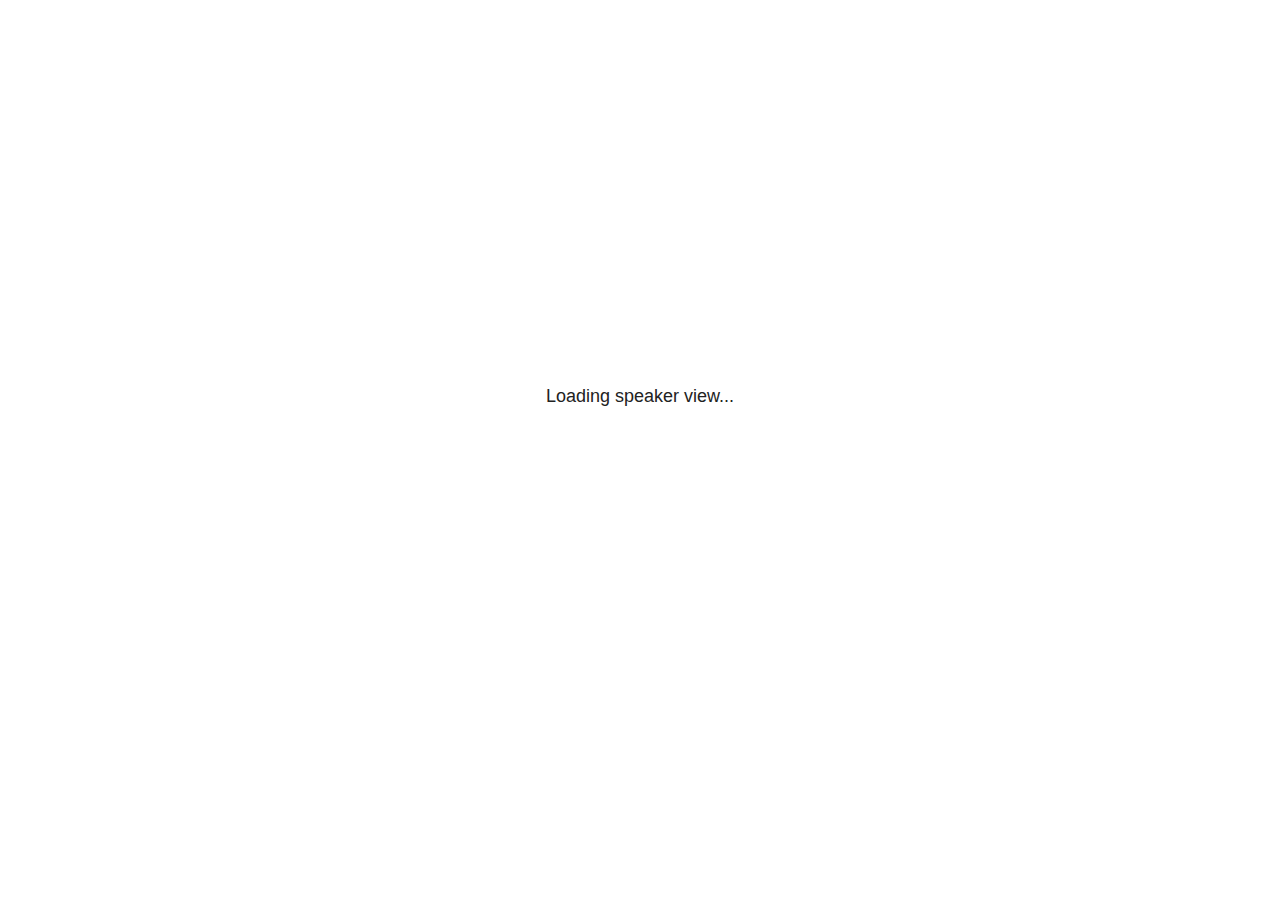
<file: index_files/libs/revealjs/plugin/notes/speaker-view.html>
<!--
	NOTE: You need to build the notes plugin after making changes to this file.
-->
<html lang="en">
	<head>
		<meta charset="utf-8">

		<title>reveal.js - Speaker View</title>

		<style>
			body {
				font-family: Helvetica;
				font-size: 18px;
			}

			#current-slide,
			#upcoming-slide,
			#speaker-controls {
				padding: 6px;
				box-sizing: border-box;
				-moz-box-sizing: border-box;
			}

			#current-slide iframe,
			#upcoming-slide iframe {
				width: 100%;
				height: 100%;
				border: 1px solid #ddd;
			}

			#current-slide .label,
			#upcoming-slide .label {
				position: absolute;
				top: 10px;
				left: 10px;
				z-index: 2;
			}

			#connection-status {
				position: absolute;
				top: 0;
				left: 0;
				width: 100%;
				height: 100%;
				z-index: 20;
				padding: 30% 20% 20% 20%;
				font-size: 18px;
				color: #222;
				background: #fff;
				text-align: center;
				box-sizing: border-box;
				line-height: 1.4;
			}

			.overlay-element {
				height: 34px;
				line-height: 34px;
				padding: 0 10px;
				text-shadow: none;
				background: rgba( 220, 220, 220, 0.8 );
				color: #222;
				font-size: 14px;
			}

			.overlay-element.interactive:hover {
				background: rgba( 220, 220, 220, 1 );
			}

			#current-slide {
				position: absolute;
				width: 60%;
				height: 100%;
				top: 0;
				left: 0;
				padding-right: 0;
			}

			#upcoming-slide {
				position: absolute;
				width: 40%;
				height: 40%;
				right: 0;
				top: 0;
			}

			/* Speaker controls */
			#speaker-controls {
				position: absolute;
				top: 40%;
				right: 0;
				width: 40%;
				height: 60%;
				overflow: auto;
				font-size: 18px;
			}

				.speaker-controls-time.hidden,
				.speaker-controls-notes.hidden {
					display: none;
				}

				.speaker-controls-time .label,
				.speaker-controls-pace .label,
				.speaker-controls-notes .label {
					text-transform: uppercase;
					font-weight: normal;
					font-size: 0.66em;
					color: #666;
					margin: 0;
				}

				.speaker-controls-time, .speaker-controls-pace {
					border-bottom: 1px solid rgba( 200, 200, 200, 0.5 );
					margin-bottom: 10px;
					padding: 10px 16px;
					padding-bottom: 20px;
					cursor: pointer;
				}

				.speaker-controls-time .reset-button {
					opacity: 0;
					float: right;
					color: #666;
					text-decoration: none;
				}
				.speaker-controls-time:hover .reset-button {
					opacity: 1;
				}

				.speaker-controls-time .timer,
				.speaker-controls-time .clock {
					width: 50%;
				}

				.speaker-controls-time .timer,
				.speaker-controls-time .clock,
				.speaker-controls-time .pacing .hours-value,
				.speaker-controls-time .pacing .minutes-value,
				.speaker-controls-time .pacing .seconds-value {
					font-size: 1.9em;
				}

				.speaker-controls-time .timer {
					float: left;
				}

				.speaker-controls-time .clock {
					float: right;
					text-align: right;
				}

				.speaker-controls-time span.mute {
					opacity: 0.3;
				}

				.speaker-controls-time .pacing-title {
					margin-top: 5px;
				}

				.speaker-controls-time .pacing.ahead {
					color: blue;
				}

				.speaker-controls-time .pacing.on-track {
					color: green;
				}

				.speaker-controls-time .pacing.behind {
					color: red;
				}

				.speaker-controls-notes {
					padding: 10px 16px;
				}

				.speaker-controls-notes .value {
					margin-top: 5px;
					line-height: 1.4;
					font-size: 1.2em;
				}

			/* Layout selector */
			#speaker-layout {
				position: absolute;
				top: 10px;
				right: 10px;
				color: #222;
				z-index: 10;
			}
				#speaker-layout select {
					position: absolute;
					width: 100%;
					height: 100%;
					top: 0;
					left: 0;
					border: 0;
					box-shadow: 0;
					cursor: pointer;
					opacity: 0;

					font-size: 1em;
					background-color: transparent;

					-moz-appearance: none;
					-webkit-appearance: none;
					-webkit-tap-highlight-color: rgba(0, 0, 0, 0);
				}

				#speaker-layout select:focus {
					outline: none;
					box-shadow: none;
				}

			.clear {
				clear: both;
			}

			/* Speaker layout: Wide */
			body[data-speaker-layout="wide"] #current-slide,
			body[data-speaker-layout="wide"] #upcoming-slide {
				width: 50%;
				height: 45%;
				padding: 6px;
			}

			body[data-speaker-layout="wide"] #current-slide {
				top: 0;
				left: 0;
			}

			body[data-speaker-layout="wide"] #upcoming-slide {
				top: 0;
				left: 50%;
			}

			body[data-speaker-layout="wide"] #speaker-controls {
				top: 45%;
				left: 0;
				width: 100%;
				height: 50%;
				font-size: 1.25em;
			}

			/* Speaker layout: Tall */
			body[data-speaker-layout="tall"] #current-slide,
			body[data-speaker-layout="tall"] #upcoming-slide {
				width: 45%;
				height: 50%;
				padding: 6px;
			}

			body[data-speaker-layout="tall"] #current-slide {
				top: 0;
				left: 0;
			}

			body[data-speaker-layout="tall"] #upcoming-slide {
				top: 50%;
				left: 0;
			}

			body[data-speaker-layout="tall"] #speaker-controls {
				padding-top: 40px;
				top: 0;
				left: 45%;
				width: 55%;
				height: 100%;
				font-size: 1.25em;
			}

			/* Speaker layout: Notes only */
			body[data-speaker-layout="notes-only"] #current-slide,
			body[data-speaker-layout="notes-only"] #upcoming-slide {
				display: none;
			}

			body[data-speaker-layout="notes-only"] #speaker-controls {
				padding-top: 40px;
				top: 0;
				left: 0;
				width: 100%;
				height: 100%;
				font-size: 1.25em;
			}

			@media screen and (max-width: 1080px) {
				body[data-speaker-layout="default"] #speaker-controls {
					font-size: 16px;
				}
			}

			@media screen and (max-width: 900px) {
				body[data-speaker-layout="default"] #speaker-controls {
					font-size: 14px;
				}
			}

			@media screen and (max-width: 800px) {
				body[data-speaker-layout="default"] #speaker-controls {
					font-size: 12px;
				}
			}

		</style>
	</head>

	<body>

		<div id="connection-status">Loading speaker view...</div>

		<div id="current-slide"></div>
		<div id="upcoming-slide"><span class="overlay-element label">Upcoming</span></div>
		<div id="speaker-controls">
			<div class="speaker-controls-time">
				<h4 class="label">Time <span class="reset-button">Click to Reset</span></h4>
				<div class="clock">
					<span class="clock-value">0:00 AM</span>
				</div>
				<div class="timer">
					<span class="hours-value">00</span><span class="minutes-value">:00</span><span class="seconds-value">:00</span>
				</div>
				<div class="clear"></div>

				<h4 class="label pacing-title" style="display: none">Pacing – Time to finish current slide</h4>
				<div class="pacing" style="display: none">
					<span class="hours-value">00</span><span class="minutes-value">:00</span><span class="seconds-value">:00</span>
				</div>
			</div>

			<div class="speaker-controls-notes hidden">
				<h4 class="label">Notes</h4>
				<div class="value"></div>
			</div>
		</div>
		<div id="speaker-layout" class="overlay-element interactive">
			<span class="speaker-layout-label"></span>
			<select class="speaker-layout-dropdown"></select>
		</div>

		<script>

			(function() {

				var notes,
					notesValue,
					currentState,
					currentSlide,
					upcomingSlide,
					layoutLabel,
					layoutDropdown,
					pendingCalls = {},
					lastRevealApiCallId = 0,
					connected = false,
					whitelistedWindows = [window.opener];

				var SPEAKER_LAYOUTS = {
					'default': 'Default',
					'wide': 'Wide',
					'tall': 'Tall',
					'notes-only': 'Notes only'
				};

				setupLayout();

				var connectionStatus = document.querySelector( '#connection-status' );
				var connectionTimeout = setTimeout( function() {
					connectionStatus.innerHTML = 'Error connecting to main window.<br>Please try closing and reopening the speaker view.';
				}, 5000 );
;
				window.addEventListener( 'message', function( event ) {

					// Validate the origin of this message to prevent XSS
					if( window.location.origin !== event.origin && whitelistedWindows.indexOf( event.source ) === -1 ) {
						return;
					}

					clearTimeout( connectionTimeout );
					connectionStatus.style.display = 'none';

					var data = JSON.parse( event.data );

					// The overview mode is only useful to the reveal.js instance
					// where navigation occurs so we don't sync it
					if( data.state ) delete data.state.overview;

					// Messages sent by the notes plugin inside of the main window
					if( data && data.namespace === 'reveal-notes' ) {
						if( data.type === 'connect' ) {
							handleConnectMessage( data );
						}
						else if( data.type === 'state' ) {
							handleStateMessage( data );
						}
						else if( data.type === 'return' ) {
							pendingCalls[data.callId](data.result);
							delete pendingCalls[data.callId];
						}
					}
					// Messages sent by the reveal.js inside of the current slide preview
					else if( data && data.namespace === 'reveal' ) {
						if( /ready/.test( data.eventName ) ) {
							// Send a message back to notify that the handshake is complete
							window.opener.postMessage( JSON.stringify({ namespace: 'reveal-notes', type: 'connected'} ), '*' );
						}
						else if( /slidechanged|fragmentshown|fragmenthidden|paused|resumed/.test( data.eventName ) && currentState !== JSON.stringify( data.state ) ) {

							dispatchStateToMainWindow( data.state );

						}
					}

				} );

				/**
				 * Updates the presentation in the main window to match the state
				 * of the presentation in the notes window.
				 */
				const dispatchStateToMainWindow = debounce(( state ) => {
					window.opener.postMessage( JSON.stringify({ method: 'setState', args: [ state ]} ), '*' );
				}, 500);

				/**
				 * Asynchronously calls the Reveal.js API of the main frame.
				 */
				function callRevealApi( methodName, methodArguments, callback ) {

					var callId = ++lastRevealApiCallId;
					pendingCalls[callId] = callback;
					window.opener.postMessage( JSON.stringify( {
						namespace: 'reveal-notes',
						type: 'call',
						callId: callId,
						methodName: methodName,
						arguments: methodArguments
					} ), '*' );

				}

				/**
				 * Called when the main window is trying to establish a
				 * connection.
				 */
				function handleConnectMessage( data ) {

					if( connected === false ) {
						connected = true;

						setupIframes( data );
						setupKeyboard();
						setupNotes();
						setupTimer();
						setupHeartbeat();
					}

				}

				/**
				 * Called when the main window sends an updated state.
				 */
				function handleStateMessage( data ) {

					// Store the most recently set state to avoid circular loops
					// applying the same state
					currentState = JSON.stringify( data.state );

					// No need for updating the notes in case of fragment changes
					if ( data.notes ) {
						notes.classList.remove( 'hidden' );
						notesValue.style.whiteSpace = data.whitespace;
						if( data.markdown ) {
							notesValue.innerHTML = marked( data.notes );
						}
						else {
							notesValue.innerHTML = data.notes;
						}
					}
					else {
						notes.classList.add( 'hidden' );
					}

					// Update the note slides
					currentSlide.contentWindow.postMessage( JSON.stringify({ method: 'setState', args: [ data.state ] }), '*' );
					upcomingSlide.contentWindow.postMessage( JSON.stringify({ method: 'setState', args: [ data.state ] }), '*' );
					upcomingSlide.contentWindow.postMessage( JSON.stringify({ method: 'next' }), '*' );

				}

				// Limit to max one state update per X ms
				handleStateMessage = debounce( handleStateMessage, 200 );

				/**
				 * Forward keyboard events to the current slide window.
				 * This enables keyboard events to work even if focus
				 * isn't set on the current slide iframe.
				 *
				 * Block F5 default handling, it reloads and disconnects
				 * the speaker notes window.
				 */
				function setupKeyboard() {

					document.addEventListener( 'keydown', function( event ) {
						if( event.keyCode === 116 || ( event.metaKey && event.keyCode === 82 ) ) {
							event.preventDefault();
							return false;
						}
						currentSlide.contentWindow.postMessage( JSON.stringify({ method: 'triggerKey', args: [ event.keyCode ] }), '*' );
					} );

				}

				/**
				 * Creates the preview iframes.
				 */
				function setupIframes( data ) {

					var params = [
						'receiver',
						'progress=false',
						'history=false',
						'transition=none',
						'autoSlide=0',
						'backgroundTransition=none'
					].join( '&' );

					var urlSeparator = /\?/.test(data.url) ? '&' : '?';
					var hash = '#/' + data.state.indexh + '/' + data.state.indexv;
					var currentURL = data.url + urlSeparator + params + '&postMessageEvents=true' + hash;
					var upcomingURL = data.url + urlSeparator + params + '&controls=false' + hash;

					currentSlide = document.createElement( 'iframe' );
					currentSlide.setAttribute( 'width', 1280 );
					currentSlide.setAttribute( 'height', 1024 );
					currentSlide.setAttribute( 'src', currentURL );
					document.querySelector( '#current-slide' ).appendChild( currentSlide );

					upcomingSlide = document.createElement( 'iframe' );
					upcomingSlide.setAttribute( 'width', 640 );
					upcomingSlide.setAttribute( 'height', 512 );
					upcomingSlide.setAttribute( 'src', upcomingURL );
					document.querySelector( '#upcoming-slide' ).appendChild( upcomingSlide );

					whitelistedWindows.push( currentSlide.contentWindow, upcomingSlide.contentWindow );

				}

				/**
				 * Setup the notes UI.
				 */
				function setupNotes() {

					notes = document.querySelector( '.speaker-controls-notes' );
					notesValue = document.querySelector( '.speaker-controls-notes .value' );

				}

				/**
				 * We send out a heartbeat at all times to ensure we can
				 * reconnect with the main presentation window after reloads.
				 */
				function setupHeartbeat() {

					setInterval( () => {
						window.opener.postMessage( JSON.stringify({ namespace: 'reveal-notes', type: 'heartbeat'} ), '*' );
					}, 1000 );

				}

				function getTimings( callback ) {

					callRevealApi( 'getSlidesAttributes', [], function ( slideAttributes ) {
						callRevealApi( 'getConfig', [], function ( config ) {
							var totalTime = config.totalTime;
							var minTimePerSlide = config.minimumTimePerSlide || 0;
							var defaultTiming = config.defaultTiming;
							if ((defaultTiming == null) && (totalTime == null)) {
								callback(null);
								return;
							}
							// Setting totalTime overrides defaultTiming
							if (totalTime) {
								defaultTiming = 0;
							}
							var timings = [];
							for ( var i in slideAttributes ) {
								var slide = slideAttributes[ i ];
								var timing = defaultTiming;
								if( slide.hasOwnProperty( 'data-timing' )) {
									var t = slide[ 'data-timing' ];
									timing = parseInt(t);
									if( isNaN(timing) ) {
										console.warn("Could not parse timing '" + t + "' of slide " + i + "; using default of " + defaultTiming);
										timing = defaultTiming;
									}
								}
								timings.push(timing);
							}
							if ( totalTime ) {
								// After we've allocated time to individual slides, we summarize it and
								// subtract it from the total time
								var remainingTime = totalTime - timings.reduce( function(a, b) { return a + b; }, 0 );
								// The remaining time is divided by the number of slides that have 0 seconds
								// allocated at the moment, giving the average time-per-slide on the remaining slides
								var remainingSlides = (timings.filter( function(x) { return x == 0 }) ).length
								var timePerSlide = Math.round( remainingTime / remainingSlides, 0 )
								// And now we replace every zero-value timing with that average
								timings = timings.map( function(x) { return (x==0 ? timePerSlide : x) } );
							}
							var slidesUnderMinimum = timings.filter( function(x) { return (x < minTimePerSlide) } ).length
							if ( slidesUnderMinimum ) {
								message = "The pacing time for " + slidesUnderMinimum + " slide(s) is under the configured minimum of " + minTimePerSlide + " seconds. Check the data-timing attribute on individual slides, or consider increasing the totalTime or minimumTimePerSlide configuration options (or removing some slides).";
								alert(message);
							}
							callback( timings );
						} );
					} );

				}

				/**
				 * Return the number of seconds allocated for presenting
				 * all slides up to and including this one.
				 */
				function getTimeAllocated( timings, callback ) {

					callRevealApi( 'getSlidePastCount', [], function ( currentSlide ) {
						var allocated = 0;
						for (var i in timings.slice(0, currentSlide + 1)) {
							allocated += timings[i];
						}
						callback( allocated );
					} );

				}

				/**
				 * Create the timer and clock and start updating them
				 * at an interval.
				 */
				function setupTimer() {

					var start = new Date(),
					timeEl = document.querySelector( '.speaker-controls-time' ),
					clockEl = timeEl.querySelector( '.clock-value' ),
					hoursEl = timeEl.querySelector( '.hours-value' ),
					minutesEl = timeEl.querySelector( '.minutes-value' ),
					secondsEl = timeEl.querySelector( '.seconds-value' ),
					pacingTitleEl = timeEl.querySelector( '.pacing-title' ),
					pacingEl = timeEl.querySelector( '.pacing' ),
					pacingHoursEl = pacingEl.querySelector( '.hours-value' ),
					pacingMinutesEl = pacingEl.querySelector( '.minutes-value' ),
					pacingSecondsEl = pacingEl.querySelector( '.seconds-value' );

					var timings = null;
					getTimings( function ( _timings ) {

						timings = _timings;
						if (_timings !== null) {
							pacingTitleEl.style.removeProperty('display');
							pacingEl.style.removeProperty('display');
						}

						// Update once directly
						_updateTimer();

						// Then update every second
						setInterval( _updateTimer, 1000 );

					} );


					function _resetTimer() {

						if (timings == null) {
							start = new Date();
							_updateTimer();
						}
						else {
							// Reset timer to beginning of current slide
							getTimeAllocated( timings, function ( slideEndTimingSeconds ) {
								var slideEndTiming = slideEndTimingSeconds * 1000;
								callRevealApi( 'getSlidePastCount', [], function ( currentSlide ) {
									var currentSlideTiming = timings[currentSlide] * 1000;
									var previousSlidesTiming = slideEndTiming - currentSlideTiming;
									var now = new Date();
									start = new Date(now.getTime() - previousSlidesTiming);
									_updateTimer();
								} );
							} );
						}

					}

					timeEl.addEventListener( 'click', function() {
						_resetTimer();
						return false;
					} );

					function _displayTime( hrEl, minEl, secEl, time) {

						var sign = Math.sign(time) == -1 ? "-" : "";
						time = Math.abs(Math.round(time / 1000));
						var seconds = time % 60;
						var minutes = Math.floor( time / 60 ) % 60 ;
						var hours = Math.floor( time / ( 60 * 60 )) ;
						hrEl.innerHTML = sign + zeroPadInteger( hours );
						if (hours == 0) {
							hrEl.classList.add( 'mute' );
						}
						else {
							hrEl.classList.remove( 'mute' );
						}
						minEl.innerHTML = ':' + zeroPadInteger( minutes );
						if (hours == 0 && minutes == 0) {
							minEl.classList.add( 'mute' );
						}
						else {
							minEl.classList.remove( 'mute' );
						}
						secEl.innerHTML = ':' + zeroPadInteger( seconds );
					}

					function _updateTimer() {

						var diff, hours, minutes, seconds,
						now = new Date();

						diff = now.getTime() - start.getTime();

						clockEl.innerHTML = now.toLocaleTimeString( 'en-US', { hour12: true, hour: '2-digit', minute:'2-digit' } );
						_displayTime( hoursEl, minutesEl, secondsEl, diff );
						if (timings !== null) {
							_updatePacing(diff);
						}

					}

					function _updatePacing(diff) {

						getTimeAllocated( timings, function ( slideEndTimingSeconds ) {
							var slideEndTiming = slideEndTimingSeconds * 1000;

							callRevealApi( 'getSlidePastCount', [], function ( currentSlide ) {
								var currentSlideTiming = timings[currentSlide] * 1000;
								var timeLeftCurrentSlide = slideEndTiming - diff;
								if (timeLeftCurrentSlide < 0) {
									pacingEl.className = 'pacing behind';
								}
								else if (timeLeftCurrentSlide < currentSlideTiming) {
									pacingEl.className = 'pacing on-track';
								}
								else {
									pacingEl.className = 'pacing ahead';
								}
								_displayTime( pacingHoursEl, pacingMinutesEl, pacingSecondsEl, timeLeftCurrentSlide );
							} );
						} );
					}

				}

				/**
				 * Sets up the speaker view layout and layout selector.
				 */
				function setupLayout() {

					layoutDropdown = document.querySelector( '.speaker-layout-dropdown' );
					layoutLabel = document.querySelector( '.speaker-layout-label' );

					// Render the list of available layouts
					for( var id in SPEAKER_LAYOUTS ) {
						var option = document.createElement( 'option' );
						option.setAttribute( 'value', id );
						option.textContent = SPEAKER_LAYOUTS[ id ];
						layoutDropdown.appendChild( option );
					}

					// Monitor the dropdown for changes
					layoutDropdown.addEventListener( 'change', function( event ) {

						setLayout( layoutDropdown.value );

					}, false );

					// Restore any currently persisted layout
					setLayout( getLayout() );

				}

				/**
				 * Sets a new speaker view layout. The layout is persisted
				 * in local storage.
				 */
				function setLayout( value ) {

					var title = SPEAKER_LAYOUTS[ value ];

					layoutLabel.innerHTML = 'Layout' + ( title ? ( ': ' + title ) : '' );
					layoutDropdown.value = value;

					document.body.setAttribute( 'data-speaker-layout', value );

					// Persist locally
					if( supportsLocalStorage() ) {
						window.localStorage.setItem( 'reveal-speaker-layout', value );
					}

				}

				/**
				 * Returns the ID of the most recently set speaker layout
				 * or our default layout if none has been set.
				 */
				function getLayout() {

					if( supportsLocalStorage() ) {
						var layout = window.localStorage.getItem( 'reveal-speaker-layout' );
						if( layout ) {
							return layout;
						}
					}

					// Default to the first record in the layouts hash
					for( var id in SPEAKER_LAYOUTS ) {
						return id;
					}

				}

				function supportsLocalStorage() {

					try {
						localStorage.setItem('test', 'test');
						localStorage.removeItem('test');
						return true;
					}
					catch( e ) {
						return false;
					}

				}

				function zeroPadInteger( num ) {

					var str = '00' + parseInt( num );
					return str.substring( str.length - 2 );

				}

				/**
				 * Limits the frequency at which a function can be called.
				 */
				function debounce( fn, ms ) {

					var lastTime = 0,
						timeout;

					return function() {

						var args = arguments;
						var context = this;

						clearTimeout( timeout );

						var timeSinceLastCall = Date.now() - lastTime;
						if( timeSinceLastCall > ms ) {
							fn.apply( context, args );
							lastTime = Date.now();
						}
						else {
							timeout = setTimeout( function() {
								fn.apply( context, args );
								lastTime = Date.now();
							}, ms - timeSinceLastCall );
						}

					}

				}

			})();

		</script>
	</body>
</html>
</file>
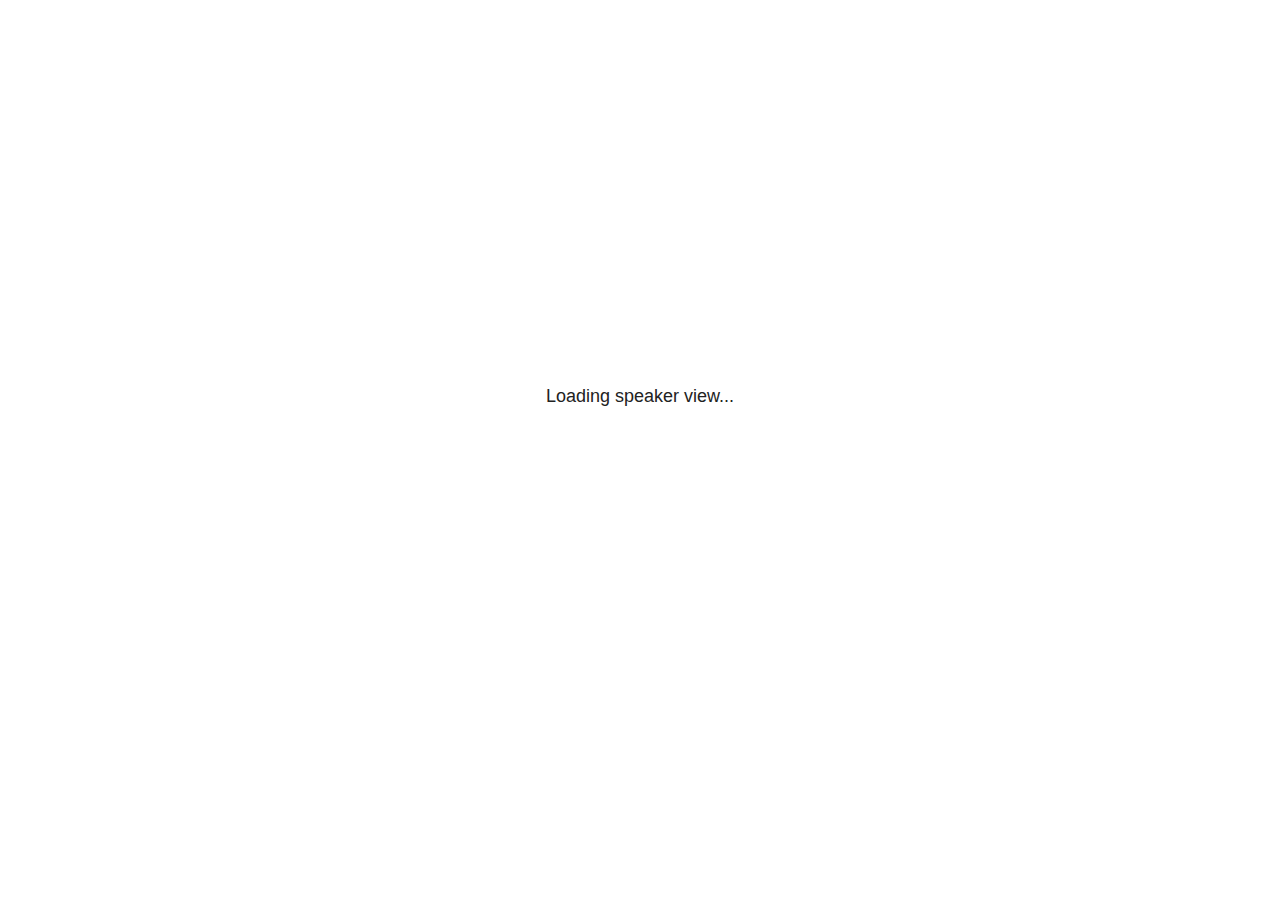
<file: prezentacja_quarto_files/libs/revealjs/plugin/notes/speaker-view.html>
<html lang="en">
	<head>
		<meta charset="utf-8">

		<title>reveal.js - Speaker View</title>

		<style>
			body {
				font-family: Helvetica;
				font-size: 18px;
			}

			#current-slide,
			#upcoming-slide,
			#speaker-controls {
				padding: 6px;
				box-sizing: border-box;
				-moz-box-sizing: border-box;
			}

			#current-slide iframe,
			#upcoming-slide iframe {
				width: 100%;
				height: 100%;
				border: 1px solid #ddd;
			}

			#current-slide .label,
			#upcoming-slide .label {
				position: absolute;
				top: 10px;
				left: 10px;
				z-index: 2;
			}

			#connection-status {
				position: absolute;
				top: 0;
				left: 0;
				width: 100%;
				height: 100%;
				z-index: 20;
				padding: 30% 20% 20% 20%;
				font-size: 18px;
				color: #222;
				background: #fff;
				text-align: center;
				box-sizing: border-box;
				line-height: 1.4;
			}

			.overlay-element {
				height: 34px;
				line-height: 34px;
				padding: 0 10px;
				text-shadow: none;
				background: rgba( 220, 220, 220, 0.8 );
				color: #222;
				font-size: 14px;
			}

			.overlay-element.interactive:hover {
				background: rgba( 220, 220, 220, 1 );
			}

			#current-slide {
				position: absolute;
				width: 60%;
				height: 100%;
				top: 0;
				left: 0;
				padding-right: 0;
			}

			#upcoming-slide {
				position: absolute;
				width: 40%;
				height: 40%;
				right: 0;
				top: 0;
			}

			/* Speaker controls */
			#speaker-controls {
				position: absolute;
				top: 40%;
				right: 0;
				width: 40%;
				height: 60%;
				overflow: auto;
				font-size: 18px;
			}

				.speaker-controls-time.hidden,
				.speaker-controls-notes.hidden {
					display: none;
				}

				.speaker-controls-time .label,
				.speaker-controls-pace .label,
				.speaker-controls-notes .label {
					text-transform: uppercase;
					font-weight: normal;
					font-size: 0.66em;
					color: #666;
					margin: 0;
				}

				.speaker-controls-time, .speaker-controls-pace {
					border-bottom: 1px solid rgba( 200, 200, 200, 0.5 );
					margin-bottom: 10px;
					padding: 10px 16px;
					padding-bottom: 20px;
					cursor: pointer;
				}

				.speaker-controls-time .reset-button {
					opacity: 0;
					float: right;
					color: #666;
					text-decoration: none;
				}
				.speaker-controls-time:hover .reset-button {
					opacity: 1;
				}

				.speaker-controls-time .timer,
				.speaker-controls-time .clock {
					width: 50%;
				}

				.speaker-controls-time .timer,
				.speaker-controls-time .clock,
				.speaker-controls-time .pacing .hours-value,
				.speaker-controls-time .pacing .minutes-value,
				.speaker-controls-time .pacing .seconds-value {
					font-size: 1.9em;
				}

				.speaker-controls-time .timer {
					float: left;
				}

				.speaker-controls-time .clock {
					float: right;
					text-align: right;
				}

				.speaker-controls-time span.mute {
					opacity: 0.3;
				}

				.speaker-controls-time .pacing-title {
					margin-top: 5px;
				}

				.speaker-controls-time .pacing.ahead {
					color: blue;
				}

				.speaker-controls-time .pacing.on-track {
					color: green;
				}

				.speaker-controls-time .pacing.behind {
					color: red;
				}

				.speaker-controls-notes {
					padding: 10px 16px;
				}

				.speaker-controls-notes .value {
					margin-top: 5px;
					line-height: 1.4;
					font-size: 1.2em;
				}

			/* Layout selector */
			#speaker-layout {
				position: absolute;
				top: 10px;
				right: 10px;
				color: #222;
				z-index: 10;
			}
				#speaker-layout select {
					position: absolute;
					width: 100%;
					height: 100%;
					top: 0;
					left: 0;
					border: 0;
					box-shadow: 0;
					cursor: pointer;
					opacity: 0;

					font-size: 1em;
					background-color: transparent;

					-moz-appearance: none;
					-webkit-appearance: none;
					-webkit-tap-highlight-color: rgba(0, 0, 0, 0);
				}

				#speaker-layout select:focus {
					outline: none;
					box-shadow: none;
				}

			.clear {
				clear: both;
			}

			/* Speaker layout: Wide */
			body[data-speaker-layout="wide"] #current-slide,
			body[data-speaker-layout="wide"] #upcoming-slide {
				width: 50%;
				height: 45%;
				padding: 6px;
			}

			body[data-speaker-layout="wide"] #current-slide {
				top: 0;
				left: 0;
			}

			body[data-speaker-layout="wide"] #upcoming-slide {
				top: 0;
				left: 50%;
			}

			body[data-speaker-layout="wide"] #speaker-controls {
				top: 45%;
				left: 0;
				width: 100%;
				height: 50%;
				font-size: 1.25em;
			}

			/* Speaker layout: Tall */
			body[data-speaker-layout="tall"] #current-slide,
			body[data-speaker-layout="tall"] #upcoming-slide {
				width: 45%;
				height: 50%;
				padding: 6px;
			}

			body[data-speaker-layout="tall"] #current-slide {
				top: 0;
				left: 0;
			}

			body[data-speaker-layout="tall"] #upcoming-slide {
				top: 50%;
				left: 0;
			}

			body[data-speaker-layout="tall"] #speaker-controls {
				padding-top: 40px;
				top: 0;
				left: 45%;
				width: 55%;
				height: 100%;
				font-size: 1.25em;
			}

			/* Speaker layout: Notes only */
			body[data-speaker-layout="notes-only"] #current-slide,
			body[data-speaker-layout="notes-only"] #upcoming-slide {
				display: none;
			}

			body[data-speaker-layout="notes-only"] #speaker-controls {
				padding-top: 40px;
				top: 0;
				left: 0;
				width: 100%;
				height: 100%;
				font-size: 1.25em;
			}

			@media screen and (max-width: 1080px) {
				body[data-speaker-layout="default"] #speaker-controls {
					font-size: 16px;
				}
			}

			@media screen and (max-width: 900px) {
				body[data-speaker-layout="default"] #speaker-controls {
					font-size: 14px;
				}
			}

			@media screen and (max-width: 800px) {
				body[data-speaker-layout="default"] #speaker-controls {
					font-size: 12px;
				}
			}

		</style>
	</head>

	<body>

		<div id="connection-status">Loading speaker view...</div>

		<div id="current-slide"></div>
		<div id="upcoming-slide"><span class="overlay-element label">Upcoming</span></div>
		<div id="speaker-controls">
			<div class="speaker-controls-time">
				<h4 class="label">Time <span class="reset-button">Click to Reset</span></h4>
				<div class="clock">
					<span class="clock-value">0:00 AM</span>
				</div>
				<div class="timer">
					<span class="hours-value">00</span><span class="minutes-value">:00</span><span class="seconds-value">:00</span>
				</div>
				<div class="clear"></div>

				<h4 class="label pacing-title" style="display: none">Pacing – Time to finish current slide</h4>
				<div class="pacing" style="display: none">
					<span class="hours-value">00</span><span class="minutes-value">:00</span><span class="seconds-value">:00</span>
				</div>
			</div>

			<div class="speaker-controls-notes hidden">
				<h4 class="label">Notes</h4>
				<div class="value"></div>
			</div>
		</div>
		<div id="speaker-layout" class="overlay-element interactive">
			<span class="speaker-layout-label"></span>
			<select class="speaker-layout-dropdown"></select>
		</div>

		<script>

			(function() {

				var notes,
					notesValue,
					currentState,
					currentSlide,
					upcomingSlide,
					layoutLabel,
					layoutDropdown,
					pendingCalls = {},
					lastRevealApiCallId = 0,
					connected = false;

				var SPEAKER_LAYOUTS = {
					'default': 'Default',
					'wide': 'Wide',
					'tall': 'Tall',
					'notes-only': 'Notes only'
				};

				setupLayout();

				var connectionStatus = document.querySelector( '#connection-status' );
				var connectionTimeout = setTimeout( function() {
					connectionStatus.innerHTML = 'Error connecting to main window.<br>Please try closing and reopening the speaker view.';
				}, 5000 );

				window.addEventListener( 'message', function( event ) {

					clearTimeout( connectionTimeout );
					connectionStatus.style.display = 'none';

					var data = JSON.parse( event.data );

					// The overview mode is only useful to the reveal.js instance
					// where navigation occurs so we don't sync it
					if( data.state ) delete data.state.overview;

					// Messages sent by the notes plugin inside of the main window
					if( data && data.namespace === 'reveal-notes' ) {
						if( data.type === 'connect' ) {
							handleConnectMessage( data );
						}
						else if( data.type === 'state' ) {
							handleStateMessage( data );
						}
						else if( data.type === 'return' ) {
							pendingCalls[data.callId](data.result);
							delete pendingCalls[data.callId];
						}
					}
					// Messages sent by the reveal.js inside of the current slide preview
					else if( data && data.namespace === 'reveal' ) {
						if( /ready/.test( data.eventName ) ) {
							// Send a message back to notify that the handshake is complete
							window.opener.postMessage( JSON.stringify({ namespace: 'reveal-notes', type: 'connected'} ), '*' );
						}
						else if( /slidechanged|fragmentshown|fragmenthidden|paused|resumed/.test( data.eventName ) && currentState !== JSON.stringify( data.state ) ) {

							window.opener.postMessage( JSON.stringify({ method: 'setState', args: [ data.state ]} ), '*' );

						}
					}

				} );

				/**
				 * Asynchronously calls the Reveal.js API of the main frame.
				 */
				function callRevealApi( methodName, methodArguments, callback ) {

					var callId = ++lastRevealApiCallId;
					pendingCalls[callId] = callback;
					window.opener.postMessage( JSON.stringify( {
						namespace: 'reveal-notes',
						type: 'call',
						callId: callId,
						methodName: methodName,
						arguments: methodArguments
					} ), '*' );

				}

				/**
				 * Called when the main window is trying to establish a
				 * connection.
				 */
				function handleConnectMessage( data ) {

					if( connected === false ) {
						connected = true;

						setupIframes( data );
						setupKeyboard();
						setupNotes();
						setupTimer();
					}

				}

				/**
				 * Called when the main window sends an updated state.
				 */
				function handleStateMessage( data ) {

					// Store the most recently set state to avoid circular loops
					// applying the same state
					currentState = JSON.stringify( data.state );

					// No need for updating the notes in case of fragment changes
					if ( data.notes ) {
						notes.classList.remove( 'hidden' );
						notesValue.style.whiteSpace = data.whitespace;
						if( data.markdown ) {
							notesValue.innerHTML = marked( data.notes );
						}
						else {
							notesValue.innerHTML = data.notes;
						}
					}
					else {
						notes.classList.add( 'hidden' );
					}

					// Update the note slides
					currentSlide.contentWindow.postMessage( JSON.stringify({ method: 'setState', args: [ data.state ] }), '*' );
					upcomingSlide.contentWindow.postMessage( JSON.stringify({ method: 'setState', args: [ data.state ] }), '*' );
					upcomingSlide.contentWindow.postMessage( JSON.stringify({ method: 'next' }), '*' );

				}

				// Limit to max one state update per X ms
				handleStateMessage = debounce( handleStateMessage, 200 );

				/**
				 * Forward keyboard events to the current slide window.
				 * This enables keyboard events to work even if focus
				 * isn't set on the current slide iframe.
				 *
				 * Block F5 default handling, it reloads and disconnects
				 * the speaker notes window.
				 */
				function setupKeyboard() {

					document.addEventListener( 'keydown', function( event ) {
						if( event.keyCode === 116 || ( event.metaKey && event.keyCode === 82 ) ) {
							event.preventDefault();
							return false;
						}
						currentSlide.contentWindow.postMessage( JSON.stringify({ method: 'triggerKey', args: [ event.keyCode ] }), '*' );
					} );

				}

				/**
				 * Creates the preview iframes.
				 */
				function setupIframes( data ) {

					var params = [
						'receiver',
						'progress=false',
						'history=false',
						'transition=none',
						'autoSlide=0',
						'backgroundTransition=none'
					].join( '&' );

					var urlSeparator = /\?/.test(data.url) ? '&' : '?';
					var hash = '#/' + data.state.indexh + '/' + data.state.indexv;
					var currentURL = data.url + urlSeparator + params + '&postMessageEvents=true' + hash;
					var upcomingURL = data.url + urlSeparator + params + '&controls=false' + hash;

					currentSlide = document.createElement( 'iframe' );
					currentSlide.setAttribute( 'width', 1280 );
					currentSlide.setAttribute( 'height', 1024 );
					currentSlide.setAttribute( 'src', currentURL );
					document.querySelector( '#current-slide' ).appendChild( currentSlide );

					upcomingSlide = document.createElement( 'iframe' );
					upcomingSlide.setAttribute( 'width', 640 );
					upcomingSlide.setAttribute( 'height', 512 );
					upcomingSlide.setAttribute( 'src', upcomingURL );
					document.querySelector( '#upcoming-slide' ).appendChild( upcomingSlide );

				}

				/**
				 * Setup the notes UI.
				 */
				function setupNotes() {

					notes = document.querySelector( '.speaker-controls-notes' );
					notesValue = document.querySelector( '.speaker-controls-notes .value' );

				}

				function getTimings( callback ) {

					callRevealApi( 'getSlidesAttributes', [], function ( slideAttributes ) {
						callRevealApi( 'getConfig', [], function ( config ) {
							var totalTime = config.totalTime;
							var minTimePerSlide = config.minimumTimePerSlide || 0;
							var defaultTiming = config.defaultTiming;
							if ((defaultTiming == null) && (totalTime == null)) {
								callback(null);
								return;
							}
							// Setting totalTime overrides defaultTiming
							if (totalTime) {
								defaultTiming = 0;
							}
							var timings = [];
							for ( var i in slideAttributes ) {
								var slide = slideAttributes[ i ];
								var timing = defaultTiming;
								if( slide.hasOwnProperty( 'data-timing' )) {
									var t = slide[ 'data-timing' ];
									timing = parseInt(t);
									if( isNaN(timing) ) {
										console.warn("Could not parse timing '" + t + "' of slide " + i + "; using default of " + defaultTiming);
										timing = defaultTiming;
									}
								}
								timings.push(timing);
							}
							if ( totalTime ) {
								// After we've allocated time to individual slides, we summarize it and
								// subtract it from the total time
								var remainingTime = totalTime - timings.reduce( function(a, b) { return a + b; }, 0 );
								// The remaining time is divided by the number of slides that have 0 seconds
								// allocated at the moment, giving the average time-per-slide on the remaining slides
								var remainingSlides = (timings.filter( function(x) { return x == 0 }) ).length
								var timePerSlide = Math.round( remainingTime / remainingSlides, 0 )
								// And now we replace every zero-value timing with that average
								timings = timings.map( function(x) { return (x==0 ? timePerSlide : x) } );
							}
							var slidesUnderMinimum = timings.filter( function(x) { return (x < minTimePerSlide) } ).length
							if ( slidesUnderMinimum ) {
								message = "The pacing time for " + slidesUnderMinimum + " slide(s) is under the configured minimum of " + minTimePerSlide + " seconds. Check the data-timing attribute on individual slides, or consider increasing the totalTime or minimumTimePerSlide configuration options (or removing some slides).";
								alert(message);
							}
							callback( timings );
						} );
					} );

				}

				/**
				 * Return the number of seconds allocated for presenting
				 * all slides up to and including this one.
				 */
				function getTimeAllocated( timings, callback ) {

					callRevealApi( 'getSlidePastCount', [], function ( currentSlide ) {
						var allocated = 0;
						for (var i in timings.slice(0, currentSlide + 1)) {
							allocated += timings[i];
						}
						callback( allocated );
					} );

				}

				/**
				 * Create the timer and clock and start updating them
				 * at an interval.
				 */
				function setupTimer() {

					var start = new Date(),
					timeEl = document.querySelector( '.speaker-controls-time' ),
					clockEl = timeEl.querySelector( '.clock-value' ),
					hoursEl = timeEl.querySelector( '.hours-value' ),
					minutesEl = timeEl.querySelector( '.minutes-value' ),
					secondsEl = timeEl.querySelector( '.seconds-value' ),
					pacingTitleEl = timeEl.querySelector( '.pacing-title' ),
					pacingEl = timeEl.querySelector( '.pacing' ),
					pacingHoursEl = pacingEl.querySelector( '.hours-value' ),
					pacingMinutesEl = pacingEl.querySelector( '.minutes-value' ),
					pacingSecondsEl = pacingEl.querySelector( '.seconds-value' );

					var timings = null;
					getTimings( function ( _timings ) {

						timings = _timings;
						if (_timings !== null) {
							pacingTitleEl.style.removeProperty('display');
							pacingEl.style.removeProperty('display');
						}

						// Update once directly
						_updateTimer();

						// Then update every second
						setInterval( _updateTimer, 1000 );

					} );


					function _resetTimer() {

						if (timings == null) {
							start = new Date();
							_updateTimer();
						}
						else {
							// Reset timer to beginning of current slide
							getTimeAllocated( timings, function ( slideEndTimingSeconds ) {
								var slideEndTiming = slideEndTimingSeconds * 1000;
								callRevealApi( 'getSlidePastCount', [], function ( currentSlide ) {
									var currentSlideTiming = timings[currentSlide] * 1000;
									var previousSlidesTiming = slideEndTiming - currentSlideTiming;
									var now = new Date();
									start = new Date(now.getTime() - previousSlidesTiming);
									_updateTimer();
								} );
							} );
						}

					}

					timeEl.addEventListener( 'click', function() {
						_resetTimer();
						return false;
					} );

					function _displayTime( hrEl, minEl, secEl, time) {

						var sign = Math.sign(time) == -1 ? "-" : "";
						time = Math.abs(Math.round(time / 1000));
						var seconds = time % 60;
						var minutes = Math.floor( time / 60 ) % 60 ;
						var hours = Math.floor( time / ( 60 * 60 )) ;
						hrEl.innerHTML = sign + zeroPadInteger( hours );
						if (hours == 0) {
							hrEl.classList.add( 'mute' );
						}
						else {
							hrEl.classList.remove( 'mute' );
						}
						minEl.innerHTML = ':' + zeroPadInteger( minutes );
						if (hours == 0 && minutes == 0) {
							minEl.classList.add( 'mute' );
						}
						else {
							minEl.classList.remove( 'mute' );
						}
						secEl.innerHTML = ':' + zeroPadInteger( seconds );
					}

					function _updateTimer() {

						var diff, hours, minutes, seconds,
						now = new Date();

						diff = now.getTime() - start.getTime();

						clockEl.innerHTML = now.toLocaleTimeString( 'en-US', { hour12: true, hour: '2-digit', minute:'2-digit' } );
						_displayTime( hoursEl, minutesEl, secondsEl, diff );
						if (timings !== null) {
							_updatePacing(diff);
						}

					}

					function _updatePacing(diff) {

						getTimeAllocated( timings, function ( slideEndTimingSeconds ) {
							var slideEndTiming = slideEndTimingSeconds * 1000;

							callRevealApi( 'getSlidePastCount', [], function ( currentSlide ) {
								var currentSlideTiming = timings[currentSlide] * 1000;
								var timeLeftCurrentSlide = slideEndTiming - diff;
								if (timeLeftCurrentSlide < 0) {
									pacingEl.className = 'pacing behind';
								}
								else if (timeLeftCurrentSlide < currentSlideTiming) {
									pacingEl.className = 'pacing on-track';
								}
								else {
									pacingEl.className = 'pacing ahead';
								}
								_displayTime( pacingHoursEl, pacingMinutesEl, pacingSecondsEl, timeLeftCurrentSlide );
							} );
						} );
					}

				}

				/**
				 * Sets up the speaker view layout and layout selector.
				 */
				function setupLayout() {

					layoutDropdown = document.querySelector( '.speaker-layout-dropdown' );
					layoutLabel = document.querySelector( '.speaker-layout-label' );

					// Render the list of available layouts
					for( var id in SPEAKER_LAYOUTS ) {
						var option = document.createElement( 'option' );
						option.setAttribute( 'value', id );
						option.textContent = SPEAKER_LAYOUTS[ id ];
						layoutDropdown.appendChild( option );
					}

					// Monitor the dropdown for changes
					layoutDropdown.addEventListener( 'change', function( event ) {

						setLayout( layoutDropdown.value );

					}, false );

					// Restore any currently persisted layout
					setLayout( getLayout() );

				}

				/**
				 * Sets a new speaker view layout. The layout is persisted
				 * in local storage.
				 */
				function setLayout( value ) {

					var title = SPEAKER_LAYOUTS[ value ];

					layoutLabel.innerHTML = 'Layout' + ( title ? ( ': ' + title ) : '' );
					layoutDropdown.value = value;

					document.body.setAttribute( 'data-speaker-layout', value );

					// Persist locally
					if( supportsLocalStorage() ) {
						window.localStorage.setItem( 'reveal-speaker-layout', value );
					}

				}

				/**
				 * Returns the ID of the most recently set speaker layout
				 * or our default layout if none has been set.
				 */
				function getLayout() {

					if( supportsLocalStorage() ) {
						var layout = window.localStorage.getItem( 'reveal-speaker-layout' );
						if( layout ) {
							return layout;
						}
					}

					// Default to the first record in the layouts hash
					for( var id in SPEAKER_LAYOUTS ) {
						return id;
					}

				}

				function supportsLocalStorage() {

					try {
						localStorage.setItem('test', 'test');
						localStorage.removeItem('test');
						return true;
					}
					catch( e ) {
						return false;
					}

				}

				function zeroPadInteger( num ) {

					var str = '00' + parseInt( num );
					return str.substring( str.length - 2 );

				}

				/**
				 * Limits the frequency at which a function can be called.
				 */
				function debounce( fn, ms ) {

					var lastTime = 0,
						timeout;

					return function() {

						var args = arguments;
						var context = this;

						clearTimeout( timeout );

						var timeSinceLastCall = Date.now() - lastTime;
						if( timeSinceLastCall > ms ) {
							fn.apply( context, args );
							lastTime = Date.now();
						}
						else {
							timeout = setTimeout( function() {
								fn.apply( context, args );
								lastTime = Date.now();
							}, ms - timeSinceLastCall );
						}

					}

				}

			})();

		</script>
	</body>
</html>
</file>
<file: style/style_tables.css>
body{
    color:#ffffff;
    background-color: transparent!important;
    font-family: "fira Sans";
    font-size:70%!important;
    margin-top:-40px!important;
    overflow-y: hidden!important;
    text-align:center!important;
}

body th{
    color:#ffffff;
    background-color: #2a6c5a!important;
    border-right:1px solid #dddddd;
}

#table_dt tr:nth-child(2n+1){
    background-color:#cfe2e2;
    color:#222222;
}
</file>
<file: style/style_tables2.css>
body{
    color:#ffffff;
    background-color: transparent!important;
    font-family: "fira Sans";
    font-size:120%!important;
    margin-top:30px!important;
    overflow-y: hidden!important;
    text-align:center!important;
}

body th{
    color:#ffffff;
    background-color: #2a6c5a!important;
    border-right:1px solid #dddddd;
}

#table_dt tr:nth-child(2n+1){
    background-color:#cfe2e2;
    color:#222222;
}
</file>
